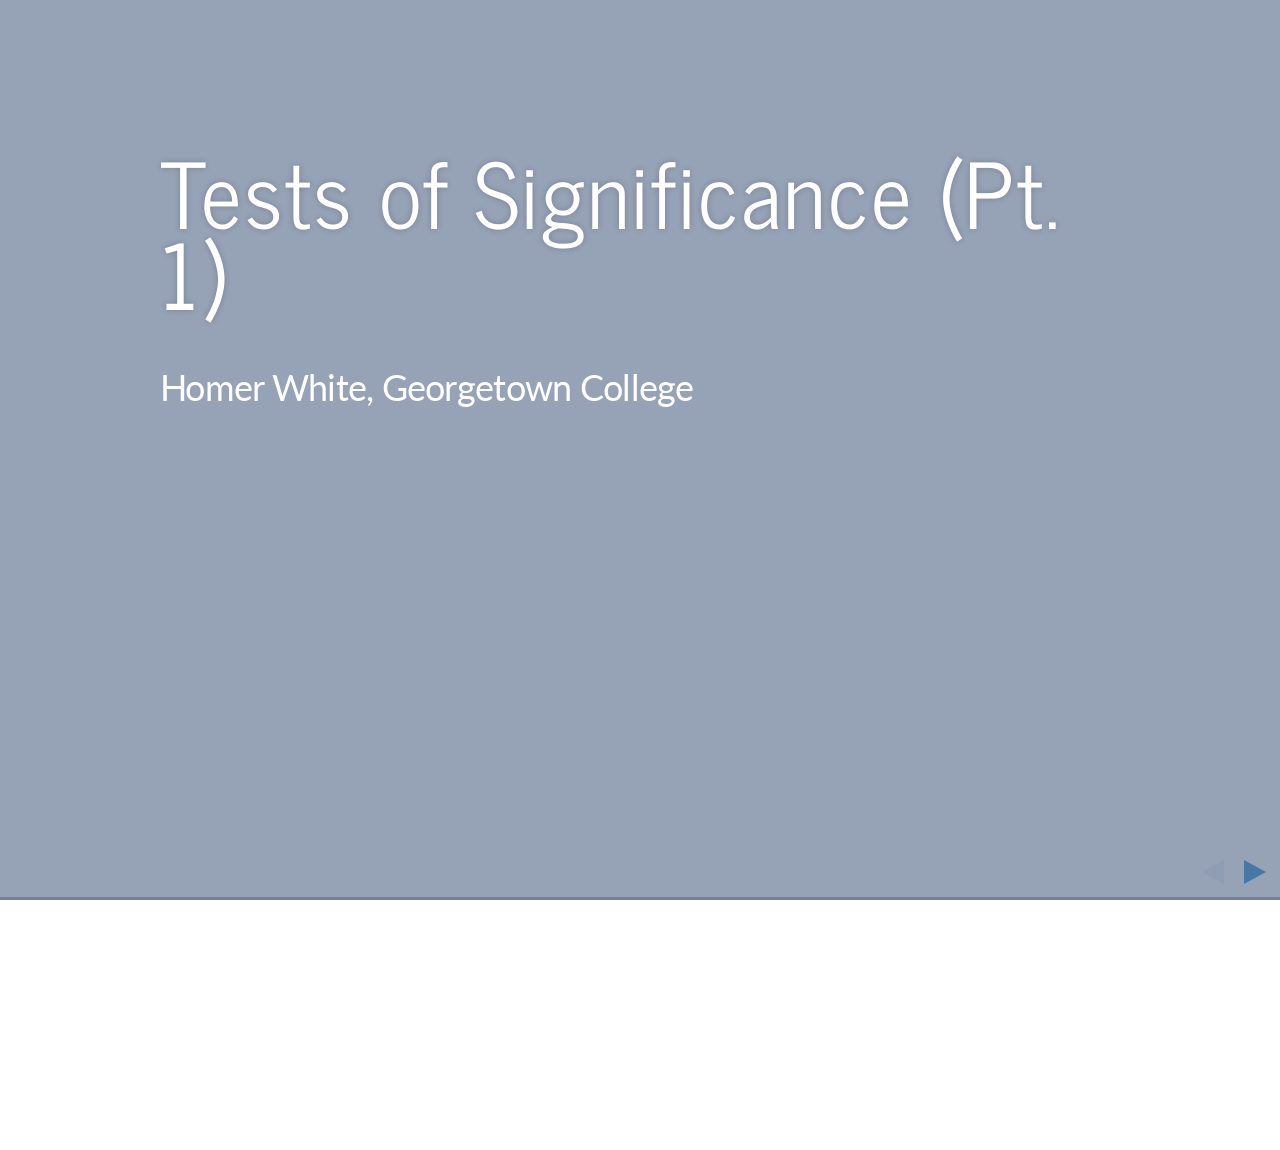
<file: docs/presCh10P1-rpubs.html>
<!DOCTYPE html>
<html lang="en">

<head>
  <meta charset="utf-8">
  <title>Tests of Significance (Pt. 1)</title>
    
  <meta name="apple-mobile-web-app-capable" content="yes" />
  <meta name="apple-mobile-web-app-status-bar-style" content="black-translucent" />

  <meta name="viewport" content="width=device-width, initial-scale=1.0, maximum-scale=1.0, user-scalable=no" />
  
    
  <!-- web fonts -->
  <style type="text/css">
@import url('https://fonts.googleapis.com/css?family=News+Cycle:400,700');
@import url('https://fonts.googleapis.com/css?family=Lato:400,700,400italic,700italic');

  </style>    
    
  <!-- reveal.js -->
  <style type="text/css"  >
@charset "UTF-8";/*!
 * reveal.js
 * http://lab.hakim.se/reveal-js
 * MIT licensed
 *
 * Copyright (C) 2013 Hakim El Hattab, http://hakim.se
 */ html,body,.reveal div,.reveal span,.reveal applet,.reveal object,.reveal iframe,.reveal h1,.reveal h2,.reveal h3,.reveal h4,.reveal h5,.reveal h6,.reveal p,.reveal blockquote,.reveal pre,.reveal a,.reveal abbr,.reveal acronym,.reveal address,.reveal big,.reveal cite,.reveal code,.reveal del,.reveal dfn,.reveal em,.reveal img,.reveal ins,.reveal kbd,.reveal q,.reveal s,.reveal samp,.reveal small,.reveal strike,.reveal strong,.reveal sub,.reveal sup,.reveal tt,.reveal var,.reveal b,.reveal u,.reveal i,.reveal center,.reveal dl,.reveal dt,.reveal dd,.reveal ol,.reveal ul,.reveal li,.reveal fieldset,.reveal form,.reveal label,.reveal legend,.reveal table,.reveal caption,.reveal tbody,.reveal tfoot,.reveal thead,.reveal tr,.reveal th,.reveal td,.reveal article,.reveal aside,.reveal canvas,.reveal details,.reveal embed,.reveal figure,.reveal figcaption,.reveal footer,.reveal header,.reveal hgroup,.reveal menu,.reveal nav,.reveal output,.reveal ruby,.reveal section,.reveal summary,.reveal time,.reveal mark,.reveal audio,video{margin:0;padding:0;border:0;font-size:100%;font:inherit;vertical-align:baseline}.reveal article,.reveal aside,.reveal details,.reveal figcaption,.reveal figure,.reveal footer,.reveal header,.reveal hgroup,.reveal menu,.reveal nav,.reveal section{display:block}html,body{width:100%;height:100%;overflow:hidden}body{position:relative;line-height:1}::selection{background:#FF5E99;color:#fff;text-shadow:none}.reveal h1,.reveal h2,.reveal h3,.reveal h4,.reveal h5,.reveal h6{-webkit-hyphens:auto;-moz-hyphens:auto;hyphens:auto;word-wrap:break-word}.reveal h1{font-size:3.77em}.reveal h2{font-size:2.11em}.reveal h3{font-size:1.55em}.reveal h4{font-size:1em}.reveal .slides section .fragment{opacity:0;-webkit-transition:all .2s ease;-moz-transition:all .2s ease;-ms-transition:all .2s ease;-o-transition:all .2s ease;transition:all .2s ease}.reveal .slides section .fragment.visible{opacity:1}.reveal .slides section .fragment.grow{opacity:1}.reveal .slides section .fragment.grow.visible{-webkit-transform:scale(1.3);-moz-transform:scale(1.3);-ms-transform:scale(1.3);-o-transform:scale(1.3);transform:scale(1.3)}.reveal .slides section .fragment.shrink{opacity:1}.reveal .slides section .fragment.shrink.visible{-webkit-transform:scale(0.7);-moz-transform:scale(0.7);-ms-transform:scale(0.7);-o-transform:scale(0.7);transform:scale(0.7)}.reveal .slides section .fragment.zoom-in{opacity:0;-webkit-transform:scale(0.1);-moz-transform:scale(0.1);-ms-transform:scale(0.1);-o-transform:scale(0.1);transform:scale(0.1)}.reveal .slides section .fragment.zoom-in.visible{opacity:1;-webkit-transform:scale(1);-moz-transform:scale(1);-ms-transform:scale(1);-o-transform:scale(1);transform:scale(1)}.reveal .slides section .fragment.roll-in{opacity:0;-webkit-transform:rotateX(90deg);-moz-transform:rotateX(90deg);-ms-transform:rotateX(90deg);-o-transform:rotateX(90deg);transform:rotateX(90deg)}.reveal .slides section .fragment.roll-in.visible{opacity:1;-webkit-transform:rotateX(0);-moz-transform:rotateX(0);-ms-transform:rotateX(0);-o-transform:rotateX(0);transform:rotateX(0)}.reveal .slides section .fragment.fade-out{opacity:1}.reveal .slides section .fragment.fade-out.visible{opacity:0}.reveal .slides section .fragment.highlight-red,.reveal .slides section .fragment.highlight-green,.reveal .slides section .fragment.highlight-blue{opacity:1}.reveal .slides section .fragment.highlight-red.visible{color:#ff2c2d}.reveal .slides section .fragment.highlight-green.visible{color:#17ff2e}.reveal .slides section .fragment.highlight-blue.visible{color:#1b91ff}.reveal:after{content:'';font-style:italic}.reveal img,.reveal video,.reveal iframe{max-width:95%;max-height:95%}.reveal a{position:relative}.reveal strong,.reveal b{font-weight:700}.reveal em,.reveal i{font-style:italic}.reveal ol,.reveal ul{display:inline-block;text-align:left;margin:0 0 0 1em}.reveal ol{list-style-type:decimal}.reveal ul{list-style-type:disc}.reveal ul ul{list-style-type:square}.reveal ul ul ul{list-style-type:circle}.reveal ul ul,.reveal ul ol,.reveal ol ol,.reveal ol ul{display:block;margin-left:40px}.reveal p{margin-bottom:10px;line-height:1.2em}.reveal q,.reveal blockquote{quotes:none}.reveal blockquote{display:block;position:relative;width:70%;margin:5px auto;padding:5px;font-style:italic;background:rgba(255,255,255,.05);box-shadow:0 0 2px rgba(0,0,0,.2)}.reveal blockquote p:first-child,.reveal blockquote p:last-child{display:inline-block}.reveal q{font-style:italic}.reveal pre{display:block;position:relative;width:90%;margin:15px auto;text-align:left;font-size:.55em;font-family:monospace;line-height:1.2em;word-wrap:break-word;box-shadow:0 0 6px rgba(0,0,0,.3)}.reveal code{font-family:monospace}.reveal pre code{padding:5px;overflow:auto;max-height:400px;word-wrap:normal}.reveal table th,.reveal table td{text-align:left;padding-right:.3em}.reveal table th{text-shadow:#fff 1px 1px 2px}.reveal sup{vertical-align:super}.reveal sub{vertical-align:sub}.reveal small{display:inline-block;font-size:.6em;line-height:1.2em;vertical-align:top}.reveal small *{vertical-align:top}.reveal .controls{display:none;position:fixed;width:110px;height:110px;z-index:30;right:10px;bottom:10px}.reveal .controls div{position:absolute;opacity:.05;width:0;height:0;border:12px solid transparent;-moz-transform:scale(.9999);-webkit-transition:all .2s ease;-moz-transition:all .2s ease;-ms-transition:all .2s ease;-o-transition:all .2s ease;transition:all .2s ease}.reveal .controls div.enabled{opacity:.7;cursor:pointer}.reveal .controls div.enabled:active{margin-top:1px}.reveal .controls div.navigate-left{top:42px;border-right-width:22px;border-right-color:#eee}.reveal .controls div.navigate-left.fragmented{opacity:.3}.reveal .controls div.navigate-right{left:74px;top:42px;border-left-width:22px;border-left-color:#eee}.reveal .controls div.navigate-right.fragmented{opacity:.3}.reveal .controls div.navigate-up{left:42px;border-bottom-width:22px;border-bottom-color:#eee}.reveal .controls div.navigate-up.fragmented{opacity:.3}.reveal .controls div.navigate-down{left:42px;top:74px;border-top-width:22px;border-top-color:#eee}.reveal .controls div.navigate-down.fragmented{opacity:.3}.reveal .progress{position:fixed;display:none;height:3px;width:100%;bottom:0;left:0;z-index:10}.reveal .progress:after{content:'';display:'block';position:absolute;height:20px;width:100%;top:-20px}.reveal .progress span{display:block;height:100%;width:0;-webkit-transition:width 800ms cubic-bezier(0.26,.86,.44,.985);-moz-transition:width 800ms cubic-bezier(0.26,.86,.44,.985);-ms-transition:width 800ms cubic-bezier(0.26,.86,.44,.985);-o-transition:width 800ms cubic-bezier(0.26,.86,.44,.985);transition:width 800ms cubic-bezier(0.26,.86,.44,.985)}.reveal .roll{display:inline-block;line-height:1.2;overflow:hidden;vertical-align:top;-webkit-perspective:400px;-moz-perspective:400px;-ms-perspective:400px;perspective:400px;-webkit-perspective-origin:50% 50%;-moz-perspective-origin:50% 50%;-ms-perspective-origin:50% 50%;perspective-origin:50% 50%}.reveal .roll:hover{background:0;text-shadow:none}.reveal .roll span{display:block;position:relative;padding:0 2px;pointer-events:none;-webkit-transition:all 400ms ease;-moz-transition:all 400ms ease;-ms-transition:all 400ms ease;transition:all 400ms ease;-webkit-transform-origin:50% 0;-moz-transform-origin:50% 0;-ms-transform-origin:50% 0;transform-origin:50% 0;-webkit-transform-style:preserve-3d;-moz-transform-style:preserve-3d;-ms-transform-style:preserve-3d;transform-style:preserve-3d;-webkit-backface-visibility:hidden;-moz-backface-visibility:hidden;backface-visibility:hidden}.reveal .roll:hover span{background:rgba(0,0,0,.5);-webkit-transform:translate3d(0px,0,-45px) rotateX(90deg);-moz-transform:translate3d(0px,0,-45px) rotateX(90deg);-ms-transform:translate3d(0px,0,-45px) rotateX(90deg);transform:translate3d(0px,0,-45px) rotateX(90deg)}.reveal .roll span:after{content:attr(data-title);display:block;position:absolute;left:0;top:0;padding:0 2px;-webkit-backface-visibility:hidden;-moz-backface-visibility:hidden;backface-visibility:hidden;-webkit-transform-origin:50% 0;-moz-transform-origin:50% 0;-ms-transform-origin:50% 0;transform-origin:50% 0;-webkit-transform:translate3d(0px,110%,0) rotateX(-90deg);-moz-transform:translate3d(0px,110%,0) rotateX(-90deg);-ms-transform:translate3d(0px,110%,0) rotateX(-90deg);transform:translate3d(0px,110%,0) rotateX(-90deg)}.reveal{position:relative;width:100%;height:100%}.reveal .slides{position:absolute;width:100%;height:100%;left:50%;top:50%;overflow:visible;z-index:1;text-align:center;-webkit-transition:-webkit-perspective .4s ease;-moz-transition:-moz-perspective .4s ease;-ms-transition:-ms-perspective .4s ease;-o-transition:-o-perspective .4s ease;transition:perspective .4s ease;-webkit-perspective:600px;-moz-perspective:600px;-ms-perspective:600px;perspective:600px;-webkit-perspective-origin:0 -100px;-moz-perspective-origin:0 -100px;-ms-perspective-origin:0 -100px;perspective-origin:0 -100px}.reveal .slides>section,.reveal .slides>section>section{display:none;position:absolute;width:100%;padding:20px 0;z-index:10;line-height:1.2em;font-weight:400;-webkit-transform-style:preserve-3d;-moz-transform-style:preserve-3d;-ms-transform-style:preserve-3d;transform-style:preserve-3d;-webkit-transition:-webkit-transform-origin 800ms cubic-bezier(0.26,.86,.44,.985),-webkit-transform 800ms cubic-bezier(0.26,.86,.44,.985),visibility 800ms cubic-bezier(0.26,.86,.44,.985),opacity 800ms cubic-bezier(0.26,.86,.44,.985);-moz-transition:-moz-transform-origin 800ms cubic-bezier(0.26,.86,.44,.985),-moz-transform 800ms cubic-bezier(0.26,.86,.44,.985),visibility 800ms cubic-bezier(0.26,.86,.44,.985),opacity 800ms cubic-bezier(0.26,.86,.44,.985);-ms-transition:-ms-transform-origin 800ms cubic-bezier(0.26,.86,.44,.985),-ms-transform 800ms cubic-bezier(0.26,.86,.44,.985),visibility 800ms cubic-bezier(0.26,.86,.44,.985),opacity 800ms cubic-bezier(0.26,.86,.44,.985);-o-transition:-o-transform-origin 800ms cubic-bezier(0.26,.86,.44,.985),-o-transform 800ms cubic-bezier(0.26,.86,.44,.985),visibility 800ms cubic-bezier(0.26,.86,.44,.985),opacity 800ms cubic-bezier(0.26,.86,.44,.985);transition:transform-origin 800ms cubic-bezier(0.26,.86,.44,.985),transform 800ms cubic-bezier(0.26,.86,.44,.985),visibility 800ms cubic-bezier(0.26,.86,.44,.985),opacity 800ms cubic-bezier(0.26,.86,.44,.985)}.reveal[data-transition-speed=fast] .slides section{-webkit-transition-duration:400ms;-moz-transition-duration:400ms;-ms-transition-duration:400ms;transition-duration:400ms}.reveal[data-transition-speed=slow] .slides section{-webkit-transition-duration:1200ms;-moz-transition-duration:1200ms;-ms-transition-duration:1200ms;transition-duration:1200ms}.reveal .slides section[data-transition-speed=fast]{-webkit-transition-duration:400ms;-moz-transition-duration:400ms;-ms-transition-duration:400ms;transition-duration:400ms}.reveal .slides section[data-transition-speed=slow]{-webkit-transition-duration:1200ms;-moz-transition-duration:1200ms;-ms-transition-duration:1200ms;transition-duration:1200ms}.reveal .slides>section{left:-50%;top:-50%}.reveal .slides>section.stack{padding-top:0;padding-bottom:0}.reveal .slides>section.present,.reveal .slides>section>section.present{display:block;z-index:11;opacity:1}.reveal.center,.reveal.center .slides,.reveal.center .slides section{min-height:auto!important}.reveal .slides>section[data-transition=default].past,.reveal .slides>section.past{display:block;opacity:0;-webkit-transform:translate3d(-100%,0,0) rotateY(-90deg) translate3d(-100%,0,0);-moz-transform:translate3d(-100%,0,0) rotateY(-90deg) translate3d(-100%,0,0);-ms-transform:translate3d(-100%,0,0) rotateY(-90deg) translate3d(-100%,0,0);transform:translate3d(-100%,0,0) rotateY(-90deg) translate3d(-100%,0,0)}.reveal .slides>section[data-transition=default].future,.reveal .slides>section.future{display:block;opacity:0;-webkit-transform:translate3d(100%,0,0) rotateY(90deg) translate3d(100%,0,0);-moz-transform:translate3d(100%,0,0) rotateY(90deg) translate3d(100%,0,0);-ms-transform:translate3d(100%,0,0) rotateY(90deg) translate3d(100%,0,0);transform:translate3d(100%,0,0) rotateY(90deg) translate3d(100%,0,0)}.reveal .slides>section>section[data-transition=default].past,.reveal .slides>section>section.past{display:block;opacity:0;-webkit-transform:translate3d(0,-300px,0) rotateX(70deg) translate3d(0,-300px,0);-moz-transform:translate3d(0,-300px,0) rotateX(70deg) translate3d(0,-300px,0);-ms-transform:translate3d(0,-300px,0) rotateX(70deg) translate3d(0,-300px,0);transform:translate3d(0,-300px,0) rotateX(70deg) translate3d(0,-300px,0)}.reveal .slides>section>section[data-transition=default].future,.reveal .slides>section>section.future{display:block;opacity:0;-webkit-transform:translate3d(0,300px,0) rotateX(-70deg) translate3d(0,300px,0);-moz-transform:translate3d(0,300px,0) rotateX(-70deg) translate3d(0,300px,0);-ms-transform:translate3d(0,300px,0) rotateX(-70deg) translate3d(0,300px,0);transform:translate3d(0,300px,0) rotateX(-70deg) translate3d(0,300px,0)}.reveal .slides>section[data-transition=concave].past,.reveal.concave .slides>section.past{-webkit-transform:translate3d(-100%,0,0) rotateY(90deg) translate3d(-100%,0,0);-moz-transform:translate3d(-100%,0,0) rotateY(90deg) translate3d(-100%,0,0);-ms-transform:translate3d(-100%,0,0) rotateY(90deg) translate3d(-100%,0,0);transform:translate3d(-100%,0,0) rotateY(90deg) translate3d(-100%,0,0)}.reveal .slides>section[data-transition=concave].future,.reveal.concave .slides>section.future{-webkit-transform:translate3d(100%,0,0) rotateY(-90deg) translate3d(100%,0,0);-moz-transform:translate3d(100%,0,0) rotateY(-90deg) translate3d(100%,0,0);-ms-transform:translate3d(100%,0,0) rotateY(-90deg) translate3d(100%,0,0);transform:translate3d(100%,0,0) rotateY(-90deg) translate3d(100%,0,0)}.reveal .slides>section>section[data-transition=concave].past,.reveal.concave .slides>section>section.past{-webkit-transform:translate3d(0,-80%,0) rotateX(-70deg) translate3d(0,-80%,0);-moz-transform:translate3d(0,-80%,0) rotateX(-70deg) translate3d(0,-80%,0);-ms-transform:translate3d(0,-80%,0) rotateX(-70deg) translate3d(0,-80%,0);transform:translate3d(0,-80%,0) rotateX(-70deg) translate3d(0,-80%,0)}.reveal .slides>section>section[data-transition=concave].future,.reveal.concave .slides>section>section.future{-webkit-transform:translate3d(0,80%,0) rotateX(70deg) translate3d(0,80%,0);-moz-transform:translate3d(0,80%,0) rotateX(70deg) translate3d(0,80%,0);-ms-transform:translate3d(0,80%,0) rotateX(70deg) translate3d(0,80%,0);transform:translate3d(0,80%,0) rotateX(70deg) translate3d(0,80%,0)}.reveal .slides>section[data-transition=zoom].past,.reveal.zoom .slides>section.past{opacity:0;visibility:hidden;-webkit-transform:scale(16);-moz-transform:scale(16);-ms-transform:scale(16);-o-transform:scale(16);transform:scale(16)}.reveal .slides>section[data-transition=zoom].future,.reveal.zoom .slides>section.future{opacity:0;visibility:hidden;-webkit-transform:scale(0.2);-moz-transform:scale(0.2);-ms-transform:scale(0.2);-o-transform:scale(0.2);transform:scale(0.2)}.reveal .slides>section>section[data-transition=zoom].past,.reveal.zoom .slides>section>section.past{-webkit-transform:translate(0,-150%);-moz-transform:translate(0,-150%);-ms-transform:translate(0,-150%);-o-transform:translate(0,-150%);transform:translate(0,-150%)}.reveal .slides>section>section[data-transition=zoom].future,.reveal.zoom .slides>section>section.future{-webkit-transform:translate(0,150%);-moz-transform:translate(0,150%);-ms-transform:translate(0,150%);-o-transform:translate(0,150%);transform:translate(0,150%)}.reveal.linear section{-webkit-backface-visibility:hidden;-moz-backface-visibility:hidden;-ms-backface-visibility:hidden;backface-visibility:hidden}.reveal .slides>section[data-transition=linear].past,.reveal.linear .slides>section.past{-webkit-transform:translate(-150%,0);-moz-transform:translate(-150%,0);-ms-transform:translate(-150%,0);-o-transform:translate(-150%,0);transform:translate(-150%,0)}.reveal .slides>section[data-transition=linear].future,.reveal.linear .slides>section.future{-webkit-transform:translate(150%,0);-moz-transform:translate(150%,0);-ms-transform:translate(150%,0);-o-transform:translate(150%,0);transform:translate(150%,0)}.reveal .slides>section>section[data-transition=linear].past,.reveal.linear .slides>section>section.past{-webkit-transform:translate(0,-150%);-moz-transform:translate(0,-150%);-ms-transform:translate(0,-150%);-o-transform:translate(0,-150%);transform:translate(0,-150%)}.reveal .slides>section>section[data-transition=linear].future,.reveal.linear .slides>section>section.future{-webkit-transform:translate(0,150%);-moz-transform:translate(0,150%);-ms-transform:translate(0,150%);-o-transform:translate(0,150%);transform:translate(0,150%)}.reveal.cube .slides{-webkit-perspective:1300px;-moz-perspective:1300px;-ms-perspective:1300px;perspective:1300px}.reveal.cube .slides section{padding:30px;min-height:700px;-webkit-backface-visibility:hidden;-moz-backface-visibility:hidden;-ms-backface-visibility:hidden;backface-visibility:hidden;-webkit-box-sizing:border-box;-moz-box-sizing:border-box;box-sizing:border-box}.reveal.center.cube .slides section{min-height:auto}.reveal.cube .slides section:not(.stack):before{content:'';position:absolute;display:block;width:100%;height:100%;left:0;top:0;background:rgba(0,0,0,.1);border-radius:4px;-webkit-transform:translateZ(-20px);-moz-transform:translateZ(-20px);-ms-transform:translateZ(-20px);-o-transform:translateZ(-20px);transform:translateZ(-20px)}.reveal.cube .slides section:not(.stack):after{content:'';position:absolute;display:block;width:90%;height:30px;left:5%;bottom:0;background:0;z-index:1;border-radius:4px;box-shadow:0 95px 25px rgba(0,0,0,.2);-webkit-transform:translateZ(-90px) rotateX(65deg);-moz-transform:translateZ(-90px) rotateX(65deg);-ms-transform:translateZ(-90px) rotateX(65deg);-o-transform:translateZ(-90px) rotateX(65deg);transform:translateZ(-90px) rotateX(65deg)}.reveal.cube .slides>section.stack{padding:0;background:0}.reveal.cube .slides>section.past{-webkit-transform-origin:100% 0;-moz-transform-origin:100% 0;-ms-transform-origin:100% 0;transform-origin:100% 0;-webkit-transform:translate3d(-100%,0,0) rotateY(-90deg);-moz-transform:translate3d(-100%,0,0) rotateY(-90deg);-ms-transform:translate3d(-100%,0,0) rotateY(-90deg);transform:translate3d(-100%,0,0) rotateY(-90deg)}.reveal.cube .slides>section.future{-webkit-transform-origin:0 0;-moz-transform-origin:0 0;-ms-transform-origin:0 0;transform-origin:0 0;-webkit-transform:translate3d(100%,0,0) rotateY(90deg);-moz-transform:translate3d(100%,0,0) rotateY(90deg);-ms-transform:translate3d(100%,0,0) rotateY(90deg);transform:translate3d(100%,0,0) rotateY(90deg)}.reveal.cube .slides>section>section.past{-webkit-transform-origin:0 100%;-moz-transform-origin:0 100%;-ms-transform-origin:0 100%;transform-origin:0 100%;-webkit-transform:translate3d(0,-100%,0) rotateX(90deg);-moz-transform:translate3d(0,-100%,0) rotateX(90deg);-ms-transform:translate3d(0,-100%,0) rotateX(90deg);transform:translate3d(0,-100%,0) rotateX(90deg)}.reveal.cube .slides>section>section.future{-webkit-transform-origin:0 0;-moz-transform-origin:0 0;-ms-transform-origin:0 0;transform-origin:0 0;-webkit-transform:translate3d(0,100%,0) rotateX(-90deg);-moz-transform:translate3d(0,100%,0) rotateX(-90deg);-ms-transform:translate3d(0,100%,0) rotateX(-90deg);transform:translate3d(0,100%,0) rotateX(-90deg)}.reveal.page .slides{-webkit-perspective-origin:0 50%;-moz-perspective-origin:0 50%;-ms-perspective-origin:0 50%;perspective-origin:0 50%;-webkit-perspective:3000px;-moz-perspective:3000px;-ms-perspective:3000px;perspective:3000px}.reveal.page .slides section{padding:30px;min-height:700px;-webkit-box-sizing:border-box;-moz-box-sizing:border-box;box-sizing:border-box}.reveal.page .slides section.past{z-index:12}.reveal.page .slides section:not(.stack):before{content:'';position:absolute;display:block;width:100%;height:100%;left:0;top:0;background:rgba(0,0,0,.1);-webkit-transform:translateZ(-20px);-moz-transform:translateZ(-20px);-ms-transform:translateZ(-20px);-o-transform:translateZ(-20px);transform:translateZ(-20px)}.reveal.page .slides section:not(.stack):after{content:'';position:absolute;display:block;width:90%;height:30px;left:5%;bottom:0;background:0;z-index:1;border-radius:4px;box-shadow:0 95px 25px rgba(0,0,0,.2);-webkit-transform:translateZ(-90px) rotateX(65deg)}.reveal.page .slides>section.stack{padding:0;background:0}.reveal.page .slides>section.past{-webkit-transform-origin:0 0;-moz-transform-origin:0 0;-ms-transform-origin:0 0;transform-origin:0 0;-webkit-transform:translate3d(-40%,0,0) rotateY(-80deg);-moz-transform:translate3d(-40%,0,0) rotateY(-80deg);-ms-transform:translate3d(-40%,0,0) rotateY(-80deg);transform:translate3d(-40%,0,0) rotateY(-80deg)}.reveal.page .slides>section.future{-webkit-transform-origin:100% 0;-moz-transform-origin:100% 0;-ms-transform-origin:100% 0;transform-origin:100% 0;-webkit-transform:translate3d(0,0,0);-moz-transform:translate3d(0,0,0);-ms-transform:translate3d(0,0,0);transform:translate3d(0,0,0)}.reveal.page .slides>section>section.past{-webkit-transform-origin:0 0;-moz-transform-origin:0 0;-ms-transform-origin:0 0;transform-origin:0 0;-webkit-transform:translate3d(0,-40%,0) rotateX(80deg);-moz-transform:translate3d(0,-40%,0) rotateX(80deg);-ms-transform:translate3d(0,-40%,0) rotateX(80deg);transform:translate3d(0,-40%,0) rotateX(80deg)}.reveal.page .slides>section>section.future{-webkit-transform-origin:0 100%;-moz-transform-origin:0 100%;-ms-transform-origin:0 100%;transform-origin:0 100%;-webkit-transform:translate3d(0,0,0);-moz-transform:translate3d(0,0,0);-ms-transform:translate3d(0,0,0);transform:translate3d(0,0,0)}.reveal .slides section[data-transition=fade],.reveal.fade .slides section,.reveal.fade .slides>section>section{-webkit-transform:none;-moz-transform:none;-ms-transform:none;-o-transform:none;transform:none;-webkit-transition:opacity .5s;-moz-transition:opacity .5s;-ms-transition:opacity .5s;-o-transition:opacity .5s;transition:opacity .5s}.reveal.fade.overview .slides section,.reveal.fade.overview .slides>section>section,.reveal.fade.exit-overview .slides section,.reveal.fade.exit-overview .slides>section>section{-webkit-transition:none;-moz-transition:none;-ms-transition:none;-o-transition:none;transition:none}.reveal .slides section[data-transition=none],.reveal.none .slides section{-webkit-transform:none;-moz-transform:none;-ms-transform:none;-o-transform:none;transform:none;-webkit-transition:none;-moz-transition:none;-ms-transition:none;-o-transition:none;transition:none}.reveal.overview .slides{-webkit-perspective-origin:0 0;-moz-perspective-origin:0 0;-ms-perspective-origin:0 0;perspective-origin:0 0;-webkit-perspective:700px;-moz-perspective:700px;-ms-perspective:700px;perspective:700px}.reveal.overview .slides section{height:600px;overflow:hidden;opacity:1!important;visibility:visible!important;cursor:pointer;background:rgba(0,0,0,.1)}.reveal.overview .slides section .fragment{opacity:1}.reveal.overview .slides section:after,.reveal.overview .slides section:before{display:none!important}.reveal.overview .slides section>section{opacity:1;cursor:pointer}.reveal.overview .slides section:hover{background:rgba(0,0,0,.3)}.reveal.overview .slides section.present{background:rgba(0,0,0,.3)}.reveal.overview .slides>section.stack{padding:0;background:0;overflow:visible}.reveal .pause-overlay{position:absolute;top:0;left:0;width:100%;height:100%;background:#000;visibility:hidden;opacity:0;z-index:100;-webkit-transition:all 1s ease;-moz-transition:all 1s ease;-ms-transition:all 1s ease;-o-transition:all 1s ease;transition:all 1s ease}.reveal.paused .pause-overlay{visibility:visible;opacity:1}.no-transforms{overflow-y:auto}.no-transforms .reveal .slides{position:relative;width:80%;height:auto!important;top:0;left:50%;margin:0;text-align:center}.no-transforms .reveal .controls,.no-transforms .reveal .progress{display:none!important}.no-transforms .reveal .slides section{display:block!important;opacity:1!important;position:relative!important;height:auto;min-height:auto;top:0;left:-50%;margin:70px 0;-webkit-transform:none;-moz-transform:none;-ms-transform:none;-o-transform:none;transform:none}.no-transforms .reveal .slides section section{left:0}.no-transition{-webkit-transition:none;-moz-transition:none;-ms-transition:none;-o-transition:none;transition:none}.reveal .state-background{position:absolute;width:100%;height:100%;background:rgba(0,0,0,0);-webkit-transition:background 800ms ease;-moz-transition:background 800ms ease;-ms-transition:background 800ms ease;-o-transition:background 800ms ease;transition:background 800ms ease}.alert .reveal .state-background{background:rgba(200,50,30,.6)}.soothe .reveal .state-background{background:rgba(50,200,90,.4)}.blackout .reveal .state-background{background:rgba(0,0,0,.6)}.whiteout .reveal .state-background{background:rgba(255,255,255,.6)}.cobalt .reveal .state-background{background:rgba(22,152,213,.6)}.mint .reveal .state-background{background:rgba(22,213,75,.6)}.submerge .reveal .state-background{background:rgba(12,25,77,.6)}.lila .reveal .state-background{background:rgba(180,50,140,.6)}.sunset .reveal .state-background{background:rgba(255,122,0,.6)}.reveal.rtl .slides,.reveal.rtl .slides h1,.reveal.rtl .slides h2,.reveal.rtl .slides h3,.reveal.rtl .slides h4,.reveal.rtl .slides h5,.reveal.rtl .slides h6{direction:rtl;font-family:sans-serif}.reveal.rtl pre,.reveal.rtl code{direction:ltr}.reveal.rtl ol,.reveal.rtl ul{text-align:right}.reveal.rtl .progress span{float:right}.reveal aside.notes{display:none}.zoomed .reveal *,.zoomed .reveal :before,.zoomed .reveal :after{-webkit-transform:none!important;-moz-transform:none!important;-ms-transform:none!important;transform:none!important;-webkit-backface-visibility:visible!important;-moz-backface-visibility:visible!important;-ms-backface-visibility:visible!important;backface-visibility:visible!important}.zoomed .reveal .progress,.zoomed .reveal .controls{opacity:0}.zoomed .reveal .roll span{background:0}.zoomed .reveal .roll span:after{visibility:hidden}
</style>
  <style type="text/css"  >
/**
 * A simple theme for reveal.js presentations, similar
 * to the default theme. The accent color is darkblue.
 *
 * This theme is Copyright (C) 2012 Owen Versteeg, https://github.com/StereotypicalApps. It is MIT licensed.
 * reveal.js is Copyright (C) 2011-2012 Hakim El Hattab, http://hakim.se
 */
/*********************************************
 * GLOBAL STYLES
 *********************************************/
body {
  background: white;
  background-color: white; }

.reveal {
  font-family: "Lato", sans-serif;
  font-size: 36px;
  font-weight: 200;
  letter-spacing: -0.02em;
  color: black; }

::selection {
  color: white;
  background: rgba(0, 0, 0, 0.99);
  text-shadow: none; }

/*********************************************
 * HEADERS
 *********************************************/
.reveal h1,
.reveal h2,
.reveal h3,
.reveal h4,
.reveal h5,
.reveal h6 {
  margin: 0 0 20px 0;
  color: black;
  font-family: "News Cycle", Impact, sans-serif;
  line-height: 0.9em;
  letter-spacing: 0.02em;
  text-transform: none;
  text-shadow: none; }

.reveal h1 {
  text-shadow: 0px 0px 6px rgba(0, 0, 0, 0.2); }

/*********************************************
 * LINKS
 *********************************************/
.reveal a:not(.image) {
  color: darkblue;
  text-decoration: none;
  -webkit-transition: color .15s ease;
  -moz-transition: color .15s ease;
  -ms-transition: color .15s ease;
  -o-transition: color .15s ease;
  transition: color .15s ease; }

.reveal a:not(.image):hover {
  color: #0000f1;
  text-shadow: none;
  border: none; }

.reveal .roll span:after {
  color: #fff;
  background: #00003f; }

/*********************************************
 * IMAGES
 *********************************************/
.reveal section img {
  margin: 15px 0px;
  background: rgba(255, 255, 255, 0.12);
  border: 4px solid black;
  box-shadow: 0 0 10px rgba(0, 0, 0, 0.15);
  -webkit-transition: all .2s linear;
  -moz-transition: all .2s linear;
  -ms-transition: all .2s linear;
  -o-transition: all .2s linear;
  transition: all .2s linear; }

.reveal a:hover img {
  background: rgba(255, 255, 255, 0.2);
  border-color: darkblue;
  box-shadow: 0 0 20px rgba(0, 0, 0, 0.55); }

/*********************************************
 * NAVIGATION CONTROLS
 *********************************************/
.reveal .controls div.navigate-left,
.reveal .controls div.navigate-left.enabled {
  border-right-color: darkblue; }

.reveal .controls div.navigate-right,
.reveal .controls div.navigate-right.enabled {
  border-left-color: darkblue; }

.reveal .controls div.navigate-up,
.reveal .controls div.navigate-up.enabled {
  border-bottom-color: darkblue; }

.reveal .controls div.navigate-down,
.reveal .controls div.navigate-down.enabled {
  border-top-color: darkblue; }

.reveal .controls div.navigate-left.enabled:hover {
  border-right-color: #0000f1; }

.reveal .controls div.navigate-right.enabled:hover {
  border-left-color: #0000f1; }

.reveal .controls div.navigate-up.enabled:hover {
  border-bottom-color: #0000f1; }

.reveal .controls div.navigate-down.enabled:hover {
  border-top-color: #0000f1; }

/*********************************************
 * PROGRESS BAR
 *********************************************/
.reveal .progress {
  background: rgba(0, 0, 0, 0.2); }

.reveal .progress span {
  background: darkblue;
  -webkit-transition: width 800ms cubic-bezier(0.26, 0.86, 0.44, 0.985);
  -moz-transition: width 800ms cubic-bezier(0.26, 0.86, 0.44, 0.985);
  -ms-transition: width 800ms cubic-bezier(0.26, 0.86, 0.44, 0.985);
  -o-transition: width 800ms cubic-bezier(0.26, 0.86, 0.44, 0.985);
  transition: width 800ms cubic-bezier(0.26, 0.86, 0.44, 0.985); }

</style>
 
  <style type="text/css">

.reveal h1 { 
  font-size: 2.5em; 
}

.reveal h1,
.reveal h2,
.reveal h3,
.reveal h4,
.reveal h5,
.reveal h6 { 
   margin-bottom: .6em;    
}

.reveal p,
.reveal table {
   margin-bottom: 1em; 
}

.reveal li {
   margin-bottom: .4em;
}

.reveal ul ul,
.reveal ul ol,
.reveal ol ol,
.reveal ol ul {
	margin-top: .4em;
}

.reveal .slides {
  text-align: left;
}

.reveal small {
	font-size: 0.85em;
}

.reveal pre {   
  margin-top: 0;
  max-width: 95%;
  border: 1px solid #ccc;
  white-space: pre-wrap;
  margin-bottom: 1em; 
}

.reveal pre code {
  display: block; padding: 0.5em;
  font-size: 1.6em;
  line-height: 1.1em;
  background-color: white;
  overflow: visible;
  max-height: none;
  word-wrap: normal;
}

.reveal code {
  overflow: visible;
  max-height: none;
}

.reveal code.r {
  background-color: #F8F8F8;
}

.reveal code.cpp {
  background-color: #F8F8F8;
}

.reveal section del {
   text-decoration: none;
   color: #AAB1BA;
}

.reveal section img {
   border: none;
}

.reveal section .fieldError {
  margin-bottom: 25px;
}

.reveal section .fieldError span {
  color: red;
}

.prompt .reveal .state-background {
   background: #C6D7DC;
}

.quiz-multichoice .reveal .state-background {
  background: rgba(254,220,179,1);
}

.quiz-multichoice .reveal ul {
  list-style-type: none;
  margin-bottom: 30px;
}

.quiz-multichoice .reveal li {
  margin-top: 15px;
}

.quiz-multichoice .reveal .quizFeedback {
  margin-bottom: 30px;
}

.quiz-multichoice .reveal .quizFeedback img {
  border: none;
  box-shadow: none;
  background: transparent;
  float: left;
  margin-top: -15px;
}

.quiz-multichoice .reveal .quizFeedback span {
  font-size: 1.4em; 
  margin-left: 12px;
}

.section .reveal .state-background {
   background: #96A2B6;
}

.section .reveal h1,
.section .reveal h2,
.section .reveal p {
   color: white;
   margin-top: 50px;
}

.sub-section .reveal .state-background {
  background: #E7E8EA
}

.sub-section .reveal h2,
.sub-section .reveal p {
  color: #63717B;
  margin-top: 50px;
}

.reveal strong {
  color: #25679E;
}

.reveal .controls {
  right: -20px;
  bottom: 5px;
}

.reveal .controls div.navigate-left {
  top: 75px;
}

.reveal .controls div.navigate-right {
  left: 54px;
  top: 75px;
}


.reveal .controls div.navigate-up {
  display: none;
}

.reveal .controls div.navigate-down {
  display: none;
}

/*********************************************
 * NAVIGATION CONTROLS
 *********************************************/
 
.reveal .controls div.navigate-left,
.reveal .controls div.navigate-left.enabled {
  border-right-color: #25679E;
}

.reveal .controls div.navigate-right,
.reveal .controls div.navigate-right.enabled {
  border-left-color: #25679E;
}

.reveal .controls div.navigate-up,
.reveal .controls div.navigate-up.enabled {
  border-bottom-color: #25679E;
}

.reveal .controls div.navigate-down,
.reveal .controls div.navigate-down.enabled {
  border-top-color: #25679E;
}

.reveal .controls div.navigate-left.enabled:hover {
  border-right-color: #267EC8;
}

.reveal .controls div.navigate-right.enabled:hover {
  border-left-color: #267EC8;
}

.reveal .controls div.navigate-up.enabled:hover {
  border-bottom-color: #267EC8;
}

.reveal .controls div.navigate-down.enabled:hover {
  border-top-color: #267EC8;
}

.reveal .progress span {
  background: #25679E;
}

.reveal .slides>section,
.reveal .slides>section>section {
  padding: 0px 0px;
}


.reveal table {
  border-width: 1px;
  border-spacing: 2px;
  border-style: dotted;
  border-color: gray;
  border-collapse: collapse;
  font-size: 0.7em;
}

.reveal table th {
  border-width: 1px;
  padding-left: 10px;
  padding-right: 25px;
  font-weight: bold;
  border-style: dotted;
  border-color: gray;
}

.reveal table td {
  border-width: 1px;
  padding-left: 10px;
  padding-right: 25px;
  border-style: dotted;
  border-color: gray;
}

.reveal blockquote {
  display: block;
  position: relative;
  width: 90%;
  margin: 5px auto;
  padding: 5px;

  font-style: normal;
  background: #C6D7DC;
  border: 1px solid #C6D7DC;
  box-shadow: none;
}

.reveal blockquote p:first-child,
.reveal blockquote p:last-child {
  display: block;
}

.reveal blockquote:before {
  content: '';
}

.reveal blockquote:after {
    content: '';
}


.reveal ol,
.reveal ul {
	margin: 0 0 .5em 1.2em;
}

.reveal .slides section {
   height: 100%;
}

.reveal .slides section .slideContent h2 {
   font-size: 1.3em;
   font-weight: bold;
}

.reveal .slides section .slideContent h3 {
   font-size: 1.1em;
   font-weight: bold;
}

.reveal .slides section .column {
   position: fixed;
   width: 48%;
   top: 2.5em;
   bottom: 0;
}

.reveal .slides section .column1 {
   left: 0;
}

.reveal .slides section .column2 {
   right: 0;
}

.reveal .slides section .column img {
   max-width: 95%;
   max-height: 95%;
   height: auto;
}

.reveal .slides section .mediaOnly {
   position: absolute;
   width: 100%;
   top: 2.5em;
   bottom: 0;
}

.reveal .slides section .mediaOnly img {
   max-width: 90%;
   max-height: 90%;
   height: auto;
}

.reveal .slides section .mediaInline img {
   max-width: 90%;
   max-height: 50%;
   width: auto;
}

.reveal .slides section .mediaOnly video {
   height: 90%;
   width: 90%;
}

.reveal .slides section .mediaInline video {
   height: 50%;
   width: 90%;
}

.reveal .slides section .noTitle {
   top: 0;
}





.reveal {
  font-family: "Lato", sans-serif;
}
  
.reveal h1,
.reveal h2,
.reveal h3,
.reveal h4,
.reveal h5,
.reveal h6 {
  font-family: "News Cycle", Impact, sans-serif;
}



  </style>
  
  <!-- reveal print css -->
  <style type="text/css" media="print" >
/* Default Print Stylesheet Template
   by Rob Glazebrook of CSSnewbie.com
   Last Updated: June 4, 2008

   Feel free (nay, compelled) to edit, append, and
   manipulate this file as you see fit. */


/* SECTION 1: Set default width, margin, float, and
   background. This prevents elements from extending
   beyond the edge of the printed page, and prevents
   unnecessary background images from printing */

* {
	-webkit-print-color-adjust: exact;
}

body {
	font-size: 18pt;
	width: auto;
	height: auto;
	border: 0;
	padding: 0;
	float: none !important;
	overflow: visible;
}

html {
	width: 100%;
	height: 100%;
	overflow: visible;
}

@page {
	size: letter landscape;
	margin: 0;
}

/* SECTION 2: Remove any elements not needed in print.
   This would include navigation, ads, sidebars, etc. */
.nestedarrow,
.controls,
.reveal .progress,
.reveal.overview,
.fork-reveal,
.share-reveal,
.state-background {
	display: none !important;
}

/* SECTION 3: Set body font face, size, and color.
   Consider using a serif font for readability. */
body, p, td, li, div {
	font-size: 18pt;
}

/* SECTION 4: Set heading font face, sizes, and color.
   Diffrentiate your headings from your body text.
   Perhaps use a large sans-serif for distinction. */
h1,h2,h3,h4,h5,h6 {
	text-shadow: 0 0 0 #000 !important;
}

/* SECTION 5: Make hyperlinks more usable.
   Ensure links are underlined, and consider appending
   the URL to the end of the link for usability. */
a:link,
a:visited {
	font-weight: bold;
	text-decoration: underline;
}


/* SECTION 6: more reveal.js specific additions by @skypanther */
ul, ol, div, p {
	visibility: visible;
	position: static;
	width: auto;
	height: auto;
	display: block;
	overflow: visible;
	margin: auto;
}
.reveal .slides {
	position: static;
	width: 100%;
	height: auto;

	left: auto;
	top: auto;
	margin-left: auto;
	margin-right: auto;
	margin-top: auto;
	padding: auto;

	overflow: visible;
	display: block;

	text-align: center;

	-webkit-perspective: none;
	   -moz-perspective: none;
	    -ms-perspective: none;
	        perspective: none;

	-webkit-perspective-origin: 50% 50%; /* there isn't a none/auto value but 50-50 is the default */
	   -moz-perspective-origin: 50% 50%;
	    -ms-perspective-origin: 50% 50%;
	        perspective-origin: 50% 50%;
}
.reveal .slides section {

	page-break-after: always !important;

	visibility: visible !important;
	position: static !important;
	width: 100% !important;
	height: auto !important;
	min-height: initial !important;
	display: block !important;
	overflow: visible !important;

	left: 0 !important;
	top: 0 !important;
	margin-left: 0px !important;
	margin-top: 50px !important;
	padding: 20px 0px !important;

	opacity: 1 !important;

	-webkit-transform-style: flat !important;
	   -moz-transform-style: flat !important;
	    -ms-transform-style: flat !important;
	        transform-style: flat !important;

	-webkit-transform: none !important;
	   -moz-transform: none !important;
	    -ms-transform: none !important;
	        transform: none !important;
}
.reveal section.stack {
	margin: 0px !important;
	padding: 0px !important;
	page-break-after: avoid !important;
}
.reveal section .fragment {
	opacity: 1 !important;
	visibility: visible !important;

	-webkit-transform: none !important;
	   -moz-transform: none !important;
	    -ms-transform: none !important;
	        transform: none !important;
}
.reveal img {
	box-shadow: none;
}
.reveal .roll {
	overflow: visible;
	line-height: 1em;
}
.reveal small a {
	font-size: 16pt !important;
}

</style>
  
<!-- Styles for R syntax highlighter -->
<style type="text/css">
   pre .operator,
   pre .paren {
     color: rgb(104, 118, 135)
   }

   pre .literal {
     color: rgb(88, 72, 246)
   }

   pre .number {
     color: rgb(0, 0, 205);
   }

   pre .comment {
     color: rgb(76, 136, 107);
   }

   pre .keyword {
     color: rgb(0, 0, 255);
   }

   pre .identifier {
     color: rgb(0, 0, 0);
   }

   pre .string {
     color: rgb(3, 106, 7);
   }
</style>

<!-- R syntax highlighter -->
<script type="text/javascript">
var hljs=new function(){function m(p){return p.replace(/&/gm,"&amp;").replace(/</gm,"&lt;")}function f(r,q,p){return RegExp(q,"m"+(r.cI?"i":"")+(p?"g":""))}function b(r){for(var p=0;p<r.childNodes.length;p++){var q=r.childNodes[p];if(q.nodeName=="CODE"){return q}if(!(q.nodeType==3&&q.nodeValue.match(/\s+/))){break}}}function h(t,s){var p="";for(var r=0;r<t.childNodes.length;r++){if(t.childNodes[r].nodeType==3){var q=t.childNodes[r].nodeValue;if(s){q=q.replace(/\n/g,"")}p+=q}else{if(t.childNodes[r].nodeName=="BR"){p+="\n"}else{p+=h(t.childNodes[r])}}}if(/MSIE [678]/.test(navigator.userAgent)){p=p.replace(/\r/g,"\n")}return p}function a(s){var r=s.className.split(/\s+/);r=r.concat(s.parentNode.className.split(/\s+/));for(var q=0;q<r.length;q++){var p=r[q].replace(/^language-/,"");if(e[p]){return p}}}function c(q){var p=[];(function(s,t){for(var r=0;r<s.childNodes.length;r++){if(s.childNodes[r].nodeType==3){t+=s.childNodes[r].nodeValue.length}else{if(s.childNodes[r].nodeName=="BR"){t+=1}else{if(s.childNodes[r].nodeType==1){p.push({event:"start",offset:t,node:s.childNodes[r]});t=arguments.callee(s.childNodes[r],t);p.push({event:"stop",offset:t,node:s.childNodes[r]})}}}}return t})(q,0);return p}function k(y,w,x){var q=0;var z="";var s=[];function u(){if(y.length&&w.length){if(y[0].offset!=w[0].offset){return(y[0].offset<w[0].offset)?y:w}else{return w[0].event=="start"?y:w}}else{return y.length?y:w}}function t(D){var A="<"+D.nodeName.toLowerCase();for(var B=0;B<D.attributes.length;B++){var C=D.attributes[B];A+=" "+C.nodeName.toLowerCase();if(C.value!==undefined&&C.value!==false&&C.value!==null){A+='="'+m(C.value)+'"'}}return A+">"}while(y.length||w.length){var v=u().splice(0,1)[0];z+=m(x.substr(q,v.offset-q));q=v.offset;if(v.event=="start"){z+=t(v.node);s.push(v.node)}else{if(v.event=="stop"){var p,r=s.length;do{r--;p=s[r];z+=("</"+p.nodeName.toLowerCase()+">")}while(p!=v.node);s.splice(r,1);while(r<s.length){z+=t(s[r]);r++}}}}return z+m(x.substr(q))}function j(){function q(x,y,v){if(x.compiled){return}var u;var s=[];if(x.k){x.lR=f(y,x.l||hljs.IR,true);for(var w in x.k){if(!x.k.hasOwnProperty(w)){continue}if(x.k[w] instanceof Object){u=x.k[w]}else{u=x.k;w="keyword"}for(var r in u){if(!u.hasOwnProperty(r)){continue}x.k[r]=[w,u[r]];s.push(r)}}}if(!v){if(x.bWK){x.b="\\b("+s.join("|")+")\\s"}x.bR=f(y,x.b?x.b:"\\B|\\b");if(!x.e&&!x.eW){x.e="\\B|\\b"}if(x.e){x.eR=f(y,x.e)}}if(x.i){x.iR=f(y,x.i)}if(x.r===undefined){x.r=1}if(!x.c){x.c=[]}x.compiled=true;for(var t=0;t<x.c.length;t++){if(x.c[t]=="self"){x.c[t]=x}q(x.c[t],y,false)}if(x.starts){q(x.starts,y,false)}}for(var p in e){if(!e.hasOwnProperty(p)){continue}q(e[p].dM,e[p],true)}}function d(B,C){if(!j.called){j();j.called=true}function q(r,M){for(var L=0;L<M.c.length;L++){if((M.c[L].bR.exec(r)||[null])[0]==r){return M.c[L]}}}function v(L,r){if(D[L].e&&D[L].eR.test(r)){return 1}if(D[L].eW){var M=v(L-1,r);return M?M+1:0}return 0}function w(r,L){return L.i&&L.iR.test(r)}function K(N,O){var M=[];for(var L=0;L<N.c.length;L++){M.push(N.c[L].b)}var r=D.length-1;do{if(D[r].e){M.push(D[r].e)}r--}while(D[r+1].eW);if(N.i){M.push(N.i)}return f(O,M.join("|"),true)}function p(M,L){var N=D[D.length-1];if(!N.t){N.t=K(N,E)}N.t.lastIndex=L;var r=N.t.exec(M);return r?[M.substr(L,r.index-L),r[0],false]:[M.substr(L),"",true]}function z(N,r){var L=E.cI?r[0].toLowerCase():r[0];var M=N.k[L];if(M&&M instanceof Array){return M}return false}function F(L,P){L=m(L);if(!P.k){return L}var r="";var O=0;P.lR.lastIndex=0;var M=P.lR.exec(L);while(M){r+=L.substr(O,M.index-O);var N=z(P,M);if(N){x+=N[1];r+='<span class="'+N[0]+'">'+M[0]+"</span>"}else{r+=M[0]}O=P.lR.lastIndex;M=P.lR.exec(L)}return r+L.substr(O,L.length-O)}function J(L,M){if(M.sL&&e[M.sL]){var r=d(M.sL,L);x+=r.keyword_count;return r.value}else{return F(L,M)}}function I(M,r){var L=M.cN?'<span class="'+M.cN+'">':"";if(M.rB){y+=L;M.buffer=""}else{if(M.eB){y+=m(r)+L;M.buffer=""}else{y+=L;M.buffer=r}}D.push(M);A+=M.r}function G(N,M,Q){var R=D[D.length-1];if(Q){y+=J(R.buffer+N,R);return false}var P=q(M,R);if(P){y+=J(R.buffer+N,R);I(P,M);return P.rB}var L=v(D.length-1,M);if(L){var O=R.cN?"</span>":"";if(R.rE){y+=J(R.buffer+N,R)+O}else{if(R.eE){y+=J(R.buffer+N,R)+O+m(M)}else{y+=J(R.buffer+N+M,R)+O}}while(L>1){O=D[D.length-2].cN?"</span>":"";y+=O;L--;D.length--}var r=D[D.length-1];D.length--;D[D.length-1].buffer="";if(r.starts){I(r.starts,"")}return R.rE}if(w(M,R)){throw"Illegal"}}var E=e[B];var D=[E.dM];var A=0;var x=0;var y="";try{var s,u=0;E.dM.buffer="";do{s=p(C,u);var t=G(s[0],s[1],s[2]);u+=s[0].length;if(!t){u+=s[1].length}}while(!s[2]);if(D.length>1){throw"Illegal"}return{r:A,keyword_count:x,value:y}}catch(H){if(H=="Illegal"){return{r:0,keyword_count:0,value:m(C)}}else{throw H}}}function g(t){var p={keyword_count:0,r:0,value:m(t)};var r=p;for(var q in e){if(!e.hasOwnProperty(q)){continue}var s=d(q,t);s.language=q;if(s.keyword_count+s.r>r.keyword_count+r.r){r=s}if(s.keyword_count+s.r>p.keyword_count+p.r){r=p;p=s}}if(r.language){p.second_best=r}return p}function i(r,q,p){if(q){r=r.replace(/^((<[^>]+>|\t)+)/gm,function(t,w,v,u){return w.replace(/\t/g,q)})}if(p){r=r.replace(/\n/g,"<br>")}return r}function n(t,w,r){var x=h(t,r);var v=a(t);var y,s;if(v){y=d(v,x)}else{return}var q=c(t);if(q.length){s=document.createElement("pre");s.innerHTML=y.value;y.value=k(q,c(s),x)}y.value=i(y.value,w,r);var u=t.className;if(!u.match("(\\s|^)(language-)?"+v+"(\\s|$)")){u=u?(u+" "+v):v}if(/MSIE [678]/.test(navigator.userAgent)&&t.tagName=="CODE"&&t.parentNode.tagName=="PRE"){s=t.parentNode;var p=document.createElement("div");p.innerHTML="<pre><code>"+y.value+"</code></pre>";t=p.firstChild.firstChild;p.firstChild.cN=s.cN;s.parentNode.replaceChild(p.firstChild,s)}else{t.innerHTML=y.value}t.className=u;t.result={language:v,kw:y.keyword_count,re:y.r};if(y.second_best){t.second_best={language:y.second_best.language,kw:y.second_best.keyword_count,re:y.second_best.r}}}function o(){if(o.called){return}o.called=true;var r=document.getElementsByTagName("pre");for(var p=0;p<r.length;p++){var q=b(r[p]);if(q){n(q,hljs.tabReplace)}}}function l(){if(window.addEventListener){window.addEventListener("DOMContentLoaded",o,false);window.addEventListener("load",o,false)}else{if(window.attachEvent){window.attachEvent("onload",o)}else{window.onload=o}}}var e={};this.LANGUAGES=e;this.highlight=d;this.highlightAuto=g;this.fixMarkup=i;this.highlightBlock=n;this.initHighlighting=o;this.initHighlightingOnLoad=l;this.IR="[a-zA-Z][a-zA-Z0-9_]*";this.UIR="[a-zA-Z_][a-zA-Z0-9_]*";this.NR="\\b\\d+(\\.\\d+)?";this.CNR="\\b(0[xX][a-fA-F0-9]+|(\\d+(\\.\\d*)?|\\.\\d+)([eE][-+]?\\d+)?)";this.BNR="\\b(0b[01]+)";this.RSR="!|!=|!==|%|%=|&|&&|&=|\\*|\\*=|\\+|\\+=|,|\\.|-|-=|/|/=|:|;|<|<<|<<=|<=|=|==|===|>|>=|>>|>>=|>>>|>>>=|\\?|\\[|\\{|\\(|\\^|\\^=|\\||\\|=|\\|\\||~";this.ER="(?![\\s\\S])";this.BE={b:"\\\\.",r:0};this.ASM={cN:"string",b:"'",e:"'",i:"\\n",c:[this.BE],r:0};this.QSM={cN:"string",b:'"',e:'"',i:"\\n",c:[this.BE],r:0};this.CLCM={cN:"comment",b:"//",e:"$"};this.CBLCLM={cN:"comment",b:"/\\*",e:"\\*/"};this.HCM={cN:"comment",b:"#",e:"$"};this.NM={cN:"number",b:this.NR,r:0};this.CNM={cN:"number",b:this.CNR,r:0};this.BNM={cN:"number",b:this.BNR,r:0};this.inherit=function(r,s){var p={};for(var q in r){p[q]=r[q]}if(s){for(var q in s){p[q]=s[q]}}return p}}();hljs.LANGUAGES.cpp=function(){var a={keyword:{"false":1,"int":1,"float":1,"while":1,"private":1,"char":1,"catch":1,"export":1,virtual:1,operator:2,sizeof:2,dynamic_cast:2,typedef:2,const_cast:2,"const":1,struct:1,"for":1,static_cast:2,union:1,namespace:1,unsigned:1,"long":1,"throw":1,"volatile":2,"static":1,"protected":1,bool:1,template:1,mutable:1,"if":1,"public":1,friend:2,"do":1,"return":1,"goto":1,auto:1,"void":2,"enum":1,"else":1,"break":1,"new":1,extern:1,using:1,"true":1,"class":1,asm:1,"case":1,typeid:1,"short":1,reinterpret_cast:2,"default":1,"double":1,register:1,explicit:1,signed:1,typename:1,"try":1,"this":1,"switch":1,"continue":1,wchar_t:1,inline:1,"delete":1,alignof:1,char16_t:1,char32_t:1,constexpr:1,decltype:1,noexcept:1,nullptr:1,static_assert:1,thread_local:1,restrict:1,_Bool:1,complex:1},built_in:{std:1,string:1,cin:1,cout:1,cerr:1,clog:1,stringstream:1,istringstream:1,ostringstream:1,auto_ptr:1,deque:1,list:1,queue:1,stack:1,vector:1,map:1,set:1,bitset:1,multiset:1,multimap:1,unordered_set:1,unordered_map:1,unordered_multiset:1,unordered_multimap:1,array:1,shared_ptr:1}};return{dM:{k:a,i:"</",c:[hljs.CLCM,hljs.CBLCLM,hljs.QSM,{cN:"string",b:"'\\\\?.",e:"'",i:"."},{cN:"number",b:"\\b(\\d+(\\.\\d*)?|\\.\\d+)(u|U|l|L|ul|UL|f|F)"},hljs.CNM,{cN:"preprocessor",b:"#",e:"$"},{cN:"stl_container",b:"\\b(deque|list|queue|stack|vector|map|set|bitset|multiset|multimap|unordered_map|unordered_set|unordered_multiset|unordered_multimap|array)\\s*<",e:">",k:a,r:10,c:["self"]}]}}}();hljs.LANGUAGES.r={dM:{c:[hljs.HCM,{cN:"number",b:"\\b0[xX][0-9a-fA-F]+[Li]?\\b",e:hljs.IMMEDIATE_RE,r:0},{cN:"number",b:"\\b\\d+(?:[eE][+\\-]?\\d*)?L\\b",e:hljs.IMMEDIATE_RE,r:0},{cN:"number",b:"\\b\\d+\\.(?!\\d)(?:i\\b)?",e:hljs.IMMEDIATE_RE,r:1},{cN:"number",b:"\\b\\d+(?:\\.\\d*)?(?:[eE][+\\-]?\\d*)?i?\\b",e:hljs.IMMEDIATE_RE,r:0},{cN:"number",b:"\\.\\d+(?:[eE][+\\-]?\\d*)?i?\\b",e:hljs.IMMEDIATE_RE,r:1},{cN:"keyword",b:"(?:tryCatch|library|setGeneric|setGroupGeneric)\\b",e:hljs.IMMEDIATE_RE,r:10},{cN:"keyword",b:"\\.\\.\\.",e:hljs.IMMEDIATE_RE,r:10},{cN:"keyword",b:"\\.\\.\\d+(?![\\w.])",e:hljs.IMMEDIATE_RE,r:10},{cN:"keyword",b:"\\b(?:function)",e:hljs.IMMEDIATE_RE,r:2},{cN:"keyword",b:"(?:if|in|break|next|repeat|else|for|return|switch|while|try|stop|warning|require|attach|detach|source|setMethod|setClass)\\b",e:hljs.IMMEDIATE_RE,r:1},{cN:"literal",b:"(?:NA|NA_integer_|NA_real_|NA_character_|NA_complex_)\\b",e:hljs.IMMEDIATE_RE,r:10},{cN:"literal",b:"(?:NULL|TRUE|FALSE|T|F|Inf|NaN)\\b",e:hljs.IMMEDIATE_RE,r:1},{cN:"identifier",b:"[a-zA-Z.][a-zA-Z0-9._]*\\b",e:hljs.IMMEDIATE_RE,r:0},{cN:"operator",b:"<\\-(?!\\s*\\d)",e:hljs.IMMEDIATE_RE,r:2},{cN:"operator",b:"\\->|<\\-",e:hljs.IMMEDIATE_RE,r:1},{cN:"operator",b:"%%|~",e:hljs.IMMEDIATE_RE},{cN:"operator",b:">=|<=|==|!=|\\|\\||&&|=|\\+|\\-|\\*|/|\\^|>|<|!|&|\\||\\$|:",e:hljs.IMMEDIATE_RE,r:0},{cN:"operator",b:"%",e:"%",i:"\\n",r:1},{cN:"identifier",b:"`",e:"`",r:0},{cN:"string",b:'"',e:'"',c:[hljs.BE],r:0},{cN:"string",b:"'",e:"'",c:[hljs.BE],r:0},{cN:"paren",b:"[[({\\])}]",e:hljs.IMMEDIATE_RE,r:0}]}};
hljs.initHighlightingOnLoad();
</script>

   
<script type="text/x-mathjax-config">
  MathJax.Hub.Config({
    showProcessingMessages: false,
    messageStyle: "none"
  });
</script>

<script type="text/javascript" src="https://cdn.mathjax.org/mathjax/latest/MathJax.js?config=TeX-AMS-MML_HTMLorMML">
</script>

  





</head>

<body>
  <div class="reveal">
  <div class="slides">

<section data-state="section" data-transition="fade" data-transition-speed="fast">
<h1>Tests of Significance (Pt. 1)</h1><p>Homer White, Georgetown College</p>

<div class="slideContent" >

</div>

</section>
<section id="Contents" data-transition="fade" data-transition-speed="fast">
<h3>In Part 1:</h3>
<div class="slideContent" >
<ul>
<li><a href="#/onemean">Tests for One Mean \( \mu \)</a></li>
<li><a href="#/twomeans">Tests for Difference of Two Means, \( \mu_1-\mu_2 \)</a></li>
<li><a href="#/meandiff">Tests for a Mean of Differences \( \mu_d \)</a></li>
</ul>

</div>

</section>
<section data-transition="fade" data-transition-speed="fast">
<h3>Load Packages</h3>
<div class="slideContent" >
<p>Always remember to make sure the necessary packages are loaded:</p>

<pre><code class="r">require(mosaic)
require(tigerstats)
</code></pre>

</div>

</section>
<section id="onemean" data-state="section" data-transition="fade" data-transition-speed="fast">
<h2>One Mean</h2>
<div class="slideContent" >
<p><a href="#/Contents">Back to Contents</a></p>

</div>

</section>
<section data-transition="fade" data-transition-speed="fast">
<h3>Confidence Interval vs. Test</h3>
<div class="slideContent" >
<p>Confidence intervals answer this question:</p>

<blockquote>
<p>Given the data, <em>within what range of values</em> might the parameter reasonably lie?</p>
</blockquote>

<p>Tests of significance answer this question:</p>

<blockquote>
<p>Given the data, is it reasonable to believe that the parameter <em>is a particular given value</em>?</p>
</blockquote>

</div>

</section>
<section data-transition="fade" data-transition-speed="fast">
<h3>Fastest Speed Ever Driven</h3>
<div class="slideContent" >
<pre><code class="r">data(m111survey)
View(m111survey)
help(m111survey)
</code></pre>

<p>Focus on variable <strong>fastest</strong>.</p>

<p>Define</p>

<blockquote>
<p>\( \mu = \) mean fastest speed ever driven, for all GC students</p>
</blockquote>

</div>

</section>
<section data-transition="fade" data-transition-speed="fast">
<h3>Hypotheses</h3>
<div class="slideContent" >
<p>A <em>one-sided</em> test:</p>

<blockquote>
<p>\( H_0:  \mu=100 \)</p>

<p>\( H_a: \mu >100 \)</p>
</blockquote>

</div>

</section>
<section data-state="prompt" data-transition="fade" data-transition-speed="fast">
<h3>Null&#x27;s Belief</h3>
<div class="slideContent" >
<blockquote>
<p>\( \mu_0 \) is what the Null Hypothesis claims \( \mu \) is.</p>
</blockquote>

<p>In our example,</p>

<p>\[ \mu_0=100. \]</p>

</div>

</section>
<section data-transition="fade" data-transition-speed="fast">
<h3>ttestGC() Again!</h3>
<div class="slideContent" >
<p>Need to set</p>

<ul>
<li>argument <code>mu</code> to \( \mu_0 \) (100, this time)</li>
<li>argument <code>alternative</code> to &ldquo;greater&rdquo;</li>
</ul>

<pre><code class="r">ttestGC(~fastest,data=m111survey,
        mu=100,
        alternative=&quot;greater&quot;)
</code></pre>

</div>

</section>
<section data-transition="fade" data-transition-speed="fast">
<h3>Output Tour:  Descriptive Results</h3>
<div class="slideContent" >
<pre><code> variable  mean    sd  n
  fastest 105.9 20.88 71
</code></pre>

<p>We see:</p>

<ul>
<li>\( \bar{x}=105.9 \), higher than \( H_0 \) expected</li>
<li>sample size \( n=71 \), big enough to trust <code>ttestGC()</code></li>
</ul>

</div>

</section>
<section data-transition="fade" data-transition-speed="fast">
<h3>Output Tour:  Confidence Interval</h3>
<div class="slideContent" >
<pre><code>95% Confidence Interval for mu:

          lower             upper          
          101.771329        Inf   
</code></pre>

<ul>
<li>One-sided interval (goes with one-sided test)</li>
<li>Hmm, interval does not contain \( \mu_0=100 \):

<ul>
<li>looking bad for the Null!</li>
</ul></li>
</ul>

</div>

</section>
<section data-transition="fade" data-transition-speed="fast">
<h3>Output Tour:  Estimate and SE</h3>
<div class="slideContent" >
<pre><code>Estimate of mu:   105.9 
SE(x.bar):   2.478 
</code></pre>

<p>Observe:</p>

<ul>
<li>Null expects \( \bar{x} \approx \mu_0=100 \), give or take some for chance error</li>
<li>But we got \( \bar{x}=105.9 \)</li>
<li>That more than two SEs above what \( H_0 \) expected:

<ul>
<li>looking bad for \( H_0 \)!</li>
</ul></li>
</ul>

</div>

</section>
<section data-transition="fade" data-transition-speed="fast">
<h3>Output Tour:  Test Statistic</h3>
<div class="slideContent" >
<pre><code>Test Statistic:     t = 2.382 
</code></pre>

<p>The test statistic \( t \) is defined as:</p>

<p>\[ t=\frac{\bar{x}-\mu_0}{SE(\bar{x})}=\frac{\textbf{Observed Difference}}{\textbf{Standard Error}} \]</p>

<ul>
<li>&ldquo;\( z \)-score style&rdquo;</li>
<li>says how many SEs \( \bar{x} \) is above or below what \( H_0 \) expected it to be!</li>
</ul>

</div>

</section>
<section data-transition="fade" data-transition-speed="fast">
<h3>Output Tour:  Test Statistic</h3>
<div class="slideContent" >
<pre><code>Test Statistic:    t = 2.382 
</code></pre>

<p>This time it worked out to be:</p>

<p>\[ t=\frac{\bar{x}-\mu_0}{SE(\bar{x})}=\frac{105.9-100}{2.478}=2.382.  \]</p>

</div>

</section>
<section data-transition="fade" data-transition-speed="fast">
<h3>Output Tour:  P-Value</h3>
<div class="slideContent" >
<pre><code>  Degrees of Freedom:     70 
    P-value:        P = 0.009974 
</code></pre>

<ul>
<li>\( t \) is a random variable</li>
<li>\( t \approx t(70) \)</li>
</ul>

<p>\[ \textbf{P-value}=P(t \geq 2.382 \vert H_0 \text{ is true}) \approx 0.009974 \]</p>

</div>

</section>
<section data-transition="fade" data-transition-speed="fast">
<h3>Graph of the P-value</h3>
<div class="mediaInline slideContent" >
<pre><code class="r">ptGC(bound=2.382,region=&quot;above&quot;,df=70,
     graph=TRUE)
</code></pre>

<p><img src="[data-uri]" alt="plot of chunk unnamed-chunk-7"/> </p>

<pre><code>[1] 0.00997
</code></pre>

</div>

</section>
<section data-transition="fade" data-transition-speed="fast">
<h3>Want a Graph With Your Output?</h3>
<div class="slideContent" >
<pre><code class="r">ttestGC(~fastest,data=m111survey,
        mu=100,
        alternative=&quot;greater&quot;,
        graph=TRUE)
</code></pre>

</div>

</section>
<section data-transition="fade" data-transition-speed="fast">
<h3>Interpretation of P-value</h3>
<div class="slideContent" >
<p>\( P \approx 0.009974 \approx 0.01 = 1\% \), so we say:</p>

<blockquote>
<p>&ldquo;If the Null is correct, then there is only about 1% chance of getting a test statistic at least as big as the one we got in our study. &rdquo;</p>
</blockquote>

<p>Either:</p>

<ul>
<li>\( H_0 \) is correct, and we got a rather unusual sample, or</li>
<li>\( H_0 \) is not correct, and \( \mu > 100 \).</li>
</ul>

<p>Second option seems more reasonable!</p>

</div>

</section>
<section data-transition="fade" data-transition-speed="fast">
<h3>Writing Out the Test:  Step One</h3>
<div class="slideContent" >
<p>(We define the parameter of interest, and state our hypotheses.)</p>

<p>Let</p>

<blockquote>
<p>\( \mu = \) mean fastest speed ever driven, for all GC students</p>
</blockquote>

<p>Our hypotheses are:</p>

<blockquote>
<p>\( H_0:  \mu=100 \)</p>

<p>\( H_a: \mu >100 \)</p>
</blockquote>

</div>

</section>
<section data-transition="fade" data-transition-speed="fast">
<h3>Step Two:  Safety Check and Test Statistic</h3>
<div class="slideContent" >
<p>We took a simple random sample from the population, and the sample size \( n \) was 71, which is large enough to trust the results of the test.</p>

<p>The test statistic was:</p>

<p>\[ t=2.382. \]</p>

<p>Our sample mean was 2.382 standard errors above what the Null Hypothesis expected it to be.</p>

</div>

</section>
<section data-transition="fade" data-transition-speed="fast">
<h3>Step Three:  P-Value</h3>
<div class="slideContent" >
<p>The P-value was 0.009974.</p>

<blockquote>
<p>If the Null is correct, then there is only about 1% chance of getting a test statistic at least as big as the one we got in our study.</p>
</blockquote>

</div>

</section>
<section data-transition="fade" data-transition-speed="fast">
<h3>Step Four:  Decision about Null Hypothesis</h3>
<div class="slideContent" >
<p>Since \( P < 0.05 \), we reject \( H_0 \).</p>

</div>

</section>
<section data-transition="fade" data-transition-speed="fast">
<h3>Step Five:  Conclusion</h3>
<div class="slideContent" >
<blockquote>
<p>This data provided strong evidence that the mean fastest speed driven at GC is more than 100 mph.</p>
</blockquote>

</div>

</section>
<section data-transition="fade" data-transition-speed="fast">
<h3>One-Sided, &quot;Less-Than&quot; Test</h3>
<div class="slideContent" >
<blockquote>
<p><strong>Research Question</strong>:  <em>The mean GPA of all UK students is known to be 3.3.  Does the <code>mat111survey</code> data provide strong evidence that the mean GPA of all GC students is lower?</em></p>
</blockquote>

<p>Let</p>

<blockquote>
<p>\( \mu \) = the mean GPA of all GC students.</p>
</blockquote>

<p>Then our hypotheses are:</p>

<blockquote>
<p>\( H_0 \):  \( \mu=3.3 \)</p>

<p>\( H_a \):  \( \mu < 3.3 \)</p>
</blockquote>

</div>

</section>
<section data-transition="fade" data-transition-speed="fast">
<h3>The Code</h3>
<div class="slideContent" >
<pre><code class="r">ttestGC(~GPA,data=m111survey,
         mu=3.3,alternative=&quot;less&quot;,
         graph=TRUE)
</code></pre>

</div>

</section>
<section data-transition="fade" data-transition-speed="fast">
<h3>Some Results</h3>
<div class="slideContent" >
<pre><code>Test Statistic:     t = -1.733 
Degrees of Freedom:   69 
P-value:        P = 0.04382
</code></pre>

<p>This time,</p>

<p>\[ \textbf{P-value} = P(t \leq -1.733 \vert H_0 \text{ is true})=0.04382. \]</p>

</div>

</section>
<section data-transition="fade" data-transition-speed="fast">
<h3>Graph</h3>
<div class="mediaInline slideContent" >
<p><img src="[data-uri]" alt="plot of chunk unnamed-chunk-11"/> </p>

<pre><code>[1] 0.04378
</code></pre>

</div>

</section>
<section data-transition="fade" data-transition-speed="fast">
<h3>Interpretation</h3>
<div class="slideContent" >
<blockquote>
<p>If the Null is correct, then there is only about 4.38% chance of getting a test statistic less than or equal to the one we got in our study.</p>
</blockquote>

</div>

</section>
<section data-transition="fade" data-transition-speed="fast">
<h3>A &quot;Two-Sided&quot; Test</h3>
<div class="slideContent" >
<p>Let</p>

<blockquote>
<p>\( \mu \) = the mean GPA of all GC students.</p>
</blockquote>

<p>Then our hypotheses are:</p>

<blockquote>
<p>\( H_0 \):  \( \mu=3.3 \)</p>

<p>\( H_a \):  \( \mu \neq 3.3 \)</p>
</blockquote>

</div>

</section>
<section data-transition="fade" data-transition-speed="fast">
<h3>The Code</h3>
<div class="slideContent" >
<pre><code class="r">ttestGC(~GPA,data=m111survey,
         mu=3.3,alternative=&quot;two.sided&quot;,
        graph=TRUE)
</code></pre>

</div>

</section>
<section data-transition="fade" data-transition-speed="fast">
<h3>Some Results</h3>
<div class="slideContent" >
<pre><code>Test Statistic:     t = -1.733 
    Degrees of Freedom:   69 
    P-value:        P = 0.08763 
</code></pre>

<p><em>t</em> is just the same as for the one-sided test.</p>

<p>But this time, \( P \)-value is</p>

<p>\[ P(t \leq -1.733 \textbf{ or } t \geq 1.733 \vert H_0 \text{ is true}) \\
=0.08763, \]</p>

<p>twice as big as before!</p>

</div>

</section>
<section data-transition="fade" data-transition-speed="fast">
<h3>Graph</h3>
<div class="mediaInline slideContent" >
<p><img src="[data-uri]" alt="plot of chunk unnamed-chunk-13"/> </p>

<pre><code>[1] 0.08756
</code></pre>

</div>

</section>
<section data-transition="fade" data-transition-speed="fast">
<h3>Interpretation</h3>
<div class="slideContent" >
<blockquote>
<p>If the Null is correct, then there is about an 8.6% chance of getting a test statistic at least as far from 0 as the one we got in our study.</p>
</blockquote>

<p>(Given our usual cut-off of \( \alpha=0.05 \), we would not reject \( H_0 \).)</p>

</div>

</section>
<section data-transition="fade" data-transition-speed="fast">
<h3>One or Two-Sided?</h3>
<div class="slideContent" >
<ul>
<li>If you have <em>prior</em> evidence that the \( \mu \) differs from \( \mu_0 \) in a particular direction, then you may set up a one-sided test for that direction.</li>
<li>If not, just perform a two-sided test.</li>
</ul>

</div>

</section>
<section id="twomeans" data-state="section" data-transition="fade" data-transition-speed="fast">
<h2>Difference of Two Means</h2>
<div class="slideContent" >
<p><a href="#/Contents">Back to Contents</a></p>

</div>

</section>
<section data-transition="fade" data-transition-speed="fast">
<h3>Research Question</h3>
<div class="slideContent" >
<blockquote>
<p><em>Does the data provide strong evidence that GC males drive faster, on average, than GC females do?</em></p>
</blockquote>

</div>

</section>
<section data-transition="fade" data-transition-speed="fast">
<h3>Parameters and Hypotheses</h3>
<div class="slideContent" >
<p>Let</p>

<blockquote>
<p>\( \mu_1 \) = the mean fastest speed of all GC females.</p>

<p>\( \mu_2 \) = the mean fastest speed of all GC males.</p>
</blockquote>

<p>Hypotheses are:</p>

<blockquote>
<p>\( H_0 \):  \( \mu_1-\mu_2 = 0 \)</p>

<p>\( H_a \):  \( \mu_1-\mu_2 \neq 0 \)</p>
</blockquote>

</div>

</section>
<section data-transition="fade" data-transition-speed="fast">
<h3>The Code</h3>
<div class="slideContent" >
<pre><code class="r">ttestGC(fastest~sex,data=m111survey,
        mu=0,alternative=&quot;two.sided&quot;,
        graph=TRUE)
</code></pre>

<p>Note:</p>

<ul>
<li>argument still <code>mu</code> (even though two means)</li>
<li>don&#39;t really need to set alternative=&ldquo;two.sided&rdquo;:

<ul>
<li>two-sided is the default</li>
</ul></li>
</ul>

</div>

</section>
<section data-transition="fade" data-transition-speed="fast">
<h3>Descriptive Results</h3>
<div class="slideContent" >
<pre><code>  group  mean    sd  n
 female 100.0 17.61 40
   male 113.5 22.57 31
</code></pre>

<p>Both sample sizes are &ldquo;big enough&rdquo;, so safe to proceed.</p>

</div>

</section>
<section data-transition="fade" data-transition-speed="fast">
<h3>Estimator and SE</h3>
<div class="slideContent" >
<pre><code>Estimate of mu1-mu2:   -13.4 
SE(x1.bar - x2.bar):     4.918 
</code></pre>

<p>\( \bar{x}_1-\bar{x}_2 \) is nearly three SEs below what \( H_0 \) expected it to be.</p>

<p>This looks bad for \( H_0 \).</p>

</div>

</section>
<section data-transition="fade" data-transition-speed="fast">
<h3>Confidence Interval</h3>
<div class="slideContent" >
<p>The 95% confidence interval for \( \mu_1-\mu_2 \) is:</p>

<pre><code> lower       upper          
-23.254640  -3.548586     
</code></pre>

<p>This does not contain 0 (the Null&#39;s belief).</p>

<p>Again, looks bad for \( H_0 \).</p>

</div>

</section>
<section data-transition="fade" data-transition-speed="fast">
<h3>Test Statistic</h3>
<div class="slideContent" >
<pre><code>Test Statistic:     t = -2.725 
</code></pre>

<p>The test statistic \( t \) is defined as:</p>

<p>\[ t=\frac{\bar{x}-\bar{x}_2}{SE(\bar{x}-\bar{x}_2)}=\frac{\textbf{Observed Difference}}{\textbf{Standard Error}} \]</p>

<ul>
<li>&ldquo;\( z \)-score style&rdquo;</li>
<li>says how many SEs \( \bar{x}_1-\bar{x}_2 \) is above or below what \( H_0 \) expected it to be!</li>
</ul>

</div>

</section>
<section data-transition="fade" data-transition-speed="fast">
<h3>Test Statistic</h3>
<div class="slideContent" >
<pre><code>Test Statistic:    t = -2.725 
</code></pre>

<p>This time it worked out as:</p>

<p>\[ t=\frac{\bar{x}-\bar{x}_2}{SE(\bar{x}-\bar{x}_2)}=\frac{100-113.5}{4.918}=-2.725 \]</p>

<blockquote>
<p>The observed difference between the sample means was 2.725 standard errors below what \( H_0 \) was expecting.</p>
</blockquote>

</div>

</section>
<section data-transition="fade" data-transition-speed="fast">
<h3>The P-Value</h3>
<div class="slideContent" >
<pre><code>Degrees of Freedom:    55.49 
P-value:        P = 0.008579 
</code></pre>

<ul>
<li>\( t \) is a random variable</li>
<li>if \( H_0 \) is true, then \( t \approx t(55.49) \)</li>
</ul>

<p>\[ \textbf{P-value}\\
=P(t \leq -2.725 \text{ or } t \geq 2.725\vert H_0 \text{ is true}) \\
\approx 0.008579 \]</p>

</div>

</section>
<section data-transition="fade" data-transition-speed="fast">
<h3>Graph of the P-value</h3>
<div class="mediaInline slideContent" >
<p><img src="[data-uri]" alt="plot of chunk unnamed-chunk-15"/> </p>

<pre><code>[1] 0.008585
</code></pre>

</div>

</section>
<section data-transition="fade" data-transition-speed="fast">
<h3>Decision and Conclusion</h3>
<div class="slideContent" >
<p>\( P < 0.05 \), so we will reject \( H_0 \).</p>

<p>This data provided strong evidence that GC males drive faster than GC females, on average.</p>

</div>

</section>
<section data-transition="fade" data-transition-speed="fast">
<h3>Note on Group Order</h3>
<div class="slideContent" >
<p>What if you had defined:</p>

<blockquote>
<p>\( \mu_1 \) = the mean fastest speed of all GC males.</p>

<p>\( \mu_2 \) = the mean fastest speed of all GC females.</p>
</blockquote>

<p>For <em>you</em>, GC males are the &ldquo;first&rdquo; population.</p>

<p>Problem:</p>

<blockquote>
<p>How do you get <code>ttestGC()</code> to recognize this?</p>
</blockquote>

</div>

</section>
<section data-transition="fade" data-transition-speed="fast">
<h3>Note on Group Order</h3>
<div class="slideContent" >
<p>Solution:</p>

<blockquote>
<p>Set the <code>first</code> argument to &ldquo;male&rdquo;.</p>
</blockquote>

<pre><code class="r">ttestGC(fastest~sex,data=m111survey,
        mu=0,alternative=&quot;two.sided&quot;,
        first=&quot;male&quot;,graph=TRUE)
</code></pre>

<pre><code>  group  mean    sd  n
   male 113.5 22.57 31
 female 100.0 17.61 40
</code></pre>

</div>

</section>
<section data-transition="fade" data-transition-speed="fast">
<h3>Basic Argument (small P-value)</h3>
<div class="slideContent" >
<ol>
<li>Suppose the null is correct.</li>
<li>Then getting a test statistic as big as the one we got is very unlikely.</li>
<li>Therefore, it&#39;s not reasonable to believe the Null.</li>
</ol>

<p>But if the \( P \)-value is not very small, then we can&#39;t make the move from Step 1 to Step 2.</p>

</div>

</section>
<section data-transition="fade" data-transition-speed="fast">
<h3>Large P-Value</h3>
<div class="slideContent" >
<ol>
<li>Suppose the null is correct.</li>
<li>Then getting a test statistic as big as the one we got is not unlikely.</li>
<li>Therefore &hellip; ??</li>
</ol>

<ul>
<li>No definite conclusion can be drawn</li>
<li>We don&#39;t have strong evidence against \( H_0 \)</li>
<li>But we don&#39;t have evidence <em>for</em> it, either.</li>
</ul>

</div>

</section>
<section data-state="prompt" data-transition="fade" data-transition-speed="fast">
<h3>Remember</h3>
<div class="slideContent" >
<p>The Null Hypothesis claims the parameter is a <em>specific value</em>, for example</p>

<blockquote>
<p>\( H_0: \mu = 100 \)</p>
</blockquote>

<ul>
<li>A low \( P \)-value provides evidence <em>against</em> \( H_0 \)

<ul>
<li>but does not absolutely prove it is false</li>
</ul></li>
<li>A high \( P \)-value does NOT provide evidence <em>for</em> \( H_0 \)

<ul>
<li>and it certainly does not prove that it is true!</li>
</ul></li>
</ul>

</div>

</section>
<section id="meandiff" data-state="section" data-transition="fade" data-transition-speed="fast">
<h2>Mean of Differences</h2>
<div class="slideContent" >
<p><a href="#/Contents">Back to Contents</a></p>

</div>

</section>
<section data-transition="fade" data-transition-speed="fast">
<h3>The Labels Experiment</h3>
<div class="slideContent" >
<pre><code class="r">data(labels)
View(labels)
help(labels)
</code></pre>

<p>Research Question:</p>

<blockquote>
<p><em>Will people rate peanut butter more highly, on average, if it comes with a Jiff jar than if it comes in a Great Value jar?</em></p>
</blockquote>

</div>

</section>
<section data-transition="fade" data-transition-speed="fast">
<h3>Parameter and Hypotheses</h3>
<div class="slideContent" >
<p>Let</p>

<blockquote>
<p>\( \mu_d = \) mean difference in rating (Jiff minus Great Value) for all Georgetown College students</p>
</blockquote>

<p>The hypotheses are:</p>

<blockquote>
<p>\( H_0:  \mu_d = 0 \)</p>

<p>\( H_a:  \mu_d \neq 0 \)</p>
</blockquote>

</div>

</section>
<section data-transition="fade" data-transition-speed="fast">
<h3>The Code</h3>
<div class="slideContent" >
<pre><code class="r">ttestGC(~jiffrating-greatvaluerating,
      data=labels, mu=0)
</code></pre>

</div>

</section>
<section data-transition="fade" data-transition-speed="fast">
<h3>&quot;Safety&quot; Considerations</h3>
<div class="slideContent" >
<ol>
<li>We hope that the 30 subjects were like a simple random sample from the population.</li>
<li>Sample size \( n \) is 30.  Let&#39;s go ahead and check the sample for:

<ul>
<li>signs of strong skewness</li>
<li>extreme outliers</li>
</ul></li>
</ol>

</div>

</section>
<section data-transition="fade" data-transition-speed="fast">
<h3>Making a Histogram</h3>
<div class="slideContent" >
<pre><code class="r">diff &lt;- labels$jiffrating - labels$greatvaluerating
favstats(diff)
</code></pre>

<pre><code> min Q1 median Q3 max  mean   sd  n missing
  -5  1    2.5  4   8 2.367 2.81 30       0
</code></pre>

<pre><code class="r">histogram(~diff,
  xlab=&quot;difference in ratings (jiff - gv)&quot;,
  main=&quot;Jiff vs. Great Value&quot;,
  type=&quot;count&quot;,
  breaks=seq(from=-5.5,to=8.5,by=1))
</code></pre>

</div>

</section>
<section data-transition="fade" data-transition-speed="fast">

<div class="mediaOnly slideContent noTitle" >
<p><img src="[data-uri]" alt="plot of chunk unnamed-chunk-21"/> </p>

</div>

</section>
<section data-transition="fade" data-transition-speed="fast">
<h3>Judgement</h3>
<div class="slideContent" >
<ul>
<li>integer values (not continuous)</li>
<li>some left-skewness</li>
<li>maybe an outlier or two at smaller values</li>
</ul>

<p>These could be a problem at smaller sample sizes, but probably OK here.</p>

</div>

</section>
<section data-transition="fade" data-transition-speed="fast">
<h3>Estimate and SE</h3>
<div class="slideContent" >
<pre><code>Estimate of mu-d:   2.367 
SE(d.bar):   0.513
</code></pre>

<ul>
<li>\( H_0 \) expects \( \bar{d} \) to be about 0, give or take some for chance error</li>
<li>We actually got \( \bar{d}=2.367 \).</li>
<li>This is more than 4 SEs above what \( H_0 \) expected.</li>
<li>Looks bad for \( H_0 \).</li>
</ul>

</div>

</section>
<section data-transition="fade" data-transition-speed="fast">
<h3>The Confidence Interval</h3>
<div class="slideContent" >
<p>95%-confidence interval for \( \mu_d \) is:</p>

<pre><code>lower         upper          
1.317442      3.415892 
</code></pre>

<ul>
<li>Note that 0 (the Null&#39;s belief about \( \mu_d \)) is outside the interval</li>
<li>Again:  looking bad for \( H_0 \)!</li>
</ul>

</div>

</section>
<section data-transition="fade" data-transition-speed="fast">
<h3>The Test Statistic</h3>
<div class="slideContent" >
<pre><code>Test Statistic:     t = 4.613
</code></pre>

<p>\[ t=\frac{\bar{d}-0}{SE(\bar{d})}=\frac{\textbf{Observed Difference}}{\textbf{Standard Error}} \]</p>

<ul>
<li>&ldquo;\( z \)-score style&rdquo; (again!)</li>
<li>says how many SEs \( \bar{d} \) is above or below what \( H_0 \) expected it to be!</li>
</ul>

</div>

</section>
<section data-transition="fade" data-transition-speed="fast">
<h3>The Test Statistic</h3>
<div class="slideContent" >
<pre><code>Test Statistic:     t = 4.613
</code></pre>

<p>\[ t=\frac{\bar{d}-0}{SE(\bar{d})}=\frac{2.387-0}{0.513}=4.613 \]</p>

<blockquote>
<p>The sample mean of differences was 4.613 standard errors above what \( H_0 \) was expecting it to be!</p>
</blockquote>

</div>

</section>
<section data-transition="fade" data-transition-speed="fast">
<h3>The P-Value</h3>
<div class="slideContent" >
<pre><code>Degrees of Freedom:    29 
P-value:        P = 7.421e-05
</code></pre>

<ul>
<li>\( t \) is a random variable</li>
<li>if \( H_0 \) is true, then \( t \approx t(29) \)</li>
</ul>

<p>\[ \textbf{P-value}\\
=P(t \leq -4.613 \text{ or } t \geq 4.613\vert H_0 \text{ is true}) \\
\approx 7.42 \times 10^{-5} \]</p>

</div>

</section>
<section data-transition="fade" data-transition-speed="fast">
<h3>Interpretation of P-Value</h3>
<div class="slideContent" >
<p>Quick Math Review:</p>

<ul>
<li>\( 10^{-5}=1/10^5 \)</li>
<li>\( 10^5 = 100,000 \)</li>
<li>So \( 10^{-5}=1/100,000 \), which is &ldquo;one in 100,000&rdquo;</li>
<li>So \( 7.42 \times 10^{-5} \) is about 7 in 100,000</li>
</ul>

<p>So we can say:</p>

<blockquote>
<p>If labels make no difference, then there is only about a 7 in 100,000 chance of getting a test statistic that is at least as far from 0 as the one we actually got!</p>
</blockquote>

<p>This looks really bad for \( H_0 \).</p>

</div>

</section>
<section data-transition="fade" data-transition-speed="fast">
<h3>Decision and Conclusion</h3>
<div class="slideContent" >
<p>\( P < 0.05 \), so we will reject \( H_0 \).</p>

<p>This data provided strong evidence that, for GC students, jar-labels affect perception of the quality of peanut butter.</p>

</div>

</section>
<section data-transition="fade" data-transition-speed="fast">
<h3>Want Less Output?</h3>
<div class="slideContent" >
<p>Sometimes you don&#39;t want quite so much output to the console.  To limit output:</p>

<blockquote>
<p>set argument <code>verbose</code> to <code>FALSE</code>.</p>
</blockquote>

<pre><code class="r">ttestGC(fastest~sex,data=m111survey,
        mu=0,alternative=&quot;two.sided&quot;,
        verbose=FALSE)
</code></pre>

</div>

</section>


  </div>
  </div>

  <script type="text/javascript"  >
/**
    Head JS     The only script in your <HEAD>
    Copyright   Tero Piirainen (tipiirai)
    License     MIT / http://bit.ly/mit-license
    Version     0.96

    http://headjs.com
*/(function(a){function z(){d||(d=!0,s(e,function(a){p(a)}))}function y(c,d){var e=a.createElement("script");e.type="text/"+(c.type||"javascript"),e.src=c.src||c,e.async=!1,e.onreadystatechange=e.onload=function(){var a=e.readyState;!d.done&&(!a||/loaded|complete/.test(a))&&(d.done=!0,d())},(a.body||b).appendChild(e)}function x(a,b){if(a.state==o)return b&&b();if(a.state==n)return k.ready(a.name,b);if(a.state==m)return a.onpreload.push(function(){x(a,b)});a.state=n,y(a.url,function(){a.state=o,b&&b(),s(g[a.name],function(a){p(a)}),u()&&d&&s(g.ALL,function(a){p(a)})})}function w(a,b){a.state===undefined&&(a.state=m,a.onpreload=[],y({src:a.url,type:"cache"},function(){v(a)}))}function v(a){a.state=l,s(a.onpreload,function(a){a.call()})}function u(a){a=a||h;var b;for(var c in a){if(a.hasOwnProperty(c)&&a[c].state!=o)return!1;b=!0}return b}function t(a){return Object.prototype.toString.call(a)=="[object Function]"}function s(a,b){if(!!a){typeof a=="object"&&(a=[].slice.call(a));for(var c=0;c<a.length;c++)b.call(a,a[c],c)}}function r(a){var b;if(typeof a=="object")for(var c in a)a[c]&&(b={name:c,url:a[c]});else b={name:q(a),url:a};var d=h[b.name];if(d&&d.url===b.url)return d;h[b.name]=b;return b}function q(a){var b=a.split("/"),c=b[b.length-1],d=c.indexOf("?");return d!=-1?c.substring(0,d):c}function p(a){a._done||(a(),a._done=1)}var b=a.documentElement,c,d,e=[],f=[],g={},h={},i=a.createElement("script").async===!0||"MozAppearance"in a.documentElement.style||window.opera,j=window.head_conf&&head_conf.head||"head",k=window[j]=window[j]||function(){k.ready.apply(null,arguments)},l=1,m=2,n=3,o=4;i?k.js=function(){var a=arguments,b=a[a.length-1],c={};t(b)||(b=null),s(a,function(d,e){d!=b&&(d=r(d),c[d.name]=d,x(d,b&&e==a.length-2?function(){u(c)&&p(b)}:null))});return k}:k.js=function(){var a=arguments,b=[].slice.call(a,1),d=b[0];if(!c){f.push(function(){k.js.apply(null,a)});return k}d?(s(b,function(a){t(a)||w(r(a))}),x(r(a[0]),t(d)?d:function(){k.js.apply(null,b)})):x(r(a[0]));return k},k.ready=function(b,c){if(b==a){d?p(c):e.push(c);return k}t(b)&&(c=b,b="ALL");if(typeof b!="string"||!t(c))return k;var f=h[b];if(f&&f.state==o||b=="ALL"&&u()&&d){p(c);return k}var i=g[b];i?i.push(c):i=g[b]=[c];return k},k.ready(a,function(){u()&&s(g.ALL,function(a){p(a)}),k.feature&&k.feature("domloaded",!0)});if(window.addEventListener)a.addEventListener("DOMContentLoaded",z,!1),window.addEventListener("load",z,!1);else if(window.attachEvent){a.attachEvent("onreadystatechange",function(){a.readyState==="complete"&&z()});var A=1;try{A=window.frameElement}catch(B){}!A&&b.doScroll&&function(){try{b.doScroll("left"),z()}catch(a){setTimeout(arguments.callee,1);return}}(),window.attachEvent("onload",z)}!a.readyState&&a.addEventListener&&(a.readyState="loading",a.addEventListener("DOMContentLoaded",handler=function(){a.removeEventListener("DOMContentLoaded",handler,!1),a.readyState="complete"},!1)),setTimeout(function(){c=!0,s(f,function(a){a()})},300)})(document)
</script>
  
  <script type="text/javascript"  >
/*!
 * reveal.js 2.4.0 (2013-04-29, 22:06)
 * http://lab.hakim.se/reveal-js
 * MIT licensed
 *
 * Copyright (C) 2013 Hakim El Hattab, http://hakim.se
 */
var Reveal=function(){"use strict";function e(e){return Mt||kt?(window.addEventListener("load",h,!1),c(bt,e),n(),r(),void 0):(document.body.setAttribute("class","no-transforms"),void 0)}function t(){if(Tt.theme=document.querySelector("#theme"),Tt.wrapper=document.querySelector(".reveal"),Tt.slides=document.querySelector(".reveal .slides"),!Tt.wrapper.querySelector(".progress")){var e=document.createElement("div");e.classList.add("progress"),e.innerHTML="<span></span>",Tt.wrapper.appendChild(e)}if(!Tt.wrapper.querySelector(".controls")){var t=document.createElement("aside");t.classList.add("controls"),t.innerHTML='<div class="navigate-left"></div><div class="navigate-right"></div><div class="navigate-up"></div><div class="navigate-down"></div>',Tt.wrapper.appendChild(t)}if(!Tt.wrapper.querySelector(".state-background")){var n=document.createElement("div");n.classList.add("state-background"),Tt.wrapper.appendChild(n)}if(!Tt.wrapper.querySelector(".pause-overlay")){var r=document.createElement("div");r.classList.add("pause-overlay"),Tt.wrapper.appendChild(r)}Tt.progress=document.querySelector(".reveal .progress"),Tt.progressbar=document.querySelector(".reveal .progress span"),bt.controls&&(Tt.controls=document.querySelector(".reveal .controls"),Tt.controlsLeft=l(document.querySelectorAll(".navigate-left")),Tt.controlsRight=l(document.querySelectorAll(".navigate-right")),Tt.controlsUp=l(document.querySelectorAll(".navigate-up")),Tt.controlsDown=l(document.querySelectorAll(".navigate-down")),Tt.controlsPrev=l(document.querySelectorAll(".navigate-prev")),Tt.controlsNext=l(document.querySelectorAll(".navigate-next")))}function n(){/iphone|ipod|android/gi.test(navigator.userAgent)&&!/crios/gi.test(navigator.userAgent)&&(window.addEventListener("load",u,!1),window.addEventListener("orientationchange",u,!1))}function r(){function e(){n.length&&head.js.apply(null,n),o()}for(var t=[],n=[],r=0,a=bt.dependencies.length;a>r;r++){var s=bt.dependencies[r];(!s.condition||s.condition())&&(s.async?n.push(s.src):t.push(s.src),"function"==typeof s.callback&&head.ready(s.src.match(/([\w\d_\-]*)\.?js$|[^\\\/]*$/i)[0],s.callback))}t.length?(head.ready(e),head.js.apply(null,t)):e()}function o(){t(),a(),H(),setTimeout(function(){f("ready",{indexh:St,indexv:At,currentSlide:ht})},1)}function a(e){if(Tt.wrapper.classList.remove(bt.transition),"object"==typeof e&&c(bt,e),kt===!1&&(bt.transition="linear"),Tt.wrapper.classList.add(bt.transition),Tt.wrapper.setAttribute("data-transition-speed",bt.transitionSpeed),Tt.controls&&(Tt.controls.style.display=bt.controls&&Tt.controls?"block":"none"),Tt.progress&&(Tt.progress.style.display=bt.progress&&Tt.progress?"block":"none"),bt.rtl?Tt.wrapper.classList.add("rtl"):Tt.wrapper.classList.remove("rtl"),bt.center?Tt.wrapper.classList.add("center"):Tt.wrapper.classList.remove("center"),bt.mouseWheel?(document.addEventListener("DOMMouseScroll",ot,!1),document.addEventListener("mousewheel",ot,!1)):(document.removeEventListener("DOMMouseScroll",ot,!1),document.removeEventListener("mousewheel",ot,!1)),bt.rollingLinks?v():p(),bt.theme&&Tt.theme){var t=Tt.theme.getAttribute("href"),n=/[^\/]*?(?=\.css)/,r=t.match(n)[0];bt.theme!==r&&(t=t.replace(n,bt.theme),Tt.theme.setAttribute("href",t))}P()}function s(){Yt=!0,window.addEventListener("hashchange",ft,!1),window.addEventListener("resize",vt,!1),bt.touch&&(Tt.wrapper.addEventListener("touchstart",G,!1),Tt.wrapper.addEventListener("touchmove",J,!1),Tt.wrapper.addEventListener("touchend",et,!1),window.navigator.msPointerEnabled&&(Tt.wrapper.addEventListener("MSPointerDown",tt,!1),Tt.wrapper.addEventListener("MSPointerMove",nt,!1),Tt.wrapper.addEventListener("MSPointerUp",rt,!1))),bt.keyboard&&document.addEventListener("keydown",B,!1),bt.progress&&Tt.progress&&Tt.progress.addEventListener("click",at,!1),bt.controls&&Tt.controls&&["touchstart","click"].forEach(function(e){Tt.controlsLeft.forEach(function(t){t.addEventListener(e,st,!1)}),Tt.controlsRight.forEach(function(t){t.addEventListener(e,it,!1)}),Tt.controlsUp.forEach(function(t){t.addEventListener(e,ct,!1)}),Tt.controlsDown.forEach(function(t){t.addEventListener(e,lt,!1)}),Tt.controlsPrev.forEach(function(t){t.addEventListener(e,dt,!1)}),Tt.controlsNext.forEach(function(t){t.addEventListener(e,ut,!1)})})}function i(){Yt=!1,document.removeEventListener("keydown",B,!1),window.removeEventListener("hashchange",ft,!1),window.removeEventListener("resize",vt,!1),Tt.wrapper.removeEventListener("touchstart",G,!1),Tt.wrapper.removeEventListener("touchmove",J,!1),Tt.wrapper.removeEventListener("touchend",et,!1),window.navigator.msPointerEnabled&&(Tt.wrapper.removeEventListener("MSPointerDown",tt,!1),Tt.wrapper.removeEventListener("MSPointerMove",nt,!1),Tt.wrapper.removeEventListener("MSPointerUp",rt,!1)),bt.progress&&Tt.progress&&Tt.progress.removeEventListener("click",at,!1),bt.controls&&Tt.controls&&["touchstart","click"].forEach(function(e){Tt.controlsLeft.forEach(function(t){t.removeEventListener(e,st,!1)}),Tt.controlsRight.forEach(function(t){t.removeEventListener(e,it,!1)}),Tt.controlsUp.forEach(function(t){t.removeEventListener(e,ct,!1)}),Tt.controlsDown.forEach(function(t){t.removeEventListener(e,lt,!1)}),Tt.controlsPrev.forEach(function(t){t.removeEventListener(e,dt,!1)}),Tt.controlsNext.forEach(function(t){t.removeEventListener(e,ut,!1)})})}function c(e,t){for(var n in t)e[n]=t[n]}function l(e){return Array.prototype.slice.call(e)}function d(e,t){var n=e.x-t.x,r=e.y-t.y;return Math.sqrt(n*n+r*r)}function u(){0===window.orientation?(document.documentElement.style.overflow="scroll",document.body.style.height="120%"):(document.documentElement.style.overflow="",document.body.style.height="100%"),setTimeout(function(){window.scrollTo(0,1)},10)}function f(e,t){var n=document.createEvent("HTMLEvents",1,2);n.initEvent(e,!0,!0),c(n,t),Tt.wrapper.dispatchEvent(n)}function v(){if(kt&&!("msPerspective"in document.body.style))for(var e=document.querySelectorAll(gt+" a:not(.image)"),t=0,n=e.length;n>t;t++){var r=e[t];if(!(!r.textContent||r.querySelector("*")||r.className&&r.classList.contains(r,"roll"))){var o=document.createElement("span");o.setAttribute("data-title",r.text),o.innerHTML=r.innerHTML,r.classList.add("roll"),r.innerHTML="",r.appendChild(o)}}}function p(){for(var e=document.querySelectorAll(gt+" a.roll"),t=0,n=e.length;n>t;t++){var r=e[t],o=r.querySelector("span");o&&(r.classList.remove("roll"),r.innerHTML=o.innerHTML)}}function m(e){var t=l(e);return t.forEach(function(e,t){e.hasAttribute("data-fragment-index")||e.setAttribute("data-fragment-index",t)}),t.sort(function(e,t){return e.getAttribute("data-fragment-index")-t.getAttribute("data-fragment-index")}),t}function h(){if(Tt.wrapper){var e=Tt.wrapper.offsetWidth,t=Tt.wrapper.offsetHeight;e-=t*bt.margin,t-=t*bt.margin;var n=bt.width,r=bt.height;if("string"==typeof n&&/%$/.test(n)&&(n=parseInt(n,10)/100*e),"string"==typeof r&&/%$/.test(r)&&(r=parseInt(r,10)/100*t),Tt.slides.style.width=n+"px",Tt.slides.style.height=r+"px",xt=Math.min(e/n,t/r),xt=Math.max(xt,bt.minScale),xt=Math.min(xt,bt.maxScale),void 0===Tt.slides.style.zoom||navigator.userAgent.match(/(iphone|ipod|ipad|android)/gi)){var o="translate(-50%, -50%) scale("+xt+") translate(50%, 50%)";Tt.slides.style.WebkitTransform=o,Tt.slides.style.MozTransform=o,Tt.slides.style.msTransform=o,Tt.slides.style.OTransform=o,Tt.slides.style.transform=o}else Tt.slides.style.zoom=xt;for(var a=l(document.querySelectorAll(gt)),s=0,i=a.length;i>s;s++){var c=a[s];"none"!==c.style.display&&(c.style.top=bt.center?c.classList.contains("stack")?0:Math.max(-(c.offsetHeight/2)-20,-r/2)+"px":"")}N()}}function g(e,t){"object"==typeof e&&"function"==typeof e.setAttribute&&e.setAttribute("data-previous-indexv",t||0)}function y(e){return"object"==typeof e&&"function"==typeof e.setAttribute&&e.classList.contains("stack")?parseInt(e.getAttribute("data-previous-indexv")||0,10):0}function w(){if(bt.overview){_();var e=Tt.wrapper.classList.contains("overview");Tt.wrapper.classList.add("overview"),Tt.wrapper.classList.remove("exit-overview"),clearTimeout(Ct),clearTimeout(Ot),Ct=setTimeout(function(){for(var t=document.querySelectorAll(yt),n=0,r=t.length;r>n;n++){var o=t[n],a=bt.rtl?-105:105,s="translateZ(-2500px) translate("+(n-St)*a+"%, 0%)";if(o.setAttribute("data-index-h",n),o.style.display="block",o.style.WebkitTransform=s,o.style.MozTransform=s,o.style.msTransform=s,o.style.OTransform=s,o.style.transform=s,o.classList.contains("stack"))for(var i=o.querySelectorAll("section"),c=0,l=i.length;l>c;c++){var d=n===St?At:y(o),u=i[c],v="translate(0%, "+105*(c-d)+"%)";u.setAttribute("data-index-h",n),u.setAttribute("data-index-v",c),u.style.display="block",u.style.WebkitTransform=v,u.style.MozTransform=v,u.style.msTransform=v,u.style.OTransform=v,u.style.transform=v,u.addEventListener("click",pt,!0)}else o.addEventListener("click",pt,!0)}h(),e||f("overviewshown",{indexh:St,indexv:At,currentSlide:ht})},10)}}function L(){if(bt.overview){clearTimeout(Ct),clearTimeout(Ot),Tt.wrapper.classList.remove("overview"),Tt.wrapper.classList.add("exit-overview"),Ot=setTimeout(function(){Tt.wrapper.classList.remove("exit-overview")},10);for(var e=l(document.querySelectorAll(gt)),t=0,n=e.length;n>t;t++){var r=e[t];r.style.display="",r.style.WebkitTransform="",r.style.MozTransform="",r.style.msTransform="",r.style.OTransform="",r.style.transform="",r.removeEventListener("click",pt,!0)}M(St,At),F(),f("overviewhidden",{indexh:St,indexv:At,currentSlide:ht})}}function b(e){"boolean"==typeof e?e?w():L():E()?L():w()}function E(){return Tt.wrapper.classList.contains("overview")}function S(e){return e=e?e:ht,e&&!!e.parentNode.nodeName.match(/section/i)}function A(){var e=document.body,t=e.requestFullScreen||e.webkitRequestFullscreen||e.webkitRequestFullScreen||e.mozRequestFullScreen||e.msRequestFullScreen;t&&t.apply(e)}function q(){var e=Tt.wrapper.classList.contains("paused");_(),Tt.wrapper.classList.add("paused"),e===!1&&f("paused")}function x(){var e=Tt.wrapper.classList.contains("paused");Tt.wrapper.classList.remove("paused"),F(),e&&f("resumed")}function T(){k()?x():q()}function k(){return Tt.wrapper.classList.contains("paused")}function M(e,t,n,r){mt=ht;var o=document.querySelectorAll(yt);void 0===t&&(t=y(o[e])),mt&&mt.parentNode&&mt.parentNode.classList.contains("stack")&&g(mt.parentNode,At);var a=qt.concat();qt.length=0;var s=St,i=At;St=D(yt,void 0===e?St:e),At=D(wt,void 0===t?At:t),h();e:for(var c=0,d=qt.length;d>c;c++){for(var u=0;a.length>u;u++)if(a[u]===qt[c]){a.splice(u,1);continue e}document.documentElement.classList.add(qt[c]),f(qt[c])}for(;a.length;)document.documentElement.classList.remove(a.pop());E()&&w(),I(1500);var v=o[St],p=v.querySelectorAll("section");if(ht=p[At]||v,n!==void 0){var L=m(ht.querySelectorAll(".fragment"));l(L).forEach(function(e,t){n>t?e.classList.add("visible"):e.classList.remove("visible")})}St!==s||At!==i?f("slidechanged",{indexh:St,indexv:At,previousSlide:mt,currentSlide:ht,origin:r}):mt=null,mt&&(mt.classList.remove("present"),document.querySelector(Lt).classList.contains("present")&&setTimeout(function(){var e,t=l(document.querySelectorAll(yt+".stack"));for(e in t)t[e]&&g(t[e],0)},0)),X(mt),R(ht),C(),N()}function P(){i(),s(),h(),Et=bt.autoSlide,F(),C(),N()}function D(e,t){var n=l(document.querySelectorAll(e)),r=n.length;if(r){bt.loop&&(t%=r,0>t&&(t=r+t)),t=Math.max(Math.min(t,r-1),0);for(var o=0;r>o;o++){var a=n[o];if(E()===!1){var s=Math.abs((t-o)%(r-3))||0;a.style.display=s>3?"none":"block"}var i=bt.rtl&&!S(a);a.classList.remove("past"),a.classList.remove("present"),a.classList.remove("future"),t>o?a.classList.add(i?"future":"past"):o>t&&a.classList.add(i?"past":"future"),a.querySelector("section")&&a.classList.add("stack")}n[t].classList.add("present");var c=n[t].getAttribute("data-state");c&&(qt=qt.concat(c.split(" ")));var d=n[t].getAttribute("data-autoslide");Et=d?parseInt(d,10):bt.autoSlide}else t=0;return t}function N(){if(bt.progress&&Tt.progress){var e=l(document.querySelectorAll(yt)),t=document.querySelectorAll(gt+":not(.stack)").length,n=0;e:for(var r=0;e.length>r;r++){for(var o=e[r],a=l(o.querySelectorAll("section")),s=0;a.length>s;s++){if(a[s].classList.contains("present"))break e;n++}if(o.classList.contains("present"))break;o.classList.contains("stack")===!1&&n++}Tt.progressbar.style.width=n/(t-1)*window.innerWidth+"px"}}function C(){if(bt.controls&&Tt.controls){var e=O(),t=Y();Tt.controlsLeft.concat(Tt.controlsRight).concat(Tt.controlsUp).concat(Tt.controlsDown).concat(Tt.controlsPrev).concat(Tt.controlsNext).forEach(function(e){e.classList.remove("enabled"),e.classList.remove("fragmented")}),e.left&&Tt.controlsLeft.forEach(function(e){e.classList.add("enabled")}),e.right&&Tt.controlsRight.forEach(function(e){e.classList.add("enabled")}),e.up&&Tt.controlsUp.forEach(function(e){e.classList.add("enabled")}),e.down&&Tt.controlsDown.forEach(function(e){e.classList.add("enabled")}),(e.left||e.up)&&Tt.controlsPrev.forEach(function(e){e.classList.add("enabled")}),(e.right||e.down)&&Tt.controlsNext.forEach(function(e){e.classList.add("enabled")}),ht&&(t.prev&&Tt.controlsPrev.forEach(function(e){e.classList.add("fragmented","enabled")}),t.next&&Tt.controlsNext.forEach(function(e){e.classList.add("fragmented","enabled")}),S(ht)?(t.prev&&Tt.controlsUp.forEach(function(e){e.classList.add("fragmented","enabled")}),t.next&&Tt.controlsDown.forEach(function(e){e.classList.add("fragmented","enabled")})):(t.prev&&Tt.controlsLeft.forEach(function(e){e.classList.add("fragmented","enabled")}),t.next&&Tt.controlsRight.forEach(function(e){e.classList.add("fragmented","enabled")})))}}function O(){var e=document.querySelectorAll(yt),t=document.querySelectorAll(wt),n={left:St>0||bt.loop,right:e.length-1>St||bt.loop,up:At>0,down:t.length-1>At};if(bt.rtl){var r=n.left;n.left=n.right,n.right=r}return n}function Y(){if(ht&&bt.fragments){var e=ht.querySelectorAll(".fragment"),t=ht.querySelectorAll(".fragment:not(.visible)");return{prev:e.length-t.length>0,next:!!t.length}}return{prev:!1,next:!1}}function R(e){e&&(l(e.querySelectorAll("video, audio")).forEach(function(e){e.hasAttribute("data-autoplay")&&e.play()}),l(e.querySelectorAll('iframe[src*="youtube.com/embed/"]')).forEach(function(e){e.hasAttribute("data-autoplay")&&e.contentWindow.postMessage('{"event":"command","func":"playVideo","args":""}',"*")}))}function X(e){e&&(l(e.querySelectorAll("video, audio")).forEach(function(e){e.hasAttribute("data-ignore")||e.pause()}),l(e.querySelectorAll('iframe[src*="youtube.com/embed/"]')).forEach(function(e){e.hasAttribute("data-ignore")||"function"!=typeof e.contentWindow.postMessage||e.contentWindow.postMessage('{"event":"command","func":"pauseVideo","args":""}',"*")}))}function H(){var e=window.location.hash,t=e.slice(2).split("/"),n=e.replace(/#|\//gi,"");if(isNaN(parseInt(t[0],10))&&n.length){var r=document.querySelector("#"+n);if(r){var o=Reveal.getIndices(r);M(o.h,o.v)}else M(St,At)}else{var a=parseInt(t[0],10)||0,s=parseInt(t[1],10)||0;M(a,s)}}function I(e){if(bt.history)if(clearTimeout(Nt),"number"==typeof e)Nt=setTimeout(I,e);else{var t="/";ht&&"string"==typeof ht.getAttribute("id")?t="/"+ht.getAttribute("id"):((St>0||At>0)&&(t+=St),At>0&&(t+="/"+At)),window.location.hash=t}}function W(e){var t,n=St,r=At;if(e){var o=S(e),a=o?e.parentNode:e,s=l(document.querySelectorAll(yt));n=Math.max(s.indexOf(a),0),o&&(r=Math.max(l(e.parentNode.querySelectorAll("section")).indexOf(e),0))}if(!e&&ht){var i=ht.querySelectorAll(".fragment.visible");i.length&&(t=i.length)}return{h:n,v:r,f:t}}function U(){if(ht&&bt.fragments){var e=m(ht.querySelectorAll(".fragment:not(.visible)"));if(e.length)return e[0].classList.add("visible"),f("fragmentshown",{fragment:e[0]}),C(),!0}return!1}function z(){if(ht&&bt.fragments){var e=m(ht.querySelectorAll(".fragment.visible"));if(e.length)return e[e.length-1].classList.remove("visible"),f("fragmenthidden",{fragment:e[e.length-1]}),C(),!0}return!1}function F(){clearTimeout(Dt),!Et||k()||E()||(Dt=setTimeout(Q,Et))}function _(){clearTimeout(Dt)}function j(){bt.rtl?(E()||U()===!1)&&O().left&&M(St+1):(E()||z()===!1)&&O().left&&M(St-1)}function K(){bt.rtl?(E()||z()===!1)&&O().right&&M(St-1):(E()||U()===!1)&&O().right&&M(St+1)}function $(){(E()||z()===!1)&&O().up&&M(St,At-1)}function V(){(E()||U()===!1)&&O().down&&M(St,At+1)}function Z(){if(z()===!1)if(O().up)$();else{var e=document.querySelector(yt+".past:nth-child("+St+")");e&&(At=e.querySelectorAll("section").length+1||void 0,St--,M(St,At))}}function Q(){U()===!1&&(O().down?V():K()),F()}function B(e){document.activeElement;var t=!(!document.activeElement||!document.activeElement.type&&!document.activeElement.href&&"inherit"===document.activeElement.contentEditable);if(!(t||e.shiftKey&&32!==e.keyCode||e.altKey||e.ctrlKey||e.metaKey)){var n=!0;if(k()&&-1===[66,190,191].indexOf(e.keyCode))return!1;switch(e.keyCode){case 80:case 33:Z();break;case 78:case 34:Q();break;case 72:case 37:j();break;case 76:case 39:K();break;case 75:case 38:$();break;case 74:case 40:V();break;case 36:M(0);break;case 35:M(Number.MAX_VALUE);break;case 32:E()?L():e.shiftKey?Z():Q();break;case 13:E()?L():n=!1;break;case 66:case 190:case 191:T();break;case 70:A();break;default:n=!1}n?e.preventDefault():27===e.keyCode&&kt&&(b(),e.preventDefault()),F()}}function G(e){Rt.startX=e.touches[0].clientX,Rt.startY=e.touches[0].clientY,Rt.startCount=e.touches.length,2===e.touches.length&&bt.overview&&(Rt.startSpan=d({x:e.touches[1].clientX,y:e.touches[1].clientY},{x:Rt.startX,y:Rt.startY}))}function J(e){if(Rt.handled)navigator.userAgent.match(/android/gi)&&e.preventDefault();else{var t=e.touches[0].clientX,n=e.touches[0].clientY;if(2===e.touches.length&&2===Rt.startCount&&bt.overview){var r=d({x:e.touches[1].clientX,y:e.touches[1].clientY},{x:Rt.startX,y:Rt.startY});Math.abs(Rt.startSpan-r)>Rt.threshold&&(Rt.handled=!0,Rt.startSpan>r?w():L()),e.preventDefault()}else if(1===e.touches.length&&2!==Rt.startCount){var o=t-Rt.startX,a=n-Rt.startY;o>Rt.threshold&&Math.abs(o)>Math.abs(a)?(Rt.handled=!0,j()):-Rt.threshold>o&&Math.abs(o)>Math.abs(a)?(Rt.handled=!0,K()):a>Rt.threshold?(Rt.handled=!0,$()):-Rt.threshold>a&&(Rt.handled=!0,V()),e.preventDefault()}}}function et(){Rt.handled=!1}function tt(e){e.pointerType===e.MSPOINTER_TYPE_TOUCH&&(e.touches=[{clientX:e.clientX,clientY:e.clientY}],G(e))}function nt(e){e.pointerType===e.MSPOINTER_TYPE_TOUCH&&(e.touches=[{clientX:e.clientX,clientY:e.clientY}],J(e))}function rt(e){e.pointerType===e.MSPOINTER_TYPE_TOUCH&&(e.touches=[{clientX:e.clientX,clientY:e.clientY}],et(e))}function ot(e){clearTimeout(Pt),Pt=setTimeout(function(){var t=e.detail||-e.wheelDelta;t>0?Q():Z()},100)}function at(e){e.preventDefault();var t=l(document.querySelectorAll(yt)).length,n=Math.floor(e.clientX/Tt.wrapper.offsetWidth*t);M(n)}function st(e){e.preventDefault(),j()}function it(e){e.preventDefault(),K()}function ct(e){e.preventDefault(),$()}function lt(e){e.preventDefault(),V()}function dt(e){e.preventDefault(),Z()}function ut(e){e.preventDefault(),Q()}function ft(){H()}function vt(){h()}function pt(e){if(Yt&&E()){e.preventDefault();for(var t=e.target;t&&!t.nodeName.match(/section/gi);)t=t.parentNode;if(t&&!t.classList.contains("disabled")&&(L(),t.nodeName.match(/section/gi))){var n=parseInt(t.getAttribute("data-index-h"),10),r=parseInt(t.getAttribute("data-index-v"),10);M(n,r)}}}var mt,ht,gt=".reveal .slides section",yt=".reveal .slides>section",wt=".reveal .slides>section.present>section",Lt=".reveal .slides>section:first-child",bt={width:960,height:700,margin:.1,minScale:.2,maxScale:1,controls:!0,progress:!0,history:!1,keyboard:!0,overview:!0,center:!0,touch:!0,loop:!1,rtl:!1,fragments:!0,autoSlide:0,mouseWheel:!1,rollingLinks:!0,theme:null,transition:"default",transitionSpeed:"default",dependencies:[]},Et=0,St=0,At=0,qt=[],xt=1,Tt={},kt="WebkitPerspective"in document.body.style||"MozPerspective"in document.body.style||"msPerspective"in document.body.style||"OPerspective"in document.body.style||"perspective"in document.body.style,Mt="WebkitTransform"in document.body.style||"MozTransform"in document.body.style||"msTransform"in document.body.style||"OTransform"in document.body.style||"transform"in document.body.style,Pt=0,Dt=0,Nt=0,Ct=0,Ot=0,Yt=!1,Rt={startX:0,startY:0,startSpan:0,startCount:0,handled:!1,threshold:80};return{initialize:e,configure:a,sync:P,slide:M,left:j,right:K,up:$,down:V,prev:Z,next:Q,prevFragment:z,nextFragment:U,navigateTo:M,navigateLeft:j,navigateRight:K,navigateUp:$,navigateDown:V,navigatePrev:Z,navigateNext:Q,layout:h,availableRoutes:O,availableFragments:Y,toggleOverview:b,togglePause:T,isOverview:E,isPaused:k,addEventListeners:s,removeEventListeners:i,getIndices:W,getSlide:function(e,t){var n=document.querySelectorAll(yt)[e],r=n&&n.querySelectorAll("section");return t!==void 0?r?r[t]:void 0:n},getPreviousSlide:function(){return mt},getCurrentSlide:function(){return ht},getScale:function(){return xt},getConfig:function(){return bt},getQueryHash:function(){var e={};return location.search.replace(/[A-Z0-9]+?=(\w*)/gi,function(t){e[t.split("=").shift()]=t.split("=").pop()}),e},isFirstSlide:function(){return null==document.querySelector(gt+".past")?!0:!1},isLastSlide:function(){return ht&&ht.classList.contains(".stack")?null==ht.querySelector(gt+".future")?!0:!1:null==document.querySelector(gt+".future")?!0:!1},addEventListener:function(e,t,n){"addEventListener"in window&&(Tt.wrapper||document.querySelector(".reveal")).addEventListener(e,t,n)},removeEventListener:function(e,t,n){"addEventListener"in window&&(Tt.wrapper||document.querySelector(".reveal")).removeEventListener(e,t,n)}}}();
</script>
    
  <script type="text/javascript">

// dynamically built function to get slide specific commands
function commandsForSlide(indexh) {
  var cmds = []; 
  switch(indexh) {

    default:
      break;
  };
  return cmds;
}      
    

   
    Reveal.initialize({
      controls: true,
      progress: true,
      history: true,
      overview: true,
      center: false,
      rollingLinks: false,
      
      theme: 'simple', 
      transition: 'fade',
      transitionSpeed: 'fast',
      rtl: false,
      width: 960,
      height: 700,
    
      dependencies: []
    });

    Reveal.addEventListener( 'ready', function( event ) {
       // notify container
      if (window.notifySlideChanged)
        notifySlideChanged(event.indexh)
    } );
    
    Reveal.addEventListener( 'slidechanged', function( event ) {
         
      // notify container
      if (window.notifySlideChanged)
        notifySlideChanged(event.indexh)
     
      // allow mathjax to re-render
      if (window.MathJax)
        window.MathJax.Hub.Rerender(event.currentSlide);  
    });
    
    // forward command key events to the rstudio frame
   window.onkeydown = function(e) {

      // allow 'o' to toggle overview mode
      switch( e.keyCode ) {
         case 79: case 42: window.Reveal.toggleOverview(); break;  
      }
   
      if (window.parent.presentationKeydown)
         window.parent.presentationKeydown(e);   
   }
   
   window.onresize = function() { 
     
     // bail if autosize is disabled
     if (!false)
       return;
      
     if(window.activeTimer)
       clearTimeout(window.activeTimer);
       
     window.activeTimer = setTimeout(function() { 
       window.location.reload(true); 
     }, 300);
   }

   
   
  </script>

</body>

</html>
</file>
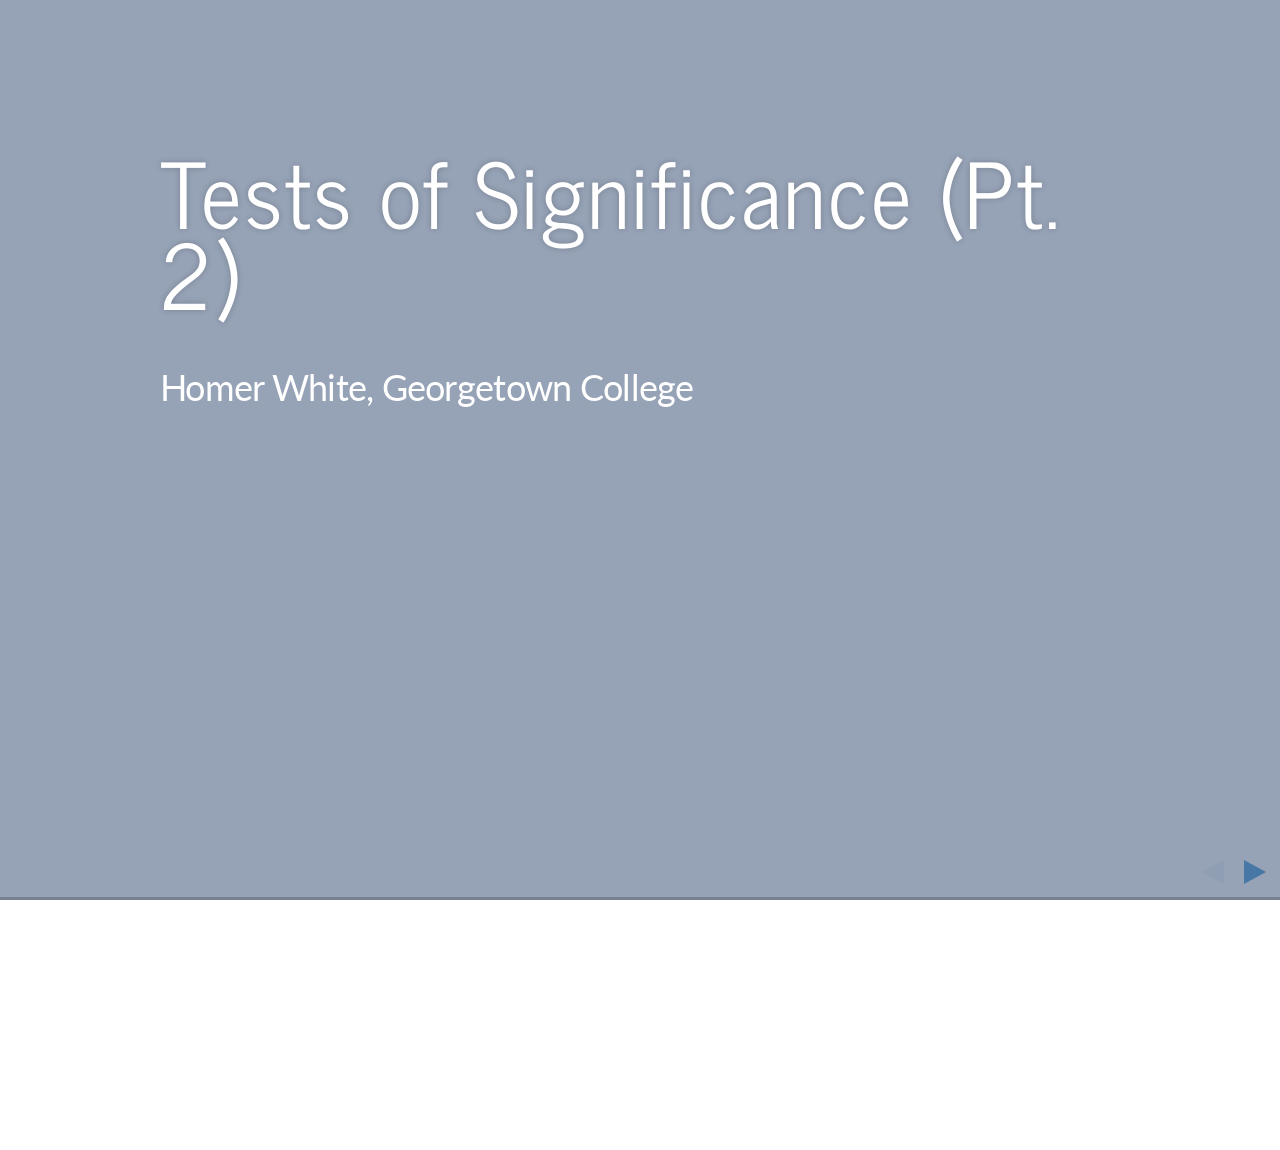
<file: docs/presCh10P2-rpubs.html>
<!DOCTYPE html>
<html lang="en">

<head>
  <meta charset="utf-8">
  <title>Tests of Significance (Pt. 2)</title>
    
  <meta name="apple-mobile-web-app-capable" content="yes" />
  <meta name="apple-mobile-web-app-status-bar-style" content="black-translucent" />

  <meta name="viewport" content="width=device-width, initial-scale=1.0, maximum-scale=1.0, user-scalable=no" />
  
    
  <!-- web fonts -->
  <style type="text/css">
@import url('https://fonts.googleapis.com/css?family=News+Cycle:400,700');
@import url('https://fonts.googleapis.com/css?family=Lato:400,700,400italic,700italic');

  </style>    
    
  <!-- reveal.js -->
  <style type="text/css"  >
@charset "UTF-8";/*!
 * reveal.js
 * http://lab.hakim.se/reveal-js
 * MIT licensed
 *
 * Copyright (C) 2013 Hakim El Hattab, http://hakim.se
 */ html,body,.reveal div,.reveal span,.reveal applet,.reveal object,.reveal iframe,.reveal h1,.reveal h2,.reveal h3,.reveal h4,.reveal h5,.reveal h6,.reveal p,.reveal blockquote,.reveal pre,.reveal a,.reveal abbr,.reveal acronym,.reveal address,.reveal big,.reveal cite,.reveal code,.reveal del,.reveal dfn,.reveal em,.reveal img,.reveal ins,.reveal kbd,.reveal q,.reveal s,.reveal samp,.reveal small,.reveal strike,.reveal strong,.reveal sub,.reveal sup,.reveal tt,.reveal var,.reveal b,.reveal u,.reveal i,.reveal center,.reveal dl,.reveal dt,.reveal dd,.reveal ol,.reveal ul,.reveal li,.reveal fieldset,.reveal form,.reveal label,.reveal legend,.reveal table,.reveal caption,.reveal tbody,.reveal tfoot,.reveal thead,.reveal tr,.reveal th,.reveal td,.reveal article,.reveal aside,.reveal canvas,.reveal details,.reveal embed,.reveal figure,.reveal figcaption,.reveal footer,.reveal header,.reveal hgroup,.reveal menu,.reveal nav,.reveal output,.reveal ruby,.reveal section,.reveal summary,.reveal time,.reveal mark,.reveal audio,video{margin:0;padding:0;border:0;font-size:100%;font:inherit;vertical-align:baseline}.reveal article,.reveal aside,.reveal details,.reveal figcaption,.reveal figure,.reveal footer,.reveal header,.reveal hgroup,.reveal menu,.reveal nav,.reveal section{display:block}html,body{width:100%;height:100%;overflow:hidden}body{position:relative;line-height:1}::selection{background:#FF5E99;color:#fff;text-shadow:none}.reveal h1,.reveal h2,.reveal h3,.reveal h4,.reveal h5,.reveal h6{-webkit-hyphens:auto;-moz-hyphens:auto;hyphens:auto;word-wrap:break-word}.reveal h1{font-size:3.77em}.reveal h2{font-size:2.11em}.reveal h3{font-size:1.55em}.reveal h4{font-size:1em}.reveal .slides section .fragment{opacity:0;-webkit-transition:all .2s ease;-moz-transition:all .2s ease;-ms-transition:all .2s ease;-o-transition:all .2s ease;transition:all .2s ease}.reveal .slides section .fragment.visible{opacity:1}.reveal .slides section .fragment.grow{opacity:1}.reveal .slides section .fragment.grow.visible{-webkit-transform:scale(1.3);-moz-transform:scale(1.3);-ms-transform:scale(1.3);-o-transform:scale(1.3);transform:scale(1.3)}.reveal .slides section .fragment.shrink{opacity:1}.reveal .slides section .fragment.shrink.visible{-webkit-transform:scale(0.7);-moz-transform:scale(0.7);-ms-transform:scale(0.7);-o-transform:scale(0.7);transform:scale(0.7)}.reveal .slides section .fragment.zoom-in{opacity:0;-webkit-transform:scale(0.1);-moz-transform:scale(0.1);-ms-transform:scale(0.1);-o-transform:scale(0.1);transform:scale(0.1)}.reveal .slides section .fragment.zoom-in.visible{opacity:1;-webkit-transform:scale(1);-moz-transform:scale(1);-ms-transform:scale(1);-o-transform:scale(1);transform:scale(1)}.reveal .slides section .fragment.roll-in{opacity:0;-webkit-transform:rotateX(90deg);-moz-transform:rotateX(90deg);-ms-transform:rotateX(90deg);-o-transform:rotateX(90deg);transform:rotateX(90deg)}.reveal .slides section .fragment.roll-in.visible{opacity:1;-webkit-transform:rotateX(0);-moz-transform:rotateX(0);-ms-transform:rotateX(0);-o-transform:rotateX(0);transform:rotateX(0)}.reveal .slides section .fragment.fade-out{opacity:1}.reveal .slides section .fragment.fade-out.visible{opacity:0}.reveal .slides section .fragment.highlight-red,.reveal .slides section .fragment.highlight-green,.reveal .slides section .fragment.highlight-blue{opacity:1}.reveal .slides section .fragment.highlight-red.visible{color:#ff2c2d}.reveal .slides section .fragment.highlight-green.visible{color:#17ff2e}.reveal .slides section .fragment.highlight-blue.visible{color:#1b91ff}.reveal:after{content:'';font-style:italic}.reveal img,.reveal video,.reveal iframe{max-width:95%;max-height:95%}.reveal a{position:relative}.reveal strong,.reveal b{font-weight:700}.reveal em,.reveal i{font-style:italic}.reveal ol,.reveal ul{display:inline-block;text-align:left;margin:0 0 0 1em}.reveal ol{list-style-type:decimal}.reveal ul{list-style-type:disc}.reveal ul ul{list-style-type:square}.reveal ul ul ul{list-style-type:circle}.reveal ul ul,.reveal ul ol,.reveal ol ol,.reveal ol ul{display:block;margin-left:40px}.reveal p{margin-bottom:10px;line-height:1.2em}.reveal q,.reveal blockquote{quotes:none}.reveal blockquote{display:block;position:relative;width:70%;margin:5px auto;padding:5px;font-style:italic;background:rgba(255,255,255,.05);box-shadow:0 0 2px rgba(0,0,0,.2)}.reveal blockquote p:first-child,.reveal blockquote p:last-child{display:inline-block}.reveal q{font-style:italic}.reveal pre{display:block;position:relative;width:90%;margin:15px auto;text-align:left;font-size:.55em;font-family:monospace;line-height:1.2em;word-wrap:break-word;box-shadow:0 0 6px rgba(0,0,0,.3)}.reveal code{font-family:monospace}.reveal pre code{padding:5px;overflow:auto;max-height:400px;word-wrap:normal}.reveal table th,.reveal table td{text-align:left;padding-right:.3em}.reveal table th{text-shadow:#fff 1px 1px 2px}.reveal sup{vertical-align:super}.reveal sub{vertical-align:sub}.reveal small{display:inline-block;font-size:.6em;line-height:1.2em;vertical-align:top}.reveal small *{vertical-align:top}.reveal .controls{display:none;position:fixed;width:110px;height:110px;z-index:30;right:10px;bottom:10px}.reveal .controls div{position:absolute;opacity:.05;width:0;height:0;border:12px solid transparent;-moz-transform:scale(.9999);-webkit-transition:all .2s ease;-moz-transition:all .2s ease;-ms-transition:all .2s ease;-o-transition:all .2s ease;transition:all .2s ease}.reveal .controls div.enabled{opacity:.7;cursor:pointer}.reveal .controls div.enabled:active{margin-top:1px}.reveal .controls div.navigate-left{top:42px;border-right-width:22px;border-right-color:#eee}.reveal .controls div.navigate-left.fragmented{opacity:.3}.reveal .controls div.navigate-right{left:74px;top:42px;border-left-width:22px;border-left-color:#eee}.reveal .controls div.navigate-right.fragmented{opacity:.3}.reveal .controls div.navigate-up{left:42px;border-bottom-width:22px;border-bottom-color:#eee}.reveal .controls div.navigate-up.fragmented{opacity:.3}.reveal .controls div.navigate-down{left:42px;top:74px;border-top-width:22px;border-top-color:#eee}.reveal .controls div.navigate-down.fragmented{opacity:.3}.reveal .progress{position:fixed;display:none;height:3px;width:100%;bottom:0;left:0;z-index:10}.reveal .progress:after{content:'';display:'block';position:absolute;height:20px;width:100%;top:-20px}.reveal .progress span{display:block;height:100%;width:0;-webkit-transition:width 800ms cubic-bezier(0.26,.86,.44,.985);-moz-transition:width 800ms cubic-bezier(0.26,.86,.44,.985);-ms-transition:width 800ms cubic-bezier(0.26,.86,.44,.985);-o-transition:width 800ms cubic-bezier(0.26,.86,.44,.985);transition:width 800ms cubic-bezier(0.26,.86,.44,.985)}.reveal .roll{display:inline-block;line-height:1.2;overflow:hidden;vertical-align:top;-webkit-perspective:400px;-moz-perspective:400px;-ms-perspective:400px;perspective:400px;-webkit-perspective-origin:50% 50%;-moz-perspective-origin:50% 50%;-ms-perspective-origin:50% 50%;perspective-origin:50% 50%}.reveal .roll:hover{background:0;text-shadow:none}.reveal .roll span{display:block;position:relative;padding:0 2px;pointer-events:none;-webkit-transition:all 400ms ease;-moz-transition:all 400ms ease;-ms-transition:all 400ms ease;transition:all 400ms ease;-webkit-transform-origin:50% 0;-moz-transform-origin:50% 0;-ms-transform-origin:50% 0;transform-origin:50% 0;-webkit-transform-style:preserve-3d;-moz-transform-style:preserve-3d;-ms-transform-style:preserve-3d;transform-style:preserve-3d;-webkit-backface-visibility:hidden;-moz-backface-visibility:hidden;backface-visibility:hidden}.reveal .roll:hover span{background:rgba(0,0,0,.5);-webkit-transform:translate3d(0px,0,-45px) rotateX(90deg);-moz-transform:translate3d(0px,0,-45px) rotateX(90deg);-ms-transform:translate3d(0px,0,-45px) rotateX(90deg);transform:translate3d(0px,0,-45px) rotateX(90deg)}.reveal .roll span:after{content:attr(data-title);display:block;position:absolute;left:0;top:0;padding:0 2px;-webkit-backface-visibility:hidden;-moz-backface-visibility:hidden;backface-visibility:hidden;-webkit-transform-origin:50% 0;-moz-transform-origin:50% 0;-ms-transform-origin:50% 0;transform-origin:50% 0;-webkit-transform:translate3d(0px,110%,0) rotateX(-90deg);-moz-transform:translate3d(0px,110%,0) rotateX(-90deg);-ms-transform:translate3d(0px,110%,0) rotateX(-90deg);transform:translate3d(0px,110%,0) rotateX(-90deg)}.reveal{position:relative;width:100%;height:100%}.reveal .slides{position:absolute;width:100%;height:100%;left:50%;top:50%;overflow:visible;z-index:1;text-align:center;-webkit-transition:-webkit-perspective .4s ease;-moz-transition:-moz-perspective .4s ease;-ms-transition:-ms-perspective .4s ease;-o-transition:-o-perspective .4s ease;transition:perspective .4s ease;-webkit-perspective:600px;-moz-perspective:600px;-ms-perspective:600px;perspective:600px;-webkit-perspective-origin:0 -100px;-moz-perspective-origin:0 -100px;-ms-perspective-origin:0 -100px;perspective-origin:0 -100px}.reveal .slides>section,.reveal .slides>section>section{display:none;position:absolute;width:100%;padding:20px 0;z-index:10;line-height:1.2em;font-weight:400;-webkit-transform-style:preserve-3d;-moz-transform-style:preserve-3d;-ms-transform-style:preserve-3d;transform-style:preserve-3d;-webkit-transition:-webkit-transform-origin 800ms cubic-bezier(0.26,.86,.44,.985),-webkit-transform 800ms cubic-bezier(0.26,.86,.44,.985),visibility 800ms cubic-bezier(0.26,.86,.44,.985),opacity 800ms cubic-bezier(0.26,.86,.44,.985);-moz-transition:-moz-transform-origin 800ms cubic-bezier(0.26,.86,.44,.985),-moz-transform 800ms cubic-bezier(0.26,.86,.44,.985),visibility 800ms cubic-bezier(0.26,.86,.44,.985),opacity 800ms cubic-bezier(0.26,.86,.44,.985);-ms-transition:-ms-transform-origin 800ms cubic-bezier(0.26,.86,.44,.985),-ms-transform 800ms cubic-bezier(0.26,.86,.44,.985),visibility 800ms cubic-bezier(0.26,.86,.44,.985),opacity 800ms cubic-bezier(0.26,.86,.44,.985);-o-transition:-o-transform-origin 800ms cubic-bezier(0.26,.86,.44,.985),-o-transform 800ms cubic-bezier(0.26,.86,.44,.985),visibility 800ms cubic-bezier(0.26,.86,.44,.985),opacity 800ms cubic-bezier(0.26,.86,.44,.985);transition:transform-origin 800ms cubic-bezier(0.26,.86,.44,.985),transform 800ms cubic-bezier(0.26,.86,.44,.985),visibility 800ms cubic-bezier(0.26,.86,.44,.985),opacity 800ms cubic-bezier(0.26,.86,.44,.985)}.reveal[data-transition-speed=fast] .slides section{-webkit-transition-duration:400ms;-moz-transition-duration:400ms;-ms-transition-duration:400ms;transition-duration:400ms}.reveal[data-transition-speed=slow] .slides section{-webkit-transition-duration:1200ms;-moz-transition-duration:1200ms;-ms-transition-duration:1200ms;transition-duration:1200ms}.reveal .slides section[data-transition-speed=fast]{-webkit-transition-duration:400ms;-moz-transition-duration:400ms;-ms-transition-duration:400ms;transition-duration:400ms}.reveal .slides section[data-transition-speed=slow]{-webkit-transition-duration:1200ms;-moz-transition-duration:1200ms;-ms-transition-duration:1200ms;transition-duration:1200ms}.reveal .slides>section{left:-50%;top:-50%}.reveal .slides>section.stack{padding-top:0;padding-bottom:0}.reveal .slides>section.present,.reveal .slides>section>section.present{display:block;z-index:11;opacity:1}.reveal.center,.reveal.center .slides,.reveal.center .slides section{min-height:auto!important}.reveal .slides>section[data-transition=default].past,.reveal .slides>section.past{display:block;opacity:0;-webkit-transform:translate3d(-100%,0,0) rotateY(-90deg) translate3d(-100%,0,0);-moz-transform:translate3d(-100%,0,0) rotateY(-90deg) translate3d(-100%,0,0);-ms-transform:translate3d(-100%,0,0) rotateY(-90deg) translate3d(-100%,0,0);transform:translate3d(-100%,0,0) rotateY(-90deg) translate3d(-100%,0,0)}.reveal .slides>section[data-transition=default].future,.reveal .slides>section.future{display:block;opacity:0;-webkit-transform:translate3d(100%,0,0) rotateY(90deg) translate3d(100%,0,0);-moz-transform:translate3d(100%,0,0) rotateY(90deg) translate3d(100%,0,0);-ms-transform:translate3d(100%,0,0) rotateY(90deg) translate3d(100%,0,0);transform:translate3d(100%,0,0) rotateY(90deg) translate3d(100%,0,0)}.reveal .slides>section>section[data-transition=default].past,.reveal .slides>section>section.past{display:block;opacity:0;-webkit-transform:translate3d(0,-300px,0) rotateX(70deg) translate3d(0,-300px,0);-moz-transform:translate3d(0,-300px,0) rotateX(70deg) translate3d(0,-300px,0);-ms-transform:translate3d(0,-300px,0) rotateX(70deg) translate3d(0,-300px,0);transform:translate3d(0,-300px,0) rotateX(70deg) translate3d(0,-300px,0)}.reveal .slides>section>section[data-transition=default].future,.reveal .slides>section>section.future{display:block;opacity:0;-webkit-transform:translate3d(0,300px,0) rotateX(-70deg) translate3d(0,300px,0);-moz-transform:translate3d(0,300px,0) rotateX(-70deg) translate3d(0,300px,0);-ms-transform:translate3d(0,300px,0) rotateX(-70deg) translate3d(0,300px,0);transform:translate3d(0,300px,0) rotateX(-70deg) translate3d(0,300px,0)}.reveal .slides>section[data-transition=concave].past,.reveal.concave .slides>section.past{-webkit-transform:translate3d(-100%,0,0) rotateY(90deg) translate3d(-100%,0,0);-moz-transform:translate3d(-100%,0,0) rotateY(90deg) translate3d(-100%,0,0);-ms-transform:translate3d(-100%,0,0) rotateY(90deg) translate3d(-100%,0,0);transform:translate3d(-100%,0,0) rotateY(90deg) translate3d(-100%,0,0)}.reveal .slides>section[data-transition=concave].future,.reveal.concave .slides>section.future{-webkit-transform:translate3d(100%,0,0) rotateY(-90deg) translate3d(100%,0,0);-moz-transform:translate3d(100%,0,0) rotateY(-90deg) translate3d(100%,0,0);-ms-transform:translate3d(100%,0,0) rotateY(-90deg) translate3d(100%,0,0);transform:translate3d(100%,0,0) rotateY(-90deg) translate3d(100%,0,0)}.reveal .slides>section>section[data-transition=concave].past,.reveal.concave .slides>section>section.past{-webkit-transform:translate3d(0,-80%,0) rotateX(-70deg) translate3d(0,-80%,0);-moz-transform:translate3d(0,-80%,0) rotateX(-70deg) translate3d(0,-80%,0);-ms-transform:translate3d(0,-80%,0) rotateX(-70deg) translate3d(0,-80%,0);transform:translate3d(0,-80%,0) rotateX(-70deg) translate3d(0,-80%,0)}.reveal .slides>section>section[data-transition=concave].future,.reveal.concave .slides>section>section.future{-webkit-transform:translate3d(0,80%,0) rotateX(70deg) translate3d(0,80%,0);-moz-transform:translate3d(0,80%,0) rotateX(70deg) translate3d(0,80%,0);-ms-transform:translate3d(0,80%,0) rotateX(70deg) translate3d(0,80%,0);transform:translate3d(0,80%,0) rotateX(70deg) translate3d(0,80%,0)}.reveal .slides>section[data-transition=zoom].past,.reveal.zoom .slides>section.past{opacity:0;visibility:hidden;-webkit-transform:scale(16);-moz-transform:scale(16);-ms-transform:scale(16);-o-transform:scale(16);transform:scale(16)}.reveal .slides>section[data-transition=zoom].future,.reveal.zoom .slides>section.future{opacity:0;visibility:hidden;-webkit-transform:scale(0.2);-moz-transform:scale(0.2);-ms-transform:scale(0.2);-o-transform:scale(0.2);transform:scale(0.2)}.reveal .slides>section>section[data-transition=zoom].past,.reveal.zoom .slides>section>section.past{-webkit-transform:translate(0,-150%);-moz-transform:translate(0,-150%);-ms-transform:translate(0,-150%);-o-transform:translate(0,-150%);transform:translate(0,-150%)}.reveal .slides>section>section[data-transition=zoom].future,.reveal.zoom .slides>section>section.future{-webkit-transform:translate(0,150%);-moz-transform:translate(0,150%);-ms-transform:translate(0,150%);-o-transform:translate(0,150%);transform:translate(0,150%)}.reveal.linear section{-webkit-backface-visibility:hidden;-moz-backface-visibility:hidden;-ms-backface-visibility:hidden;backface-visibility:hidden}.reveal .slides>section[data-transition=linear].past,.reveal.linear .slides>section.past{-webkit-transform:translate(-150%,0);-moz-transform:translate(-150%,0);-ms-transform:translate(-150%,0);-o-transform:translate(-150%,0);transform:translate(-150%,0)}.reveal .slides>section[data-transition=linear].future,.reveal.linear .slides>section.future{-webkit-transform:translate(150%,0);-moz-transform:translate(150%,0);-ms-transform:translate(150%,0);-o-transform:translate(150%,0);transform:translate(150%,0)}.reveal .slides>section>section[data-transition=linear].past,.reveal.linear .slides>section>section.past{-webkit-transform:translate(0,-150%);-moz-transform:translate(0,-150%);-ms-transform:translate(0,-150%);-o-transform:translate(0,-150%);transform:translate(0,-150%)}.reveal .slides>section>section[data-transition=linear].future,.reveal.linear .slides>section>section.future{-webkit-transform:translate(0,150%);-moz-transform:translate(0,150%);-ms-transform:translate(0,150%);-o-transform:translate(0,150%);transform:translate(0,150%)}.reveal.cube .slides{-webkit-perspective:1300px;-moz-perspective:1300px;-ms-perspective:1300px;perspective:1300px}.reveal.cube .slides section{padding:30px;min-height:700px;-webkit-backface-visibility:hidden;-moz-backface-visibility:hidden;-ms-backface-visibility:hidden;backface-visibility:hidden;-webkit-box-sizing:border-box;-moz-box-sizing:border-box;box-sizing:border-box}.reveal.center.cube .slides section{min-height:auto}.reveal.cube .slides section:not(.stack):before{content:'';position:absolute;display:block;width:100%;height:100%;left:0;top:0;background:rgba(0,0,0,.1);border-radius:4px;-webkit-transform:translateZ(-20px);-moz-transform:translateZ(-20px);-ms-transform:translateZ(-20px);-o-transform:translateZ(-20px);transform:translateZ(-20px)}.reveal.cube .slides section:not(.stack):after{content:'';position:absolute;display:block;width:90%;height:30px;left:5%;bottom:0;background:0;z-index:1;border-radius:4px;box-shadow:0 95px 25px rgba(0,0,0,.2);-webkit-transform:translateZ(-90px) rotateX(65deg);-moz-transform:translateZ(-90px) rotateX(65deg);-ms-transform:translateZ(-90px) rotateX(65deg);-o-transform:translateZ(-90px) rotateX(65deg);transform:translateZ(-90px) rotateX(65deg)}.reveal.cube .slides>section.stack{padding:0;background:0}.reveal.cube .slides>section.past{-webkit-transform-origin:100% 0;-moz-transform-origin:100% 0;-ms-transform-origin:100% 0;transform-origin:100% 0;-webkit-transform:translate3d(-100%,0,0) rotateY(-90deg);-moz-transform:translate3d(-100%,0,0) rotateY(-90deg);-ms-transform:translate3d(-100%,0,0) rotateY(-90deg);transform:translate3d(-100%,0,0) rotateY(-90deg)}.reveal.cube .slides>section.future{-webkit-transform-origin:0 0;-moz-transform-origin:0 0;-ms-transform-origin:0 0;transform-origin:0 0;-webkit-transform:translate3d(100%,0,0) rotateY(90deg);-moz-transform:translate3d(100%,0,0) rotateY(90deg);-ms-transform:translate3d(100%,0,0) rotateY(90deg);transform:translate3d(100%,0,0) rotateY(90deg)}.reveal.cube .slides>section>section.past{-webkit-transform-origin:0 100%;-moz-transform-origin:0 100%;-ms-transform-origin:0 100%;transform-origin:0 100%;-webkit-transform:translate3d(0,-100%,0) rotateX(90deg);-moz-transform:translate3d(0,-100%,0) rotateX(90deg);-ms-transform:translate3d(0,-100%,0) rotateX(90deg);transform:translate3d(0,-100%,0) rotateX(90deg)}.reveal.cube .slides>section>section.future{-webkit-transform-origin:0 0;-moz-transform-origin:0 0;-ms-transform-origin:0 0;transform-origin:0 0;-webkit-transform:translate3d(0,100%,0) rotateX(-90deg);-moz-transform:translate3d(0,100%,0) rotateX(-90deg);-ms-transform:translate3d(0,100%,0) rotateX(-90deg);transform:translate3d(0,100%,0) rotateX(-90deg)}.reveal.page .slides{-webkit-perspective-origin:0 50%;-moz-perspective-origin:0 50%;-ms-perspective-origin:0 50%;perspective-origin:0 50%;-webkit-perspective:3000px;-moz-perspective:3000px;-ms-perspective:3000px;perspective:3000px}.reveal.page .slides section{padding:30px;min-height:700px;-webkit-box-sizing:border-box;-moz-box-sizing:border-box;box-sizing:border-box}.reveal.page .slides section.past{z-index:12}.reveal.page .slides section:not(.stack):before{content:'';position:absolute;display:block;width:100%;height:100%;left:0;top:0;background:rgba(0,0,0,.1);-webkit-transform:translateZ(-20px);-moz-transform:translateZ(-20px);-ms-transform:translateZ(-20px);-o-transform:translateZ(-20px);transform:translateZ(-20px)}.reveal.page .slides section:not(.stack):after{content:'';position:absolute;display:block;width:90%;height:30px;left:5%;bottom:0;background:0;z-index:1;border-radius:4px;box-shadow:0 95px 25px rgba(0,0,0,.2);-webkit-transform:translateZ(-90px) rotateX(65deg)}.reveal.page .slides>section.stack{padding:0;background:0}.reveal.page .slides>section.past{-webkit-transform-origin:0 0;-moz-transform-origin:0 0;-ms-transform-origin:0 0;transform-origin:0 0;-webkit-transform:translate3d(-40%,0,0) rotateY(-80deg);-moz-transform:translate3d(-40%,0,0) rotateY(-80deg);-ms-transform:translate3d(-40%,0,0) rotateY(-80deg);transform:translate3d(-40%,0,0) rotateY(-80deg)}.reveal.page .slides>section.future{-webkit-transform-origin:100% 0;-moz-transform-origin:100% 0;-ms-transform-origin:100% 0;transform-origin:100% 0;-webkit-transform:translate3d(0,0,0);-moz-transform:translate3d(0,0,0);-ms-transform:translate3d(0,0,0);transform:translate3d(0,0,0)}.reveal.page .slides>section>section.past{-webkit-transform-origin:0 0;-moz-transform-origin:0 0;-ms-transform-origin:0 0;transform-origin:0 0;-webkit-transform:translate3d(0,-40%,0) rotateX(80deg);-moz-transform:translate3d(0,-40%,0) rotateX(80deg);-ms-transform:translate3d(0,-40%,0) rotateX(80deg);transform:translate3d(0,-40%,0) rotateX(80deg)}.reveal.page .slides>section>section.future{-webkit-transform-origin:0 100%;-moz-transform-origin:0 100%;-ms-transform-origin:0 100%;transform-origin:0 100%;-webkit-transform:translate3d(0,0,0);-moz-transform:translate3d(0,0,0);-ms-transform:translate3d(0,0,0);transform:translate3d(0,0,0)}.reveal .slides section[data-transition=fade],.reveal.fade .slides section,.reveal.fade .slides>section>section{-webkit-transform:none;-moz-transform:none;-ms-transform:none;-o-transform:none;transform:none;-webkit-transition:opacity .5s;-moz-transition:opacity .5s;-ms-transition:opacity .5s;-o-transition:opacity .5s;transition:opacity .5s}.reveal.fade.overview .slides section,.reveal.fade.overview .slides>section>section,.reveal.fade.exit-overview .slides section,.reveal.fade.exit-overview .slides>section>section{-webkit-transition:none;-moz-transition:none;-ms-transition:none;-o-transition:none;transition:none}.reveal .slides section[data-transition=none],.reveal.none .slides section{-webkit-transform:none;-moz-transform:none;-ms-transform:none;-o-transform:none;transform:none;-webkit-transition:none;-moz-transition:none;-ms-transition:none;-o-transition:none;transition:none}.reveal.overview .slides{-webkit-perspective-origin:0 0;-moz-perspective-origin:0 0;-ms-perspective-origin:0 0;perspective-origin:0 0;-webkit-perspective:700px;-moz-perspective:700px;-ms-perspective:700px;perspective:700px}.reveal.overview .slides section{height:600px;overflow:hidden;opacity:1!important;visibility:visible!important;cursor:pointer;background:rgba(0,0,0,.1)}.reveal.overview .slides section .fragment{opacity:1}.reveal.overview .slides section:after,.reveal.overview .slides section:before{display:none!important}.reveal.overview .slides section>section{opacity:1;cursor:pointer}.reveal.overview .slides section:hover{background:rgba(0,0,0,.3)}.reveal.overview .slides section.present{background:rgba(0,0,0,.3)}.reveal.overview .slides>section.stack{padding:0;background:0;overflow:visible}.reveal .pause-overlay{position:absolute;top:0;left:0;width:100%;height:100%;background:#000;visibility:hidden;opacity:0;z-index:100;-webkit-transition:all 1s ease;-moz-transition:all 1s ease;-ms-transition:all 1s ease;-o-transition:all 1s ease;transition:all 1s ease}.reveal.paused .pause-overlay{visibility:visible;opacity:1}.no-transforms{overflow-y:auto}.no-transforms .reveal .slides{position:relative;width:80%;height:auto!important;top:0;left:50%;margin:0;text-align:center}.no-transforms .reveal .controls,.no-transforms .reveal .progress{display:none!important}.no-transforms .reveal .slides section{display:block!important;opacity:1!important;position:relative!important;height:auto;min-height:auto;top:0;left:-50%;margin:70px 0;-webkit-transform:none;-moz-transform:none;-ms-transform:none;-o-transform:none;transform:none}.no-transforms .reveal .slides section section{left:0}.no-transition{-webkit-transition:none;-moz-transition:none;-ms-transition:none;-o-transition:none;transition:none}.reveal .state-background{position:absolute;width:100%;height:100%;background:rgba(0,0,0,0);-webkit-transition:background 800ms ease;-moz-transition:background 800ms ease;-ms-transition:background 800ms ease;-o-transition:background 800ms ease;transition:background 800ms ease}.alert .reveal .state-background{background:rgba(200,50,30,.6)}.soothe .reveal .state-background{background:rgba(50,200,90,.4)}.blackout .reveal .state-background{background:rgba(0,0,0,.6)}.whiteout .reveal .state-background{background:rgba(255,255,255,.6)}.cobalt .reveal .state-background{background:rgba(22,152,213,.6)}.mint .reveal .state-background{background:rgba(22,213,75,.6)}.submerge .reveal .state-background{background:rgba(12,25,77,.6)}.lila .reveal .state-background{background:rgba(180,50,140,.6)}.sunset .reveal .state-background{background:rgba(255,122,0,.6)}.reveal.rtl .slides,.reveal.rtl .slides h1,.reveal.rtl .slides h2,.reveal.rtl .slides h3,.reveal.rtl .slides h4,.reveal.rtl .slides h5,.reveal.rtl .slides h6{direction:rtl;font-family:sans-serif}.reveal.rtl pre,.reveal.rtl code{direction:ltr}.reveal.rtl ol,.reveal.rtl ul{text-align:right}.reveal.rtl .progress span{float:right}.reveal aside.notes{display:none}.zoomed .reveal *,.zoomed .reveal :before,.zoomed .reveal :after{-webkit-transform:none!important;-moz-transform:none!important;-ms-transform:none!important;transform:none!important;-webkit-backface-visibility:visible!important;-moz-backface-visibility:visible!important;-ms-backface-visibility:visible!important;backface-visibility:visible!important}.zoomed .reveal .progress,.zoomed .reveal .controls{opacity:0}.zoomed .reveal .roll span{background:0}.zoomed .reveal .roll span:after{visibility:hidden}
</style>
  <style type="text/css"  >
/**
 * A simple theme for reveal.js presentations, similar
 * to the default theme. The accent color is darkblue.
 *
 * This theme is Copyright (C) 2012 Owen Versteeg, https://github.com/StereotypicalApps. It is MIT licensed.
 * reveal.js is Copyright (C) 2011-2012 Hakim El Hattab, http://hakim.se
 */
/*********************************************
 * GLOBAL STYLES
 *********************************************/
body {
  background: white;
  background-color: white; }

.reveal {
  font-family: "Lato", sans-serif;
  font-size: 36px;
  font-weight: 200;
  letter-spacing: -0.02em;
  color: black; }

::selection {
  color: white;
  background: rgba(0, 0, 0, 0.99);
  text-shadow: none; }

/*********************************************
 * HEADERS
 *********************************************/
.reveal h1,
.reveal h2,
.reveal h3,
.reveal h4,
.reveal h5,
.reveal h6 {
  margin: 0 0 20px 0;
  color: black;
  font-family: "News Cycle", Impact, sans-serif;
  line-height: 0.9em;
  letter-spacing: 0.02em;
  text-transform: none;
  text-shadow: none; }

.reveal h1 {
  text-shadow: 0px 0px 6px rgba(0, 0, 0, 0.2); }

/*********************************************
 * LINKS
 *********************************************/
.reveal a:not(.image) {
  color: darkblue;
  text-decoration: none;
  -webkit-transition: color .15s ease;
  -moz-transition: color .15s ease;
  -ms-transition: color .15s ease;
  -o-transition: color .15s ease;
  transition: color .15s ease; }

.reveal a:not(.image):hover {
  color: #0000f1;
  text-shadow: none;
  border: none; }

.reveal .roll span:after {
  color: #fff;
  background: #00003f; }

/*********************************************
 * IMAGES
 *********************************************/
.reveal section img {
  margin: 15px 0px;
  background: rgba(255, 255, 255, 0.12);
  border: 4px solid black;
  box-shadow: 0 0 10px rgba(0, 0, 0, 0.15);
  -webkit-transition: all .2s linear;
  -moz-transition: all .2s linear;
  -ms-transition: all .2s linear;
  -o-transition: all .2s linear;
  transition: all .2s linear; }

.reveal a:hover img {
  background: rgba(255, 255, 255, 0.2);
  border-color: darkblue;
  box-shadow: 0 0 20px rgba(0, 0, 0, 0.55); }

/*********************************************
 * NAVIGATION CONTROLS
 *********************************************/
.reveal .controls div.navigate-left,
.reveal .controls div.navigate-left.enabled {
  border-right-color: darkblue; }

.reveal .controls div.navigate-right,
.reveal .controls div.navigate-right.enabled {
  border-left-color: darkblue; }

.reveal .controls div.navigate-up,
.reveal .controls div.navigate-up.enabled {
  border-bottom-color: darkblue; }

.reveal .controls div.navigate-down,
.reveal .controls div.navigate-down.enabled {
  border-top-color: darkblue; }

.reveal .controls div.navigate-left.enabled:hover {
  border-right-color: #0000f1; }

.reveal .controls div.navigate-right.enabled:hover {
  border-left-color: #0000f1; }

.reveal .controls div.navigate-up.enabled:hover {
  border-bottom-color: #0000f1; }

.reveal .controls div.navigate-down.enabled:hover {
  border-top-color: #0000f1; }

/*********************************************
 * PROGRESS BAR
 *********************************************/
.reveal .progress {
  background: rgba(0, 0, 0, 0.2); }

.reveal .progress span {
  background: darkblue;
  -webkit-transition: width 800ms cubic-bezier(0.26, 0.86, 0.44, 0.985);
  -moz-transition: width 800ms cubic-bezier(0.26, 0.86, 0.44, 0.985);
  -ms-transition: width 800ms cubic-bezier(0.26, 0.86, 0.44, 0.985);
  -o-transition: width 800ms cubic-bezier(0.26, 0.86, 0.44, 0.985);
  transition: width 800ms cubic-bezier(0.26, 0.86, 0.44, 0.985); }

</style>
 
  <style type="text/css">

.reveal h1 { 
  font-size: 2.5em; 
}

.reveal h1,
.reveal h2,
.reveal h3,
.reveal h4,
.reveal h5,
.reveal h6 { 
   margin-bottom: .6em;    
}

.reveal p,
.reveal table {
   margin-bottom: 1em; 
}

.reveal li {
   margin-bottom: .4em;
}

.reveal ul ul,
.reveal ul ol,
.reveal ol ol,
.reveal ol ul {
	margin-top: .4em;
}

.reveal .slides {
  text-align: left;
}

.reveal small {
	font-size: 0.85em;
}

.reveal pre {   
  margin-top: 0;
  max-width: 95%;
  border: 1px solid #ccc;
  white-space: pre-wrap;
  margin-bottom: 1em; 
}

.reveal pre code {
  display: block; padding: 0.5em;
  font-size: 1.6em;
  line-height: 1.1em;
  background-color: white;
  overflow: visible;
  max-height: none;
  word-wrap: normal;
}

.reveal code {
  overflow: visible;
  max-height: none;
}

.reveal code.r {
  background-color: #F8F8F8;
}

.reveal code.cpp {
  background-color: #F8F8F8;
}

.reveal section del {
   text-decoration: none;
   color: #AAB1BA;
}

.reveal section img {
   border: none;
}

.reveal section .fieldError {
  margin-bottom: 25px;
}

.reveal section .fieldError span {
  color: red;
}

.prompt .reveal .state-background {
   background: #C6D7DC;
}

.quiz-multichoice .reveal .state-background {
  background: rgba(254,220,179,1);
}

.quiz-multichoice .reveal ul {
  list-style-type: none;
  margin-bottom: 30px;
}

.quiz-multichoice .reveal li {
  margin-top: 15px;
}

.quiz-multichoice .reveal .quizFeedback {
  margin-bottom: 30px;
}

.quiz-multichoice .reveal .quizFeedback img {
  border: none;
  box-shadow: none;
  background: transparent;
  float: left;
  margin-top: -15px;
}

.quiz-multichoice .reveal .quizFeedback span {
  font-size: 1.4em; 
  margin-left: 12px;
}

.section .reveal .state-background {
   background: #96A2B6;
}

.section .reveal h1,
.section .reveal h2,
.section .reveal p {
   color: white;
   margin-top: 50px;
}

.sub-section .reveal .state-background {
  background: #E7E8EA
}

.sub-section .reveal h2,
.sub-section .reveal p {
  color: #63717B;
  margin-top: 50px;
}

.reveal strong {
  color: #25679E;
}

.reveal .controls {
  right: -20px;
  bottom: 5px;
}

.reveal .controls div.navigate-left {
  top: 75px;
}

.reveal .controls div.navigate-right {
  left: 54px;
  top: 75px;
}


.reveal .controls div.navigate-up {
  display: none;
}

.reveal .controls div.navigate-down {
  display: none;
}

/*********************************************
 * NAVIGATION CONTROLS
 *********************************************/
 
.reveal .controls div.navigate-left,
.reveal .controls div.navigate-left.enabled {
  border-right-color: #25679E;
}

.reveal .controls div.navigate-right,
.reveal .controls div.navigate-right.enabled {
  border-left-color: #25679E;
}

.reveal .controls div.navigate-up,
.reveal .controls div.navigate-up.enabled {
  border-bottom-color: #25679E;
}

.reveal .controls div.navigate-down,
.reveal .controls div.navigate-down.enabled {
  border-top-color: #25679E;
}

.reveal .controls div.navigate-left.enabled:hover {
  border-right-color: #267EC8;
}

.reveal .controls div.navigate-right.enabled:hover {
  border-left-color: #267EC8;
}

.reveal .controls div.navigate-up.enabled:hover {
  border-bottom-color: #267EC8;
}

.reveal .controls div.navigate-down.enabled:hover {
  border-top-color: #267EC8;
}

.reveal .progress span {
  background: #25679E;
}

.reveal .slides>section,
.reveal .slides>section>section {
  padding: 0px 0px;
}


.reveal table {
  border-width: 1px;
  border-spacing: 2px;
  border-style: dotted;
  border-color: gray;
  border-collapse: collapse;
  font-size: 0.7em;
}

.reveal table th {
  border-width: 1px;
  padding-left: 10px;
  padding-right: 25px;
  font-weight: bold;
  border-style: dotted;
  border-color: gray;
}

.reveal table td {
  border-width: 1px;
  padding-left: 10px;
  padding-right: 25px;
  border-style: dotted;
  border-color: gray;
}

.reveal blockquote {
  display: block;
  position: relative;
  width: 90%;
  margin: 5px auto;
  padding: 5px;

  font-style: normal;
  background: #C6D7DC;
  border: 1px solid #C6D7DC;
  box-shadow: none;
}

.reveal blockquote p:first-child,
.reveal blockquote p:last-child {
  display: block;
}

.reveal blockquote:before {
  content: '';
}

.reveal blockquote:after {
    content: '';
}


.reveal ol,
.reveal ul {
	margin: 0 0 .5em 1.2em;
}

.reveal .slides section {
   height: 100%;
}

.reveal .slides section .slideContent h2 {
   font-size: 1.3em;
   font-weight: bold;
}

.reveal .slides section .slideContent h3 {
   font-size: 1.1em;
   font-weight: bold;
}

.reveal .slides section .column {
   position: fixed;
   width: 48%;
   top: 2.5em;
   bottom: 0;
}

.reveal .slides section .column1 {
   left: 0;
}

.reveal .slides section .column2 {
   right: 0;
}

.reveal .slides section .column img {
   max-width: 95%;
   max-height: 95%;
   height: auto;
}

.reveal .slides section .mediaOnly {
   position: absolute;
   width: 100%;
   top: 2.5em;
   bottom: 0;
}

.reveal .slides section .mediaOnly img {
   max-width: 90%;
   max-height: 90%;
   height: auto;
}

.reveal .slides section .mediaInline img {
   max-width: 90%;
   max-height: 50%;
   width: auto;
}

.reveal .slides section .mediaOnly video {
   height: 90%;
   width: 90%;
}

.reveal .slides section .mediaInline video {
   height: 50%;
   width: 90%;
}

.reveal .slides section .noTitle {
   top: 0;
}





.reveal {
  font-family: "Lato", sans-serif;
}
  
.reveal h1,
.reveal h2,
.reveal h3,
.reveal h4,
.reveal h5,
.reveal h6 {
  font-family: "News Cycle", Impact, sans-serif;
}



  </style>
  
  <!-- reveal print css -->
  <style type="text/css" media="print" >
/* Default Print Stylesheet Template
   by Rob Glazebrook of CSSnewbie.com
   Last Updated: June 4, 2008

   Feel free (nay, compelled) to edit, append, and
   manipulate this file as you see fit. */


/* SECTION 1: Set default width, margin, float, and
   background. This prevents elements from extending
   beyond the edge of the printed page, and prevents
   unnecessary background images from printing */

* {
	-webkit-print-color-adjust: exact;
}

body {
	font-size: 18pt;
	width: auto;
	height: auto;
	border: 0;
	padding: 0;
	float: none !important;
	overflow: visible;
}

html {
	width: 100%;
	height: 100%;
	overflow: visible;
}

@page {
	size: letter landscape;
	margin: 0;
}

/* SECTION 2: Remove any elements not needed in print.
   This would include navigation, ads, sidebars, etc. */
.nestedarrow,
.controls,
.reveal .progress,
.reveal.overview,
.fork-reveal,
.share-reveal,
.state-background {
	display: none !important;
}

/* SECTION 3: Set body font face, size, and color.
   Consider using a serif font for readability. */
body, p, td, li, div {
	font-size: 18pt;
}

/* SECTION 4: Set heading font face, sizes, and color.
   Diffrentiate your headings from your body text.
   Perhaps use a large sans-serif for distinction. */
h1,h2,h3,h4,h5,h6 {
	text-shadow: 0 0 0 #000 !important;
}

/* SECTION 5: Make hyperlinks more usable.
   Ensure links are underlined, and consider appending
   the URL to the end of the link for usability. */
a:link,
a:visited {
	font-weight: bold;
	text-decoration: underline;
}


/* SECTION 6: more reveal.js specific additions by @skypanther */
ul, ol, div, p {
	visibility: visible;
	position: static;
	width: auto;
	height: auto;
	display: block;
	overflow: visible;
	margin: auto;
}
.reveal .slides {
	position: static;
	width: 100%;
	height: auto;

	left: auto;
	top: auto;
	margin-left: auto;
	margin-right: auto;
	margin-top: auto;
	padding: auto;

	overflow: visible;
	display: block;

	text-align: center;

	-webkit-perspective: none;
	   -moz-perspective: none;
	    -ms-perspective: none;
	        perspective: none;

	-webkit-perspective-origin: 50% 50%; /* there isn't a none/auto value but 50-50 is the default */
	   -moz-perspective-origin: 50% 50%;
	    -ms-perspective-origin: 50% 50%;
	        perspective-origin: 50% 50%;
}
.reveal .slides section {

	page-break-after: always !important;

	visibility: visible !important;
	position: static !important;
	width: 100% !important;
	height: auto !important;
	min-height: initial !important;
	display: block !important;
	overflow: visible !important;

	left: 0 !important;
	top: 0 !important;
	margin-left: 0px !important;
	margin-top: 50px !important;
	padding: 20px 0px !important;

	opacity: 1 !important;

	-webkit-transform-style: flat !important;
	   -moz-transform-style: flat !important;
	    -ms-transform-style: flat !important;
	        transform-style: flat !important;

	-webkit-transform: none !important;
	   -moz-transform: none !important;
	    -ms-transform: none !important;
	        transform: none !important;
}
.reveal section.stack {
	margin: 0px !important;
	padding: 0px !important;
	page-break-after: avoid !important;
}
.reveal section .fragment {
	opacity: 1 !important;
	visibility: visible !important;

	-webkit-transform: none !important;
	   -moz-transform: none !important;
	    -ms-transform: none !important;
	        transform: none !important;
}
.reveal img {
	box-shadow: none;
}
.reveal .roll {
	overflow: visible;
	line-height: 1em;
}
.reveal small a {
	font-size: 16pt !important;
}

</style>
  
<!-- Styles for R syntax highlighter -->
<style type="text/css">
   pre .operator,
   pre .paren {
     color: rgb(104, 118, 135)
   }

   pre .literal {
     color: rgb(88, 72, 246)
   }

   pre .number {
     color: rgb(0, 0, 205);
   }

   pre .comment {
     color: rgb(76, 136, 107);
   }

   pre .keyword {
     color: rgb(0, 0, 255);
   }

   pre .identifier {
     color: rgb(0, 0, 0);
   }

   pre .string {
     color: rgb(3, 106, 7);
   }
</style>

<!-- R syntax highlighter -->
<script type="text/javascript">
var hljs=new function(){function m(p){return p.replace(/&/gm,"&amp;").replace(/</gm,"&lt;")}function f(r,q,p){return RegExp(q,"m"+(r.cI?"i":"")+(p?"g":""))}function b(r){for(var p=0;p<r.childNodes.length;p++){var q=r.childNodes[p];if(q.nodeName=="CODE"){return q}if(!(q.nodeType==3&&q.nodeValue.match(/\s+/))){break}}}function h(t,s){var p="";for(var r=0;r<t.childNodes.length;r++){if(t.childNodes[r].nodeType==3){var q=t.childNodes[r].nodeValue;if(s){q=q.replace(/\n/g,"")}p+=q}else{if(t.childNodes[r].nodeName=="BR"){p+="\n"}else{p+=h(t.childNodes[r])}}}if(/MSIE [678]/.test(navigator.userAgent)){p=p.replace(/\r/g,"\n")}return p}function a(s){var r=s.className.split(/\s+/);r=r.concat(s.parentNode.className.split(/\s+/));for(var q=0;q<r.length;q++){var p=r[q].replace(/^language-/,"");if(e[p]){return p}}}function c(q){var p=[];(function(s,t){for(var r=0;r<s.childNodes.length;r++){if(s.childNodes[r].nodeType==3){t+=s.childNodes[r].nodeValue.length}else{if(s.childNodes[r].nodeName=="BR"){t+=1}else{if(s.childNodes[r].nodeType==1){p.push({event:"start",offset:t,node:s.childNodes[r]});t=arguments.callee(s.childNodes[r],t);p.push({event:"stop",offset:t,node:s.childNodes[r]})}}}}return t})(q,0);return p}function k(y,w,x){var q=0;var z="";var s=[];function u(){if(y.length&&w.length){if(y[0].offset!=w[0].offset){return(y[0].offset<w[0].offset)?y:w}else{return w[0].event=="start"?y:w}}else{return y.length?y:w}}function t(D){var A="<"+D.nodeName.toLowerCase();for(var B=0;B<D.attributes.length;B++){var C=D.attributes[B];A+=" "+C.nodeName.toLowerCase();if(C.value!==undefined&&C.value!==false&&C.value!==null){A+='="'+m(C.value)+'"'}}return A+">"}while(y.length||w.length){var v=u().splice(0,1)[0];z+=m(x.substr(q,v.offset-q));q=v.offset;if(v.event=="start"){z+=t(v.node);s.push(v.node)}else{if(v.event=="stop"){var p,r=s.length;do{r--;p=s[r];z+=("</"+p.nodeName.toLowerCase()+">")}while(p!=v.node);s.splice(r,1);while(r<s.length){z+=t(s[r]);r++}}}}return z+m(x.substr(q))}function j(){function q(x,y,v){if(x.compiled){return}var u;var s=[];if(x.k){x.lR=f(y,x.l||hljs.IR,true);for(var w in x.k){if(!x.k.hasOwnProperty(w)){continue}if(x.k[w] instanceof Object){u=x.k[w]}else{u=x.k;w="keyword"}for(var r in u){if(!u.hasOwnProperty(r)){continue}x.k[r]=[w,u[r]];s.push(r)}}}if(!v){if(x.bWK){x.b="\\b("+s.join("|")+")\\s"}x.bR=f(y,x.b?x.b:"\\B|\\b");if(!x.e&&!x.eW){x.e="\\B|\\b"}if(x.e){x.eR=f(y,x.e)}}if(x.i){x.iR=f(y,x.i)}if(x.r===undefined){x.r=1}if(!x.c){x.c=[]}x.compiled=true;for(var t=0;t<x.c.length;t++){if(x.c[t]=="self"){x.c[t]=x}q(x.c[t],y,false)}if(x.starts){q(x.starts,y,false)}}for(var p in e){if(!e.hasOwnProperty(p)){continue}q(e[p].dM,e[p],true)}}function d(B,C){if(!j.called){j();j.called=true}function q(r,M){for(var L=0;L<M.c.length;L++){if((M.c[L].bR.exec(r)||[null])[0]==r){return M.c[L]}}}function v(L,r){if(D[L].e&&D[L].eR.test(r)){return 1}if(D[L].eW){var M=v(L-1,r);return M?M+1:0}return 0}function w(r,L){return L.i&&L.iR.test(r)}function K(N,O){var M=[];for(var L=0;L<N.c.length;L++){M.push(N.c[L].b)}var r=D.length-1;do{if(D[r].e){M.push(D[r].e)}r--}while(D[r+1].eW);if(N.i){M.push(N.i)}return f(O,M.join("|"),true)}function p(M,L){var N=D[D.length-1];if(!N.t){N.t=K(N,E)}N.t.lastIndex=L;var r=N.t.exec(M);return r?[M.substr(L,r.index-L),r[0],false]:[M.substr(L),"",true]}function z(N,r){var L=E.cI?r[0].toLowerCase():r[0];var M=N.k[L];if(M&&M instanceof Array){return M}return false}function F(L,P){L=m(L);if(!P.k){return L}var r="";var O=0;P.lR.lastIndex=0;var M=P.lR.exec(L);while(M){r+=L.substr(O,M.index-O);var N=z(P,M);if(N){x+=N[1];r+='<span class="'+N[0]+'">'+M[0]+"</span>"}else{r+=M[0]}O=P.lR.lastIndex;M=P.lR.exec(L)}return r+L.substr(O,L.length-O)}function J(L,M){if(M.sL&&e[M.sL]){var r=d(M.sL,L);x+=r.keyword_count;return r.value}else{return F(L,M)}}function I(M,r){var L=M.cN?'<span class="'+M.cN+'">':"";if(M.rB){y+=L;M.buffer=""}else{if(M.eB){y+=m(r)+L;M.buffer=""}else{y+=L;M.buffer=r}}D.push(M);A+=M.r}function G(N,M,Q){var R=D[D.length-1];if(Q){y+=J(R.buffer+N,R);return false}var P=q(M,R);if(P){y+=J(R.buffer+N,R);I(P,M);return P.rB}var L=v(D.length-1,M);if(L){var O=R.cN?"</span>":"";if(R.rE){y+=J(R.buffer+N,R)+O}else{if(R.eE){y+=J(R.buffer+N,R)+O+m(M)}else{y+=J(R.buffer+N+M,R)+O}}while(L>1){O=D[D.length-2].cN?"</span>":"";y+=O;L--;D.length--}var r=D[D.length-1];D.length--;D[D.length-1].buffer="";if(r.starts){I(r.starts,"")}return R.rE}if(w(M,R)){throw"Illegal"}}var E=e[B];var D=[E.dM];var A=0;var x=0;var y="";try{var s,u=0;E.dM.buffer="";do{s=p(C,u);var t=G(s[0],s[1],s[2]);u+=s[0].length;if(!t){u+=s[1].length}}while(!s[2]);if(D.length>1){throw"Illegal"}return{r:A,keyword_count:x,value:y}}catch(H){if(H=="Illegal"){return{r:0,keyword_count:0,value:m(C)}}else{throw H}}}function g(t){var p={keyword_count:0,r:0,value:m(t)};var r=p;for(var q in e){if(!e.hasOwnProperty(q)){continue}var s=d(q,t);s.language=q;if(s.keyword_count+s.r>r.keyword_count+r.r){r=s}if(s.keyword_count+s.r>p.keyword_count+p.r){r=p;p=s}}if(r.language){p.second_best=r}return p}function i(r,q,p){if(q){r=r.replace(/^((<[^>]+>|\t)+)/gm,function(t,w,v,u){return w.replace(/\t/g,q)})}if(p){r=r.replace(/\n/g,"<br>")}return r}function n(t,w,r){var x=h(t,r);var v=a(t);var y,s;if(v){y=d(v,x)}else{return}var q=c(t);if(q.length){s=document.createElement("pre");s.innerHTML=y.value;y.value=k(q,c(s),x)}y.value=i(y.value,w,r);var u=t.className;if(!u.match("(\\s|^)(language-)?"+v+"(\\s|$)")){u=u?(u+" "+v):v}if(/MSIE [678]/.test(navigator.userAgent)&&t.tagName=="CODE"&&t.parentNode.tagName=="PRE"){s=t.parentNode;var p=document.createElement("div");p.innerHTML="<pre><code>"+y.value+"</code></pre>";t=p.firstChild.firstChild;p.firstChild.cN=s.cN;s.parentNode.replaceChild(p.firstChild,s)}else{t.innerHTML=y.value}t.className=u;t.result={language:v,kw:y.keyword_count,re:y.r};if(y.second_best){t.second_best={language:y.second_best.language,kw:y.second_best.keyword_count,re:y.second_best.r}}}function o(){if(o.called){return}o.called=true;var r=document.getElementsByTagName("pre");for(var p=0;p<r.length;p++){var q=b(r[p]);if(q){n(q,hljs.tabReplace)}}}function l(){if(window.addEventListener){window.addEventListener("DOMContentLoaded",o,false);window.addEventListener("load",o,false)}else{if(window.attachEvent){window.attachEvent("onload",o)}else{window.onload=o}}}var e={};this.LANGUAGES=e;this.highlight=d;this.highlightAuto=g;this.fixMarkup=i;this.highlightBlock=n;this.initHighlighting=o;this.initHighlightingOnLoad=l;this.IR="[a-zA-Z][a-zA-Z0-9_]*";this.UIR="[a-zA-Z_][a-zA-Z0-9_]*";this.NR="\\b\\d+(\\.\\d+)?";this.CNR="\\b(0[xX][a-fA-F0-9]+|(\\d+(\\.\\d*)?|\\.\\d+)([eE][-+]?\\d+)?)";this.BNR="\\b(0b[01]+)";this.RSR="!|!=|!==|%|%=|&|&&|&=|\\*|\\*=|\\+|\\+=|,|\\.|-|-=|/|/=|:|;|<|<<|<<=|<=|=|==|===|>|>=|>>|>>=|>>>|>>>=|\\?|\\[|\\{|\\(|\\^|\\^=|\\||\\|=|\\|\\||~";this.ER="(?![\\s\\S])";this.BE={b:"\\\\.",r:0};this.ASM={cN:"string",b:"'",e:"'",i:"\\n",c:[this.BE],r:0};this.QSM={cN:"string",b:'"',e:'"',i:"\\n",c:[this.BE],r:0};this.CLCM={cN:"comment",b:"//",e:"$"};this.CBLCLM={cN:"comment",b:"/\\*",e:"\\*/"};this.HCM={cN:"comment",b:"#",e:"$"};this.NM={cN:"number",b:this.NR,r:0};this.CNM={cN:"number",b:this.CNR,r:0};this.BNM={cN:"number",b:this.BNR,r:0};this.inherit=function(r,s){var p={};for(var q in r){p[q]=r[q]}if(s){for(var q in s){p[q]=s[q]}}return p}}();hljs.LANGUAGES.cpp=function(){var a={keyword:{"false":1,"int":1,"float":1,"while":1,"private":1,"char":1,"catch":1,"export":1,virtual:1,operator:2,sizeof:2,dynamic_cast:2,typedef:2,const_cast:2,"const":1,struct:1,"for":1,static_cast:2,union:1,namespace:1,unsigned:1,"long":1,"throw":1,"volatile":2,"static":1,"protected":1,bool:1,template:1,mutable:1,"if":1,"public":1,friend:2,"do":1,"return":1,"goto":1,auto:1,"void":2,"enum":1,"else":1,"break":1,"new":1,extern:1,using:1,"true":1,"class":1,asm:1,"case":1,typeid:1,"short":1,reinterpret_cast:2,"default":1,"double":1,register:1,explicit:1,signed:1,typename:1,"try":1,"this":1,"switch":1,"continue":1,wchar_t:1,inline:1,"delete":1,alignof:1,char16_t:1,char32_t:1,constexpr:1,decltype:1,noexcept:1,nullptr:1,static_assert:1,thread_local:1,restrict:1,_Bool:1,complex:1},built_in:{std:1,string:1,cin:1,cout:1,cerr:1,clog:1,stringstream:1,istringstream:1,ostringstream:1,auto_ptr:1,deque:1,list:1,queue:1,stack:1,vector:1,map:1,set:1,bitset:1,multiset:1,multimap:1,unordered_set:1,unordered_map:1,unordered_multiset:1,unordered_multimap:1,array:1,shared_ptr:1}};return{dM:{k:a,i:"</",c:[hljs.CLCM,hljs.CBLCLM,hljs.QSM,{cN:"string",b:"'\\\\?.",e:"'",i:"."},{cN:"number",b:"\\b(\\d+(\\.\\d*)?|\\.\\d+)(u|U|l|L|ul|UL|f|F)"},hljs.CNM,{cN:"preprocessor",b:"#",e:"$"},{cN:"stl_container",b:"\\b(deque|list|queue|stack|vector|map|set|bitset|multiset|multimap|unordered_map|unordered_set|unordered_multiset|unordered_multimap|array)\\s*<",e:">",k:a,r:10,c:["self"]}]}}}();hljs.LANGUAGES.r={dM:{c:[hljs.HCM,{cN:"number",b:"\\b0[xX][0-9a-fA-F]+[Li]?\\b",e:hljs.IMMEDIATE_RE,r:0},{cN:"number",b:"\\b\\d+(?:[eE][+\\-]?\\d*)?L\\b",e:hljs.IMMEDIATE_RE,r:0},{cN:"number",b:"\\b\\d+\\.(?!\\d)(?:i\\b)?",e:hljs.IMMEDIATE_RE,r:1},{cN:"number",b:"\\b\\d+(?:\\.\\d*)?(?:[eE][+\\-]?\\d*)?i?\\b",e:hljs.IMMEDIATE_RE,r:0},{cN:"number",b:"\\.\\d+(?:[eE][+\\-]?\\d*)?i?\\b",e:hljs.IMMEDIATE_RE,r:1},{cN:"keyword",b:"(?:tryCatch|library|setGeneric|setGroupGeneric)\\b",e:hljs.IMMEDIATE_RE,r:10},{cN:"keyword",b:"\\.\\.\\.",e:hljs.IMMEDIATE_RE,r:10},{cN:"keyword",b:"\\.\\.\\d+(?![\\w.])",e:hljs.IMMEDIATE_RE,r:10},{cN:"keyword",b:"\\b(?:function)",e:hljs.IMMEDIATE_RE,r:2},{cN:"keyword",b:"(?:if|in|break|next|repeat|else|for|return|switch|while|try|stop|warning|require|attach|detach|source|setMethod|setClass)\\b",e:hljs.IMMEDIATE_RE,r:1},{cN:"literal",b:"(?:NA|NA_integer_|NA_real_|NA_character_|NA_complex_)\\b",e:hljs.IMMEDIATE_RE,r:10},{cN:"literal",b:"(?:NULL|TRUE|FALSE|T|F|Inf|NaN)\\b",e:hljs.IMMEDIATE_RE,r:1},{cN:"identifier",b:"[a-zA-Z.][a-zA-Z0-9._]*\\b",e:hljs.IMMEDIATE_RE,r:0},{cN:"operator",b:"<\\-(?!\\s*\\d)",e:hljs.IMMEDIATE_RE,r:2},{cN:"operator",b:"\\->|<\\-",e:hljs.IMMEDIATE_RE,r:1},{cN:"operator",b:"%%|~",e:hljs.IMMEDIATE_RE},{cN:"operator",b:">=|<=|==|!=|\\|\\||&&|=|\\+|\\-|\\*|/|\\^|>|<|!|&|\\||\\$|:",e:hljs.IMMEDIATE_RE,r:0},{cN:"operator",b:"%",e:"%",i:"\\n",r:1},{cN:"identifier",b:"`",e:"`",r:0},{cN:"string",b:'"',e:'"',c:[hljs.BE],r:0},{cN:"string",b:"'",e:"'",c:[hljs.BE],r:0},{cN:"paren",b:"[[({\\])}]",e:hljs.IMMEDIATE_RE,r:0}]}};
hljs.initHighlightingOnLoad();
</script>

   
<script type="text/x-mathjax-config">
  MathJax.Hub.Config({
    showProcessingMessages: false,
    messageStyle: "none"
  });
</script>

<script type="text/javascript" src="https://cdn.mathjax.org/mathjax/latest/MathJax.js?config=TeX-AMS-MML_HTMLorMML">
</script>

  





</head>

<body>
  <div class="reveal">
  <div class="slides">

<section data-state="section" data-transition="fade" data-transition-speed="fast">
<h1>Tests of Significance (Pt. 2)</h1><p>Homer White, Georgetown College</p>

<div class="slideContent" >

</div>

</section>
<section id="Contents" data-transition="fade" data-transition-speed="fast">
<h3>In Part 2:</h3>
<div class="slideContent" >
<ul>
<li><a href="#/testint">Relationship Between Tests and Confidence Intervals</a></li>
<li><a href="#/intadvantage">The Interval Advantage</a></li>
</ul>

</div>

</section>
<section data-transition="fade" data-transition-speed="fast">
<h3>Load Packages</h3>
<div class="slideContent" >
<p>Always remember to make sure the necessary packages are loaded:</p>

<pre><code class="r">require(mosaic)
require(tigerstats)
</code></pre>

</div>

</section>
<section id="testint" data-state="section" data-transition="fade" data-transition-speed="fast">
<h2>Tests and Intervals</h2>
<div class="slideContent" >
<p><a href="#/Contents">Back to Contents</a></p>

</div>

</section>
<section data-transition="fade" data-transition-speed="fast">
<h3>Confidence Interval vs. Test</h3>
<div class="slideContent" >
<p>Confidence intervals answer this question:</p>

<blockquote>
<p>Given the data, <em>within what range of values</em> might the parameter reasonably lie?</p>
</blockquote>

<p>Tests of significance answer this question:</p>

<blockquote>
<p>Given the data, is it reasonable to believe that the parameter <em>is a particular given value</em>?</p>
</blockquote>

</div>

</section>
<section data-transition="fade" data-transition-speed="fast">
<h3>Example</h3>
<div class="slideContent" >
<p>Say we are testing:</p>

<blockquote>
<p>\( H_0: \mu = 100 \)</p>

<p>\( H_a: \mu \neq 100 \)</p>
</blockquote>

<p>And we get these summary results:</p>

<table><thead>
<tr>
<th align="center">Sample Mean \( \bar{x} \)</th>
<th align="center">Sample SD \( s \)</th>
<th align="center">Sample Size \( n \)</th>
</tr>
</thead><tbody>
<tr>
<td align="center">101</td>
<td align="center">6</td>
<td align="center">36</td>
</tr>
</tbody></table>

</div>

</section>
<section data-transition="fade" data-transition-speed="fast">
<h3>The Code</h3>
<div class="slideContent" >
<p>For two-sided test and 95%-confidence interval:</p>

<pre><code class="r">ttestGC(mean=101,sd=6,n=36,
        mu=100)
</code></pre>

</div>

</section>
<section data-transition="fade" data-transition-speed="fast">
<h3>Interval and P-Value</h3>
<div class="slideContent" >
<pre><code>lower       upper          
98.969892   103.030108      
</code></pre>

<ul>
<li>100 (Null&#39;s belief about \( \mu \)) is inside the 95%-confidence interval</li>
</ul>

<pre><code>P-value:    P = 0.3242 
</code></pre>

<p>Also:  \( P > 0.05 \).  We will not reject \( H_0 \).</p>

</div>

</section>
<section data-transition="fade" data-transition-speed="fast">
<h3>Different Example</h3>
<div class="slideContent" >
<p>Say we are testing:</p>

<blockquote>
<p>\( H_0: \mu = 100 \)</p>

<p>\( H_a: \mu \neq 100 \)</p>
</blockquote>

<p>And we get these summary results:</p>

<table><thead>
<tr>
<th align="center">Sample Mean \( \bar{x} \)</th>
<th align="center">Sample SD \( s \)</th>
<th align="center">Sample Size \( n \)</th>
</tr>
</thead><tbody>
<tr>
<td align="center">102.5</td>
<td align="center">6</td>
<td align="center">36</td>
</tr>
</tbody></table>

</div>

</section>
<section data-transition="fade" data-transition-speed="fast">
<h3>The Code</h3>
<div class="slideContent" >
<p>For two-sided test and 95%-confidence interval:</p>

<pre><code class="r">ttestGC(mean=102.5,sd=6,n=36,
        mu=100)
</code></pre>

</div>

</section>
<section data-transition="fade" data-transition-speed="fast">
<h3>Interval and P-Value</h3>
<div class="slideContent" >
<pre><code>lower         upper          
100.469892    104.530108     
</code></pre>

<ul>
<li>100 (Null&#39;s belief about \( \mu \)) is <em>outside</em> the 95%-confidence interval</li>
</ul>

<pre><code>P-value:    P = 0.01726 
</code></pre>

<p>Also:  \( P < 0.05 \).  We <em>will</em> reject \( H_0 \).</p>

</div>

</section>
<section data-transition="fade" data-transition-speed="fast">
<h3>Fact</h3>
<div class="slideContent" >
<p>Suppose:</p>

<ul>
<li>You plan to make a 95%-confidence interval, and</li>
<li>the Null thinks \( \mu \) is \( \mu_0 \).</li>
</ul>

<p>Then:</p>

<ul>
<li>if \( \mu_0 \) is outside the interval, then:

<ul>
<li>the \( P \)-value will be less than 0.05;</li>
</ul></li>
<li>if \( \mu_0 \) is inside the interval, then:

<ul>
<li>the \( P \)-value will be more than 0.05.</li>
</ul></li>
</ul>

</div>

</section>
<section data-transition="fade" data-transition-speed="fast">
<h3>Another Fact</h3>
<div class="slideContent" >
<p>Suppose:</p>

<ul>
<li>You plan to make a 90%-confidence interval, and</li>
<li>the Null thinks \( \mu \) is \( \mu_0 \).</li>
</ul>

<p>Then:</p>

<ul>
<li>if \( \mu_0 \) is outside the interval, then:

<ul>
<li>the \( P \)-value will be less than 0.10;</li>
</ul></li>
<li>if \( \mu_0 \) is inside the interval, then:

<ul>
<li>the \( P \)-value will be more than 0.10.</li>
</ul></li>
</ul>

</div>

</section>
<section data-state="prompt" data-transition="fade" data-transition-speed="fast">
<h3>Test-Interval Relationship</h3>
<div class="slideContent" >
<p>Suppose:</p>

<ul>
<li>You plan to make a \( 100(1-\alpha) \)%-confidence interval, and</li>
<li>the Null thinks \( \mu \) is \( \mu_0 \).</li>
</ul>

<p>Then:</p>

<ul>
<li>if \( \mu_0 \) is outside the interval, then:

<ul>
<li>the \( P \)-value will be less than \( \alpha \);</li>
</ul></li>
<li>if \( \mu_0 \) is inside the interval, then:

<ul>
<li>the \( P \)-value will be more than \( \alpha \).</li>
</ul></li>
</ul>

</div>

</section>
<section id="intadvantage" data-state="section" data-transition="fade" data-transition-speed="fast">
<h2>The Interval Advantage</h2>
<div class="slideContent" >
<p><a href="#/Contents">Back to Contents</a></p>

</div>

</section>
<section data-transition="fade" data-transition-speed="fast">
<h3>Interval Predicts Test Result</h3>
<div class="slideContent" >
<p>Suppose the confidence level &ldquo;matches&rdquo; the cut-off value:</p>

<ul>
<li>(example) level is 95% and \( \alpha=0.05 \);</li>
<li>(example) level is 90%, \( \alpha=0.10. \)</li>
</ul>

<p>Then just from the confidence interval you can tell how the test will come out.</p>

</div>

</section>
<section data-transition="fade" data-transition-speed="fast">
<h3>Another Issue</h3>
<div class="slideContent" >
<p>Suppose you are testing:</p>

<blockquote>
<p>\( H_0: \mu_1-\mu_2 = 0 \)</p>

<p>\( H_a:  \mu_1-\mu_2 \neq 0 \)</p>
</blockquote>

<p>And you get results:</p>

<table><thead>
<tr>
<th align="center">Group</th>
<th align="center">\( \bar{x} \)</th>
<th align="center">\( s \)</th>
<th align="center">\( n \)</th>
</tr>
</thead><tbody>
<tr>
<td align="center">group one</td>
<td align="center">100.1</td>
<td align="center">6</td>
<td align="center">36</td>
</tr>
<tr>
<td align="center">group two</td>
<td align="center">100</td>
<td align="center">6</td>
<td align="center">36</td>
</tr>
</tbody></table>

</div>

</section>
<section data-transition="fade" data-transition-speed="fast">
<h3>Try Test</h3>
<div class="slideContent" >
<pre><code class="r">ttestGC(mean=c(100.1,100),
        sd=c(6,6),
        n=c(36,36),
        mu=0)
</code></pre>

</div>

</section>
<section data-transition="fade" data-transition-speed="fast">
<h3>Results</h3>
<div class="slideContent" >
<p>95%-confidence interval, and P-value:</p>

<pre><code>lower         upper          
-2.720560     2.920560

P-value:    P = 0.9438 
</code></pre>

</div>

</section>
<section data-transition="fade" data-transition-speed="fast">
<h3>Slightly Different</h3>
<div class="slideContent" >
<p>Now suppose you are still testing:</p>

<blockquote>
<p>\( H_0: \mu_1-\mu_2 = 0 \)</p>

<p>\( H_a:  \mu_1-\mu_2 \neq 0, \)</p>
</blockquote>

<p>but you take much larger samples, and you get results:</p>

<table><thead>
<tr>
<th align="center">Group</th>
<th align="center">\( \bar{x} \)</th>
<th align="center">\( s \)</th>
<th align="center">\( n \)</th>
</tr>
</thead><tbody>
<tr>
<td align="center">group one</td>
<td align="center">100.1</td>
<td align="center">6</td>
<td align="center">36000</td>
</tr>
<tr>
<td align="center">group two</td>
<td align="center">100</td>
<td align="center">6</td>
<td align="center">36000</td>
</tr>
</tbody></table>

</div>

</section>
<section data-transition="fade" data-transition-speed="fast">
<h3>Try Test</h3>
<div class="slideContent" >
<pre><code class="r">ttestGC(mean=c(100.1,100),
        sd=c(6,6),
        n=c(36000,36000),
        mu=0)
</code></pre>

</div>

</section>
<section data-transition="fade" data-transition-speed="fast">
<h3>Results</h3>
<div class="slideContent" >
<p>95%-confidence interval, and P-value:</p>

<pre><code>lower       upper          
0.012346    0.187654 

P-value:    P = 0.02535
</code></pre>

<p>Woo-hoo!</p>

<ul>
<li>Reject \( H_0 \)!</li>
<li>Lots of evidence for a difference!</li>
</ul>

</div>

</section>
<section data-transition="fade" data-transition-speed="fast">
<h3>But ...</h3>
<div class="slideContent" >
<p>The confidence interval</p>

<pre><code>lower       upper          
0.012346    0.187654 
</code></pre>

<p>lets you know that the difference is probably very small:</p>

<ul>
<li>maybe not important at all!</li>
</ul>

</div>

</section>
<section data-state="prompt" data-transition="fade" data-transition-speed="fast">
<h3>Keep in Mind</h3>
<div class="slideContent" >
<p>At very large sample sizes, you can acquire a lot of evidence for a very small difference.</p>

<ul>
<li>Low \( P \)-values get you excited</li>
<li>Confidence intervals keep you focused on what&#39;s important</li>
</ul>

</div>

</section>


  </div>
  </div>

  <script type="text/javascript"  >
/**
    Head JS     The only script in your <HEAD>
    Copyright   Tero Piirainen (tipiirai)
    License     MIT / http://bit.ly/mit-license
    Version     0.96

    http://headjs.com
*/(function(a){function z(){d||(d=!0,s(e,function(a){p(a)}))}function y(c,d){var e=a.createElement("script");e.type="text/"+(c.type||"javascript"),e.src=c.src||c,e.async=!1,e.onreadystatechange=e.onload=function(){var a=e.readyState;!d.done&&(!a||/loaded|complete/.test(a))&&(d.done=!0,d())},(a.body||b).appendChild(e)}function x(a,b){if(a.state==o)return b&&b();if(a.state==n)return k.ready(a.name,b);if(a.state==m)return a.onpreload.push(function(){x(a,b)});a.state=n,y(a.url,function(){a.state=o,b&&b(),s(g[a.name],function(a){p(a)}),u()&&d&&s(g.ALL,function(a){p(a)})})}function w(a,b){a.state===undefined&&(a.state=m,a.onpreload=[],y({src:a.url,type:"cache"},function(){v(a)}))}function v(a){a.state=l,s(a.onpreload,function(a){a.call()})}function u(a){a=a||h;var b;for(var c in a){if(a.hasOwnProperty(c)&&a[c].state!=o)return!1;b=!0}return b}function t(a){return Object.prototype.toString.call(a)=="[object Function]"}function s(a,b){if(!!a){typeof a=="object"&&(a=[].slice.call(a));for(var c=0;c<a.length;c++)b.call(a,a[c],c)}}function r(a){var b;if(typeof a=="object")for(var c in a)a[c]&&(b={name:c,url:a[c]});else b={name:q(a),url:a};var d=h[b.name];if(d&&d.url===b.url)return d;h[b.name]=b;return b}function q(a){var b=a.split("/"),c=b[b.length-1],d=c.indexOf("?");return d!=-1?c.substring(0,d):c}function p(a){a._done||(a(),a._done=1)}var b=a.documentElement,c,d,e=[],f=[],g={},h={},i=a.createElement("script").async===!0||"MozAppearance"in a.documentElement.style||window.opera,j=window.head_conf&&head_conf.head||"head",k=window[j]=window[j]||function(){k.ready.apply(null,arguments)},l=1,m=2,n=3,o=4;i?k.js=function(){var a=arguments,b=a[a.length-1],c={};t(b)||(b=null),s(a,function(d,e){d!=b&&(d=r(d),c[d.name]=d,x(d,b&&e==a.length-2?function(){u(c)&&p(b)}:null))});return k}:k.js=function(){var a=arguments,b=[].slice.call(a,1),d=b[0];if(!c){f.push(function(){k.js.apply(null,a)});return k}d?(s(b,function(a){t(a)||w(r(a))}),x(r(a[0]),t(d)?d:function(){k.js.apply(null,b)})):x(r(a[0]));return k},k.ready=function(b,c){if(b==a){d?p(c):e.push(c);return k}t(b)&&(c=b,b="ALL");if(typeof b!="string"||!t(c))return k;var f=h[b];if(f&&f.state==o||b=="ALL"&&u()&&d){p(c);return k}var i=g[b];i?i.push(c):i=g[b]=[c];return k},k.ready(a,function(){u()&&s(g.ALL,function(a){p(a)}),k.feature&&k.feature("domloaded",!0)});if(window.addEventListener)a.addEventListener("DOMContentLoaded",z,!1),window.addEventListener("load",z,!1);else if(window.attachEvent){a.attachEvent("onreadystatechange",function(){a.readyState==="complete"&&z()});var A=1;try{A=window.frameElement}catch(B){}!A&&b.doScroll&&function(){try{b.doScroll("left"),z()}catch(a){setTimeout(arguments.callee,1);return}}(),window.attachEvent("onload",z)}!a.readyState&&a.addEventListener&&(a.readyState="loading",a.addEventListener("DOMContentLoaded",handler=function(){a.removeEventListener("DOMContentLoaded",handler,!1),a.readyState="complete"},!1)),setTimeout(function(){c=!0,s(f,function(a){a()})},300)})(document)
</script>
  
  <script type="text/javascript"  >
/*!
 * reveal.js 2.4.0 (2013-04-29, 22:06)
 * http://lab.hakim.se/reveal-js
 * MIT licensed
 *
 * Copyright (C) 2013 Hakim El Hattab, http://hakim.se
 */
var Reveal=function(){"use strict";function e(e){return Mt||kt?(window.addEventListener("load",h,!1),c(bt,e),n(),r(),void 0):(document.body.setAttribute("class","no-transforms"),void 0)}function t(){if(Tt.theme=document.querySelector("#theme"),Tt.wrapper=document.querySelector(".reveal"),Tt.slides=document.querySelector(".reveal .slides"),!Tt.wrapper.querySelector(".progress")){var e=document.createElement("div");e.classList.add("progress"),e.innerHTML="<span></span>",Tt.wrapper.appendChild(e)}if(!Tt.wrapper.querySelector(".controls")){var t=document.createElement("aside");t.classList.add("controls"),t.innerHTML='<div class="navigate-left"></div><div class="navigate-right"></div><div class="navigate-up"></div><div class="navigate-down"></div>',Tt.wrapper.appendChild(t)}if(!Tt.wrapper.querySelector(".state-background")){var n=document.createElement("div");n.classList.add("state-background"),Tt.wrapper.appendChild(n)}if(!Tt.wrapper.querySelector(".pause-overlay")){var r=document.createElement("div");r.classList.add("pause-overlay"),Tt.wrapper.appendChild(r)}Tt.progress=document.querySelector(".reveal .progress"),Tt.progressbar=document.querySelector(".reveal .progress span"),bt.controls&&(Tt.controls=document.querySelector(".reveal .controls"),Tt.controlsLeft=l(document.querySelectorAll(".navigate-left")),Tt.controlsRight=l(document.querySelectorAll(".navigate-right")),Tt.controlsUp=l(document.querySelectorAll(".navigate-up")),Tt.controlsDown=l(document.querySelectorAll(".navigate-down")),Tt.controlsPrev=l(document.querySelectorAll(".navigate-prev")),Tt.controlsNext=l(document.querySelectorAll(".navigate-next")))}function n(){/iphone|ipod|android/gi.test(navigator.userAgent)&&!/crios/gi.test(navigator.userAgent)&&(window.addEventListener("load",u,!1),window.addEventListener("orientationchange",u,!1))}function r(){function e(){n.length&&head.js.apply(null,n),o()}for(var t=[],n=[],r=0,a=bt.dependencies.length;a>r;r++){var s=bt.dependencies[r];(!s.condition||s.condition())&&(s.async?n.push(s.src):t.push(s.src),"function"==typeof s.callback&&head.ready(s.src.match(/([\w\d_\-]*)\.?js$|[^\\\/]*$/i)[0],s.callback))}t.length?(head.ready(e),head.js.apply(null,t)):e()}function o(){t(),a(),H(),setTimeout(function(){f("ready",{indexh:St,indexv:At,currentSlide:ht})},1)}function a(e){if(Tt.wrapper.classList.remove(bt.transition),"object"==typeof e&&c(bt,e),kt===!1&&(bt.transition="linear"),Tt.wrapper.classList.add(bt.transition),Tt.wrapper.setAttribute("data-transition-speed",bt.transitionSpeed),Tt.controls&&(Tt.controls.style.display=bt.controls&&Tt.controls?"block":"none"),Tt.progress&&(Tt.progress.style.display=bt.progress&&Tt.progress?"block":"none"),bt.rtl?Tt.wrapper.classList.add("rtl"):Tt.wrapper.classList.remove("rtl"),bt.center?Tt.wrapper.classList.add("center"):Tt.wrapper.classList.remove("center"),bt.mouseWheel?(document.addEventListener("DOMMouseScroll",ot,!1),document.addEventListener("mousewheel",ot,!1)):(document.removeEventListener("DOMMouseScroll",ot,!1),document.removeEventListener("mousewheel",ot,!1)),bt.rollingLinks?v():p(),bt.theme&&Tt.theme){var t=Tt.theme.getAttribute("href"),n=/[^\/]*?(?=\.css)/,r=t.match(n)[0];bt.theme!==r&&(t=t.replace(n,bt.theme),Tt.theme.setAttribute("href",t))}P()}function s(){Yt=!0,window.addEventListener("hashchange",ft,!1),window.addEventListener("resize",vt,!1),bt.touch&&(Tt.wrapper.addEventListener("touchstart",G,!1),Tt.wrapper.addEventListener("touchmove",J,!1),Tt.wrapper.addEventListener("touchend",et,!1),window.navigator.msPointerEnabled&&(Tt.wrapper.addEventListener("MSPointerDown",tt,!1),Tt.wrapper.addEventListener("MSPointerMove",nt,!1),Tt.wrapper.addEventListener("MSPointerUp",rt,!1))),bt.keyboard&&document.addEventListener("keydown",B,!1),bt.progress&&Tt.progress&&Tt.progress.addEventListener("click",at,!1),bt.controls&&Tt.controls&&["touchstart","click"].forEach(function(e){Tt.controlsLeft.forEach(function(t){t.addEventListener(e,st,!1)}),Tt.controlsRight.forEach(function(t){t.addEventListener(e,it,!1)}),Tt.controlsUp.forEach(function(t){t.addEventListener(e,ct,!1)}),Tt.controlsDown.forEach(function(t){t.addEventListener(e,lt,!1)}),Tt.controlsPrev.forEach(function(t){t.addEventListener(e,dt,!1)}),Tt.controlsNext.forEach(function(t){t.addEventListener(e,ut,!1)})})}function i(){Yt=!1,document.removeEventListener("keydown",B,!1),window.removeEventListener("hashchange",ft,!1),window.removeEventListener("resize",vt,!1),Tt.wrapper.removeEventListener("touchstart",G,!1),Tt.wrapper.removeEventListener("touchmove",J,!1),Tt.wrapper.removeEventListener("touchend",et,!1),window.navigator.msPointerEnabled&&(Tt.wrapper.removeEventListener("MSPointerDown",tt,!1),Tt.wrapper.removeEventListener("MSPointerMove",nt,!1),Tt.wrapper.removeEventListener("MSPointerUp",rt,!1)),bt.progress&&Tt.progress&&Tt.progress.removeEventListener("click",at,!1),bt.controls&&Tt.controls&&["touchstart","click"].forEach(function(e){Tt.controlsLeft.forEach(function(t){t.removeEventListener(e,st,!1)}),Tt.controlsRight.forEach(function(t){t.removeEventListener(e,it,!1)}),Tt.controlsUp.forEach(function(t){t.removeEventListener(e,ct,!1)}),Tt.controlsDown.forEach(function(t){t.removeEventListener(e,lt,!1)}),Tt.controlsPrev.forEach(function(t){t.removeEventListener(e,dt,!1)}),Tt.controlsNext.forEach(function(t){t.removeEventListener(e,ut,!1)})})}function c(e,t){for(var n in t)e[n]=t[n]}function l(e){return Array.prototype.slice.call(e)}function d(e,t){var n=e.x-t.x,r=e.y-t.y;return Math.sqrt(n*n+r*r)}function u(){0===window.orientation?(document.documentElement.style.overflow="scroll",document.body.style.height="120%"):(document.documentElement.style.overflow="",document.body.style.height="100%"),setTimeout(function(){window.scrollTo(0,1)},10)}function f(e,t){var n=document.createEvent("HTMLEvents",1,2);n.initEvent(e,!0,!0),c(n,t),Tt.wrapper.dispatchEvent(n)}function v(){if(kt&&!("msPerspective"in document.body.style))for(var e=document.querySelectorAll(gt+" a:not(.image)"),t=0,n=e.length;n>t;t++){var r=e[t];if(!(!r.textContent||r.querySelector("*")||r.className&&r.classList.contains(r,"roll"))){var o=document.createElement("span");o.setAttribute("data-title",r.text),o.innerHTML=r.innerHTML,r.classList.add("roll"),r.innerHTML="",r.appendChild(o)}}}function p(){for(var e=document.querySelectorAll(gt+" a.roll"),t=0,n=e.length;n>t;t++){var r=e[t],o=r.querySelector("span");o&&(r.classList.remove("roll"),r.innerHTML=o.innerHTML)}}function m(e){var t=l(e);return t.forEach(function(e,t){e.hasAttribute("data-fragment-index")||e.setAttribute("data-fragment-index",t)}),t.sort(function(e,t){return e.getAttribute("data-fragment-index")-t.getAttribute("data-fragment-index")}),t}function h(){if(Tt.wrapper){var e=Tt.wrapper.offsetWidth,t=Tt.wrapper.offsetHeight;e-=t*bt.margin,t-=t*bt.margin;var n=bt.width,r=bt.height;if("string"==typeof n&&/%$/.test(n)&&(n=parseInt(n,10)/100*e),"string"==typeof r&&/%$/.test(r)&&(r=parseInt(r,10)/100*t),Tt.slides.style.width=n+"px",Tt.slides.style.height=r+"px",xt=Math.min(e/n,t/r),xt=Math.max(xt,bt.minScale),xt=Math.min(xt,bt.maxScale),void 0===Tt.slides.style.zoom||navigator.userAgent.match(/(iphone|ipod|ipad|android)/gi)){var o="translate(-50%, -50%) scale("+xt+") translate(50%, 50%)";Tt.slides.style.WebkitTransform=o,Tt.slides.style.MozTransform=o,Tt.slides.style.msTransform=o,Tt.slides.style.OTransform=o,Tt.slides.style.transform=o}else Tt.slides.style.zoom=xt;for(var a=l(document.querySelectorAll(gt)),s=0,i=a.length;i>s;s++){var c=a[s];"none"!==c.style.display&&(c.style.top=bt.center?c.classList.contains("stack")?0:Math.max(-(c.offsetHeight/2)-20,-r/2)+"px":"")}N()}}function g(e,t){"object"==typeof e&&"function"==typeof e.setAttribute&&e.setAttribute("data-previous-indexv",t||0)}function y(e){return"object"==typeof e&&"function"==typeof e.setAttribute&&e.classList.contains("stack")?parseInt(e.getAttribute("data-previous-indexv")||0,10):0}function w(){if(bt.overview){_();var e=Tt.wrapper.classList.contains("overview");Tt.wrapper.classList.add("overview"),Tt.wrapper.classList.remove("exit-overview"),clearTimeout(Ct),clearTimeout(Ot),Ct=setTimeout(function(){for(var t=document.querySelectorAll(yt),n=0,r=t.length;r>n;n++){var o=t[n],a=bt.rtl?-105:105,s="translateZ(-2500px) translate("+(n-St)*a+"%, 0%)";if(o.setAttribute("data-index-h",n),o.style.display="block",o.style.WebkitTransform=s,o.style.MozTransform=s,o.style.msTransform=s,o.style.OTransform=s,o.style.transform=s,o.classList.contains("stack"))for(var i=o.querySelectorAll("section"),c=0,l=i.length;l>c;c++){var d=n===St?At:y(o),u=i[c],v="translate(0%, "+105*(c-d)+"%)";u.setAttribute("data-index-h",n),u.setAttribute("data-index-v",c),u.style.display="block",u.style.WebkitTransform=v,u.style.MozTransform=v,u.style.msTransform=v,u.style.OTransform=v,u.style.transform=v,u.addEventListener("click",pt,!0)}else o.addEventListener("click",pt,!0)}h(),e||f("overviewshown",{indexh:St,indexv:At,currentSlide:ht})},10)}}function L(){if(bt.overview){clearTimeout(Ct),clearTimeout(Ot),Tt.wrapper.classList.remove("overview"),Tt.wrapper.classList.add("exit-overview"),Ot=setTimeout(function(){Tt.wrapper.classList.remove("exit-overview")},10);for(var e=l(document.querySelectorAll(gt)),t=0,n=e.length;n>t;t++){var r=e[t];r.style.display="",r.style.WebkitTransform="",r.style.MozTransform="",r.style.msTransform="",r.style.OTransform="",r.style.transform="",r.removeEventListener("click",pt,!0)}M(St,At),F(),f("overviewhidden",{indexh:St,indexv:At,currentSlide:ht})}}function b(e){"boolean"==typeof e?e?w():L():E()?L():w()}function E(){return Tt.wrapper.classList.contains("overview")}function S(e){return e=e?e:ht,e&&!!e.parentNode.nodeName.match(/section/i)}function A(){var e=document.body,t=e.requestFullScreen||e.webkitRequestFullscreen||e.webkitRequestFullScreen||e.mozRequestFullScreen||e.msRequestFullScreen;t&&t.apply(e)}function q(){var e=Tt.wrapper.classList.contains("paused");_(),Tt.wrapper.classList.add("paused"),e===!1&&f("paused")}function x(){var e=Tt.wrapper.classList.contains("paused");Tt.wrapper.classList.remove("paused"),F(),e&&f("resumed")}function T(){k()?x():q()}function k(){return Tt.wrapper.classList.contains("paused")}function M(e,t,n,r){mt=ht;var o=document.querySelectorAll(yt);void 0===t&&(t=y(o[e])),mt&&mt.parentNode&&mt.parentNode.classList.contains("stack")&&g(mt.parentNode,At);var a=qt.concat();qt.length=0;var s=St,i=At;St=D(yt,void 0===e?St:e),At=D(wt,void 0===t?At:t),h();e:for(var c=0,d=qt.length;d>c;c++){for(var u=0;a.length>u;u++)if(a[u]===qt[c]){a.splice(u,1);continue e}document.documentElement.classList.add(qt[c]),f(qt[c])}for(;a.length;)document.documentElement.classList.remove(a.pop());E()&&w(),I(1500);var v=o[St],p=v.querySelectorAll("section");if(ht=p[At]||v,n!==void 0){var L=m(ht.querySelectorAll(".fragment"));l(L).forEach(function(e,t){n>t?e.classList.add("visible"):e.classList.remove("visible")})}St!==s||At!==i?f("slidechanged",{indexh:St,indexv:At,previousSlide:mt,currentSlide:ht,origin:r}):mt=null,mt&&(mt.classList.remove("present"),document.querySelector(Lt).classList.contains("present")&&setTimeout(function(){var e,t=l(document.querySelectorAll(yt+".stack"));for(e in t)t[e]&&g(t[e],0)},0)),X(mt),R(ht),C(),N()}function P(){i(),s(),h(),Et=bt.autoSlide,F(),C(),N()}function D(e,t){var n=l(document.querySelectorAll(e)),r=n.length;if(r){bt.loop&&(t%=r,0>t&&(t=r+t)),t=Math.max(Math.min(t,r-1),0);for(var o=0;r>o;o++){var a=n[o];if(E()===!1){var s=Math.abs((t-o)%(r-3))||0;a.style.display=s>3?"none":"block"}var i=bt.rtl&&!S(a);a.classList.remove("past"),a.classList.remove("present"),a.classList.remove("future"),t>o?a.classList.add(i?"future":"past"):o>t&&a.classList.add(i?"past":"future"),a.querySelector("section")&&a.classList.add("stack")}n[t].classList.add("present");var c=n[t].getAttribute("data-state");c&&(qt=qt.concat(c.split(" ")));var d=n[t].getAttribute("data-autoslide");Et=d?parseInt(d,10):bt.autoSlide}else t=0;return t}function N(){if(bt.progress&&Tt.progress){var e=l(document.querySelectorAll(yt)),t=document.querySelectorAll(gt+":not(.stack)").length,n=0;e:for(var r=0;e.length>r;r++){for(var o=e[r],a=l(o.querySelectorAll("section")),s=0;a.length>s;s++){if(a[s].classList.contains("present"))break e;n++}if(o.classList.contains("present"))break;o.classList.contains("stack")===!1&&n++}Tt.progressbar.style.width=n/(t-1)*window.innerWidth+"px"}}function C(){if(bt.controls&&Tt.controls){var e=O(),t=Y();Tt.controlsLeft.concat(Tt.controlsRight).concat(Tt.controlsUp).concat(Tt.controlsDown).concat(Tt.controlsPrev).concat(Tt.controlsNext).forEach(function(e){e.classList.remove("enabled"),e.classList.remove("fragmented")}),e.left&&Tt.controlsLeft.forEach(function(e){e.classList.add("enabled")}),e.right&&Tt.controlsRight.forEach(function(e){e.classList.add("enabled")}),e.up&&Tt.controlsUp.forEach(function(e){e.classList.add("enabled")}),e.down&&Tt.controlsDown.forEach(function(e){e.classList.add("enabled")}),(e.left||e.up)&&Tt.controlsPrev.forEach(function(e){e.classList.add("enabled")}),(e.right||e.down)&&Tt.controlsNext.forEach(function(e){e.classList.add("enabled")}),ht&&(t.prev&&Tt.controlsPrev.forEach(function(e){e.classList.add("fragmented","enabled")}),t.next&&Tt.controlsNext.forEach(function(e){e.classList.add("fragmented","enabled")}),S(ht)?(t.prev&&Tt.controlsUp.forEach(function(e){e.classList.add("fragmented","enabled")}),t.next&&Tt.controlsDown.forEach(function(e){e.classList.add("fragmented","enabled")})):(t.prev&&Tt.controlsLeft.forEach(function(e){e.classList.add("fragmented","enabled")}),t.next&&Tt.controlsRight.forEach(function(e){e.classList.add("fragmented","enabled")})))}}function O(){var e=document.querySelectorAll(yt),t=document.querySelectorAll(wt),n={left:St>0||bt.loop,right:e.length-1>St||bt.loop,up:At>0,down:t.length-1>At};if(bt.rtl){var r=n.left;n.left=n.right,n.right=r}return n}function Y(){if(ht&&bt.fragments){var e=ht.querySelectorAll(".fragment"),t=ht.querySelectorAll(".fragment:not(.visible)");return{prev:e.length-t.length>0,next:!!t.length}}return{prev:!1,next:!1}}function R(e){e&&(l(e.querySelectorAll("video, audio")).forEach(function(e){e.hasAttribute("data-autoplay")&&e.play()}),l(e.querySelectorAll('iframe[src*="youtube.com/embed/"]')).forEach(function(e){e.hasAttribute("data-autoplay")&&e.contentWindow.postMessage('{"event":"command","func":"playVideo","args":""}',"*")}))}function X(e){e&&(l(e.querySelectorAll("video, audio")).forEach(function(e){e.hasAttribute("data-ignore")||e.pause()}),l(e.querySelectorAll('iframe[src*="youtube.com/embed/"]')).forEach(function(e){e.hasAttribute("data-ignore")||"function"!=typeof e.contentWindow.postMessage||e.contentWindow.postMessage('{"event":"command","func":"pauseVideo","args":""}',"*")}))}function H(){var e=window.location.hash,t=e.slice(2).split("/"),n=e.replace(/#|\//gi,"");if(isNaN(parseInt(t[0],10))&&n.length){var r=document.querySelector("#"+n);if(r){var o=Reveal.getIndices(r);M(o.h,o.v)}else M(St,At)}else{var a=parseInt(t[0],10)||0,s=parseInt(t[1],10)||0;M(a,s)}}function I(e){if(bt.history)if(clearTimeout(Nt),"number"==typeof e)Nt=setTimeout(I,e);else{var t="/";ht&&"string"==typeof ht.getAttribute("id")?t="/"+ht.getAttribute("id"):((St>0||At>0)&&(t+=St),At>0&&(t+="/"+At)),window.location.hash=t}}function W(e){var t,n=St,r=At;if(e){var o=S(e),a=o?e.parentNode:e,s=l(document.querySelectorAll(yt));n=Math.max(s.indexOf(a),0),o&&(r=Math.max(l(e.parentNode.querySelectorAll("section")).indexOf(e),0))}if(!e&&ht){var i=ht.querySelectorAll(".fragment.visible");i.length&&(t=i.length)}return{h:n,v:r,f:t}}function U(){if(ht&&bt.fragments){var e=m(ht.querySelectorAll(".fragment:not(.visible)"));if(e.length)return e[0].classList.add("visible"),f("fragmentshown",{fragment:e[0]}),C(),!0}return!1}function z(){if(ht&&bt.fragments){var e=m(ht.querySelectorAll(".fragment.visible"));if(e.length)return e[e.length-1].classList.remove("visible"),f("fragmenthidden",{fragment:e[e.length-1]}),C(),!0}return!1}function F(){clearTimeout(Dt),!Et||k()||E()||(Dt=setTimeout(Q,Et))}function _(){clearTimeout(Dt)}function j(){bt.rtl?(E()||U()===!1)&&O().left&&M(St+1):(E()||z()===!1)&&O().left&&M(St-1)}function K(){bt.rtl?(E()||z()===!1)&&O().right&&M(St-1):(E()||U()===!1)&&O().right&&M(St+1)}function $(){(E()||z()===!1)&&O().up&&M(St,At-1)}function V(){(E()||U()===!1)&&O().down&&M(St,At+1)}function Z(){if(z()===!1)if(O().up)$();else{var e=document.querySelector(yt+".past:nth-child("+St+")");e&&(At=e.querySelectorAll("section").length+1||void 0,St--,M(St,At))}}function Q(){U()===!1&&(O().down?V():K()),F()}function B(e){document.activeElement;var t=!(!document.activeElement||!document.activeElement.type&&!document.activeElement.href&&"inherit"===document.activeElement.contentEditable);if(!(t||e.shiftKey&&32!==e.keyCode||e.altKey||e.ctrlKey||e.metaKey)){var n=!0;if(k()&&-1===[66,190,191].indexOf(e.keyCode))return!1;switch(e.keyCode){case 80:case 33:Z();break;case 78:case 34:Q();break;case 72:case 37:j();break;case 76:case 39:K();break;case 75:case 38:$();break;case 74:case 40:V();break;case 36:M(0);break;case 35:M(Number.MAX_VALUE);break;case 32:E()?L():e.shiftKey?Z():Q();break;case 13:E()?L():n=!1;break;case 66:case 190:case 191:T();break;case 70:A();break;default:n=!1}n?e.preventDefault():27===e.keyCode&&kt&&(b(),e.preventDefault()),F()}}function G(e){Rt.startX=e.touches[0].clientX,Rt.startY=e.touches[0].clientY,Rt.startCount=e.touches.length,2===e.touches.length&&bt.overview&&(Rt.startSpan=d({x:e.touches[1].clientX,y:e.touches[1].clientY},{x:Rt.startX,y:Rt.startY}))}function J(e){if(Rt.handled)navigator.userAgent.match(/android/gi)&&e.preventDefault();else{var t=e.touches[0].clientX,n=e.touches[0].clientY;if(2===e.touches.length&&2===Rt.startCount&&bt.overview){var r=d({x:e.touches[1].clientX,y:e.touches[1].clientY},{x:Rt.startX,y:Rt.startY});Math.abs(Rt.startSpan-r)>Rt.threshold&&(Rt.handled=!0,Rt.startSpan>r?w():L()),e.preventDefault()}else if(1===e.touches.length&&2!==Rt.startCount){var o=t-Rt.startX,a=n-Rt.startY;o>Rt.threshold&&Math.abs(o)>Math.abs(a)?(Rt.handled=!0,j()):-Rt.threshold>o&&Math.abs(o)>Math.abs(a)?(Rt.handled=!0,K()):a>Rt.threshold?(Rt.handled=!0,$()):-Rt.threshold>a&&(Rt.handled=!0,V()),e.preventDefault()}}}function et(){Rt.handled=!1}function tt(e){e.pointerType===e.MSPOINTER_TYPE_TOUCH&&(e.touches=[{clientX:e.clientX,clientY:e.clientY}],G(e))}function nt(e){e.pointerType===e.MSPOINTER_TYPE_TOUCH&&(e.touches=[{clientX:e.clientX,clientY:e.clientY}],J(e))}function rt(e){e.pointerType===e.MSPOINTER_TYPE_TOUCH&&(e.touches=[{clientX:e.clientX,clientY:e.clientY}],et(e))}function ot(e){clearTimeout(Pt),Pt=setTimeout(function(){var t=e.detail||-e.wheelDelta;t>0?Q():Z()},100)}function at(e){e.preventDefault();var t=l(document.querySelectorAll(yt)).length,n=Math.floor(e.clientX/Tt.wrapper.offsetWidth*t);M(n)}function st(e){e.preventDefault(),j()}function it(e){e.preventDefault(),K()}function ct(e){e.preventDefault(),$()}function lt(e){e.preventDefault(),V()}function dt(e){e.preventDefault(),Z()}function ut(e){e.preventDefault(),Q()}function ft(){H()}function vt(){h()}function pt(e){if(Yt&&E()){e.preventDefault();for(var t=e.target;t&&!t.nodeName.match(/section/gi);)t=t.parentNode;if(t&&!t.classList.contains("disabled")&&(L(),t.nodeName.match(/section/gi))){var n=parseInt(t.getAttribute("data-index-h"),10),r=parseInt(t.getAttribute("data-index-v"),10);M(n,r)}}}var mt,ht,gt=".reveal .slides section",yt=".reveal .slides>section",wt=".reveal .slides>section.present>section",Lt=".reveal .slides>section:first-child",bt={width:960,height:700,margin:.1,minScale:.2,maxScale:1,controls:!0,progress:!0,history:!1,keyboard:!0,overview:!0,center:!0,touch:!0,loop:!1,rtl:!1,fragments:!0,autoSlide:0,mouseWheel:!1,rollingLinks:!0,theme:null,transition:"default",transitionSpeed:"default",dependencies:[]},Et=0,St=0,At=0,qt=[],xt=1,Tt={},kt="WebkitPerspective"in document.body.style||"MozPerspective"in document.body.style||"msPerspective"in document.body.style||"OPerspective"in document.body.style||"perspective"in document.body.style,Mt="WebkitTransform"in document.body.style||"MozTransform"in document.body.style||"msTransform"in document.body.style||"OTransform"in document.body.style||"transform"in document.body.style,Pt=0,Dt=0,Nt=0,Ct=0,Ot=0,Yt=!1,Rt={startX:0,startY:0,startSpan:0,startCount:0,handled:!1,threshold:80};return{initialize:e,configure:a,sync:P,slide:M,left:j,right:K,up:$,down:V,prev:Z,next:Q,prevFragment:z,nextFragment:U,navigateTo:M,navigateLeft:j,navigateRight:K,navigateUp:$,navigateDown:V,navigatePrev:Z,navigateNext:Q,layout:h,availableRoutes:O,availableFragments:Y,toggleOverview:b,togglePause:T,isOverview:E,isPaused:k,addEventListeners:s,removeEventListeners:i,getIndices:W,getSlide:function(e,t){var n=document.querySelectorAll(yt)[e],r=n&&n.querySelectorAll("section");return t!==void 0?r?r[t]:void 0:n},getPreviousSlide:function(){return mt},getCurrentSlide:function(){return ht},getScale:function(){return xt},getConfig:function(){return bt},getQueryHash:function(){var e={};return location.search.replace(/[A-Z0-9]+?=(\w*)/gi,function(t){e[t.split("=").shift()]=t.split("=").pop()}),e},isFirstSlide:function(){return null==document.querySelector(gt+".past")?!0:!1},isLastSlide:function(){return ht&&ht.classList.contains(".stack")?null==ht.querySelector(gt+".future")?!0:!1:null==document.querySelector(gt+".future")?!0:!1},addEventListener:function(e,t,n){"addEventListener"in window&&(Tt.wrapper||document.querySelector(".reveal")).addEventListener(e,t,n)},removeEventListener:function(e,t,n){"addEventListener"in window&&(Tt.wrapper||document.querySelector(".reveal")).removeEventListener(e,t,n)}}}();
</script>
    
  <script type="text/javascript">

// dynamically built function to get slide specific commands
function commandsForSlide(indexh) {
  var cmds = []; 
  switch(indexh) {

    default:
      break;
  };
  return cmds;
}      
    

   
    Reveal.initialize({
      controls: true,
      progress: true,
      history: true,
      overview: true,
      center: false,
      rollingLinks: false,
      
      theme: 'simple', 
      transition: 'fade',
      transitionSpeed: 'fast',
      rtl: false,
      width: 960,
      height: 700,
    
      dependencies: []
    });

    Reveal.addEventListener( 'ready', function( event ) {
       // notify container
      if (window.notifySlideChanged)
        notifySlideChanged(event.indexh)
    } );
    
    Reveal.addEventListener( 'slidechanged', function( event ) {
         
      // notify container
      if (window.notifySlideChanged)
        notifySlideChanged(event.indexh)
     
      // allow mathjax to re-render
      if (window.MathJax)
        window.MathJax.Hub.Rerender(event.currentSlide);  
    });
    
    // forward command key events to the rstudio frame
   window.onkeydown = function(e) {

      // allow 'o' to toggle overview mode
      switch( e.keyCode ) {
         case 79: case 42: window.Reveal.toggleOverview(); break;  
      }
   
      if (window.parent.presentationKeydown)
         window.parent.presentationKeydown(e);   
   }
   
   window.onresize = function() { 
     
     // bail if autosize is disabled
     if (!false)
       return;
      
     if(window.activeTimer)
       clearTimeout(window.activeTimer);
       
     window.activeTimer = setTimeout(function() { 
       window.location.reload(true); 
     }, 300);
   }

   
   
  </script>

</body>

</html>
</file>
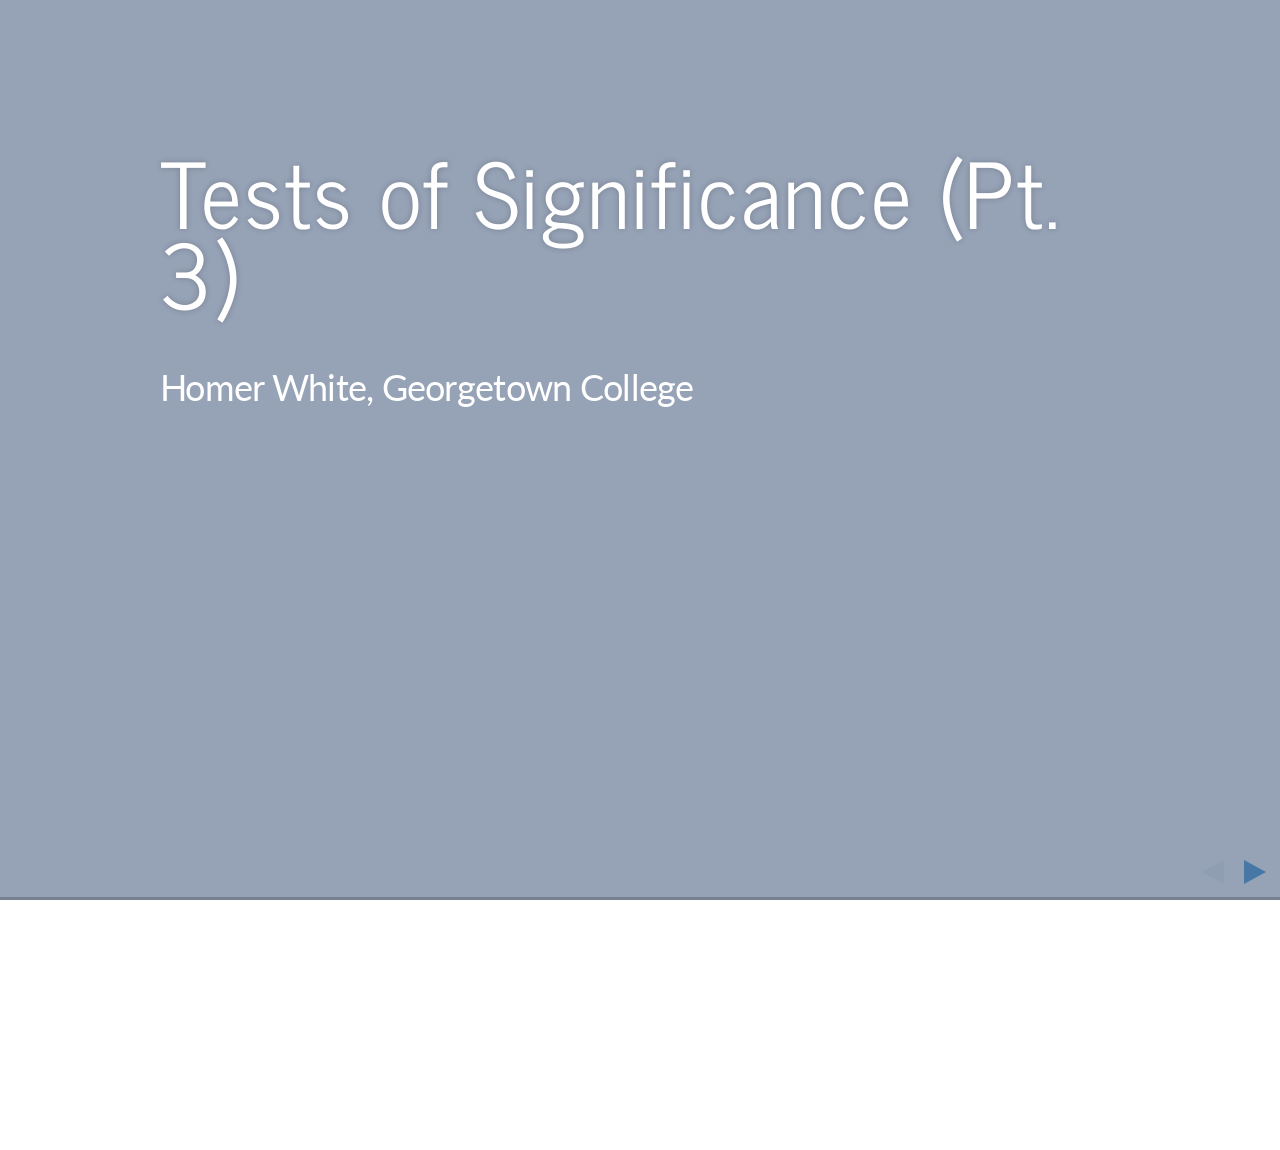
<file: docs/presCh10P3-rpubs.html>
<!DOCTYPE html>
<html lang="en">

<head>
  <meta charset="utf-8">
  <title>Tests of Significance (Pt. 3)</title>
    
  <meta name="apple-mobile-web-app-capable" content="yes" />
  <meta name="apple-mobile-web-app-status-bar-style" content="black-translucent" />

  <meta name="viewport" content="width=device-width, initial-scale=1.0, maximum-scale=1.0, user-scalable=no" />
  
    
  <!-- web fonts -->
  <style type="text/css">
@import url('https://fonts.googleapis.com/css?family=News+Cycle:400,700');
@import url('https://fonts.googleapis.com/css?family=Lato:400,700,400italic,700italic');

  </style>    
    
  <!-- reveal.js -->
  <style type="text/css"  >
@charset "UTF-8";/*!
 * reveal.js
 * http://lab.hakim.se/reveal-js
 * MIT licensed
 *
 * Copyright (C) 2013 Hakim El Hattab, http://hakim.se
 */ html,body,.reveal div,.reveal span,.reveal applet,.reveal object,.reveal iframe,.reveal h1,.reveal h2,.reveal h3,.reveal h4,.reveal h5,.reveal h6,.reveal p,.reveal blockquote,.reveal pre,.reveal a,.reveal abbr,.reveal acronym,.reveal address,.reveal big,.reveal cite,.reveal code,.reveal del,.reveal dfn,.reveal em,.reveal img,.reveal ins,.reveal kbd,.reveal q,.reveal s,.reveal samp,.reveal small,.reveal strike,.reveal strong,.reveal sub,.reveal sup,.reveal tt,.reveal var,.reveal b,.reveal u,.reveal i,.reveal center,.reveal dl,.reveal dt,.reveal dd,.reveal ol,.reveal ul,.reveal li,.reveal fieldset,.reveal form,.reveal label,.reveal legend,.reveal table,.reveal caption,.reveal tbody,.reveal tfoot,.reveal thead,.reveal tr,.reveal th,.reveal td,.reveal article,.reveal aside,.reveal canvas,.reveal details,.reveal embed,.reveal figure,.reveal figcaption,.reveal footer,.reveal header,.reveal hgroup,.reveal menu,.reveal nav,.reveal output,.reveal ruby,.reveal section,.reveal summary,.reveal time,.reveal mark,.reveal audio,video{margin:0;padding:0;border:0;font-size:100%;font:inherit;vertical-align:baseline}.reveal article,.reveal aside,.reveal details,.reveal figcaption,.reveal figure,.reveal footer,.reveal header,.reveal hgroup,.reveal menu,.reveal nav,.reveal section{display:block}html,body{width:100%;height:100%;overflow:hidden}body{position:relative;line-height:1}::selection{background:#FF5E99;color:#fff;text-shadow:none}.reveal h1,.reveal h2,.reveal h3,.reveal h4,.reveal h5,.reveal h6{-webkit-hyphens:auto;-moz-hyphens:auto;hyphens:auto;word-wrap:break-word}.reveal h1{font-size:3.77em}.reveal h2{font-size:2.11em}.reveal h3{font-size:1.55em}.reveal h4{font-size:1em}.reveal .slides section .fragment{opacity:0;-webkit-transition:all .2s ease;-moz-transition:all .2s ease;-ms-transition:all .2s ease;-o-transition:all .2s ease;transition:all .2s ease}.reveal .slides section .fragment.visible{opacity:1}.reveal .slides section .fragment.grow{opacity:1}.reveal .slides section .fragment.grow.visible{-webkit-transform:scale(1.3);-moz-transform:scale(1.3);-ms-transform:scale(1.3);-o-transform:scale(1.3);transform:scale(1.3)}.reveal .slides section .fragment.shrink{opacity:1}.reveal .slides section .fragment.shrink.visible{-webkit-transform:scale(0.7);-moz-transform:scale(0.7);-ms-transform:scale(0.7);-o-transform:scale(0.7);transform:scale(0.7)}.reveal .slides section .fragment.zoom-in{opacity:0;-webkit-transform:scale(0.1);-moz-transform:scale(0.1);-ms-transform:scale(0.1);-o-transform:scale(0.1);transform:scale(0.1)}.reveal .slides section .fragment.zoom-in.visible{opacity:1;-webkit-transform:scale(1);-moz-transform:scale(1);-ms-transform:scale(1);-o-transform:scale(1);transform:scale(1)}.reveal .slides section .fragment.roll-in{opacity:0;-webkit-transform:rotateX(90deg);-moz-transform:rotateX(90deg);-ms-transform:rotateX(90deg);-o-transform:rotateX(90deg);transform:rotateX(90deg)}.reveal .slides section .fragment.roll-in.visible{opacity:1;-webkit-transform:rotateX(0);-moz-transform:rotateX(0);-ms-transform:rotateX(0);-o-transform:rotateX(0);transform:rotateX(0)}.reveal .slides section .fragment.fade-out{opacity:1}.reveal .slides section .fragment.fade-out.visible{opacity:0}.reveal .slides section .fragment.highlight-red,.reveal .slides section .fragment.highlight-green,.reveal .slides section .fragment.highlight-blue{opacity:1}.reveal .slides section .fragment.highlight-red.visible{color:#ff2c2d}.reveal .slides section .fragment.highlight-green.visible{color:#17ff2e}.reveal .slides section .fragment.highlight-blue.visible{color:#1b91ff}.reveal:after{content:'';font-style:italic}.reveal img,.reveal video,.reveal iframe{max-width:95%;max-height:95%}.reveal a{position:relative}.reveal strong,.reveal b{font-weight:700}.reveal em,.reveal i{font-style:italic}.reveal ol,.reveal ul{display:inline-block;text-align:left;margin:0 0 0 1em}.reveal ol{list-style-type:decimal}.reveal ul{list-style-type:disc}.reveal ul ul{list-style-type:square}.reveal ul ul ul{list-style-type:circle}.reveal ul ul,.reveal ul ol,.reveal ol ol,.reveal ol ul{display:block;margin-left:40px}.reveal p{margin-bottom:10px;line-height:1.2em}.reveal q,.reveal blockquote{quotes:none}.reveal blockquote{display:block;position:relative;width:70%;margin:5px auto;padding:5px;font-style:italic;background:rgba(255,255,255,.05);box-shadow:0 0 2px rgba(0,0,0,.2)}.reveal blockquote p:first-child,.reveal blockquote p:last-child{display:inline-block}.reveal q{font-style:italic}.reveal pre{display:block;position:relative;width:90%;margin:15px auto;text-align:left;font-size:.55em;font-family:monospace;line-height:1.2em;word-wrap:break-word;box-shadow:0 0 6px rgba(0,0,0,.3)}.reveal code{font-family:monospace}.reveal pre code{padding:5px;overflow:auto;max-height:400px;word-wrap:normal}.reveal table th,.reveal table td{text-align:left;padding-right:.3em}.reveal table th{text-shadow:#fff 1px 1px 2px}.reveal sup{vertical-align:super}.reveal sub{vertical-align:sub}.reveal small{display:inline-block;font-size:.6em;line-height:1.2em;vertical-align:top}.reveal small *{vertical-align:top}.reveal .controls{display:none;position:fixed;width:110px;height:110px;z-index:30;right:10px;bottom:10px}.reveal .controls div{position:absolute;opacity:.05;width:0;height:0;border:12px solid transparent;-moz-transform:scale(.9999);-webkit-transition:all .2s ease;-moz-transition:all .2s ease;-ms-transition:all .2s ease;-o-transition:all .2s ease;transition:all .2s ease}.reveal .controls div.enabled{opacity:.7;cursor:pointer}.reveal .controls div.enabled:active{margin-top:1px}.reveal .controls div.navigate-left{top:42px;border-right-width:22px;border-right-color:#eee}.reveal .controls div.navigate-left.fragmented{opacity:.3}.reveal .controls div.navigate-right{left:74px;top:42px;border-left-width:22px;border-left-color:#eee}.reveal .controls div.navigate-right.fragmented{opacity:.3}.reveal .controls div.navigate-up{left:42px;border-bottom-width:22px;border-bottom-color:#eee}.reveal .controls div.navigate-up.fragmented{opacity:.3}.reveal .controls div.navigate-down{left:42px;top:74px;border-top-width:22px;border-top-color:#eee}.reveal .controls div.navigate-down.fragmented{opacity:.3}.reveal .progress{position:fixed;display:none;height:3px;width:100%;bottom:0;left:0;z-index:10}.reveal .progress:after{content:'';display:'block';position:absolute;height:20px;width:100%;top:-20px}.reveal .progress span{display:block;height:100%;width:0;-webkit-transition:width 800ms cubic-bezier(0.26,.86,.44,.985);-moz-transition:width 800ms cubic-bezier(0.26,.86,.44,.985);-ms-transition:width 800ms cubic-bezier(0.26,.86,.44,.985);-o-transition:width 800ms cubic-bezier(0.26,.86,.44,.985);transition:width 800ms cubic-bezier(0.26,.86,.44,.985)}.reveal .roll{display:inline-block;line-height:1.2;overflow:hidden;vertical-align:top;-webkit-perspective:400px;-moz-perspective:400px;-ms-perspective:400px;perspective:400px;-webkit-perspective-origin:50% 50%;-moz-perspective-origin:50% 50%;-ms-perspective-origin:50% 50%;perspective-origin:50% 50%}.reveal .roll:hover{background:0;text-shadow:none}.reveal .roll span{display:block;position:relative;padding:0 2px;pointer-events:none;-webkit-transition:all 400ms ease;-moz-transition:all 400ms ease;-ms-transition:all 400ms ease;transition:all 400ms ease;-webkit-transform-origin:50% 0;-moz-transform-origin:50% 0;-ms-transform-origin:50% 0;transform-origin:50% 0;-webkit-transform-style:preserve-3d;-moz-transform-style:preserve-3d;-ms-transform-style:preserve-3d;transform-style:preserve-3d;-webkit-backface-visibility:hidden;-moz-backface-visibility:hidden;backface-visibility:hidden}.reveal .roll:hover span{background:rgba(0,0,0,.5);-webkit-transform:translate3d(0px,0,-45px) rotateX(90deg);-moz-transform:translate3d(0px,0,-45px) rotateX(90deg);-ms-transform:translate3d(0px,0,-45px) rotateX(90deg);transform:translate3d(0px,0,-45px) rotateX(90deg)}.reveal .roll span:after{content:attr(data-title);display:block;position:absolute;left:0;top:0;padding:0 2px;-webkit-backface-visibility:hidden;-moz-backface-visibility:hidden;backface-visibility:hidden;-webkit-transform-origin:50% 0;-moz-transform-origin:50% 0;-ms-transform-origin:50% 0;transform-origin:50% 0;-webkit-transform:translate3d(0px,110%,0) rotateX(-90deg);-moz-transform:translate3d(0px,110%,0) rotateX(-90deg);-ms-transform:translate3d(0px,110%,0) rotateX(-90deg);transform:translate3d(0px,110%,0) rotateX(-90deg)}.reveal{position:relative;width:100%;height:100%}.reveal .slides{position:absolute;width:100%;height:100%;left:50%;top:50%;overflow:visible;z-index:1;text-align:center;-webkit-transition:-webkit-perspective .4s ease;-moz-transition:-moz-perspective .4s ease;-ms-transition:-ms-perspective .4s ease;-o-transition:-o-perspective .4s ease;transition:perspective .4s ease;-webkit-perspective:600px;-moz-perspective:600px;-ms-perspective:600px;perspective:600px;-webkit-perspective-origin:0 -100px;-moz-perspective-origin:0 -100px;-ms-perspective-origin:0 -100px;perspective-origin:0 -100px}.reveal .slides>section,.reveal .slides>section>section{display:none;position:absolute;width:100%;padding:20px 0;z-index:10;line-height:1.2em;font-weight:400;-webkit-transform-style:preserve-3d;-moz-transform-style:preserve-3d;-ms-transform-style:preserve-3d;transform-style:preserve-3d;-webkit-transition:-webkit-transform-origin 800ms cubic-bezier(0.26,.86,.44,.985),-webkit-transform 800ms cubic-bezier(0.26,.86,.44,.985),visibility 800ms cubic-bezier(0.26,.86,.44,.985),opacity 800ms cubic-bezier(0.26,.86,.44,.985);-moz-transition:-moz-transform-origin 800ms cubic-bezier(0.26,.86,.44,.985),-moz-transform 800ms cubic-bezier(0.26,.86,.44,.985),visibility 800ms cubic-bezier(0.26,.86,.44,.985),opacity 800ms cubic-bezier(0.26,.86,.44,.985);-ms-transition:-ms-transform-origin 800ms cubic-bezier(0.26,.86,.44,.985),-ms-transform 800ms cubic-bezier(0.26,.86,.44,.985),visibility 800ms cubic-bezier(0.26,.86,.44,.985),opacity 800ms cubic-bezier(0.26,.86,.44,.985);-o-transition:-o-transform-origin 800ms cubic-bezier(0.26,.86,.44,.985),-o-transform 800ms cubic-bezier(0.26,.86,.44,.985),visibility 800ms cubic-bezier(0.26,.86,.44,.985),opacity 800ms cubic-bezier(0.26,.86,.44,.985);transition:transform-origin 800ms cubic-bezier(0.26,.86,.44,.985),transform 800ms cubic-bezier(0.26,.86,.44,.985),visibility 800ms cubic-bezier(0.26,.86,.44,.985),opacity 800ms cubic-bezier(0.26,.86,.44,.985)}.reveal[data-transition-speed=fast] .slides section{-webkit-transition-duration:400ms;-moz-transition-duration:400ms;-ms-transition-duration:400ms;transition-duration:400ms}.reveal[data-transition-speed=slow] .slides section{-webkit-transition-duration:1200ms;-moz-transition-duration:1200ms;-ms-transition-duration:1200ms;transition-duration:1200ms}.reveal .slides section[data-transition-speed=fast]{-webkit-transition-duration:400ms;-moz-transition-duration:400ms;-ms-transition-duration:400ms;transition-duration:400ms}.reveal .slides section[data-transition-speed=slow]{-webkit-transition-duration:1200ms;-moz-transition-duration:1200ms;-ms-transition-duration:1200ms;transition-duration:1200ms}.reveal .slides>section{left:-50%;top:-50%}.reveal .slides>section.stack{padding-top:0;padding-bottom:0}.reveal .slides>section.present,.reveal .slides>section>section.present{display:block;z-index:11;opacity:1}.reveal.center,.reveal.center .slides,.reveal.center .slides section{min-height:auto!important}.reveal .slides>section[data-transition=default].past,.reveal .slides>section.past{display:block;opacity:0;-webkit-transform:translate3d(-100%,0,0) rotateY(-90deg) translate3d(-100%,0,0);-moz-transform:translate3d(-100%,0,0) rotateY(-90deg) translate3d(-100%,0,0);-ms-transform:translate3d(-100%,0,0) rotateY(-90deg) translate3d(-100%,0,0);transform:translate3d(-100%,0,0) rotateY(-90deg) translate3d(-100%,0,0)}.reveal .slides>section[data-transition=default].future,.reveal .slides>section.future{display:block;opacity:0;-webkit-transform:translate3d(100%,0,0) rotateY(90deg) translate3d(100%,0,0);-moz-transform:translate3d(100%,0,0) rotateY(90deg) translate3d(100%,0,0);-ms-transform:translate3d(100%,0,0) rotateY(90deg) translate3d(100%,0,0);transform:translate3d(100%,0,0) rotateY(90deg) translate3d(100%,0,0)}.reveal .slides>section>section[data-transition=default].past,.reveal .slides>section>section.past{display:block;opacity:0;-webkit-transform:translate3d(0,-300px,0) rotateX(70deg) translate3d(0,-300px,0);-moz-transform:translate3d(0,-300px,0) rotateX(70deg) translate3d(0,-300px,0);-ms-transform:translate3d(0,-300px,0) rotateX(70deg) translate3d(0,-300px,0);transform:translate3d(0,-300px,0) rotateX(70deg) translate3d(0,-300px,0)}.reveal .slides>section>section[data-transition=default].future,.reveal .slides>section>section.future{display:block;opacity:0;-webkit-transform:translate3d(0,300px,0) rotateX(-70deg) translate3d(0,300px,0);-moz-transform:translate3d(0,300px,0) rotateX(-70deg) translate3d(0,300px,0);-ms-transform:translate3d(0,300px,0) rotateX(-70deg) translate3d(0,300px,0);transform:translate3d(0,300px,0) rotateX(-70deg) translate3d(0,300px,0)}.reveal .slides>section[data-transition=concave].past,.reveal.concave .slides>section.past{-webkit-transform:translate3d(-100%,0,0) rotateY(90deg) translate3d(-100%,0,0);-moz-transform:translate3d(-100%,0,0) rotateY(90deg) translate3d(-100%,0,0);-ms-transform:translate3d(-100%,0,0) rotateY(90deg) translate3d(-100%,0,0);transform:translate3d(-100%,0,0) rotateY(90deg) translate3d(-100%,0,0)}.reveal .slides>section[data-transition=concave].future,.reveal.concave .slides>section.future{-webkit-transform:translate3d(100%,0,0) rotateY(-90deg) translate3d(100%,0,0);-moz-transform:translate3d(100%,0,0) rotateY(-90deg) translate3d(100%,0,0);-ms-transform:translate3d(100%,0,0) rotateY(-90deg) translate3d(100%,0,0);transform:translate3d(100%,0,0) rotateY(-90deg) translate3d(100%,0,0)}.reveal .slides>section>section[data-transition=concave].past,.reveal.concave .slides>section>section.past{-webkit-transform:translate3d(0,-80%,0) rotateX(-70deg) translate3d(0,-80%,0);-moz-transform:translate3d(0,-80%,0) rotateX(-70deg) translate3d(0,-80%,0);-ms-transform:translate3d(0,-80%,0) rotateX(-70deg) translate3d(0,-80%,0);transform:translate3d(0,-80%,0) rotateX(-70deg) translate3d(0,-80%,0)}.reveal .slides>section>section[data-transition=concave].future,.reveal.concave .slides>section>section.future{-webkit-transform:translate3d(0,80%,0) rotateX(70deg) translate3d(0,80%,0);-moz-transform:translate3d(0,80%,0) rotateX(70deg) translate3d(0,80%,0);-ms-transform:translate3d(0,80%,0) rotateX(70deg) translate3d(0,80%,0);transform:translate3d(0,80%,0) rotateX(70deg) translate3d(0,80%,0)}.reveal .slides>section[data-transition=zoom].past,.reveal.zoom .slides>section.past{opacity:0;visibility:hidden;-webkit-transform:scale(16);-moz-transform:scale(16);-ms-transform:scale(16);-o-transform:scale(16);transform:scale(16)}.reveal .slides>section[data-transition=zoom].future,.reveal.zoom .slides>section.future{opacity:0;visibility:hidden;-webkit-transform:scale(0.2);-moz-transform:scale(0.2);-ms-transform:scale(0.2);-o-transform:scale(0.2);transform:scale(0.2)}.reveal .slides>section>section[data-transition=zoom].past,.reveal.zoom .slides>section>section.past{-webkit-transform:translate(0,-150%);-moz-transform:translate(0,-150%);-ms-transform:translate(0,-150%);-o-transform:translate(0,-150%);transform:translate(0,-150%)}.reveal .slides>section>section[data-transition=zoom].future,.reveal.zoom .slides>section>section.future{-webkit-transform:translate(0,150%);-moz-transform:translate(0,150%);-ms-transform:translate(0,150%);-o-transform:translate(0,150%);transform:translate(0,150%)}.reveal.linear section{-webkit-backface-visibility:hidden;-moz-backface-visibility:hidden;-ms-backface-visibility:hidden;backface-visibility:hidden}.reveal .slides>section[data-transition=linear].past,.reveal.linear .slides>section.past{-webkit-transform:translate(-150%,0);-moz-transform:translate(-150%,0);-ms-transform:translate(-150%,0);-o-transform:translate(-150%,0);transform:translate(-150%,0)}.reveal .slides>section[data-transition=linear].future,.reveal.linear .slides>section.future{-webkit-transform:translate(150%,0);-moz-transform:translate(150%,0);-ms-transform:translate(150%,0);-o-transform:translate(150%,0);transform:translate(150%,0)}.reveal .slides>section>section[data-transition=linear].past,.reveal.linear .slides>section>section.past{-webkit-transform:translate(0,-150%);-moz-transform:translate(0,-150%);-ms-transform:translate(0,-150%);-o-transform:translate(0,-150%);transform:translate(0,-150%)}.reveal .slides>section>section[data-transition=linear].future,.reveal.linear .slides>section>section.future{-webkit-transform:translate(0,150%);-moz-transform:translate(0,150%);-ms-transform:translate(0,150%);-o-transform:translate(0,150%);transform:translate(0,150%)}.reveal.cube .slides{-webkit-perspective:1300px;-moz-perspective:1300px;-ms-perspective:1300px;perspective:1300px}.reveal.cube .slides section{padding:30px;min-height:700px;-webkit-backface-visibility:hidden;-moz-backface-visibility:hidden;-ms-backface-visibility:hidden;backface-visibility:hidden;-webkit-box-sizing:border-box;-moz-box-sizing:border-box;box-sizing:border-box}.reveal.center.cube .slides section{min-height:auto}.reveal.cube .slides section:not(.stack):before{content:'';position:absolute;display:block;width:100%;height:100%;left:0;top:0;background:rgba(0,0,0,.1);border-radius:4px;-webkit-transform:translateZ(-20px);-moz-transform:translateZ(-20px);-ms-transform:translateZ(-20px);-o-transform:translateZ(-20px);transform:translateZ(-20px)}.reveal.cube .slides section:not(.stack):after{content:'';position:absolute;display:block;width:90%;height:30px;left:5%;bottom:0;background:0;z-index:1;border-radius:4px;box-shadow:0 95px 25px rgba(0,0,0,.2);-webkit-transform:translateZ(-90px) rotateX(65deg);-moz-transform:translateZ(-90px) rotateX(65deg);-ms-transform:translateZ(-90px) rotateX(65deg);-o-transform:translateZ(-90px) rotateX(65deg);transform:translateZ(-90px) rotateX(65deg)}.reveal.cube .slides>section.stack{padding:0;background:0}.reveal.cube .slides>section.past{-webkit-transform-origin:100% 0;-moz-transform-origin:100% 0;-ms-transform-origin:100% 0;transform-origin:100% 0;-webkit-transform:translate3d(-100%,0,0) rotateY(-90deg);-moz-transform:translate3d(-100%,0,0) rotateY(-90deg);-ms-transform:translate3d(-100%,0,0) rotateY(-90deg);transform:translate3d(-100%,0,0) rotateY(-90deg)}.reveal.cube .slides>section.future{-webkit-transform-origin:0 0;-moz-transform-origin:0 0;-ms-transform-origin:0 0;transform-origin:0 0;-webkit-transform:translate3d(100%,0,0) rotateY(90deg);-moz-transform:translate3d(100%,0,0) rotateY(90deg);-ms-transform:translate3d(100%,0,0) rotateY(90deg);transform:translate3d(100%,0,0) rotateY(90deg)}.reveal.cube .slides>section>section.past{-webkit-transform-origin:0 100%;-moz-transform-origin:0 100%;-ms-transform-origin:0 100%;transform-origin:0 100%;-webkit-transform:translate3d(0,-100%,0) rotateX(90deg);-moz-transform:translate3d(0,-100%,0) rotateX(90deg);-ms-transform:translate3d(0,-100%,0) rotateX(90deg);transform:translate3d(0,-100%,0) rotateX(90deg)}.reveal.cube .slides>section>section.future{-webkit-transform-origin:0 0;-moz-transform-origin:0 0;-ms-transform-origin:0 0;transform-origin:0 0;-webkit-transform:translate3d(0,100%,0) rotateX(-90deg);-moz-transform:translate3d(0,100%,0) rotateX(-90deg);-ms-transform:translate3d(0,100%,0) rotateX(-90deg);transform:translate3d(0,100%,0) rotateX(-90deg)}.reveal.page .slides{-webkit-perspective-origin:0 50%;-moz-perspective-origin:0 50%;-ms-perspective-origin:0 50%;perspective-origin:0 50%;-webkit-perspective:3000px;-moz-perspective:3000px;-ms-perspective:3000px;perspective:3000px}.reveal.page .slides section{padding:30px;min-height:700px;-webkit-box-sizing:border-box;-moz-box-sizing:border-box;box-sizing:border-box}.reveal.page .slides section.past{z-index:12}.reveal.page .slides section:not(.stack):before{content:'';position:absolute;display:block;width:100%;height:100%;left:0;top:0;background:rgba(0,0,0,.1);-webkit-transform:translateZ(-20px);-moz-transform:translateZ(-20px);-ms-transform:translateZ(-20px);-o-transform:translateZ(-20px);transform:translateZ(-20px)}.reveal.page .slides section:not(.stack):after{content:'';position:absolute;display:block;width:90%;height:30px;left:5%;bottom:0;background:0;z-index:1;border-radius:4px;box-shadow:0 95px 25px rgba(0,0,0,.2);-webkit-transform:translateZ(-90px) rotateX(65deg)}.reveal.page .slides>section.stack{padding:0;background:0}.reveal.page .slides>section.past{-webkit-transform-origin:0 0;-moz-transform-origin:0 0;-ms-transform-origin:0 0;transform-origin:0 0;-webkit-transform:translate3d(-40%,0,0) rotateY(-80deg);-moz-transform:translate3d(-40%,0,0) rotateY(-80deg);-ms-transform:translate3d(-40%,0,0) rotateY(-80deg);transform:translate3d(-40%,0,0) rotateY(-80deg)}.reveal.page .slides>section.future{-webkit-transform-origin:100% 0;-moz-transform-origin:100% 0;-ms-transform-origin:100% 0;transform-origin:100% 0;-webkit-transform:translate3d(0,0,0);-moz-transform:translate3d(0,0,0);-ms-transform:translate3d(0,0,0);transform:translate3d(0,0,0)}.reveal.page .slides>section>section.past{-webkit-transform-origin:0 0;-moz-transform-origin:0 0;-ms-transform-origin:0 0;transform-origin:0 0;-webkit-transform:translate3d(0,-40%,0) rotateX(80deg);-moz-transform:translate3d(0,-40%,0) rotateX(80deg);-ms-transform:translate3d(0,-40%,0) rotateX(80deg);transform:translate3d(0,-40%,0) rotateX(80deg)}.reveal.page .slides>section>section.future{-webkit-transform-origin:0 100%;-moz-transform-origin:0 100%;-ms-transform-origin:0 100%;transform-origin:0 100%;-webkit-transform:translate3d(0,0,0);-moz-transform:translate3d(0,0,0);-ms-transform:translate3d(0,0,0);transform:translate3d(0,0,0)}.reveal .slides section[data-transition=fade],.reveal.fade .slides section,.reveal.fade .slides>section>section{-webkit-transform:none;-moz-transform:none;-ms-transform:none;-o-transform:none;transform:none;-webkit-transition:opacity .5s;-moz-transition:opacity .5s;-ms-transition:opacity .5s;-o-transition:opacity .5s;transition:opacity .5s}.reveal.fade.overview .slides section,.reveal.fade.overview .slides>section>section,.reveal.fade.exit-overview .slides section,.reveal.fade.exit-overview .slides>section>section{-webkit-transition:none;-moz-transition:none;-ms-transition:none;-o-transition:none;transition:none}.reveal .slides section[data-transition=none],.reveal.none .slides section{-webkit-transform:none;-moz-transform:none;-ms-transform:none;-o-transform:none;transform:none;-webkit-transition:none;-moz-transition:none;-ms-transition:none;-o-transition:none;transition:none}.reveal.overview .slides{-webkit-perspective-origin:0 0;-moz-perspective-origin:0 0;-ms-perspective-origin:0 0;perspective-origin:0 0;-webkit-perspective:700px;-moz-perspective:700px;-ms-perspective:700px;perspective:700px}.reveal.overview .slides section{height:600px;overflow:hidden;opacity:1!important;visibility:visible!important;cursor:pointer;background:rgba(0,0,0,.1)}.reveal.overview .slides section .fragment{opacity:1}.reveal.overview .slides section:after,.reveal.overview .slides section:before{display:none!important}.reveal.overview .slides section>section{opacity:1;cursor:pointer}.reveal.overview .slides section:hover{background:rgba(0,0,0,.3)}.reveal.overview .slides section.present{background:rgba(0,0,0,.3)}.reveal.overview .slides>section.stack{padding:0;background:0;overflow:visible}.reveal .pause-overlay{position:absolute;top:0;left:0;width:100%;height:100%;background:#000;visibility:hidden;opacity:0;z-index:100;-webkit-transition:all 1s ease;-moz-transition:all 1s ease;-ms-transition:all 1s ease;-o-transition:all 1s ease;transition:all 1s ease}.reveal.paused .pause-overlay{visibility:visible;opacity:1}.no-transforms{overflow-y:auto}.no-transforms .reveal .slides{position:relative;width:80%;height:auto!important;top:0;left:50%;margin:0;text-align:center}.no-transforms .reveal .controls,.no-transforms .reveal .progress{display:none!important}.no-transforms .reveal .slides section{display:block!important;opacity:1!important;position:relative!important;height:auto;min-height:auto;top:0;left:-50%;margin:70px 0;-webkit-transform:none;-moz-transform:none;-ms-transform:none;-o-transform:none;transform:none}.no-transforms .reveal .slides section section{left:0}.no-transition{-webkit-transition:none;-moz-transition:none;-ms-transition:none;-o-transition:none;transition:none}.reveal .state-background{position:absolute;width:100%;height:100%;background:rgba(0,0,0,0);-webkit-transition:background 800ms ease;-moz-transition:background 800ms ease;-ms-transition:background 800ms ease;-o-transition:background 800ms ease;transition:background 800ms ease}.alert .reveal .state-background{background:rgba(200,50,30,.6)}.soothe .reveal .state-background{background:rgba(50,200,90,.4)}.blackout .reveal .state-background{background:rgba(0,0,0,.6)}.whiteout .reveal .state-background{background:rgba(255,255,255,.6)}.cobalt .reveal .state-background{background:rgba(22,152,213,.6)}.mint .reveal .state-background{background:rgba(22,213,75,.6)}.submerge .reveal .state-background{background:rgba(12,25,77,.6)}.lila .reveal .state-background{background:rgba(180,50,140,.6)}.sunset .reveal .state-background{background:rgba(255,122,0,.6)}.reveal.rtl .slides,.reveal.rtl .slides h1,.reveal.rtl .slides h2,.reveal.rtl .slides h3,.reveal.rtl .slides h4,.reveal.rtl .slides h5,.reveal.rtl .slides h6{direction:rtl;font-family:sans-serif}.reveal.rtl pre,.reveal.rtl code{direction:ltr}.reveal.rtl ol,.reveal.rtl ul{text-align:right}.reveal.rtl .progress span{float:right}.reveal aside.notes{display:none}.zoomed .reveal *,.zoomed .reveal :before,.zoomed .reveal :after{-webkit-transform:none!important;-moz-transform:none!important;-ms-transform:none!important;transform:none!important;-webkit-backface-visibility:visible!important;-moz-backface-visibility:visible!important;-ms-backface-visibility:visible!important;backface-visibility:visible!important}.zoomed .reveal .progress,.zoomed .reveal .controls{opacity:0}.zoomed .reveal .roll span{background:0}.zoomed .reveal .roll span:after{visibility:hidden}
</style>
  <style type="text/css"  >
/**
 * A simple theme for reveal.js presentations, similar
 * to the default theme. The accent color is darkblue.
 *
 * This theme is Copyright (C) 2012 Owen Versteeg, https://github.com/StereotypicalApps. It is MIT licensed.
 * reveal.js is Copyright (C) 2011-2012 Hakim El Hattab, http://hakim.se
 */
/*********************************************
 * GLOBAL STYLES
 *********************************************/
body {
  background: white;
  background-color: white; }

.reveal {
  font-family: "Lato", sans-serif;
  font-size: 36px;
  font-weight: 200;
  letter-spacing: -0.02em;
  color: black; }

::selection {
  color: white;
  background: rgba(0, 0, 0, 0.99);
  text-shadow: none; }

/*********************************************
 * HEADERS
 *********************************************/
.reveal h1,
.reveal h2,
.reveal h3,
.reveal h4,
.reveal h5,
.reveal h6 {
  margin: 0 0 20px 0;
  color: black;
  font-family: "News Cycle", Impact, sans-serif;
  line-height: 0.9em;
  letter-spacing: 0.02em;
  text-transform: none;
  text-shadow: none; }

.reveal h1 {
  text-shadow: 0px 0px 6px rgba(0, 0, 0, 0.2); }

/*********************************************
 * LINKS
 *********************************************/
.reveal a:not(.image) {
  color: darkblue;
  text-decoration: none;
  -webkit-transition: color .15s ease;
  -moz-transition: color .15s ease;
  -ms-transition: color .15s ease;
  -o-transition: color .15s ease;
  transition: color .15s ease; }

.reveal a:not(.image):hover {
  color: #0000f1;
  text-shadow: none;
  border: none; }

.reveal .roll span:after {
  color: #fff;
  background: #00003f; }

/*********************************************
 * IMAGES
 *********************************************/
.reveal section img {
  margin: 15px 0px;
  background: rgba(255, 255, 255, 0.12);
  border: 4px solid black;
  box-shadow: 0 0 10px rgba(0, 0, 0, 0.15);
  -webkit-transition: all .2s linear;
  -moz-transition: all .2s linear;
  -ms-transition: all .2s linear;
  -o-transition: all .2s linear;
  transition: all .2s linear; }

.reveal a:hover img {
  background: rgba(255, 255, 255, 0.2);
  border-color: darkblue;
  box-shadow: 0 0 20px rgba(0, 0, 0, 0.55); }

/*********************************************
 * NAVIGATION CONTROLS
 *********************************************/
.reveal .controls div.navigate-left,
.reveal .controls div.navigate-left.enabled {
  border-right-color: darkblue; }

.reveal .controls div.navigate-right,
.reveal .controls div.navigate-right.enabled {
  border-left-color: darkblue; }

.reveal .controls div.navigate-up,
.reveal .controls div.navigate-up.enabled {
  border-bottom-color: darkblue; }

.reveal .controls div.navigate-down,
.reveal .controls div.navigate-down.enabled {
  border-top-color: darkblue; }

.reveal .controls div.navigate-left.enabled:hover {
  border-right-color: #0000f1; }

.reveal .controls div.navigate-right.enabled:hover {
  border-left-color: #0000f1; }

.reveal .controls div.navigate-up.enabled:hover {
  border-bottom-color: #0000f1; }

.reveal .controls div.navigate-down.enabled:hover {
  border-top-color: #0000f1; }

/*********************************************
 * PROGRESS BAR
 *********************************************/
.reveal .progress {
  background: rgba(0, 0, 0, 0.2); }

.reveal .progress span {
  background: darkblue;
  -webkit-transition: width 800ms cubic-bezier(0.26, 0.86, 0.44, 0.985);
  -moz-transition: width 800ms cubic-bezier(0.26, 0.86, 0.44, 0.985);
  -ms-transition: width 800ms cubic-bezier(0.26, 0.86, 0.44, 0.985);
  -o-transition: width 800ms cubic-bezier(0.26, 0.86, 0.44, 0.985);
  transition: width 800ms cubic-bezier(0.26, 0.86, 0.44, 0.985); }

</style>
 
  <style type="text/css">

.reveal h1 { 
  font-size: 2.5em; 
}

.reveal h1,
.reveal h2,
.reveal h3,
.reveal h4,
.reveal h5,
.reveal h6 { 
   margin-bottom: .6em;    
}

.reveal p,
.reveal table {
   margin-bottom: 1em; 
}

.reveal li {
   margin-bottom: .4em;
}

.reveal ul ul,
.reveal ul ol,
.reveal ol ol,
.reveal ol ul {
	margin-top: .4em;
}

.reveal .slides {
  text-align: left;
}

.reveal small {
	font-size: 0.85em;
}

.reveal pre {   
  margin-top: 0;
  max-width: 95%;
  border: 1px solid #ccc;
  white-space: pre-wrap;
  margin-bottom: 1em; 
}

.reveal pre code {
  display: block; padding: 0.5em;
  font-size: 1.6em;
  line-height: 1.1em;
  background-color: white;
  overflow: visible;
  max-height: none;
  word-wrap: normal;
}

.reveal code {
  overflow: visible;
  max-height: none;
}

.reveal code.r {
  background-color: #F8F8F8;
}

.reveal code.cpp {
  background-color: #F8F8F8;
}

.reveal section del {
   text-decoration: none;
   color: #AAB1BA;
}

.reveal section img {
   border: none;
}

.reveal section .fieldError {
  margin-bottom: 25px;
}

.reveal section .fieldError span {
  color: red;
}

.prompt .reveal .state-background {
   background: #C6D7DC;
}

.quiz-multichoice .reveal .state-background {
  background: rgba(254,220,179,1);
}

.quiz-multichoice .reveal ul {
  list-style-type: none;
  margin-bottom: 30px;
}

.quiz-multichoice .reveal li {
  margin-top: 15px;
}

.quiz-multichoice .reveal .quizFeedback {
  margin-bottom: 30px;
}

.quiz-multichoice .reveal .quizFeedback img {
  border: none;
  box-shadow: none;
  background: transparent;
  float: left;
  margin-top: -15px;
}

.quiz-multichoice .reveal .quizFeedback span {
  font-size: 1.4em; 
  margin-left: 12px;
}

.section .reveal .state-background {
   background: #96A2B6;
}

.section .reveal h1,
.section .reveal h2,
.section .reveal p {
   color: white;
   margin-top: 50px;
}

.sub-section .reveal .state-background {
  background: #E7E8EA
}

.sub-section .reveal h2,
.sub-section .reveal p {
  color: #63717B;
  margin-top: 50px;
}

.reveal strong {
  color: #25679E;
}

.reveal .controls {
  right: -20px;
  bottom: 5px;
}

.reveal .controls div.navigate-left {
  top: 75px;
}

.reveal .controls div.navigate-right {
  left: 54px;
  top: 75px;
}


.reveal .controls div.navigate-up {
  display: none;
}

.reveal .controls div.navigate-down {
  display: none;
}

/*********************************************
 * NAVIGATION CONTROLS
 *********************************************/
 
.reveal .controls div.navigate-left,
.reveal .controls div.navigate-left.enabled {
  border-right-color: #25679E;
}

.reveal .controls div.navigate-right,
.reveal .controls div.navigate-right.enabled {
  border-left-color: #25679E;
}

.reveal .controls div.navigate-up,
.reveal .controls div.navigate-up.enabled {
  border-bottom-color: #25679E;
}

.reveal .controls div.navigate-down,
.reveal .controls div.navigate-down.enabled {
  border-top-color: #25679E;
}

.reveal .controls div.navigate-left.enabled:hover {
  border-right-color: #267EC8;
}

.reveal .controls div.navigate-right.enabled:hover {
  border-left-color: #267EC8;
}

.reveal .controls div.navigate-up.enabled:hover {
  border-bottom-color: #267EC8;
}

.reveal .controls div.navigate-down.enabled:hover {
  border-top-color: #267EC8;
}

.reveal .progress span {
  background: #25679E;
}

.reveal .slides>section,
.reveal .slides>section>section {
  padding: 0px 0px;
}


.reveal table {
  border-width: 1px;
  border-spacing: 2px;
  border-style: dotted;
  border-color: gray;
  border-collapse: collapse;
  font-size: 0.7em;
}

.reveal table th {
  border-width: 1px;
  padding-left: 10px;
  padding-right: 25px;
  font-weight: bold;
  border-style: dotted;
  border-color: gray;
}

.reveal table td {
  border-width: 1px;
  padding-left: 10px;
  padding-right: 25px;
  border-style: dotted;
  border-color: gray;
}

.reveal blockquote {
  display: block;
  position: relative;
  width: 90%;
  margin: 5px auto;
  padding: 5px;

  font-style: normal;
  background: #C6D7DC;
  border: 1px solid #C6D7DC;
  box-shadow: none;
}

.reveal blockquote p:first-child,
.reveal blockquote p:last-child {
  display: block;
}

.reveal blockquote:before {
  content: '';
}

.reveal blockquote:after {
    content: '';
}


.reveal ol,
.reveal ul {
	margin: 0 0 .5em 1.2em;
}

.reveal .slides section {
   height: 100%;
}

.reveal .slides section .slideContent h2 {
   font-size: 1.3em;
   font-weight: bold;
}

.reveal .slides section .slideContent h3 {
   font-size: 1.1em;
   font-weight: bold;
}

.reveal .slides section .column {
   position: fixed;
   width: 48%;
   top: 2.5em;
   bottom: 0;
}

.reveal .slides section .column1 {
   left: 0;
}

.reveal .slides section .column2 {
   right: 0;
}

.reveal .slides section .column img {
   max-width: 95%;
   max-height: 95%;
   height: auto;
}

.reveal .slides section .mediaOnly {
   position: absolute;
   width: 100%;
   top: 2.5em;
   bottom: 0;
}

.reveal .slides section .mediaOnly img {
   max-width: 90%;
   max-height: 90%;
   height: auto;
}

.reveal .slides section .mediaInline img {
   max-width: 90%;
   max-height: 50%;
   width: auto;
}

.reveal .slides section .mediaOnly video {
   height: 90%;
   width: 90%;
}

.reveal .slides section .mediaInline video {
   height: 50%;
   width: 90%;
}

.reveal .slides section .noTitle {
   top: 0;
}





.reveal {
  font-family: "Lato", sans-serif;
}
  
.reveal h1,
.reveal h2,
.reveal h3,
.reveal h4,
.reveal h5,
.reveal h6 {
  font-family: "News Cycle", Impact, sans-serif;
}



  </style>
  
  <!-- reveal print css -->
  <style type="text/css" media="print" >
/* Default Print Stylesheet Template
   by Rob Glazebrook of CSSnewbie.com
   Last Updated: June 4, 2008

   Feel free (nay, compelled) to edit, append, and
   manipulate this file as you see fit. */


/* SECTION 1: Set default width, margin, float, and
   background. This prevents elements from extending
   beyond the edge of the printed page, and prevents
   unnecessary background images from printing */

* {
	-webkit-print-color-adjust: exact;
}

body {
	font-size: 18pt;
	width: auto;
	height: auto;
	border: 0;
	padding: 0;
	float: none !important;
	overflow: visible;
}

html {
	width: 100%;
	height: 100%;
	overflow: visible;
}

@page {
	size: letter landscape;
	margin: 0;
}

/* SECTION 2: Remove any elements not needed in print.
   This would include navigation, ads, sidebars, etc. */
.nestedarrow,
.controls,
.reveal .progress,
.reveal.overview,
.fork-reveal,
.share-reveal,
.state-background {
	display: none !important;
}

/* SECTION 3: Set body font face, size, and color.
   Consider using a serif font for readability. */
body, p, td, li, div {
	font-size: 18pt;
}

/* SECTION 4: Set heading font face, sizes, and color.
   Diffrentiate your headings from your body text.
   Perhaps use a large sans-serif for distinction. */
h1,h2,h3,h4,h5,h6 {
	text-shadow: 0 0 0 #000 !important;
}

/* SECTION 5: Make hyperlinks more usable.
   Ensure links are underlined, and consider appending
   the URL to the end of the link for usability. */
a:link,
a:visited {
	font-weight: bold;
	text-decoration: underline;
}


/* SECTION 6: more reveal.js specific additions by @skypanther */
ul, ol, div, p {
	visibility: visible;
	position: static;
	width: auto;
	height: auto;
	display: block;
	overflow: visible;
	margin: auto;
}
.reveal .slides {
	position: static;
	width: 100%;
	height: auto;

	left: auto;
	top: auto;
	margin-left: auto;
	margin-right: auto;
	margin-top: auto;
	padding: auto;

	overflow: visible;
	display: block;

	text-align: center;

	-webkit-perspective: none;
	   -moz-perspective: none;
	    -ms-perspective: none;
	        perspective: none;

	-webkit-perspective-origin: 50% 50%; /* there isn't a none/auto value but 50-50 is the default */
	   -moz-perspective-origin: 50% 50%;
	    -ms-perspective-origin: 50% 50%;
	        perspective-origin: 50% 50%;
}
.reveal .slides section {

	page-break-after: always !important;

	visibility: visible !important;
	position: static !important;
	width: 100% !important;
	height: auto !important;
	min-height: initial !important;
	display: block !important;
	overflow: visible !important;

	left: 0 !important;
	top: 0 !important;
	margin-left: 0px !important;
	margin-top: 50px !important;
	padding: 20px 0px !important;

	opacity: 1 !important;

	-webkit-transform-style: flat !important;
	   -moz-transform-style: flat !important;
	    -ms-transform-style: flat !important;
	        transform-style: flat !important;

	-webkit-transform: none !important;
	   -moz-transform: none !important;
	    -ms-transform: none !important;
	        transform: none !important;
}
.reveal section.stack {
	margin: 0px !important;
	padding: 0px !important;
	page-break-after: avoid !important;
}
.reveal section .fragment {
	opacity: 1 !important;
	visibility: visible !important;

	-webkit-transform: none !important;
	   -moz-transform: none !important;
	    -ms-transform: none !important;
	        transform: none !important;
}
.reveal img {
	box-shadow: none;
}
.reveal .roll {
	overflow: visible;
	line-height: 1em;
}
.reveal small a {
	font-size: 16pt !important;
}

</style>
  
<!-- Styles for R syntax highlighter -->
<style type="text/css">
   pre .operator,
   pre .paren {
     color: rgb(104, 118, 135)
   }

   pre .literal {
     color: rgb(88, 72, 246)
   }

   pre .number {
     color: rgb(0, 0, 205);
   }

   pre .comment {
     color: rgb(76, 136, 107);
   }

   pre .keyword {
     color: rgb(0, 0, 255);
   }

   pre .identifier {
     color: rgb(0, 0, 0);
   }

   pre .string {
     color: rgb(3, 106, 7);
   }
</style>

<!-- R syntax highlighter -->
<script type="text/javascript">
var hljs=new function(){function m(p){return p.replace(/&/gm,"&amp;").replace(/</gm,"&lt;")}function f(r,q,p){return RegExp(q,"m"+(r.cI?"i":"")+(p?"g":""))}function b(r){for(var p=0;p<r.childNodes.length;p++){var q=r.childNodes[p];if(q.nodeName=="CODE"){return q}if(!(q.nodeType==3&&q.nodeValue.match(/\s+/))){break}}}function h(t,s){var p="";for(var r=0;r<t.childNodes.length;r++){if(t.childNodes[r].nodeType==3){var q=t.childNodes[r].nodeValue;if(s){q=q.replace(/\n/g,"")}p+=q}else{if(t.childNodes[r].nodeName=="BR"){p+="\n"}else{p+=h(t.childNodes[r])}}}if(/MSIE [678]/.test(navigator.userAgent)){p=p.replace(/\r/g,"\n")}return p}function a(s){var r=s.className.split(/\s+/);r=r.concat(s.parentNode.className.split(/\s+/));for(var q=0;q<r.length;q++){var p=r[q].replace(/^language-/,"");if(e[p]){return p}}}function c(q){var p=[];(function(s,t){for(var r=0;r<s.childNodes.length;r++){if(s.childNodes[r].nodeType==3){t+=s.childNodes[r].nodeValue.length}else{if(s.childNodes[r].nodeName=="BR"){t+=1}else{if(s.childNodes[r].nodeType==1){p.push({event:"start",offset:t,node:s.childNodes[r]});t=arguments.callee(s.childNodes[r],t);p.push({event:"stop",offset:t,node:s.childNodes[r]})}}}}return t})(q,0);return p}function k(y,w,x){var q=0;var z="";var s=[];function u(){if(y.length&&w.length){if(y[0].offset!=w[0].offset){return(y[0].offset<w[0].offset)?y:w}else{return w[0].event=="start"?y:w}}else{return y.length?y:w}}function t(D){var A="<"+D.nodeName.toLowerCase();for(var B=0;B<D.attributes.length;B++){var C=D.attributes[B];A+=" "+C.nodeName.toLowerCase();if(C.value!==undefined&&C.value!==false&&C.value!==null){A+='="'+m(C.value)+'"'}}return A+">"}while(y.length||w.length){var v=u().splice(0,1)[0];z+=m(x.substr(q,v.offset-q));q=v.offset;if(v.event=="start"){z+=t(v.node);s.push(v.node)}else{if(v.event=="stop"){var p,r=s.length;do{r--;p=s[r];z+=("</"+p.nodeName.toLowerCase()+">")}while(p!=v.node);s.splice(r,1);while(r<s.length){z+=t(s[r]);r++}}}}return z+m(x.substr(q))}function j(){function q(x,y,v){if(x.compiled){return}var u;var s=[];if(x.k){x.lR=f(y,x.l||hljs.IR,true);for(var w in x.k){if(!x.k.hasOwnProperty(w)){continue}if(x.k[w] instanceof Object){u=x.k[w]}else{u=x.k;w="keyword"}for(var r in u){if(!u.hasOwnProperty(r)){continue}x.k[r]=[w,u[r]];s.push(r)}}}if(!v){if(x.bWK){x.b="\\b("+s.join("|")+")\\s"}x.bR=f(y,x.b?x.b:"\\B|\\b");if(!x.e&&!x.eW){x.e="\\B|\\b"}if(x.e){x.eR=f(y,x.e)}}if(x.i){x.iR=f(y,x.i)}if(x.r===undefined){x.r=1}if(!x.c){x.c=[]}x.compiled=true;for(var t=0;t<x.c.length;t++){if(x.c[t]=="self"){x.c[t]=x}q(x.c[t],y,false)}if(x.starts){q(x.starts,y,false)}}for(var p in e){if(!e.hasOwnProperty(p)){continue}q(e[p].dM,e[p],true)}}function d(B,C){if(!j.called){j();j.called=true}function q(r,M){for(var L=0;L<M.c.length;L++){if((M.c[L].bR.exec(r)||[null])[0]==r){return M.c[L]}}}function v(L,r){if(D[L].e&&D[L].eR.test(r)){return 1}if(D[L].eW){var M=v(L-1,r);return M?M+1:0}return 0}function w(r,L){return L.i&&L.iR.test(r)}function K(N,O){var M=[];for(var L=0;L<N.c.length;L++){M.push(N.c[L].b)}var r=D.length-1;do{if(D[r].e){M.push(D[r].e)}r--}while(D[r+1].eW);if(N.i){M.push(N.i)}return f(O,M.join("|"),true)}function p(M,L){var N=D[D.length-1];if(!N.t){N.t=K(N,E)}N.t.lastIndex=L;var r=N.t.exec(M);return r?[M.substr(L,r.index-L),r[0],false]:[M.substr(L),"",true]}function z(N,r){var L=E.cI?r[0].toLowerCase():r[0];var M=N.k[L];if(M&&M instanceof Array){return M}return false}function F(L,P){L=m(L);if(!P.k){return L}var r="";var O=0;P.lR.lastIndex=0;var M=P.lR.exec(L);while(M){r+=L.substr(O,M.index-O);var N=z(P,M);if(N){x+=N[1];r+='<span class="'+N[0]+'">'+M[0]+"</span>"}else{r+=M[0]}O=P.lR.lastIndex;M=P.lR.exec(L)}return r+L.substr(O,L.length-O)}function J(L,M){if(M.sL&&e[M.sL]){var r=d(M.sL,L);x+=r.keyword_count;return r.value}else{return F(L,M)}}function I(M,r){var L=M.cN?'<span class="'+M.cN+'">':"";if(M.rB){y+=L;M.buffer=""}else{if(M.eB){y+=m(r)+L;M.buffer=""}else{y+=L;M.buffer=r}}D.push(M);A+=M.r}function G(N,M,Q){var R=D[D.length-1];if(Q){y+=J(R.buffer+N,R);return false}var P=q(M,R);if(P){y+=J(R.buffer+N,R);I(P,M);return P.rB}var L=v(D.length-1,M);if(L){var O=R.cN?"</span>":"";if(R.rE){y+=J(R.buffer+N,R)+O}else{if(R.eE){y+=J(R.buffer+N,R)+O+m(M)}else{y+=J(R.buffer+N+M,R)+O}}while(L>1){O=D[D.length-2].cN?"</span>":"";y+=O;L--;D.length--}var r=D[D.length-1];D.length--;D[D.length-1].buffer="";if(r.starts){I(r.starts,"")}return R.rE}if(w(M,R)){throw"Illegal"}}var E=e[B];var D=[E.dM];var A=0;var x=0;var y="";try{var s,u=0;E.dM.buffer="";do{s=p(C,u);var t=G(s[0],s[1],s[2]);u+=s[0].length;if(!t){u+=s[1].length}}while(!s[2]);if(D.length>1){throw"Illegal"}return{r:A,keyword_count:x,value:y}}catch(H){if(H=="Illegal"){return{r:0,keyword_count:0,value:m(C)}}else{throw H}}}function g(t){var p={keyword_count:0,r:0,value:m(t)};var r=p;for(var q in e){if(!e.hasOwnProperty(q)){continue}var s=d(q,t);s.language=q;if(s.keyword_count+s.r>r.keyword_count+r.r){r=s}if(s.keyword_count+s.r>p.keyword_count+p.r){r=p;p=s}}if(r.language){p.second_best=r}return p}function i(r,q,p){if(q){r=r.replace(/^((<[^>]+>|\t)+)/gm,function(t,w,v,u){return w.replace(/\t/g,q)})}if(p){r=r.replace(/\n/g,"<br>")}return r}function n(t,w,r){var x=h(t,r);var v=a(t);var y,s;if(v){y=d(v,x)}else{return}var q=c(t);if(q.length){s=document.createElement("pre");s.innerHTML=y.value;y.value=k(q,c(s),x)}y.value=i(y.value,w,r);var u=t.className;if(!u.match("(\\s|^)(language-)?"+v+"(\\s|$)")){u=u?(u+" "+v):v}if(/MSIE [678]/.test(navigator.userAgent)&&t.tagName=="CODE"&&t.parentNode.tagName=="PRE"){s=t.parentNode;var p=document.createElement("div");p.innerHTML="<pre><code>"+y.value+"</code></pre>";t=p.firstChild.firstChild;p.firstChild.cN=s.cN;s.parentNode.replaceChild(p.firstChild,s)}else{t.innerHTML=y.value}t.className=u;t.result={language:v,kw:y.keyword_count,re:y.r};if(y.second_best){t.second_best={language:y.second_best.language,kw:y.second_best.keyword_count,re:y.second_best.r}}}function o(){if(o.called){return}o.called=true;var r=document.getElementsByTagName("pre");for(var p=0;p<r.length;p++){var q=b(r[p]);if(q){n(q,hljs.tabReplace)}}}function l(){if(window.addEventListener){window.addEventListener("DOMContentLoaded",o,false);window.addEventListener("load",o,false)}else{if(window.attachEvent){window.attachEvent("onload",o)}else{window.onload=o}}}var e={};this.LANGUAGES=e;this.highlight=d;this.highlightAuto=g;this.fixMarkup=i;this.highlightBlock=n;this.initHighlighting=o;this.initHighlightingOnLoad=l;this.IR="[a-zA-Z][a-zA-Z0-9_]*";this.UIR="[a-zA-Z_][a-zA-Z0-9_]*";this.NR="\\b\\d+(\\.\\d+)?";this.CNR="\\b(0[xX][a-fA-F0-9]+|(\\d+(\\.\\d*)?|\\.\\d+)([eE][-+]?\\d+)?)";this.BNR="\\b(0b[01]+)";this.RSR="!|!=|!==|%|%=|&|&&|&=|\\*|\\*=|\\+|\\+=|,|\\.|-|-=|/|/=|:|;|<|<<|<<=|<=|=|==|===|>|>=|>>|>>=|>>>|>>>=|\\?|\\[|\\{|\\(|\\^|\\^=|\\||\\|=|\\|\\||~";this.ER="(?![\\s\\S])";this.BE={b:"\\\\.",r:0};this.ASM={cN:"string",b:"'",e:"'",i:"\\n",c:[this.BE],r:0};this.QSM={cN:"string",b:'"',e:'"',i:"\\n",c:[this.BE],r:0};this.CLCM={cN:"comment",b:"//",e:"$"};this.CBLCLM={cN:"comment",b:"/\\*",e:"\\*/"};this.HCM={cN:"comment",b:"#",e:"$"};this.NM={cN:"number",b:this.NR,r:0};this.CNM={cN:"number",b:this.CNR,r:0};this.BNM={cN:"number",b:this.BNR,r:0};this.inherit=function(r,s){var p={};for(var q in r){p[q]=r[q]}if(s){for(var q in s){p[q]=s[q]}}return p}}();hljs.LANGUAGES.cpp=function(){var a={keyword:{"false":1,"int":1,"float":1,"while":1,"private":1,"char":1,"catch":1,"export":1,virtual:1,operator:2,sizeof:2,dynamic_cast:2,typedef:2,const_cast:2,"const":1,struct:1,"for":1,static_cast:2,union:1,namespace:1,unsigned:1,"long":1,"throw":1,"volatile":2,"static":1,"protected":1,bool:1,template:1,mutable:1,"if":1,"public":1,friend:2,"do":1,"return":1,"goto":1,auto:1,"void":2,"enum":1,"else":1,"break":1,"new":1,extern:1,using:1,"true":1,"class":1,asm:1,"case":1,typeid:1,"short":1,reinterpret_cast:2,"default":1,"double":1,register:1,explicit:1,signed:1,typename:1,"try":1,"this":1,"switch":1,"continue":1,wchar_t:1,inline:1,"delete":1,alignof:1,char16_t:1,char32_t:1,constexpr:1,decltype:1,noexcept:1,nullptr:1,static_assert:1,thread_local:1,restrict:1,_Bool:1,complex:1},built_in:{std:1,string:1,cin:1,cout:1,cerr:1,clog:1,stringstream:1,istringstream:1,ostringstream:1,auto_ptr:1,deque:1,list:1,queue:1,stack:1,vector:1,map:1,set:1,bitset:1,multiset:1,multimap:1,unordered_set:1,unordered_map:1,unordered_multiset:1,unordered_multimap:1,array:1,shared_ptr:1}};return{dM:{k:a,i:"</",c:[hljs.CLCM,hljs.CBLCLM,hljs.QSM,{cN:"string",b:"'\\\\?.",e:"'",i:"."},{cN:"number",b:"\\b(\\d+(\\.\\d*)?|\\.\\d+)(u|U|l|L|ul|UL|f|F)"},hljs.CNM,{cN:"preprocessor",b:"#",e:"$"},{cN:"stl_container",b:"\\b(deque|list|queue|stack|vector|map|set|bitset|multiset|multimap|unordered_map|unordered_set|unordered_multiset|unordered_multimap|array)\\s*<",e:">",k:a,r:10,c:["self"]}]}}}();hljs.LANGUAGES.r={dM:{c:[hljs.HCM,{cN:"number",b:"\\b0[xX][0-9a-fA-F]+[Li]?\\b",e:hljs.IMMEDIATE_RE,r:0},{cN:"number",b:"\\b\\d+(?:[eE][+\\-]?\\d*)?L\\b",e:hljs.IMMEDIATE_RE,r:0},{cN:"number",b:"\\b\\d+\\.(?!\\d)(?:i\\b)?",e:hljs.IMMEDIATE_RE,r:1},{cN:"number",b:"\\b\\d+(?:\\.\\d*)?(?:[eE][+\\-]?\\d*)?i?\\b",e:hljs.IMMEDIATE_RE,r:0},{cN:"number",b:"\\.\\d+(?:[eE][+\\-]?\\d*)?i?\\b",e:hljs.IMMEDIATE_RE,r:1},{cN:"keyword",b:"(?:tryCatch|library|setGeneric|setGroupGeneric)\\b",e:hljs.IMMEDIATE_RE,r:10},{cN:"keyword",b:"\\.\\.\\.",e:hljs.IMMEDIATE_RE,r:10},{cN:"keyword",b:"\\.\\.\\d+(?![\\w.])",e:hljs.IMMEDIATE_RE,r:10},{cN:"keyword",b:"\\b(?:function)",e:hljs.IMMEDIATE_RE,r:2},{cN:"keyword",b:"(?:if|in|break|next|repeat|else|for|return|switch|while|try|stop|warning|require|attach|detach|source|setMethod|setClass)\\b",e:hljs.IMMEDIATE_RE,r:1},{cN:"literal",b:"(?:NA|NA_integer_|NA_real_|NA_character_|NA_complex_)\\b",e:hljs.IMMEDIATE_RE,r:10},{cN:"literal",b:"(?:NULL|TRUE|FALSE|T|F|Inf|NaN)\\b",e:hljs.IMMEDIATE_RE,r:1},{cN:"identifier",b:"[a-zA-Z.][a-zA-Z0-9._]*\\b",e:hljs.IMMEDIATE_RE,r:0},{cN:"operator",b:"<\\-(?!\\s*\\d)",e:hljs.IMMEDIATE_RE,r:2},{cN:"operator",b:"\\->|<\\-",e:hljs.IMMEDIATE_RE,r:1},{cN:"operator",b:"%%|~",e:hljs.IMMEDIATE_RE},{cN:"operator",b:">=|<=|==|!=|\\|\\||&&|=|\\+|\\-|\\*|/|\\^|>|<|!|&|\\||\\$|:",e:hljs.IMMEDIATE_RE,r:0},{cN:"operator",b:"%",e:"%",i:"\\n",r:1},{cN:"identifier",b:"`",e:"`",r:0},{cN:"string",b:'"',e:'"',c:[hljs.BE],r:0},{cN:"string",b:"'",e:"'",c:[hljs.BE],r:0},{cN:"paren",b:"[[({\\])}]",e:hljs.IMMEDIATE_RE,r:0}]}};
hljs.initHighlightingOnLoad();
</script>

   
<script type="text/x-mathjax-config">
  MathJax.Hub.Config({
    showProcessingMessages: false,
    messageStyle: "none"
  });
</script>

<script type="text/javascript" src="https://cdn.mathjax.org/mathjax/latest/MathJax.js?config=TeX-AMS-MML_HTMLorMML">
</script>

  





</head>

<body>
  <div class="reveal">
  <div class="slides">

<section data-state="section" data-transition="fade" data-transition-speed="fast">
<h1>Tests of Significance (Pt. 3)</h1><p>Homer White, Georgetown College</p>

<div class="slideContent" >

</div>

</section>
<section id="Contents" data-transition="fade" data-transition-speed="fast">
<h3>In Part 3:</h3>
<div class="slideContent" >
<ul>
<li><a href="#/safety">Safety Checks are Important</a></li>
<li><a href="#/typeerror">Types of Error</a></li>
</ul>

</div>

</section>
<section data-transition="fade" data-transition-speed="fast">
<h3>Load Packages</h3>
<div class="slideContent" >
<p>Always remember to make sure the necessary packages are loaded:</p>

<pre><code class="r">require(mosaic)
require(tigerstats)
</code></pre>

</div>

</section>
<section id="safety" data-state="section" data-transition="fade" data-transition-speed="fast">
<h2>Safety Checks</h2>
<div class="slideContent" >
<p><a href="#/Contents">Back to Contents</a></p>

</div>

</section>
<section data-transition="fade" data-transition-speed="fast">
<h3>t-statistic Distribution</h3>
<div class="slideContent" >
<p>We are using the \( t \)-statistic to:</p>

<ul>
<li>build confidence interval for \( \mu \), and</li>
<li>to get \( P \)-values in tests about \( \mu \).</li>
</ul>

</div>

</section>
<section data-transition="fade" data-transition-speed="fast">
<h3>Statistical Theory Says:</h3>
<div class="slideContent" >
<p>If</p>

<ul>
<li>you sample \( n \) items randomly from a population, and</li>
<li>that population is normally distributed,</li>
</ul>

<p>then the t-statistic</p>

<p>\[ t=\frac{\bar{x}-\mu}{SE(\bar{x})} \]</p>

<p>has a \( t(n-1) \)-distribution, with &ldquo;degrees of freedom&rdquo; equal to \( n-1 \).</p>

</div>

</section>
<section data-transition="fade" data-transition-speed="fast">
<h3>Reminder about t-Curves</h3>
<div class="slideContent" >
<pre><code class="r">require(manipulate)
tExplore()
</code></pre>

<p>Notice:  when sample size is large:</p>

<p>\[ t(n-1) \approx norm(0,1) \]</p>

</div>

</section>
<section data-transition="fade" data-transition-speed="fast">
<h3>But ...</h3>
<div class="slideContent" >
<p>What if the population is not normally distributed?</p>

<p>(It hardly ever is.)</p>

</div>

</section>
<section data-transition="fade" data-transition-speed="fast">
<h3>Well ...</h3>
<div class="slideContent" >
<p>If sample size \( n \) is large, \( t(n-1) \approx norm(0,1) \).</p>

<p>Also, CLT says</p>

<p>\[ \frac{\bar{x}-\mu}{SD(\bar{x})} \approx norm(0,1) \]</p>

<p>So</p>

<p>\[ t=\frac{\bar{x}-\mu}{SE(\bar{x})} \approx \frac{\bar{x}-\mu}{SD(\bar{x})} \approx norm(0,1) \]</p>

</div>

</section>
<section data-transition="fade" data-transition-speed="fast">

<div class="slideContent noTitle" >
<p>Since:</p>

<ul>
<li>\( t \approx norm(0,1) \), and</li>
<li>\( t(n-1) \approx norm(0,1) \),</li>
</ul>

<p>we conclude that</p>

<ul>
<li>\( t \approx t(n-1) \)</li>
</ul>

<p>So if \( n \) is large, it&#39;s OK to use \( t \)-curves to:</p>

<ul>
<li>make confidence intervals for \( \mu \)</li>
<li>approximate \( P \)-values in tests about \( \mu \)</li>
</ul>

<p>&hellip; no matter what the population looks like!</p>

</div>

</section>
<section data-transition="fade" data-transition-speed="fast">
<h3>But What if n is Not Large?</h3>
<div class="slideContent" >
<p>If sample size \( n \) is small and</p>

<ul>
<li>population is skewed or</li>
<li>has an &ldquo;outlier&rdquo; group,</li>
</ul>

<p>then there could be problems.</p>

<pre><code class="r">require(manipulate)
tSampler(~income,data=imagpop)
</code></pre>

</div>

</section>
<section data-transition="fade" data-transition-speed="fast">
<h3>So ...</h3>
<div class="slideContent" >
<p>When \( n \) is not large (\( n < 30 \), say), we check the sample.</p>

<ul>
<li>Make a histogram of the sample</li>
<li>or a density plot of the sample,</li>
<li>or a box-and-whisker plot of the sample.</li>
</ul>

<p>If the sample shows skewness or outliers, then probably the <em>population</em> has these features, too.</p>

<p>Then <code>ttestGC()</code> might not be reliable.</p>

</div>

</section>
<section id="typeerror" data-state="section" data-transition="fade" data-transition-speed="fast">
<h2>Types of Error</h2>
<div class="slideContent" >
<p><a href="#/Contents">Back to Contents</a></p>

</div>

</section>
<section data-transition="fade" data-transition-speed="fast">
<h3>Designed to be Wrong (Sometimes)</h3>
<div class="slideContent" >
<p>Recall:</p>

<blockquote>
<p>95%-confidence intervals for \( \mu \) will fail to contain \( \mu \) about 5% of the time, in repeated sampling.</p>
</blockquote>

<p>In general,</p>

<blockquote>
<p>\( 100(1-\alpha)\% \)-confidence intervals will fail to contain \( \mu \) about \( 100\alpha\% \) of the time, in repeated sampling.</p>
</blockquote>

</div>

</section>
<section data-transition="fade" data-transition-speed="fast">
<h3>Designed to be Wrong</h3>
<div class="slideContent" >
<p>Test of significance do not always make the &ldquo;right&rdquo; decision, either!</p>

</div>

</section>
<section data-state="prompt" data-transition="fade" data-transition-speed="fast">
<h3>Error Types</h3>
<div class="slideContent" >
<table><thead>
<tr>
<th align="center"></th>
<th align="center">\( H_0 \) true</th>
<th align="center">\( H_0 \) false</th>
</tr>
</thead><tbody>
<tr>
<td align="center">Reject \( H_0 \)</td>
<td align="center"><em>Type-I Error</em></td>
<td align="center">OK</td>
</tr>
<tr>
<td align="center">Not reject \( H_0 \)</td>
<td align="center">OK</td>
<td align="center"><em>Type-II Error</em></td>
</tr>
</tbody></table>

<ul>
<li>Type-I Error:  Rejecting the Null, when it is actually true.</li>
<li>Type-II Error: Failing to reject the Null, when it is actually false.</li>
</ul>

</div>

</section>
<section data-transition="fade" data-transition-speed="fast">
<h3>Designed to be Wrong (Sometimes)</h3>
<div class="slideContent" >
<p>If</p>

<ul>
<li>\( H_0 \) is actually true, and</li>
<li>your cut-off value \( \alpha \) is set at 0.05</li>
</ul>

<p>then a trustworthy test of significance will commit a Type-I error about 5% of the time, in repeated sampling!</p>

</div>

</section>
<section data-transition="fade" data-transition-speed="fast">
<h3>Designed to be Wrong (Sometimes)</h3>
<div class="slideContent" >
<p>In general, if</p>

<ul>
<li>\( H_0 \) is actually true, and</li>
<li>your cut-off value is \( \alpha \)</li>
</ul>

<p>then a trustworthy test of significance will commit a Type-I error about \( 100\alpha\% \) of the time, in repeated sampling!</p>

</div>

</section>
<section data-transition="fade" data-transition-speed="fast">
<h3>Don&#x27;t Believe it?</h3>
<div class="slideContent" >
<p>Then try this app:</p>

<pre><code class="r">require(manipulate)
Type12Errors()
</code></pre>

</div>

</section>
<section data-transition="fade" data-transition-speed="fast">
<h3>Life is Hard ...</h3>
<div class="slideContent" >
<p>To cut down on the chance of a Type-I error:</p>

<ul>
<li>set cut-off \( \alpha \) low.</li>
<li>But then if \( H_0 \) is false, Type-II errors become more likely!</li>
</ul>

<p>To cut down on chance of Type-II errors:</p>

<ul>
<li>set cut-off \( \alpha \) high.</li>
<li>But then if \( H_0 \) is true, Type-I errors become more likely!</li>
</ul>

</div>

</section>
<section data-transition="fade" data-transition-speed="fast">
<h3>... and then You Die</h3>
<div class="slideContent" >
<p>The only way to make</p>

<ul>
<li>Type-I errors unlikely, and</li>
<li>Type-II errors unlikely</li>
</ul>

<p>at the same time is to</p>

<ul>
<li>set \( \alpha \) very low, and</li>
<li>take a really large sample!</li>
</ul>

<p>Large samples are expensive and time-consuming.</p>

</div>

</section>
<section data-transition="fade" data-transition-speed="fast">
<h3>The Criminal Trial Analogy</h3>
<div class="slideContent" >
<p>A test of significance is like a criminal trial in which only the prosecution presents evidence.</p>

</div>

</section>
<section data-transition="fade" data-transition-speed="fast">
<h3>The Criminal Trial Analogy</h3>
<div class="slideContent" >
<table><thead>
<tr>
<th align="center">Test</th>
<th align="center">Trial</th>
</tr>
</thead><tbody>
<tr>
<td align="center">Null Hypothesis</td>
<td align="center">Defendant&#39;s &ldquo;Not Guilty&rdquo; Plea</td>
</tr>
<tr>
<td align="center">Alternative Hypothesis</td>
<td align="center">Prosecution:  &ldquo;He&#39;s Guilty&rdquo;</td>
</tr>
<tr>
<td align="center">Parameter (unknown)</td>
<td align="center">The Truth (we&#39;ll never know for sure)</td>
</tr>
<tr>
<td align="center">Test Statistic</td>
<td align="center">Prosecutor&#39;s Evidence</td>
</tr>
<tr>
<td align="center">P-value</td>
<td align="center">Prosecutor&#39;s Closing Argument</td>
</tr>
<tr>
<td align="center">Decision about \( H_0 \)</td>
<td align="center">Jury&#39;s Verdict</td>
</tr>
<tr>
<td align="center">Type-I Error</td>
<td align="center">Innocent Person Convicted</td>
</tr>
<tr>
<td align="center">Type-II Error</td>
<td align="center">Guilty Person Acquitted</td>
</tr>
</tbody></table>

</div>

</section>


  </div>
  </div>

  <script type="text/javascript"  >
/**
    Head JS     The only script in your <HEAD>
    Copyright   Tero Piirainen (tipiirai)
    License     MIT / http://bit.ly/mit-license
    Version     0.96

    http://headjs.com
*/(function(a){function z(){d||(d=!0,s(e,function(a){p(a)}))}function y(c,d){var e=a.createElement("script");e.type="text/"+(c.type||"javascript"),e.src=c.src||c,e.async=!1,e.onreadystatechange=e.onload=function(){var a=e.readyState;!d.done&&(!a||/loaded|complete/.test(a))&&(d.done=!0,d())},(a.body||b).appendChild(e)}function x(a,b){if(a.state==o)return b&&b();if(a.state==n)return k.ready(a.name,b);if(a.state==m)return a.onpreload.push(function(){x(a,b)});a.state=n,y(a.url,function(){a.state=o,b&&b(),s(g[a.name],function(a){p(a)}),u()&&d&&s(g.ALL,function(a){p(a)})})}function w(a,b){a.state===undefined&&(a.state=m,a.onpreload=[],y({src:a.url,type:"cache"},function(){v(a)}))}function v(a){a.state=l,s(a.onpreload,function(a){a.call()})}function u(a){a=a||h;var b;for(var c in a){if(a.hasOwnProperty(c)&&a[c].state!=o)return!1;b=!0}return b}function t(a){return Object.prototype.toString.call(a)=="[object Function]"}function s(a,b){if(!!a){typeof a=="object"&&(a=[].slice.call(a));for(var c=0;c<a.length;c++)b.call(a,a[c],c)}}function r(a){var b;if(typeof a=="object")for(var c in a)a[c]&&(b={name:c,url:a[c]});else b={name:q(a),url:a};var d=h[b.name];if(d&&d.url===b.url)return d;h[b.name]=b;return b}function q(a){var b=a.split("/"),c=b[b.length-1],d=c.indexOf("?");return d!=-1?c.substring(0,d):c}function p(a){a._done||(a(),a._done=1)}var b=a.documentElement,c,d,e=[],f=[],g={},h={},i=a.createElement("script").async===!0||"MozAppearance"in a.documentElement.style||window.opera,j=window.head_conf&&head_conf.head||"head",k=window[j]=window[j]||function(){k.ready.apply(null,arguments)},l=1,m=2,n=3,o=4;i?k.js=function(){var a=arguments,b=a[a.length-1],c={};t(b)||(b=null),s(a,function(d,e){d!=b&&(d=r(d),c[d.name]=d,x(d,b&&e==a.length-2?function(){u(c)&&p(b)}:null))});return k}:k.js=function(){var a=arguments,b=[].slice.call(a,1),d=b[0];if(!c){f.push(function(){k.js.apply(null,a)});return k}d?(s(b,function(a){t(a)||w(r(a))}),x(r(a[0]),t(d)?d:function(){k.js.apply(null,b)})):x(r(a[0]));return k},k.ready=function(b,c){if(b==a){d?p(c):e.push(c);return k}t(b)&&(c=b,b="ALL");if(typeof b!="string"||!t(c))return k;var f=h[b];if(f&&f.state==o||b=="ALL"&&u()&&d){p(c);return k}var i=g[b];i?i.push(c):i=g[b]=[c];return k},k.ready(a,function(){u()&&s(g.ALL,function(a){p(a)}),k.feature&&k.feature("domloaded",!0)});if(window.addEventListener)a.addEventListener("DOMContentLoaded",z,!1),window.addEventListener("load",z,!1);else if(window.attachEvent){a.attachEvent("onreadystatechange",function(){a.readyState==="complete"&&z()});var A=1;try{A=window.frameElement}catch(B){}!A&&b.doScroll&&function(){try{b.doScroll("left"),z()}catch(a){setTimeout(arguments.callee,1);return}}(),window.attachEvent("onload",z)}!a.readyState&&a.addEventListener&&(a.readyState="loading",a.addEventListener("DOMContentLoaded",handler=function(){a.removeEventListener("DOMContentLoaded",handler,!1),a.readyState="complete"},!1)),setTimeout(function(){c=!0,s(f,function(a){a()})},300)})(document)
</script>
  
  <script type="text/javascript"  >
/*!
 * reveal.js 2.4.0 (2013-04-29, 22:06)
 * http://lab.hakim.se/reveal-js
 * MIT licensed
 *
 * Copyright (C) 2013 Hakim El Hattab, http://hakim.se
 */
var Reveal=function(){"use strict";function e(e){return Mt||kt?(window.addEventListener("load",h,!1),c(bt,e),n(),r(),void 0):(document.body.setAttribute("class","no-transforms"),void 0)}function t(){if(Tt.theme=document.querySelector("#theme"),Tt.wrapper=document.querySelector(".reveal"),Tt.slides=document.querySelector(".reveal .slides"),!Tt.wrapper.querySelector(".progress")){var e=document.createElement("div");e.classList.add("progress"),e.innerHTML="<span></span>",Tt.wrapper.appendChild(e)}if(!Tt.wrapper.querySelector(".controls")){var t=document.createElement("aside");t.classList.add("controls"),t.innerHTML='<div class="navigate-left"></div><div class="navigate-right"></div><div class="navigate-up"></div><div class="navigate-down"></div>',Tt.wrapper.appendChild(t)}if(!Tt.wrapper.querySelector(".state-background")){var n=document.createElement("div");n.classList.add("state-background"),Tt.wrapper.appendChild(n)}if(!Tt.wrapper.querySelector(".pause-overlay")){var r=document.createElement("div");r.classList.add("pause-overlay"),Tt.wrapper.appendChild(r)}Tt.progress=document.querySelector(".reveal .progress"),Tt.progressbar=document.querySelector(".reveal .progress span"),bt.controls&&(Tt.controls=document.querySelector(".reveal .controls"),Tt.controlsLeft=l(document.querySelectorAll(".navigate-left")),Tt.controlsRight=l(document.querySelectorAll(".navigate-right")),Tt.controlsUp=l(document.querySelectorAll(".navigate-up")),Tt.controlsDown=l(document.querySelectorAll(".navigate-down")),Tt.controlsPrev=l(document.querySelectorAll(".navigate-prev")),Tt.controlsNext=l(document.querySelectorAll(".navigate-next")))}function n(){/iphone|ipod|android/gi.test(navigator.userAgent)&&!/crios/gi.test(navigator.userAgent)&&(window.addEventListener("load",u,!1),window.addEventListener("orientationchange",u,!1))}function r(){function e(){n.length&&head.js.apply(null,n),o()}for(var t=[],n=[],r=0,a=bt.dependencies.length;a>r;r++){var s=bt.dependencies[r];(!s.condition||s.condition())&&(s.async?n.push(s.src):t.push(s.src),"function"==typeof s.callback&&head.ready(s.src.match(/([\w\d_\-]*)\.?js$|[^\\\/]*$/i)[0],s.callback))}t.length?(head.ready(e),head.js.apply(null,t)):e()}function o(){t(),a(),H(),setTimeout(function(){f("ready",{indexh:St,indexv:At,currentSlide:ht})},1)}function a(e){if(Tt.wrapper.classList.remove(bt.transition),"object"==typeof e&&c(bt,e),kt===!1&&(bt.transition="linear"),Tt.wrapper.classList.add(bt.transition),Tt.wrapper.setAttribute("data-transition-speed",bt.transitionSpeed),Tt.controls&&(Tt.controls.style.display=bt.controls&&Tt.controls?"block":"none"),Tt.progress&&(Tt.progress.style.display=bt.progress&&Tt.progress?"block":"none"),bt.rtl?Tt.wrapper.classList.add("rtl"):Tt.wrapper.classList.remove("rtl"),bt.center?Tt.wrapper.classList.add("center"):Tt.wrapper.classList.remove("center"),bt.mouseWheel?(document.addEventListener("DOMMouseScroll",ot,!1),document.addEventListener("mousewheel",ot,!1)):(document.removeEventListener("DOMMouseScroll",ot,!1),document.removeEventListener("mousewheel",ot,!1)),bt.rollingLinks?v():p(),bt.theme&&Tt.theme){var t=Tt.theme.getAttribute("href"),n=/[^\/]*?(?=\.css)/,r=t.match(n)[0];bt.theme!==r&&(t=t.replace(n,bt.theme),Tt.theme.setAttribute("href",t))}P()}function s(){Yt=!0,window.addEventListener("hashchange",ft,!1),window.addEventListener("resize",vt,!1),bt.touch&&(Tt.wrapper.addEventListener("touchstart",G,!1),Tt.wrapper.addEventListener("touchmove",J,!1),Tt.wrapper.addEventListener("touchend",et,!1),window.navigator.msPointerEnabled&&(Tt.wrapper.addEventListener("MSPointerDown",tt,!1),Tt.wrapper.addEventListener("MSPointerMove",nt,!1),Tt.wrapper.addEventListener("MSPointerUp",rt,!1))),bt.keyboard&&document.addEventListener("keydown",B,!1),bt.progress&&Tt.progress&&Tt.progress.addEventListener("click",at,!1),bt.controls&&Tt.controls&&["touchstart","click"].forEach(function(e){Tt.controlsLeft.forEach(function(t){t.addEventListener(e,st,!1)}),Tt.controlsRight.forEach(function(t){t.addEventListener(e,it,!1)}),Tt.controlsUp.forEach(function(t){t.addEventListener(e,ct,!1)}),Tt.controlsDown.forEach(function(t){t.addEventListener(e,lt,!1)}),Tt.controlsPrev.forEach(function(t){t.addEventListener(e,dt,!1)}),Tt.controlsNext.forEach(function(t){t.addEventListener(e,ut,!1)})})}function i(){Yt=!1,document.removeEventListener("keydown",B,!1),window.removeEventListener("hashchange",ft,!1),window.removeEventListener("resize",vt,!1),Tt.wrapper.removeEventListener("touchstart",G,!1),Tt.wrapper.removeEventListener("touchmove",J,!1),Tt.wrapper.removeEventListener("touchend",et,!1),window.navigator.msPointerEnabled&&(Tt.wrapper.removeEventListener("MSPointerDown",tt,!1),Tt.wrapper.removeEventListener("MSPointerMove",nt,!1),Tt.wrapper.removeEventListener("MSPointerUp",rt,!1)),bt.progress&&Tt.progress&&Tt.progress.removeEventListener("click",at,!1),bt.controls&&Tt.controls&&["touchstart","click"].forEach(function(e){Tt.controlsLeft.forEach(function(t){t.removeEventListener(e,st,!1)}),Tt.controlsRight.forEach(function(t){t.removeEventListener(e,it,!1)}),Tt.controlsUp.forEach(function(t){t.removeEventListener(e,ct,!1)}),Tt.controlsDown.forEach(function(t){t.removeEventListener(e,lt,!1)}),Tt.controlsPrev.forEach(function(t){t.removeEventListener(e,dt,!1)}),Tt.controlsNext.forEach(function(t){t.removeEventListener(e,ut,!1)})})}function c(e,t){for(var n in t)e[n]=t[n]}function l(e){return Array.prototype.slice.call(e)}function d(e,t){var n=e.x-t.x,r=e.y-t.y;return Math.sqrt(n*n+r*r)}function u(){0===window.orientation?(document.documentElement.style.overflow="scroll",document.body.style.height="120%"):(document.documentElement.style.overflow="",document.body.style.height="100%"),setTimeout(function(){window.scrollTo(0,1)},10)}function f(e,t){var n=document.createEvent("HTMLEvents",1,2);n.initEvent(e,!0,!0),c(n,t),Tt.wrapper.dispatchEvent(n)}function v(){if(kt&&!("msPerspective"in document.body.style))for(var e=document.querySelectorAll(gt+" a:not(.image)"),t=0,n=e.length;n>t;t++){var r=e[t];if(!(!r.textContent||r.querySelector("*")||r.className&&r.classList.contains(r,"roll"))){var o=document.createElement("span");o.setAttribute("data-title",r.text),o.innerHTML=r.innerHTML,r.classList.add("roll"),r.innerHTML="",r.appendChild(o)}}}function p(){for(var e=document.querySelectorAll(gt+" a.roll"),t=0,n=e.length;n>t;t++){var r=e[t],o=r.querySelector("span");o&&(r.classList.remove("roll"),r.innerHTML=o.innerHTML)}}function m(e){var t=l(e);return t.forEach(function(e,t){e.hasAttribute("data-fragment-index")||e.setAttribute("data-fragment-index",t)}),t.sort(function(e,t){return e.getAttribute("data-fragment-index")-t.getAttribute("data-fragment-index")}),t}function h(){if(Tt.wrapper){var e=Tt.wrapper.offsetWidth,t=Tt.wrapper.offsetHeight;e-=t*bt.margin,t-=t*bt.margin;var n=bt.width,r=bt.height;if("string"==typeof n&&/%$/.test(n)&&(n=parseInt(n,10)/100*e),"string"==typeof r&&/%$/.test(r)&&(r=parseInt(r,10)/100*t),Tt.slides.style.width=n+"px",Tt.slides.style.height=r+"px",xt=Math.min(e/n,t/r),xt=Math.max(xt,bt.minScale),xt=Math.min(xt,bt.maxScale),void 0===Tt.slides.style.zoom||navigator.userAgent.match(/(iphone|ipod|ipad|android)/gi)){var o="translate(-50%, -50%) scale("+xt+") translate(50%, 50%)";Tt.slides.style.WebkitTransform=o,Tt.slides.style.MozTransform=o,Tt.slides.style.msTransform=o,Tt.slides.style.OTransform=o,Tt.slides.style.transform=o}else Tt.slides.style.zoom=xt;for(var a=l(document.querySelectorAll(gt)),s=0,i=a.length;i>s;s++){var c=a[s];"none"!==c.style.display&&(c.style.top=bt.center?c.classList.contains("stack")?0:Math.max(-(c.offsetHeight/2)-20,-r/2)+"px":"")}N()}}function g(e,t){"object"==typeof e&&"function"==typeof e.setAttribute&&e.setAttribute("data-previous-indexv",t||0)}function y(e){return"object"==typeof e&&"function"==typeof e.setAttribute&&e.classList.contains("stack")?parseInt(e.getAttribute("data-previous-indexv")||0,10):0}function w(){if(bt.overview){_();var e=Tt.wrapper.classList.contains("overview");Tt.wrapper.classList.add("overview"),Tt.wrapper.classList.remove("exit-overview"),clearTimeout(Ct),clearTimeout(Ot),Ct=setTimeout(function(){for(var t=document.querySelectorAll(yt),n=0,r=t.length;r>n;n++){var o=t[n],a=bt.rtl?-105:105,s="translateZ(-2500px) translate("+(n-St)*a+"%, 0%)";if(o.setAttribute("data-index-h",n),o.style.display="block",o.style.WebkitTransform=s,o.style.MozTransform=s,o.style.msTransform=s,o.style.OTransform=s,o.style.transform=s,o.classList.contains("stack"))for(var i=o.querySelectorAll("section"),c=0,l=i.length;l>c;c++){var d=n===St?At:y(o),u=i[c],v="translate(0%, "+105*(c-d)+"%)";u.setAttribute("data-index-h",n),u.setAttribute("data-index-v",c),u.style.display="block",u.style.WebkitTransform=v,u.style.MozTransform=v,u.style.msTransform=v,u.style.OTransform=v,u.style.transform=v,u.addEventListener("click",pt,!0)}else o.addEventListener("click",pt,!0)}h(),e||f("overviewshown",{indexh:St,indexv:At,currentSlide:ht})},10)}}function L(){if(bt.overview){clearTimeout(Ct),clearTimeout(Ot),Tt.wrapper.classList.remove("overview"),Tt.wrapper.classList.add("exit-overview"),Ot=setTimeout(function(){Tt.wrapper.classList.remove("exit-overview")},10);for(var e=l(document.querySelectorAll(gt)),t=0,n=e.length;n>t;t++){var r=e[t];r.style.display="",r.style.WebkitTransform="",r.style.MozTransform="",r.style.msTransform="",r.style.OTransform="",r.style.transform="",r.removeEventListener("click",pt,!0)}M(St,At),F(),f("overviewhidden",{indexh:St,indexv:At,currentSlide:ht})}}function b(e){"boolean"==typeof e?e?w():L():E()?L():w()}function E(){return Tt.wrapper.classList.contains("overview")}function S(e){return e=e?e:ht,e&&!!e.parentNode.nodeName.match(/section/i)}function A(){var e=document.body,t=e.requestFullScreen||e.webkitRequestFullscreen||e.webkitRequestFullScreen||e.mozRequestFullScreen||e.msRequestFullScreen;t&&t.apply(e)}function q(){var e=Tt.wrapper.classList.contains("paused");_(),Tt.wrapper.classList.add("paused"),e===!1&&f("paused")}function x(){var e=Tt.wrapper.classList.contains("paused");Tt.wrapper.classList.remove("paused"),F(),e&&f("resumed")}function T(){k()?x():q()}function k(){return Tt.wrapper.classList.contains("paused")}function M(e,t,n,r){mt=ht;var o=document.querySelectorAll(yt);void 0===t&&(t=y(o[e])),mt&&mt.parentNode&&mt.parentNode.classList.contains("stack")&&g(mt.parentNode,At);var a=qt.concat();qt.length=0;var s=St,i=At;St=D(yt,void 0===e?St:e),At=D(wt,void 0===t?At:t),h();e:for(var c=0,d=qt.length;d>c;c++){for(var u=0;a.length>u;u++)if(a[u]===qt[c]){a.splice(u,1);continue e}document.documentElement.classList.add(qt[c]),f(qt[c])}for(;a.length;)document.documentElement.classList.remove(a.pop());E()&&w(),I(1500);var v=o[St],p=v.querySelectorAll("section");if(ht=p[At]||v,n!==void 0){var L=m(ht.querySelectorAll(".fragment"));l(L).forEach(function(e,t){n>t?e.classList.add("visible"):e.classList.remove("visible")})}St!==s||At!==i?f("slidechanged",{indexh:St,indexv:At,previousSlide:mt,currentSlide:ht,origin:r}):mt=null,mt&&(mt.classList.remove("present"),document.querySelector(Lt).classList.contains("present")&&setTimeout(function(){var e,t=l(document.querySelectorAll(yt+".stack"));for(e in t)t[e]&&g(t[e],0)},0)),X(mt),R(ht),C(),N()}function P(){i(),s(),h(),Et=bt.autoSlide,F(),C(),N()}function D(e,t){var n=l(document.querySelectorAll(e)),r=n.length;if(r){bt.loop&&(t%=r,0>t&&(t=r+t)),t=Math.max(Math.min(t,r-1),0);for(var o=0;r>o;o++){var a=n[o];if(E()===!1){var s=Math.abs((t-o)%(r-3))||0;a.style.display=s>3?"none":"block"}var i=bt.rtl&&!S(a);a.classList.remove("past"),a.classList.remove("present"),a.classList.remove("future"),t>o?a.classList.add(i?"future":"past"):o>t&&a.classList.add(i?"past":"future"),a.querySelector("section")&&a.classList.add("stack")}n[t].classList.add("present");var c=n[t].getAttribute("data-state");c&&(qt=qt.concat(c.split(" ")));var d=n[t].getAttribute("data-autoslide");Et=d?parseInt(d,10):bt.autoSlide}else t=0;return t}function N(){if(bt.progress&&Tt.progress){var e=l(document.querySelectorAll(yt)),t=document.querySelectorAll(gt+":not(.stack)").length,n=0;e:for(var r=0;e.length>r;r++){for(var o=e[r],a=l(o.querySelectorAll("section")),s=0;a.length>s;s++){if(a[s].classList.contains("present"))break e;n++}if(o.classList.contains("present"))break;o.classList.contains("stack")===!1&&n++}Tt.progressbar.style.width=n/(t-1)*window.innerWidth+"px"}}function C(){if(bt.controls&&Tt.controls){var e=O(),t=Y();Tt.controlsLeft.concat(Tt.controlsRight).concat(Tt.controlsUp).concat(Tt.controlsDown).concat(Tt.controlsPrev).concat(Tt.controlsNext).forEach(function(e){e.classList.remove("enabled"),e.classList.remove("fragmented")}),e.left&&Tt.controlsLeft.forEach(function(e){e.classList.add("enabled")}),e.right&&Tt.controlsRight.forEach(function(e){e.classList.add("enabled")}),e.up&&Tt.controlsUp.forEach(function(e){e.classList.add("enabled")}),e.down&&Tt.controlsDown.forEach(function(e){e.classList.add("enabled")}),(e.left||e.up)&&Tt.controlsPrev.forEach(function(e){e.classList.add("enabled")}),(e.right||e.down)&&Tt.controlsNext.forEach(function(e){e.classList.add("enabled")}),ht&&(t.prev&&Tt.controlsPrev.forEach(function(e){e.classList.add("fragmented","enabled")}),t.next&&Tt.controlsNext.forEach(function(e){e.classList.add("fragmented","enabled")}),S(ht)?(t.prev&&Tt.controlsUp.forEach(function(e){e.classList.add("fragmented","enabled")}),t.next&&Tt.controlsDown.forEach(function(e){e.classList.add("fragmented","enabled")})):(t.prev&&Tt.controlsLeft.forEach(function(e){e.classList.add("fragmented","enabled")}),t.next&&Tt.controlsRight.forEach(function(e){e.classList.add("fragmented","enabled")})))}}function O(){var e=document.querySelectorAll(yt),t=document.querySelectorAll(wt),n={left:St>0||bt.loop,right:e.length-1>St||bt.loop,up:At>0,down:t.length-1>At};if(bt.rtl){var r=n.left;n.left=n.right,n.right=r}return n}function Y(){if(ht&&bt.fragments){var e=ht.querySelectorAll(".fragment"),t=ht.querySelectorAll(".fragment:not(.visible)");return{prev:e.length-t.length>0,next:!!t.length}}return{prev:!1,next:!1}}function R(e){e&&(l(e.querySelectorAll("video, audio")).forEach(function(e){e.hasAttribute("data-autoplay")&&e.play()}),l(e.querySelectorAll('iframe[src*="youtube.com/embed/"]')).forEach(function(e){e.hasAttribute("data-autoplay")&&e.contentWindow.postMessage('{"event":"command","func":"playVideo","args":""}',"*")}))}function X(e){e&&(l(e.querySelectorAll("video, audio")).forEach(function(e){e.hasAttribute("data-ignore")||e.pause()}),l(e.querySelectorAll('iframe[src*="youtube.com/embed/"]')).forEach(function(e){e.hasAttribute("data-ignore")||"function"!=typeof e.contentWindow.postMessage||e.contentWindow.postMessage('{"event":"command","func":"pauseVideo","args":""}',"*")}))}function H(){var e=window.location.hash,t=e.slice(2).split("/"),n=e.replace(/#|\//gi,"");if(isNaN(parseInt(t[0],10))&&n.length){var r=document.querySelector("#"+n);if(r){var o=Reveal.getIndices(r);M(o.h,o.v)}else M(St,At)}else{var a=parseInt(t[0],10)||0,s=parseInt(t[1],10)||0;M(a,s)}}function I(e){if(bt.history)if(clearTimeout(Nt),"number"==typeof e)Nt=setTimeout(I,e);else{var t="/";ht&&"string"==typeof ht.getAttribute("id")?t="/"+ht.getAttribute("id"):((St>0||At>0)&&(t+=St),At>0&&(t+="/"+At)),window.location.hash=t}}function W(e){var t,n=St,r=At;if(e){var o=S(e),a=o?e.parentNode:e,s=l(document.querySelectorAll(yt));n=Math.max(s.indexOf(a),0),o&&(r=Math.max(l(e.parentNode.querySelectorAll("section")).indexOf(e),0))}if(!e&&ht){var i=ht.querySelectorAll(".fragment.visible");i.length&&(t=i.length)}return{h:n,v:r,f:t}}function U(){if(ht&&bt.fragments){var e=m(ht.querySelectorAll(".fragment:not(.visible)"));if(e.length)return e[0].classList.add("visible"),f("fragmentshown",{fragment:e[0]}),C(),!0}return!1}function z(){if(ht&&bt.fragments){var e=m(ht.querySelectorAll(".fragment.visible"));if(e.length)return e[e.length-1].classList.remove("visible"),f("fragmenthidden",{fragment:e[e.length-1]}),C(),!0}return!1}function F(){clearTimeout(Dt),!Et||k()||E()||(Dt=setTimeout(Q,Et))}function _(){clearTimeout(Dt)}function j(){bt.rtl?(E()||U()===!1)&&O().left&&M(St+1):(E()||z()===!1)&&O().left&&M(St-1)}function K(){bt.rtl?(E()||z()===!1)&&O().right&&M(St-1):(E()||U()===!1)&&O().right&&M(St+1)}function $(){(E()||z()===!1)&&O().up&&M(St,At-1)}function V(){(E()||U()===!1)&&O().down&&M(St,At+1)}function Z(){if(z()===!1)if(O().up)$();else{var e=document.querySelector(yt+".past:nth-child("+St+")");e&&(At=e.querySelectorAll("section").length+1||void 0,St--,M(St,At))}}function Q(){U()===!1&&(O().down?V():K()),F()}function B(e){document.activeElement;var t=!(!document.activeElement||!document.activeElement.type&&!document.activeElement.href&&"inherit"===document.activeElement.contentEditable);if(!(t||e.shiftKey&&32!==e.keyCode||e.altKey||e.ctrlKey||e.metaKey)){var n=!0;if(k()&&-1===[66,190,191].indexOf(e.keyCode))return!1;switch(e.keyCode){case 80:case 33:Z();break;case 78:case 34:Q();break;case 72:case 37:j();break;case 76:case 39:K();break;case 75:case 38:$();break;case 74:case 40:V();break;case 36:M(0);break;case 35:M(Number.MAX_VALUE);break;case 32:E()?L():e.shiftKey?Z():Q();break;case 13:E()?L():n=!1;break;case 66:case 190:case 191:T();break;case 70:A();break;default:n=!1}n?e.preventDefault():27===e.keyCode&&kt&&(b(),e.preventDefault()),F()}}function G(e){Rt.startX=e.touches[0].clientX,Rt.startY=e.touches[0].clientY,Rt.startCount=e.touches.length,2===e.touches.length&&bt.overview&&(Rt.startSpan=d({x:e.touches[1].clientX,y:e.touches[1].clientY},{x:Rt.startX,y:Rt.startY}))}function J(e){if(Rt.handled)navigator.userAgent.match(/android/gi)&&e.preventDefault();else{var t=e.touches[0].clientX,n=e.touches[0].clientY;if(2===e.touches.length&&2===Rt.startCount&&bt.overview){var r=d({x:e.touches[1].clientX,y:e.touches[1].clientY},{x:Rt.startX,y:Rt.startY});Math.abs(Rt.startSpan-r)>Rt.threshold&&(Rt.handled=!0,Rt.startSpan>r?w():L()),e.preventDefault()}else if(1===e.touches.length&&2!==Rt.startCount){var o=t-Rt.startX,a=n-Rt.startY;o>Rt.threshold&&Math.abs(o)>Math.abs(a)?(Rt.handled=!0,j()):-Rt.threshold>o&&Math.abs(o)>Math.abs(a)?(Rt.handled=!0,K()):a>Rt.threshold?(Rt.handled=!0,$()):-Rt.threshold>a&&(Rt.handled=!0,V()),e.preventDefault()}}}function et(){Rt.handled=!1}function tt(e){e.pointerType===e.MSPOINTER_TYPE_TOUCH&&(e.touches=[{clientX:e.clientX,clientY:e.clientY}],G(e))}function nt(e){e.pointerType===e.MSPOINTER_TYPE_TOUCH&&(e.touches=[{clientX:e.clientX,clientY:e.clientY}],J(e))}function rt(e){e.pointerType===e.MSPOINTER_TYPE_TOUCH&&(e.touches=[{clientX:e.clientX,clientY:e.clientY}],et(e))}function ot(e){clearTimeout(Pt),Pt=setTimeout(function(){var t=e.detail||-e.wheelDelta;t>0?Q():Z()},100)}function at(e){e.preventDefault();var t=l(document.querySelectorAll(yt)).length,n=Math.floor(e.clientX/Tt.wrapper.offsetWidth*t);M(n)}function st(e){e.preventDefault(),j()}function it(e){e.preventDefault(),K()}function ct(e){e.preventDefault(),$()}function lt(e){e.preventDefault(),V()}function dt(e){e.preventDefault(),Z()}function ut(e){e.preventDefault(),Q()}function ft(){H()}function vt(){h()}function pt(e){if(Yt&&E()){e.preventDefault();for(var t=e.target;t&&!t.nodeName.match(/section/gi);)t=t.parentNode;if(t&&!t.classList.contains("disabled")&&(L(),t.nodeName.match(/section/gi))){var n=parseInt(t.getAttribute("data-index-h"),10),r=parseInt(t.getAttribute("data-index-v"),10);M(n,r)}}}var mt,ht,gt=".reveal .slides section",yt=".reveal .slides>section",wt=".reveal .slides>section.present>section",Lt=".reveal .slides>section:first-child",bt={width:960,height:700,margin:.1,minScale:.2,maxScale:1,controls:!0,progress:!0,history:!1,keyboard:!0,overview:!0,center:!0,touch:!0,loop:!1,rtl:!1,fragments:!0,autoSlide:0,mouseWheel:!1,rollingLinks:!0,theme:null,transition:"default",transitionSpeed:"default",dependencies:[]},Et=0,St=0,At=0,qt=[],xt=1,Tt={},kt="WebkitPerspective"in document.body.style||"MozPerspective"in document.body.style||"msPerspective"in document.body.style||"OPerspective"in document.body.style||"perspective"in document.body.style,Mt="WebkitTransform"in document.body.style||"MozTransform"in document.body.style||"msTransform"in document.body.style||"OTransform"in document.body.style||"transform"in document.body.style,Pt=0,Dt=0,Nt=0,Ct=0,Ot=0,Yt=!1,Rt={startX:0,startY:0,startSpan:0,startCount:0,handled:!1,threshold:80};return{initialize:e,configure:a,sync:P,slide:M,left:j,right:K,up:$,down:V,prev:Z,next:Q,prevFragment:z,nextFragment:U,navigateTo:M,navigateLeft:j,navigateRight:K,navigateUp:$,navigateDown:V,navigatePrev:Z,navigateNext:Q,layout:h,availableRoutes:O,availableFragments:Y,toggleOverview:b,togglePause:T,isOverview:E,isPaused:k,addEventListeners:s,removeEventListeners:i,getIndices:W,getSlide:function(e,t){var n=document.querySelectorAll(yt)[e],r=n&&n.querySelectorAll("section");return t!==void 0?r?r[t]:void 0:n},getPreviousSlide:function(){return mt},getCurrentSlide:function(){return ht},getScale:function(){return xt},getConfig:function(){return bt},getQueryHash:function(){var e={};return location.search.replace(/[A-Z0-9]+?=(\w*)/gi,function(t){e[t.split("=").shift()]=t.split("=").pop()}),e},isFirstSlide:function(){return null==document.querySelector(gt+".past")?!0:!1},isLastSlide:function(){return ht&&ht.classList.contains(".stack")?null==ht.querySelector(gt+".future")?!0:!1:null==document.querySelector(gt+".future")?!0:!1},addEventListener:function(e,t,n){"addEventListener"in window&&(Tt.wrapper||document.querySelector(".reveal")).addEventListener(e,t,n)},removeEventListener:function(e,t,n){"addEventListener"in window&&(Tt.wrapper||document.querySelector(".reveal")).removeEventListener(e,t,n)}}}();
</script>
    
  <script type="text/javascript">

// dynamically built function to get slide specific commands
function commandsForSlide(indexh) {
  var cmds = []; 
  switch(indexh) {

    default:
      break;
  };
  return cmds;
}      
    

   
    Reveal.initialize({
      controls: true,
      progress: true,
      history: true,
      overview: true,
      center: false,
      rollingLinks: false,
      
      theme: 'simple', 
      transition: 'fade',
      transitionSpeed: 'fast',
      rtl: false,
      width: 960,
      height: 700,
    
      dependencies: []
    });

    Reveal.addEventListener( 'ready', function( event ) {
       // notify container
      if (window.notifySlideChanged)
        notifySlideChanged(event.indexh)
    } );
    
    Reveal.addEventListener( 'slidechanged', function( event ) {
         
      // notify container
      if (window.notifySlideChanged)
        notifySlideChanged(event.indexh)
     
      // allow mathjax to re-render
      if (window.MathJax)
        window.MathJax.Hub.Rerender(event.currentSlide);  
    });
    
    // forward command key events to the rstudio frame
   window.onkeydown = function(e) {

      // allow 'o' to toggle overview mode
      switch( e.keyCode ) {
         case 79: case 42: window.Reveal.toggleOverview(); break;  
      }
   
      if (window.parent.presentationKeydown)
         window.parent.presentationKeydown(e);   
   }
   
   window.onresize = function() { 
     
     // bail if autosize is disabled
     if (!false)
       return;
      
     if(window.activeTimer)
       clearTimeout(window.activeTimer);
       
     window.activeTimer = setTimeout(function() { 
       window.location.reload(true); 
     }, 300);
   }

   
   
  </script>

</body>

</html>
</file>
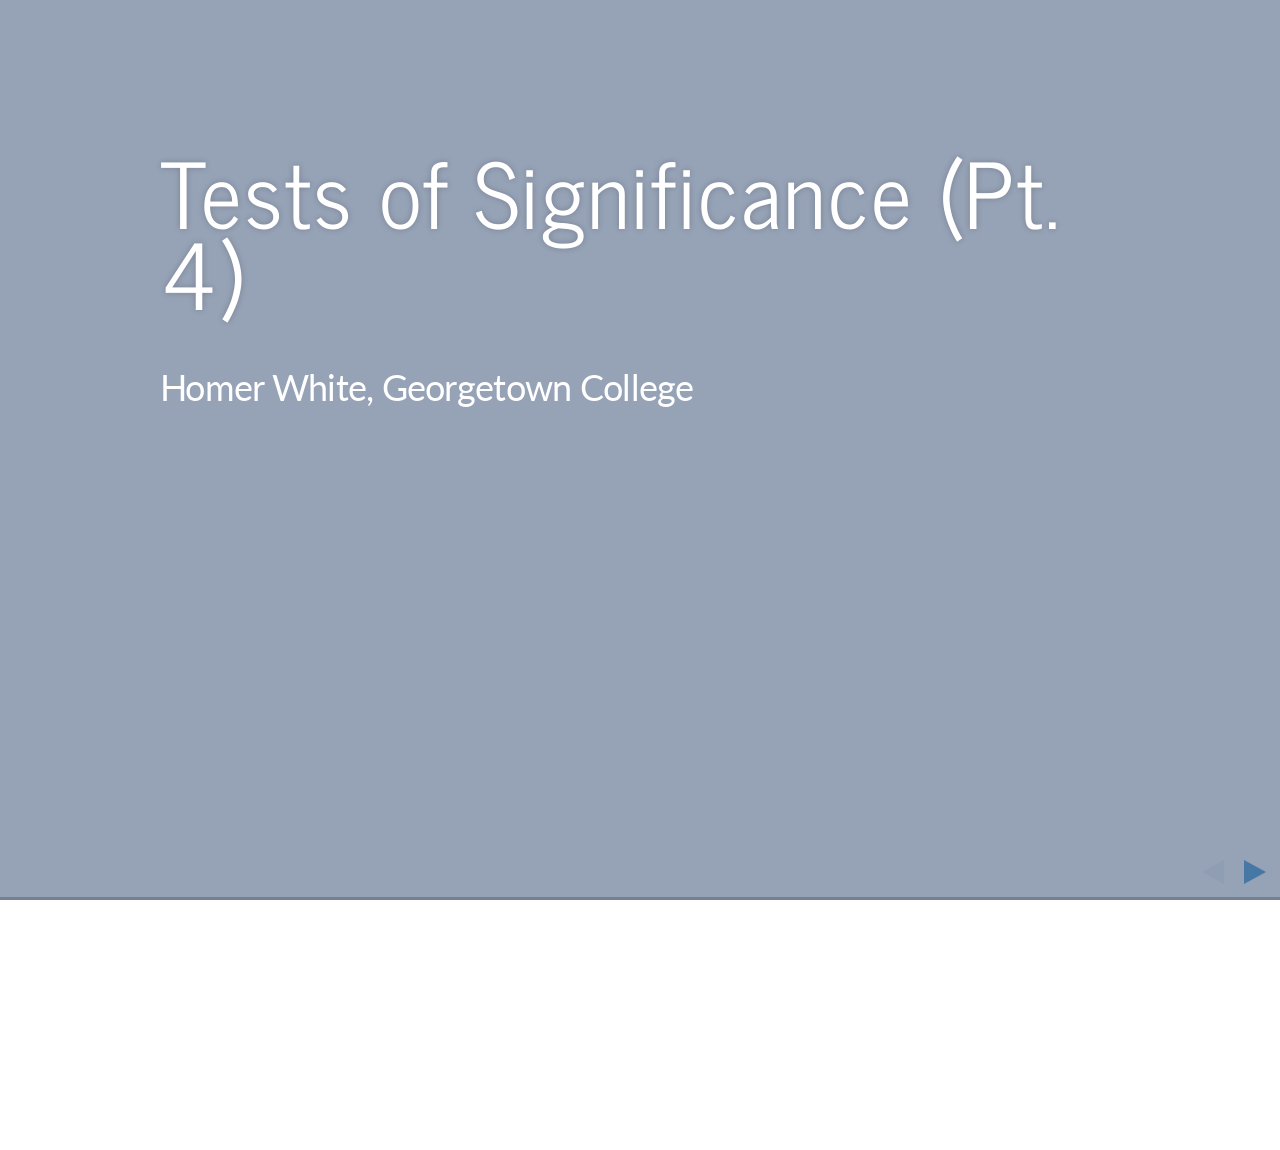
<file: docs/presCh10P4-rpubs.html>
<!DOCTYPE html>
<html lang="en">

<head>
  <meta charset="utf-8">
  <title>Tests of Significance (Pt. 4)</title>
    
  <meta name="apple-mobile-web-app-capable" content="yes" />
  <meta name="apple-mobile-web-app-status-bar-style" content="black-translucent" />

  <meta name="viewport" content="width=device-width, initial-scale=1.0, maximum-scale=1.0, user-scalable=no" />
  
    
  <!-- web fonts -->
  <style type="text/css">
@import url('https://fonts.googleapis.com/css?family=News+Cycle:400,700');
@import url('https://fonts.googleapis.com/css?family=Lato:400,700,400italic,700italic');

  </style>    
    
  <!-- reveal.js -->
  <style type="text/css"  >
@charset "UTF-8";/*!
 * reveal.js
 * http://lab.hakim.se/reveal-js
 * MIT licensed
 *
 * Copyright (C) 2013 Hakim El Hattab, http://hakim.se
 */ html,body,.reveal div,.reveal span,.reveal applet,.reveal object,.reveal iframe,.reveal h1,.reveal h2,.reveal h3,.reveal h4,.reveal h5,.reveal h6,.reveal p,.reveal blockquote,.reveal pre,.reveal a,.reveal abbr,.reveal acronym,.reveal address,.reveal big,.reveal cite,.reveal code,.reveal del,.reveal dfn,.reveal em,.reveal img,.reveal ins,.reveal kbd,.reveal q,.reveal s,.reveal samp,.reveal small,.reveal strike,.reveal strong,.reveal sub,.reveal sup,.reveal tt,.reveal var,.reveal b,.reveal u,.reveal i,.reveal center,.reveal dl,.reveal dt,.reveal dd,.reveal ol,.reveal ul,.reveal li,.reveal fieldset,.reveal form,.reveal label,.reveal legend,.reveal table,.reveal caption,.reveal tbody,.reveal tfoot,.reveal thead,.reveal tr,.reveal th,.reveal td,.reveal article,.reveal aside,.reveal canvas,.reveal details,.reveal embed,.reveal figure,.reveal figcaption,.reveal footer,.reveal header,.reveal hgroup,.reveal menu,.reveal nav,.reveal output,.reveal ruby,.reveal section,.reveal summary,.reveal time,.reveal mark,.reveal audio,video{margin:0;padding:0;border:0;font-size:100%;font:inherit;vertical-align:baseline}.reveal article,.reveal aside,.reveal details,.reveal figcaption,.reveal figure,.reveal footer,.reveal header,.reveal hgroup,.reveal menu,.reveal nav,.reveal section{display:block}html,body{width:100%;height:100%;overflow:hidden}body{position:relative;line-height:1}::selection{background:#FF5E99;color:#fff;text-shadow:none}.reveal h1,.reveal h2,.reveal h3,.reveal h4,.reveal h5,.reveal h6{-webkit-hyphens:auto;-moz-hyphens:auto;hyphens:auto;word-wrap:break-word}.reveal h1{font-size:3.77em}.reveal h2{font-size:2.11em}.reveal h3{font-size:1.55em}.reveal h4{font-size:1em}.reveal .slides section .fragment{opacity:0;-webkit-transition:all .2s ease;-moz-transition:all .2s ease;-ms-transition:all .2s ease;-o-transition:all .2s ease;transition:all .2s ease}.reveal .slides section .fragment.visible{opacity:1}.reveal .slides section .fragment.grow{opacity:1}.reveal .slides section .fragment.grow.visible{-webkit-transform:scale(1.3);-moz-transform:scale(1.3);-ms-transform:scale(1.3);-o-transform:scale(1.3);transform:scale(1.3)}.reveal .slides section .fragment.shrink{opacity:1}.reveal .slides section .fragment.shrink.visible{-webkit-transform:scale(0.7);-moz-transform:scale(0.7);-ms-transform:scale(0.7);-o-transform:scale(0.7);transform:scale(0.7)}.reveal .slides section .fragment.zoom-in{opacity:0;-webkit-transform:scale(0.1);-moz-transform:scale(0.1);-ms-transform:scale(0.1);-o-transform:scale(0.1);transform:scale(0.1)}.reveal .slides section .fragment.zoom-in.visible{opacity:1;-webkit-transform:scale(1);-moz-transform:scale(1);-ms-transform:scale(1);-o-transform:scale(1);transform:scale(1)}.reveal .slides section .fragment.roll-in{opacity:0;-webkit-transform:rotateX(90deg);-moz-transform:rotateX(90deg);-ms-transform:rotateX(90deg);-o-transform:rotateX(90deg);transform:rotateX(90deg)}.reveal .slides section .fragment.roll-in.visible{opacity:1;-webkit-transform:rotateX(0);-moz-transform:rotateX(0);-ms-transform:rotateX(0);-o-transform:rotateX(0);transform:rotateX(0)}.reveal .slides section .fragment.fade-out{opacity:1}.reveal .slides section .fragment.fade-out.visible{opacity:0}.reveal .slides section .fragment.highlight-red,.reveal .slides section .fragment.highlight-green,.reveal .slides section .fragment.highlight-blue{opacity:1}.reveal .slides section .fragment.highlight-red.visible{color:#ff2c2d}.reveal .slides section .fragment.highlight-green.visible{color:#17ff2e}.reveal .slides section .fragment.highlight-blue.visible{color:#1b91ff}.reveal:after{content:'';font-style:italic}.reveal img,.reveal video,.reveal iframe{max-width:95%;max-height:95%}.reveal a{position:relative}.reveal strong,.reveal b{font-weight:700}.reveal em,.reveal i{font-style:italic}.reveal ol,.reveal ul{display:inline-block;text-align:left;margin:0 0 0 1em}.reveal ol{list-style-type:decimal}.reveal ul{list-style-type:disc}.reveal ul ul{list-style-type:square}.reveal ul ul ul{list-style-type:circle}.reveal ul ul,.reveal ul ol,.reveal ol ol,.reveal ol ul{display:block;margin-left:40px}.reveal p{margin-bottom:10px;line-height:1.2em}.reveal q,.reveal blockquote{quotes:none}.reveal blockquote{display:block;position:relative;width:70%;margin:5px auto;padding:5px;font-style:italic;background:rgba(255,255,255,.05);box-shadow:0 0 2px rgba(0,0,0,.2)}.reveal blockquote p:first-child,.reveal blockquote p:last-child{display:inline-block}.reveal q{font-style:italic}.reveal pre{display:block;position:relative;width:90%;margin:15px auto;text-align:left;font-size:.55em;font-family:monospace;line-height:1.2em;word-wrap:break-word;box-shadow:0 0 6px rgba(0,0,0,.3)}.reveal code{font-family:monospace}.reveal pre code{padding:5px;overflow:auto;max-height:400px;word-wrap:normal}.reveal table th,.reveal table td{text-align:left;padding-right:.3em}.reveal table th{text-shadow:#fff 1px 1px 2px}.reveal sup{vertical-align:super}.reveal sub{vertical-align:sub}.reveal small{display:inline-block;font-size:.6em;line-height:1.2em;vertical-align:top}.reveal small *{vertical-align:top}.reveal .controls{display:none;position:fixed;width:110px;height:110px;z-index:30;right:10px;bottom:10px}.reveal .controls div{position:absolute;opacity:.05;width:0;height:0;border:12px solid transparent;-moz-transform:scale(.9999);-webkit-transition:all .2s ease;-moz-transition:all .2s ease;-ms-transition:all .2s ease;-o-transition:all .2s ease;transition:all .2s ease}.reveal .controls div.enabled{opacity:.7;cursor:pointer}.reveal .controls div.enabled:active{margin-top:1px}.reveal .controls div.navigate-left{top:42px;border-right-width:22px;border-right-color:#eee}.reveal .controls div.navigate-left.fragmented{opacity:.3}.reveal .controls div.navigate-right{left:74px;top:42px;border-left-width:22px;border-left-color:#eee}.reveal .controls div.navigate-right.fragmented{opacity:.3}.reveal .controls div.navigate-up{left:42px;border-bottom-width:22px;border-bottom-color:#eee}.reveal .controls div.navigate-up.fragmented{opacity:.3}.reveal .controls div.navigate-down{left:42px;top:74px;border-top-width:22px;border-top-color:#eee}.reveal .controls div.navigate-down.fragmented{opacity:.3}.reveal .progress{position:fixed;display:none;height:3px;width:100%;bottom:0;left:0;z-index:10}.reveal .progress:after{content:'';display:'block';position:absolute;height:20px;width:100%;top:-20px}.reveal .progress span{display:block;height:100%;width:0;-webkit-transition:width 800ms cubic-bezier(0.26,.86,.44,.985);-moz-transition:width 800ms cubic-bezier(0.26,.86,.44,.985);-ms-transition:width 800ms cubic-bezier(0.26,.86,.44,.985);-o-transition:width 800ms cubic-bezier(0.26,.86,.44,.985);transition:width 800ms cubic-bezier(0.26,.86,.44,.985)}.reveal .roll{display:inline-block;line-height:1.2;overflow:hidden;vertical-align:top;-webkit-perspective:400px;-moz-perspective:400px;-ms-perspective:400px;perspective:400px;-webkit-perspective-origin:50% 50%;-moz-perspective-origin:50% 50%;-ms-perspective-origin:50% 50%;perspective-origin:50% 50%}.reveal .roll:hover{background:0;text-shadow:none}.reveal .roll span{display:block;position:relative;padding:0 2px;pointer-events:none;-webkit-transition:all 400ms ease;-moz-transition:all 400ms ease;-ms-transition:all 400ms ease;transition:all 400ms ease;-webkit-transform-origin:50% 0;-moz-transform-origin:50% 0;-ms-transform-origin:50% 0;transform-origin:50% 0;-webkit-transform-style:preserve-3d;-moz-transform-style:preserve-3d;-ms-transform-style:preserve-3d;transform-style:preserve-3d;-webkit-backface-visibility:hidden;-moz-backface-visibility:hidden;backface-visibility:hidden}.reveal .roll:hover span{background:rgba(0,0,0,.5);-webkit-transform:translate3d(0px,0,-45px) rotateX(90deg);-moz-transform:translate3d(0px,0,-45px) rotateX(90deg);-ms-transform:translate3d(0px,0,-45px) rotateX(90deg);transform:translate3d(0px,0,-45px) rotateX(90deg)}.reveal .roll span:after{content:attr(data-title);display:block;position:absolute;left:0;top:0;padding:0 2px;-webkit-backface-visibility:hidden;-moz-backface-visibility:hidden;backface-visibility:hidden;-webkit-transform-origin:50% 0;-moz-transform-origin:50% 0;-ms-transform-origin:50% 0;transform-origin:50% 0;-webkit-transform:translate3d(0px,110%,0) rotateX(-90deg);-moz-transform:translate3d(0px,110%,0) rotateX(-90deg);-ms-transform:translate3d(0px,110%,0) rotateX(-90deg);transform:translate3d(0px,110%,0) rotateX(-90deg)}.reveal{position:relative;width:100%;height:100%}.reveal .slides{position:absolute;width:100%;height:100%;left:50%;top:50%;overflow:visible;z-index:1;text-align:center;-webkit-transition:-webkit-perspective .4s ease;-moz-transition:-moz-perspective .4s ease;-ms-transition:-ms-perspective .4s ease;-o-transition:-o-perspective .4s ease;transition:perspective .4s ease;-webkit-perspective:600px;-moz-perspective:600px;-ms-perspective:600px;perspective:600px;-webkit-perspective-origin:0 -100px;-moz-perspective-origin:0 -100px;-ms-perspective-origin:0 -100px;perspective-origin:0 -100px}.reveal .slides>section,.reveal .slides>section>section{display:none;position:absolute;width:100%;padding:20px 0;z-index:10;line-height:1.2em;font-weight:400;-webkit-transform-style:preserve-3d;-moz-transform-style:preserve-3d;-ms-transform-style:preserve-3d;transform-style:preserve-3d;-webkit-transition:-webkit-transform-origin 800ms cubic-bezier(0.26,.86,.44,.985),-webkit-transform 800ms cubic-bezier(0.26,.86,.44,.985),visibility 800ms cubic-bezier(0.26,.86,.44,.985),opacity 800ms cubic-bezier(0.26,.86,.44,.985);-moz-transition:-moz-transform-origin 800ms cubic-bezier(0.26,.86,.44,.985),-moz-transform 800ms cubic-bezier(0.26,.86,.44,.985),visibility 800ms cubic-bezier(0.26,.86,.44,.985),opacity 800ms cubic-bezier(0.26,.86,.44,.985);-ms-transition:-ms-transform-origin 800ms cubic-bezier(0.26,.86,.44,.985),-ms-transform 800ms cubic-bezier(0.26,.86,.44,.985),visibility 800ms cubic-bezier(0.26,.86,.44,.985),opacity 800ms cubic-bezier(0.26,.86,.44,.985);-o-transition:-o-transform-origin 800ms cubic-bezier(0.26,.86,.44,.985),-o-transform 800ms cubic-bezier(0.26,.86,.44,.985),visibility 800ms cubic-bezier(0.26,.86,.44,.985),opacity 800ms cubic-bezier(0.26,.86,.44,.985);transition:transform-origin 800ms cubic-bezier(0.26,.86,.44,.985),transform 800ms cubic-bezier(0.26,.86,.44,.985),visibility 800ms cubic-bezier(0.26,.86,.44,.985),opacity 800ms cubic-bezier(0.26,.86,.44,.985)}.reveal[data-transition-speed=fast] .slides section{-webkit-transition-duration:400ms;-moz-transition-duration:400ms;-ms-transition-duration:400ms;transition-duration:400ms}.reveal[data-transition-speed=slow] .slides section{-webkit-transition-duration:1200ms;-moz-transition-duration:1200ms;-ms-transition-duration:1200ms;transition-duration:1200ms}.reveal .slides section[data-transition-speed=fast]{-webkit-transition-duration:400ms;-moz-transition-duration:400ms;-ms-transition-duration:400ms;transition-duration:400ms}.reveal .slides section[data-transition-speed=slow]{-webkit-transition-duration:1200ms;-moz-transition-duration:1200ms;-ms-transition-duration:1200ms;transition-duration:1200ms}.reveal .slides>section{left:-50%;top:-50%}.reveal .slides>section.stack{padding-top:0;padding-bottom:0}.reveal .slides>section.present,.reveal .slides>section>section.present{display:block;z-index:11;opacity:1}.reveal.center,.reveal.center .slides,.reveal.center .slides section{min-height:auto!important}.reveal .slides>section[data-transition=default].past,.reveal .slides>section.past{display:block;opacity:0;-webkit-transform:translate3d(-100%,0,0) rotateY(-90deg) translate3d(-100%,0,0);-moz-transform:translate3d(-100%,0,0) rotateY(-90deg) translate3d(-100%,0,0);-ms-transform:translate3d(-100%,0,0) rotateY(-90deg) translate3d(-100%,0,0);transform:translate3d(-100%,0,0) rotateY(-90deg) translate3d(-100%,0,0)}.reveal .slides>section[data-transition=default].future,.reveal .slides>section.future{display:block;opacity:0;-webkit-transform:translate3d(100%,0,0) rotateY(90deg) translate3d(100%,0,0);-moz-transform:translate3d(100%,0,0) rotateY(90deg) translate3d(100%,0,0);-ms-transform:translate3d(100%,0,0) rotateY(90deg) translate3d(100%,0,0);transform:translate3d(100%,0,0) rotateY(90deg) translate3d(100%,0,0)}.reveal .slides>section>section[data-transition=default].past,.reveal .slides>section>section.past{display:block;opacity:0;-webkit-transform:translate3d(0,-300px,0) rotateX(70deg) translate3d(0,-300px,0);-moz-transform:translate3d(0,-300px,0) rotateX(70deg) translate3d(0,-300px,0);-ms-transform:translate3d(0,-300px,0) rotateX(70deg) translate3d(0,-300px,0);transform:translate3d(0,-300px,0) rotateX(70deg) translate3d(0,-300px,0)}.reveal .slides>section>section[data-transition=default].future,.reveal .slides>section>section.future{display:block;opacity:0;-webkit-transform:translate3d(0,300px,0) rotateX(-70deg) translate3d(0,300px,0);-moz-transform:translate3d(0,300px,0) rotateX(-70deg) translate3d(0,300px,0);-ms-transform:translate3d(0,300px,0) rotateX(-70deg) translate3d(0,300px,0);transform:translate3d(0,300px,0) rotateX(-70deg) translate3d(0,300px,0)}.reveal .slides>section[data-transition=concave].past,.reveal.concave .slides>section.past{-webkit-transform:translate3d(-100%,0,0) rotateY(90deg) translate3d(-100%,0,0);-moz-transform:translate3d(-100%,0,0) rotateY(90deg) translate3d(-100%,0,0);-ms-transform:translate3d(-100%,0,0) rotateY(90deg) translate3d(-100%,0,0);transform:translate3d(-100%,0,0) rotateY(90deg) translate3d(-100%,0,0)}.reveal .slides>section[data-transition=concave].future,.reveal.concave .slides>section.future{-webkit-transform:translate3d(100%,0,0) rotateY(-90deg) translate3d(100%,0,0);-moz-transform:translate3d(100%,0,0) rotateY(-90deg) translate3d(100%,0,0);-ms-transform:translate3d(100%,0,0) rotateY(-90deg) translate3d(100%,0,0);transform:translate3d(100%,0,0) rotateY(-90deg) translate3d(100%,0,0)}.reveal .slides>section>section[data-transition=concave].past,.reveal.concave .slides>section>section.past{-webkit-transform:translate3d(0,-80%,0) rotateX(-70deg) translate3d(0,-80%,0);-moz-transform:translate3d(0,-80%,0) rotateX(-70deg) translate3d(0,-80%,0);-ms-transform:translate3d(0,-80%,0) rotateX(-70deg) translate3d(0,-80%,0);transform:translate3d(0,-80%,0) rotateX(-70deg) translate3d(0,-80%,0)}.reveal .slides>section>section[data-transition=concave].future,.reveal.concave .slides>section>section.future{-webkit-transform:translate3d(0,80%,0) rotateX(70deg) translate3d(0,80%,0);-moz-transform:translate3d(0,80%,0) rotateX(70deg) translate3d(0,80%,0);-ms-transform:translate3d(0,80%,0) rotateX(70deg) translate3d(0,80%,0);transform:translate3d(0,80%,0) rotateX(70deg) translate3d(0,80%,0)}.reveal .slides>section[data-transition=zoom].past,.reveal.zoom .slides>section.past{opacity:0;visibility:hidden;-webkit-transform:scale(16);-moz-transform:scale(16);-ms-transform:scale(16);-o-transform:scale(16);transform:scale(16)}.reveal .slides>section[data-transition=zoom].future,.reveal.zoom .slides>section.future{opacity:0;visibility:hidden;-webkit-transform:scale(0.2);-moz-transform:scale(0.2);-ms-transform:scale(0.2);-o-transform:scale(0.2);transform:scale(0.2)}.reveal .slides>section>section[data-transition=zoom].past,.reveal.zoom .slides>section>section.past{-webkit-transform:translate(0,-150%);-moz-transform:translate(0,-150%);-ms-transform:translate(0,-150%);-o-transform:translate(0,-150%);transform:translate(0,-150%)}.reveal .slides>section>section[data-transition=zoom].future,.reveal.zoom .slides>section>section.future{-webkit-transform:translate(0,150%);-moz-transform:translate(0,150%);-ms-transform:translate(0,150%);-o-transform:translate(0,150%);transform:translate(0,150%)}.reveal.linear section{-webkit-backface-visibility:hidden;-moz-backface-visibility:hidden;-ms-backface-visibility:hidden;backface-visibility:hidden}.reveal .slides>section[data-transition=linear].past,.reveal.linear .slides>section.past{-webkit-transform:translate(-150%,0);-moz-transform:translate(-150%,0);-ms-transform:translate(-150%,0);-o-transform:translate(-150%,0);transform:translate(-150%,0)}.reveal .slides>section[data-transition=linear].future,.reveal.linear .slides>section.future{-webkit-transform:translate(150%,0);-moz-transform:translate(150%,0);-ms-transform:translate(150%,0);-o-transform:translate(150%,0);transform:translate(150%,0)}.reveal .slides>section>section[data-transition=linear].past,.reveal.linear .slides>section>section.past{-webkit-transform:translate(0,-150%);-moz-transform:translate(0,-150%);-ms-transform:translate(0,-150%);-o-transform:translate(0,-150%);transform:translate(0,-150%)}.reveal .slides>section>section[data-transition=linear].future,.reveal.linear .slides>section>section.future{-webkit-transform:translate(0,150%);-moz-transform:translate(0,150%);-ms-transform:translate(0,150%);-o-transform:translate(0,150%);transform:translate(0,150%)}.reveal.cube .slides{-webkit-perspective:1300px;-moz-perspective:1300px;-ms-perspective:1300px;perspective:1300px}.reveal.cube .slides section{padding:30px;min-height:700px;-webkit-backface-visibility:hidden;-moz-backface-visibility:hidden;-ms-backface-visibility:hidden;backface-visibility:hidden;-webkit-box-sizing:border-box;-moz-box-sizing:border-box;box-sizing:border-box}.reveal.center.cube .slides section{min-height:auto}.reveal.cube .slides section:not(.stack):before{content:'';position:absolute;display:block;width:100%;height:100%;left:0;top:0;background:rgba(0,0,0,.1);border-radius:4px;-webkit-transform:translateZ(-20px);-moz-transform:translateZ(-20px);-ms-transform:translateZ(-20px);-o-transform:translateZ(-20px);transform:translateZ(-20px)}.reveal.cube .slides section:not(.stack):after{content:'';position:absolute;display:block;width:90%;height:30px;left:5%;bottom:0;background:0;z-index:1;border-radius:4px;box-shadow:0 95px 25px rgba(0,0,0,.2);-webkit-transform:translateZ(-90px) rotateX(65deg);-moz-transform:translateZ(-90px) rotateX(65deg);-ms-transform:translateZ(-90px) rotateX(65deg);-o-transform:translateZ(-90px) rotateX(65deg);transform:translateZ(-90px) rotateX(65deg)}.reveal.cube .slides>section.stack{padding:0;background:0}.reveal.cube .slides>section.past{-webkit-transform-origin:100% 0;-moz-transform-origin:100% 0;-ms-transform-origin:100% 0;transform-origin:100% 0;-webkit-transform:translate3d(-100%,0,0) rotateY(-90deg);-moz-transform:translate3d(-100%,0,0) rotateY(-90deg);-ms-transform:translate3d(-100%,0,0) rotateY(-90deg);transform:translate3d(-100%,0,0) rotateY(-90deg)}.reveal.cube .slides>section.future{-webkit-transform-origin:0 0;-moz-transform-origin:0 0;-ms-transform-origin:0 0;transform-origin:0 0;-webkit-transform:translate3d(100%,0,0) rotateY(90deg);-moz-transform:translate3d(100%,0,0) rotateY(90deg);-ms-transform:translate3d(100%,0,0) rotateY(90deg);transform:translate3d(100%,0,0) rotateY(90deg)}.reveal.cube .slides>section>section.past{-webkit-transform-origin:0 100%;-moz-transform-origin:0 100%;-ms-transform-origin:0 100%;transform-origin:0 100%;-webkit-transform:translate3d(0,-100%,0) rotateX(90deg);-moz-transform:translate3d(0,-100%,0) rotateX(90deg);-ms-transform:translate3d(0,-100%,0) rotateX(90deg);transform:translate3d(0,-100%,0) rotateX(90deg)}.reveal.cube .slides>section>section.future{-webkit-transform-origin:0 0;-moz-transform-origin:0 0;-ms-transform-origin:0 0;transform-origin:0 0;-webkit-transform:translate3d(0,100%,0) rotateX(-90deg);-moz-transform:translate3d(0,100%,0) rotateX(-90deg);-ms-transform:translate3d(0,100%,0) rotateX(-90deg);transform:translate3d(0,100%,0) rotateX(-90deg)}.reveal.page .slides{-webkit-perspective-origin:0 50%;-moz-perspective-origin:0 50%;-ms-perspective-origin:0 50%;perspective-origin:0 50%;-webkit-perspective:3000px;-moz-perspective:3000px;-ms-perspective:3000px;perspective:3000px}.reveal.page .slides section{padding:30px;min-height:700px;-webkit-box-sizing:border-box;-moz-box-sizing:border-box;box-sizing:border-box}.reveal.page .slides section.past{z-index:12}.reveal.page .slides section:not(.stack):before{content:'';position:absolute;display:block;width:100%;height:100%;left:0;top:0;background:rgba(0,0,0,.1);-webkit-transform:translateZ(-20px);-moz-transform:translateZ(-20px);-ms-transform:translateZ(-20px);-o-transform:translateZ(-20px);transform:translateZ(-20px)}.reveal.page .slides section:not(.stack):after{content:'';position:absolute;display:block;width:90%;height:30px;left:5%;bottom:0;background:0;z-index:1;border-radius:4px;box-shadow:0 95px 25px rgba(0,0,0,.2);-webkit-transform:translateZ(-90px) rotateX(65deg)}.reveal.page .slides>section.stack{padding:0;background:0}.reveal.page .slides>section.past{-webkit-transform-origin:0 0;-moz-transform-origin:0 0;-ms-transform-origin:0 0;transform-origin:0 0;-webkit-transform:translate3d(-40%,0,0) rotateY(-80deg);-moz-transform:translate3d(-40%,0,0) rotateY(-80deg);-ms-transform:translate3d(-40%,0,0) rotateY(-80deg);transform:translate3d(-40%,0,0) rotateY(-80deg)}.reveal.page .slides>section.future{-webkit-transform-origin:100% 0;-moz-transform-origin:100% 0;-ms-transform-origin:100% 0;transform-origin:100% 0;-webkit-transform:translate3d(0,0,0);-moz-transform:translate3d(0,0,0);-ms-transform:translate3d(0,0,0);transform:translate3d(0,0,0)}.reveal.page .slides>section>section.past{-webkit-transform-origin:0 0;-moz-transform-origin:0 0;-ms-transform-origin:0 0;transform-origin:0 0;-webkit-transform:translate3d(0,-40%,0) rotateX(80deg);-moz-transform:translate3d(0,-40%,0) rotateX(80deg);-ms-transform:translate3d(0,-40%,0) rotateX(80deg);transform:translate3d(0,-40%,0) rotateX(80deg)}.reveal.page .slides>section>section.future{-webkit-transform-origin:0 100%;-moz-transform-origin:0 100%;-ms-transform-origin:0 100%;transform-origin:0 100%;-webkit-transform:translate3d(0,0,0);-moz-transform:translate3d(0,0,0);-ms-transform:translate3d(0,0,0);transform:translate3d(0,0,0)}.reveal .slides section[data-transition=fade],.reveal.fade .slides section,.reveal.fade .slides>section>section{-webkit-transform:none;-moz-transform:none;-ms-transform:none;-o-transform:none;transform:none;-webkit-transition:opacity .5s;-moz-transition:opacity .5s;-ms-transition:opacity .5s;-o-transition:opacity .5s;transition:opacity .5s}.reveal.fade.overview .slides section,.reveal.fade.overview .slides>section>section,.reveal.fade.exit-overview .slides section,.reveal.fade.exit-overview .slides>section>section{-webkit-transition:none;-moz-transition:none;-ms-transition:none;-o-transition:none;transition:none}.reveal .slides section[data-transition=none],.reveal.none .slides section{-webkit-transform:none;-moz-transform:none;-ms-transform:none;-o-transform:none;transform:none;-webkit-transition:none;-moz-transition:none;-ms-transition:none;-o-transition:none;transition:none}.reveal.overview .slides{-webkit-perspective-origin:0 0;-moz-perspective-origin:0 0;-ms-perspective-origin:0 0;perspective-origin:0 0;-webkit-perspective:700px;-moz-perspective:700px;-ms-perspective:700px;perspective:700px}.reveal.overview .slides section{height:600px;overflow:hidden;opacity:1!important;visibility:visible!important;cursor:pointer;background:rgba(0,0,0,.1)}.reveal.overview .slides section .fragment{opacity:1}.reveal.overview .slides section:after,.reveal.overview .slides section:before{display:none!important}.reveal.overview .slides section>section{opacity:1;cursor:pointer}.reveal.overview .slides section:hover{background:rgba(0,0,0,.3)}.reveal.overview .slides section.present{background:rgba(0,0,0,.3)}.reveal.overview .slides>section.stack{padding:0;background:0;overflow:visible}.reveal .pause-overlay{position:absolute;top:0;left:0;width:100%;height:100%;background:#000;visibility:hidden;opacity:0;z-index:100;-webkit-transition:all 1s ease;-moz-transition:all 1s ease;-ms-transition:all 1s ease;-o-transition:all 1s ease;transition:all 1s ease}.reveal.paused .pause-overlay{visibility:visible;opacity:1}.no-transforms{overflow-y:auto}.no-transforms .reveal .slides{position:relative;width:80%;height:auto!important;top:0;left:50%;margin:0;text-align:center}.no-transforms .reveal .controls,.no-transforms .reveal .progress{display:none!important}.no-transforms .reveal .slides section{display:block!important;opacity:1!important;position:relative!important;height:auto;min-height:auto;top:0;left:-50%;margin:70px 0;-webkit-transform:none;-moz-transform:none;-ms-transform:none;-o-transform:none;transform:none}.no-transforms .reveal .slides section section{left:0}.no-transition{-webkit-transition:none;-moz-transition:none;-ms-transition:none;-o-transition:none;transition:none}.reveal .state-background{position:absolute;width:100%;height:100%;background:rgba(0,0,0,0);-webkit-transition:background 800ms ease;-moz-transition:background 800ms ease;-ms-transition:background 800ms ease;-o-transition:background 800ms ease;transition:background 800ms ease}.alert .reveal .state-background{background:rgba(200,50,30,.6)}.soothe .reveal .state-background{background:rgba(50,200,90,.4)}.blackout .reveal .state-background{background:rgba(0,0,0,.6)}.whiteout .reveal .state-background{background:rgba(255,255,255,.6)}.cobalt .reveal .state-background{background:rgba(22,152,213,.6)}.mint .reveal .state-background{background:rgba(22,213,75,.6)}.submerge .reveal .state-background{background:rgba(12,25,77,.6)}.lila .reveal .state-background{background:rgba(180,50,140,.6)}.sunset .reveal .state-background{background:rgba(255,122,0,.6)}.reveal.rtl .slides,.reveal.rtl .slides h1,.reveal.rtl .slides h2,.reveal.rtl .slides h3,.reveal.rtl .slides h4,.reveal.rtl .slides h5,.reveal.rtl .slides h6{direction:rtl;font-family:sans-serif}.reveal.rtl pre,.reveal.rtl code{direction:ltr}.reveal.rtl ol,.reveal.rtl ul{text-align:right}.reveal.rtl .progress span{float:right}.reveal aside.notes{display:none}.zoomed .reveal *,.zoomed .reveal :before,.zoomed .reveal :after{-webkit-transform:none!important;-moz-transform:none!important;-ms-transform:none!important;transform:none!important;-webkit-backface-visibility:visible!important;-moz-backface-visibility:visible!important;-ms-backface-visibility:visible!important;backface-visibility:visible!important}.zoomed .reveal .progress,.zoomed .reveal .controls{opacity:0}.zoomed .reveal .roll span{background:0}.zoomed .reveal .roll span:after{visibility:hidden}
</style>
  <style type="text/css"  >
/**
 * A simple theme for reveal.js presentations, similar
 * to the default theme. The accent color is darkblue.
 *
 * This theme is Copyright (C) 2012 Owen Versteeg, https://github.com/StereotypicalApps. It is MIT licensed.
 * reveal.js is Copyright (C) 2011-2012 Hakim El Hattab, http://hakim.se
 */
/*********************************************
 * GLOBAL STYLES
 *********************************************/
body {
  background: white;
  background-color: white; }

.reveal {
  font-family: "Lato", sans-serif;
  font-size: 36px;
  font-weight: 200;
  letter-spacing: -0.02em;
  color: black; }

::selection {
  color: white;
  background: rgba(0, 0, 0, 0.99);
  text-shadow: none; }

/*********************************************
 * HEADERS
 *********************************************/
.reveal h1,
.reveal h2,
.reveal h3,
.reveal h4,
.reveal h5,
.reveal h6 {
  margin: 0 0 20px 0;
  color: black;
  font-family: "News Cycle", Impact, sans-serif;
  line-height: 0.9em;
  letter-spacing: 0.02em;
  text-transform: none;
  text-shadow: none; }

.reveal h1 {
  text-shadow: 0px 0px 6px rgba(0, 0, 0, 0.2); }

/*********************************************
 * LINKS
 *********************************************/
.reveal a:not(.image) {
  color: darkblue;
  text-decoration: none;
  -webkit-transition: color .15s ease;
  -moz-transition: color .15s ease;
  -ms-transition: color .15s ease;
  -o-transition: color .15s ease;
  transition: color .15s ease; }

.reveal a:not(.image):hover {
  color: #0000f1;
  text-shadow: none;
  border: none; }

.reveal .roll span:after {
  color: #fff;
  background: #00003f; }

/*********************************************
 * IMAGES
 *********************************************/
.reveal section img {
  margin: 15px 0px;
  background: rgba(255, 255, 255, 0.12);
  border: 4px solid black;
  box-shadow: 0 0 10px rgba(0, 0, 0, 0.15);
  -webkit-transition: all .2s linear;
  -moz-transition: all .2s linear;
  -ms-transition: all .2s linear;
  -o-transition: all .2s linear;
  transition: all .2s linear; }

.reveal a:hover img {
  background: rgba(255, 255, 255, 0.2);
  border-color: darkblue;
  box-shadow: 0 0 20px rgba(0, 0, 0, 0.55); }

/*********************************************
 * NAVIGATION CONTROLS
 *********************************************/
.reveal .controls div.navigate-left,
.reveal .controls div.navigate-left.enabled {
  border-right-color: darkblue; }

.reveal .controls div.navigate-right,
.reveal .controls div.navigate-right.enabled {
  border-left-color: darkblue; }

.reveal .controls div.navigate-up,
.reveal .controls div.navigate-up.enabled {
  border-bottom-color: darkblue; }

.reveal .controls div.navigate-down,
.reveal .controls div.navigate-down.enabled {
  border-top-color: darkblue; }

.reveal .controls div.navigate-left.enabled:hover {
  border-right-color: #0000f1; }

.reveal .controls div.navigate-right.enabled:hover {
  border-left-color: #0000f1; }

.reveal .controls div.navigate-up.enabled:hover {
  border-bottom-color: #0000f1; }

.reveal .controls div.navigate-down.enabled:hover {
  border-top-color: #0000f1; }

/*********************************************
 * PROGRESS BAR
 *********************************************/
.reveal .progress {
  background: rgba(0, 0, 0, 0.2); }

.reveal .progress span {
  background: darkblue;
  -webkit-transition: width 800ms cubic-bezier(0.26, 0.86, 0.44, 0.985);
  -moz-transition: width 800ms cubic-bezier(0.26, 0.86, 0.44, 0.985);
  -ms-transition: width 800ms cubic-bezier(0.26, 0.86, 0.44, 0.985);
  -o-transition: width 800ms cubic-bezier(0.26, 0.86, 0.44, 0.985);
  transition: width 800ms cubic-bezier(0.26, 0.86, 0.44, 0.985); }

</style>
 
  <style type="text/css">

.reveal h1 { 
  font-size: 2.5em; 
}

.reveal h1,
.reveal h2,
.reveal h3,
.reveal h4,
.reveal h5,
.reveal h6 { 
   margin-bottom: .6em;    
}

.reveal p,
.reveal table {
   margin-bottom: 1em; 
}

.reveal li {
   margin-bottom: .4em;
}

.reveal ul ul,
.reveal ul ol,
.reveal ol ol,
.reveal ol ul {
	margin-top: .4em;
}

.reveal .slides {
  text-align: left;
}

.reveal small {
	font-size: 0.85em;
}

.reveal pre {   
  margin-top: 0;
  max-width: 95%;
  border: 1px solid #ccc;
  white-space: pre-wrap;
  margin-bottom: 1em; 
}

.reveal pre code {
  display: block; padding: 0.5em;
  font-size: 1.6em;
  line-height: 1.1em;
  background-color: white;
  overflow: visible;
  max-height: none;
  word-wrap: normal;
}

.reveal code {
  overflow: visible;
  max-height: none;
}

.reveal code.r {
  background-color: #F8F8F8;
}

.reveal code.cpp {
  background-color: #F8F8F8;
}

.reveal section del {
   text-decoration: none;
   color: #AAB1BA;
}

.reveal section img {
   border: none;
}

.reveal section .fieldError {
  margin-bottom: 25px;
}

.reveal section .fieldError span {
  color: red;
}

.prompt .reveal .state-background {
   background: #C6D7DC;
}

.quiz-multichoice .reveal .state-background {
  background: rgba(254,220,179,1);
}

.quiz-multichoice .reveal ul {
  list-style-type: none;
  margin-bottom: 30px;
}

.quiz-multichoice .reveal li {
  margin-top: 15px;
}

.quiz-multichoice .reveal .quizFeedback {
  margin-bottom: 30px;
}

.quiz-multichoice .reveal .quizFeedback img {
  border: none;
  box-shadow: none;
  background: transparent;
  float: left;
  margin-top: -15px;
}

.quiz-multichoice .reveal .quizFeedback span {
  font-size: 1.4em; 
  margin-left: 12px;
}

.section .reveal .state-background {
   background: #96A2B6;
}

.section .reveal h1,
.section .reveal h2,
.section .reveal p {
   color: white;
   margin-top: 50px;
}

.sub-section .reveal .state-background {
  background: #E7E8EA
}

.sub-section .reveal h2,
.sub-section .reveal p {
  color: #63717B;
  margin-top: 50px;
}

.reveal strong {
  color: #25679E;
}

.reveal .controls {
  right: -20px;
  bottom: 5px;
}

.reveal .controls div.navigate-left {
  top: 75px;
}

.reveal .controls div.navigate-right {
  left: 54px;
  top: 75px;
}


.reveal .controls div.navigate-up {
  display: none;
}

.reveal .controls div.navigate-down {
  display: none;
}

/*********************************************
 * NAVIGATION CONTROLS
 *********************************************/
 
.reveal .controls div.navigate-left,
.reveal .controls div.navigate-left.enabled {
  border-right-color: #25679E;
}

.reveal .controls div.navigate-right,
.reveal .controls div.navigate-right.enabled {
  border-left-color: #25679E;
}

.reveal .controls div.navigate-up,
.reveal .controls div.navigate-up.enabled {
  border-bottom-color: #25679E;
}

.reveal .controls div.navigate-down,
.reveal .controls div.navigate-down.enabled {
  border-top-color: #25679E;
}

.reveal .controls div.navigate-left.enabled:hover {
  border-right-color: #267EC8;
}

.reveal .controls div.navigate-right.enabled:hover {
  border-left-color: #267EC8;
}

.reveal .controls div.navigate-up.enabled:hover {
  border-bottom-color: #267EC8;
}

.reveal .controls div.navigate-down.enabled:hover {
  border-top-color: #267EC8;
}

.reveal .progress span {
  background: #25679E;
}

.reveal .slides>section,
.reveal .slides>section>section {
  padding: 0px 0px;
}


.reveal table {
  border-width: 1px;
  border-spacing: 2px;
  border-style: dotted;
  border-color: gray;
  border-collapse: collapse;
  font-size: 0.7em;
}

.reveal table th {
  border-width: 1px;
  padding-left: 10px;
  padding-right: 25px;
  font-weight: bold;
  border-style: dotted;
  border-color: gray;
}

.reveal table td {
  border-width: 1px;
  padding-left: 10px;
  padding-right: 25px;
  border-style: dotted;
  border-color: gray;
}

.reveal blockquote {
  display: block;
  position: relative;
  width: 90%;
  margin: 5px auto;
  padding: 5px;

  font-style: normal;
  background: #C6D7DC;
  border: 1px solid #C6D7DC;
  box-shadow: none;
}

.reveal blockquote p:first-child,
.reveal blockquote p:last-child {
  display: block;
}

.reveal blockquote:before {
  content: '';
}

.reveal blockquote:after {
    content: '';
}


.reveal ol,
.reveal ul {
	margin: 0 0 .5em 1.2em;
}

.reveal .slides section {
   height: 100%;
}

.reveal .slides section .slideContent h2 {
   font-size: 1.3em;
   font-weight: bold;
}

.reveal .slides section .slideContent h3 {
   font-size: 1.1em;
   font-weight: bold;
}

.reveal .slides section .column {
   position: fixed;
   width: 48%;
   top: 2.5em;
   bottom: 0;
}

.reveal .slides section .column1 {
   left: 0;
}

.reveal .slides section .column2 {
   right: 0;
}

.reveal .slides section .column img {
   max-width: 95%;
   max-height: 95%;
   height: auto;
}

.reveal .slides section .mediaOnly {
   position: absolute;
   width: 100%;
   top: 2.5em;
   bottom: 0;
}

.reveal .slides section .mediaOnly img {
   max-width: 90%;
   max-height: 90%;
   height: auto;
}

.reveal .slides section .mediaInline img {
   max-width: 90%;
   max-height: 50%;
   width: auto;
}

.reveal .slides section .mediaOnly video {
   height: 90%;
   width: 90%;
}

.reveal .slides section .mediaInline video {
   height: 50%;
   width: 90%;
}

.reveal .slides section .noTitle {
   top: 0;
}





.reveal {
  font-family: "Lato", sans-serif;
}
  
.reveal h1,
.reveal h2,
.reveal h3,
.reveal h4,
.reveal h5,
.reveal h6 {
  font-family: "News Cycle", Impact, sans-serif;
}



  </style>
  
  <!-- reveal print css -->
  <style type="text/css" media="print" >
/* Default Print Stylesheet Template
   by Rob Glazebrook of CSSnewbie.com
   Last Updated: June 4, 2008

   Feel free (nay, compelled) to edit, append, and
   manipulate this file as you see fit. */


/* SECTION 1: Set default width, margin, float, and
   background. This prevents elements from extending
   beyond the edge of the printed page, and prevents
   unnecessary background images from printing */

* {
	-webkit-print-color-adjust: exact;
}

body {
	font-size: 18pt;
	width: auto;
	height: auto;
	border: 0;
	padding: 0;
	float: none !important;
	overflow: visible;
}

html {
	width: 100%;
	height: 100%;
	overflow: visible;
}

@page {
	size: letter landscape;
	margin: 0;
}

/* SECTION 2: Remove any elements not needed in print.
   This would include navigation, ads, sidebars, etc. */
.nestedarrow,
.controls,
.reveal .progress,
.reveal.overview,
.fork-reveal,
.share-reveal,
.state-background {
	display: none !important;
}

/* SECTION 3: Set body font face, size, and color.
   Consider using a serif font for readability. */
body, p, td, li, div {
	font-size: 18pt;
}

/* SECTION 4: Set heading font face, sizes, and color.
   Diffrentiate your headings from your body text.
   Perhaps use a large sans-serif for distinction. */
h1,h2,h3,h4,h5,h6 {
	text-shadow: 0 0 0 #000 !important;
}

/* SECTION 5: Make hyperlinks more usable.
   Ensure links are underlined, and consider appending
   the URL to the end of the link for usability. */
a:link,
a:visited {
	font-weight: bold;
	text-decoration: underline;
}


/* SECTION 6: more reveal.js specific additions by @skypanther */
ul, ol, div, p {
	visibility: visible;
	position: static;
	width: auto;
	height: auto;
	display: block;
	overflow: visible;
	margin: auto;
}
.reveal .slides {
	position: static;
	width: 100%;
	height: auto;

	left: auto;
	top: auto;
	margin-left: auto;
	margin-right: auto;
	margin-top: auto;
	padding: auto;

	overflow: visible;
	display: block;

	text-align: center;

	-webkit-perspective: none;
	   -moz-perspective: none;
	    -ms-perspective: none;
	        perspective: none;

	-webkit-perspective-origin: 50% 50%; /* there isn't a none/auto value but 50-50 is the default */
	   -moz-perspective-origin: 50% 50%;
	    -ms-perspective-origin: 50% 50%;
	        perspective-origin: 50% 50%;
}
.reveal .slides section {

	page-break-after: always !important;

	visibility: visible !important;
	position: static !important;
	width: 100% !important;
	height: auto !important;
	min-height: initial !important;
	display: block !important;
	overflow: visible !important;

	left: 0 !important;
	top: 0 !important;
	margin-left: 0px !important;
	margin-top: 50px !important;
	padding: 20px 0px !important;

	opacity: 1 !important;

	-webkit-transform-style: flat !important;
	   -moz-transform-style: flat !important;
	    -ms-transform-style: flat !important;
	        transform-style: flat !important;

	-webkit-transform: none !important;
	   -moz-transform: none !important;
	    -ms-transform: none !important;
	        transform: none !important;
}
.reveal section.stack {
	margin: 0px !important;
	padding: 0px !important;
	page-break-after: avoid !important;
}
.reveal section .fragment {
	opacity: 1 !important;
	visibility: visible !important;

	-webkit-transform: none !important;
	   -moz-transform: none !important;
	    -ms-transform: none !important;
	        transform: none !important;
}
.reveal img {
	box-shadow: none;
}
.reveal .roll {
	overflow: visible;
	line-height: 1em;
}
.reveal small a {
	font-size: 16pt !important;
}

</style>
  
<!-- Styles for R syntax highlighter -->
<style type="text/css">
   pre .operator,
   pre .paren {
     color: rgb(104, 118, 135)
   }

   pre .literal {
     color: rgb(88, 72, 246)
   }

   pre .number {
     color: rgb(0, 0, 205);
   }

   pre .comment {
     color: rgb(76, 136, 107);
   }

   pre .keyword {
     color: rgb(0, 0, 255);
   }

   pre .identifier {
     color: rgb(0, 0, 0);
   }

   pre .string {
     color: rgb(3, 106, 7);
   }
</style>

<!-- R syntax highlighter -->
<script type="text/javascript">
var hljs=new function(){function m(p){return p.replace(/&/gm,"&amp;").replace(/</gm,"&lt;")}function f(r,q,p){return RegExp(q,"m"+(r.cI?"i":"")+(p?"g":""))}function b(r){for(var p=0;p<r.childNodes.length;p++){var q=r.childNodes[p];if(q.nodeName=="CODE"){return q}if(!(q.nodeType==3&&q.nodeValue.match(/\s+/))){break}}}function h(t,s){var p="";for(var r=0;r<t.childNodes.length;r++){if(t.childNodes[r].nodeType==3){var q=t.childNodes[r].nodeValue;if(s){q=q.replace(/\n/g,"")}p+=q}else{if(t.childNodes[r].nodeName=="BR"){p+="\n"}else{p+=h(t.childNodes[r])}}}if(/MSIE [678]/.test(navigator.userAgent)){p=p.replace(/\r/g,"\n")}return p}function a(s){var r=s.className.split(/\s+/);r=r.concat(s.parentNode.className.split(/\s+/));for(var q=0;q<r.length;q++){var p=r[q].replace(/^language-/,"");if(e[p]){return p}}}function c(q){var p=[];(function(s,t){for(var r=0;r<s.childNodes.length;r++){if(s.childNodes[r].nodeType==3){t+=s.childNodes[r].nodeValue.length}else{if(s.childNodes[r].nodeName=="BR"){t+=1}else{if(s.childNodes[r].nodeType==1){p.push({event:"start",offset:t,node:s.childNodes[r]});t=arguments.callee(s.childNodes[r],t);p.push({event:"stop",offset:t,node:s.childNodes[r]})}}}}return t})(q,0);return p}function k(y,w,x){var q=0;var z="";var s=[];function u(){if(y.length&&w.length){if(y[0].offset!=w[0].offset){return(y[0].offset<w[0].offset)?y:w}else{return w[0].event=="start"?y:w}}else{return y.length?y:w}}function t(D){var A="<"+D.nodeName.toLowerCase();for(var B=0;B<D.attributes.length;B++){var C=D.attributes[B];A+=" "+C.nodeName.toLowerCase();if(C.value!==undefined&&C.value!==false&&C.value!==null){A+='="'+m(C.value)+'"'}}return A+">"}while(y.length||w.length){var v=u().splice(0,1)[0];z+=m(x.substr(q,v.offset-q));q=v.offset;if(v.event=="start"){z+=t(v.node);s.push(v.node)}else{if(v.event=="stop"){var p,r=s.length;do{r--;p=s[r];z+=("</"+p.nodeName.toLowerCase()+">")}while(p!=v.node);s.splice(r,1);while(r<s.length){z+=t(s[r]);r++}}}}return z+m(x.substr(q))}function j(){function q(x,y,v){if(x.compiled){return}var u;var s=[];if(x.k){x.lR=f(y,x.l||hljs.IR,true);for(var w in x.k){if(!x.k.hasOwnProperty(w)){continue}if(x.k[w] instanceof Object){u=x.k[w]}else{u=x.k;w="keyword"}for(var r in u){if(!u.hasOwnProperty(r)){continue}x.k[r]=[w,u[r]];s.push(r)}}}if(!v){if(x.bWK){x.b="\\b("+s.join("|")+")\\s"}x.bR=f(y,x.b?x.b:"\\B|\\b");if(!x.e&&!x.eW){x.e="\\B|\\b"}if(x.e){x.eR=f(y,x.e)}}if(x.i){x.iR=f(y,x.i)}if(x.r===undefined){x.r=1}if(!x.c){x.c=[]}x.compiled=true;for(var t=0;t<x.c.length;t++){if(x.c[t]=="self"){x.c[t]=x}q(x.c[t],y,false)}if(x.starts){q(x.starts,y,false)}}for(var p in e){if(!e.hasOwnProperty(p)){continue}q(e[p].dM,e[p],true)}}function d(B,C){if(!j.called){j();j.called=true}function q(r,M){for(var L=0;L<M.c.length;L++){if((M.c[L].bR.exec(r)||[null])[0]==r){return M.c[L]}}}function v(L,r){if(D[L].e&&D[L].eR.test(r)){return 1}if(D[L].eW){var M=v(L-1,r);return M?M+1:0}return 0}function w(r,L){return L.i&&L.iR.test(r)}function K(N,O){var M=[];for(var L=0;L<N.c.length;L++){M.push(N.c[L].b)}var r=D.length-1;do{if(D[r].e){M.push(D[r].e)}r--}while(D[r+1].eW);if(N.i){M.push(N.i)}return f(O,M.join("|"),true)}function p(M,L){var N=D[D.length-1];if(!N.t){N.t=K(N,E)}N.t.lastIndex=L;var r=N.t.exec(M);return r?[M.substr(L,r.index-L),r[0],false]:[M.substr(L),"",true]}function z(N,r){var L=E.cI?r[0].toLowerCase():r[0];var M=N.k[L];if(M&&M instanceof Array){return M}return false}function F(L,P){L=m(L);if(!P.k){return L}var r="";var O=0;P.lR.lastIndex=0;var M=P.lR.exec(L);while(M){r+=L.substr(O,M.index-O);var N=z(P,M);if(N){x+=N[1];r+='<span class="'+N[0]+'">'+M[0]+"</span>"}else{r+=M[0]}O=P.lR.lastIndex;M=P.lR.exec(L)}return r+L.substr(O,L.length-O)}function J(L,M){if(M.sL&&e[M.sL]){var r=d(M.sL,L);x+=r.keyword_count;return r.value}else{return F(L,M)}}function I(M,r){var L=M.cN?'<span class="'+M.cN+'">':"";if(M.rB){y+=L;M.buffer=""}else{if(M.eB){y+=m(r)+L;M.buffer=""}else{y+=L;M.buffer=r}}D.push(M);A+=M.r}function G(N,M,Q){var R=D[D.length-1];if(Q){y+=J(R.buffer+N,R);return false}var P=q(M,R);if(P){y+=J(R.buffer+N,R);I(P,M);return P.rB}var L=v(D.length-1,M);if(L){var O=R.cN?"</span>":"";if(R.rE){y+=J(R.buffer+N,R)+O}else{if(R.eE){y+=J(R.buffer+N,R)+O+m(M)}else{y+=J(R.buffer+N+M,R)+O}}while(L>1){O=D[D.length-2].cN?"</span>":"";y+=O;L--;D.length--}var r=D[D.length-1];D.length--;D[D.length-1].buffer="";if(r.starts){I(r.starts,"")}return R.rE}if(w(M,R)){throw"Illegal"}}var E=e[B];var D=[E.dM];var A=0;var x=0;var y="";try{var s,u=0;E.dM.buffer="";do{s=p(C,u);var t=G(s[0],s[1],s[2]);u+=s[0].length;if(!t){u+=s[1].length}}while(!s[2]);if(D.length>1){throw"Illegal"}return{r:A,keyword_count:x,value:y}}catch(H){if(H=="Illegal"){return{r:0,keyword_count:0,value:m(C)}}else{throw H}}}function g(t){var p={keyword_count:0,r:0,value:m(t)};var r=p;for(var q in e){if(!e.hasOwnProperty(q)){continue}var s=d(q,t);s.language=q;if(s.keyword_count+s.r>r.keyword_count+r.r){r=s}if(s.keyword_count+s.r>p.keyword_count+p.r){r=p;p=s}}if(r.language){p.second_best=r}return p}function i(r,q,p){if(q){r=r.replace(/^((<[^>]+>|\t)+)/gm,function(t,w,v,u){return w.replace(/\t/g,q)})}if(p){r=r.replace(/\n/g,"<br>")}return r}function n(t,w,r){var x=h(t,r);var v=a(t);var y,s;if(v){y=d(v,x)}else{return}var q=c(t);if(q.length){s=document.createElement("pre");s.innerHTML=y.value;y.value=k(q,c(s),x)}y.value=i(y.value,w,r);var u=t.className;if(!u.match("(\\s|^)(language-)?"+v+"(\\s|$)")){u=u?(u+" "+v):v}if(/MSIE [678]/.test(navigator.userAgent)&&t.tagName=="CODE"&&t.parentNode.tagName=="PRE"){s=t.parentNode;var p=document.createElement("div");p.innerHTML="<pre><code>"+y.value+"</code></pre>";t=p.firstChild.firstChild;p.firstChild.cN=s.cN;s.parentNode.replaceChild(p.firstChild,s)}else{t.innerHTML=y.value}t.className=u;t.result={language:v,kw:y.keyword_count,re:y.r};if(y.second_best){t.second_best={language:y.second_best.language,kw:y.second_best.keyword_count,re:y.second_best.r}}}function o(){if(o.called){return}o.called=true;var r=document.getElementsByTagName("pre");for(var p=0;p<r.length;p++){var q=b(r[p]);if(q){n(q,hljs.tabReplace)}}}function l(){if(window.addEventListener){window.addEventListener("DOMContentLoaded",o,false);window.addEventListener("load",o,false)}else{if(window.attachEvent){window.attachEvent("onload",o)}else{window.onload=o}}}var e={};this.LANGUAGES=e;this.highlight=d;this.highlightAuto=g;this.fixMarkup=i;this.highlightBlock=n;this.initHighlighting=o;this.initHighlightingOnLoad=l;this.IR="[a-zA-Z][a-zA-Z0-9_]*";this.UIR="[a-zA-Z_][a-zA-Z0-9_]*";this.NR="\\b\\d+(\\.\\d+)?";this.CNR="\\b(0[xX][a-fA-F0-9]+|(\\d+(\\.\\d*)?|\\.\\d+)([eE][-+]?\\d+)?)";this.BNR="\\b(0b[01]+)";this.RSR="!|!=|!==|%|%=|&|&&|&=|\\*|\\*=|\\+|\\+=|,|\\.|-|-=|/|/=|:|;|<|<<|<<=|<=|=|==|===|>|>=|>>|>>=|>>>|>>>=|\\?|\\[|\\{|\\(|\\^|\\^=|\\||\\|=|\\|\\||~";this.ER="(?![\\s\\S])";this.BE={b:"\\\\.",r:0};this.ASM={cN:"string",b:"'",e:"'",i:"\\n",c:[this.BE],r:0};this.QSM={cN:"string",b:'"',e:'"',i:"\\n",c:[this.BE],r:0};this.CLCM={cN:"comment",b:"//",e:"$"};this.CBLCLM={cN:"comment",b:"/\\*",e:"\\*/"};this.HCM={cN:"comment",b:"#",e:"$"};this.NM={cN:"number",b:this.NR,r:0};this.CNM={cN:"number",b:this.CNR,r:0};this.BNM={cN:"number",b:this.BNR,r:0};this.inherit=function(r,s){var p={};for(var q in r){p[q]=r[q]}if(s){for(var q in s){p[q]=s[q]}}return p}}();hljs.LANGUAGES.cpp=function(){var a={keyword:{"false":1,"int":1,"float":1,"while":1,"private":1,"char":1,"catch":1,"export":1,virtual:1,operator:2,sizeof:2,dynamic_cast:2,typedef:2,const_cast:2,"const":1,struct:1,"for":1,static_cast:2,union:1,namespace:1,unsigned:1,"long":1,"throw":1,"volatile":2,"static":1,"protected":1,bool:1,template:1,mutable:1,"if":1,"public":1,friend:2,"do":1,"return":1,"goto":1,auto:1,"void":2,"enum":1,"else":1,"break":1,"new":1,extern:1,using:1,"true":1,"class":1,asm:1,"case":1,typeid:1,"short":1,reinterpret_cast:2,"default":1,"double":1,register:1,explicit:1,signed:1,typename:1,"try":1,"this":1,"switch":1,"continue":1,wchar_t:1,inline:1,"delete":1,alignof:1,char16_t:1,char32_t:1,constexpr:1,decltype:1,noexcept:1,nullptr:1,static_assert:1,thread_local:1,restrict:1,_Bool:1,complex:1},built_in:{std:1,string:1,cin:1,cout:1,cerr:1,clog:1,stringstream:1,istringstream:1,ostringstream:1,auto_ptr:1,deque:1,list:1,queue:1,stack:1,vector:1,map:1,set:1,bitset:1,multiset:1,multimap:1,unordered_set:1,unordered_map:1,unordered_multiset:1,unordered_multimap:1,array:1,shared_ptr:1}};return{dM:{k:a,i:"</",c:[hljs.CLCM,hljs.CBLCLM,hljs.QSM,{cN:"string",b:"'\\\\?.",e:"'",i:"."},{cN:"number",b:"\\b(\\d+(\\.\\d*)?|\\.\\d+)(u|U|l|L|ul|UL|f|F)"},hljs.CNM,{cN:"preprocessor",b:"#",e:"$"},{cN:"stl_container",b:"\\b(deque|list|queue|stack|vector|map|set|bitset|multiset|multimap|unordered_map|unordered_set|unordered_multiset|unordered_multimap|array)\\s*<",e:">",k:a,r:10,c:["self"]}]}}}();hljs.LANGUAGES.r={dM:{c:[hljs.HCM,{cN:"number",b:"\\b0[xX][0-9a-fA-F]+[Li]?\\b",e:hljs.IMMEDIATE_RE,r:0},{cN:"number",b:"\\b\\d+(?:[eE][+\\-]?\\d*)?L\\b",e:hljs.IMMEDIATE_RE,r:0},{cN:"number",b:"\\b\\d+\\.(?!\\d)(?:i\\b)?",e:hljs.IMMEDIATE_RE,r:1},{cN:"number",b:"\\b\\d+(?:\\.\\d*)?(?:[eE][+\\-]?\\d*)?i?\\b",e:hljs.IMMEDIATE_RE,r:0},{cN:"number",b:"\\.\\d+(?:[eE][+\\-]?\\d*)?i?\\b",e:hljs.IMMEDIATE_RE,r:1},{cN:"keyword",b:"(?:tryCatch|library|setGeneric|setGroupGeneric)\\b",e:hljs.IMMEDIATE_RE,r:10},{cN:"keyword",b:"\\.\\.\\.",e:hljs.IMMEDIATE_RE,r:10},{cN:"keyword",b:"\\.\\.\\d+(?![\\w.])",e:hljs.IMMEDIATE_RE,r:10},{cN:"keyword",b:"\\b(?:function)",e:hljs.IMMEDIATE_RE,r:2},{cN:"keyword",b:"(?:if|in|break|next|repeat|else|for|return|switch|while|try|stop|warning|require|attach|detach|source|setMethod|setClass)\\b",e:hljs.IMMEDIATE_RE,r:1},{cN:"literal",b:"(?:NA|NA_integer_|NA_real_|NA_character_|NA_complex_)\\b",e:hljs.IMMEDIATE_RE,r:10},{cN:"literal",b:"(?:NULL|TRUE|FALSE|T|F|Inf|NaN)\\b",e:hljs.IMMEDIATE_RE,r:1},{cN:"identifier",b:"[a-zA-Z.][a-zA-Z0-9._]*\\b",e:hljs.IMMEDIATE_RE,r:0},{cN:"operator",b:"<\\-(?!\\s*\\d)",e:hljs.IMMEDIATE_RE,r:2},{cN:"operator",b:"\\->|<\\-",e:hljs.IMMEDIATE_RE,r:1},{cN:"operator",b:"%%|~",e:hljs.IMMEDIATE_RE},{cN:"operator",b:">=|<=|==|!=|\\|\\||&&|=|\\+|\\-|\\*|/|\\^|>|<|!|&|\\||\\$|:",e:hljs.IMMEDIATE_RE,r:0},{cN:"operator",b:"%",e:"%",i:"\\n",r:1},{cN:"identifier",b:"`",e:"`",r:0},{cN:"string",b:'"',e:'"',c:[hljs.BE],r:0},{cN:"string",b:"'",e:"'",c:[hljs.BE],r:0},{cN:"paren",b:"[[({\\])}]",e:hljs.IMMEDIATE_RE,r:0}]}};
hljs.initHighlightingOnLoad();
</script>

   
<script type="text/x-mathjax-config">
  MathJax.Hub.Config({
    showProcessingMessages: false,
    messageStyle: "none"
  });
</script>

<script type="text/javascript" src="https://cdn.mathjax.org/mathjax/latest/MathJax.js?config=TeX-AMS-MML_HTMLorMML">
</script>

  





</head>

<body>
  <div class="reveal">
  <div class="slides">

<section data-state="section" data-transition="fade" data-transition-speed="fast">
<h1>Tests of Significance (Pt. 4)</h1><p>Homer White, Georgetown College</p>

<div class="slideContent" >

</div>

</section>
<section id="Contents" data-transition="fade" data-transition-speed="fast">
<h3>In Part 4:</h3>
<div class="slideContent" >
<ul>
<li><a href="#/oneprop">Tests for One Proportion \( p \)</a></li>
<li><a href="#/exactprop">&ldquo;Exact&rdquo; Tests for One Proportion</a></li>
<li><a href="#/twoprops">Tests for the Difference of Two Proportions, \( p_1-p_2 \)</a></li>
</ul>

</div>

</section>
<section data-transition="fade" data-transition-speed="fast">
<h3>Load Packages</h3>
<div class="slideContent" >
<p>Always remember to make sure the necessary packages are loaded:</p>

<pre><code class="r">require(mosaic)
require(tigerstats)
</code></pre>

</div>

</section>
<section id="oneprop" data-state="section" data-transition="fade" data-transition-speed="fast">
<h2>One Proportion</h2>
<div class="slideContent" >
<p><a href="#/Contents">Back to Contents</a></p>

</div>

</section>
<section data-transition="fade" data-transition-speed="fast">
<h3>Research Question</h3>
<div class="slideContent" >
<blockquote>
<p>Are a majority of Georgetown College Students female?</p>
</blockquote>

<p>We&#39;ll investigate this question inferentially with the <code>m111survey</code> data.</p>

</div>

</section>
<section data-transition="fade" data-transition-speed="fast">
<h3>Parameter and Hypotheses</h3>
<div class="slideContent" >
<p>Let</p>

<blockquote>
<p>\( p = \) proportion of all GC students who are female</p>
</blockquote>

<p>Our hypotheses are:</p>

<blockquote>
<p>\( H_0: p=0.50 \)</p>

<p>\( H_a:  p > 0.50 \) (one-sided, for variety!)</p>
</blockquote>

<p>Note:  0.50 is \( p_0 \), the Null&#39;s belief about \( p \).</p>

</div>

</section>
<section data-transition="fade" data-transition-speed="fast">
<h3>The Code</h3>
<div class="slideContent" >
<pre><code class="r">proptestGC(~sex,data=m111survey,
      success=&quot;female&quot;,p=0.50,
      alternative=&quot;greater&quot;,
      graph=TRUE)
</code></pre>

<p>Note:  We set the argument <code>p</code> to \( p_0 \), the Null&#39;s belief about \( p \).</p>

</div>

</section>
<section data-transition="fade" data-transition-speed="fast">
<h3>Descriptive Results</h3>
<div class="slideContent" >
<pre><code>female  n estimated.prop
     40 71         0.5634

</code></pre>

<ul>
<li>40 successes \( \geq 10 \)</li>
<li>31 failures \( \geq 10 \)</li>
<li>enough to trust the results of <code>proptestGC()</code></li>
</ul>

<p>Hopefully this was also a simple random sample.</p>

<p>So, we are safe to proceed.</p>

</div>

</section>
<section data-transition="fade" data-transition-speed="fast">
<h3>Estimator and SE</h3>
<div class="slideContent" >
<pre><code>Estimate of p:   0.5634 
SE(p.hat):   0.05886 
</code></pre>

<ul>
<li>Null expects \( \hat{p} \) to be about 0.50</li>
<li>We actually got \( \hat{p} = 0.5634 \)</li>
<li>This is 0.0634 more than what Null expected</li>
<li>Not much more than one SE above what Null expected</li>
<li>Our results don&#39;t seem so surprising, if \( H_0 \) is correct!</li>
</ul>

</div>

</section>
<section data-transition="fade" data-transition-speed="fast">
<h3>Test Statistic</h3>
<div class="slideContent" >
<pre><code>Test Statistic:     z = 0.9571 
</code></pre>

<p>\[ z \approx \frac{\hat{p}-p_0}{SE(\hat{p})}=\frac{\textbf{Observed Difference}}{\textbf{Standard Error}} \]</p>

<ul>
<li>&ldquo;\( z \)-score style&rdquo; (yet again!)</li>
<li>Tell you how many SEs \( \hat{p} \) is above or below what \( H_0 \) expected</li>
<li>Well, <em>about</em> how many (&ldquo;Continuity correction&rdquo;)</li>
</ul>

</div>

</section>
<section data-transition="fade" data-transition-speed="fast">
<h3>P-Value</h3>
<div class="slideContent" >
<pre><code>P-value:        P = 0.1692 
</code></pre>

<ul>
<li>\( z \) is a random variable</li>
<li>\( z \approx norm(0,1) \)</li>
</ul>

<p>\( P \)-value is:</p>

<p>\[ P(z \geq 0.9571 \vert H_0 \text{ is true}) \]</p>

</div>

</section>
<section data-transition="fade" data-transition-speed="fast">
<h3>Graph of P-Value</h3>
<div class="mediaInline slideContent" >
<p><img src="[data-uri]" alt="plot of chunk fig"/> </p>

<pre><code>[1] 0.1692
</code></pre>

</div>

</section>
<section data-transition="fade" data-transition-speed="fast">
<h3>Interpretation</h3>
<div class="slideContent" >
<blockquote>
<p>If 50% of all GC students are female, then there is about a 16.92% chance of getting a test statistic at least as far from 0 as the one we actually got.</p>
</blockquote>

<p>Our results are not so unlikely, if the Null is correct!</p>

</div>

</section>
<section data-transition="fade" data-transition-speed="fast">
<h3>Decision and Conclusion</h3>
<div class="slideContent" >
<p>Since \( P > 0.05 \), we do not reject \( H_0 \).</p>

<p>This data did not provide strong evidence that a majority of Georgetown College students are female.</p>

</div>

</section>
<section data-transition="fade" data-transition-speed="fast">
<h3>The Normal Approximation</h3>
<div class="slideContent" >
<ul>
<li>Let \( X = \) count of successes.</li>
<li>Then if \( H_0 \) is true, then \( X \sim binom(n,p_0) \)</li>
<li>When \( n \) is &ldquo;big enough&rdquo;, \( X \approx \) normal</li>
<li>So \( \hat{p}=X/n \) is also \( \approx \) normal</li>
</ul>

<p>So then</p>

<p>\[ z \approx \frac{\hat{p}-p_0}{SE(\hat{p})} \]</p>

<p>is \( \approx norm(0,1) \).  We get a \( P \)-value from this.</p>

</div>

</section>
<section data-transition="fade" data-transition-speed="fast">
<h3>Continuity Correction</h3>
<div class="mediaOnly slideContent" >
<p><img src="[data-uri]" alt="plot of chunk unnamed-chunk-5"/> </p>

</div>

</section>
<section data-transition="fade" data-transition-speed="fast">
<h3>Continuity Correction</h3>
<div class="slideContent" >
<p>To &ldquo;catch&rdquo; all of the rectangle centered at 40, <code>proptestGC()</code> says there were 39.5 successes.</p>

<p>Then it uses</p>

<p>\[ 39.5/71 \]</p>

<p>instead of</p>

<p>\[ 40/71 \]</p>

<p>for \( \hat{p} \).</p>

</div>

</section>
<section data-transition="fade" data-transition-speed="fast">
<h3>Without Continuity Correction</h3>
<div class="slideContent" >
<p>Test statistic would be:</p>

<p>\[ z=\frac{40/71-0.5}{SE(\hat{p})}=1.0768 \]</p>

<p>\( P \)-value would be:</p>

<p>\[ P(z \geq 1.0768 \vert H_0 \text{ is true})=0.1408 \]</p>

</div>

</section>
<section data-transition="fade" data-transition-speed="fast">
<h3>With Continuity Correction</h3>
<div class="slideContent" >
<p>Test statistic is:</p>

<p>\[ z=\frac{39.5/71-0.5}{SE(\hat{p})}=0.9571 \]</p>

<p>\( P \)-value would be:</p>

<p>\[ P(z \geq 0.9571 \vert H_0 \text{ is true})=0.1692 \]</p>

</div>

</section>
<section data-transition="fade" data-transition-speed="fast">
<h3>The Difference</h3>
<div class="slideContent" >
<ul>
<li>Without correction, \( P \)-value \( \approx 14.08\% \)</li>
<li>With correction, \( P \)-value \( \approx 16.92\% \)</li>
<li>The difference is nearly 3%!</li>
</ul>

<p>The correction is important at smaller sample sizes.</p>

<p>(For very large \( n \), it does not make much difference.)</p>

</div>

</section>
<section id="exactprop" data-state="section" data-transition="fade" data-transition-speed="fast">
<h2>Exact Tests for One Proportion</h2>
<div class="slideContent" >
<p><a href="#/Contents">Back to Contents</a></p>

</div>

</section>
<section data-transition="fade" data-transition-speed="fast">
<h3>Better Idea</h3>
<div class="slideContent" >
<ul>
<li>Let \( X = \) count of successes.</li>
<li>If \( H_0 \) is true, then \( X \sim binom(n,p_0) \), <em>exactly</em>!</li>
</ul>

<p>So why not base the \( P \)-value directly on the \( binom(n,p_0) \) distribution?</p>

</div>

</section>
<section data-transition="fade" data-transition-speed="fast">
<h3>Same Research Question</h3>
<div class="slideContent" >
<blockquote>
<p><em>Are a majority of Georgetown College students female?</em></p>
</blockquote>

</div>

</section>
<section data-transition="fade" data-transition-speed="fast">
<h3>Parameter and Hypotheses</h3>
<div class="slideContent" >
<p>Let</p>

<blockquote>
<p>\( p = \) proportion of all GC students who are female</p>
</blockquote>

<p>Our hypotheses are:</p>

<blockquote>
<p>\( H_0: p=0.50 \)</p>

<p>\( H_a:  p > 0.50 \)</p>
</blockquote>

</div>

</section>
<section data-transition="fade" data-transition-speed="fast">
<h3>The Code</h3>
<div class="slideContent" >
<pre><code class="r">binomtestGC(~sex,data=m111survey,
        success=&quot;female&quot;,
        p=0.5,alternative=&quot;greater&quot;)
</code></pre>

</div>

</section>
<section data-transition="fade" data-transition-speed="fast">
<h3>Some Results</h3>
<div class="slideContent" >
<ul>
<li>\( \hat{p}=40/71=0.5634 \)</li>
<li>\( SE(\hat{p})=0.0589 \)</li>
<li>If Null is correct, number of successes \( X \sim binom(71,0.5) \)</li>
<li>No test statistic given!</li>
<li>(But you can think of the 40 successes as the test statistic)</li>
<li>\( P \)-value is \( P(X \geq 40 \vert p=0.5) \)</li>
</ul>

</div>

</section>
<section data-transition="fade" data-transition-speed="fast">
<h3>Graph of P-Value</h3>
<div class="mediaInline slideContent" >
<p><img src="[data-uri]" alt="plot of chunk unnamed-chunk-7"/> </p>

<pre><code>[1] 0.1712
</code></pre>

</div>

</section>
<section data-transition="fade" data-transition-speed="fast">
<h3>Rest of the Analysis</h3>
<div class="slideContent" >
<ul>
<li>\( P = 0.1712 \)</li>
<li>If only 50% of all GC students are female, then there is about a 17.12% chance of getting 40 or more females in a sample of 71, as we did in this study.</li>
<li>Our results are not so unlikely, if \( H_0 \) is true.</li>
<li>Since \( P > 0.05 \), we do not reject \( H_0 \).</li>
<li>This study did not provide strong evidence that a majority of GC students are female.</li>
</ul>

</div>

</section>
<section data-transition="fade" data-transition-speed="fast">
<h3>Another Example</h3>
<div class="slideContent" >
<p>A random sample of 2500 registered voters shows that 1325 of them favor the Affordable Care Act.</p>

<blockquote>
<p><em>Do a majority of all registered voters in the U.S. favor the Act?</em></p>
</blockquote>

</div>

</section>
<section data-transition="fade" data-transition-speed="fast">
<h3>Parameter and Hypotheses</h3>
<div class="slideContent" >
<p>Let</p>

<blockquote>
<p>\( p = \) proportion of all registered voters in the U.S. who favor the Act</p>
</blockquote>

<p>Our hypotheses are:</p>

<blockquote>
<p>\( H_0: p=0.50 \)</p>

<p>\( H_a:  p \neq 0.50 \) (two-sided)</p>
</blockquote>

</div>

</section>
<section data-transition="fade" data-transition-speed="fast">
<h3>The Code</h3>
<div class="slideContent" >
<p>We have summary data.</p>

<ul>
<li>argument <code>x</code> is set to the number of successes</li>
<li>argument <code>n</code> is set to the sample size</li>
</ul>

<pre><code class="r">binomtestGC(x=1325,n=2500,p=0.50)
</code></pre>

</div>

</section>
<section data-transition="fade" data-transition-speed="fast">
<h3>The Results</h3>
<div class="slideContent" >
<ul>
<li>We had 1325 voters approve of the Act (this is like a test statistic).</li>
<li>\( \hat{p}=1325/2500=0.53 \)</li>
<li>\( SE(\hat{p}) \approx 0.01 \)</li>
<li>Our results are about 3 SE&#39;s above what \( H_0 \) expected.</li>
<li>\( P = 0.0029 \)</li>
<li>Since \( P < 0.05 \), we reject \( H_0 \).</li>
<li>We have strong evidence that a majority of registered voters in the U.S. favor the Act.</li>
</ul>

</div>

</section>
<section id="twoprops" data-state="section" data-transition="fade" data-transition-speed="fast">
<h2>Tests for Two Proportions</h2>
<div class="slideContent" >
<p><a href="#/Contents">Back to Contents</a></p>

</div>

</section>
<section data-transition="fade" data-transition-speed="fast">
<h3>Capital Punishment:  GSS 2002</h3>
<div class="slideContent" >
<pre><code class="r">xtabs(~cappun,data=gss02)
</code></pre>

<pre><code>cappun
 Favor Oppose 
   899    409 
</code></pre>

<p>899 out of 1308 (68.7%) approved of the death penalty.</p>

</div>

</section>
<section data-transition="fade" data-transition-speed="fast">
<h3>Capital Punishment:  GSS 2012</h3>
<div class="slideContent" >
<pre><code class="r">xtabs(~cappun,data=gss2012)
</code></pre>

<pre><code>cappun
 FAVOR OPPOSE 
  1183    641 
</code></pre>

<p>1183 out of 1824 (64.8%) approved.</p>

</div>

</section>
<section data-transition="fade" data-transition-speed="fast">
<h3>Research Question</h3>
<div class="slideContent" >
<blockquote>
<p><em>In the U.S. population, did support for capital punishment decline between 2002 and 2012?</em></p>
</blockquote>

<p><strong>Notice</strong>:  This is a question about the relationship between two factor variables:</p>

<ul>
<li>Explanatory variable is the <strong>year under study</strong> (2002,2012).</li>
<li>Response variable is <strong>opinion about capital punishment</strong> (favor, oppose).</li>
<li>Both variables have two values,</li>
<li>so we are interested in \( p_1-p_2 \).</li>
</ul>

</div>

</section>
<section data-transition="fade" data-transition-speed="fast">
<h3>Parameters and Hypotheses</h3>
<div class="slideContent" >
<p>Let</p>

<blockquote>
<p>\( p_1 \) = the proportion of all U.S. adults in 2002 who support capital punishment</p>

<p>\( p_2 \) = the proportion of all U.S. adults in 2012 who support capital punishment</p>
</blockquote>

<p>Then our hypotheses are:</p>

<blockquote>
<p>\( H_0 \):  \( p_1 - p_2 = 0 \)</p>

<p>\( H_a \):  \( p_1 - p_2 \neq 0 \)</p>
</blockquote>

</div>

</section>
<section data-transition="fade" data-transition-speed="fast">
<h3>The Code</h3>
<div class="slideContent" >
<p>We have summary data:</p>

<table><thead>
<tr>
<th align="center">Year</th>
<th align="center">\( x \)</th>
<th align="center">\( n \)</th>
</tr>
</thead><tbody>
<tr>
<td align="center">year 2002</td>
<td align="center">899</td>
<td align="center">1308</td>
</tr>
<tr>
<td align="center">year 2012</td>
<td align="center">1183</td>
<td align="center">1824</td>
</tr>
</tbody></table>

<pre><code class="r">proptestGC(x=c(899,1183),
           n=c(1308,1824),
           p=0)
</code></pre>

</div>

</section>
<section data-transition="fade" data-transition-speed="fast">
<h3>Estimator and SE</h3>
<div class="slideContent" >
<pre><code>Estimate of p1-p2:   0.03873 
SE(p1.hat - p2.hat):     0.01701
</code></pre>

<ul>
<li>\( H_0 \) expected \( \hat{p}_1-\hat{p}_2 \) to be about 0</li>
<li>We actually got \( \hat{p}_1-\hat{p}_2 = 0.03873 \)</li>
<li>This is a bit more than two SEs above what \( H_0 \) expected</li>
</ul>

</div>

</section>
<section data-transition="fade" data-transition-speed="fast">
<h3>Confidence Interval</h3>
<div class="slideContent" >
<p>95%-confidence interval for \( p_1-p_2 \) is</p>

<pre><code>lower       upper          
0.005399    0.072069
</code></pre>

<p>Observe that 0 (Null&#39;s belief about  \( p_1-p_2 \)) is below this interval.</p>

</div>

</section>
<section data-transition="fade" data-transition-speed="fast">
<h3>Test Statistic</h3>
<div class="slideContent" >
<pre><code>Test Statistic:    z = 2.277
</code></pre>

<p>\[ z=\frac{\hat{p}_1-\hat{p}_2}{SE(\hat{p}_1-\hat{p}_2)}=\frac{\textbf{Observed Difference}}{\textbf{Standard Error}} \]</p>

<ul>
<li>&ldquo;\( z \)-score style&rdquo; (yet again!)</li>
<li>Tell you how many SEs \( \hat{p}_1-\hat{p}_2 \) is above or below what \( H_0 \) expected</li>
</ul>

</div>

</section>
<section data-transition="fade" data-transition-speed="fast">
<h3>P-value</h3>
<div class="slideContent" >
<ul>
<li>As a random variable \( \hat{p}_1-\hat{p}_2 \approx \) normal</li>
<li>If \( H_0 \) is right, then \( EV(\hat{p}_1-\hat{p}_2)=0 \)</li>
<li>Therefore:</li>
</ul>

<p>\[ z=\frac{\hat{p}_1-\hat{p}_2}{SE(\hat{p}_1-\hat{p}_2)} \approx \frac{\hat{p}_1-\hat{p}_2-0}{SD(\hat{p}_1-\hat{p}_2)} \approx norm(0,1) \]</p>

<p>We use this approximation for the P-Value.</p>

</div>

</section>
<section data-transition="fade" data-transition-speed="fast">
<h3>P-Value</h3>
<div class="slideContent" >
<pre><code>P-value:  P = 0.0228
</code></pre>

<blockquote>
<p>If support for the death penalty remained constant from 2002 to 2012, then there is only about a 2.28% chance of getting a test statistic at least as far from 0 as the one we actually got.</p>
</blockquote>

</div>

</section>
<section data-transition="fade" data-transition-speed="fast">
<h3>Decision and Conclusion</h3>
<div class="slideContent" >
<ul>
<li>Since \( P < 0.05 \), we will reject \( H_0 \).</li>
<li>The GSS data provided strong evidence that support for the death penalty declined a bit between 2002 and 2012.</li>
</ul>

</div>

</section>
<section data-transition="fade" data-transition-speed="fast">
<h3>Love at First Sight</h3>
<div class="slideContent" >
<blockquote>
<p>At Georgetown College, who is more likely to believe in love at first sight:  a female or a male?</p>
</blockquote>

</div>

</section>
<section data-transition="fade" data-transition-speed="fast">
<h3>Descriptive Work (From Sample)</h3>
<div class="slideContent" >
<pre><code class="r">SexLove &lt;- xtabs(~sex+love_first,
      data=m111survey)
SexLove
</code></pre>

<pre><code>        love_first
sex      no yes
  female 22  18
  male   23   8
</code></pre>

<pre><code class="r">rowPerc(SexLove)
</code></pre>

<pre><code>          no   yes Total
female 55.00 45.00   100
male   74.19 25.81   100
</code></pre>

</div>

</section>
<section data-transition="fade" data-transition-speed="fast">
<h3>Inferential Work</h3>
<div class="slideContent" >
<p>Let</p>

<blockquote>
<p>\( p_1 \) = the proportion of all GC females who believe in love at first sight</p>

<p>\( p_2 \) = the proportion of all GC males who believe in love at first sight</p>
</blockquote>

<p>The our hypotheses are:</p>

<blockquote>
<p>\( H_0 \):  \( p_1 - p_2 = 0 \)</p>

<p>\( H_a \):  \( p_1 - p_2 \neq 0 \)</p>
</blockquote>

</div>

</section>
<section data-transition="fade" data-transition-speed="fast">
<h3>The Code</h3>
<div class="slideContent" >
<pre><code class="r">proptestGC(~sex+love_first,data=m111survey,
        success=&quot;yes&quot;,p=0)
</code></pre>

<p>Note same old formula for studying relationship between two factor variables:</p>

<p>\[ \sim Explanatory + Response \]</p>

</div>

</section>
<section data-transition="fade" data-transition-speed="fast">
<h3>Descriptive Results</h3>
<div class="slideContent" >
<pre><code>##        yes  n estimated.prop
## female  18 40         0.4500
## male     8 31         0.2581
</code></pre>

<p>Notice:</p>

<ul>
<li>fewer than 10 successes for the males.</li>
<li><code>proptestGC()</code> delivers a warning</li>
</ul>

</div>

</section>
<section data-transition="fade" data-transition-speed="fast">
<h3>What to Do?</h3>
<div class="slideContent" >
<p>We are dealing with two factor variables, so could use:</p>

<pre><code class="r">chisqtestGC(~sex+love_first,data=m111survey,
        simulate.p.value=&quot;random&quot;,
        B=3000,graph=TRUE)
</code></pre>

<ul>
<li>this gives us a test of significance</li>
<li>but (sadly) no confidence interval for \( p_1-p_2 \)</li>
</ul>

</div>

</section>
<section data-transition="fade" data-transition-speed="fast">
<h3>Group Order in proptestGC()</h3>
<div class="slideContent" >
<p>If you want to be sure that a certain group comes first, then use the argument <code>first</code>:</p>

<p>For example:</p>

<pre><code class="r">proptestGC(~sex+love_first,data=m111survey,
        first=&quot;male&quot;,
        success=&quot;yes&quot;,p=0,
        simulate.p.value=&quot;random&quot;,B=3000,
        graph=TRUE)
</code></pre>

</div>

</section>
<section data-transition="fade" data-transition-speed="fast">
<h3>Want Less Output?</h3>
<div class="slideContent" >
<p>Just set <code>verbose</code> to <code>FALSE</code>:</p>

<pre><code class="r">proptestGC(~sex+love_first,data=m111survey,
        first=&quot;male&quot;,
        success=&quot;yes&quot;,p=0,
        simulate.p.value=&quot;random&quot;,B=3000,
        verbose=FALSE)
</code></pre>

</div>

</section>


  </div>
  </div>

  <script type="text/javascript"  >
/**
    Head JS     The only script in your <HEAD>
    Copyright   Tero Piirainen (tipiirai)
    License     MIT / http://bit.ly/mit-license
    Version     0.96

    http://headjs.com
*/(function(a){function z(){d||(d=!0,s(e,function(a){p(a)}))}function y(c,d){var e=a.createElement("script");e.type="text/"+(c.type||"javascript"),e.src=c.src||c,e.async=!1,e.onreadystatechange=e.onload=function(){var a=e.readyState;!d.done&&(!a||/loaded|complete/.test(a))&&(d.done=!0,d())},(a.body||b).appendChild(e)}function x(a,b){if(a.state==o)return b&&b();if(a.state==n)return k.ready(a.name,b);if(a.state==m)return a.onpreload.push(function(){x(a,b)});a.state=n,y(a.url,function(){a.state=o,b&&b(),s(g[a.name],function(a){p(a)}),u()&&d&&s(g.ALL,function(a){p(a)})})}function w(a,b){a.state===undefined&&(a.state=m,a.onpreload=[],y({src:a.url,type:"cache"},function(){v(a)}))}function v(a){a.state=l,s(a.onpreload,function(a){a.call()})}function u(a){a=a||h;var b;for(var c in a){if(a.hasOwnProperty(c)&&a[c].state!=o)return!1;b=!0}return b}function t(a){return Object.prototype.toString.call(a)=="[object Function]"}function s(a,b){if(!!a){typeof a=="object"&&(a=[].slice.call(a));for(var c=0;c<a.length;c++)b.call(a,a[c],c)}}function r(a){var b;if(typeof a=="object")for(var c in a)a[c]&&(b={name:c,url:a[c]});else b={name:q(a),url:a};var d=h[b.name];if(d&&d.url===b.url)return d;h[b.name]=b;return b}function q(a){var b=a.split("/"),c=b[b.length-1],d=c.indexOf("?");return d!=-1?c.substring(0,d):c}function p(a){a._done||(a(),a._done=1)}var b=a.documentElement,c,d,e=[],f=[],g={},h={},i=a.createElement("script").async===!0||"MozAppearance"in a.documentElement.style||window.opera,j=window.head_conf&&head_conf.head||"head",k=window[j]=window[j]||function(){k.ready.apply(null,arguments)},l=1,m=2,n=3,o=4;i?k.js=function(){var a=arguments,b=a[a.length-1],c={};t(b)||(b=null),s(a,function(d,e){d!=b&&(d=r(d),c[d.name]=d,x(d,b&&e==a.length-2?function(){u(c)&&p(b)}:null))});return k}:k.js=function(){var a=arguments,b=[].slice.call(a,1),d=b[0];if(!c){f.push(function(){k.js.apply(null,a)});return k}d?(s(b,function(a){t(a)||w(r(a))}),x(r(a[0]),t(d)?d:function(){k.js.apply(null,b)})):x(r(a[0]));return k},k.ready=function(b,c){if(b==a){d?p(c):e.push(c);return k}t(b)&&(c=b,b="ALL");if(typeof b!="string"||!t(c))return k;var f=h[b];if(f&&f.state==o||b=="ALL"&&u()&&d){p(c);return k}var i=g[b];i?i.push(c):i=g[b]=[c];return k},k.ready(a,function(){u()&&s(g.ALL,function(a){p(a)}),k.feature&&k.feature("domloaded",!0)});if(window.addEventListener)a.addEventListener("DOMContentLoaded",z,!1),window.addEventListener("load",z,!1);else if(window.attachEvent){a.attachEvent("onreadystatechange",function(){a.readyState==="complete"&&z()});var A=1;try{A=window.frameElement}catch(B){}!A&&b.doScroll&&function(){try{b.doScroll("left"),z()}catch(a){setTimeout(arguments.callee,1);return}}(),window.attachEvent("onload",z)}!a.readyState&&a.addEventListener&&(a.readyState="loading",a.addEventListener("DOMContentLoaded",handler=function(){a.removeEventListener("DOMContentLoaded",handler,!1),a.readyState="complete"},!1)),setTimeout(function(){c=!0,s(f,function(a){a()})},300)})(document)
</script>
  
  <script type="text/javascript"  >
/*!
 * reveal.js 2.4.0 (2013-04-29, 22:06)
 * http://lab.hakim.se/reveal-js
 * MIT licensed
 *
 * Copyright (C) 2013 Hakim El Hattab, http://hakim.se
 */
var Reveal=function(){"use strict";function e(e){return Mt||kt?(window.addEventListener("load",h,!1),c(bt,e),n(),r(),void 0):(document.body.setAttribute("class","no-transforms"),void 0)}function t(){if(Tt.theme=document.querySelector("#theme"),Tt.wrapper=document.querySelector(".reveal"),Tt.slides=document.querySelector(".reveal .slides"),!Tt.wrapper.querySelector(".progress")){var e=document.createElement("div");e.classList.add("progress"),e.innerHTML="<span></span>",Tt.wrapper.appendChild(e)}if(!Tt.wrapper.querySelector(".controls")){var t=document.createElement("aside");t.classList.add("controls"),t.innerHTML='<div class="navigate-left"></div><div class="navigate-right"></div><div class="navigate-up"></div><div class="navigate-down"></div>',Tt.wrapper.appendChild(t)}if(!Tt.wrapper.querySelector(".state-background")){var n=document.createElement("div");n.classList.add("state-background"),Tt.wrapper.appendChild(n)}if(!Tt.wrapper.querySelector(".pause-overlay")){var r=document.createElement("div");r.classList.add("pause-overlay"),Tt.wrapper.appendChild(r)}Tt.progress=document.querySelector(".reveal .progress"),Tt.progressbar=document.querySelector(".reveal .progress span"),bt.controls&&(Tt.controls=document.querySelector(".reveal .controls"),Tt.controlsLeft=l(document.querySelectorAll(".navigate-left")),Tt.controlsRight=l(document.querySelectorAll(".navigate-right")),Tt.controlsUp=l(document.querySelectorAll(".navigate-up")),Tt.controlsDown=l(document.querySelectorAll(".navigate-down")),Tt.controlsPrev=l(document.querySelectorAll(".navigate-prev")),Tt.controlsNext=l(document.querySelectorAll(".navigate-next")))}function n(){/iphone|ipod|android/gi.test(navigator.userAgent)&&!/crios/gi.test(navigator.userAgent)&&(window.addEventListener("load",u,!1),window.addEventListener("orientationchange",u,!1))}function r(){function e(){n.length&&head.js.apply(null,n),o()}for(var t=[],n=[],r=0,a=bt.dependencies.length;a>r;r++){var s=bt.dependencies[r];(!s.condition||s.condition())&&(s.async?n.push(s.src):t.push(s.src),"function"==typeof s.callback&&head.ready(s.src.match(/([\w\d_\-]*)\.?js$|[^\\\/]*$/i)[0],s.callback))}t.length?(head.ready(e),head.js.apply(null,t)):e()}function o(){t(),a(),H(),setTimeout(function(){f("ready",{indexh:St,indexv:At,currentSlide:ht})},1)}function a(e){if(Tt.wrapper.classList.remove(bt.transition),"object"==typeof e&&c(bt,e),kt===!1&&(bt.transition="linear"),Tt.wrapper.classList.add(bt.transition),Tt.wrapper.setAttribute("data-transition-speed",bt.transitionSpeed),Tt.controls&&(Tt.controls.style.display=bt.controls&&Tt.controls?"block":"none"),Tt.progress&&(Tt.progress.style.display=bt.progress&&Tt.progress?"block":"none"),bt.rtl?Tt.wrapper.classList.add("rtl"):Tt.wrapper.classList.remove("rtl"),bt.center?Tt.wrapper.classList.add("center"):Tt.wrapper.classList.remove("center"),bt.mouseWheel?(document.addEventListener("DOMMouseScroll",ot,!1),document.addEventListener("mousewheel",ot,!1)):(document.removeEventListener("DOMMouseScroll",ot,!1),document.removeEventListener("mousewheel",ot,!1)),bt.rollingLinks?v():p(),bt.theme&&Tt.theme){var t=Tt.theme.getAttribute("href"),n=/[^\/]*?(?=\.css)/,r=t.match(n)[0];bt.theme!==r&&(t=t.replace(n,bt.theme),Tt.theme.setAttribute("href",t))}P()}function s(){Yt=!0,window.addEventListener("hashchange",ft,!1),window.addEventListener("resize",vt,!1),bt.touch&&(Tt.wrapper.addEventListener("touchstart",G,!1),Tt.wrapper.addEventListener("touchmove",J,!1),Tt.wrapper.addEventListener("touchend",et,!1),window.navigator.msPointerEnabled&&(Tt.wrapper.addEventListener("MSPointerDown",tt,!1),Tt.wrapper.addEventListener("MSPointerMove",nt,!1),Tt.wrapper.addEventListener("MSPointerUp",rt,!1))),bt.keyboard&&document.addEventListener("keydown",B,!1),bt.progress&&Tt.progress&&Tt.progress.addEventListener("click",at,!1),bt.controls&&Tt.controls&&["touchstart","click"].forEach(function(e){Tt.controlsLeft.forEach(function(t){t.addEventListener(e,st,!1)}),Tt.controlsRight.forEach(function(t){t.addEventListener(e,it,!1)}),Tt.controlsUp.forEach(function(t){t.addEventListener(e,ct,!1)}),Tt.controlsDown.forEach(function(t){t.addEventListener(e,lt,!1)}),Tt.controlsPrev.forEach(function(t){t.addEventListener(e,dt,!1)}),Tt.controlsNext.forEach(function(t){t.addEventListener(e,ut,!1)})})}function i(){Yt=!1,document.removeEventListener("keydown",B,!1),window.removeEventListener("hashchange",ft,!1),window.removeEventListener("resize",vt,!1),Tt.wrapper.removeEventListener("touchstart",G,!1),Tt.wrapper.removeEventListener("touchmove",J,!1),Tt.wrapper.removeEventListener("touchend",et,!1),window.navigator.msPointerEnabled&&(Tt.wrapper.removeEventListener("MSPointerDown",tt,!1),Tt.wrapper.removeEventListener("MSPointerMove",nt,!1),Tt.wrapper.removeEventListener("MSPointerUp",rt,!1)),bt.progress&&Tt.progress&&Tt.progress.removeEventListener("click",at,!1),bt.controls&&Tt.controls&&["touchstart","click"].forEach(function(e){Tt.controlsLeft.forEach(function(t){t.removeEventListener(e,st,!1)}),Tt.controlsRight.forEach(function(t){t.removeEventListener(e,it,!1)}),Tt.controlsUp.forEach(function(t){t.removeEventListener(e,ct,!1)}),Tt.controlsDown.forEach(function(t){t.removeEventListener(e,lt,!1)}),Tt.controlsPrev.forEach(function(t){t.removeEventListener(e,dt,!1)}),Tt.controlsNext.forEach(function(t){t.removeEventListener(e,ut,!1)})})}function c(e,t){for(var n in t)e[n]=t[n]}function l(e){return Array.prototype.slice.call(e)}function d(e,t){var n=e.x-t.x,r=e.y-t.y;return Math.sqrt(n*n+r*r)}function u(){0===window.orientation?(document.documentElement.style.overflow="scroll",document.body.style.height="120%"):(document.documentElement.style.overflow="",document.body.style.height="100%"),setTimeout(function(){window.scrollTo(0,1)},10)}function f(e,t){var n=document.createEvent("HTMLEvents",1,2);n.initEvent(e,!0,!0),c(n,t),Tt.wrapper.dispatchEvent(n)}function v(){if(kt&&!("msPerspective"in document.body.style))for(var e=document.querySelectorAll(gt+" a:not(.image)"),t=0,n=e.length;n>t;t++){var r=e[t];if(!(!r.textContent||r.querySelector("*")||r.className&&r.classList.contains(r,"roll"))){var o=document.createElement("span");o.setAttribute("data-title",r.text),o.innerHTML=r.innerHTML,r.classList.add("roll"),r.innerHTML="",r.appendChild(o)}}}function p(){for(var e=document.querySelectorAll(gt+" a.roll"),t=0,n=e.length;n>t;t++){var r=e[t],o=r.querySelector("span");o&&(r.classList.remove("roll"),r.innerHTML=o.innerHTML)}}function m(e){var t=l(e);return t.forEach(function(e,t){e.hasAttribute("data-fragment-index")||e.setAttribute("data-fragment-index",t)}),t.sort(function(e,t){return e.getAttribute("data-fragment-index")-t.getAttribute("data-fragment-index")}),t}function h(){if(Tt.wrapper){var e=Tt.wrapper.offsetWidth,t=Tt.wrapper.offsetHeight;e-=t*bt.margin,t-=t*bt.margin;var n=bt.width,r=bt.height;if("string"==typeof n&&/%$/.test(n)&&(n=parseInt(n,10)/100*e),"string"==typeof r&&/%$/.test(r)&&(r=parseInt(r,10)/100*t),Tt.slides.style.width=n+"px",Tt.slides.style.height=r+"px",xt=Math.min(e/n,t/r),xt=Math.max(xt,bt.minScale),xt=Math.min(xt,bt.maxScale),void 0===Tt.slides.style.zoom||navigator.userAgent.match(/(iphone|ipod|ipad|android)/gi)){var o="translate(-50%, -50%) scale("+xt+") translate(50%, 50%)";Tt.slides.style.WebkitTransform=o,Tt.slides.style.MozTransform=o,Tt.slides.style.msTransform=o,Tt.slides.style.OTransform=o,Tt.slides.style.transform=o}else Tt.slides.style.zoom=xt;for(var a=l(document.querySelectorAll(gt)),s=0,i=a.length;i>s;s++){var c=a[s];"none"!==c.style.display&&(c.style.top=bt.center?c.classList.contains("stack")?0:Math.max(-(c.offsetHeight/2)-20,-r/2)+"px":"")}N()}}function g(e,t){"object"==typeof e&&"function"==typeof e.setAttribute&&e.setAttribute("data-previous-indexv",t||0)}function y(e){return"object"==typeof e&&"function"==typeof e.setAttribute&&e.classList.contains("stack")?parseInt(e.getAttribute("data-previous-indexv")||0,10):0}function w(){if(bt.overview){_();var e=Tt.wrapper.classList.contains("overview");Tt.wrapper.classList.add("overview"),Tt.wrapper.classList.remove("exit-overview"),clearTimeout(Ct),clearTimeout(Ot),Ct=setTimeout(function(){for(var t=document.querySelectorAll(yt),n=0,r=t.length;r>n;n++){var o=t[n],a=bt.rtl?-105:105,s="translateZ(-2500px) translate("+(n-St)*a+"%, 0%)";if(o.setAttribute("data-index-h",n),o.style.display="block",o.style.WebkitTransform=s,o.style.MozTransform=s,o.style.msTransform=s,o.style.OTransform=s,o.style.transform=s,o.classList.contains("stack"))for(var i=o.querySelectorAll("section"),c=0,l=i.length;l>c;c++){var d=n===St?At:y(o),u=i[c],v="translate(0%, "+105*(c-d)+"%)";u.setAttribute("data-index-h",n),u.setAttribute("data-index-v",c),u.style.display="block",u.style.WebkitTransform=v,u.style.MozTransform=v,u.style.msTransform=v,u.style.OTransform=v,u.style.transform=v,u.addEventListener("click",pt,!0)}else o.addEventListener("click",pt,!0)}h(),e||f("overviewshown",{indexh:St,indexv:At,currentSlide:ht})},10)}}function L(){if(bt.overview){clearTimeout(Ct),clearTimeout(Ot),Tt.wrapper.classList.remove("overview"),Tt.wrapper.classList.add("exit-overview"),Ot=setTimeout(function(){Tt.wrapper.classList.remove("exit-overview")},10);for(var e=l(document.querySelectorAll(gt)),t=0,n=e.length;n>t;t++){var r=e[t];r.style.display="",r.style.WebkitTransform="",r.style.MozTransform="",r.style.msTransform="",r.style.OTransform="",r.style.transform="",r.removeEventListener("click",pt,!0)}M(St,At),F(),f("overviewhidden",{indexh:St,indexv:At,currentSlide:ht})}}function b(e){"boolean"==typeof e?e?w():L():E()?L():w()}function E(){return Tt.wrapper.classList.contains("overview")}function S(e){return e=e?e:ht,e&&!!e.parentNode.nodeName.match(/section/i)}function A(){var e=document.body,t=e.requestFullScreen||e.webkitRequestFullscreen||e.webkitRequestFullScreen||e.mozRequestFullScreen||e.msRequestFullScreen;t&&t.apply(e)}function q(){var e=Tt.wrapper.classList.contains("paused");_(),Tt.wrapper.classList.add("paused"),e===!1&&f("paused")}function x(){var e=Tt.wrapper.classList.contains("paused");Tt.wrapper.classList.remove("paused"),F(),e&&f("resumed")}function T(){k()?x():q()}function k(){return Tt.wrapper.classList.contains("paused")}function M(e,t,n,r){mt=ht;var o=document.querySelectorAll(yt);void 0===t&&(t=y(o[e])),mt&&mt.parentNode&&mt.parentNode.classList.contains("stack")&&g(mt.parentNode,At);var a=qt.concat();qt.length=0;var s=St,i=At;St=D(yt,void 0===e?St:e),At=D(wt,void 0===t?At:t),h();e:for(var c=0,d=qt.length;d>c;c++){for(var u=0;a.length>u;u++)if(a[u]===qt[c]){a.splice(u,1);continue e}document.documentElement.classList.add(qt[c]),f(qt[c])}for(;a.length;)document.documentElement.classList.remove(a.pop());E()&&w(),I(1500);var v=o[St],p=v.querySelectorAll("section");if(ht=p[At]||v,n!==void 0){var L=m(ht.querySelectorAll(".fragment"));l(L).forEach(function(e,t){n>t?e.classList.add("visible"):e.classList.remove("visible")})}St!==s||At!==i?f("slidechanged",{indexh:St,indexv:At,previousSlide:mt,currentSlide:ht,origin:r}):mt=null,mt&&(mt.classList.remove("present"),document.querySelector(Lt).classList.contains("present")&&setTimeout(function(){var e,t=l(document.querySelectorAll(yt+".stack"));for(e in t)t[e]&&g(t[e],0)},0)),X(mt),R(ht),C(),N()}function P(){i(),s(),h(),Et=bt.autoSlide,F(),C(),N()}function D(e,t){var n=l(document.querySelectorAll(e)),r=n.length;if(r){bt.loop&&(t%=r,0>t&&(t=r+t)),t=Math.max(Math.min(t,r-1),0);for(var o=0;r>o;o++){var a=n[o];if(E()===!1){var s=Math.abs((t-o)%(r-3))||0;a.style.display=s>3?"none":"block"}var i=bt.rtl&&!S(a);a.classList.remove("past"),a.classList.remove("present"),a.classList.remove("future"),t>o?a.classList.add(i?"future":"past"):o>t&&a.classList.add(i?"past":"future"),a.querySelector("section")&&a.classList.add("stack")}n[t].classList.add("present");var c=n[t].getAttribute("data-state");c&&(qt=qt.concat(c.split(" ")));var d=n[t].getAttribute("data-autoslide");Et=d?parseInt(d,10):bt.autoSlide}else t=0;return t}function N(){if(bt.progress&&Tt.progress){var e=l(document.querySelectorAll(yt)),t=document.querySelectorAll(gt+":not(.stack)").length,n=0;e:for(var r=0;e.length>r;r++){for(var o=e[r],a=l(o.querySelectorAll("section")),s=0;a.length>s;s++){if(a[s].classList.contains("present"))break e;n++}if(o.classList.contains("present"))break;o.classList.contains("stack")===!1&&n++}Tt.progressbar.style.width=n/(t-1)*window.innerWidth+"px"}}function C(){if(bt.controls&&Tt.controls){var e=O(),t=Y();Tt.controlsLeft.concat(Tt.controlsRight).concat(Tt.controlsUp).concat(Tt.controlsDown).concat(Tt.controlsPrev).concat(Tt.controlsNext).forEach(function(e){e.classList.remove("enabled"),e.classList.remove("fragmented")}),e.left&&Tt.controlsLeft.forEach(function(e){e.classList.add("enabled")}),e.right&&Tt.controlsRight.forEach(function(e){e.classList.add("enabled")}),e.up&&Tt.controlsUp.forEach(function(e){e.classList.add("enabled")}),e.down&&Tt.controlsDown.forEach(function(e){e.classList.add("enabled")}),(e.left||e.up)&&Tt.controlsPrev.forEach(function(e){e.classList.add("enabled")}),(e.right||e.down)&&Tt.controlsNext.forEach(function(e){e.classList.add("enabled")}),ht&&(t.prev&&Tt.controlsPrev.forEach(function(e){e.classList.add("fragmented","enabled")}),t.next&&Tt.controlsNext.forEach(function(e){e.classList.add("fragmented","enabled")}),S(ht)?(t.prev&&Tt.controlsUp.forEach(function(e){e.classList.add("fragmented","enabled")}),t.next&&Tt.controlsDown.forEach(function(e){e.classList.add("fragmented","enabled")})):(t.prev&&Tt.controlsLeft.forEach(function(e){e.classList.add("fragmented","enabled")}),t.next&&Tt.controlsRight.forEach(function(e){e.classList.add("fragmented","enabled")})))}}function O(){var e=document.querySelectorAll(yt),t=document.querySelectorAll(wt),n={left:St>0||bt.loop,right:e.length-1>St||bt.loop,up:At>0,down:t.length-1>At};if(bt.rtl){var r=n.left;n.left=n.right,n.right=r}return n}function Y(){if(ht&&bt.fragments){var e=ht.querySelectorAll(".fragment"),t=ht.querySelectorAll(".fragment:not(.visible)");return{prev:e.length-t.length>0,next:!!t.length}}return{prev:!1,next:!1}}function R(e){e&&(l(e.querySelectorAll("video, audio")).forEach(function(e){e.hasAttribute("data-autoplay")&&e.play()}),l(e.querySelectorAll('iframe[src*="youtube.com/embed/"]')).forEach(function(e){e.hasAttribute("data-autoplay")&&e.contentWindow.postMessage('{"event":"command","func":"playVideo","args":""}',"*")}))}function X(e){e&&(l(e.querySelectorAll("video, audio")).forEach(function(e){e.hasAttribute("data-ignore")||e.pause()}),l(e.querySelectorAll('iframe[src*="youtube.com/embed/"]')).forEach(function(e){e.hasAttribute("data-ignore")||"function"!=typeof e.contentWindow.postMessage||e.contentWindow.postMessage('{"event":"command","func":"pauseVideo","args":""}',"*")}))}function H(){var e=window.location.hash,t=e.slice(2).split("/"),n=e.replace(/#|\//gi,"");if(isNaN(parseInt(t[0],10))&&n.length){var r=document.querySelector("#"+n);if(r){var o=Reveal.getIndices(r);M(o.h,o.v)}else M(St,At)}else{var a=parseInt(t[0],10)||0,s=parseInt(t[1],10)||0;M(a,s)}}function I(e){if(bt.history)if(clearTimeout(Nt),"number"==typeof e)Nt=setTimeout(I,e);else{var t="/";ht&&"string"==typeof ht.getAttribute("id")?t="/"+ht.getAttribute("id"):((St>0||At>0)&&(t+=St),At>0&&(t+="/"+At)),window.location.hash=t}}function W(e){var t,n=St,r=At;if(e){var o=S(e),a=o?e.parentNode:e,s=l(document.querySelectorAll(yt));n=Math.max(s.indexOf(a),0),o&&(r=Math.max(l(e.parentNode.querySelectorAll("section")).indexOf(e),0))}if(!e&&ht){var i=ht.querySelectorAll(".fragment.visible");i.length&&(t=i.length)}return{h:n,v:r,f:t}}function U(){if(ht&&bt.fragments){var e=m(ht.querySelectorAll(".fragment:not(.visible)"));if(e.length)return e[0].classList.add("visible"),f("fragmentshown",{fragment:e[0]}),C(),!0}return!1}function z(){if(ht&&bt.fragments){var e=m(ht.querySelectorAll(".fragment.visible"));if(e.length)return e[e.length-1].classList.remove("visible"),f("fragmenthidden",{fragment:e[e.length-1]}),C(),!0}return!1}function F(){clearTimeout(Dt),!Et||k()||E()||(Dt=setTimeout(Q,Et))}function _(){clearTimeout(Dt)}function j(){bt.rtl?(E()||U()===!1)&&O().left&&M(St+1):(E()||z()===!1)&&O().left&&M(St-1)}function K(){bt.rtl?(E()||z()===!1)&&O().right&&M(St-1):(E()||U()===!1)&&O().right&&M(St+1)}function $(){(E()||z()===!1)&&O().up&&M(St,At-1)}function V(){(E()||U()===!1)&&O().down&&M(St,At+1)}function Z(){if(z()===!1)if(O().up)$();else{var e=document.querySelector(yt+".past:nth-child("+St+")");e&&(At=e.querySelectorAll("section").length+1||void 0,St--,M(St,At))}}function Q(){U()===!1&&(O().down?V():K()),F()}function B(e){document.activeElement;var t=!(!document.activeElement||!document.activeElement.type&&!document.activeElement.href&&"inherit"===document.activeElement.contentEditable);if(!(t||e.shiftKey&&32!==e.keyCode||e.altKey||e.ctrlKey||e.metaKey)){var n=!0;if(k()&&-1===[66,190,191].indexOf(e.keyCode))return!1;switch(e.keyCode){case 80:case 33:Z();break;case 78:case 34:Q();break;case 72:case 37:j();break;case 76:case 39:K();break;case 75:case 38:$();break;case 74:case 40:V();break;case 36:M(0);break;case 35:M(Number.MAX_VALUE);break;case 32:E()?L():e.shiftKey?Z():Q();break;case 13:E()?L():n=!1;break;case 66:case 190:case 191:T();break;case 70:A();break;default:n=!1}n?e.preventDefault():27===e.keyCode&&kt&&(b(),e.preventDefault()),F()}}function G(e){Rt.startX=e.touches[0].clientX,Rt.startY=e.touches[0].clientY,Rt.startCount=e.touches.length,2===e.touches.length&&bt.overview&&(Rt.startSpan=d({x:e.touches[1].clientX,y:e.touches[1].clientY},{x:Rt.startX,y:Rt.startY}))}function J(e){if(Rt.handled)navigator.userAgent.match(/android/gi)&&e.preventDefault();else{var t=e.touches[0].clientX,n=e.touches[0].clientY;if(2===e.touches.length&&2===Rt.startCount&&bt.overview){var r=d({x:e.touches[1].clientX,y:e.touches[1].clientY},{x:Rt.startX,y:Rt.startY});Math.abs(Rt.startSpan-r)>Rt.threshold&&(Rt.handled=!0,Rt.startSpan>r?w():L()),e.preventDefault()}else if(1===e.touches.length&&2!==Rt.startCount){var o=t-Rt.startX,a=n-Rt.startY;o>Rt.threshold&&Math.abs(o)>Math.abs(a)?(Rt.handled=!0,j()):-Rt.threshold>o&&Math.abs(o)>Math.abs(a)?(Rt.handled=!0,K()):a>Rt.threshold?(Rt.handled=!0,$()):-Rt.threshold>a&&(Rt.handled=!0,V()),e.preventDefault()}}}function et(){Rt.handled=!1}function tt(e){e.pointerType===e.MSPOINTER_TYPE_TOUCH&&(e.touches=[{clientX:e.clientX,clientY:e.clientY}],G(e))}function nt(e){e.pointerType===e.MSPOINTER_TYPE_TOUCH&&(e.touches=[{clientX:e.clientX,clientY:e.clientY}],J(e))}function rt(e){e.pointerType===e.MSPOINTER_TYPE_TOUCH&&(e.touches=[{clientX:e.clientX,clientY:e.clientY}],et(e))}function ot(e){clearTimeout(Pt),Pt=setTimeout(function(){var t=e.detail||-e.wheelDelta;t>0?Q():Z()},100)}function at(e){e.preventDefault();var t=l(document.querySelectorAll(yt)).length,n=Math.floor(e.clientX/Tt.wrapper.offsetWidth*t);M(n)}function st(e){e.preventDefault(),j()}function it(e){e.preventDefault(),K()}function ct(e){e.preventDefault(),$()}function lt(e){e.preventDefault(),V()}function dt(e){e.preventDefault(),Z()}function ut(e){e.preventDefault(),Q()}function ft(){H()}function vt(){h()}function pt(e){if(Yt&&E()){e.preventDefault();for(var t=e.target;t&&!t.nodeName.match(/section/gi);)t=t.parentNode;if(t&&!t.classList.contains("disabled")&&(L(),t.nodeName.match(/section/gi))){var n=parseInt(t.getAttribute("data-index-h"),10),r=parseInt(t.getAttribute("data-index-v"),10);M(n,r)}}}var mt,ht,gt=".reveal .slides section",yt=".reveal .slides>section",wt=".reveal .slides>section.present>section",Lt=".reveal .slides>section:first-child",bt={width:960,height:700,margin:.1,minScale:.2,maxScale:1,controls:!0,progress:!0,history:!1,keyboard:!0,overview:!0,center:!0,touch:!0,loop:!1,rtl:!1,fragments:!0,autoSlide:0,mouseWheel:!1,rollingLinks:!0,theme:null,transition:"default",transitionSpeed:"default",dependencies:[]},Et=0,St=0,At=0,qt=[],xt=1,Tt={},kt="WebkitPerspective"in document.body.style||"MozPerspective"in document.body.style||"msPerspective"in document.body.style||"OPerspective"in document.body.style||"perspective"in document.body.style,Mt="WebkitTransform"in document.body.style||"MozTransform"in document.body.style||"msTransform"in document.body.style||"OTransform"in document.body.style||"transform"in document.body.style,Pt=0,Dt=0,Nt=0,Ct=0,Ot=0,Yt=!1,Rt={startX:0,startY:0,startSpan:0,startCount:0,handled:!1,threshold:80};return{initialize:e,configure:a,sync:P,slide:M,left:j,right:K,up:$,down:V,prev:Z,next:Q,prevFragment:z,nextFragment:U,navigateTo:M,navigateLeft:j,navigateRight:K,navigateUp:$,navigateDown:V,navigatePrev:Z,navigateNext:Q,layout:h,availableRoutes:O,availableFragments:Y,toggleOverview:b,togglePause:T,isOverview:E,isPaused:k,addEventListeners:s,removeEventListeners:i,getIndices:W,getSlide:function(e,t){var n=document.querySelectorAll(yt)[e],r=n&&n.querySelectorAll("section");return t!==void 0?r?r[t]:void 0:n},getPreviousSlide:function(){return mt},getCurrentSlide:function(){return ht},getScale:function(){return xt},getConfig:function(){return bt},getQueryHash:function(){var e={};return location.search.replace(/[A-Z0-9]+?=(\w*)/gi,function(t){e[t.split("=").shift()]=t.split("=").pop()}),e},isFirstSlide:function(){return null==document.querySelector(gt+".past")?!0:!1},isLastSlide:function(){return ht&&ht.classList.contains(".stack")?null==ht.querySelector(gt+".future")?!0:!1:null==document.querySelector(gt+".future")?!0:!1},addEventListener:function(e,t,n){"addEventListener"in window&&(Tt.wrapper||document.querySelector(".reveal")).addEventListener(e,t,n)},removeEventListener:function(e,t,n){"addEventListener"in window&&(Tt.wrapper||document.querySelector(".reveal")).removeEventListener(e,t,n)}}}();
</script>
    
  <script type="text/javascript">

// dynamically built function to get slide specific commands
function commandsForSlide(indexh) {
  var cmds = []; 
  switch(indexh) {

    default:
      break;
  };
  return cmds;
}      
    

   
    Reveal.initialize({
      controls: true,
      progress: true,
      history: true,
      overview: true,
      center: false,
      rollingLinks: false,
      
      theme: 'simple', 
      transition: 'fade',
      transitionSpeed: 'fast',
      rtl: false,
      width: 960,
      height: 700,
    
      dependencies: []
    });

    Reveal.addEventListener( 'ready', function( event ) {
       // notify container
      if (window.notifySlideChanged)
        notifySlideChanged(event.indexh)
    } );
    
    Reveal.addEventListener( 'slidechanged', function( event ) {
         
      // notify container
      if (window.notifySlideChanged)
        notifySlideChanged(event.indexh)
     
      // allow mathjax to re-render
      if (window.MathJax)
        window.MathJax.Hub.Rerender(event.currentSlide);  
    });
    
    // forward command key events to the rstudio frame
   window.onkeydown = function(e) {

      // allow 'o' to toggle overview mode
      switch( e.keyCode ) {
         case 79: case 42: window.Reveal.toggleOverview(); break;  
      }
   
      if (window.parent.presentationKeydown)
         window.parent.presentationKeydown(e);   
   }
   
   window.onresize = function() { 
     
     // bail if autosize is disabled
     if (!false)
       return;
      
     if(window.activeTimer)
       clearTimeout(window.activeTimer);
       
     window.activeTimer = setTimeout(function() { 
       window.location.reload(true); 
     }, 300);
   }

   
   
  </script>

</body>

</html>
</file>
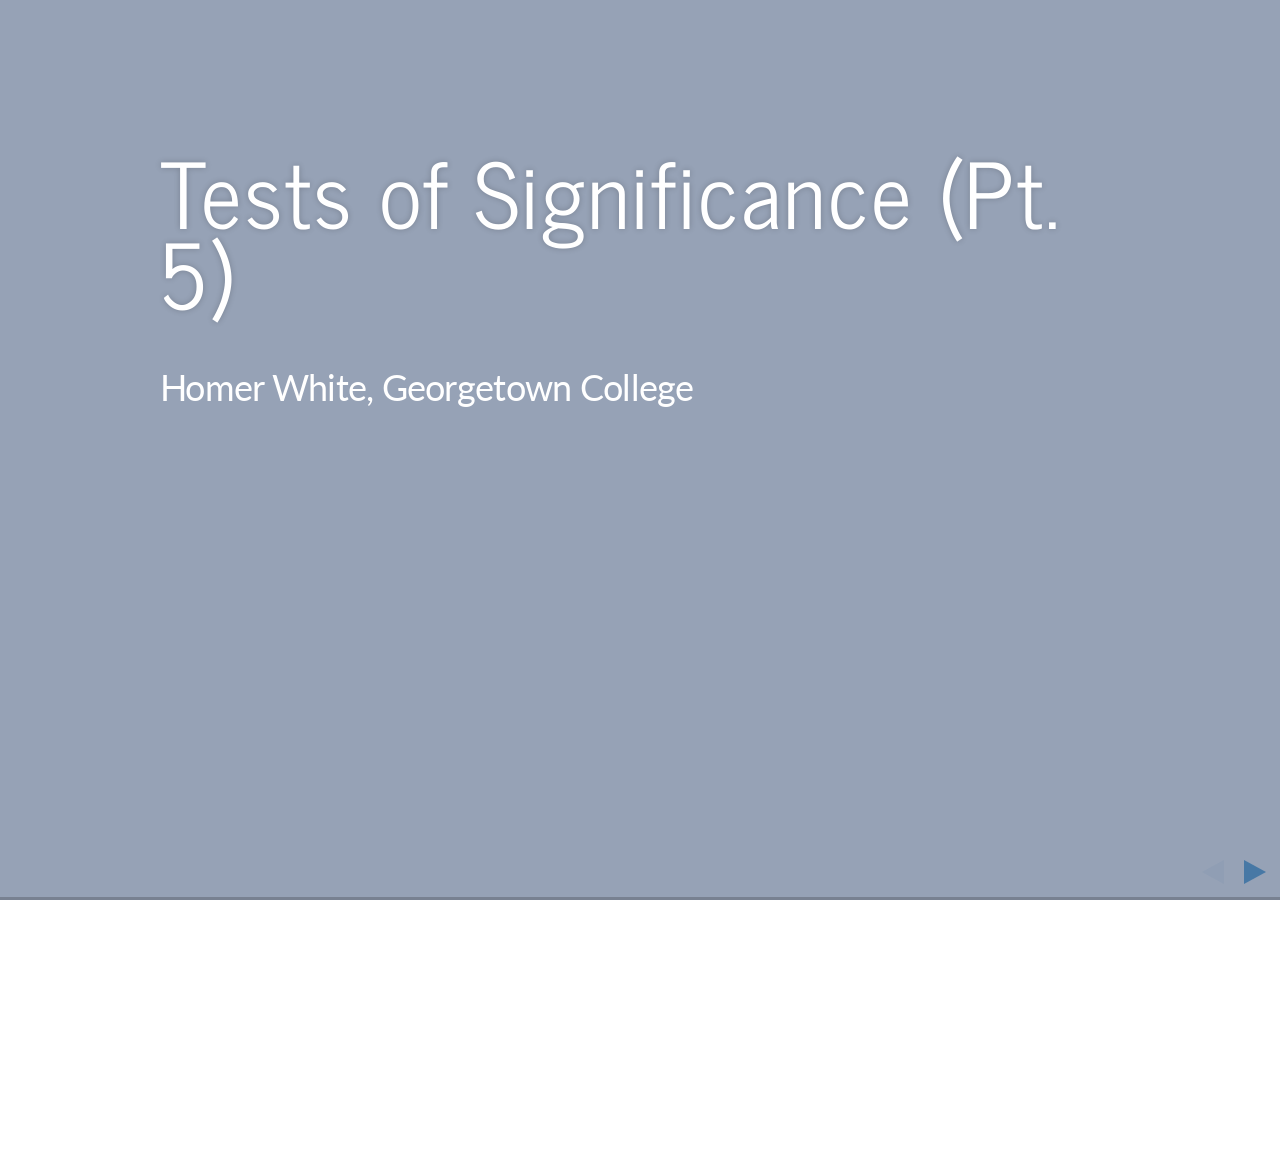
<file: docs/presCh10P5-rpubs.html>
<!DOCTYPE html>
<html lang="en">

<head>
  <meta charset="utf-8">
  <title>Tests of Significance (Pt. 5)</title>
    
  <meta name="apple-mobile-web-app-capable" content="yes" />
  <meta name="apple-mobile-web-app-status-bar-style" content="black-translucent" />

  <meta name="viewport" content="width=device-width, initial-scale=1.0, maximum-scale=1.0, user-scalable=no" />
  
    
  <!-- web fonts -->
  <style type="text/css">
@import url('https://fonts.googleapis.com/css?family=News+Cycle:400,700');
@import url('https://fonts.googleapis.com/css?family=Lato:400,700,400italic,700italic');

  </style>    
    
  <!-- reveal.js -->
  <style type="text/css"  >
@charset "UTF-8";/*!
 * reveal.js
 * http://lab.hakim.se/reveal-js
 * MIT licensed
 *
 * Copyright (C) 2013 Hakim El Hattab, http://hakim.se
 */ html,body,.reveal div,.reveal span,.reveal applet,.reveal object,.reveal iframe,.reveal h1,.reveal h2,.reveal h3,.reveal h4,.reveal h5,.reveal h6,.reveal p,.reveal blockquote,.reveal pre,.reveal a,.reveal abbr,.reveal acronym,.reveal address,.reveal big,.reveal cite,.reveal code,.reveal del,.reveal dfn,.reveal em,.reveal img,.reveal ins,.reveal kbd,.reveal q,.reveal s,.reveal samp,.reveal small,.reveal strike,.reveal strong,.reveal sub,.reveal sup,.reveal tt,.reveal var,.reveal b,.reveal u,.reveal i,.reveal center,.reveal dl,.reveal dt,.reveal dd,.reveal ol,.reveal ul,.reveal li,.reveal fieldset,.reveal form,.reveal label,.reveal legend,.reveal table,.reveal caption,.reveal tbody,.reveal tfoot,.reveal thead,.reveal tr,.reveal th,.reveal td,.reveal article,.reveal aside,.reveal canvas,.reveal details,.reveal embed,.reveal figure,.reveal figcaption,.reveal footer,.reveal header,.reveal hgroup,.reveal menu,.reveal nav,.reveal output,.reveal ruby,.reveal section,.reveal summary,.reveal time,.reveal mark,.reveal audio,video{margin:0;padding:0;border:0;font-size:100%;font:inherit;vertical-align:baseline}.reveal article,.reveal aside,.reveal details,.reveal figcaption,.reveal figure,.reveal footer,.reveal header,.reveal hgroup,.reveal menu,.reveal nav,.reveal section{display:block}html,body{width:100%;height:100%;overflow:hidden}body{position:relative;line-height:1}::selection{background:#FF5E99;color:#fff;text-shadow:none}.reveal h1,.reveal h2,.reveal h3,.reveal h4,.reveal h5,.reveal h6{-webkit-hyphens:auto;-moz-hyphens:auto;hyphens:auto;word-wrap:break-word}.reveal h1{font-size:3.77em}.reveal h2{font-size:2.11em}.reveal h3{font-size:1.55em}.reveal h4{font-size:1em}.reveal .slides section .fragment{opacity:0;-webkit-transition:all .2s ease;-moz-transition:all .2s ease;-ms-transition:all .2s ease;-o-transition:all .2s ease;transition:all .2s ease}.reveal .slides section .fragment.visible{opacity:1}.reveal .slides section .fragment.grow{opacity:1}.reveal .slides section .fragment.grow.visible{-webkit-transform:scale(1.3);-moz-transform:scale(1.3);-ms-transform:scale(1.3);-o-transform:scale(1.3);transform:scale(1.3)}.reveal .slides section .fragment.shrink{opacity:1}.reveal .slides section .fragment.shrink.visible{-webkit-transform:scale(0.7);-moz-transform:scale(0.7);-ms-transform:scale(0.7);-o-transform:scale(0.7);transform:scale(0.7)}.reveal .slides section .fragment.zoom-in{opacity:0;-webkit-transform:scale(0.1);-moz-transform:scale(0.1);-ms-transform:scale(0.1);-o-transform:scale(0.1);transform:scale(0.1)}.reveal .slides section .fragment.zoom-in.visible{opacity:1;-webkit-transform:scale(1);-moz-transform:scale(1);-ms-transform:scale(1);-o-transform:scale(1);transform:scale(1)}.reveal .slides section .fragment.roll-in{opacity:0;-webkit-transform:rotateX(90deg);-moz-transform:rotateX(90deg);-ms-transform:rotateX(90deg);-o-transform:rotateX(90deg);transform:rotateX(90deg)}.reveal .slides section .fragment.roll-in.visible{opacity:1;-webkit-transform:rotateX(0);-moz-transform:rotateX(0);-ms-transform:rotateX(0);-o-transform:rotateX(0);transform:rotateX(0)}.reveal .slides section .fragment.fade-out{opacity:1}.reveal .slides section .fragment.fade-out.visible{opacity:0}.reveal .slides section .fragment.highlight-red,.reveal .slides section .fragment.highlight-green,.reveal .slides section .fragment.highlight-blue{opacity:1}.reveal .slides section .fragment.highlight-red.visible{color:#ff2c2d}.reveal .slides section .fragment.highlight-green.visible{color:#17ff2e}.reveal .slides section .fragment.highlight-blue.visible{color:#1b91ff}.reveal:after{content:'';font-style:italic}.reveal img,.reveal video,.reveal iframe{max-width:95%;max-height:95%}.reveal a{position:relative}.reveal strong,.reveal b{font-weight:700}.reveal em,.reveal i{font-style:italic}.reveal ol,.reveal ul{display:inline-block;text-align:left;margin:0 0 0 1em}.reveal ol{list-style-type:decimal}.reveal ul{list-style-type:disc}.reveal ul ul{list-style-type:square}.reveal ul ul ul{list-style-type:circle}.reveal ul ul,.reveal ul ol,.reveal ol ol,.reveal ol ul{display:block;margin-left:40px}.reveal p{margin-bottom:10px;line-height:1.2em}.reveal q,.reveal blockquote{quotes:none}.reveal blockquote{display:block;position:relative;width:70%;margin:5px auto;padding:5px;font-style:italic;background:rgba(255,255,255,.05);box-shadow:0 0 2px rgba(0,0,0,.2)}.reveal blockquote p:first-child,.reveal blockquote p:last-child{display:inline-block}.reveal q{font-style:italic}.reveal pre{display:block;position:relative;width:90%;margin:15px auto;text-align:left;font-size:.55em;font-family:monospace;line-height:1.2em;word-wrap:break-word;box-shadow:0 0 6px rgba(0,0,0,.3)}.reveal code{font-family:monospace}.reveal pre code{padding:5px;overflow:auto;max-height:400px;word-wrap:normal}.reveal table th,.reveal table td{text-align:left;padding-right:.3em}.reveal table th{text-shadow:#fff 1px 1px 2px}.reveal sup{vertical-align:super}.reveal sub{vertical-align:sub}.reveal small{display:inline-block;font-size:.6em;line-height:1.2em;vertical-align:top}.reveal small *{vertical-align:top}.reveal .controls{display:none;position:fixed;width:110px;height:110px;z-index:30;right:10px;bottom:10px}.reveal .controls div{position:absolute;opacity:.05;width:0;height:0;border:12px solid transparent;-moz-transform:scale(.9999);-webkit-transition:all .2s ease;-moz-transition:all .2s ease;-ms-transition:all .2s ease;-o-transition:all .2s ease;transition:all .2s ease}.reveal .controls div.enabled{opacity:.7;cursor:pointer}.reveal .controls div.enabled:active{margin-top:1px}.reveal .controls div.navigate-left{top:42px;border-right-width:22px;border-right-color:#eee}.reveal .controls div.navigate-left.fragmented{opacity:.3}.reveal .controls div.navigate-right{left:74px;top:42px;border-left-width:22px;border-left-color:#eee}.reveal .controls div.navigate-right.fragmented{opacity:.3}.reveal .controls div.navigate-up{left:42px;border-bottom-width:22px;border-bottom-color:#eee}.reveal .controls div.navigate-up.fragmented{opacity:.3}.reveal .controls div.navigate-down{left:42px;top:74px;border-top-width:22px;border-top-color:#eee}.reveal .controls div.navigate-down.fragmented{opacity:.3}.reveal .progress{position:fixed;display:none;height:3px;width:100%;bottom:0;left:0;z-index:10}.reveal .progress:after{content:'';display:'block';position:absolute;height:20px;width:100%;top:-20px}.reveal .progress span{display:block;height:100%;width:0;-webkit-transition:width 800ms cubic-bezier(0.26,.86,.44,.985);-moz-transition:width 800ms cubic-bezier(0.26,.86,.44,.985);-ms-transition:width 800ms cubic-bezier(0.26,.86,.44,.985);-o-transition:width 800ms cubic-bezier(0.26,.86,.44,.985);transition:width 800ms cubic-bezier(0.26,.86,.44,.985)}.reveal .roll{display:inline-block;line-height:1.2;overflow:hidden;vertical-align:top;-webkit-perspective:400px;-moz-perspective:400px;-ms-perspective:400px;perspective:400px;-webkit-perspective-origin:50% 50%;-moz-perspective-origin:50% 50%;-ms-perspective-origin:50% 50%;perspective-origin:50% 50%}.reveal .roll:hover{background:0;text-shadow:none}.reveal .roll span{display:block;position:relative;padding:0 2px;pointer-events:none;-webkit-transition:all 400ms ease;-moz-transition:all 400ms ease;-ms-transition:all 400ms ease;transition:all 400ms ease;-webkit-transform-origin:50% 0;-moz-transform-origin:50% 0;-ms-transform-origin:50% 0;transform-origin:50% 0;-webkit-transform-style:preserve-3d;-moz-transform-style:preserve-3d;-ms-transform-style:preserve-3d;transform-style:preserve-3d;-webkit-backface-visibility:hidden;-moz-backface-visibility:hidden;backface-visibility:hidden}.reveal .roll:hover span{background:rgba(0,0,0,.5);-webkit-transform:translate3d(0px,0,-45px) rotateX(90deg);-moz-transform:translate3d(0px,0,-45px) rotateX(90deg);-ms-transform:translate3d(0px,0,-45px) rotateX(90deg);transform:translate3d(0px,0,-45px) rotateX(90deg)}.reveal .roll span:after{content:attr(data-title);display:block;position:absolute;left:0;top:0;padding:0 2px;-webkit-backface-visibility:hidden;-moz-backface-visibility:hidden;backface-visibility:hidden;-webkit-transform-origin:50% 0;-moz-transform-origin:50% 0;-ms-transform-origin:50% 0;transform-origin:50% 0;-webkit-transform:translate3d(0px,110%,0) rotateX(-90deg);-moz-transform:translate3d(0px,110%,0) rotateX(-90deg);-ms-transform:translate3d(0px,110%,0) rotateX(-90deg);transform:translate3d(0px,110%,0) rotateX(-90deg)}.reveal{position:relative;width:100%;height:100%}.reveal .slides{position:absolute;width:100%;height:100%;left:50%;top:50%;overflow:visible;z-index:1;text-align:center;-webkit-transition:-webkit-perspective .4s ease;-moz-transition:-moz-perspective .4s ease;-ms-transition:-ms-perspective .4s ease;-o-transition:-o-perspective .4s ease;transition:perspective .4s ease;-webkit-perspective:600px;-moz-perspective:600px;-ms-perspective:600px;perspective:600px;-webkit-perspective-origin:0 -100px;-moz-perspective-origin:0 -100px;-ms-perspective-origin:0 -100px;perspective-origin:0 -100px}.reveal .slides>section,.reveal .slides>section>section{display:none;position:absolute;width:100%;padding:20px 0;z-index:10;line-height:1.2em;font-weight:400;-webkit-transform-style:preserve-3d;-moz-transform-style:preserve-3d;-ms-transform-style:preserve-3d;transform-style:preserve-3d;-webkit-transition:-webkit-transform-origin 800ms cubic-bezier(0.26,.86,.44,.985),-webkit-transform 800ms cubic-bezier(0.26,.86,.44,.985),visibility 800ms cubic-bezier(0.26,.86,.44,.985),opacity 800ms cubic-bezier(0.26,.86,.44,.985);-moz-transition:-moz-transform-origin 800ms cubic-bezier(0.26,.86,.44,.985),-moz-transform 800ms cubic-bezier(0.26,.86,.44,.985),visibility 800ms cubic-bezier(0.26,.86,.44,.985),opacity 800ms cubic-bezier(0.26,.86,.44,.985);-ms-transition:-ms-transform-origin 800ms cubic-bezier(0.26,.86,.44,.985),-ms-transform 800ms cubic-bezier(0.26,.86,.44,.985),visibility 800ms cubic-bezier(0.26,.86,.44,.985),opacity 800ms cubic-bezier(0.26,.86,.44,.985);-o-transition:-o-transform-origin 800ms cubic-bezier(0.26,.86,.44,.985),-o-transform 800ms cubic-bezier(0.26,.86,.44,.985),visibility 800ms cubic-bezier(0.26,.86,.44,.985),opacity 800ms cubic-bezier(0.26,.86,.44,.985);transition:transform-origin 800ms cubic-bezier(0.26,.86,.44,.985),transform 800ms cubic-bezier(0.26,.86,.44,.985),visibility 800ms cubic-bezier(0.26,.86,.44,.985),opacity 800ms cubic-bezier(0.26,.86,.44,.985)}.reveal[data-transition-speed=fast] .slides section{-webkit-transition-duration:400ms;-moz-transition-duration:400ms;-ms-transition-duration:400ms;transition-duration:400ms}.reveal[data-transition-speed=slow] .slides section{-webkit-transition-duration:1200ms;-moz-transition-duration:1200ms;-ms-transition-duration:1200ms;transition-duration:1200ms}.reveal .slides section[data-transition-speed=fast]{-webkit-transition-duration:400ms;-moz-transition-duration:400ms;-ms-transition-duration:400ms;transition-duration:400ms}.reveal .slides section[data-transition-speed=slow]{-webkit-transition-duration:1200ms;-moz-transition-duration:1200ms;-ms-transition-duration:1200ms;transition-duration:1200ms}.reveal .slides>section{left:-50%;top:-50%}.reveal .slides>section.stack{padding-top:0;padding-bottom:0}.reveal .slides>section.present,.reveal .slides>section>section.present{display:block;z-index:11;opacity:1}.reveal.center,.reveal.center .slides,.reveal.center .slides section{min-height:auto!important}.reveal .slides>section[data-transition=default].past,.reveal .slides>section.past{display:block;opacity:0;-webkit-transform:translate3d(-100%,0,0) rotateY(-90deg) translate3d(-100%,0,0);-moz-transform:translate3d(-100%,0,0) rotateY(-90deg) translate3d(-100%,0,0);-ms-transform:translate3d(-100%,0,0) rotateY(-90deg) translate3d(-100%,0,0);transform:translate3d(-100%,0,0) rotateY(-90deg) translate3d(-100%,0,0)}.reveal .slides>section[data-transition=default].future,.reveal .slides>section.future{display:block;opacity:0;-webkit-transform:translate3d(100%,0,0) rotateY(90deg) translate3d(100%,0,0);-moz-transform:translate3d(100%,0,0) rotateY(90deg) translate3d(100%,0,0);-ms-transform:translate3d(100%,0,0) rotateY(90deg) translate3d(100%,0,0);transform:translate3d(100%,0,0) rotateY(90deg) translate3d(100%,0,0)}.reveal .slides>section>section[data-transition=default].past,.reveal .slides>section>section.past{display:block;opacity:0;-webkit-transform:translate3d(0,-300px,0) rotateX(70deg) translate3d(0,-300px,0);-moz-transform:translate3d(0,-300px,0) rotateX(70deg) translate3d(0,-300px,0);-ms-transform:translate3d(0,-300px,0) rotateX(70deg) translate3d(0,-300px,0);transform:translate3d(0,-300px,0) rotateX(70deg) translate3d(0,-300px,0)}.reveal .slides>section>section[data-transition=default].future,.reveal .slides>section>section.future{display:block;opacity:0;-webkit-transform:translate3d(0,300px,0) rotateX(-70deg) translate3d(0,300px,0);-moz-transform:translate3d(0,300px,0) rotateX(-70deg) translate3d(0,300px,0);-ms-transform:translate3d(0,300px,0) rotateX(-70deg) translate3d(0,300px,0);transform:translate3d(0,300px,0) rotateX(-70deg) translate3d(0,300px,0)}.reveal .slides>section[data-transition=concave].past,.reveal.concave .slides>section.past{-webkit-transform:translate3d(-100%,0,0) rotateY(90deg) translate3d(-100%,0,0);-moz-transform:translate3d(-100%,0,0) rotateY(90deg) translate3d(-100%,0,0);-ms-transform:translate3d(-100%,0,0) rotateY(90deg) translate3d(-100%,0,0);transform:translate3d(-100%,0,0) rotateY(90deg) translate3d(-100%,0,0)}.reveal .slides>section[data-transition=concave].future,.reveal.concave .slides>section.future{-webkit-transform:translate3d(100%,0,0) rotateY(-90deg) translate3d(100%,0,0);-moz-transform:translate3d(100%,0,0) rotateY(-90deg) translate3d(100%,0,0);-ms-transform:translate3d(100%,0,0) rotateY(-90deg) translate3d(100%,0,0);transform:translate3d(100%,0,0) rotateY(-90deg) translate3d(100%,0,0)}.reveal .slides>section>section[data-transition=concave].past,.reveal.concave .slides>section>section.past{-webkit-transform:translate3d(0,-80%,0) rotateX(-70deg) translate3d(0,-80%,0);-moz-transform:translate3d(0,-80%,0) rotateX(-70deg) translate3d(0,-80%,0);-ms-transform:translate3d(0,-80%,0) rotateX(-70deg) translate3d(0,-80%,0);transform:translate3d(0,-80%,0) rotateX(-70deg) translate3d(0,-80%,0)}.reveal .slides>section>section[data-transition=concave].future,.reveal.concave .slides>section>section.future{-webkit-transform:translate3d(0,80%,0) rotateX(70deg) translate3d(0,80%,0);-moz-transform:translate3d(0,80%,0) rotateX(70deg) translate3d(0,80%,0);-ms-transform:translate3d(0,80%,0) rotateX(70deg) translate3d(0,80%,0);transform:translate3d(0,80%,0) rotateX(70deg) translate3d(0,80%,0)}.reveal .slides>section[data-transition=zoom].past,.reveal.zoom .slides>section.past{opacity:0;visibility:hidden;-webkit-transform:scale(16);-moz-transform:scale(16);-ms-transform:scale(16);-o-transform:scale(16);transform:scale(16)}.reveal .slides>section[data-transition=zoom].future,.reveal.zoom .slides>section.future{opacity:0;visibility:hidden;-webkit-transform:scale(0.2);-moz-transform:scale(0.2);-ms-transform:scale(0.2);-o-transform:scale(0.2);transform:scale(0.2)}.reveal .slides>section>section[data-transition=zoom].past,.reveal.zoom .slides>section>section.past{-webkit-transform:translate(0,-150%);-moz-transform:translate(0,-150%);-ms-transform:translate(0,-150%);-o-transform:translate(0,-150%);transform:translate(0,-150%)}.reveal .slides>section>section[data-transition=zoom].future,.reveal.zoom .slides>section>section.future{-webkit-transform:translate(0,150%);-moz-transform:translate(0,150%);-ms-transform:translate(0,150%);-o-transform:translate(0,150%);transform:translate(0,150%)}.reveal.linear section{-webkit-backface-visibility:hidden;-moz-backface-visibility:hidden;-ms-backface-visibility:hidden;backface-visibility:hidden}.reveal .slides>section[data-transition=linear].past,.reveal.linear .slides>section.past{-webkit-transform:translate(-150%,0);-moz-transform:translate(-150%,0);-ms-transform:translate(-150%,0);-o-transform:translate(-150%,0);transform:translate(-150%,0)}.reveal .slides>section[data-transition=linear].future,.reveal.linear .slides>section.future{-webkit-transform:translate(150%,0);-moz-transform:translate(150%,0);-ms-transform:translate(150%,0);-o-transform:translate(150%,0);transform:translate(150%,0)}.reveal .slides>section>section[data-transition=linear].past,.reveal.linear .slides>section>section.past{-webkit-transform:translate(0,-150%);-moz-transform:translate(0,-150%);-ms-transform:translate(0,-150%);-o-transform:translate(0,-150%);transform:translate(0,-150%)}.reveal .slides>section>section[data-transition=linear].future,.reveal.linear .slides>section>section.future{-webkit-transform:translate(0,150%);-moz-transform:translate(0,150%);-ms-transform:translate(0,150%);-o-transform:translate(0,150%);transform:translate(0,150%)}.reveal.cube .slides{-webkit-perspective:1300px;-moz-perspective:1300px;-ms-perspective:1300px;perspective:1300px}.reveal.cube .slides section{padding:30px;min-height:700px;-webkit-backface-visibility:hidden;-moz-backface-visibility:hidden;-ms-backface-visibility:hidden;backface-visibility:hidden;-webkit-box-sizing:border-box;-moz-box-sizing:border-box;box-sizing:border-box}.reveal.center.cube .slides section{min-height:auto}.reveal.cube .slides section:not(.stack):before{content:'';position:absolute;display:block;width:100%;height:100%;left:0;top:0;background:rgba(0,0,0,.1);border-radius:4px;-webkit-transform:translateZ(-20px);-moz-transform:translateZ(-20px);-ms-transform:translateZ(-20px);-o-transform:translateZ(-20px);transform:translateZ(-20px)}.reveal.cube .slides section:not(.stack):after{content:'';position:absolute;display:block;width:90%;height:30px;left:5%;bottom:0;background:0;z-index:1;border-radius:4px;box-shadow:0 95px 25px rgba(0,0,0,.2);-webkit-transform:translateZ(-90px) rotateX(65deg);-moz-transform:translateZ(-90px) rotateX(65deg);-ms-transform:translateZ(-90px) rotateX(65deg);-o-transform:translateZ(-90px) rotateX(65deg);transform:translateZ(-90px) rotateX(65deg)}.reveal.cube .slides>section.stack{padding:0;background:0}.reveal.cube .slides>section.past{-webkit-transform-origin:100% 0;-moz-transform-origin:100% 0;-ms-transform-origin:100% 0;transform-origin:100% 0;-webkit-transform:translate3d(-100%,0,0) rotateY(-90deg);-moz-transform:translate3d(-100%,0,0) rotateY(-90deg);-ms-transform:translate3d(-100%,0,0) rotateY(-90deg);transform:translate3d(-100%,0,0) rotateY(-90deg)}.reveal.cube .slides>section.future{-webkit-transform-origin:0 0;-moz-transform-origin:0 0;-ms-transform-origin:0 0;transform-origin:0 0;-webkit-transform:translate3d(100%,0,0) rotateY(90deg);-moz-transform:translate3d(100%,0,0) rotateY(90deg);-ms-transform:translate3d(100%,0,0) rotateY(90deg);transform:translate3d(100%,0,0) rotateY(90deg)}.reveal.cube .slides>section>section.past{-webkit-transform-origin:0 100%;-moz-transform-origin:0 100%;-ms-transform-origin:0 100%;transform-origin:0 100%;-webkit-transform:translate3d(0,-100%,0) rotateX(90deg);-moz-transform:translate3d(0,-100%,0) rotateX(90deg);-ms-transform:translate3d(0,-100%,0) rotateX(90deg);transform:translate3d(0,-100%,0) rotateX(90deg)}.reveal.cube .slides>section>section.future{-webkit-transform-origin:0 0;-moz-transform-origin:0 0;-ms-transform-origin:0 0;transform-origin:0 0;-webkit-transform:translate3d(0,100%,0) rotateX(-90deg);-moz-transform:translate3d(0,100%,0) rotateX(-90deg);-ms-transform:translate3d(0,100%,0) rotateX(-90deg);transform:translate3d(0,100%,0) rotateX(-90deg)}.reveal.page .slides{-webkit-perspective-origin:0 50%;-moz-perspective-origin:0 50%;-ms-perspective-origin:0 50%;perspective-origin:0 50%;-webkit-perspective:3000px;-moz-perspective:3000px;-ms-perspective:3000px;perspective:3000px}.reveal.page .slides section{padding:30px;min-height:700px;-webkit-box-sizing:border-box;-moz-box-sizing:border-box;box-sizing:border-box}.reveal.page .slides section.past{z-index:12}.reveal.page .slides section:not(.stack):before{content:'';position:absolute;display:block;width:100%;height:100%;left:0;top:0;background:rgba(0,0,0,.1);-webkit-transform:translateZ(-20px);-moz-transform:translateZ(-20px);-ms-transform:translateZ(-20px);-o-transform:translateZ(-20px);transform:translateZ(-20px)}.reveal.page .slides section:not(.stack):after{content:'';position:absolute;display:block;width:90%;height:30px;left:5%;bottom:0;background:0;z-index:1;border-radius:4px;box-shadow:0 95px 25px rgba(0,0,0,.2);-webkit-transform:translateZ(-90px) rotateX(65deg)}.reveal.page .slides>section.stack{padding:0;background:0}.reveal.page .slides>section.past{-webkit-transform-origin:0 0;-moz-transform-origin:0 0;-ms-transform-origin:0 0;transform-origin:0 0;-webkit-transform:translate3d(-40%,0,0) rotateY(-80deg);-moz-transform:translate3d(-40%,0,0) rotateY(-80deg);-ms-transform:translate3d(-40%,0,0) rotateY(-80deg);transform:translate3d(-40%,0,0) rotateY(-80deg)}.reveal.page .slides>section.future{-webkit-transform-origin:100% 0;-moz-transform-origin:100% 0;-ms-transform-origin:100% 0;transform-origin:100% 0;-webkit-transform:translate3d(0,0,0);-moz-transform:translate3d(0,0,0);-ms-transform:translate3d(0,0,0);transform:translate3d(0,0,0)}.reveal.page .slides>section>section.past{-webkit-transform-origin:0 0;-moz-transform-origin:0 0;-ms-transform-origin:0 0;transform-origin:0 0;-webkit-transform:translate3d(0,-40%,0) rotateX(80deg);-moz-transform:translate3d(0,-40%,0) rotateX(80deg);-ms-transform:translate3d(0,-40%,0) rotateX(80deg);transform:translate3d(0,-40%,0) rotateX(80deg)}.reveal.page .slides>section>section.future{-webkit-transform-origin:0 100%;-moz-transform-origin:0 100%;-ms-transform-origin:0 100%;transform-origin:0 100%;-webkit-transform:translate3d(0,0,0);-moz-transform:translate3d(0,0,0);-ms-transform:translate3d(0,0,0);transform:translate3d(0,0,0)}.reveal .slides section[data-transition=fade],.reveal.fade .slides section,.reveal.fade .slides>section>section{-webkit-transform:none;-moz-transform:none;-ms-transform:none;-o-transform:none;transform:none;-webkit-transition:opacity .5s;-moz-transition:opacity .5s;-ms-transition:opacity .5s;-o-transition:opacity .5s;transition:opacity .5s}.reveal.fade.overview .slides section,.reveal.fade.overview .slides>section>section,.reveal.fade.exit-overview .slides section,.reveal.fade.exit-overview .slides>section>section{-webkit-transition:none;-moz-transition:none;-ms-transition:none;-o-transition:none;transition:none}.reveal .slides section[data-transition=none],.reveal.none .slides section{-webkit-transform:none;-moz-transform:none;-ms-transform:none;-o-transform:none;transform:none;-webkit-transition:none;-moz-transition:none;-ms-transition:none;-o-transition:none;transition:none}.reveal.overview .slides{-webkit-perspective-origin:0 0;-moz-perspective-origin:0 0;-ms-perspective-origin:0 0;perspective-origin:0 0;-webkit-perspective:700px;-moz-perspective:700px;-ms-perspective:700px;perspective:700px}.reveal.overview .slides section{height:600px;overflow:hidden;opacity:1!important;visibility:visible!important;cursor:pointer;background:rgba(0,0,0,.1)}.reveal.overview .slides section .fragment{opacity:1}.reveal.overview .slides section:after,.reveal.overview .slides section:before{display:none!important}.reveal.overview .slides section>section{opacity:1;cursor:pointer}.reveal.overview .slides section:hover{background:rgba(0,0,0,.3)}.reveal.overview .slides section.present{background:rgba(0,0,0,.3)}.reveal.overview .slides>section.stack{padding:0;background:0;overflow:visible}.reveal .pause-overlay{position:absolute;top:0;left:0;width:100%;height:100%;background:#000;visibility:hidden;opacity:0;z-index:100;-webkit-transition:all 1s ease;-moz-transition:all 1s ease;-ms-transition:all 1s ease;-o-transition:all 1s ease;transition:all 1s ease}.reveal.paused .pause-overlay{visibility:visible;opacity:1}.no-transforms{overflow-y:auto}.no-transforms .reveal .slides{position:relative;width:80%;height:auto!important;top:0;left:50%;margin:0;text-align:center}.no-transforms .reveal .controls,.no-transforms .reveal .progress{display:none!important}.no-transforms .reveal .slides section{display:block!important;opacity:1!important;position:relative!important;height:auto;min-height:auto;top:0;left:-50%;margin:70px 0;-webkit-transform:none;-moz-transform:none;-ms-transform:none;-o-transform:none;transform:none}.no-transforms .reveal .slides section section{left:0}.no-transition{-webkit-transition:none;-moz-transition:none;-ms-transition:none;-o-transition:none;transition:none}.reveal .state-background{position:absolute;width:100%;height:100%;background:rgba(0,0,0,0);-webkit-transition:background 800ms ease;-moz-transition:background 800ms ease;-ms-transition:background 800ms ease;-o-transition:background 800ms ease;transition:background 800ms ease}.alert .reveal .state-background{background:rgba(200,50,30,.6)}.soothe .reveal .state-background{background:rgba(50,200,90,.4)}.blackout .reveal .state-background{background:rgba(0,0,0,.6)}.whiteout .reveal .state-background{background:rgba(255,255,255,.6)}.cobalt .reveal .state-background{background:rgba(22,152,213,.6)}.mint .reveal .state-background{background:rgba(22,213,75,.6)}.submerge .reveal .state-background{background:rgba(12,25,77,.6)}.lila .reveal .state-background{background:rgba(180,50,140,.6)}.sunset .reveal .state-background{background:rgba(255,122,0,.6)}.reveal.rtl .slides,.reveal.rtl .slides h1,.reveal.rtl .slides h2,.reveal.rtl .slides h3,.reveal.rtl .slides h4,.reveal.rtl .slides h5,.reveal.rtl .slides h6{direction:rtl;font-family:sans-serif}.reveal.rtl pre,.reveal.rtl code{direction:ltr}.reveal.rtl ol,.reveal.rtl ul{text-align:right}.reveal.rtl .progress span{float:right}.reveal aside.notes{display:none}.zoomed .reveal *,.zoomed .reveal :before,.zoomed .reveal :after{-webkit-transform:none!important;-moz-transform:none!important;-ms-transform:none!important;transform:none!important;-webkit-backface-visibility:visible!important;-moz-backface-visibility:visible!important;-ms-backface-visibility:visible!important;backface-visibility:visible!important}.zoomed .reveal .progress,.zoomed .reveal .controls{opacity:0}.zoomed .reveal .roll span{background:0}.zoomed .reveal .roll span:after{visibility:hidden}
</style>
  <style type="text/css"  >
/**
 * A simple theme for reveal.js presentations, similar
 * to the default theme. The accent color is darkblue.
 *
 * This theme is Copyright (C) 2012 Owen Versteeg, https://github.com/StereotypicalApps. It is MIT licensed.
 * reveal.js is Copyright (C) 2011-2012 Hakim El Hattab, http://hakim.se
 */
/*********************************************
 * GLOBAL STYLES
 *********************************************/
body {
  background: white;
  background-color: white; }

.reveal {
  font-family: "Lato", sans-serif;
  font-size: 36px;
  font-weight: 200;
  letter-spacing: -0.02em;
  color: black; }

::selection {
  color: white;
  background: rgba(0, 0, 0, 0.99);
  text-shadow: none; }

/*********************************************
 * HEADERS
 *********************************************/
.reveal h1,
.reveal h2,
.reveal h3,
.reveal h4,
.reveal h5,
.reveal h6 {
  margin: 0 0 20px 0;
  color: black;
  font-family: "News Cycle", Impact, sans-serif;
  line-height: 0.9em;
  letter-spacing: 0.02em;
  text-transform: none;
  text-shadow: none; }

.reveal h1 {
  text-shadow: 0px 0px 6px rgba(0, 0, 0, 0.2); }

/*********************************************
 * LINKS
 *********************************************/
.reveal a:not(.image) {
  color: darkblue;
  text-decoration: none;
  -webkit-transition: color .15s ease;
  -moz-transition: color .15s ease;
  -ms-transition: color .15s ease;
  -o-transition: color .15s ease;
  transition: color .15s ease; }

.reveal a:not(.image):hover {
  color: #0000f1;
  text-shadow: none;
  border: none; }

.reveal .roll span:after {
  color: #fff;
  background: #00003f; }

/*********************************************
 * IMAGES
 *********************************************/
.reveal section img {
  margin: 15px 0px;
  background: rgba(255, 255, 255, 0.12);
  border: 4px solid black;
  box-shadow: 0 0 10px rgba(0, 0, 0, 0.15);
  -webkit-transition: all .2s linear;
  -moz-transition: all .2s linear;
  -ms-transition: all .2s linear;
  -o-transition: all .2s linear;
  transition: all .2s linear; }

.reveal a:hover img {
  background: rgba(255, 255, 255, 0.2);
  border-color: darkblue;
  box-shadow: 0 0 20px rgba(0, 0, 0, 0.55); }

/*********************************************
 * NAVIGATION CONTROLS
 *********************************************/
.reveal .controls div.navigate-left,
.reveal .controls div.navigate-left.enabled {
  border-right-color: darkblue; }

.reveal .controls div.navigate-right,
.reveal .controls div.navigate-right.enabled {
  border-left-color: darkblue; }

.reveal .controls div.navigate-up,
.reveal .controls div.navigate-up.enabled {
  border-bottom-color: darkblue; }

.reveal .controls div.navigate-down,
.reveal .controls div.navigate-down.enabled {
  border-top-color: darkblue; }

.reveal .controls div.navigate-left.enabled:hover {
  border-right-color: #0000f1; }

.reveal .controls div.navigate-right.enabled:hover {
  border-left-color: #0000f1; }

.reveal .controls div.navigate-up.enabled:hover {
  border-bottom-color: #0000f1; }

.reveal .controls div.navigate-down.enabled:hover {
  border-top-color: #0000f1; }

/*********************************************
 * PROGRESS BAR
 *********************************************/
.reveal .progress {
  background: rgba(0, 0, 0, 0.2); }

.reveal .progress span {
  background: darkblue;
  -webkit-transition: width 800ms cubic-bezier(0.26, 0.86, 0.44, 0.985);
  -moz-transition: width 800ms cubic-bezier(0.26, 0.86, 0.44, 0.985);
  -ms-transition: width 800ms cubic-bezier(0.26, 0.86, 0.44, 0.985);
  -o-transition: width 800ms cubic-bezier(0.26, 0.86, 0.44, 0.985);
  transition: width 800ms cubic-bezier(0.26, 0.86, 0.44, 0.985); }

</style>
 
  <style type="text/css">

.reveal h1 { 
  font-size: 2.5em; 
}

.reveal h1,
.reveal h2,
.reveal h3,
.reveal h4,
.reveal h5,
.reveal h6 { 
   margin-bottom: .6em;    
}

.reveal p,
.reveal table {
   margin-bottom: 1em; 
}

.reveal li {
   margin-bottom: .4em;
}

.reveal ul ul,
.reveal ul ol,
.reveal ol ol,
.reveal ol ul {
	margin-top: .4em;
}

.reveal .slides {
  text-align: left;
}

.reveal small {
	font-size: 0.85em;
}

.reveal pre {   
  margin-top: 0;
  max-width: 95%;
  border: 1px solid #ccc;
  white-space: pre-wrap;
  margin-bottom: 1em; 
}

.reveal pre code {
  display: block; padding: 0.5em;
  font-size: 1.6em;
  line-height: 1.1em;
  background-color: white;
  overflow: visible;
  max-height: none;
  word-wrap: normal;
}

.reveal code {
  overflow: visible;
  max-height: none;
}

.reveal code.r {
  background-color: #F8F8F8;
}

.reveal code.cpp {
  background-color: #F8F8F8;
}

.reveal section del {
   text-decoration: none;
   color: #AAB1BA;
}

.reveal section img {
   border: none;
}

.reveal section .fieldError {
  margin-bottom: 25px;
}

.reveal section .fieldError span {
  color: red;
}

.prompt .reveal .state-background {
   background: #C6D7DC;
}

.quiz-multichoice .reveal .state-background {
  background: rgba(254,220,179,1);
}

.quiz-multichoice .reveal ul {
  list-style-type: none;
  margin-bottom: 30px;
}

.quiz-multichoice .reveal li {
  margin-top: 15px;
}

.quiz-multichoice .reveal .quizFeedback {
  margin-bottom: 30px;
}

.quiz-multichoice .reveal .quizFeedback img {
  border: none;
  box-shadow: none;
  background: transparent;
  float: left;
  margin-top: -15px;
}

.quiz-multichoice .reveal .quizFeedback span {
  font-size: 1.4em; 
  margin-left: 12px;
}

.section .reveal .state-background {
   background: #96A2B6;
}

.section .reveal h1,
.section .reveal h2,
.section .reveal p {
   color: white;
   margin-top: 50px;
}

.sub-section .reveal .state-background {
  background: #E7E8EA
}

.sub-section .reveal h2,
.sub-section .reveal p {
  color: #63717B;
  margin-top: 50px;
}

.reveal strong {
  color: #25679E;
}

.reveal .controls {
  right: -20px;
  bottom: 5px;
}

.reveal .controls div.navigate-left {
  top: 75px;
}

.reveal .controls div.navigate-right {
  left: 54px;
  top: 75px;
}


.reveal .controls div.navigate-up {
  display: none;
}

.reveal .controls div.navigate-down {
  display: none;
}

/*********************************************
 * NAVIGATION CONTROLS
 *********************************************/
 
.reveal .controls div.navigate-left,
.reveal .controls div.navigate-left.enabled {
  border-right-color: #25679E;
}

.reveal .controls div.navigate-right,
.reveal .controls div.navigate-right.enabled {
  border-left-color: #25679E;
}

.reveal .controls div.navigate-up,
.reveal .controls div.navigate-up.enabled {
  border-bottom-color: #25679E;
}

.reveal .controls div.navigate-down,
.reveal .controls div.navigate-down.enabled {
  border-top-color: #25679E;
}

.reveal .controls div.navigate-left.enabled:hover {
  border-right-color: #267EC8;
}

.reveal .controls div.navigate-right.enabled:hover {
  border-left-color: #267EC8;
}

.reveal .controls div.navigate-up.enabled:hover {
  border-bottom-color: #267EC8;
}

.reveal .controls div.navigate-down.enabled:hover {
  border-top-color: #267EC8;
}

.reveal .progress span {
  background: #25679E;
}

.reveal .slides>section,
.reveal .slides>section>section {
  padding: 0px 0px;
}


.reveal table {
  border-width: 1px;
  border-spacing: 2px;
  border-style: dotted;
  border-color: gray;
  border-collapse: collapse;
  font-size: 0.7em;
}

.reveal table th {
  border-width: 1px;
  padding-left: 10px;
  padding-right: 25px;
  font-weight: bold;
  border-style: dotted;
  border-color: gray;
}

.reveal table td {
  border-width: 1px;
  padding-left: 10px;
  padding-right: 25px;
  border-style: dotted;
  border-color: gray;
}

.reveal blockquote {
  display: block;
  position: relative;
  width: 90%;
  margin: 5px auto;
  padding: 5px;

  font-style: normal;
  background: #C6D7DC;
  border: 1px solid #C6D7DC;
  box-shadow: none;
}

.reveal blockquote p:first-child,
.reveal blockquote p:last-child {
  display: block;
}

.reveal blockquote:before {
  content: '';
}

.reveal blockquote:after {
    content: '';
}


.reveal ol,
.reveal ul {
	margin: 0 0 .5em 1.2em;
}

.reveal .slides section {
   height: 100%;
}

.reveal .slides section .slideContent h2 {
   font-size: 1.3em;
   font-weight: bold;
}

.reveal .slides section .slideContent h3 {
   font-size: 1.1em;
   font-weight: bold;
}

.reveal .slides section .column {
   position: fixed;
   width: 48%;
   top: 2.5em;
   bottom: 0;
}

.reveal .slides section .column1 {
   left: 0;
}

.reveal .slides section .column2 {
   right: 0;
}

.reveal .slides section .column img {
   max-width: 95%;
   max-height: 95%;
   height: auto;
}

.reveal .slides section .mediaOnly {
   position: absolute;
   width: 100%;
   top: 2.5em;
   bottom: 0;
}

.reveal .slides section .mediaOnly img {
   max-width: 90%;
   max-height: 90%;
   height: auto;
}

.reveal .slides section .mediaInline img {
   max-width: 90%;
   max-height: 50%;
   width: auto;
}

.reveal .slides section .mediaOnly video {
   height: 90%;
   width: 90%;
}

.reveal .slides section .mediaInline video {
   height: 50%;
   width: 90%;
}

.reveal .slides section .noTitle {
   top: 0;
}





.reveal {
  font-family: "Lato", sans-serif;
}
  
.reveal h1,
.reveal h2,
.reveal h3,
.reveal h4,
.reveal h5,
.reveal h6 {
  font-family: "News Cycle", Impact, sans-serif;
}



  </style>
  
  <!-- reveal print css -->
  <style type="text/css" media="print" >
/* Default Print Stylesheet Template
   by Rob Glazebrook of CSSnewbie.com
   Last Updated: June 4, 2008

   Feel free (nay, compelled) to edit, append, and
   manipulate this file as you see fit. */


/* SECTION 1: Set default width, margin, float, and
   background. This prevents elements from extending
   beyond the edge of the printed page, and prevents
   unnecessary background images from printing */

* {
	-webkit-print-color-adjust: exact;
}

body {
	font-size: 18pt;
	width: auto;
	height: auto;
	border: 0;
	padding: 0;
	float: none !important;
	overflow: visible;
}

html {
	width: 100%;
	height: 100%;
	overflow: visible;
}

@page {
	size: letter landscape;
	margin: 0;
}

/* SECTION 2: Remove any elements not needed in print.
   This would include navigation, ads, sidebars, etc. */
.nestedarrow,
.controls,
.reveal .progress,
.reveal.overview,
.fork-reveal,
.share-reveal,
.state-background {
	display: none !important;
}

/* SECTION 3: Set body font face, size, and color.
   Consider using a serif font for readability. */
body, p, td, li, div {
	font-size: 18pt;
}

/* SECTION 4: Set heading font face, sizes, and color.
   Diffrentiate your headings from your body text.
   Perhaps use a large sans-serif for distinction. */
h1,h2,h3,h4,h5,h6 {
	text-shadow: 0 0 0 #000 !important;
}

/* SECTION 5: Make hyperlinks more usable.
   Ensure links are underlined, and consider appending
   the URL to the end of the link for usability. */
a:link,
a:visited {
	font-weight: bold;
	text-decoration: underline;
}


/* SECTION 6: more reveal.js specific additions by @skypanther */
ul, ol, div, p {
	visibility: visible;
	position: static;
	width: auto;
	height: auto;
	display: block;
	overflow: visible;
	margin: auto;
}
.reveal .slides {
	position: static;
	width: 100%;
	height: auto;

	left: auto;
	top: auto;
	margin-left: auto;
	margin-right: auto;
	margin-top: auto;
	padding: auto;

	overflow: visible;
	display: block;

	text-align: center;

	-webkit-perspective: none;
	   -moz-perspective: none;
	    -ms-perspective: none;
	        perspective: none;

	-webkit-perspective-origin: 50% 50%; /* there isn't a none/auto value but 50-50 is the default */
	   -moz-perspective-origin: 50% 50%;
	    -ms-perspective-origin: 50% 50%;
	        perspective-origin: 50% 50%;
}
.reveal .slides section {

	page-break-after: always !important;

	visibility: visible !important;
	position: static !important;
	width: 100% !important;
	height: auto !important;
	min-height: initial !important;
	display: block !important;
	overflow: visible !important;

	left: 0 !important;
	top: 0 !important;
	margin-left: 0px !important;
	margin-top: 50px !important;
	padding: 20px 0px !important;

	opacity: 1 !important;

	-webkit-transform-style: flat !important;
	   -moz-transform-style: flat !important;
	    -ms-transform-style: flat !important;
	        transform-style: flat !important;

	-webkit-transform: none !important;
	   -moz-transform: none !important;
	    -ms-transform: none !important;
	        transform: none !important;
}
.reveal section.stack {
	margin: 0px !important;
	padding: 0px !important;
	page-break-after: avoid !important;
}
.reveal section .fragment {
	opacity: 1 !important;
	visibility: visible !important;

	-webkit-transform: none !important;
	   -moz-transform: none !important;
	    -ms-transform: none !important;
	        transform: none !important;
}
.reveal img {
	box-shadow: none;
}
.reveal .roll {
	overflow: visible;
	line-height: 1em;
}
.reveal small a {
	font-size: 16pt !important;
}

</style>
  
<!-- Styles for R syntax highlighter -->
<style type="text/css">
   pre .operator,
   pre .paren {
     color: rgb(104, 118, 135)
   }

   pre .literal {
     color: rgb(88, 72, 246)
   }

   pre .number {
     color: rgb(0, 0, 205);
   }

   pre .comment {
     color: rgb(76, 136, 107);
   }

   pre .keyword {
     color: rgb(0, 0, 255);
   }

   pre .identifier {
     color: rgb(0, 0, 0);
   }

   pre .string {
     color: rgb(3, 106, 7);
   }
</style>

<!-- R syntax highlighter -->
<script type="text/javascript">
var hljs=new function(){function m(p){return p.replace(/&/gm,"&amp;").replace(/</gm,"&lt;")}function f(r,q,p){return RegExp(q,"m"+(r.cI?"i":"")+(p?"g":""))}function b(r){for(var p=0;p<r.childNodes.length;p++){var q=r.childNodes[p];if(q.nodeName=="CODE"){return q}if(!(q.nodeType==3&&q.nodeValue.match(/\s+/))){break}}}function h(t,s){var p="";for(var r=0;r<t.childNodes.length;r++){if(t.childNodes[r].nodeType==3){var q=t.childNodes[r].nodeValue;if(s){q=q.replace(/\n/g,"")}p+=q}else{if(t.childNodes[r].nodeName=="BR"){p+="\n"}else{p+=h(t.childNodes[r])}}}if(/MSIE [678]/.test(navigator.userAgent)){p=p.replace(/\r/g,"\n")}return p}function a(s){var r=s.className.split(/\s+/);r=r.concat(s.parentNode.className.split(/\s+/));for(var q=0;q<r.length;q++){var p=r[q].replace(/^language-/,"");if(e[p]){return p}}}function c(q){var p=[];(function(s,t){for(var r=0;r<s.childNodes.length;r++){if(s.childNodes[r].nodeType==3){t+=s.childNodes[r].nodeValue.length}else{if(s.childNodes[r].nodeName=="BR"){t+=1}else{if(s.childNodes[r].nodeType==1){p.push({event:"start",offset:t,node:s.childNodes[r]});t=arguments.callee(s.childNodes[r],t);p.push({event:"stop",offset:t,node:s.childNodes[r]})}}}}return t})(q,0);return p}function k(y,w,x){var q=0;var z="";var s=[];function u(){if(y.length&&w.length){if(y[0].offset!=w[0].offset){return(y[0].offset<w[0].offset)?y:w}else{return w[0].event=="start"?y:w}}else{return y.length?y:w}}function t(D){var A="<"+D.nodeName.toLowerCase();for(var B=0;B<D.attributes.length;B++){var C=D.attributes[B];A+=" "+C.nodeName.toLowerCase();if(C.value!==undefined&&C.value!==false&&C.value!==null){A+='="'+m(C.value)+'"'}}return A+">"}while(y.length||w.length){var v=u().splice(0,1)[0];z+=m(x.substr(q,v.offset-q));q=v.offset;if(v.event=="start"){z+=t(v.node);s.push(v.node)}else{if(v.event=="stop"){var p,r=s.length;do{r--;p=s[r];z+=("</"+p.nodeName.toLowerCase()+">")}while(p!=v.node);s.splice(r,1);while(r<s.length){z+=t(s[r]);r++}}}}return z+m(x.substr(q))}function j(){function q(x,y,v){if(x.compiled){return}var u;var s=[];if(x.k){x.lR=f(y,x.l||hljs.IR,true);for(var w in x.k){if(!x.k.hasOwnProperty(w)){continue}if(x.k[w] instanceof Object){u=x.k[w]}else{u=x.k;w="keyword"}for(var r in u){if(!u.hasOwnProperty(r)){continue}x.k[r]=[w,u[r]];s.push(r)}}}if(!v){if(x.bWK){x.b="\\b("+s.join("|")+")\\s"}x.bR=f(y,x.b?x.b:"\\B|\\b");if(!x.e&&!x.eW){x.e="\\B|\\b"}if(x.e){x.eR=f(y,x.e)}}if(x.i){x.iR=f(y,x.i)}if(x.r===undefined){x.r=1}if(!x.c){x.c=[]}x.compiled=true;for(var t=0;t<x.c.length;t++){if(x.c[t]=="self"){x.c[t]=x}q(x.c[t],y,false)}if(x.starts){q(x.starts,y,false)}}for(var p in e){if(!e.hasOwnProperty(p)){continue}q(e[p].dM,e[p],true)}}function d(B,C){if(!j.called){j();j.called=true}function q(r,M){for(var L=0;L<M.c.length;L++){if((M.c[L].bR.exec(r)||[null])[0]==r){return M.c[L]}}}function v(L,r){if(D[L].e&&D[L].eR.test(r)){return 1}if(D[L].eW){var M=v(L-1,r);return M?M+1:0}return 0}function w(r,L){return L.i&&L.iR.test(r)}function K(N,O){var M=[];for(var L=0;L<N.c.length;L++){M.push(N.c[L].b)}var r=D.length-1;do{if(D[r].e){M.push(D[r].e)}r--}while(D[r+1].eW);if(N.i){M.push(N.i)}return f(O,M.join("|"),true)}function p(M,L){var N=D[D.length-1];if(!N.t){N.t=K(N,E)}N.t.lastIndex=L;var r=N.t.exec(M);return r?[M.substr(L,r.index-L),r[0],false]:[M.substr(L),"",true]}function z(N,r){var L=E.cI?r[0].toLowerCase():r[0];var M=N.k[L];if(M&&M instanceof Array){return M}return false}function F(L,P){L=m(L);if(!P.k){return L}var r="";var O=0;P.lR.lastIndex=0;var M=P.lR.exec(L);while(M){r+=L.substr(O,M.index-O);var N=z(P,M);if(N){x+=N[1];r+='<span class="'+N[0]+'">'+M[0]+"</span>"}else{r+=M[0]}O=P.lR.lastIndex;M=P.lR.exec(L)}return r+L.substr(O,L.length-O)}function J(L,M){if(M.sL&&e[M.sL]){var r=d(M.sL,L);x+=r.keyword_count;return r.value}else{return F(L,M)}}function I(M,r){var L=M.cN?'<span class="'+M.cN+'">':"";if(M.rB){y+=L;M.buffer=""}else{if(M.eB){y+=m(r)+L;M.buffer=""}else{y+=L;M.buffer=r}}D.push(M);A+=M.r}function G(N,M,Q){var R=D[D.length-1];if(Q){y+=J(R.buffer+N,R);return false}var P=q(M,R);if(P){y+=J(R.buffer+N,R);I(P,M);return P.rB}var L=v(D.length-1,M);if(L){var O=R.cN?"</span>":"";if(R.rE){y+=J(R.buffer+N,R)+O}else{if(R.eE){y+=J(R.buffer+N,R)+O+m(M)}else{y+=J(R.buffer+N+M,R)+O}}while(L>1){O=D[D.length-2].cN?"</span>":"";y+=O;L--;D.length--}var r=D[D.length-1];D.length--;D[D.length-1].buffer="";if(r.starts){I(r.starts,"")}return R.rE}if(w(M,R)){throw"Illegal"}}var E=e[B];var D=[E.dM];var A=0;var x=0;var y="";try{var s,u=0;E.dM.buffer="";do{s=p(C,u);var t=G(s[0],s[1],s[2]);u+=s[0].length;if(!t){u+=s[1].length}}while(!s[2]);if(D.length>1){throw"Illegal"}return{r:A,keyword_count:x,value:y}}catch(H){if(H=="Illegal"){return{r:0,keyword_count:0,value:m(C)}}else{throw H}}}function g(t){var p={keyword_count:0,r:0,value:m(t)};var r=p;for(var q in e){if(!e.hasOwnProperty(q)){continue}var s=d(q,t);s.language=q;if(s.keyword_count+s.r>r.keyword_count+r.r){r=s}if(s.keyword_count+s.r>p.keyword_count+p.r){r=p;p=s}}if(r.language){p.second_best=r}return p}function i(r,q,p){if(q){r=r.replace(/^((<[^>]+>|\t)+)/gm,function(t,w,v,u){return w.replace(/\t/g,q)})}if(p){r=r.replace(/\n/g,"<br>")}return r}function n(t,w,r){var x=h(t,r);var v=a(t);var y,s;if(v){y=d(v,x)}else{return}var q=c(t);if(q.length){s=document.createElement("pre");s.innerHTML=y.value;y.value=k(q,c(s),x)}y.value=i(y.value,w,r);var u=t.className;if(!u.match("(\\s|^)(language-)?"+v+"(\\s|$)")){u=u?(u+" "+v):v}if(/MSIE [678]/.test(navigator.userAgent)&&t.tagName=="CODE"&&t.parentNode.tagName=="PRE"){s=t.parentNode;var p=document.createElement("div");p.innerHTML="<pre><code>"+y.value+"</code></pre>";t=p.firstChild.firstChild;p.firstChild.cN=s.cN;s.parentNode.replaceChild(p.firstChild,s)}else{t.innerHTML=y.value}t.className=u;t.result={language:v,kw:y.keyword_count,re:y.r};if(y.second_best){t.second_best={language:y.second_best.language,kw:y.second_best.keyword_count,re:y.second_best.r}}}function o(){if(o.called){return}o.called=true;var r=document.getElementsByTagName("pre");for(var p=0;p<r.length;p++){var q=b(r[p]);if(q){n(q,hljs.tabReplace)}}}function l(){if(window.addEventListener){window.addEventListener("DOMContentLoaded",o,false);window.addEventListener("load",o,false)}else{if(window.attachEvent){window.attachEvent("onload",o)}else{window.onload=o}}}var e={};this.LANGUAGES=e;this.highlight=d;this.highlightAuto=g;this.fixMarkup=i;this.highlightBlock=n;this.initHighlighting=o;this.initHighlightingOnLoad=l;this.IR="[a-zA-Z][a-zA-Z0-9_]*";this.UIR="[a-zA-Z_][a-zA-Z0-9_]*";this.NR="\\b\\d+(\\.\\d+)?";this.CNR="\\b(0[xX][a-fA-F0-9]+|(\\d+(\\.\\d*)?|\\.\\d+)([eE][-+]?\\d+)?)";this.BNR="\\b(0b[01]+)";this.RSR="!|!=|!==|%|%=|&|&&|&=|\\*|\\*=|\\+|\\+=|,|\\.|-|-=|/|/=|:|;|<|<<|<<=|<=|=|==|===|>|>=|>>|>>=|>>>|>>>=|\\?|\\[|\\{|\\(|\\^|\\^=|\\||\\|=|\\|\\||~";this.ER="(?![\\s\\S])";this.BE={b:"\\\\.",r:0};this.ASM={cN:"string",b:"'",e:"'",i:"\\n",c:[this.BE],r:0};this.QSM={cN:"string",b:'"',e:'"',i:"\\n",c:[this.BE],r:0};this.CLCM={cN:"comment",b:"//",e:"$"};this.CBLCLM={cN:"comment",b:"/\\*",e:"\\*/"};this.HCM={cN:"comment",b:"#",e:"$"};this.NM={cN:"number",b:this.NR,r:0};this.CNM={cN:"number",b:this.CNR,r:0};this.BNM={cN:"number",b:this.BNR,r:0};this.inherit=function(r,s){var p={};for(var q in r){p[q]=r[q]}if(s){for(var q in s){p[q]=s[q]}}return p}}();hljs.LANGUAGES.cpp=function(){var a={keyword:{"false":1,"int":1,"float":1,"while":1,"private":1,"char":1,"catch":1,"export":1,virtual:1,operator:2,sizeof:2,dynamic_cast:2,typedef:2,const_cast:2,"const":1,struct:1,"for":1,static_cast:2,union:1,namespace:1,unsigned:1,"long":1,"throw":1,"volatile":2,"static":1,"protected":1,bool:1,template:1,mutable:1,"if":1,"public":1,friend:2,"do":1,"return":1,"goto":1,auto:1,"void":2,"enum":1,"else":1,"break":1,"new":1,extern:1,using:1,"true":1,"class":1,asm:1,"case":1,typeid:1,"short":1,reinterpret_cast:2,"default":1,"double":1,register:1,explicit:1,signed:1,typename:1,"try":1,"this":1,"switch":1,"continue":1,wchar_t:1,inline:1,"delete":1,alignof:1,char16_t:1,char32_t:1,constexpr:1,decltype:1,noexcept:1,nullptr:1,static_assert:1,thread_local:1,restrict:1,_Bool:1,complex:1},built_in:{std:1,string:1,cin:1,cout:1,cerr:1,clog:1,stringstream:1,istringstream:1,ostringstream:1,auto_ptr:1,deque:1,list:1,queue:1,stack:1,vector:1,map:1,set:1,bitset:1,multiset:1,multimap:1,unordered_set:1,unordered_map:1,unordered_multiset:1,unordered_multimap:1,array:1,shared_ptr:1}};return{dM:{k:a,i:"</",c:[hljs.CLCM,hljs.CBLCLM,hljs.QSM,{cN:"string",b:"'\\\\?.",e:"'",i:"."},{cN:"number",b:"\\b(\\d+(\\.\\d*)?|\\.\\d+)(u|U|l|L|ul|UL|f|F)"},hljs.CNM,{cN:"preprocessor",b:"#",e:"$"},{cN:"stl_container",b:"\\b(deque|list|queue|stack|vector|map|set|bitset|multiset|multimap|unordered_map|unordered_set|unordered_multiset|unordered_multimap|array)\\s*<",e:">",k:a,r:10,c:["self"]}]}}}();hljs.LANGUAGES.r={dM:{c:[hljs.HCM,{cN:"number",b:"\\b0[xX][0-9a-fA-F]+[Li]?\\b",e:hljs.IMMEDIATE_RE,r:0},{cN:"number",b:"\\b\\d+(?:[eE][+\\-]?\\d*)?L\\b",e:hljs.IMMEDIATE_RE,r:0},{cN:"number",b:"\\b\\d+\\.(?!\\d)(?:i\\b)?",e:hljs.IMMEDIATE_RE,r:1},{cN:"number",b:"\\b\\d+(?:\\.\\d*)?(?:[eE][+\\-]?\\d*)?i?\\b",e:hljs.IMMEDIATE_RE,r:0},{cN:"number",b:"\\.\\d+(?:[eE][+\\-]?\\d*)?i?\\b",e:hljs.IMMEDIATE_RE,r:1},{cN:"keyword",b:"(?:tryCatch|library|setGeneric|setGroupGeneric)\\b",e:hljs.IMMEDIATE_RE,r:10},{cN:"keyword",b:"\\.\\.\\.",e:hljs.IMMEDIATE_RE,r:10},{cN:"keyword",b:"\\.\\.\\d+(?![\\w.])",e:hljs.IMMEDIATE_RE,r:10},{cN:"keyword",b:"\\b(?:function)",e:hljs.IMMEDIATE_RE,r:2},{cN:"keyword",b:"(?:if|in|break|next|repeat|else|for|return|switch|while|try|stop|warning|require|attach|detach|source|setMethod|setClass)\\b",e:hljs.IMMEDIATE_RE,r:1},{cN:"literal",b:"(?:NA|NA_integer_|NA_real_|NA_character_|NA_complex_)\\b",e:hljs.IMMEDIATE_RE,r:10},{cN:"literal",b:"(?:NULL|TRUE|FALSE|T|F|Inf|NaN)\\b",e:hljs.IMMEDIATE_RE,r:1},{cN:"identifier",b:"[a-zA-Z.][a-zA-Z0-9._]*\\b",e:hljs.IMMEDIATE_RE,r:0},{cN:"operator",b:"<\\-(?!\\s*\\d)",e:hljs.IMMEDIATE_RE,r:2},{cN:"operator",b:"\\->|<\\-",e:hljs.IMMEDIATE_RE,r:1},{cN:"operator",b:"%%|~",e:hljs.IMMEDIATE_RE},{cN:"operator",b:">=|<=|==|!=|\\|\\||&&|=|\\+|\\-|\\*|/|\\^|>|<|!|&|\\||\\$|:",e:hljs.IMMEDIATE_RE,r:0},{cN:"operator",b:"%",e:"%",i:"\\n",r:1},{cN:"identifier",b:"`",e:"`",r:0},{cN:"string",b:'"',e:'"',c:[hljs.BE],r:0},{cN:"string",b:"'",e:"'",c:[hljs.BE],r:0},{cN:"paren",b:"[[({\\])}]",e:hljs.IMMEDIATE_RE,r:0}]}};
hljs.initHighlightingOnLoad();
</script>

   
<script type="text/x-mathjax-config">
  MathJax.Hub.Config({
    showProcessingMessages: false,
    messageStyle: "none"
  });
</script>

<script type="text/javascript" src="https://cdn.mathjax.org/mathjax/latest/MathJax.js?config=TeX-AMS-MML_HTMLorMML">
</script>

  





</head>

<body>
  <div class="reveal">
  <div class="slides">

<section data-state="section" data-transition="fade" data-transition-speed="fast">
<h1>Tests of Significance (Pt. 5)</h1><p>Homer White, Georgetown College</p>

<div class="slideContent" >

</div>

</section>
<section id="Contents" data-transition="fade" data-transition-speed="fast">
<h3>In Part 5:</h3>
<div class="slideContent" >
<ul>
<li><a href="#/limited">Limited Reporting:  A Poor Practice</a></li>
<li><a href="#/snoop">The Perils of Data Snooping</a></li>
</ul>

</div>

</section>
<section data-transition="fade" data-transition-speed="fast">
<h3>Load Packages</h3>
<div class="slideContent" >
<p>Always remember to make sure the necessary packages are loaded:</p>

<pre><code class="r">require(mosaic)
require(tigerstats)
</code></pre>

</div>

</section>
<section id="limited" data-state="section" data-transition="fade" data-transition-speed="fast">
<h2>Limited Reporting</h2>
<div class="slideContent" >
<p><a href="#/Contents">Back to Contents</a></p>

</div>

</section>
<section data-transition="fade" data-transition-speed="fast">
<h3>Research Question</h3>
<div class="slideContent" >
<blockquote>
<p><em>I wonder if any of my friends possess telekinetic powers?</em></p>
</blockquote>

<ul>
<li>You gather twenty friends.</li>
<li>Each friend flips a fair coin 100 times.</li>
<li>While flipping, he/she tries to make it land Heads, by &ldquo;concentrating&rdquo; on it.</li>
</ul>

</div>

</section>
<section data-transition="fade" data-transition-speed="fast">
<h3>The First Ten Results</h3>
<div class="slideContent" >
<pre><code>   heads
1     57
2     54
3     57
4     61 (wow!!)
5     45
6     52
7     60 (hmm!)
8     52
9     48
10    57
</code></pre>

</div>

</section>
<section data-transition="fade" data-transition-speed="fast">
<h3>The Next Ten Results</h3>
<div class="slideContent" >
<pre><code>11    58 (hmm ...)
12    58 (hmm ...)
13    51
14    46
15    49
16    53
17    51
18    51
19    48
20    46
</code></pre>

</div>

</section>
<section data-transition="fade" data-transition-speed="fast">
<h3>Focus In</h3>
<div class="slideContent" >
<p>Your attention is especially drawn to Friend #4, who got 61 heads.</p>

<blockquote>
<p><em>Is Friend #4&#39;s performance strong evidence that for her the coin had more than a 50% chance of coming up Heads?</em></p>
</blockquote>

</div>

</section>
<section data-transition="fade" data-transition-speed="fast">
<h3>Significance Test</h3>
<div class="slideContent" >
<p>Let</p>

<p>\( p = \) chance that the coin lands Heads when friend #4 concentrates on it.</p>

<p>Hypotheses are:</p>

<blockquote>
<p>\( H_0: p=0.50 \)  (no telekinesis)</p>

<p>\( H_a:  p > 0.50 \) (something is afoot!)</p>
</blockquote>

</div>

</section>
<section data-transition="fade" data-transition-speed="fast">
<h3>Code and Results</h3>
<div class="slideContent" >
<pre><code class="r">binomtestGC(x=61,n=100,p=0.50,
          alternative=&quot;greater&quot;)
</code></pre>

<p>\( P \)-value is</p>

<p>\[ P(\text{Heads} \geq 61 \vert p=0.50) = 0.0176. \]</p>

<ul>
<li>You reject \( H_0 \).</li>
<li>You conclude that there is strong evidence that friend #4 has telekinetic powers, to some extent.</li>
</ul>

</div>

</section>
<section data-transition="fade" data-transition-speed="fast">
<h3>Obvious Problem</h3>
<div class="slideContent" >
<p>You ignored the data from the other 19 friends!</p>

<ul>
<li>You need to take all of your data into account</li>
<li>your \( P \)-value should reflect this</li>
</ul>

</div>

</section>
<section data-transition="fade" data-transition-speed="fast">
<h3>Better P-Value</h3>
<div class="slideContent" >
<p>The \( P \)-value should be</p>

<p>\[ P(\text{at least one friend gets } \geq 61 \text{ heads} \vert p=0.50) \]</p>

</div>

</section>
<section data-transition="fade" data-transition-speed="fast">
<h3>Function to Investigate</h3>
<div class="slideContent" >
<p>Teach R this function</p>

<pre><code class="r">HeadMax &lt;- 
  function(friends,
           flips,
           coin)
  {return(max(rbinom(friends,
                size=flips,
                prob=coin)))}
</code></pre>

<p>This will simulate gathering friends and making them flip coins a certain number of times.  It will return the largest number of heads obtained.</p>

</div>

</section>
<section data-transition="fade" data-transition-speed="fast">
<h3>Try it Out</h3>
<div class="slideContent" >
<p>Try this a few times.</p>

<pre><code class="r">HeadMax(friends=20,
        flips=100,
        coin=0.5)
</code></pre>

<p>Is it so unusual to get a friend with 61 or more Heads?</p>

</div>

</section>
<section data-transition="fade" data-transition-speed="fast">
<h3>In Fact ...</h3>
<div class="slideContent" >
<p>\[ P(\text{at least one friend gets } \geq 61 \text{ heads} \vert p=0.50) \\\
\approx 0.299 \]</p>

<p>The total data provides essentially no evidence of telekinesis!</p>

</div>

</section>
<section data-state="alert" data-transition="fade" data-transition-speed="fast">
<h3>Limited Reporting</h3>
<div class="slideContent" >
<p>If:</p>

<ul>
<li>one portion of your data shows an interesting pattern, and</li>
<li>the rest does not</li>
</ul>

<p>do NOT test and report only on the interesting portion!</p>

</div>

</section>
<section id="snoop" data-state="section" data-transition="fade" data-transition-speed="fast">
<h2>Data Snooping</h2>
<div class="slideContent" >
<p><a href="#/Contents">Back to Contents</a></p>

</div>

</section>
<section data-transition="fade" data-transition-speed="fast">
<h3>Attitudes</h3>
<div class="slideContent" >
<pre><code class="r">data(attitudes)
View(attitudes)
help(attitudes)
</code></pre>

</div>

</section>
<section data-transition="fade" data-transition-speed="fast">
<h3>Primary Research Questions</h3>
<div class="slideContent" >
<p>When the study was conducted, researchers were primarily interested in the following questions:</p>

<ul>
<li>Does suggested race of defendant affect the sentence recommended?</li>
<li>Does suggested race of victim affect the sentence recommended?</li>
<li>Does the way one lost one&#39;s money affect the decision about whether to attend the concert anyway?</li>
</ul>

</div>

</section>
<section data-transition="fade" data-transition-speed="fast">
<h3>Other Questions</h3>
<div class="slideContent" >
<p>But the data frame has many variables, so many other Research Questions suggest themselves to us.</p>

</div>

</section>
<section data-transition="fade" data-transition-speed="fast">
<h3>New Research Question</h3>
<div class="slideContent" >
<blockquote>
<p><em>Who is harder on crime:  a GC female or a GC male?</em></p>
</blockquote>

<pre><code class="r">favstats(sentence~sex,data=attitudes)
</code></pre>

<pre><code>  .group  mean    sd   n
1 female 27.31 15.47 164
2   male 25.77 15.32 103
</code></pre>

<p>Probably not much going on, here.</p>

</div>

</section>
<section data-transition="fade" data-transition-speed="fast">
<h3>New Research Question</h3>
<div class="slideContent" >
<blockquote>
<p><em>Who is more likely to decide to attend the rock concert anyway:  a GC female or a GC male?</em></p>
</blockquote>

<pre><code class="r">SexRock &lt;- xtabs(~sex+conc.decision,
                 data=attitudes)
rowPerc(SexRock)
</code></pre>

<pre><code>         buy not.buy Total
female 67.88   32.12   100
male   62.14   37.86   100
</code></pre>

<p>Probably not much going on, here, either.</p>

</div>

</section>
<section data-transition="fade" data-transition-speed="fast">
<h3>New Research Question</h3>
<div class="slideContent" >
<blockquote>
<p><em>Who is harder on crime:  A GC student who would decide to atttend the rock concert or a GC student who decide not to attend?</em></p>
</blockquote>

<pre><code class="r">favstats(sentence~conc.decision,data=attitudes)
</code></pre>

<pre><code>   .group  mean    sd   n
1     buy 28.15 15.71 175
2 not.buy 23.98 14.48  92
</code></pre>

<p>Hmm, more than 4 years difference between the sample means!</p>

</div>

</section>
<section data-transition="fade" data-transition-speed="fast">
<h3>A Graph</h3>
<div class="mediaOnly slideContent" >
<p><img src="[data-uri]" alt="Sentence and Ticket Decision"/> </p>

</div>

</section>
<section data-transition="fade" data-transition-speed="fast">
<h3>Better Run A Test!</h3>
<div class="slideContent" >
<p>Parameters and Hypotheses</p>

<blockquote>
<p>\( \mu_1 = \) mean sentence recommended by all GC students who would buy a ticket to the rock concert</p>

<p>\( \mu_2 = \) mean sentence recommended by all GC students who would NOT buy a ticket to the rock concert</p>

<p>\( H_0: \mu_1-\mu_2 = 0 \)</p>

<p>\( H_a: \mu_1-\mu_2 \neq 0 \)</p>
</blockquote>

</div>

</section>
<section data-transition="fade" data-transition-speed="fast">
<h3>The Code</h3>
<div class="slideContent" >
<pre><code class="r">ttestGC(sentence~conc.decision,
        data=attitudes,
        mu=0,
        first=&quot;buy&quot;)
</code></pre>

</div>

</section>
<section data-transition="fade" data-transition-speed="fast">
<h3>Some Results</h3>
<div class="slideContent" >
<pre><code>Test Statistic:     t = 2.172 
Degrees of Freedom:   198.6 
P-value:        P = 0.03102
</code></pre>

<ul>
<li>We reject \( H_0 \)</li>
<li>We conclude that this data provides strong evidence that GC students who are inclined to spend money on rock concerts are harder on crime.</li>
</ul>

</div>

</section>
<section data-transition="fade" data-transition-speed="fast">
<h3>Problem</h3>
<div class="slideContent" >
<ul>
<li><p>We did not plan, in advance of collecting the data, to perform this test.</p></li>
<li><p>We decided to perform the test BASED UPON an interesting pattern that we noticed in the data after we collected it.</p></li>
</ul>

</div>

</section>
<section data-state="prompt" data-transition="fade" data-transition-speed="fast">
<h3>Data Snooping</h3>
<div class="slideContent" >
<p><em>Data snooping</em> is:</p>

<blockquote>
<p>the practice of performing an inferential procedure on data, based upon a pattern that you observe in it.</p>
</blockquote>

</div>

</section>
<section data-transition="fade" data-transition-speed="fast">
<h3>Curiosity is Good ...</h3>
<div class="slideContent" >
<p>&hellip; but if</p>

<ul>
<li>you look at the data from <strong>many</strong> points of view</li>
<li>and perform inferential procedures on the &ldquo;angles&rdquo; that look interesting</li>
</ul>

<p>then</p>

<ul>
<li>you are liable to conclude statistical significance when there was only chance variation (Type-I errors)</li>
</ul>

</div>

</section>
<section data-transition="fade" data-transition-speed="fast">
<h3>How Many Points of View</h3>
<div class="slideContent" >
<ul>
<li>Humans are very good at detecting patterns.</li>
<li>For every pattern we notice, there may be thousands that we <em>would</em> have noticed had they been present.</li>
<li>In reality, we look at data from many, many points of view, without even knowing it!</li>
</ul>

</div>

</section>
<section data-transition="fade" data-transition-speed="fast">
<h3>What to Do?</h3>
<div class="slideContent" >
<ul>
<li>We should not shut down our curiosity.</li>
<li>Performing tests helps us to tell the difference between chance variation and a &ldquo;real&rdquo; pattern.</li>
</ul>

<p>So we suggest you distinguish between</p>

<ul>
<li>Primary Research Questions (decided upon in advance of collecting data)</li>
<li>Secondary Research Questions (that occurred to you after you looked at the data)</li>
</ul>

</div>

</section>
<section data-transition="fade" data-transition-speed="fast">
<h3>A Guideline</h3>
<div class="slideContent" >
<blockquote>
<p>Conclusions for Secondary Research questions should be cast as highly provisional!  They are more like an invitation to others to investigate further, with new data.</p>
</blockquote>

</div>

</section>


  </div>
  </div>

  <script type="text/javascript"  >
/**
    Head JS     The only script in your <HEAD>
    Copyright   Tero Piirainen (tipiirai)
    License     MIT / http://bit.ly/mit-license
    Version     0.96

    http://headjs.com
*/(function(a){function z(){d||(d=!0,s(e,function(a){p(a)}))}function y(c,d){var e=a.createElement("script");e.type="text/"+(c.type||"javascript"),e.src=c.src||c,e.async=!1,e.onreadystatechange=e.onload=function(){var a=e.readyState;!d.done&&(!a||/loaded|complete/.test(a))&&(d.done=!0,d())},(a.body||b).appendChild(e)}function x(a,b){if(a.state==o)return b&&b();if(a.state==n)return k.ready(a.name,b);if(a.state==m)return a.onpreload.push(function(){x(a,b)});a.state=n,y(a.url,function(){a.state=o,b&&b(),s(g[a.name],function(a){p(a)}),u()&&d&&s(g.ALL,function(a){p(a)})})}function w(a,b){a.state===undefined&&(a.state=m,a.onpreload=[],y({src:a.url,type:"cache"},function(){v(a)}))}function v(a){a.state=l,s(a.onpreload,function(a){a.call()})}function u(a){a=a||h;var b;for(var c in a){if(a.hasOwnProperty(c)&&a[c].state!=o)return!1;b=!0}return b}function t(a){return Object.prototype.toString.call(a)=="[object Function]"}function s(a,b){if(!!a){typeof a=="object"&&(a=[].slice.call(a));for(var c=0;c<a.length;c++)b.call(a,a[c],c)}}function r(a){var b;if(typeof a=="object")for(var c in a)a[c]&&(b={name:c,url:a[c]});else b={name:q(a),url:a};var d=h[b.name];if(d&&d.url===b.url)return d;h[b.name]=b;return b}function q(a){var b=a.split("/"),c=b[b.length-1],d=c.indexOf("?");return d!=-1?c.substring(0,d):c}function p(a){a._done||(a(),a._done=1)}var b=a.documentElement,c,d,e=[],f=[],g={},h={},i=a.createElement("script").async===!0||"MozAppearance"in a.documentElement.style||window.opera,j=window.head_conf&&head_conf.head||"head",k=window[j]=window[j]||function(){k.ready.apply(null,arguments)},l=1,m=2,n=3,o=4;i?k.js=function(){var a=arguments,b=a[a.length-1],c={};t(b)||(b=null),s(a,function(d,e){d!=b&&(d=r(d),c[d.name]=d,x(d,b&&e==a.length-2?function(){u(c)&&p(b)}:null))});return k}:k.js=function(){var a=arguments,b=[].slice.call(a,1),d=b[0];if(!c){f.push(function(){k.js.apply(null,a)});return k}d?(s(b,function(a){t(a)||w(r(a))}),x(r(a[0]),t(d)?d:function(){k.js.apply(null,b)})):x(r(a[0]));return k},k.ready=function(b,c){if(b==a){d?p(c):e.push(c);return k}t(b)&&(c=b,b="ALL");if(typeof b!="string"||!t(c))return k;var f=h[b];if(f&&f.state==o||b=="ALL"&&u()&&d){p(c);return k}var i=g[b];i?i.push(c):i=g[b]=[c];return k},k.ready(a,function(){u()&&s(g.ALL,function(a){p(a)}),k.feature&&k.feature("domloaded",!0)});if(window.addEventListener)a.addEventListener("DOMContentLoaded",z,!1),window.addEventListener("load",z,!1);else if(window.attachEvent){a.attachEvent("onreadystatechange",function(){a.readyState==="complete"&&z()});var A=1;try{A=window.frameElement}catch(B){}!A&&b.doScroll&&function(){try{b.doScroll("left"),z()}catch(a){setTimeout(arguments.callee,1);return}}(),window.attachEvent("onload",z)}!a.readyState&&a.addEventListener&&(a.readyState="loading",a.addEventListener("DOMContentLoaded",handler=function(){a.removeEventListener("DOMContentLoaded",handler,!1),a.readyState="complete"},!1)),setTimeout(function(){c=!0,s(f,function(a){a()})},300)})(document)
</script>
  
  <script type="text/javascript"  >
/*!
 * reveal.js 2.4.0 (2013-04-29, 22:06)
 * http://lab.hakim.se/reveal-js
 * MIT licensed
 *
 * Copyright (C) 2013 Hakim El Hattab, http://hakim.se
 */
var Reveal=function(){"use strict";function e(e){return Mt||kt?(window.addEventListener("load",h,!1),c(bt,e),n(),r(),void 0):(document.body.setAttribute("class","no-transforms"),void 0)}function t(){if(Tt.theme=document.querySelector("#theme"),Tt.wrapper=document.querySelector(".reveal"),Tt.slides=document.querySelector(".reveal .slides"),!Tt.wrapper.querySelector(".progress")){var e=document.createElement("div");e.classList.add("progress"),e.innerHTML="<span></span>",Tt.wrapper.appendChild(e)}if(!Tt.wrapper.querySelector(".controls")){var t=document.createElement("aside");t.classList.add("controls"),t.innerHTML='<div class="navigate-left"></div><div class="navigate-right"></div><div class="navigate-up"></div><div class="navigate-down"></div>',Tt.wrapper.appendChild(t)}if(!Tt.wrapper.querySelector(".state-background")){var n=document.createElement("div");n.classList.add("state-background"),Tt.wrapper.appendChild(n)}if(!Tt.wrapper.querySelector(".pause-overlay")){var r=document.createElement("div");r.classList.add("pause-overlay"),Tt.wrapper.appendChild(r)}Tt.progress=document.querySelector(".reveal .progress"),Tt.progressbar=document.querySelector(".reveal .progress span"),bt.controls&&(Tt.controls=document.querySelector(".reveal .controls"),Tt.controlsLeft=l(document.querySelectorAll(".navigate-left")),Tt.controlsRight=l(document.querySelectorAll(".navigate-right")),Tt.controlsUp=l(document.querySelectorAll(".navigate-up")),Tt.controlsDown=l(document.querySelectorAll(".navigate-down")),Tt.controlsPrev=l(document.querySelectorAll(".navigate-prev")),Tt.controlsNext=l(document.querySelectorAll(".navigate-next")))}function n(){/iphone|ipod|android/gi.test(navigator.userAgent)&&!/crios/gi.test(navigator.userAgent)&&(window.addEventListener("load",u,!1),window.addEventListener("orientationchange",u,!1))}function r(){function e(){n.length&&head.js.apply(null,n),o()}for(var t=[],n=[],r=0,a=bt.dependencies.length;a>r;r++){var s=bt.dependencies[r];(!s.condition||s.condition())&&(s.async?n.push(s.src):t.push(s.src),"function"==typeof s.callback&&head.ready(s.src.match(/([\w\d_\-]*)\.?js$|[^\\\/]*$/i)[0],s.callback))}t.length?(head.ready(e),head.js.apply(null,t)):e()}function o(){t(),a(),H(),setTimeout(function(){f("ready",{indexh:St,indexv:At,currentSlide:ht})},1)}function a(e){if(Tt.wrapper.classList.remove(bt.transition),"object"==typeof e&&c(bt,e),kt===!1&&(bt.transition="linear"),Tt.wrapper.classList.add(bt.transition),Tt.wrapper.setAttribute("data-transition-speed",bt.transitionSpeed),Tt.controls&&(Tt.controls.style.display=bt.controls&&Tt.controls?"block":"none"),Tt.progress&&(Tt.progress.style.display=bt.progress&&Tt.progress?"block":"none"),bt.rtl?Tt.wrapper.classList.add("rtl"):Tt.wrapper.classList.remove("rtl"),bt.center?Tt.wrapper.classList.add("center"):Tt.wrapper.classList.remove("center"),bt.mouseWheel?(document.addEventListener("DOMMouseScroll",ot,!1),document.addEventListener("mousewheel",ot,!1)):(document.removeEventListener("DOMMouseScroll",ot,!1),document.removeEventListener("mousewheel",ot,!1)),bt.rollingLinks?v():p(),bt.theme&&Tt.theme){var t=Tt.theme.getAttribute("href"),n=/[^\/]*?(?=\.css)/,r=t.match(n)[0];bt.theme!==r&&(t=t.replace(n,bt.theme),Tt.theme.setAttribute("href",t))}P()}function s(){Yt=!0,window.addEventListener("hashchange",ft,!1),window.addEventListener("resize",vt,!1),bt.touch&&(Tt.wrapper.addEventListener("touchstart",G,!1),Tt.wrapper.addEventListener("touchmove",J,!1),Tt.wrapper.addEventListener("touchend",et,!1),window.navigator.msPointerEnabled&&(Tt.wrapper.addEventListener("MSPointerDown",tt,!1),Tt.wrapper.addEventListener("MSPointerMove",nt,!1),Tt.wrapper.addEventListener("MSPointerUp",rt,!1))),bt.keyboard&&document.addEventListener("keydown",B,!1),bt.progress&&Tt.progress&&Tt.progress.addEventListener("click",at,!1),bt.controls&&Tt.controls&&["touchstart","click"].forEach(function(e){Tt.controlsLeft.forEach(function(t){t.addEventListener(e,st,!1)}),Tt.controlsRight.forEach(function(t){t.addEventListener(e,it,!1)}),Tt.controlsUp.forEach(function(t){t.addEventListener(e,ct,!1)}),Tt.controlsDown.forEach(function(t){t.addEventListener(e,lt,!1)}),Tt.controlsPrev.forEach(function(t){t.addEventListener(e,dt,!1)}),Tt.controlsNext.forEach(function(t){t.addEventListener(e,ut,!1)})})}function i(){Yt=!1,document.removeEventListener("keydown",B,!1),window.removeEventListener("hashchange",ft,!1),window.removeEventListener("resize",vt,!1),Tt.wrapper.removeEventListener("touchstart",G,!1),Tt.wrapper.removeEventListener("touchmove",J,!1),Tt.wrapper.removeEventListener("touchend",et,!1),window.navigator.msPointerEnabled&&(Tt.wrapper.removeEventListener("MSPointerDown",tt,!1),Tt.wrapper.removeEventListener("MSPointerMove",nt,!1),Tt.wrapper.removeEventListener("MSPointerUp",rt,!1)),bt.progress&&Tt.progress&&Tt.progress.removeEventListener("click",at,!1),bt.controls&&Tt.controls&&["touchstart","click"].forEach(function(e){Tt.controlsLeft.forEach(function(t){t.removeEventListener(e,st,!1)}),Tt.controlsRight.forEach(function(t){t.removeEventListener(e,it,!1)}),Tt.controlsUp.forEach(function(t){t.removeEventListener(e,ct,!1)}),Tt.controlsDown.forEach(function(t){t.removeEventListener(e,lt,!1)}),Tt.controlsPrev.forEach(function(t){t.removeEventListener(e,dt,!1)}),Tt.controlsNext.forEach(function(t){t.removeEventListener(e,ut,!1)})})}function c(e,t){for(var n in t)e[n]=t[n]}function l(e){return Array.prototype.slice.call(e)}function d(e,t){var n=e.x-t.x,r=e.y-t.y;return Math.sqrt(n*n+r*r)}function u(){0===window.orientation?(document.documentElement.style.overflow="scroll",document.body.style.height="120%"):(document.documentElement.style.overflow="",document.body.style.height="100%"),setTimeout(function(){window.scrollTo(0,1)},10)}function f(e,t){var n=document.createEvent("HTMLEvents",1,2);n.initEvent(e,!0,!0),c(n,t),Tt.wrapper.dispatchEvent(n)}function v(){if(kt&&!("msPerspective"in document.body.style))for(var e=document.querySelectorAll(gt+" a:not(.image)"),t=0,n=e.length;n>t;t++){var r=e[t];if(!(!r.textContent||r.querySelector("*")||r.className&&r.classList.contains(r,"roll"))){var o=document.createElement("span");o.setAttribute("data-title",r.text),o.innerHTML=r.innerHTML,r.classList.add("roll"),r.innerHTML="",r.appendChild(o)}}}function p(){for(var e=document.querySelectorAll(gt+" a.roll"),t=0,n=e.length;n>t;t++){var r=e[t],o=r.querySelector("span");o&&(r.classList.remove("roll"),r.innerHTML=o.innerHTML)}}function m(e){var t=l(e);return t.forEach(function(e,t){e.hasAttribute("data-fragment-index")||e.setAttribute("data-fragment-index",t)}),t.sort(function(e,t){return e.getAttribute("data-fragment-index")-t.getAttribute("data-fragment-index")}),t}function h(){if(Tt.wrapper){var e=Tt.wrapper.offsetWidth,t=Tt.wrapper.offsetHeight;e-=t*bt.margin,t-=t*bt.margin;var n=bt.width,r=bt.height;if("string"==typeof n&&/%$/.test(n)&&(n=parseInt(n,10)/100*e),"string"==typeof r&&/%$/.test(r)&&(r=parseInt(r,10)/100*t),Tt.slides.style.width=n+"px",Tt.slides.style.height=r+"px",xt=Math.min(e/n,t/r),xt=Math.max(xt,bt.minScale),xt=Math.min(xt,bt.maxScale),void 0===Tt.slides.style.zoom||navigator.userAgent.match(/(iphone|ipod|ipad|android)/gi)){var o="translate(-50%, -50%) scale("+xt+") translate(50%, 50%)";Tt.slides.style.WebkitTransform=o,Tt.slides.style.MozTransform=o,Tt.slides.style.msTransform=o,Tt.slides.style.OTransform=o,Tt.slides.style.transform=o}else Tt.slides.style.zoom=xt;for(var a=l(document.querySelectorAll(gt)),s=0,i=a.length;i>s;s++){var c=a[s];"none"!==c.style.display&&(c.style.top=bt.center?c.classList.contains("stack")?0:Math.max(-(c.offsetHeight/2)-20,-r/2)+"px":"")}N()}}function g(e,t){"object"==typeof e&&"function"==typeof e.setAttribute&&e.setAttribute("data-previous-indexv",t||0)}function y(e){return"object"==typeof e&&"function"==typeof e.setAttribute&&e.classList.contains("stack")?parseInt(e.getAttribute("data-previous-indexv")||0,10):0}function w(){if(bt.overview){_();var e=Tt.wrapper.classList.contains("overview");Tt.wrapper.classList.add("overview"),Tt.wrapper.classList.remove("exit-overview"),clearTimeout(Ct),clearTimeout(Ot),Ct=setTimeout(function(){for(var t=document.querySelectorAll(yt),n=0,r=t.length;r>n;n++){var o=t[n],a=bt.rtl?-105:105,s="translateZ(-2500px) translate("+(n-St)*a+"%, 0%)";if(o.setAttribute("data-index-h",n),o.style.display="block",o.style.WebkitTransform=s,o.style.MozTransform=s,o.style.msTransform=s,o.style.OTransform=s,o.style.transform=s,o.classList.contains("stack"))for(var i=o.querySelectorAll("section"),c=0,l=i.length;l>c;c++){var d=n===St?At:y(o),u=i[c],v="translate(0%, "+105*(c-d)+"%)";u.setAttribute("data-index-h",n),u.setAttribute("data-index-v",c),u.style.display="block",u.style.WebkitTransform=v,u.style.MozTransform=v,u.style.msTransform=v,u.style.OTransform=v,u.style.transform=v,u.addEventListener("click",pt,!0)}else o.addEventListener("click",pt,!0)}h(),e||f("overviewshown",{indexh:St,indexv:At,currentSlide:ht})},10)}}function L(){if(bt.overview){clearTimeout(Ct),clearTimeout(Ot),Tt.wrapper.classList.remove("overview"),Tt.wrapper.classList.add("exit-overview"),Ot=setTimeout(function(){Tt.wrapper.classList.remove("exit-overview")},10);for(var e=l(document.querySelectorAll(gt)),t=0,n=e.length;n>t;t++){var r=e[t];r.style.display="",r.style.WebkitTransform="",r.style.MozTransform="",r.style.msTransform="",r.style.OTransform="",r.style.transform="",r.removeEventListener("click",pt,!0)}M(St,At),F(),f("overviewhidden",{indexh:St,indexv:At,currentSlide:ht})}}function b(e){"boolean"==typeof e?e?w():L():E()?L():w()}function E(){return Tt.wrapper.classList.contains("overview")}function S(e){return e=e?e:ht,e&&!!e.parentNode.nodeName.match(/section/i)}function A(){var e=document.body,t=e.requestFullScreen||e.webkitRequestFullscreen||e.webkitRequestFullScreen||e.mozRequestFullScreen||e.msRequestFullScreen;t&&t.apply(e)}function q(){var e=Tt.wrapper.classList.contains("paused");_(),Tt.wrapper.classList.add("paused"),e===!1&&f("paused")}function x(){var e=Tt.wrapper.classList.contains("paused");Tt.wrapper.classList.remove("paused"),F(),e&&f("resumed")}function T(){k()?x():q()}function k(){return Tt.wrapper.classList.contains("paused")}function M(e,t,n,r){mt=ht;var o=document.querySelectorAll(yt);void 0===t&&(t=y(o[e])),mt&&mt.parentNode&&mt.parentNode.classList.contains("stack")&&g(mt.parentNode,At);var a=qt.concat();qt.length=0;var s=St,i=At;St=D(yt,void 0===e?St:e),At=D(wt,void 0===t?At:t),h();e:for(var c=0,d=qt.length;d>c;c++){for(var u=0;a.length>u;u++)if(a[u]===qt[c]){a.splice(u,1);continue e}document.documentElement.classList.add(qt[c]),f(qt[c])}for(;a.length;)document.documentElement.classList.remove(a.pop());E()&&w(),I(1500);var v=o[St],p=v.querySelectorAll("section");if(ht=p[At]||v,n!==void 0){var L=m(ht.querySelectorAll(".fragment"));l(L).forEach(function(e,t){n>t?e.classList.add("visible"):e.classList.remove("visible")})}St!==s||At!==i?f("slidechanged",{indexh:St,indexv:At,previousSlide:mt,currentSlide:ht,origin:r}):mt=null,mt&&(mt.classList.remove("present"),document.querySelector(Lt).classList.contains("present")&&setTimeout(function(){var e,t=l(document.querySelectorAll(yt+".stack"));for(e in t)t[e]&&g(t[e],0)},0)),X(mt),R(ht),C(),N()}function P(){i(),s(),h(),Et=bt.autoSlide,F(),C(),N()}function D(e,t){var n=l(document.querySelectorAll(e)),r=n.length;if(r){bt.loop&&(t%=r,0>t&&(t=r+t)),t=Math.max(Math.min(t,r-1),0);for(var o=0;r>o;o++){var a=n[o];if(E()===!1){var s=Math.abs((t-o)%(r-3))||0;a.style.display=s>3?"none":"block"}var i=bt.rtl&&!S(a);a.classList.remove("past"),a.classList.remove("present"),a.classList.remove("future"),t>o?a.classList.add(i?"future":"past"):o>t&&a.classList.add(i?"past":"future"),a.querySelector("section")&&a.classList.add("stack")}n[t].classList.add("present");var c=n[t].getAttribute("data-state");c&&(qt=qt.concat(c.split(" ")));var d=n[t].getAttribute("data-autoslide");Et=d?parseInt(d,10):bt.autoSlide}else t=0;return t}function N(){if(bt.progress&&Tt.progress){var e=l(document.querySelectorAll(yt)),t=document.querySelectorAll(gt+":not(.stack)").length,n=0;e:for(var r=0;e.length>r;r++){for(var o=e[r],a=l(o.querySelectorAll("section")),s=0;a.length>s;s++){if(a[s].classList.contains("present"))break e;n++}if(o.classList.contains("present"))break;o.classList.contains("stack")===!1&&n++}Tt.progressbar.style.width=n/(t-1)*window.innerWidth+"px"}}function C(){if(bt.controls&&Tt.controls){var e=O(),t=Y();Tt.controlsLeft.concat(Tt.controlsRight).concat(Tt.controlsUp).concat(Tt.controlsDown).concat(Tt.controlsPrev).concat(Tt.controlsNext).forEach(function(e){e.classList.remove("enabled"),e.classList.remove("fragmented")}),e.left&&Tt.controlsLeft.forEach(function(e){e.classList.add("enabled")}),e.right&&Tt.controlsRight.forEach(function(e){e.classList.add("enabled")}),e.up&&Tt.controlsUp.forEach(function(e){e.classList.add("enabled")}),e.down&&Tt.controlsDown.forEach(function(e){e.classList.add("enabled")}),(e.left||e.up)&&Tt.controlsPrev.forEach(function(e){e.classList.add("enabled")}),(e.right||e.down)&&Tt.controlsNext.forEach(function(e){e.classList.add("enabled")}),ht&&(t.prev&&Tt.controlsPrev.forEach(function(e){e.classList.add("fragmented","enabled")}),t.next&&Tt.controlsNext.forEach(function(e){e.classList.add("fragmented","enabled")}),S(ht)?(t.prev&&Tt.controlsUp.forEach(function(e){e.classList.add("fragmented","enabled")}),t.next&&Tt.controlsDown.forEach(function(e){e.classList.add("fragmented","enabled")})):(t.prev&&Tt.controlsLeft.forEach(function(e){e.classList.add("fragmented","enabled")}),t.next&&Tt.controlsRight.forEach(function(e){e.classList.add("fragmented","enabled")})))}}function O(){var e=document.querySelectorAll(yt),t=document.querySelectorAll(wt),n={left:St>0||bt.loop,right:e.length-1>St||bt.loop,up:At>0,down:t.length-1>At};if(bt.rtl){var r=n.left;n.left=n.right,n.right=r}return n}function Y(){if(ht&&bt.fragments){var e=ht.querySelectorAll(".fragment"),t=ht.querySelectorAll(".fragment:not(.visible)");return{prev:e.length-t.length>0,next:!!t.length}}return{prev:!1,next:!1}}function R(e){e&&(l(e.querySelectorAll("video, audio")).forEach(function(e){e.hasAttribute("data-autoplay")&&e.play()}),l(e.querySelectorAll('iframe[src*="youtube.com/embed/"]')).forEach(function(e){e.hasAttribute("data-autoplay")&&e.contentWindow.postMessage('{"event":"command","func":"playVideo","args":""}',"*")}))}function X(e){e&&(l(e.querySelectorAll("video, audio")).forEach(function(e){e.hasAttribute("data-ignore")||e.pause()}),l(e.querySelectorAll('iframe[src*="youtube.com/embed/"]')).forEach(function(e){e.hasAttribute("data-ignore")||"function"!=typeof e.contentWindow.postMessage||e.contentWindow.postMessage('{"event":"command","func":"pauseVideo","args":""}',"*")}))}function H(){var e=window.location.hash,t=e.slice(2).split("/"),n=e.replace(/#|\//gi,"");if(isNaN(parseInt(t[0],10))&&n.length){var r=document.querySelector("#"+n);if(r){var o=Reveal.getIndices(r);M(o.h,o.v)}else M(St,At)}else{var a=parseInt(t[0],10)||0,s=parseInt(t[1],10)||0;M(a,s)}}function I(e){if(bt.history)if(clearTimeout(Nt),"number"==typeof e)Nt=setTimeout(I,e);else{var t="/";ht&&"string"==typeof ht.getAttribute("id")?t="/"+ht.getAttribute("id"):((St>0||At>0)&&(t+=St),At>0&&(t+="/"+At)),window.location.hash=t}}function W(e){var t,n=St,r=At;if(e){var o=S(e),a=o?e.parentNode:e,s=l(document.querySelectorAll(yt));n=Math.max(s.indexOf(a),0),o&&(r=Math.max(l(e.parentNode.querySelectorAll("section")).indexOf(e),0))}if(!e&&ht){var i=ht.querySelectorAll(".fragment.visible");i.length&&(t=i.length)}return{h:n,v:r,f:t}}function U(){if(ht&&bt.fragments){var e=m(ht.querySelectorAll(".fragment:not(.visible)"));if(e.length)return e[0].classList.add("visible"),f("fragmentshown",{fragment:e[0]}),C(),!0}return!1}function z(){if(ht&&bt.fragments){var e=m(ht.querySelectorAll(".fragment.visible"));if(e.length)return e[e.length-1].classList.remove("visible"),f("fragmenthidden",{fragment:e[e.length-1]}),C(),!0}return!1}function F(){clearTimeout(Dt),!Et||k()||E()||(Dt=setTimeout(Q,Et))}function _(){clearTimeout(Dt)}function j(){bt.rtl?(E()||U()===!1)&&O().left&&M(St+1):(E()||z()===!1)&&O().left&&M(St-1)}function K(){bt.rtl?(E()||z()===!1)&&O().right&&M(St-1):(E()||U()===!1)&&O().right&&M(St+1)}function $(){(E()||z()===!1)&&O().up&&M(St,At-1)}function V(){(E()||U()===!1)&&O().down&&M(St,At+1)}function Z(){if(z()===!1)if(O().up)$();else{var e=document.querySelector(yt+".past:nth-child("+St+")");e&&(At=e.querySelectorAll("section").length+1||void 0,St--,M(St,At))}}function Q(){U()===!1&&(O().down?V():K()),F()}function B(e){document.activeElement;var t=!(!document.activeElement||!document.activeElement.type&&!document.activeElement.href&&"inherit"===document.activeElement.contentEditable);if(!(t||e.shiftKey&&32!==e.keyCode||e.altKey||e.ctrlKey||e.metaKey)){var n=!0;if(k()&&-1===[66,190,191].indexOf(e.keyCode))return!1;switch(e.keyCode){case 80:case 33:Z();break;case 78:case 34:Q();break;case 72:case 37:j();break;case 76:case 39:K();break;case 75:case 38:$();break;case 74:case 40:V();break;case 36:M(0);break;case 35:M(Number.MAX_VALUE);break;case 32:E()?L():e.shiftKey?Z():Q();break;case 13:E()?L():n=!1;break;case 66:case 190:case 191:T();break;case 70:A();break;default:n=!1}n?e.preventDefault():27===e.keyCode&&kt&&(b(),e.preventDefault()),F()}}function G(e){Rt.startX=e.touches[0].clientX,Rt.startY=e.touches[0].clientY,Rt.startCount=e.touches.length,2===e.touches.length&&bt.overview&&(Rt.startSpan=d({x:e.touches[1].clientX,y:e.touches[1].clientY},{x:Rt.startX,y:Rt.startY}))}function J(e){if(Rt.handled)navigator.userAgent.match(/android/gi)&&e.preventDefault();else{var t=e.touches[0].clientX,n=e.touches[0].clientY;if(2===e.touches.length&&2===Rt.startCount&&bt.overview){var r=d({x:e.touches[1].clientX,y:e.touches[1].clientY},{x:Rt.startX,y:Rt.startY});Math.abs(Rt.startSpan-r)>Rt.threshold&&(Rt.handled=!0,Rt.startSpan>r?w():L()),e.preventDefault()}else if(1===e.touches.length&&2!==Rt.startCount){var o=t-Rt.startX,a=n-Rt.startY;o>Rt.threshold&&Math.abs(o)>Math.abs(a)?(Rt.handled=!0,j()):-Rt.threshold>o&&Math.abs(o)>Math.abs(a)?(Rt.handled=!0,K()):a>Rt.threshold?(Rt.handled=!0,$()):-Rt.threshold>a&&(Rt.handled=!0,V()),e.preventDefault()}}}function et(){Rt.handled=!1}function tt(e){e.pointerType===e.MSPOINTER_TYPE_TOUCH&&(e.touches=[{clientX:e.clientX,clientY:e.clientY}],G(e))}function nt(e){e.pointerType===e.MSPOINTER_TYPE_TOUCH&&(e.touches=[{clientX:e.clientX,clientY:e.clientY}],J(e))}function rt(e){e.pointerType===e.MSPOINTER_TYPE_TOUCH&&(e.touches=[{clientX:e.clientX,clientY:e.clientY}],et(e))}function ot(e){clearTimeout(Pt),Pt=setTimeout(function(){var t=e.detail||-e.wheelDelta;t>0?Q():Z()},100)}function at(e){e.preventDefault();var t=l(document.querySelectorAll(yt)).length,n=Math.floor(e.clientX/Tt.wrapper.offsetWidth*t);M(n)}function st(e){e.preventDefault(),j()}function it(e){e.preventDefault(),K()}function ct(e){e.preventDefault(),$()}function lt(e){e.preventDefault(),V()}function dt(e){e.preventDefault(),Z()}function ut(e){e.preventDefault(),Q()}function ft(){H()}function vt(){h()}function pt(e){if(Yt&&E()){e.preventDefault();for(var t=e.target;t&&!t.nodeName.match(/section/gi);)t=t.parentNode;if(t&&!t.classList.contains("disabled")&&(L(),t.nodeName.match(/section/gi))){var n=parseInt(t.getAttribute("data-index-h"),10),r=parseInt(t.getAttribute("data-index-v"),10);M(n,r)}}}var mt,ht,gt=".reveal .slides section",yt=".reveal .slides>section",wt=".reveal .slides>section.present>section",Lt=".reveal .slides>section:first-child",bt={width:960,height:700,margin:.1,minScale:.2,maxScale:1,controls:!0,progress:!0,history:!1,keyboard:!0,overview:!0,center:!0,touch:!0,loop:!1,rtl:!1,fragments:!0,autoSlide:0,mouseWheel:!1,rollingLinks:!0,theme:null,transition:"default",transitionSpeed:"default",dependencies:[]},Et=0,St=0,At=0,qt=[],xt=1,Tt={},kt="WebkitPerspective"in document.body.style||"MozPerspective"in document.body.style||"msPerspective"in document.body.style||"OPerspective"in document.body.style||"perspective"in document.body.style,Mt="WebkitTransform"in document.body.style||"MozTransform"in document.body.style||"msTransform"in document.body.style||"OTransform"in document.body.style||"transform"in document.body.style,Pt=0,Dt=0,Nt=0,Ct=0,Ot=0,Yt=!1,Rt={startX:0,startY:0,startSpan:0,startCount:0,handled:!1,threshold:80};return{initialize:e,configure:a,sync:P,slide:M,left:j,right:K,up:$,down:V,prev:Z,next:Q,prevFragment:z,nextFragment:U,navigateTo:M,navigateLeft:j,navigateRight:K,navigateUp:$,navigateDown:V,navigatePrev:Z,navigateNext:Q,layout:h,availableRoutes:O,availableFragments:Y,toggleOverview:b,togglePause:T,isOverview:E,isPaused:k,addEventListeners:s,removeEventListeners:i,getIndices:W,getSlide:function(e,t){var n=document.querySelectorAll(yt)[e],r=n&&n.querySelectorAll("section");return t!==void 0?r?r[t]:void 0:n},getPreviousSlide:function(){return mt},getCurrentSlide:function(){return ht},getScale:function(){return xt},getConfig:function(){return bt},getQueryHash:function(){var e={};return location.search.replace(/[A-Z0-9]+?=(\w*)/gi,function(t){e[t.split("=").shift()]=t.split("=").pop()}),e},isFirstSlide:function(){return null==document.querySelector(gt+".past")?!0:!1},isLastSlide:function(){return ht&&ht.classList.contains(".stack")?null==ht.querySelector(gt+".future")?!0:!1:null==document.querySelector(gt+".future")?!0:!1},addEventListener:function(e,t,n){"addEventListener"in window&&(Tt.wrapper||document.querySelector(".reveal")).addEventListener(e,t,n)},removeEventListener:function(e,t,n){"addEventListener"in window&&(Tt.wrapper||document.querySelector(".reveal")).removeEventListener(e,t,n)}}}();
</script>
    
  <script type="text/javascript">

// dynamically built function to get slide specific commands
function commandsForSlide(indexh) {
  var cmds = []; 
  switch(indexh) {

    default:
      break;
  };
  return cmds;
}      
    

   
    Reveal.initialize({
      controls: true,
      progress: true,
      history: true,
      overview: true,
      center: false,
      rollingLinks: false,
      
      theme: 'simple', 
      transition: 'fade',
      transitionSpeed: 'fast',
      rtl: false,
      width: 960,
      height: 700,
    
      dependencies: []
    });

    Reveal.addEventListener( 'ready', function( event ) {
       // notify container
      if (window.notifySlideChanged)
        notifySlideChanged(event.indexh)
    } );
    
    Reveal.addEventListener( 'slidechanged', function( event ) {
         
      // notify container
      if (window.notifySlideChanged)
        notifySlideChanged(event.indexh)
     
      // allow mathjax to re-render
      if (window.MathJax)
        window.MathJax.Hub.Rerender(event.currentSlide);  
    });
    
    // forward command key events to the rstudio frame
   window.onkeydown = function(e) {

      // allow 'o' to toggle overview mode
      switch( e.keyCode ) {
         case 79: case 42: window.Reveal.toggleOverview(); break;  
      }
   
      if (window.parent.presentationKeydown)
         window.parent.presentationKeydown(e);   
   }
   
   window.onresize = function() { 
     
     // bail if autosize is disabled
     if (!false)
       return;
      
     if(window.activeTimer)
       clearTimeout(window.activeTimer);
       
     window.activeTimer = setTimeout(function() { 
       window.location.reload(true); 
     }, 300);
   }

   
   
  </script>

</body>

</html>
</file>
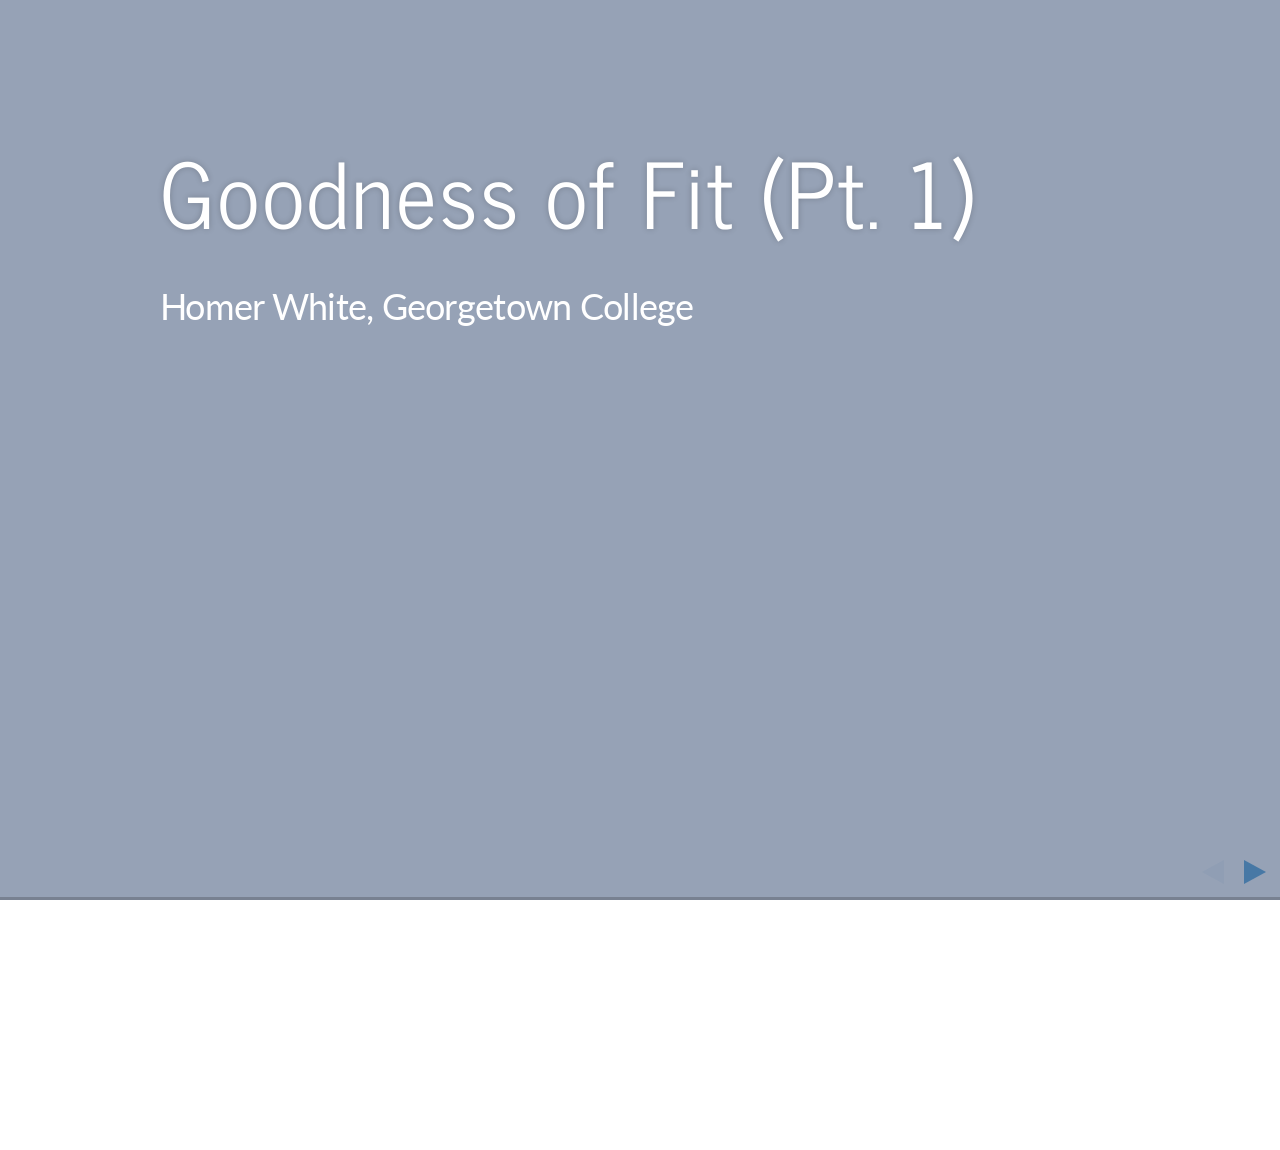
<file: docs/presCh11P1-rpubs.html>
<!DOCTYPE html>
<html lang="en">

<head>
  <meta charset="utf-8">
  <title>Goodness of Fit (Pt. 1)</title>
    
  <meta name="apple-mobile-web-app-capable" content="yes" />
  <meta name="apple-mobile-web-app-status-bar-style" content="black-translucent" />

  <meta name="viewport" content="width=device-width, initial-scale=1.0, maximum-scale=1.0, user-scalable=no" />
  
    
  <!-- web fonts -->
  <style type="text/css">
@import url('https://fonts.googleapis.com/css?family=News+Cycle:400,700');
@import url('https://fonts.googleapis.com/css?family=Lato:400,700,400italic,700italic');

  </style>    
    
  <!-- reveal.js -->
  <style type="text/css"  >
@charset "UTF-8";/*!
 * reveal.js
 * http://lab.hakim.se/reveal-js
 * MIT licensed
 *
 * Copyright (C) 2013 Hakim El Hattab, http://hakim.se
 */ html,body,.reveal div,.reveal span,.reveal applet,.reveal object,.reveal iframe,.reveal h1,.reveal h2,.reveal h3,.reveal h4,.reveal h5,.reveal h6,.reveal p,.reveal blockquote,.reveal pre,.reveal a,.reveal abbr,.reveal acronym,.reveal address,.reveal big,.reveal cite,.reveal code,.reveal del,.reveal dfn,.reveal em,.reveal img,.reveal ins,.reveal kbd,.reveal q,.reveal s,.reveal samp,.reveal small,.reveal strike,.reveal strong,.reveal sub,.reveal sup,.reveal tt,.reveal var,.reveal b,.reveal u,.reveal i,.reveal center,.reveal dl,.reveal dt,.reveal dd,.reveal ol,.reveal ul,.reveal li,.reveal fieldset,.reveal form,.reveal label,.reveal legend,.reveal table,.reveal caption,.reveal tbody,.reveal tfoot,.reveal thead,.reveal tr,.reveal th,.reveal td,.reveal article,.reveal aside,.reveal canvas,.reveal details,.reveal embed,.reveal figure,.reveal figcaption,.reveal footer,.reveal header,.reveal hgroup,.reveal menu,.reveal nav,.reveal output,.reveal ruby,.reveal section,.reveal summary,.reveal time,.reveal mark,.reveal audio,video{margin:0;padding:0;border:0;font-size:100%;font:inherit;vertical-align:baseline}.reveal article,.reveal aside,.reveal details,.reveal figcaption,.reveal figure,.reveal footer,.reveal header,.reveal hgroup,.reveal menu,.reveal nav,.reveal section{display:block}html,body{width:100%;height:100%;overflow:hidden}body{position:relative;line-height:1}::selection{background:#FF5E99;color:#fff;text-shadow:none}.reveal h1,.reveal h2,.reveal h3,.reveal h4,.reveal h5,.reveal h6{-webkit-hyphens:auto;-moz-hyphens:auto;hyphens:auto;word-wrap:break-word}.reveal h1{font-size:3.77em}.reveal h2{font-size:2.11em}.reveal h3{font-size:1.55em}.reveal h4{font-size:1em}.reveal .slides section .fragment{opacity:0;-webkit-transition:all .2s ease;-moz-transition:all .2s ease;-ms-transition:all .2s ease;-o-transition:all .2s ease;transition:all .2s ease}.reveal .slides section .fragment.visible{opacity:1}.reveal .slides section .fragment.grow{opacity:1}.reveal .slides section .fragment.grow.visible{-webkit-transform:scale(1.3);-moz-transform:scale(1.3);-ms-transform:scale(1.3);-o-transform:scale(1.3);transform:scale(1.3)}.reveal .slides section .fragment.shrink{opacity:1}.reveal .slides section .fragment.shrink.visible{-webkit-transform:scale(0.7);-moz-transform:scale(0.7);-ms-transform:scale(0.7);-o-transform:scale(0.7);transform:scale(0.7)}.reveal .slides section .fragment.zoom-in{opacity:0;-webkit-transform:scale(0.1);-moz-transform:scale(0.1);-ms-transform:scale(0.1);-o-transform:scale(0.1);transform:scale(0.1)}.reveal .slides section .fragment.zoom-in.visible{opacity:1;-webkit-transform:scale(1);-moz-transform:scale(1);-ms-transform:scale(1);-o-transform:scale(1);transform:scale(1)}.reveal .slides section .fragment.roll-in{opacity:0;-webkit-transform:rotateX(90deg);-moz-transform:rotateX(90deg);-ms-transform:rotateX(90deg);-o-transform:rotateX(90deg);transform:rotateX(90deg)}.reveal .slides section .fragment.roll-in.visible{opacity:1;-webkit-transform:rotateX(0);-moz-transform:rotateX(0);-ms-transform:rotateX(0);-o-transform:rotateX(0);transform:rotateX(0)}.reveal .slides section .fragment.fade-out{opacity:1}.reveal .slides section .fragment.fade-out.visible{opacity:0}.reveal .slides section .fragment.highlight-red,.reveal .slides section .fragment.highlight-green,.reveal .slides section .fragment.highlight-blue{opacity:1}.reveal .slides section .fragment.highlight-red.visible{color:#ff2c2d}.reveal .slides section .fragment.highlight-green.visible{color:#17ff2e}.reveal .slides section .fragment.highlight-blue.visible{color:#1b91ff}.reveal:after{content:'';font-style:italic}.reveal img,.reveal video,.reveal iframe{max-width:95%;max-height:95%}.reveal a{position:relative}.reveal strong,.reveal b{font-weight:700}.reveal em,.reveal i{font-style:italic}.reveal ol,.reveal ul{display:inline-block;text-align:left;margin:0 0 0 1em}.reveal ol{list-style-type:decimal}.reveal ul{list-style-type:disc}.reveal ul ul{list-style-type:square}.reveal ul ul ul{list-style-type:circle}.reveal ul ul,.reveal ul ol,.reveal ol ol,.reveal ol ul{display:block;margin-left:40px}.reveal p{margin-bottom:10px;line-height:1.2em}.reveal q,.reveal blockquote{quotes:none}.reveal blockquote{display:block;position:relative;width:70%;margin:5px auto;padding:5px;font-style:italic;background:rgba(255,255,255,.05);box-shadow:0 0 2px rgba(0,0,0,.2)}.reveal blockquote p:first-child,.reveal blockquote p:last-child{display:inline-block}.reveal q{font-style:italic}.reveal pre{display:block;position:relative;width:90%;margin:15px auto;text-align:left;font-size:.55em;font-family:monospace;line-height:1.2em;word-wrap:break-word;box-shadow:0 0 6px rgba(0,0,0,.3)}.reveal code{font-family:monospace}.reveal pre code{padding:5px;overflow:auto;max-height:400px;word-wrap:normal}.reveal table th,.reveal table td{text-align:left;padding-right:.3em}.reveal table th{text-shadow:#fff 1px 1px 2px}.reveal sup{vertical-align:super}.reveal sub{vertical-align:sub}.reveal small{display:inline-block;font-size:.6em;line-height:1.2em;vertical-align:top}.reveal small *{vertical-align:top}.reveal .controls{display:none;position:fixed;width:110px;height:110px;z-index:30;right:10px;bottom:10px}.reveal .controls div{position:absolute;opacity:.05;width:0;height:0;border:12px solid transparent;-moz-transform:scale(.9999);-webkit-transition:all .2s ease;-moz-transition:all .2s ease;-ms-transition:all .2s ease;-o-transition:all .2s ease;transition:all .2s ease}.reveal .controls div.enabled{opacity:.7;cursor:pointer}.reveal .controls div.enabled:active{margin-top:1px}.reveal .controls div.navigate-left{top:42px;border-right-width:22px;border-right-color:#eee}.reveal .controls div.navigate-left.fragmented{opacity:.3}.reveal .controls div.navigate-right{left:74px;top:42px;border-left-width:22px;border-left-color:#eee}.reveal .controls div.navigate-right.fragmented{opacity:.3}.reveal .controls div.navigate-up{left:42px;border-bottom-width:22px;border-bottom-color:#eee}.reveal .controls div.navigate-up.fragmented{opacity:.3}.reveal .controls div.navigate-down{left:42px;top:74px;border-top-width:22px;border-top-color:#eee}.reveal .controls div.navigate-down.fragmented{opacity:.3}.reveal .progress{position:fixed;display:none;height:3px;width:100%;bottom:0;left:0;z-index:10}.reveal .progress:after{content:'';display:'block';position:absolute;height:20px;width:100%;top:-20px}.reveal .progress span{display:block;height:100%;width:0;-webkit-transition:width 800ms cubic-bezier(0.26,.86,.44,.985);-moz-transition:width 800ms cubic-bezier(0.26,.86,.44,.985);-ms-transition:width 800ms cubic-bezier(0.26,.86,.44,.985);-o-transition:width 800ms cubic-bezier(0.26,.86,.44,.985);transition:width 800ms cubic-bezier(0.26,.86,.44,.985)}.reveal .roll{display:inline-block;line-height:1.2;overflow:hidden;vertical-align:top;-webkit-perspective:400px;-moz-perspective:400px;-ms-perspective:400px;perspective:400px;-webkit-perspective-origin:50% 50%;-moz-perspective-origin:50% 50%;-ms-perspective-origin:50% 50%;perspective-origin:50% 50%}.reveal .roll:hover{background:0;text-shadow:none}.reveal .roll span{display:block;position:relative;padding:0 2px;pointer-events:none;-webkit-transition:all 400ms ease;-moz-transition:all 400ms ease;-ms-transition:all 400ms ease;transition:all 400ms ease;-webkit-transform-origin:50% 0;-moz-transform-origin:50% 0;-ms-transform-origin:50% 0;transform-origin:50% 0;-webkit-transform-style:preserve-3d;-moz-transform-style:preserve-3d;-ms-transform-style:preserve-3d;transform-style:preserve-3d;-webkit-backface-visibility:hidden;-moz-backface-visibility:hidden;backface-visibility:hidden}.reveal .roll:hover span{background:rgba(0,0,0,.5);-webkit-transform:translate3d(0px,0,-45px) rotateX(90deg);-moz-transform:translate3d(0px,0,-45px) rotateX(90deg);-ms-transform:translate3d(0px,0,-45px) rotateX(90deg);transform:translate3d(0px,0,-45px) rotateX(90deg)}.reveal .roll span:after{content:attr(data-title);display:block;position:absolute;left:0;top:0;padding:0 2px;-webkit-backface-visibility:hidden;-moz-backface-visibility:hidden;backface-visibility:hidden;-webkit-transform-origin:50% 0;-moz-transform-origin:50% 0;-ms-transform-origin:50% 0;transform-origin:50% 0;-webkit-transform:translate3d(0px,110%,0) rotateX(-90deg);-moz-transform:translate3d(0px,110%,0) rotateX(-90deg);-ms-transform:translate3d(0px,110%,0) rotateX(-90deg);transform:translate3d(0px,110%,0) rotateX(-90deg)}.reveal{position:relative;width:100%;height:100%}.reveal .slides{position:absolute;width:100%;height:100%;left:50%;top:50%;overflow:visible;z-index:1;text-align:center;-webkit-transition:-webkit-perspective .4s ease;-moz-transition:-moz-perspective .4s ease;-ms-transition:-ms-perspective .4s ease;-o-transition:-o-perspective .4s ease;transition:perspective .4s ease;-webkit-perspective:600px;-moz-perspective:600px;-ms-perspective:600px;perspective:600px;-webkit-perspective-origin:0 -100px;-moz-perspective-origin:0 -100px;-ms-perspective-origin:0 -100px;perspective-origin:0 -100px}.reveal .slides>section,.reveal .slides>section>section{display:none;position:absolute;width:100%;padding:20px 0;z-index:10;line-height:1.2em;font-weight:400;-webkit-transform-style:preserve-3d;-moz-transform-style:preserve-3d;-ms-transform-style:preserve-3d;transform-style:preserve-3d;-webkit-transition:-webkit-transform-origin 800ms cubic-bezier(0.26,.86,.44,.985),-webkit-transform 800ms cubic-bezier(0.26,.86,.44,.985),visibility 800ms cubic-bezier(0.26,.86,.44,.985),opacity 800ms cubic-bezier(0.26,.86,.44,.985);-moz-transition:-moz-transform-origin 800ms cubic-bezier(0.26,.86,.44,.985),-moz-transform 800ms cubic-bezier(0.26,.86,.44,.985),visibility 800ms cubic-bezier(0.26,.86,.44,.985),opacity 800ms cubic-bezier(0.26,.86,.44,.985);-ms-transition:-ms-transform-origin 800ms cubic-bezier(0.26,.86,.44,.985),-ms-transform 800ms cubic-bezier(0.26,.86,.44,.985),visibility 800ms cubic-bezier(0.26,.86,.44,.985),opacity 800ms cubic-bezier(0.26,.86,.44,.985);-o-transition:-o-transform-origin 800ms cubic-bezier(0.26,.86,.44,.985),-o-transform 800ms cubic-bezier(0.26,.86,.44,.985),visibility 800ms cubic-bezier(0.26,.86,.44,.985),opacity 800ms cubic-bezier(0.26,.86,.44,.985);transition:transform-origin 800ms cubic-bezier(0.26,.86,.44,.985),transform 800ms cubic-bezier(0.26,.86,.44,.985),visibility 800ms cubic-bezier(0.26,.86,.44,.985),opacity 800ms cubic-bezier(0.26,.86,.44,.985)}.reveal[data-transition-speed=fast] .slides section{-webkit-transition-duration:400ms;-moz-transition-duration:400ms;-ms-transition-duration:400ms;transition-duration:400ms}.reveal[data-transition-speed=slow] .slides section{-webkit-transition-duration:1200ms;-moz-transition-duration:1200ms;-ms-transition-duration:1200ms;transition-duration:1200ms}.reveal .slides section[data-transition-speed=fast]{-webkit-transition-duration:400ms;-moz-transition-duration:400ms;-ms-transition-duration:400ms;transition-duration:400ms}.reveal .slides section[data-transition-speed=slow]{-webkit-transition-duration:1200ms;-moz-transition-duration:1200ms;-ms-transition-duration:1200ms;transition-duration:1200ms}.reveal .slides>section{left:-50%;top:-50%}.reveal .slides>section.stack{padding-top:0;padding-bottom:0}.reveal .slides>section.present,.reveal .slides>section>section.present{display:block;z-index:11;opacity:1}.reveal.center,.reveal.center .slides,.reveal.center .slides section{min-height:auto!important}.reveal .slides>section[data-transition=default].past,.reveal .slides>section.past{display:block;opacity:0;-webkit-transform:translate3d(-100%,0,0) rotateY(-90deg) translate3d(-100%,0,0);-moz-transform:translate3d(-100%,0,0) rotateY(-90deg) translate3d(-100%,0,0);-ms-transform:translate3d(-100%,0,0) rotateY(-90deg) translate3d(-100%,0,0);transform:translate3d(-100%,0,0) rotateY(-90deg) translate3d(-100%,0,0)}.reveal .slides>section[data-transition=default].future,.reveal .slides>section.future{display:block;opacity:0;-webkit-transform:translate3d(100%,0,0) rotateY(90deg) translate3d(100%,0,0);-moz-transform:translate3d(100%,0,0) rotateY(90deg) translate3d(100%,0,0);-ms-transform:translate3d(100%,0,0) rotateY(90deg) translate3d(100%,0,0);transform:translate3d(100%,0,0) rotateY(90deg) translate3d(100%,0,0)}.reveal .slides>section>section[data-transition=default].past,.reveal .slides>section>section.past{display:block;opacity:0;-webkit-transform:translate3d(0,-300px,0) rotateX(70deg) translate3d(0,-300px,0);-moz-transform:translate3d(0,-300px,0) rotateX(70deg) translate3d(0,-300px,0);-ms-transform:translate3d(0,-300px,0) rotateX(70deg) translate3d(0,-300px,0);transform:translate3d(0,-300px,0) rotateX(70deg) translate3d(0,-300px,0)}.reveal .slides>section>section[data-transition=default].future,.reveal .slides>section>section.future{display:block;opacity:0;-webkit-transform:translate3d(0,300px,0) rotateX(-70deg) translate3d(0,300px,0);-moz-transform:translate3d(0,300px,0) rotateX(-70deg) translate3d(0,300px,0);-ms-transform:translate3d(0,300px,0) rotateX(-70deg) translate3d(0,300px,0);transform:translate3d(0,300px,0) rotateX(-70deg) translate3d(0,300px,0)}.reveal .slides>section[data-transition=concave].past,.reveal.concave .slides>section.past{-webkit-transform:translate3d(-100%,0,0) rotateY(90deg) translate3d(-100%,0,0);-moz-transform:translate3d(-100%,0,0) rotateY(90deg) translate3d(-100%,0,0);-ms-transform:translate3d(-100%,0,0) rotateY(90deg) translate3d(-100%,0,0);transform:translate3d(-100%,0,0) rotateY(90deg) translate3d(-100%,0,0)}.reveal .slides>section[data-transition=concave].future,.reveal.concave .slides>section.future{-webkit-transform:translate3d(100%,0,0) rotateY(-90deg) translate3d(100%,0,0);-moz-transform:translate3d(100%,0,0) rotateY(-90deg) translate3d(100%,0,0);-ms-transform:translate3d(100%,0,0) rotateY(-90deg) translate3d(100%,0,0);transform:translate3d(100%,0,0) rotateY(-90deg) translate3d(100%,0,0)}.reveal .slides>section>section[data-transition=concave].past,.reveal.concave .slides>section>section.past{-webkit-transform:translate3d(0,-80%,0) rotateX(-70deg) translate3d(0,-80%,0);-moz-transform:translate3d(0,-80%,0) rotateX(-70deg) translate3d(0,-80%,0);-ms-transform:translate3d(0,-80%,0) rotateX(-70deg) translate3d(0,-80%,0);transform:translate3d(0,-80%,0) rotateX(-70deg) translate3d(0,-80%,0)}.reveal .slides>section>section[data-transition=concave].future,.reveal.concave .slides>section>section.future{-webkit-transform:translate3d(0,80%,0) rotateX(70deg) translate3d(0,80%,0);-moz-transform:translate3d(0,80%,0) rotateX(70deg) translate3d(0,80%,0);-ms-transform:translate3d(0,80%,0) rotateX(70deg) translate3d(0,80%,0);transform:translate3d(0,80%,0) rotateX(70deg) translate3d(0,80%,0)}.reveal .slides>section[data-transition=zoom].past,.reveal.zoom .slides>section.past{opacity:0;visibility:hidden;-webkit-transform:scale(16);-moz-transform:scale(16);-ms-transform:scale(16);-o-transform:scale(16);transform:scale(16)}.reveal .slides>section[data-transition=zoom].future,.reveal.zoom .slides>section.future{opacity:0;visibility:hidden;-webkit-transform:scale(0.2);-moz-transform:scale(0.2);-ms-transform:scale(0.2);-o-transform:scale(0.2);transform:scale(0.2)}.reveal .slides>section>section[data-transition=zoom].past,.reveal.zoom .slides>section>section.past{-webkit-transform:translate(0,-150%);-moz-transform:translate(0,-150%);-ms-transform:translate(0,-150%);-o-transform:translate(0,-150%);transform:translate(0,-150%)}.reveal .slides>section>section[data-transition=zoom].future,.reveal.zoom .slides>section>section.future{-webkit-transform:translate(0,150%);-moz-transform:translate(0,150%);-ms-transform:translate(0,150%);-o-transform:translate(0,150%);transform:translate(0,150%)}.reveal.linear section{-webkit-backface-visibility:hidden;-moz-backface-visibility:hidden;-ms-backface-visibility:hidden;backface-visibility:hidden}.reveal .slides>section[data-transition=linear].past,.reveal.linear .slides>section.past{-webkit-transform:translate(-150%,0);-moz-transform:translate(-150%,0);-ms-transform:translate(-150%,0);-o-transform:translate(-150%,0);transform:translate(-150%,0)}.reveal .slides>section[data-transition=linear].future,.reveal.linear .slides>section.future{-webkit-transform:translate(150%,0);-moz-transform:translate(150%,0);-ms-transform:translate(150%,0);-o-transform:translate(150%,0);transform:translate(150%,0)}.reveal .slides>section>section[data-transition=linear].past,.reveal.linear .slides>section>section.past{-webkit-transform:translate(0,-150%);-moz-transform:translate(0,-150%);-ms-transform:translate(0,-150%);-o-transform:translate(0,-150%);transform:translate(0,-150%)}.reveal .slides>section>section[data-transition=linear].future,.reveal.linear .slides>section>section.future{-webkit-transform:translate(0,150%);-moz-transform:translate(0,150%);-ms-transform:translate(0,150%);-o-transform:translate(0,150%);transform:translate(0,150%)}.reveal.cube .slides{-webkit-perspective:1300px;-moz-perspective:1300px;-ms-perspective:1300px;perspective:1300px}.reveal.cube .slides section{padding:30px;min-height:700px;-webkit-backface-visibility:hidden;-moz-backface-visibility:hidden;-ms-backface-visibility:hidden;backface-visibility:hidden;-webkit-box-sizing:border-box;-moz-box-sizing:border-box;box-sizing:border-box}.reveal.center.cube .slides section{min-height:auto}.reveal.cube .slides section:not(.stack):before{content:'';position:absolute;display:block;width:100%;height:100%;left:0;top:0;background:rgba(0,0,0,.1);border-radius:4px;-webkit-transform:translateZ(-20px);-moz-transform:translateZ(-20px);-ms-transform:translateZ(-20px);-o-transform:translateZ(-20px);transform:translateZ(-20px)}.reveal.cube .slides section:not(.stack):after{content:'';position:absolute;display:block;width:90%;height:30px;left:5%;bottom:0;background:0;z-index:1;border-radius:4px;box-shadow:0 95px 25px rgba(0,0,0,.2);-webkit-transform:translateZ(-90px) rotateX(65deg);-moz-transform:translateZ(-90px) rotateX(65deg);-ms-transform:translateZ(-90px) rotateX(65deg);-o-transform:translateZ(-90px) rotateX(65deg);transform:translateZ(-90px) rotateX(65deg)}.reveal.cube .slides>section.stack{padding:0;background:0}.reveal.cube .slides>section.past{-webkit-transform-origin:100% 0;-moz-transform-origin:100% 0;-ms-transform-origin:100% 0;transform-origin:100% 0;-webkit-transform:translate3d(-100%,0,0) rotateY(-90deg);-moz-transform:translate3d(-100%,0,0) rotateY(-90deg);-ms-transform:translate3d(-100%,0,0) rotateY(-90deg);transform:translate3d(-100%,0,0) rotateY(-90deg)}.reveal.cube .slides>section.future{-webkit-transform-origin:0 0;-moz-transform-origin:0 0;-ms-transform-origin:0 0;transform-origin:0 0;-webkit-transform:translate3d(100%,0,0) rotateY(90deg);-moz-transform:translate3d(100%,0,0) rotateY(90deg);-ms-transform:translate3d(100%,0,0) rotateY(90deg);transform:translate3d(100%,0,0) rotateY(90deg)}.reveal.cube .slides>section>section.past{-webkit-transform-origin:0 100%;-moz-transform-origin:0 100%;-ms-transform-origin:0 100%;transform-origin:0 100%;-webkit-transform:translate3d(0,-100%,0) rotateX(90deg);-moz-transform:translate3d(0,-100%,0) rotateX(90deg);-ms-transform:translate3d(0,-100%,0) rotateX(90deg);transform:translate3d(0,-100%,0) rotateX(90deg)}.reveal.cube .slides>section>section.future{-webkit-transform-origin:0 0;-moz-transform-origin:0 0;-ms-transform-origin:0 0;transform-origin:0 0;-webkit-transform:translate3d(0,100%,0) rotateX(-90deg);-moz-transform:translate3d(0,100%,0) rotateX(-90deg);-ms-transform:translate3d(0,100%,0) rotateX(-90deg);transform:translate3d(0,100%,0) rotateX(-90deg)}.reveal.page .slides{-webkit-perspective-origin:0 50%;-moz-perspective-origin:0 50%;-ms-perspective-origin:0 50%;perspective-origin:0 50%;-webkit-perspective:3000px;-moz-perspective:3000px;-ms-perspective:3000px;perspective:3000px}.reveal.page .slides section{padding:30px;min-height:700px;-webkit-box-sizing:border-box;-moz-box-sizing:border-box;box-sizing:border-box}.reveal.page .slides section.past{z-index:12}.reveal.page .slides section:not(.stack):before{content:'';position:absolute;display:block;width:100%;height:100%;left:0;top:0;background:rgba(0,0,0,.1);-webkit-transform:translateZ(-20px);-moz-transform:translateZ(-20px);-ms-transform:translateZ(-20px);-o-transform:translateZ(-20px);transform:translateZ(-20px)}.reveal.page .slides section:not(.stack):after{content:'';position:absolute;display:block;width:90%;height:30px;left:5%;bottom:0;background:0;z-index:1;border-radius:4px;box-shadow:0 95px 25px rgba(0,0,0,.2);-webkit-transform:translateZ(-90px) rotateX(65deg)}.reveal.page .slides>section.stack{padding:0;background:0}.reveal.page .slides>section.past{-webkit-transform-origin:0 0;-moz-transform-origin:0 0;-ms-transform-origin:0 0;transform-origin:0 0;-webkit-transform:translate3d(-40%,0,0) rotateY(-80deg);-moz-transform:translate3d(-40%,0,0) rotateY(-80deg);-ms-transform:translate3d(-40%,0,0) rotateY(-80deg);transform:translate3d(-40%,0,0) rotateY(-80deg)}.reveal.page .slides>section.future{-webkit-transform-origin:100% 0;-moz-transform-origin:100% 0;-ms-transform-origin:100% 0;transform-origin:100% 0;-webkit-transform:translate3d(0,0,0);-moz-transform:translate3d(0,0,0);-ms-transform:translate3d(0,0,0);transform:translate3d(0,0,0)}.reveal.page .slides>section>section.past{-webkit-transform-origin:0 0;-moz-transform-origin:0 0;-ms-transform-origin:0 0;transform-origin:0 0;-webkit-transform:translate3d(0,-40%,0) rotateX(80deg);-moz-transform:translate3d(0,-40%,0) rotateX(80deg);-ms-transform:translate3d(0,-40%,0) rotateX(80deg);transform:translate3d(0,-40%,0) rotateX(80deg)}.reveal.page .slides>section>section.future{-webkit-transform-origin:0 100%;-moz-transform-origin:0 100%;-ms-transform-origin:0 100%;transform-origin:0 100%;-webkit-transform:translate3d(0,0,0);-moz-transform:translate3d(0,0,0);-ms-transform:translate3d(0,0,0);transform:translate3d(0,0,0)}.reveal .slides section[data-transition=fade],.reveal.fade .slides section,.reveal.fade .slides>section>section{-webkit-transform:none;-moz-transform:none;-ms-transform:none;-o-transform:none;transform:none;-webkit-transition:opacity .5s;-moz-transition:opacity .5s;-ms-transition:opacity .5s;-o-transition:opacity .5s;transition:opacity .5s}.reveal.fade.overview .slides section,.reveal.fade.overview .slides>section>section,.reveal.fade.exit-overview .slides section,.reveal.fade.exit-overview .slides>section>section{-webkit-transition:none;-moz-transition:none;-ms-transition:none;-o-transition:none;transition:none}.reveal .slides section[data-transition=none],.reveal.none .slides section{-webkit-transform:none;-moz-transform:none;-ms-transform:none;-o-transform:none;transform:none;-webkit-transition:none;-moz-transition:none;-ms-transition:none;-o-transition:none;transition:none}.reveal.overview .slides{-webkit-perspective-origin:0 0;-moz-perspective-origin:0 0;-ms-perspective-origin:0 0;perspective-origin:0 0;-webkit-perspective:700px;-moz-perspective:700px;-ms-perspective:700px;perspective:700px}.reveal.overview .slides section{height:600px;overflow:hidden;opacity:1!important;visibility:visible!important;cursor:pointer;background:rgba(0,0,0,.1)}.reveal.overview .slides section .fragment{opacity:1}.reveal.overview .slides section:after,.reveal.overview .slides section:before{display:none!important}.reveal.overview .slides section>section{opacity:1;cursor:pointer}.reveal.overview .slides section:hover{background:rgba(0,0,0,.3)}.reveal.overview .slides section.present{background:rgba(0,0,0,.3)}.reveal.overview .slides>section.stack{padding:0;background:0;overflow:visible}.reveal .pause-overlay{position:absolute;top:0;left:0;width:100%;height:100%;background:#000;visibility:hidden;opacity:0;z-index:100;-webkit-transition:all 1s ease;-moz-transition:all 1s ease;-ms-transition:all 1s ease;-o-transition:all 1s ease;transition:all 1s ease}.reveal.paused .pause-overlay{visibility:visible;opacity:1}.no-transforms{overflow-y:auto}.no-transforms .reveal .slides{position:relative;width:80%;height:auto!important;top:0;left:50%;margin:0;text-align:center}.no-transforms .reveal .controls,.no-transforms .reveal .progress{display:none!important}.no-transforms .reveal .slides section{display:block!important;opacity:1!important;position:relative!important;height:auto;min-height:auto;top:0;left:-50%;margin:70px 0;-webkit-transform:none;-moz-transform:none;-ms-transform:none;-o-transform:none;transform:none}.no-transforms .reveal .slides section section{left:0}.no-transition{-webkit-transition:none;-moz-transition:none;-ms-transition:none;-o-transition:none;transition:none}.reveal .state-background{position:absolute;width:100%;height:100%;background:rgba(0,0,0,0);-webkit-transition:background 800ms ease;-moz-transition:background 800ms ease;-ms-transition:background 800ms ease;-o-transition:background 800ms ease;transition:background 800ms ease}.alert .reveal .state-background{background:rgba(200,50,30,.6)}.soothe .reveal .state-background{background:rgba(50,200,90,.4)}.blackout .reveal .state-background{background:rgba(0,0,0,.6)}.whiteout .reveal .state-background{background:rgba(255,255,255,.6)}.cobalt .reveal .state-background{background:rgba(22,152,213,.6)}.mint .reveal .state-background{background:rgba(22,213,75,.6)}.submerge .reveal .state-background{background:rgba(12,25,77,.6)}.lila .reveal .state-background{background:rgba(180,50,140,.6)}.sunset .reveal .state-background{background:rgba(255,122,0,.6)}.reveal.rtl .slides,.reveal.rtl .slides h1,.reveal.rtl .slides h2,.reveal.rtl .slides h3,.reveal.rtl .slides h4,.reveal.rtl .slides h5,.reveal.rtl .slides h6{direction:rtl;font-family:sans-serif}.reveal.rtl pre,.reveal.rtl code{direction:ltr}.reveal.rtl ol,.reveal.rtl ul{text-align:right}.reveal.rtl .progress span{float:right}.reveal aside.notes{display:none}.zoomed .reveal *,.zoomed .reveal :before,.zoomed .reveal :after{-webkit-transform:none!important;-moz-transform:none!important;-ms-transform:none!important;transform:none!important;-webkit-backface-visibility:visible!important;-moz-backface-visibility:visible!important;-ms-backface-visibility:visible!important;backface-visibility:visible!important}.zoomed .reveal .progress,.zoomed .reveal .controls{opacity:0}.zoomed .reveal .roll span{background:0}.zoomed .reveal .roll span:after{visibility:hidden}
</style>
  <style type="text/css"  >
/**
 * A simple theme for reveal.js presentations, similar
 * to the default theme. The accent color is darkblue.
 *
 * This theme is Copyright (C) 2012 Owen Versteeg, https://github.com/StereotypicalApps. It is MIT licensed.
 * reveal.js is Copyright (C) 2011-2012 Hakim El Hattab, http://hakim.se
 */
/*********************************************
 * GLOBAL STYLES
 *********************************************/
body {
  background: white;
  background-color: white; }

.reveal {
  font-family: "Lato", sans-serif;
  font-size: 36px;
  font-weight: 200;
  letter-spacing: -0.02em;
  color: black; }

::selection {
  color: white;
  background: rgba(0, 0, 0, 0.99);
  text-shadow: none; }

/*********************************************
 * HEADERS
 *********************************************/
.reveal h1,
.reveal h2,
.reveal h3,
.reveal h4,
.reveal h5,
.reveal h6 {
  margin: 0 0 20px 0;
  color: black;
  font-family: "News Cycle", Impact, sans-serif;
  line-height: 0.9em;
  letter-spacing: 0.02em;
  text-transform: none;
  text-shadow: none; }

.reveal h1 {
  text-shadow: 0px 0px 6px rgba(0, 0, 0, 0.2); }

/*********************************************
 * LINKS
 *********************************************/
.reveal a:not(.image) {
  color: darkblue;
  text-decoration: none;
  -webkit-transition: color .15s ease;
  -moz-transition: color .15s ease;
  -ms-transition: color .15s ease;
  -o-transition: color .15s ease;
  transition: color .15s ease; }

.reveal a:not(.image):hover {
  color: #0000f1;
  text-shadow: none;
  border: none; }

.reveal .roll span:after {
  color: #fff;
  background: #00003f; }

/*********************************************
 * IMAGES
 *********************************************/
.reveal section img {
  margin: 15px 0px;
  background: rgba(255, 255, 255, 0.12);
  border: 4px solid black;
  box-shadow: 0 0 10px rgba(0, 0, 0, 0.15);
  -webkit-transition: all .2s linear;
  -moz-transition: all .2s linear;
  -ms-transition: all .2s linear;
  -o-transition: all .2s linear;
  transition: all .2s linear; }

.reveal a:hover img {
  background: rgba(255, 255, 255, 0.2);
  border-color: darkblue;
  box-shadow: 0 0 20px rgba(0, 0, 0, 0.55); }

/*********************************************
 * NAVIGATION CONTROLS
 *********************************************/
.reveal .controls div.navigate-left,
.reveal .controls div.navigate-left.enabled {
  border-right-color: darkblue; }

.reveal .controls div.navigate-right,
.reveal .controls div.navigate-right.enabled {
  border-left-color: darkblue; }

.reveal .controls div.navigate-up,
.reveal .controls div.navigate-up.enabled {
  border-bottom-color: darkblue; }

.reveal .controls div.navigate-down,
.reveal .controls div.navigate-down.enabled {
  border-top-color: darkblue; }

.reveal .controls div.navigate-left.enabled:hover {
  border-right-color: #0000f1; }

.reveal .controls div.navigate-right.enabled:hover {
  border-left-color: #0000f1; }

.reveal .controls div.navigate-up.enabled:hover {
  border-bottom-color: #0000f1; }

.reveal .controls div.navigate-down.enabled:hover {
  border-top-color: #0000f1; }

/*********************************************
 * PROGRESS BAR
 *********************************************/
.reveal .progress {
  background: rgba(0, 0, 0, 0.2); }

.reveal .progress span {
  background: darkblue;
  -webkit-transition: width 800ms cubic-bezier(0.26, 0.86, 0.44, 0.985);
  -moz-transition: width 800ms cubic-bezier(0.26, 0.86, 0.44, 0.985);
  -ms-transition: width 800ms cubic-bezier(0.26, 0.86, 0.44, 0.985);
  -o-transition: width 800ms cubic-bezier(0.26, 0.86, 0.44, 0.985);
  transition: width 800ms cubic-bezier(0.26, 0.86, 0.44, 0.985); }

</style>
 
  <style type="text/css">

.reveal h1 { 
  font-size: 2.5em; 
}

.reveal h1,
.reveal h2,
.reveal h3,
.reveal h4,
.reveal h5,
.reveal h6 { 
   margin-bottom: .6em;    
}

.reveal p,
.reveal table {
   margin-bottom: 1em; 
}

.reveal li {
   margin-bottom: .4em;
}

.reveal ul ul,
.reveal ul ol,
.reveal ol ol,
.reveal ol ul {
	margin-top: .4em;
}

.reveal .slides {
  text-align: left;
}

.reveal small {
	font-size: 0.85em;
}

.reveal pre {   
  margin-top: 0;
  max-width: 95%;
  border: 1px solid #ccc;
  white-space: pre-wrap;
  margin-bottom: 1em; 
}

.reveal pre code {
  display: block; padding: 0.5em;
  font-size: 1.6em;
  line-height: 1.1em;
  background-color: white;
  overflow: visible;
  max-height: none;
  word-wrap: normal;
}

.reveal code {
  overflow: visible;
  max-height: none;
}

.reveal code.r {
  background-color: #F8F8F8;
}

.reveal code.cpp {
  background-color: #F8F8F8;
}

.reveal section del {
   text-decoration: none;
   color: #AAB1BA;
}

.reveal section img {
   border: none;
}

.reveal section .fieldError {
  margin-bottom: 25px;
}

.reveal section .fieldError span {
  color: red;
}

.prompt .reveal .state-background {
   background: #C6D7DC;
}

.quiz-multichoice .reveal .state-background {
  background: rgba(254,220,179,1);
}

.quiz-multichoice .reveal ul {
  list-style-type: none;
  margin-bottom: 30px;
}

.quiz-multichoice .reveal li {
  margin-top: 15px;
}

.quiz-multichoice .reveal .quizFeedback {
  margin-bottom: 30px;
}

.quiz-multichoice .reveal .quizFeedback img {
  border: none;
  box-shadow: none;
  background: transparent;
  float: left;
  margin-top: -15px;
}

.quiz-multichoice .reveal .quizFeedback span {
  font-size: 1.4em; 
  margin-left: 12px;
}

.section .reveal .state-background {
   background: #96A2B6;
}

.section .reveal h1,
.section .reveal h2,
.section .reveal p {
   color: white;
   margin-top: 50px;
}

.sub-section .reveal .state-background {
  background: #E7E8EA
}

.sub-section .reveal h2,
.sub-section .reveal p {
  color: #63717B;
  margin-top: 50px;
}

.reveal strong {
  color: #25679E;
}

.reveal .controls {
  right: -20px;
  bottom: 5px;
}

.reveal .controls div.navigate-left {
  top: 75px;
}

.reveal .controls div.navigate-right {
  left: 54px;
  top: 75px;
}


.reveal .controls div.navigate-up {
  display: none;
}

.reveal .controls div.navigate-down {
  display: none;
}

/*********************************************
 * NAVIGATION CONTROLS
 *********************************************/
 
.reveal .controls div.navigate-left,
.reveal .controls div.navigate-left.enabled {
  border-right-color: #25679E;
}

.reveal .controls div.navigate-right,
.reveal .controls div.navigate-right.enabled {
  border-left-color: #25679E;
}

.reveal .controls div.navigate-up,
.reveal .controls div.navigate-up.enabled {
  border-bottom-color: #25679E;
}

.reveal .controls div.navigate-down,
.reveal .controls div.navigate-down.enabled {
  border-top-color: #25679E;
}

.reveal .controls div.navigate-left.enabled:hover {
  border-right-color: #267EC8;
}

.reveal .controls div.navigate-right.enabled:hover {
  border-left-color: #267EC8;
}

.reveal .controls div.navigate-up.enabled:hover {
  border-bottom-color: #267EC8;
}

.reveal .controls div.navigate-down.enabled:hover {
  border-top-color: #267EC8;
}

.reveal .progress span {
  background: #25679E;
}

.reveal .slides>section,
.reveal .slides>section>section {
  padding: 0px 0px;
}


.reveal table {
  border-width: 1px;
  border-spacing: 2px;
  border-style: dotted;
  border-color: gray;
  border-collapse: collapse;
  font-size: 0.7em;
}

.reveal table th {
  border-width: 1px;
  padding-left: 10px;
  padding-right: 25px;
  font-weight: bold;
  border-style: dotted;
  border-color: gray;
}

.reveal table td {
  border-width: 1px;
  padding-left: 10px;
  padding-right: 25px;
  border-style: dotted;
  border-color: gray;
}

.reveal blockquote {
  display: block;
  position: relative;
  width: 90%;
  margin: 5px auto;
  padding: 5px;

  font-style: normal;
  background: #C6D7DC;
  border: 1px solid #C6D7DC;
  box-shadow: none;
}

.reveal blockquote p:first-child,
.reveal blockquote p:last-child {
  display: block;
}

.reveal blockquote:before {
  content: '';
}

.reveal blockquote:after {
    content: '';
}


.reveal ol,
.reveal ul {
	margin: 0 0 .5em 1.2em;
}

.reveal .slides section {
   height: 100%;
}

.reveal .slides section .slideContent h2 {
   font-size: 1.3em;
   font-weight: bold;
}

.reveal .slides section .slideContent h3 {
   font-size: 1.1em;
   font-weight: bold;
}

.reveal .slides section .column {
   position: fixed;
   width: 48%;
   top: 2.5em;
   bottom: 0;
}

.reveal .slides section .column1 {
   left: 0;
}

.reveal .slides section .column2 {
   right: 0;
}

.reveal .slides section .column img {
   max-width: 95%;
   max-height: 95%;
   height: auto;
}

.reveal .slides section .mediaOnly {
   position: absolute;
   width: 100%;
   top: 2.5em;
   bottom: 0;
}

.reveal .slides section .mediaOnly img {
   max-width: 90%;
   max-height: 90%;
   height: auto;
}

.reveal .slides section .mediaInline img {
   max-width: 90%;
   max-height: 50%;
   width: auto;
}

.reveal .slides section .mediaOnly video {
   height: 90%;
   width: 90%;
}

.reveal .slides section .mediaInline video {
   height: 50%;
   width: 90%;
}

.reveal .slides section .noTitle {
   top: 0;
}





.reveal {
  font-family: "Lato", sans-serif;
}
  
.reveal h1,
.reveal h2,
.reveal h3,
.reveal h4,
.reveal h5,
.reveal h6 {
  font-family: "News Cycle", Impact, sans-serif;
}



  </style>
  
  <!-- reveal print css -->
  <style type="text/css" media="print" >
/* Default Print Stylesheet Template
   by Rob Glazebrook of CSSnewbie.com
   Last Updated: June 4, 2008

   Feel free (nay, compelled) to edit, append, and
   manipulate this file as you see fit. */


/* SECTION 1: Set default width, margin, float, and
   background. This prevents elements from extending
   beyond the edge of the printed page, and prevents
   unnecessary background images from printing */

* {
	-webkit-print-color-adjust: exact;
}

body {
	font-size: 18pt;
	width: auto;
	height: auto;
	border: 0;
	padding: 0;
	float: none !important;
	overflow: visible;
}

html {
	width: 100%;
	height: 100%;
	overflow: visible;
}

@page {
	size: letter landscape;
	margin: 0;
}

/* SECTION 2: Remove any elements not needed in print.
   This would include navigation, ads, sidebars, etc. */
.nestedarrow,
.controls,
.reveal .progress,
.reveal.overview,
.fork-reveal,
.share-reveal,
.state-background {
	display: none !important;
}

/* SECTION 3: Set body font face, size, and color.
   Consider using a serif font for readability. */
body, p, td, li, div {
	font-size: 18pt;
}

/* SECTION 4: Set heading font face, sizes, and color.
   Diffrentiate your headings from your body text.
   Perhaps use a large sans-serif for distinction. */
h1,h2,h3,h4,h5,h6 {
	text-shadow: 0 0 0 #000 !important;
}

/* SECTION 5: Make hyperlinks more usable.
   Ensure links are underlined, and consider appending
   the URL to the end of the link for usability. */
a:link,
a:visited {
	font-weight: bold;
	text-decoration: underline;
}


/* SECTION 6: more reveal.js specific additions by @skypanther */
ul, ol, div, p {
	visibility: visible;
	position: static;
	width: auto;
	height: auto;
	display: block;
	overflow: visible;
	margin: auto;
}
.reveal .slides {
	position: static;
	width: 100%;
	height: auto;

	left: auto;
	top: auto;
	margin-left: auto;
	margin-right: auto;
	margin-top: auto;
	padding: auto;

	overflow: visible;
	display: block;

	text-align: center;

	-webkit-perspective: none;
	   -moz-perspective: none;
	    -ms-perspective: none;
	        perspective: none;

	-webkit-perspective-origin: 50% 50%; /* there isn't a none/auto value but 50-50 is the default */
	   -moz-perspective-origin: 50% 50%;
	    -ms-perspective-origin: 50% 50%;
	        perspective-origin: 50% 50%;
}
.reveal .slides section {

	page-break-after: always !important;

	visibility: visible !important;
	position: static !important;
	width: 100% !important;
	height: auto !important;
	min-height: initial !important;
	display: block !important;
	overflow: visible !important;

	left: 0 !important;
	top: 0 !important;
	margin-left: 0px !important;
	margin-top: 50px !important;
	padding: 20px 0px !important;

	opacity: 1 !important;

	-webkit-transform-style: flat !important;
	   -moz-transform-style: flat !important;
	    -ms-transform-style: flat !important;
	        transform-style: flat !important;

	-webkit-transform: none !important;
	   -moz-transform: none !important;
	    -ms-transform: none !important;
	        transform: none !important;
}
.reveal section.stack {
	margin: 0px !important;
	padding: 0px !important;
	page-break-after: avoid !important;
}
.reveal section .fragment {
	opacity: 1 !important;
	visibility: visible !important;

	-webkit-transform: none !important;
	   -moz-transform: none !important;
	    -ms-transform: none !important;
	        transform: none !important;
}
.reveal img {
	box-shadow: none;
}
.reveal .roll {
	overflow: visible;
	line-height: 1em;
}
.reveal small a {
	font-size: 16pt !important;
}

</style>
  
<!-- Styles for R syntax highlighter -->
<style type="text/css">
   pre .operator,
   pre .paren {
     color: rgb(104, 118, 135)
   }

   pre .literal {
     color: rgb(88, 72, 246)
   }

   pre .number {
     color: rgb(0, 0, 205);
   }

   pre .comment {
     color: rgb(76, 136, 107);
   }

   pre .keyword {
     color: rgb(0, 0, 255);
   }

   pre .identifier {
     color: rgb(0, 0, 0);
   }

   pre .string {
     color: rgb(3, 106, 7);
   }
</style>

<!-- R syntax highlighter -->
<script type="text/javascript">
var hljs=new function(){function m(p){return p.replace(/&/gm,"&amp;").replace(/</gm,"&lt;")}function f(r,q,p){return RegExp(q,"m"+(r.cI?"i":"")+(p?"g":""))}function b(r){for(var p=0;p<r.childNodes.length;p++){var q=r.childNodes[p];if(q.nodeName=="CODE"){return q}if(!(q.nodeType==3&&q.nodeValue.match(/\s+/))){break}}}function h(t,s){var p="";for(var r=0;r<t.childNodes.length;r++){if(t.childNodes[r].nodeType==3){var q=t.childNodes[r].nodeValue;if(s){q=q.replace(/\n/g,"")}p+=q}else{if(t.childNodes[r].nodeName=="BR"){p+="\n"}else{p+=h(t.childNodes[r])}}}if(/MSIE [678]/.test(navigator.userAgent)){p=p.replace(/\r/g,"\n")}return p}function a(s){var r=s.className.split(/\s+/);r=r.concat(s.parentNode.className.split(/\s+/));for(var q=0;q<r.length;q++){var p=r[q].replace(/^language-/,"");if(e[p]){return p}}}function c(q){var p=[];(function(s,t){for(var r=0;r<s.childNodes.length;r++){if(s.childNodes[r].nodeType==3){t+=s.childNodes[r].nodeValue.length}else{if(s.childNodes[r].nodeName=="BR"){t+=1}else{if(s.childNodes[r].nodeType==1){p.push({event:"start",offset:t,node:s.childNodes[r]});t=arguments.callee(s.childNodes[r],t);p.push({event:"stop",offset:t,node:s.childNodes[r]})}}}}return t})(q,0);return p}function k(y,w,x){var q=0;var z="";var s=[];function u(){if(y.length&&w.length){if(y[0].offset!=w[0].offset){return(y[0].offset<w[0].offset)?y:w}else{return w[0].event=="start"?y:w}}else{return y.length?y:w}}function t(D){var A="<"+D.nodeName.toLowerCase();for(var B=0;B<D.attributes.length;B++){var C=D.attributes[B];A+=" "+C.nodeName.toLowerCase();if(C.value!==undefined&&C.value!==false&&C.value!==null){A+='="'+m(C.value)+'"'}}return A+">"}while(y.length||w.length){var v=u().splice(0,1)[0];z+=m(x.substr(q,v.offset-q));q=v.offset;if(v.event=="start"){z+=t(v.node);s.push(v.node)}else{if(v.event=="stop"){var p,r=s.length;do{r--;p=s[r];z+=("</"+p.nodeName.toLowerCase()+">")}while(p!=v.node);s.splice(r,1);while(r<s.length){z+=t(s[r]);r++}}}}return z+m(x.substr(q))}function j(){function q(x,y,v){if(x.compiled){return}var u;var s=[];if(x.k){x.lR=f(y,x.l||hljs.IR,true);for(var w in x.k){if(!x.k.hasOwnProperty(w)){continue}if(x.k[w] instanceof Object){u=x.k[w]}else{u=x.k;w="keyword"}for(var r in u){if(!u.hasOwnProperty(r)){continue}x.k[r]=[w,u[r]];s.push(r)}}}if(!v){if(x.bWK){x.b="\\b("+s.join("|")+")\\s"}x.bR=f(y,x.b?x.b:"\\B|\\b");if(!x.e&&!x.eW){x.e="\\B|\\b"}if(x.e){x.eR=f(y,x.e)}}if(x.i){x.iR=f(y,x.i)}if(x.r===undefined){x.r=1}if(!x.c){x.c=[]}x.compiled=true;for(var t=0;t<x.c.length;t++){if(x.c[t]=="self"){x.c[t]=x}q(x.c[t],y,false)}if(x.starts){q(x.starts,y,false)}}for(var p in e){if(!e.hasOwnProperty(p)){continue}q(e[p].dM,e[p],true)}}function d(B,C){if(!j.called){j();j.called=true}function q(r,M){for(var L=0;L<M.c.length;L++){if((M.c[L].bR.exec(r)||[null])[0]==r){return M.c[L]}}}function v(L,r){if(D[L].e&&D[L].eR.test(r)){return 1}if(D[L].eW){var M=v(L-1,r);return M?M+1:0}return 0}function w(r,L){return L.i&&L.iR.test(r)}function K(N,O){var M=[];for(var L=0;L<N.c.length;L++){M.push(N.c[L].b)}var r=D.length-1;do{if(D[r].e){M.push(D[r].e)}r--}while(D[r+1].eW);if(N.i){M.push(N.i)}return f(O,M.join("|"),true)}function p(M,L){var N=D[D.length-1];if(!N.t){N.t=K(N,E)}N.t.lastIndex=L;var r=N.t.exec(M);return r?[M.substr(L,r.index-L),r[0],false]:[M.substr(L),"",true]}function z(N,r){var L=E.cI?r[0].toLowerCase():r[0];var M=N.k[L];if(M&&M instanceof Array){return M}return false}function F(L,P){L=m(L);if(!P.k){return L}var r="";var O=0;P.lR.lastIndex=0;var M=P.lR.exec(L);while(M){r+=L.substr(O,M.index-O);var N=z(P,M);if(N){x+=N[1];r+='<span class="'+N[0]+'">'+M[0]+"</span>"}else{r+=M[0]}O=P.lR.lastIndex;M=P.lR.exec(L)}return r+L.substr(O,L.length-O)}function J(L,M){if(M.sL&&e[M.sL]){var r=d(M.sL,L);x+=r.keyword_count;return r.value}else{return F(L,M)}}function I(M,r){var L=M.cN?'<span class="'+M.cN+'">':"";if(M.rB){y+=L;M.buffer=""}else{if(M.eB){y+=m(r)+L;M.buffer=""}else{y+=L;M.buffer=r}}D.push(M);A+=M.r}function G(N,M,Q){var R=D[D.length-1];if(Q){y+=J(R.buffer+N,R);return false}var P=q(M,R);if(P){y+=J(R.buffer+N,R);I(P,M);return P.rB}var L=v(D.length-1,M);if(L){var O=R.cN?"</span>":"";if(R.rE){y+=J(R.buffer+N,R)+O}else{if(R.eE){y+=J(R.buffer+N,R)+O+m(M)}else{y+=J(R.buffer+N+M,R)+O}}while(L>1){O=D[D.length-2].cN?"</span>":"";y+=O;L--;D.length--}var r=D[D.length-1];D.length--;D[D.length-1].buffer="";if(r.starts){I(r.starts,"")}return R.rE}if(w(M,R)){throw"Illegal"}}var E=e[B];var D=[E.dM];var A=0;var x=0;var y="";try{var s,u=0;E.dM.buffer="";do{s=p(C,u);var t=G(s[0],s[1],s[2]);u+=s[0].length;if(!t){u+=s[1].length}}while(!s[2]);if(D.length>1){throw"Illegal"}return{r:A,keyword_count:x,value:y}}catch(H){if(H=="Illegal"){return{r:0,keyword_count:0,value:m(C)}}else{throw H}}}function g(t){var p={keyword_count:0,r:0,value:m(t)};var r=p;for(var q in e){if(!e.hasOwnProperty(q)){continue}var s=d(q,t);s.language=q;if(s.keyword_count+s.r>r.keyword_count+r.r){r=s}if(s.keyword_count+s.r>p.keyword_count+p.r){r=p;p=s}}if(r.language){p.second_best=r}return p}function i(r,q,p){if(q){r=r.replace(/^((<[^>]+>|\t)+)/gm,function(t,w,v,u){return w.replace(/\t/g,q)})}if(p){r=r.replace(/\n/g,"<br>")}return r}function n(t,w,r){var x=h(t,r);var v=a(t);var y,s;if(v){y=d(v,x)}else{return}var q=c(t);if(q.length){s=document.createElement("pre");s.innerHTML=y.value;y.value=k(q,c(s),x)}y.value=i(y.value,w,r);var u=t.className;if(!u.match("(\\s|^)(language-)?"+v+"(\\s|$)")){u=u?(u+" "+v):v}if(/MSIE [678]/.test(navigator.userAgent)&&t.tagName=="CODE"&&t.parentNode.tagName=="PRE"){s=t.parentNode;var p=document.createElement("div");p.innerHTML="<pre><code>"+y.value+"</code></pre>";t=p.firstChild.firstChild;p.firstChild.cN=s.cN;s.parentNode.replaceChild(p.firstChild,s)}else{t.innerHTML=y.value}t.className=u;t.result={language:v,kw:y.keyword_count,re:y.r};if(y.second_best){t.second_best={language:y.second_best.language,kw:y.second_best.keyword_count,re:y.second_best.r}}}function o(){if(o.called){return}o.called=true;var r=document.getElementsByTagName("pre");for(var p=0;p<r.length;p++){var q=b(r[p]);if(q){n(q,hljs.tabReplace)}}}function l(){if(window.addEventListener){window.addEventListener("DOMContentLoaded",o,false);window.addEventListener("load",o,false)}else{if(window.attachEvent){window.attachEvent("onload",o)}else{window.onload=o}}}var e={};this.LANGUAGES=e;this.highlight=d;this.highlightAuto=g;this.fixMarkup=i;this.highlightBlock=n;this.initHighlighting=o;this.initHighlightingOnLoad=l;this.IR="[a-zA-Z][a-zA-Z0-9_]*";this.UIR="[a-zA-Z_][a-zA-Z0-9_]*";this.NR="\\b\\d+(\\.\\d+)?";this.CNR="\\b(0[xX][a-fA-F0-9]+|(\\d+(\\.\\d*)?|\\.\\d+)([eE][-+]?\\d+)?)";this.BNR="\\b(0b[01]+)";this.RSR="!|!=|!==|%|%=|&|&&|&=|\\*|\\*=|\\+|\\+=|,|\\.|-|-=|/|/=|:|;|<|<<|<<=|<=|=|==|===|>|>=|>>|>>=|>>>|>>>=|\\?|\\[|\\{|\\(|\\^|\\^=|\\||\\|=|\\|\\||~";this.ER="(?![\\s\\S])";this.BE={b:"\\\\.",r:0};this.ASM={cN:"string",b:"'",e:"'",i:"\\n",c:[this.BE],r:0};this.QSM={cN:"string",b:'"',e:'"',i:"\\n",c:[this.BE],r:0};this.CLCM={cN:"comment",b:"//",e:"$"};this.CBLCLM={cN:"comment",b:"/\\*",e:"\\*/"};this.HCM={cN:"comment",b:"#",e:"$"};this.NM={cN:"number",b:this.NR,r:0};this.CNM={cN:"number",b:this.CNR,r:0};this.BNM={cN:"number",b:this.BNR,r:0};this.inherit=function(r,s){var p={};for(var q in r){p[q]=r[q]}if(s){for(var q in s){p[q]=s[q]}}return p}}();hljs.LANGUAGES.cpp=function(){var a={keyword:{"false":1,"int":1,"float":1,"while":1,"private":1,"char":1,"catch":1,"export":1,virtual:1,operator:2,sizeof:2,dynamic_cast:2,typedef:2,const_cast:2,"const":1,struct:1,"for":1,static_cast:2,union:1,namespace:1,unsigned:1,"long":1,"throw":1,"volatile":2,"static":1,"protected":1,bool:1,template:1,mutable:1,"if":1,"public":1,friend:2,"do":1,"return":1,"goto":1,auto:1,"void":2,"enum":1,"else":1,"break":1,"new":1,extern:1,using:1,"true":1,"class":1,asm:1,"case":1,typeid:1,"short":1,reinterpret_cast:2,"default":1,"double":1,register:1,explicit:1,signed:1,typename:1,"try":1,"this":1,"switch":1,"continue":1,wchar_t:1,inline:1,"delete":1,alignof:1,char16_t:1,char32_t:1,constexpr:1,decltype:1,noexcept:1,nullptr:1,static_assert:1,thread_local:1,restrict:1,_Bool:1,complex:1},built_in:{std:1,string:1,cin:1,cout:1,cerr:1,clog:1,stringstream:1,istringstream:1,ostringstream:1,auto_ptr:1,deque:1,list:1,queue:1,stack:1,vector:1,map:1,set:1,bitset:1,multiset:1,multimap:1,unordered_set:1,unordered_map:1,unordered_multiset:1,unordered_multimap:1,array:1,shared_ptr:1}};return{dM:{k:a,i:"</",c:[hljs.CLCM,hljs.CBLCLM,hljs.QSM,{cN:"string",b:"'\\\\?.",e:"'",i:"."},{cN:"number",b:"\\b(\\d+(\\.\\d*)?|\\.\\d+)(u|U|l|L|ul|UL|f|F)"},hljs.CNM,{cN:"preprocessor",b:"#",e:"$"},{cN:"stl_container",b:"\\b(deque|list|queue|stack|vector|map|set|bitset|multiset|multimap|unordered_map|unordered_set|unordered_multiset|unordered_multimap|array)\\s*<",e:">",k:a,r:10,c:["self"]}]}}}();hljs.LANGUAGES.r={dM:{c:[hljs.HCM,{cN:"number",b:"\\b0[xX][0-9a-fA-F]+[Li]?\\b",e:hljs.IMMEDIATE_RE,r:0},{cN:"number",b:"\\b\\d+(?:[eE][+\\-]?\\d*)?L\\b",e:hljs.IMMEDIATE_RE,r:0},{cN:"number",b:"\\b\\d+\\.(?!\\d)(?:i\\b)?",e:hljs.IMMEDIATE_RE,r:1},{cN:"number",b:"\\b\\d+(?:\\.\\d*)?(?:[eE][+\\-]?\\d*)?i?\\b",e:hljs.IMMEDIATE_RE,r:0},{cN:"number",b:"\\.\\d+(?:[eE][+\\-]?\\d*)?i?\\b",e:hljs.IMMEDIATE_RE,r:1},{cN:"keyword",b:"(?:tryCatch|library|setGeneric|setGroupGeneric)\\b",e:hljs.IMMEDIATE_RE,r:10},{cN:"keyword",b:"\\.\\.\\.",e:hljs.IMMEDIATE_RE,r:10},{cN:"keyword",b:"\\.\\.\\d+(?![\\w.])",e:hljs.IMMEDIATE_RE,r:10},{cN:"keyword",b:"\\b(?:function)",e:hljs.IMMEDIATE_RE,r:2},{cN:"keyword",b:"(?:if|in|break|next|repeat|else|for|return|switch|while|try|stop|warning|require|attach|detach|source|setMethod|setClass)\\b",e:hljs.IMMEDIATE_RE,r:1},{cN:"literal",b:"(?:NA|NA_integer_|NA_real_|NA_character_|NA_complex_)\\b",e:hljs.IMMEDIATE_RE,r:10},{cN:"literal",b:"(?:NULL|TRUE|FALSE|T|F|Inf|NaN)\\b",e:hljs.IMMEDIATE_RE,r:1},{cN:"identifier",b:"[a-zA-Z.][a-zA-Z0-9._]*\\b",e:hljs.IMMEDIATE_RE,r:0},{cN:"operator",b:"<\\-(?!\\s*\\d)",e:hljs.IMMEDIATE_RE,r:2},{cN:"operator",b:"\\->|<\\-",e:hljs.IMMEDIATE_RE,r:1},{cN:"operator",b:"%%|~",e:hljs.IMMEDIATE_RE},{cN:"operator",b:">=|<=|==|!=|\\|\\||&&|=|\\+|\\-|\\*|/|\\^|>|<|!|&|\\||\\$|:",e:hljs.IMMEDIATE_RE,r:0},{cN:"operator",b:"%",e:"%",i:"\\n",r:1},{cN:"identifier",b:"`",e:"`",r:0},{cN:"string",b:'"',e:'"',c:[hljs.BE],r:0},{cN:"string",b:"'",e:"'",c:[hljs.BE],r:0},{cN:"paren",b:"[[({\\])}]",e:hljs.IMMEDIATE_RE,r:0}]}};
hljs.initHighlightingOnLoad();
</script>

   
<script type="text/x-mathjax-config">
  MathJax.Hub.Config({
    showProcessingMessages: false,
    messageStyle: "none"
  });
</script>

<script type="text/javascript" src="https://cdn.mathjax.org/mathjax/latest/MathJax.js?config=TeX-AMS-MML_HTMLorMML">
</script>

  





</head>

<body>
  <div class="reveal">
  <div class="slides">

<section data-state="section" data-transition="fade" data-transition-speed="fast">
<h1>Goodness of Fit (Pt. 1)</h1><p>Homer White, Georgetown College</p>

<div class="slideContent" >

</div>

</section>
<section id="Contents" data-transition="fade" data-transition-speed="fast">
<h3>In Part 1:</h3>
<div class="slideContent" >
<ul>
<li><a href="#/fairdie">A Fair Die?  Data Snooping</a></li>
<li><a href="#/chisq">The \( \chi^2 \)-Test Again</a></li>
</ul>

</div>

</section>
<section data-transition="fade" data-transition-speed="fast">
<h3>Load Packages</h3>
<div class="slideContent" >
<p>Always remember to make sure the necessary packages are loaded:</p>

<pre><code class="r">require(mosaic)
require(tigerstats)
</code></pre>

</div>

</section>
<section id="fairdie" data-state="section" data-transition="fade" data-transition-speed="fast">
<h2>A Fair Die?</h2>
<div class="slideContent" >
<p><a href="#/Contents">Back to Contents</a></p>

</div>

</section>
<section data-transition="fade" data-transition-speed="fast">
<h3>The Wild, Wild West</h3>
<div class="slideContent" >
<ul>
<li>You are the Sheriff of a rough town in the wild, wild West</li>
<li>A gambler comes to town</li>
<li>He claims to play with a fair die</li>
<li>But the locals say it&#39;s weighted</li>
<li>You impound the die to check it out</li>
<li>The gambler begs you not to damage it</li>
<li>So you roll it 60 times</li>
</ul>

</div>

</section>
<section data-transition="fade" data-transition-speed="fast">
<h3>The 60 Rolls</h3>
<div class="slideContent" >
<p>What you got:</p>

<table><thead>
<tr>
<th align="center">Spots</th>
<th align="center">One</th>
<th align="center">Two</th>
<th align="center">Three</th>
<th align="center">Four</th>
<th align="center">Five</th>
<th align="center">Six</th>
</tr>
</thead><tbody>
<tr>
<td align="center">Observed Counts</td>
<td align="center">8</td>
<td align="center">18</td>
<td align="center">11</td>
<td align="center">7</td>
<td align="center">9</td>
<td align="center">7</td>
</tr>
</tbody></table>

<p>What you expect if the die is fair (give or take some for chance error of course!):</p>

<table><thead>
<tr>
<th align="center">Spots</th>
<th align="center">One</th>
<th align="center">Two</th>
<th align="center">Three</th>
<th align="center">Four</th>
<th align="center">Five</th>
<th align="center">Six</th>
</tr>
</thead><tbody>
<tr>
<td align="center">Expected Counts</td>
<td align="center">10</td>
<td align="center">10</td>
<td align="center">10</td>
<td align="center">10</td>
<td align="center">10</td>
<td align="center">10</td>
</tr>
</tbody></table>

<p>My, that&#39;s a <em>whole lotta</em> two-spots!</p>

</div>

</section>
<section data-transition="fade" data-transition-speed="fast">
<h3>Better Run a Test!</h3>
<div class="slideContent" >
<p>Let </p>

<blockquote>
<p>\( p = \) chance of die landing with two-spot side up</p>
</blockquote>

<p>Hypotheses:</p>

<blockquote>
<p>\( H_0: p = 1/6 \)  (fair die)</p>

<p>\( H_a: p \neq 1/6 \) (weighted die)</p>
</blockquote>

</div>

</section>
<section data-transition="fade" data-transition-speed="fast">
<h3>The Code</h3>
<div class="slideContent" >
<pre><code class="r">binomtestGC(x=18,n=60,p=1/6)
</code></pre>

</div>

</section>
<section data-transition="fade" data-transition-speed="fast">
<h3>Results</h3>
<div class="slideContent" >
<pre><code>P-value:    P = 0.0089
</code></pre>

<ul>
<li>If the die is fair, then there is only about a 0.89% chance of getting as far from the expected numbers of two-spots as we actually got.</li>
<li>Better reject \( H_0 \).</li>
<li>Conclusion:  Ride gambler out of town (on a rail!)</li>
</ul>

</div>

</section>
<section data-transition="fade" data-transition-speed="fast">
<h3>Wait a Minute ...</h3>
<div class="slideContent" >
<p>We designed the test of significance based upon observing a large number of two-spots.</p>

<blockquote>
<p>That&#39;s data-snooping!</p>
</blockquote>

<p>We need to take ALL of the data into account, in an even-handed way.</p>

</div>

</section>
<section data-transition="fade" data-transition-speed="fast">
<h3>Chi-Square to the Rescue!</h3>
<div class="slideContent" >
<p>The familiar \( \chi^2 \)-statistic will take all of the data into account:</p>

<p>\[ \chi^2=\sum_{\text{all cells}} \frac{(\text{Observed}-\text{Expected})^2}{\text{Expected}}. \]</p>

</div>

</section>
<section data-transition="fade" data-transition-speed="fast">
<h3>Compute the Chi-Square</h3>
<div class="slideContent" >
<p>\[ \chi^2 = \frac{(8-10)^2}{10}+\frac{(18-10)^2}{10}+\frac{(11-10)^2}{10} \\
+\frac{(7-10)^2}{10}+\frac{(9-10)^2}{10}+\frac{(7-10)^2}{10} \\
= 8.8. \]</p>

</div>

</section>
<section data-transition="fade" data-transition-speed="fast">
<h3>What are the Chances?</h3>
<div class="slideContent" >
<p>What is the chance that</p>

<p>\[ \chi^2 \geq 8.8 \]</p>

<p>if the die is actually fair?</p>

<p>We need a \( P \)-value!</p>

</div>

</section>
<section data-transition="fade" data-transition-speed="fast">
<h3>Simulation!</h3>
<div class="slideContent" >
<pre><code class="r">throws &lt;- c(one=8,two=18,three=11,
            four=7,five=9,six=7)
NullProbs &lt;- rep(1/6,6)
</code></pre>

<p>Take this to the simulation app:</p>

<pre><code class="r">require(manipulate)
SlowGoodness(throws,NullProbs)
</code></pre>

<p>Hmm&mdash;maybe we should not jump to conclusions!</p>

</div>

</section>
<section id="chisq" data-state="section" data-transition="fade" data-transition-speed="fast">
<h2>The Chi-Square Test </h2>
<div class="slideContent" >
<p><a href="#/Contents">Back to Contents</a></p>

</div>

</section>
<section data-transition="fade" data-transition-speed="fast">
<h3>Statistical Theory, Again</h3>
<div class="slideContent" >
<ul>
<li>Statisticians have discovered the \( \chi^2 \)-family of random variables</li>
<li>There is a different \( \chi^2 \) random variable for each &ldquo;degree of freedom&rdquo; \( df \)</li>
<li>\( df \) can be \( 1,2,3,4,\ldots \)</li>
</ul>

</div>

</section>
<section data-transition="fade" data-transition-speed="fast">
<h3>Example</h3>
<div class="mediaInline slideContent" >
<p><img src="[data-uri]" alt="plot of chunk fig"/> </p>

<p>\( \chi^2 \) density curves are right-skewed.</p>

</div>

</section>
<section data-transition="fade" data-transition-speed="fast">
<h3>Also ...</h3>
<div class="slideContent" >
<p>Statisticians have found that:</p>

<p>\[ EV(\chi^2(df)) = df, \\
SD(\chi^2(df)) = \sqrt{2 \times df} \]</p>

</div>

</section>
<section data-transition="fade" data-transition-speed="fast">
<h3>Also ...</h3>
<div class="slideContent" >
<p>In a &ldquo;goodness of fit&rdquo; test like the one with the die, if:</p>

<ul>
<li>the expected cell counts for a fair die are big enough</li>
<li>(each expected count \( \geq 5 \) is plenty)</li>
</ul>

<p>then:</p>

<ul>
<li>the \( \chi^2 \)-statistic is approximately a \( \chi^2 \) random variable</li>
<li>with \( df = \text{number of cells} -1 \)</li>
</ul>

</div>

</section>
<section data-transition="fade" data-transition-speed="fast">
<h3>The Die Study</h3>
<div class="slideContent" >
<table><thead>
<tr>
<th align="center">Spots</th>
<th align="center">One</th>
<th align="center">Two</th>
<th align="center">Three</th>
<th align="center">Four</th>
<th align="center">Five</th>
<th align="center">Six</th>
</tr>
</thead><tbody>
<tr>
<td align="center">Observed Counts</td>
<td align="center">8</td>
<td align="center">18</td>
<td align="center">11</td>
<td align="center">7</td>
<td align="center">9</td>
<td align="center">7</td>
</tr>
<tr>
<td align="center">Expected Counts</td>
<td align="center">10</td>
<td align="center">10</td>
<td align="center">10</td>
<td align="center">10</td>
<td align="center">10</td>
<td align="center">10</td>
</tr>
</tbody></table>

<ul>
<li>The expected cells counts are all above 5</li>
<li>There are six cells</li>
<li>\( 6-1=5 \)</li>
<li>So if the die is fair, then:</li>
</ul>

<p>\[ \chi^2-\text{statistic } \approx \chi^2(5) \]</p>

</div>

</section>
<section data-transition="fade" data-transition-speed="fast">
<h3>The Die Study</h3>
<div class="slideContent" >
<p>So if the die is fair, you would expect that</p>

<ul>
<li>the \( \chi^2 \)-statistic should work out to about 5,</li>
<li>give or take \( \sqrt{2 \times 5} = 3.16 \) or so, for chance error in the die throwing</li>
</ul>

<p>We actually got \( \chi^2 = 8.8 \).</p>

<p>This is not so far above what we expected.</p>

</div>

</section>
<section data-transition="fade" data-transition-speed="fast">
<h3>The P-Value</h3>
<div class="slideContent" >
<p>If we don&#39;t want to simulate, we could approximate the \( P \)-value using the density curve for a \( \chi^2(5) \) random variable.</p>

</div>

</section>
<section data-transition="fade" data-transition-speed="fast">
<h3>P-Value</h3>
<div class="mediaInline slideContent" >
<p><img src="[data-uri]" alt="plot of chunk unnamed-chunk-7"/> </p>

<pre><code>[1] 0.1173
</code></pre>

</div>

</section>
<section data-transition="fade" data-transition-speed="fast">
<h3>Our Revised Results</h3>
<div class="slideContent" >
<ul>
<li>\( P > 0.05 \), so we don&#39;t reject the gambler&#39;s claim that the die is fair.</li>
<li>The 60 rolls did not provide strong evidence that the die is weighted</li>
<li>(But we might keep an eye on that gambler)</li>
</ul>

</div>

</section>
<section data-transition="fade" data-transition-speed="fast">
<h3>More Formally</h3>
<div class="slideContent" >
<p>The \( \chi^2 \)-test for <em>goodness of fit</em> addresses the inferential aspect of research questions about a single factor variable:</p>

<blockquote>
<p>Does the data provide strong evidence against a claim that the distribution of the factor variable is a <em>particular</em> set of values?</p>
</blockquote>

</div>

</section>
<section data-transition="fade" data-transition-speed="fast">
<h3>Define Parameters</h3>
<div class="slideContent" >
<p>Let</p>

<blockquote>
<p>\( p_1 = \) probability that die lands one-spot up</p>

<p>\( p_2 = \) probability that die lands two-spot up</p>

<p>\( p_3 = \) probability that die lands three-spot up</p>

<p>\( p_4 = \) probability that die lands four-spot up</p>

<p>\( p_5 = \) probability that die lands five-spot up</p>

<p>\( p_6 = \) probability that die lands six-spot up</p>
</blockquote>

</div>

</section>
<section data-transition="fade" data-transition-speed="fast">
<h3>Hypotheses</h3>
<div class="slideContent" >
<blockquote>
<p>\( H_0: \) All six of those probabilities are \( 1/6 \)</p>

<p>\( H_a: \)  At least one of those probabilities is not \( 1/6 \)</p>
</blockquote>

</div>

</section>
<section data-transition="fade" data-transition-speed="fast">
<h3>The Code</h3>
<div class="slideContent" >
<p>Set up observed counts:</p>

<pre><code class="r">throws &lt;- c(one=8,two=18,three=11,
            four=7,five=9,six=7)
</code></pre>

<p>Set Up Null&#39;s expected counts:</p>

<pre><code class="r">NullProbs &lt;- rep(1/6,6)
</code></pre>

<p>The test:</p>

<pre><code class="r">chisqtestGC(throws,p=NullProbs,
            graph=TRUE)
</code></pre>

</div>

</section>
<section data-transition="fade" data-transition-speed="fast">
<h3>Tour of the Results</h3>
<div class="slideContent" >
<pre><code>       obs  exp contribution
one     8   10      0.4
two     18  10      6.4
three   11  10      0.1
four    7   10      0.9
five    9   10      0.1
six     7   10      0.9
</code></pre>

<p>The two-spots really did stand out!</p>

</div>

</section>
<section data-transition="fade" data-transition-speed="fast">
<h3>Tour of Results</h3>
<div class="slideContent" >
<pre><code>Chi-Square Statistic = 8.8 
Degrees of Freedom of the table = 5 
P-Value = 0.1173 
</code></pre>

</div>

</section>
<section data-transition="fade" data-transition-speed="fast">
<h3>Want Less Output?</h3>
<div class="slideContent" >
<p>If you don&#39;t need the table of</p>

<ul>
<li>observed counts</li>
<li>expected counts</li>
<li>contribution to \( \chi^2 \)-statistic</li>
</ul>

<p>then set argument <code>verbose</code> to <code>FALSE</code>:</p>

<pre><code class="r">chisqtestGC(throws,p=NullProbs,
            verbose=FALSE)
</code></pre>

</div>

</section>
<section data-transition="fade" data-transition-speed="fast">
<h3>Another Example</h3>
<div class="slideContent" >
<blockquote>
<p><em>At Georgetown College, are students equally split between front-sitters, middle-sitters and back-sitters?</em></p>
</blockquote>

</div>

</section>
<section data-transition="fade" data-transition-speed="fast">
<h3>Parameters</h3>
<div class="slideContent" >
<p>The variable under investigation is <strong>seat</strong>, from <code>m111survey</code>.</p>

<p>Let</p>

<blockquote>
<p>\( p_f = \) proportion of all GC students who prefer the Front</p>

<p>\( p_m = \) proportion of all GC students who prefer Middle</p>

<p>\( p_b = \) proportion of all GC students who prefer the Back</p>
</blockquote>

</div>

</section>
<section data-transition="fade" data-transition-speed="fast">
<h3>Hypotheses</h3>
<div class="slideContent" >
<blockquote>
<p>\( H_0: \) All three those proportions are \( 1/3 \)</p>

<p>\( H_a: \)  At least one of those proportions is not \( 1/3 \)</p>
</blockquote>

</div>

</section>
<section data-transition="fade" data-transition-speed="fast">
<h3>The Code</h3>
<div class="slideContent" >
<pre><code class="r">chisqtestGC(~seat,data=m111survey,
      p=c(1/3,1/3,1/3),
      graph=TRUE)
</code></pre>

</div>

</section>
<section data-transition="fade" data-transition-speed="fast">
<h3>Tour of results</h3>
<div class="slideContent" >
<table><thead>
<tr>
<th align="center"></th>
<th align="center">Obs</th>
<th align="center">Exp</th>
<th align="center">Contributions</th>
</tr>
</thead><tbody>
<tr>
<td align="center">front</td>
<td align="center">27</td>
<td align="center">23.67</td>
<td align="center">0.47</td>
</tr>
<tr>
<td align="center">middle</td>
<td align="center">32</td>
<td align="center">23.67</td>
<td align="center">2.93</td>
</tr>
<tr>
<td align="center">back</td>
<td align="center">12</td>
<td align="center">23.67</td>
<td align="center">5.75</td>
</tr>
</tbody></table>

<pre><code>Chi-Square Statistic = 9.1549 
Degrees of Freedom of the table = 2 
P-Value = 0.0103 
</code></pre>

<ul>
<li>\( P <0.05 \), so we reject \( H_0 \).</li>
<li>Strong evidence here that the GC student body is not equally split on seating preference.</li>
</ul>

</div>

</section>
<section data-transition="fade" data-transition-speed="fast">
<h3>Want to Simulate?</h3>
<div class="slideContent" >
<p>You can always approximate the \( P \)-value through simulation:</p>

<pre><code class="r">set.seed(2020)
chisqtestGC(~seat,data=m111survey,
        p=rep(1/3,3),
        simulate.p.value=TRUE,
        graph=TRUE)
</code></pre>

<p>You <em>should</em> do so if one or more of the expected cell counts is less than 5.</p>

</div>

</section>


  </div>
  </div>

  <script type="text/javascript"  >
/**
    Head JS     The only script in your <HEAD>
    Copyright   Tero Piirainen (tipiirai)
    License     MIT / http://bit.ly/mit-license
    Version     0.96

    http://headjs.com
*/(function(a){function z(){d||(d=!0,s(e,function(a){p(a)}))}function y(c,d){var e=a.createElement("script");e.type="text/"+(c.type||"javascript"),e.src=c.src||c,e.async=!1,e.onreadystatechange=e.onload=function(){var a=e.readyState;!d.done&&(!a||/loaded|complete/.test(a))&&(d.done=!0,d())},(a.body||b).appendChild(e)}function x(a,b){if(a.state==o)return b&&b();if(a.state==n)return k.ready(a.name,b);if(a.state==m)return a.onpreload.push(function(){x(a,b)});a.state=n,y(a.url,function(){a.state=o,b&&b(),s(g[a.name],function(a){p(a)}),u()&&d&&s(g.ALL,function(a){p(a)})})}function w(a,b){a.state===undefined&&(a.state=m,a.onpreload=[],y({src:a.url,type:"cache"},function(){v(a)}))}function v(a){a.state=l,s(a.onpreload,function(a){a.call()})}function u(a){a=a||h;var b;for(var c in a){if(a.hasOwnProperty(c)&&a[c].state!=o)return!1;b=!0}return b}function t(a){return Object.prototype.toString.call(a)=="[object Function]"}function s(a,b){if(!!a){typeof a=="object"&&(a=[].slice.call(a));for(var c=0;c<a.length;c++)b.call(a,a[c],c)}}function r(a){var b;if(typeof a=="object")for(var c in a)a[c]&&(b={name:c,url:a[c]});else b={name:q(a),url:a};var d=h[b.name];if(d&&d.url===b.url)return d;h[b.name]=b;return b}function q(a){var b=a.split("/"),c=b[b.length-1],d=c.indexOf("?");return d!=-1?c.substring(0,d):c}function p(a){a._done||(a(),a._done=1)}var b=a.documentElement,c,d,e=[],f=[],g={},h={},i=a.createElement("script").async===!0||"MozAppearance"in a.documentElement.style||window.opera,j=window.head_conf&&head_conf.head||"head",k=window[j]=window[j]||function(){k.ready.apply(null,arguments)},l=1,m=2,n=3,o=4;i?k.js=function(){var a=arguments,b=a[a.length-1],c={};t(b)||(b=null),s(a,function(d,e){d!=b&&(d=r(d),c[d.name]=d,x(d,b&&e==a.length-2?function(){u(c)&&p(b)}:null))});return k}:k.js=function(){var a=arguments,b=[].slice.call(a,1),d=b[0];if(!c){f.push(function(){k.js.apply(null,a)});return k}d?(s(b,function(a){t(a)||w(r(a))}),x(r(a[0]),t(d)?d:function(){k.js.apply(null,b)})):x(r(a[0]));return k},k.ready=function(b,c){if(b==a){d?p(c):e.push(c);return k}t(b)&&(c=b,b="ALL");if(typeof b!="string"||!t(c))return k;var f=h[b];if(f&&f.state==o||b=="ALL"&&u()&&d){p(c);return k}var i=g[b];i?i.push(c):i=g[b]=[c];return k},k.ready(a,function(){u()&&s(g.ALL,function(a){p(a)}),k.feature&&k.feature("domloaded",!0)});if(window.addEventListener)a.addEventListener("DOMContentLoaded",z,!1),window.addEventListener("load",z,!1);else if(window.attachEvent){a.attachEvent("onreadystatechange",function(){a.readyState==="complete"&&z()});var A=1;try{A=window.frameElement}catch(B){}!A&&b.doScroll&&function(){try{b.doScroll("left"),z()}catch(a){setTimeout(arguments.callee,1);return}}(),window.attachEvent("onload",z)}!a.readyState&&a.addEventListener&&(a.readyState="loading",a.addEventListener("DOMContentLoaded",handler=function(){a.removeEventListener("DOMContentLoaded",handler,!1),a.readyState="complete"},!1)),setTimeout(function(){c=!0,s(f,function(a){a()})},300)})(document)
</script>
  
  <script type="text/javascript"  >
/*!
 * reveal.js 2.4.0 (2013-04-29, 22:06)
 * http://lab.hakim.se/reveal-js
 * MIT licensed
 *
 * Copyright (C) 2013 Hakim El Hattab, http://hakim.se
 */
var Reveal=function(){"use strict";function e(e){return Mt||kt?(window.addEventListener("load",h,!1),c(bt,e),n(),r(),void 0):(document.body.setAttribute("class","no-transforms"),void 0)}function t(){if(Tt.theme=document.querySelector("#theme"),Tt.wrapper=document.querySelector(".reveal"),Tt.slides=document.querySelector(".reveal .slides"),!Tt.wrapper.querySelector(".progress")){var e=document.createElement("div");e.classList.add("progress"),e.innerHTML="<span></span>",Tt.wrapper.appendChild(e)}if(!Tt.wrapper.querySelector(".controls")){var t=document.createElement("aside");t.classList.add("controls"),t.innerHTML='<div class="navigate-left"></div><div class="navigate-right"></div><div class="navigate-up"></div><div class="navigate-down"></div>',Tt.wrapper.appendChild(t)}if(!Tt.wrapper.querySelector(".state-background")){var n=document.createElement("div");n.classList.add("state-background"),Tt.wrapper.appendChild(n)}if(!Tt.wrapper.querySelector(".pause-overlay")){var r=document.createElement("div");r.classList.add("pause-overlay"),Tt.wrapper.appendChild(r)}Tt.progress=document.querySelector(".reveal .progress"),Tt.progressbar=document.querySelector(".reveal .progress span"),bt.controls&&(Tt.controls=document.querySelector(".reveal .controls"),Tt.controlsLeft=l(document.querySelectorAll(".navigate-left")),Tt.controlsRight=l(document.querySelectorAll(".navigate-right")),Tt.controlsUp=l(document.querySelectorAll(".navigate-up")),Tt.controlsDown=l(document.querySelectorAll(".navigate-down")),Tt.controlsPrev=l(document.querySelectorAll(".navigate-prev")),Tt.controlsNext=l(document.querySelectorAll(".navigate-next")))}function n(){/iphone|ipod|android/gi.test(navigator.userAgent)&&!/crios/gi.test(navigator.userAgent)&&(window.addEventListener("load",u,!1),window.addEventListener("orientationchange",u,!1))}function r(){function e(){n.length&&head.js.apply(null,n),o()}for(var t=[],n=[],r=0,a=bt.dependencies.length;a>r;r++){var s=bt.dependencies[r];(!s.condition||s.condition())&&(s.async?n.push(s.src):t.push(s.src),"function"==typeof s.callback&&head.ready(s.src.match(/([\w\d_\-]*)\.?js$|[^\\\/]*$/i)[0],s.callback))}t.length?(head.ready(e),head.js.apply(null,t)):e()}function o(){t(),a(),H(),setTimeout(function(){f("ready",{indexh:St,indexv:At,currentSlide:ht})},1)}function a(e){if(Tt.wrapper.classList.remove(bt.transition),"object"==typeof e&&c(bt,e),kt===!1&&(bt.transition="linear"),Tt.wrapper.classList.add(bt.transition),Tt.wrapper.setAttribute("data-transition-speed",bt.transitionSpeed),Tt.controls&&(Tt.controls.style.display=bt.controls&&Tt.controls?"block":"none"),Tt.progress&&(Tt.progress.style.display=bt.progress&&Tt.progress?"block":"none"),bt.rtl?Tt.wrapper.classList.add("rtl"):Tt.wrapper.classList.remove("rtl"),bt.center?Tt.wrapper.classList.add("center"):Tt.wrapper.classList.remove("center"),bt.mouseWheel?(document.addEventListener("DOMMouseScroll",ot,!1),document.addEventListener("mousewheel",ot,!1)):(document.removeEventListener("DOMMouseScroll",ot,!1),document.removeEventListener("mousewheel",ot,!1)),bt.rollingLinks?v():p(),bt.theme&&Tt.theme){var t=Tt.theme.getAttribute("href"),n=/[^\/]*?(?=\.css)/,r=t.match(n)[0];bt.theme!==r&&(t=t.replace(n,bt.theme),Tt.theme.setAttribute("href",t))}P()}function s(){Yt=!0,window.addEventListener("hashchange",ft,!1),window.addEventListener("resize",vt,!1),bt.touch&&(Tt.wrapper.addEventListener("touchstart",G,!1),Tt.wrapper.addEventListener("touchmove",J,!1),Tt.wrapper.addEventListener("touchend",et,!1),window.navigator.msPointerEnabled&&(Tt.wrapper.addEventListener("MSPointerDown",tt,!1),Tt.wrapper.addEventListener("MSPointerMove",nt,!1),Tt.wrapper.addEventListener("MSPointerUp",rt,!1))),bt.keyboard&&document.addEventListener("keydown",B,!1),bt.progress&&Tt.progress&&Tt.progress.addEventListener("click",at,!1),bt.controls&&Tt.controls&&["touchstart","click"].forEach(function(e){Tt.controlsLeft.forEach(function(t){t.addEventListener(e,st,!1)}),Tt.controlsRight.forEach(function(t){t.addEventListener(e,it,!1)}),Tt.controlsUp.forEach(function(t){t.addEventListener(e,ct,!1)}),Tt.controlsDown.forEach(function(t){t.addEventListener(e,lt,!1)}),Tt.controlsPrev.forEach(function(t){t.addEventListener(e,dt,!1)}),Tt.controlsNext.forEach(function(t){t.addEventListener(e,ut,!1)})})}function i(){Yt=!1,document.removeEventListener("keydown",B,!1),window.removeEventListener("hashchange",ft,!1),window.removeEventListener("resize",vt,!1),Tt.wrapper.removeEventListener("touchstart",G,!1),Tt.wrapper.removeEventListener("touchmove",J,!1),Tt.wrapper.removeEventListener("touchend",et,!1),window.navigator.msPointerEnabled&&(Tt.wrapper.removeEventListener("MSPointerDown",tt,!1),Tt.wrapper.removeEventListener("MSPointerMove",nt,!1),Tt.wrapper.removeEventListener("MSPointerUp",rt,!1)),bt.progress&&Tt.progress&&Tt.progress.removeEventListener("click",at,!1),bt.controls&&Tt.controls&&["touchstart","click"].forEach(function(e){Tt.controlsLeft.forEach(function(t){t.removeEventListener(e,st,!1)}),Tt.controlsRight.forEach(function(t){t.removeEventListener(e,it,!1)}),Tt.controlsUp.forEach(function(t){t.removeEventListener(e,ct,!1)}),Tt.controlsDown.forEach(function(t){t.removeEventListener(e,lt,!1)}),Tt.controlsPrev.forEach(function(t){t.removeEventListener(e,dt,!1)}),Tt.controlsNext.forEach(function(t){t.removeEventListener(e,ut,!1)})})}function c(e,t){for(var n in t)e[n]=t[n]}function l(e){return Array.prototype.slice.call(e)}function d(e,t){var n=e.x-t.x,r=e.y-t.y;return Math.sqrt(n*n+r*r)}function u(){0===window.orientation?(document.documentElement.style.overflow="scroll",document.body.style.height="120%"):(document.documentElement.style.overflow="",document.body.style.height="100%"),setTimeout(function(){window.scrollTo(0,1)},10)}function f(e,t){var n=document.createEvent("HTMLEvents",1,2);n.initEvent(e,!0,!0),c(n,t),Tt.wrapper.dispatchEvent(n)}function v(){if(kt&&!("msPerspective"in document.body.style))for(var e=document.querySelectorAll(gt+" a:not(.image)"),t=0,n=e.length;n>t;t++){var r=e[t];if(!(!r.textContent||r.querySelector("*")||r.className&&r.classList.contains(r,"roll"))){var o=document.createElement("span");o.setAttribute("data-title",r.text),o.innerHTML=r.innerHTML,r.classList.add("roll"),r.innerHTML="",r.appendChild(o)}}}function p(){for(var e=document.querySelectorAll(gt+" a.roll"),t=0,n=e.length;n>t;t++){var r=e[t],o=r.querySelector("span");o&&(r.classList.remove("roll"),r.innerHTML=o.innerHTML)}}function m(e){var t=l(e);return t.forEach(function(e,t){e.hasAttribute("data-fragment-index")||e.setAttribute("data-fragment-index",t)}),t.sort(function(e,t){return e.getAttribute("data-fragment-index")-t.getAttribute("data-fragment-index")}),t}function h(){if(Tt.wrapper){var e=Tt.wrapper.offsetWidth,t=Tt.wrapper.offsetHeight;e-=t*bt.margin,t-=t*bt.margin;var n=bt.width,r=bt.height;if("string"==typeof n&&/%$/.test(n)&&(n=parseInt(n,10)/100*e),"string"==typeof r&&/%$/.test(r)&&(r=parseInt(r,10)/100*t),Tt.slides.style.width=n+"px",Tt.slides.style.height=r+"px",xt=Math.min(e/n,t/r),xt=Math.max(xt,bt.minScale),xt=Math.min(xt,bt.maxScale),void 0===Tt.slides.style.zoom||navigator.userAgent.match(/(iphone|ipod|ipad|android)/gi)){var o="translate(-50%, -50%) scale("+xt+") translate(50%, 50%)";Tt.slides.style.WebkitTransform=o,Tt.slides.style.MozTransform=o,Tt.slides.style.msTransform=o,Tt.slides.style.OTransform=o,Tt.slides.style.transform=o}else Tt.slides.style.zoom=xt;for(var a=l(document.querySelectorAll(gt)),s=0,i=a.length;i>s;s++){var c=a[s];"none"!==c.style.display&&(c.style.top=bt.center?c.classList.contains("stack")?0:Math.max(-(c.offsetHeight/2)-20,-r/2)+"px":"")}N()}}function g(e,t){"object"==typeof e&&"function"==typeof e.setAttribute&&e.setAttribute("data-previous-indexv",t||0)}function y(e){return"object"==typeof e&&"function"==typeof e.setAttribute&&e.classList.contains("stack")?parseInt(e.getAttribute("data-previous-indexv")||0,10):0}function w(){if(bt.overview){_();var e=Tt.wrapper.classList.contains("overview");Tt.wrapper.classList.add("overview"),Tt.wrapper.classList.remove("exit-overview"),clearTimeout(Ct),clearTimeout(Ot),Ct=setTimeout(function(){for(var t=document.querySelectorAll(yt),n=0,r=t.length;r>n;n++){var o=t[n],a=bt.rtl?-105:105,s="translateZ(-2500px) translate("+(n-St)*a+"%, 0%)";if(o.setAttribute("data-index-h",n),o.style.display="block",o.style.WebkitTransform=s,o.style.MozTransform=s,o.style.msTransform=s,o.style.OTransform=s,o.style.transform=s,o.classList.contains("stack"))for(var i=o.querySelectorAll("section"),c=0,l=i.length;l>c;c++){var d=n===St?At:y(o),u=i[c],v="translate(0%, "+105*(c-d)+"%)";u.setAttribute("data-index-h",n),u.setAttribute("data-index-v",c),u.style.display="block",u.style.WebkitTransform=v,u.style.MozTransform=v,u.style.msTransform=v,u.style.OTransform=v,u.style.transform=v,u.addEventListener("click",pt,!0)}else o.addEventListener("click",pt,!0)}h(),e||f("overviewshown",{indexh:St,indexv:At,currentSlide:ht})},10)}}function L(){if(bt.overview){clearTimeout(Ct),clearTimeout(Ot),Tt.wrapper.classList.remove("overview"),Tt.wrapper.classList.add("exit-overview"),Ot=setTimeout(function(){Tt.wrapper.classList.remove("exit-overview")},10);for(var e=l(document.querySelectorAll(gt)),t=0,n=e.length;n>t;t++){var r=e[t];r.style.display="",r.style.WebkitTransform="",r.style.MozTransform="",r.style.msTransform="",r.style.OTransform="",r.style.transform="",r.removeEventListener("click",pt,!0)}M(St,At),F(),f("overviewhidden",{indexh:St,indexv:At,currentSlide:ht})}}function b(e){"boolean"==typeof e?e?w():L():E()?L():w()}function E(){return Tt.wrapper.classList.contains("overview")}function S(e){return e=e?e:ht,e&&!!e.parentNode.nodeName.match(/section/i)}function A(){var e=document.body,t=e.requestFullScreen||e.webkitRequestFullscreen||e.webkitRequestFullScreen||e.mozRequestFullScreen||e.msRequestFullScreen;t&&t.apply(e)}function q(){var e=Tt.wrapper.classList.contains("paused");_(),Tt.wrapper.classList.add("paused"),e===!1&&f("paused")}function x(){var e=Tt.wrapper.classList.contains("paused");Tt.wrapper.classList.remove("paused"),F(),e&&f("resumed")}function T(){k()?x():q()}function k(){return Tt.wrapper.classList.contains("paused")}function M(e,t,n,r){mt=ht;var o=document.querySelectorAll(yt);void 0===t&&(t=y(o[e])),mt&&mt.parentNode&&mt.parentNode.classList.contains("stack")&&g(mt.parentNode,At);var a=qt.concat();qt.length=0;var s=St,i=At;St=D(yt,void 0===e?St:e),At=D(wt,void 0===t?At:t),h();e:for(var c=0,d=qt.length;d>c;c++){for(var u=0;a.length>u;u++)if(a[u]===qt[c]){a.splice(u,1);continue e}document.documentElement.classList.add(qt[c]),f(qt[c])}for(;a.length;)document.documentElement.classList.remove(a.pop());E()&&w(),I(1500);var v=o[St],p=v.querySelectorAll("section");if(ht=p[At]||v,n!==void 0){var L=m(ht.querySelectorAll(".fragment"));l(L).forEach(function(e,t){n>t?e.classList.add("visible"):e.classList.remove("visible")})}St!==s||At!==i?f("slidechanged",{indexh:St,indexv:At,previousSlide:mt,currentSlide:ht,origin:r}):mt=null,mt&&(mt.classList.remove("present"),document.querySelector(Lt).classList.contains("present")&&setTimeout(function(){var e,t=l(document.querySelectorAll(yt+".stack"));for(e in t)t[e]&&g(t[e],0)},0)),X(mt),R(ht),C(),N()}function P(){i(),s(),h(),Et=bt.autoSlide,F(),C(),N()}function D(e,t){var n=l(document.querySelectorAll(e)),r=n.length;if(r){bt.loop&&(t%=r,0>t&&(t=r+t)),t=Math.max(Math.min(t,r-1),0);for(var o=0;r>o;o++){var a=n[o];if(E()===!1){var s=Math.abs((t-o)%(r-3))||0;a.style.display=s>3?"none":"block"}var i=bt.rtl&&!S(a);a.classList.remove("past"),a.classList.remove("present"),a.classList.remove("future"),t>o?a.classList.add(i?"future":"past"):o>t&&a.classList.add(i?"past":"future"),a.querySelector("section")&&a.classList.add("stack")}n[t].classList.add("present");var c=n[t].getAttribute("data-state");c&&(qt=qt.concat(c.split(" ")));var d=n[t].getAttribute("data-autoslide");Et=d?parseInt(d,10):bt.autoSlide}else t=0;return t}function N(){if(bt.progress&&Tt.progress){var e=l(document.querySelectorAll(yt)),t=document.querySelectorAll(gt+":not(.stack)").length,n=0;e:for(var r=0;e.length>r;r++){for(var o=e[r],a=l(o.querySelectorAll("section")),s=0;a.length>s;s++){if(a[s].classList.contains("present"))break e;n++}if(o.classList.contains("present"))break;o.classList.contains("stack")===!1&&n++}Tt.progressbar.style.width=n/(t-1)*window.innerWidth+"px"}}function C(){if(bt.controls&&Tt.controls){var e=O(),t=Y();Tt.controlsLeft.concat(Tt.controlsRight).concat(Tt.controlsUp).concat(Tt.controlsDown).concat(Tt.controlsPrev).concat(Tt.controlsNext).forEach(function(e){e.classList.remove("enabled"),e.classList.remove("fragmented")}),e.left&&Tt.controlsLeft.forEach(function(e){e.classList.add("enabled")}),e.right&&Tt.controlsRight.forEach(function(e){e.classList.add("enabled")}),e.up&&Tt.controlsUp.forEach(function(e){e.classList.add("enabled")}),e.down&&Tt.controlsDown.forEach(function(e){e.classList.add("enabled")}),(e.left||e.up)&&Tt.controlsPrev.forEach(function(e){e.classList.add("enabled")}),(e.right||e.down)&&Tt.controlsNext.forEach(function(e){e.classList.add("enabled")}),ht&&(t.prev&&Tt.controlsPrev.forEach(function(e){e.classList.add("fragmented","enabled")}),t.next&&Tt.controlsNext.forEach(function(e){e.classList.add("fragmented","enabled")}),S(ht)?(t.prev&&Tt.controlsUp.forEach(function(e){e.classList.add("fragmented","enabled")}),t.next&&Tt.controlsDown.forEach(function(e){e.classList.add("fragmented","enabled")})):(t.prev&&Tt.controlsLeft.forEach(function(e){e.classList.add("fragmented","enabled")}),t.next&&Tt.controlsRight.forEach(function(e){e.classList.add("fragmented","enabled")})))}}function O(){var e=document.querySelectorAll(yt),t=document.querySelectorAll(wt),n={left:St>0||bt.loop,right:e.length-1>St||bt.loop,up:At>0,down:t.length-1>At};if(bt.rtl){var r=n.left;n.left=n.right,n.right=r}return n}function Y(){if(ht&&bt.fragments){var e=ht.querySelectorAll(".fragment"),t=ht.querySelectorAll(".fragment:not(.visible)");return{prev:e.length-t.length>0,next:!!t.length}}return{prev:!1,next:!1}}function R(e){e&&(l(e.querySelectorAll("video, audio")).forEach(function(e){e.hasAttribute("data-autoplay")&&e.play()}),l(e.querySelectorAll('iframe[src*="youtube.com/embed/"]')).forEach(function(e){e.hasAttribute("data-autoplay")&&e.contentWindow.postMessage('{"event":"command","func":"playVideo","args":""}',"*")}))}function X(e){e&&(l(e.querySelectorAll("video, audio")).forEach(function(e){e.hasAttribute("data-ignore")||e.pause()}),l(e.querySelectorAll('iframe[src*="youtube.com/embed/"]')).forEach(function(e){e.hasAttribute("data-ignore")||"function"!=typeof e.contentWindow.postMessage||e.contentWindow.postMessage('{"event":"command","func":"pauseVideo","args":""}',"*")}))}function H(){var e=window.location.hash,t=e.slice(2).split("/"),n=e.replace(/#|\//gi,"");if(isNaN(parseInt(t[0],10))&&n.length){var r=document.querySelector("#"+n);if(r){var o=Reveal.getIndices(r);M(o.h,o.v)}else M(St,At)}else{var a=parseInt(t[0],10)||0,s=parseInt(t[1],10)||0;M(a,s)}}function I(e){if(bt.history)if(clearTimeout(Nt),"number"==typeof e)Nt=setTimeout(I,e);else{var t="/";ht&&"string"==typeof ht.getAttribute("id")?t="/"+ht.getAttribute("id"):((St>0||At>0)&&(t+=St),At>0&&(t+="/"+At)),window.location.hash=t}}function W(e){var t,n=St,r=At;if(e){var o=S(e),a=o?e.parentNode:e,s=l(document.querySelectorAll(yt));n=Math.max(s.indexOf(a),0),o&&(r=Math.max(l(e.parentNode.querySelectorAll("section")).indexOf(e),0))}if(!e&&ht){var i=ht.querySelectorAll(".fragment.visible");i.length&&(t=i.length)}return{h:n,v:r,f:t}}function U(){if(ht&&bt.fragments){var e=m(ht.querySelectorAll(".fragment:not(.visible)"));if(e.length)return e[0].classList.add("visible"),f("fragmentshown",{fragment:e[0]}),C(),!0}return!1}function z(){if(ht&&bt.fragments){var e=m(ht.querySelectorAll(".fragment.visible"));if(e.length)return e[e.length-1].classList.remove("visible"),f("fragmenthidden",{fragment:e[e.length-1]}),C(),!0}return!1}function F(){clearTimeout(Dt),!Et||k()||E()||(Dt=setTimeout(Q,Et))}function _(){clearTimeout(Dt)}function j(){bt.rtl?(E()||U()===!1)&&O().left&&M(St+1):(E()||z()===!1)&&O().left&&M(St-1)}function K(){bt.rtl?(E()||z()===!1)&&O().right&&M(St-1):(E()||U()===!1)&&O().right&&M(St+1)}function $(){(E()||z()===!1)&&O().up&&M(St,At-1)}function V(){(E()||U()===!1)&&O().down&&M(St,At+1)}function Z(){if(z()===!1)if(O().up)$();else{var e=document.querySelector(yt+".past:nth-child("+St+")");e&&(At=e.querySelectorAll("section").length+1||void 0,St--,M(St,At))}}function Q(){U()===!1&&(O().down?V():K()),F()}function B(e){document.activeElement;var t=!(!document.activeElement||!document.activeElement.type&&!document.activeElement.href&&"inherit"===document.activeElement.contentEditable);if(!(t||e.shiftKey&&32!==e.keyCode||e.altKey||e.ctrlKey||e.metaKey)){var n=!0;if(k()&&-1===[66,190,191].indexOf(e.keyCode))return!1;switch(e.keyCode){case 80:case 33:Z();break;case 78:case 34:Q();break;case 72:case 37:j();break;case 76:case 39:K();break;case 75:case 38:$();break;case 74:case 40:V();break;case 36:M(0);break;case 35:M(Number.MAX_VALUE);break;case 32:E()?L():e.shiftKey?Z():Q();break;case 13:E()?L():n=!1;break;case 66:case 190:case 191:T();break;case 70:A();break;default:n=!1}n?e.preventDefault():27===e.keyCode&&kt&&(b(),e.preventDefault()),F()}}function G(e){Rt.startX=e.touches[0].clientX,Rt.startY=e.touches[0].clientY,Rt.startCount=e.touches.length,2===e.touches.length&&bt.overview&&(Rt.startSpan=d({x:e.touches[1].clientX,y:e.touches[1].clientY},{x:Rt.startX,y:Rt.startY}))}function J(e){if(Rt.handled)navigator.userAgent.match(/android/gi)&&e.preventDefault();else{var t=e.touches[0].clientX,n=e.touches[0].clientY;if(2===e.touches.length&&2===Rt.startCount&&bt.overview){var r=d({x:e.touches[1].clientX,y:e.touches[1].clientY},{x:Rt.startX,y:Rt.startY});Math.abs(Rt.startSpan-r)>Rt.threshold&&(Rt.handled=!0,Rt.startSpan>r?w():L()),e.preventDefault()}else if(1===e.touches.length&&2!==Rt.startCount){var o=t-Rt.startX,a=n-Rt.startY;o>Rt.threshold&&Math.abs(o)>Math.abs(a)?(Rt.handled=!0,j()):-Rt.threshold>o&&Math.abs(o)>Math.abs(a)?(Rt.handled=!0,K()):a>Rt.threshold?(Rt.handled=!0,$()):-Rt.threshold>a&&(Rt.handled=!0,V()),e.preventDefault()}}}function et(){Rt.handled=!1}function tt(e){e.pointerType===e.MSPOINTER_TYPE_TOUCH&&(e.touches=[{clientX:e.clientX,clientY:e.clientY}],G(e))}function nt(e){e.pointerType===e.MSPOINTER_TYPE_TOUCH&&(e.touches=[{clientX:e.clientX,clientY:e.clientY}],J(e))}function rt(e){e.pointerType===e.MSPOINTER_TYPE_TOUCH&&(e.touches=[{clientX:e.clientX,clientY:e.clientY}],et(e))}function ot(e){clearTimeout(Pt),Pt=setTimeout(function(){var t=e.detail||-e.wheelDelta;t>0?Q():Z()},100)}function at(e){e.preventDefault();var t=l(document.querySelectorAll(yt)).length,n=Math.floor(e.clientX/Tt.wrapper.offsetWidth*t);M(n)}function st(e){e.preventDefault(),j()}function it(e){e.preventDefault(),K()}function ct(e){e.preventDefault(),$()}function lt(e){e.preventDefault(),V()}function dt(e){e.preventDefault(),Z()}function ut(e){e.preventDefault(),Q()}function ft(){H()}function vt(){h()}function pt(e){if(Yt&&E()){e.preventDefault();for(var t=e.target;t&&!t.nodeName.match(/section/gi);)t=t.parentNode;if(t&&!t.classList.contains("disabled")&&(L(),t.nodeName.match(/section/gi))){var n=parseInt(t.getAttribute("data-index-h"),10),r=parseInt(t.getAttribute("data-index-v"),10);M(n,r)}}}var mt,ht,gt=".reveal .slides section",yt=".reveal .slides>section",wt=".reveal .slides>section.present>section",Lt=".reveal .slides>section:first-child",bt={width:960,height:700,margin:.1,minScale:.2,maxScale:1,controls:!0,progress:!0,history:!1,keyboard:!0,overview:!0,center:!0,touch:!0,loop:!1,rtl:!1,fragments:!0,autoSlide:0,mouseWheel:!1,rollingLinks:!0,theme:null,transition:"default",transitionSpeed:"default",dependencies:[]},Et=0,St=0,At=0,qt=[],xt=1,Tt={},kt="WebkitPerspective"in document.body.style||"MozPerspective"in document.body.style||"msPerspective"in document.body.style||"OPerspective"in document.body.style||"perspective"in document.body.style,Mt="WebkitTransform"in document.body.style||"MozTransform"in document.body.style||"msTransform"in document.body.style||"OTransform"in document.body.style||"transform"in document.body.style,Pt=0,Dt=0,Nt=0,Ct=0,Ot=0,Yt=!1,Rt={startX:0,startY:0,startSpan:0,startCount:0,handled:!1,threshold:80};return{initialize:e,configure:a,sync:P,slide:M,left:j,right:K,up:$,down:V,prev:Z,next:Q,prevFragment:z,nextFragment:U,navigateTo:M,navigateLeft:j,navigateRight:K,navigateUp:$,navigateDown:V,navigatePrev:Z,navigateNext:Q,layout:h,availableRoutes:O,availableFragments:Y,toggleOverview:b,togglePause:T,isOverview:E,isPaused:k,addEventListeners:s,removeEventListeners:i,getIndices:W,getSlide:function(e,t){var n=document.querySelectorAll(yt)[e],r=n&&n.querySelectorAll("section");return t!==void 0?r?r[t]:void 0:n},getPreviousSlide:function(){return mt},getCurrentSlide:function(){return ht},getScale:function(){return xt},getConfig:function(){return bt},getQueryHash:function(){var e={};return location.search.replace(/[A-Z0-9]+?=(\w*)/gi,function(t){e[t.split("=").shift()]=t.split("=").pop()}),e},isFirstSlide:function(){return null==document.querySelector(gt+".past")?!0:!1},isLastSlide:function(){return ht&&ht.classList.contains(".stack")?null==ht.querySelector(gt+".future")?!0:!1:null==document.querySelector(gt+".future")?!0:!1},addEventListener:function(e,t,n){"addEventListener"in window&&(Tt.wrapper||document.querySelector(".reveal")).addEventListener(e,t,n)},removeEventListener:function(e,t,n){"addEventListener"in window&&(Tt.wrapper||document.querySelector(".reveal")).removeEventListener(e,t,n)}}}();
</script>
    
  <script type="text/javascript">

// dynamically built function to get slide specific commands
function commandsForSlide(indexh) {
  var cmds = []; 
  switch(indexh) {

    default:
      break;
  };
  return cmds;
}      
    

   
    Reveal.initialize({
      controls: true,
      progress: true,
      history: true,
      overview: true,
      center: false,
      rollingLinks: false,
      
      theme: 'simple', 
      transition: 'fade',
      transitionSpeed: 'fast',
      rtl: false,
      width: 960,
      height: 700,
    
      dependencies: []
    });

    Reveal.addEventListener( 'ready', function( event ) {
       // notify container
      if (window.notifySlideChanged)
        notifySlideChanged(event.indexh)
    } );
    
    Reveal.addEventListener( 'slidechanged', function( event ) {
         
      // notify container
      if (window.notifySlideChanged)
        notifySlideChanged(event.indexh)
     
      // allow mathjax to re-render
      if (window.MathJax)
        window.MathJax.Hub.Rerender(event.currentSlide);  
    });
    
    // forward command key events to the rstudio frame
   window.onkeydown = function(e) {

      // allow 'o' to toggle overview mode
      switch( e.keyCode ) {
         case 79: case 42: window.Reveal.toggleOverview(); break;  
      }
   
      if (window.parent.presentationKeydown)
         window.parent.presentationKeydown(e);   
   }
   
   window.onresize = function() { 
     
     // bail if autosize is disabled
     if (!false)
       return;
      
     if(window.activeTimer)
       clearTimeout(window.activeTimer);
       
     window.activeTimer = setTimeout(function() { 
       window.location.reload(true); 
     }, 300);
   }

   
   
  </script>

</body>

</html>
</file>
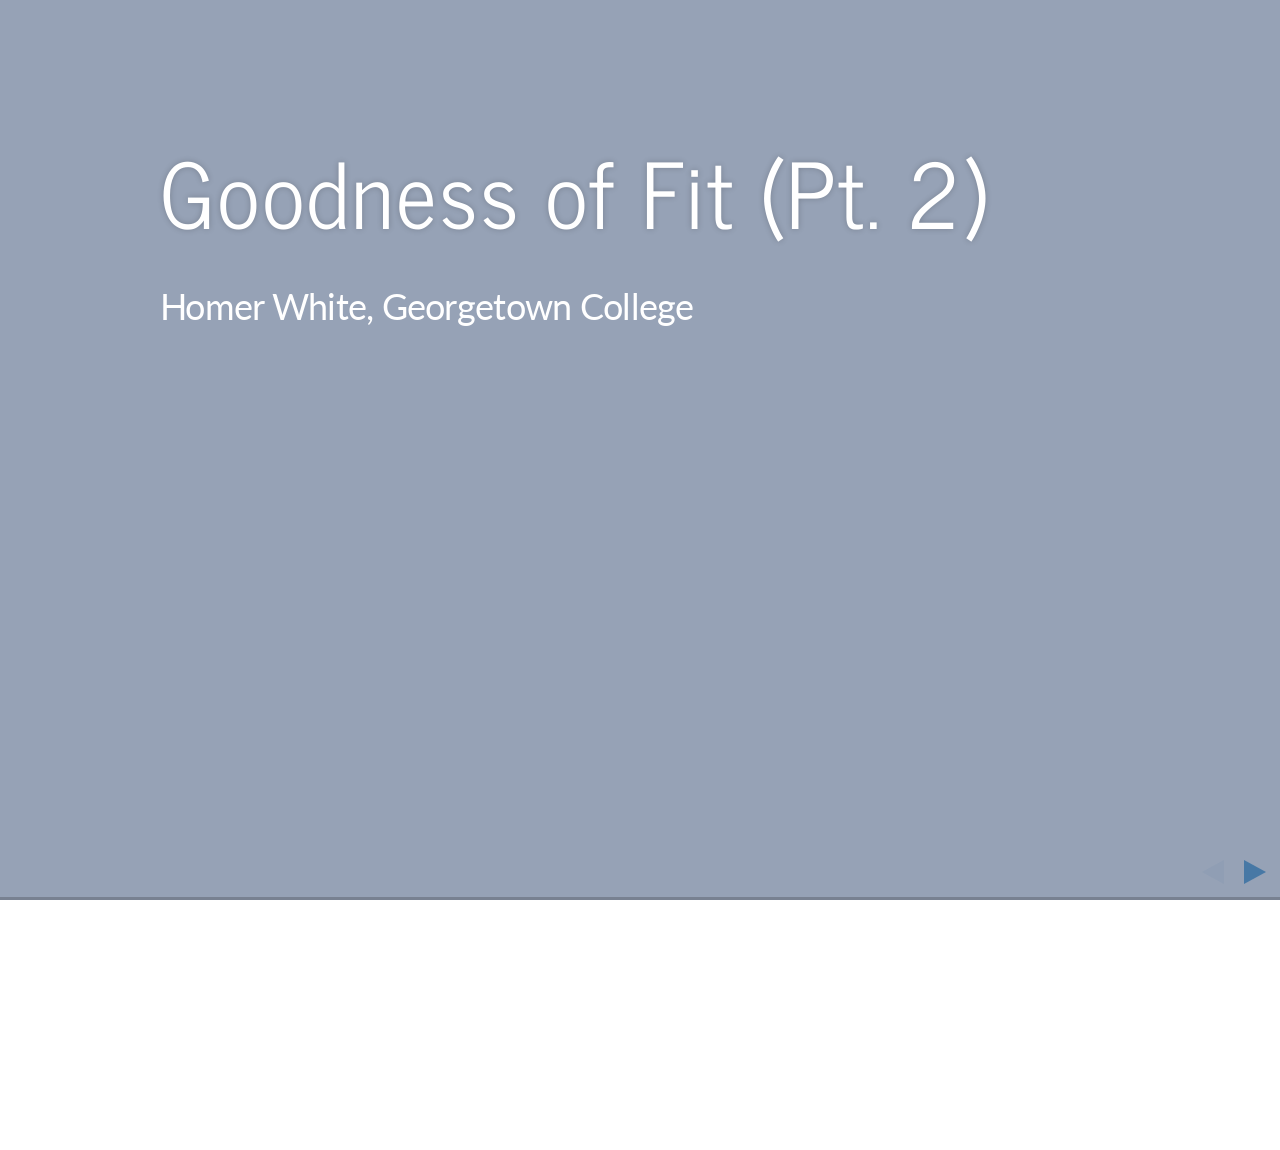
<file: docs/presCh11P2-rpubs.html>
<!DOCTYPE html>
<html lang="en">

<head>
  <meta charset="utf-8">
  <title>Goodness of Fit (Pt. 2)</title>
    
  <meta name="apple-mobile-web-app-capable" content="yes" />
  <meta name="apple-mobile-web-app-status-bar-style" content="black-translucent" />

  <meta name="viewport" content="width=device-width, initial-scale=1.0, maximum-scale=1.0, user-scalable=no" />
  
    
  <!-- web fonts -->
  <style type="text/css">
@import url('https://fonts.googleapis.com/css?family=News+Cycle:400,700');
@import url('https://fonts.googleapis.com/css?family=Lato:400,700,400italic,700italic');

  </style>    
    
  <!-- reveal.js -->
  <style type="text/css"  >
@charset "UTF-8";/*!
 * reveal.js
 * http://lab.hakim.se/reveal-js
 * MIT licensed
 *
 * Copyright (C) 2013 Hakim El Hattab, http://hakim.se
 */ html,body,.reveal div,.reveal span,.reveal applet,.reveal object,.reveal iframe,.reveal h1,.reveal h2,.reveal h3,.reveal h4,.reveal h5,.reveal h6,.reveal p,.reveal blockquote,.reveal pre,.reveal a,.reveal abbr,.reveal acronym,.reveal address,.reveal big,.reveal cite,.reveal code,.reveal del,.reveal dfn,.reveal em,.reveal img,.reveal ins,.reveal kbd,.reveal q,.reveal s,.reveal samp,.reveal small,.reveal strike,.reveal strong,.reveal sub,.reveal sup,.reveal tt,.reveal var,.reveal b,.reveal u,.reveal i,.reveal center,.reveal dl,.reveal dt,.reveal dd,.reveal ol,.reveal ul,.reveal li,.reveal fieldset,.reveal form,.reveal label,.reveal legend,.reveal table,.reveal caption,.reveal tbody,.reveal tfoot,.reveal thead,.reveal tr,.reveal th,.reveal td,.reveal article,.reveal aside,.reveal canvas,.reveal details,.reveal embed,.reveal figure,.reveal figcaption,.reveal footer,.reveal header,.reveal hgroup,.reveal menu,.reveal nav,.reveal output,.reveal ruby,.reveal section,.reveal summary,.reveal time,.reveal mark,.reveal audio,video{margin:0;padding:0;border:0;font-size:100%;font:inherit;vertical-align:baseline}.reveal article,.reveal aside,.reveal details,.reveal figcaption,.reveal figure,.reveal footer,.reveal header,.reveal hgroup,.reveal menu,.reveal nav,.reveal section{display:block}html,body{width:100%;height:100%;overflow:hidden}body{position:relative;line-height:1}::selection{background:#FF5E99;color:#fff;text-shadow:none}.reveal h1,.reveal h2,.reveal h3,.reveal h4,.reveal h5,.reveal h6{-webkit-hyphens:auto;-moz-hyphens:auto;hyphens:auto;word-wrap:break-word}.reveal h1{font-size:3.77em}.reveal h2{font-size:2.11em}.reveal h3{font-size:1.55em}.reveal h4{font-size:1em}.reveal .slides section .fragment{opacity:0;-webkit-transition:all .2s ease;-moz-transition:all .2s ease;-ms-transition:all .2s ease;-o-transition:all .2s ease;transition:all .2s ease}.reveal .slides section .fragment.visible{opacity:1}.reveal .slides section .fragment.grow{opacity:1}.reveal .slides section .fragment.grow.visible{-webkit-transform:scale(1.3);-moz-transform:scale(1.3);-ms-transform:scale(1.3);-o-transform:scale(1.3);transform:scale(1.3)}.reveal .slides section .fragment.shrink{opacity:1}.reveal .slides section .fragment.shrink.visible{-webkit-transform:scale(0.7);-moz-transform:scale(0.7);-ms-transform:scale(0.7);-o-transform:scale(0.7);transform:scale(0.7)}.reveal .slides section .fragment.zoom-in{opacity:0;-webkit-transform:scale(0.1);-moz-transform:scale(0.1);-ms-transform:scale(0.1);-o-transform:scale(0.1);transform:scale(0.1)}.reveal .slides section .fragment.zoom-in.visible{opacity:1;-webkit-transform:scale(1);-moz-transform:scale(1);-ms-transform:scale(1);-o-transform:scale(1);transform:scale(1)}.reveal .slides section .fragment.roll-in{opacity:0;-webkit-transform:rotateX(90deg);-moz-transform:rotateX(90deg);-ms-transform:rotateX(90deg);-o-transform:rotateX(90deg);transform:rotateX(90deg)}.reveal .slides section .fragment.roll-in.visible{opacity:1;-webkit-transform:rotateX(0);-moz-transform:rotateX(0);-ms-transform:rotateX(0);-o-transform:rotateX(0);transform:rotateX(0)}.reveal .slides section .fragment.fade-out{opacity:1}.reveal .slides section .fragment.fade-out.visible{opacity:0}.reveal .slides section .fragment.highlight-red,.reveal .slides section .fragment.highlight-green,.reveal .slides section .fragment.highlight-blue{opacity:1}.reveal .slides section .fragment.highlight-red.visible{color:#ff2c2d}.reveal .slides section .fragment.highlight-green.visible{color:#17ff2e}.reveal .slides section .fragment.highlight-blue.visible{color:#1b91ff}.reveal:after{content:'';font-style:italic}.reveal img,.reveal video,.reveal iframe{max-width:95%;max-height:95%}.reveal a{position:relative}.reveal strong,.reveal b{font-weight:700}.reveal em,.reveal i{font-style:italic}.reveal ol,.reveal ul{display:inline-block;text-align:left;margin:0 0 0 1em}.reveal ol{list-style-type:decimal}.reveal ul{list-style-type:disc}.reveal ul ul{list-style-type:square}.reveal ul ul ul{list-style-type:circle}.reveal ul ul,.reveal ul ol,.reveal ol ol,.reveal ol ul{display:block;margin-left:40px}.reveal p{margin-bottom:10px;line-height:1.2em}.reveal q,.reveal blockquote{quotes:none}.reveal blockquote{display:block;position:relative;width:70%;margin:5px auto;padding:5px;font-style:italic;background:rgba(255,255,255,.05);box-shadow:0 0 2px rgba(0,0,0,.2)}.reveal blockquote p:first-child,.reveal blockquote p:last-child{display:inline-block}.reveal q{font-style:italic}.reveal pre{display:block;position:relative;width:90%;margin:15px auto;text-align:left;font-size:.55em;font-family:monospace;line-height:1.2em;word-wrap:break-word;box-shadow:0 0 6px rgba(0,0,0,.3)}.reveal code{font-family:monospace}.reveal pre code{padding:5px;overflow:auto;max-height:400px;word-wrap:normal}.reveal table th,.reveal table td{text-align:left;padding-right:.3em}.reveal table th{text-shadow:#fff 1px 1px 2px}.reveal sup{vertical-align:super}.reveal sub{vertical-align:sub}.reveal small{display:inline-block;font-size:.6em;line-height:1.2em;vertical-align:top}.reveal small *{vertical-align:top}.reveal .controls{display:none;position:fixed;width:110px;height:110px;z-index:30;right:10px;bottom:10px}.reveal .controls div{position:absolute;opacity:.05;width:0;height:0;border:12px solid transparent;-moz-transform:scale(.9999);-webkit-transition:all .2s ease;-moz-transition:all .2s ease;-ms-transition:all .2s ease;-o-transition:all .2s ease;transition:all .2s ease}.reveal .controls div.enabled{opacity:.7;cursor:pointer}.reveal .controls div.enabled:active{margin-top:1px}.reveal .controls div.navigate-left{top:42px;border-right-width:22px;border-right-color:#eee}.reveal .controls div.navigate-left.fragmented{opacity:.3}.reveal .controls div.navigate-right{left:74px;top:42px;border-left-width:22px;border-left-color:#eee}.reveal .controls div.navigate-right.fragmented{opacity:.3}.reveal .controls div.navigate-up{left:42px;border-bottom-width:22px;border-bottom-color:#eee}.reveal .controls div.navigate-up.fragmented{opacity:.3}.reveal .controls div.navigate-down{left:42px;top:74px;border-top-width:22px;border-top-color:#eee}.reveal .controls div.navigate-down.fragmented{opacity:.3}.reveal .progress{position:fixed;display:none;height:3px;width:100%;bottom:0;left:0;z-index:10}.reveal .progress:after{content:'';display:'block';position:absolute;height:20px;width:100%;top:-20px}.reveal .progress span{display:block;height:100%;width:0;-webkit-transition:width 800ms cubic-bezier(0.26,.86,.44,.985);-moz-transition:width 800ms cubic-bezier(0.26,.86,.44,.985);-ms-transition:width 800ms cubic-bezier(0.26,.86,.44,.985);-o-transition:width 800ms cubic-bezier(0.26,.86,.44,.985);transition:width 800ms cubic-bezier(0.26,.86,.44,.985)}.reveal .roll{display:inline-block;line-height:1.2;overflow:hidden;vertical-align:top;-webkit-perspective:400px;-moz-perspective:400px;-ms-perspective:400px;perspective:400px;-webkit-perspective-origin:50% 50%;-moz-perspective-origin:50% 50%;-ms-perspective-origin:50% 50%;perspective-origin:50% 50%}.reveal .roll:hover{background:0;text-shadow:none}.reveal .roll span{display:block;position:relative;padding:0 2px;pointer-events:none;-webkit-transition:all 400ms ease;-moz-transition:all 400ms ease;-ms-transition:all 400ms ease;transition:all 400ms ease;-webkit-transform-origin:50% 0;-moz-transform-origin:50% 0;-ms-transform-origin:50% 0;transform-origin:50% 0;-webkit-transform-style:preserve-3d;-moz-transform-style:preserve-3d;-ms-transform-style:preserve-3d;transform-style:preserve-3d;-webkit-backface-visibility:hidden;-moz-backface-visibility:hidden;backface-visibility:hidden}.reveal .roll:hover span{background:rgba(0,0,0,.5);-webkit-transform:translate3d(0px,0,-45px) rotateX(90deg);-moz-transform:translate3d(0px,0,-45px) rotateX(90deg);-ms-transform:translate3d(0px,0,-45px) rotateX(90deg);transform:translate3d(0px,0,-45px) rotateX(90deg)}.reveal .roll span:after{content:attr(data-title);display:block;position:absolute;left:0;top:0;padding:0 2px;-webkit-backface-visibility:hidden;-moz-backface-visibility:hidden;backface-visibility:hidden;-webkit-transform-origin:50% 0;-moz-transform-origin:50% 0;-ms-transform-origin:50% 0;transform-origin:50% 0;-webkit-transform:translate3d(0px,110%,0) rotateX(-90deg);-moz-transform:translate3d(0px,110%,0) rotateX(-90deg);-ms-transform:translate3d(0px,110%,0) rotateX(-90deg);transform:translate3d(0px,110%,0) rotateX(-90deg)}.reveal{position:relative;width:100%;height:100%}.reveal .slides{position:absolute;width:100%;height:100%;left:50%;top:50%;overflow:visible;z-index:1;text-align:center;-webkit-transition:-webkit-perspective .4s ease;-moz-transition:-moz-perspective .4s ease;-ms-transition:-ms-perspective .4s ease;-o-transition:-o-perspective .4s ease;transition:perspective .4s ease;-webkit-perspective:600px;-moz-perspective:600px;-ms-perspective:600px;perspective:600px;-webkit-perspective-origin:0 -100px;-moz-perspective-origin:0 -100px;-ms-perspective-origin:0 -100px;perspective-origin:0 -100px}.reveal .slides>section,.reveal .slides>section>section{display:none;position:absolute;width:100%;padding:20px 0;z-index:10;line-height:1.2em;font-weight:400;-webkit-transform-style:preserve-3d;-moz-transform-style:preserve-3d;-ms-transform-style:preserve-3d;transform-style:preserve-3d;-webkit-transition:-webkit-transform-origin 800ms cubic-bezier(0.26,.86,.44,.985),-webkit-transform 800ms cubic-bezier(0.26,.86,.44,.985),visibility 800ms cubic-bezier(0.26,.86,.44,.985),opacity 800ms cubic-bezier(0.26,.86,.44,.985);-moz-transition:-moz-transform-origin 800ms cubic-bezier(0.26,.86,.44,.985),-moz-transform 800ms cubic-bezier(0.26,.86,.44,.985),visibility 800ms cubic-bezier(0.26,.86,.44,.985),opacity 800ms cubic-bezier(0.26,.86,.44,.985);-ms-transition:-ms-transform-origin 800ms cubic-bezier(0.26,.86,.44,.985),-ms-transform 800ms cubic-bezier(0.26,.86,.44,.985),visibility 800ms cubic-bezier(0.26,.86,.44,.985),opacity 800ms cubic-bezier(0.26,.86,.44,.985);-o-transition:-o-transform-origin 800ms cubic-bezier(0.26,.86,.44,.985),-o-transform 800ms cubic-bezier(0.26,.86,.44,.985),visibility 800ms cubic-bezier(0.26,.86,.44,.985),opacity 800ms cubic-bezier(0.26,.86,.44,.985);transition:transform-origin 800ms cubic-bezier(0.26,.86,.44,.985),transform 800ms cubic-bezier(0.26,.86,.44,.985),visibility 800ms cubic-bezier(0.26,.86,.44,.985),opacity 800ms cubic-bezier(0.26,.86,.44,.985)}.reveal[data-transition-speed=fast] .slides section{-webkit-transition-duration:400ms;-moz-transition-duration:400ms;-ms-transition-duration:400ms;transition-duration:400ms}.reveal[data-transition-speed=slow] .slides section{-webkit-transition-duration:1200ms;-moz-transition-duration:1200ms;-ms-transition-duration:1200ms;transition-duration:1200ms}.reveal .slides section[data-transition-speed=fast]{-webkit-transition-duration:400ms;-moz-transition-duration:400ms;-ms-transition-duration:400ms;transition-duration:400ms}.reveal .slides section[data-transition-speed=slow]{-webkit-transition-duration:1200ms;-moz-transition-duration:1200ms;-ms-transition-duration:1200ms;transition-duration:1200ms}.reveal .slides>section{left:-50%;top:-50%}.reveal .slides>section.stack{padding-top:0;padding-bottom:0}.reveal .slides>section.present,.reveal .slides>section>section.present{display:block;z-index:11;opacity:1}.reveal.center,.reveal.center .slides,.reveal.center .slides section{min-height:auto!important}.reveal .slides>section[data-transition=default].past,.reveal .slides>section.past{display:block;opacity:0;-webkit-transform:translate3d(-100%,0,0) rotateY(-90deg) translate3d(-100%,0,0);-moz-transform:translate3d(-100%,0,0) rotateY(-90deg) translate3d(-100%,0,0);-ms-transform:translate3d(-100%,0,0) rotateY(-90deg) translate3d(-100%,0,0);transform:translate3d(-100%,0,0) rotateY(-90deg) translate3d(-100%,0,0)}.reveal .slides>section[data-transition=default].future,.reveal .slides>section.future{display:block;opacity:0;-webkit-transform:translate3d(100%,0,0) rotateY(90deg) translate3d(100%,0,0);-moz-transform:translate3d(100%,0,0) rotateY(90deg) translate3d(100%,0,0);-ms-transform:translate3d(100%,0,0) rotateY(90deg) translate3d(100%,0,0);transform:translate3d(100%,0,0) rotateY(90deg) translate3d(100%,0,0)}.reveal .slides>section>section[data-transition=default].past,.reveal .slides>section>section.past{display:block;opacity:0;-webkit-transform:translate3d(0,-300px,0) rotateX(70deg) translate3d(0,-300px,0);-moz-transform:translate3d(0,-300px,0) rotateX(70deg) translate3d(0,-300px,0);-ms-transform:translate3d(0,-300px,0) rotateX(70deg) translate3d(0,-300px,0);transform:translate3d(0,-300px,0) rotateX(70deg) translate3d(0,-300px,0)}.reveal .slides>section>section[data-transition=default].future,.reveal .slides>section>section.future{display:block;opacity:0;-webkit-transform:translate3d(0,300px,0) rotateX(-70deg) translate3d(0,300px,0);-moz-transform:translate3d(0,300px,0) rotateX(-70deg) translate3d(0,300px,0);-ms-transform:translate3d(0,300px,0) rotateX(-70deg) translate3d(0,300px,0);transform:translate3d(0,300px,0) rotateX(-70deg) translate3d(0,300px,0)}.reveal .slides>section[data-transition=concave].past,.reveal.concave .slides>section.past{-webkit-transform:translate3d(-100%,0,0) rotateY(90deg) translate3d(-100%,0,0);-moz-transform:translate3d(-100%,0,0) rotateY(90deg) translate3d(-100%,0,0);-ms-transform:translate3d(-100%,0,0) rotateY(90deg) translate3d(-100%,0,0);transform:translate3d(-100%,0,0) rotateY(90deg) translate3d(-100%,0,0)}.reveal .slides>section[data-transition=concave].future,.reveal.concave .slides>section.future{-webkit-transform:translate3d(100%,0,0) rotateY(-90deg) translate3d(100%,0,0);-moz-transform:translate3d(100%,0,0) rotateY(-90deg) translate3d(100%,0,0);-ms-transform:translate3d(100%,0,0) rotateY(-90deg) translate3d(100%,0,0);transform:translate3d(100%,0,0) rotateY(-90deg) translate3d(100%,0,0)}.reveal .slides>section>section[data-transition=concave].past,.reveal.concave .slides>section>section.past{-webkit-transform:translate3d(0,-80%,0) rotateX(-70deg) translate3d(0,-80%,0);-moz-transform:translate3d(0,-80%,0) rotateX(-70deg) translate3d(0,-80%,0);-ms-transform:translate3d(0,-80%,0) rotateX(-70deg) translate3d(0,-80%,0);transform:translate3d(0,-80%,0) rotateX(-70deg) translate3d(0,-80%,0)}.reveal .slides>section>section[data-transition=concave].future,.reveal.concave .slides>section>section.future{-webkit-transform:translate3d(0,80%,0) rotateX(70deg) translate3d(0,80%,0);-moz-transform:translate3d(0,80%,0) rotateX(70deg) translate3d(0,80%,0);-ms-transform:translate3d(0,80%,0) rotateX(70deg) translate3d(0,80%,0);transform:translate3d(0,80%,0) rotateX(70deg) translate3d(0,80%,0)}.reveal .slides>section[data-transition=zoom].past,.reveal.zoom .slides>section.past{opacity:0;visibility:hidden;-webkit-transform:scale(16);-moz-transform:scale(16);-ms-transform:scale(16);-o-transform:scale(16);transform:scale(16)}.reveal .slides>section[data-transition=zoom].future,.reveal.zoom .slides>section.future{opacity:0;visibility:hidden;-webkit-transform:scale(0.2);-moz-transform:scale(0.2);-ms-transform:scale(0.2);-o-transform:scale(0.2);transform:scale(0.2)}.reveal .slides>section>section[data-transition=zoom].past,.reveal.zoom .slides>section>section.past{-webkit-transform:translate(0,-150%);-moz-transform:translate(0,-150%);-ms-transform:translate(0,-150%);-o-transform:translate(0,-150%);transform:translate(0,-150%)}.reveal .slides>section>section[data-transition=zoom].future,.reveal.zoom .slides>section>section.future{-webkit-transform:translate(0,150%);-moz-transform:translate(0,150%);-ms-transform:translate(0,150%);-o-transform:translate(0,150%);transform:translate(0,150%)}.reveal.linear section{-webkit-backface-visibility:hidden;-moz-backface-visibility:hidden;-ms-backface-visibility:hidden;backface-visibility:hidden}.reveal .slides>section[data-transition=linear].past,.reveal.linear .slides>section.past{-webkit-transform:translate(-150%,0);-moz-transform:translate(-150%,0);-ms-transform:translate(-150%,0);-o-transform:translate(-150%,0);transform:translate(-150%,0)}.reveal .slides>section[data-transition=linear].future,.reveal.linear .slides>section.future{-webkit-transform:translate(150%,0);-moz-transform:translate(150%,0);-ms-transform:translate(150%,0);-o-transform:translate(150%,0);transform:translate(150%,0)}.reveal .slides>section>section[data-transition=linear].past,.reveal.linear .slides>section>section.past{-webkit-transform:translate(0,-150%);-moz-transform:translate(0,-150%);-ms-transform:translate(0,-150%);-o-transform:translate(0,-150%);transform:translate(0,-150%)}.reveal .slides>section>section[data-transition=linear].future,.reveal.linear .slides>section>section.future{-webkit-transform:translate(0,150%);-moz-transform:translate(0,150%);-ms-transform:translate(0,150%);-o-transform:translate(0,150%);transform:translate(0,150%)}.reveal.cube .slides{-webkit-perspective:1300px;-moz-perspective:1300px;-ms-perspective:1300px;perspective:1300px}.reveal.cube .slides section{padding:30px;min-height:700px;-webkit-backface-visibility:hidden;-moz-backface-visibility:hidden;-ms-backface-visibility:hidden;backface-visibility:hidden;-webkit-box-sizing:border-box;-moz-box-sizing:border-box;box-sizing:border-box}.reveal.center.cube .slides section{min-height:auto}.reveal.cube .slides section:not(.stack):before{content:'';position:absolute;display:block;width:100%;height:100%;left:0;top:0;background:rgba(0,0,0,.1);border-radius:4px;-webkit-transform:translateZ(-20px);-moz-transform:translateZ(-20px);-ms-transform:translateZ(-20px);-o-transform:translateZ(-20px);transform:translateZ(-20px)}.reveal.cube .slides section:not(.stack):after{content:'';position:absolute;display:block;width:90%;height:30px;left:5%;bottom:0;background:0;z-index:1;border-radius:4px;box-shadow:0 95px 25px rgba(0,0,0,.2);-webkit-transform:translateZ(-90px) rotateX(65deg);-moz-transform:translateZ(-90px) rotateX(65deg);-ms-transform:translateZ(-90px) rotateX(65deg);-o-transform:translateZ(-90px) rotateX(65deg);transform:translateZ(-90px) rotateX(65deg)}.reveal.cube .slides>section.stack{padding:0;background:0}.reveal.cube .slides>section.past{-webkit-transform-origin:100% 0;-moz-transform-origin:100% 0;-ms-transform-origin:100% 0;transform-origin:100% 0;-webkit-transform:translate3d(-100%,0,0) rotateY(-90deg);-moz-transform:translate3d(-100%,0,0) rotateY(-90deg);-ms-transform:translate3d(-100%,0,0) rotateY(-90deg);transform:translate3d(-100%,0,0) rotateY(-90deg)}.reveal.cube .slides>section.future{-webkit-transform-origin:0 0;-moz-transform-origin:0 0;-ms-transform-origin:0 0;transform-origin:0 0;-webkit-transform:translate3d(100%,0,0) rotateY(90deg);-moz-transform:translate3d(100%,0,0) rotateY(90deg);-ms-transform:translate3d(100%,0,0) rotateY(90deg);transform:translate3d(100%,0,0) rotateY(90deg)}.reveal.cube .slides>section>section.past{-webkit-transform-origin:0 100%;-moz-transform-origin:0 100%;-ms-transform-origin:0 100%;transform-origin:0 100%;-webkit-transform:translate3d(0,-100%,0) rotateX(90deg);-moz-transform:translate3d(0,-100%,0) rotateX(90deg);-ms-transform:translate3d(0,-100%,0) rotateX(90deg);transform:translate3d(0,-100%,0) rotateX(90deg)}.reveal.cube .slides>section>section.future{-webkit-transform-origin:0 0;-moz-transform-origin:0 0;-ms-transform-origin:0 0;transform-origin:0 0;-webkit-transform:translate3d(0,100%,0) rotateX(-90deg);-moz-transform:translate3d(0,100%,0) rotateX(-90deg);-ms-transform:translate3d(0,100%,0) rotateX(-90deg);transform:translate3d(0,100%,0) rotateX(-90deg)}.reveal.page .slides{-webkit-perspective-origin:0 50%;-moz-perspective-origin:0 50%;-ms-perspective-origin:0 50%;perspective-origin:0 50%;-webkit-perspective:3000px;-moz-perspective:3000px;-ms-perspective:3000px;perspective:3000px}.reveal.page .slides section{padding:30px;min-height:700px;-webkit-box-sizing:border-box;-moz-box-sizing:border-box;box-sizing:border-box}.reveal.page .slides section.past{z-index:12}.reveal.page .slides section:not(.stack):before{content:'';position:absolute;display:block;width:100%;height:100%;left:0;top:0;background:rgba(0,0,0,.1);-webkit-transform:translateZ(-20px);-moz-transform:translateZ(-20px);-ms-transform:translateZ(-20px);-o-transform:translateZ(-20px);transform:translateZ(-20px)}.reveal.page .slides section:not(.stack):after{content:'';position:absolute;display:block;width:90%;height:30px;left:5%;bottom:0;background:0;z-index:1;border-radius:4px;box-shadow:0 95px 25px rgba(0,0,0,.2);-webkit-transform:translateZ(-90px) rotateX(65deg)}.reveal.page .slides>section.stack{padding:0;background:0}.reveal.page .slides>section.past{-webkit-transform-origin:0 0;-moz-transform-origin:0 0;-ms-transform-origin:0 0;transform-origin:0 0;-webkit-transform:translate3d(-40%,0,0) rotateY(-80deg);-moz-transform:translate3d(-40%,0,0) rotateY(-80deg);-ms-transform:translate3d(-40%,0,0) rotateY(-80deg);transform:translate3d(-40%,0,0) rotateY(-80deg)}.reveal.page .slides>section.future{-webkit-transform-origin:100% 0;-moz-transform-origin:100% 0;-ms-transform-origin:100% 0;transform-origin:100% 0;-webkit-transform:translate3d(0,0,0);-moz-transform:translate3d(0,0,0);-ms-transform:translate3d(0,0,0);transform:translate3d(0,0,0)}.reveal.page .slides>section>section.past{-webkit-transform-origin:0 0;-moz-transform-origin:0 0;-ms-transform-origin:0 0;transform-origin:0 0;-webkit-transform:translate3d(0,-40%,0) rotateX(80deg);-moz-transform:translate3d(0,-40%,0) rotateX(80deg);-ms-transform:translate3d(0,-40%,0) rotateX(80deg);transform:translate3d(0,-40%,0) rotateX(80deg)}.reveal.page .slides>section>section.future{-webkit-transform-origin:0 100%;-moz-transform-origin:0 100%;-ms-transform-origin:0 100%;transform-origin:0 100%;-webkit-transform:translate3d(0,0,0);-moz-transform:translate3d(0,0,0);-ms-transform:translate3d(0,0,0);transform:translate3d(0,0,0)}.reveal .slides section[data-transition=fade],.reveal.fade .slides section,.reveal.fade .slides>section>section{-webkit-transform:none;-moz-transform:none;-ms-transform:none;-o-transform:none;transform:none;-webkit-transition:opacity .5s;-moz-transition:opacity .5s;-ms-transition:opacity .5s;-o-transition:opacity .5s;transition:opacity .5s}.reveal.fade.overview .slides section,.reveal.fade.overview .slides>section>section,.reveal.fade.exit-overview .slides section,.reveal.fade.exit-overview .slides>section>section{-webkit-transition:none;-moz-transition:none;-ms-transition:none;-o-transition:none;transition:none}.reveal .slides section[data-transition=none],.reveal.none .slides section{-webkit-transform:none;-moz-transform:none;-ms-transform:none;-o-transform:none;transform:none;-webkit-transition:none;-moz-transition:none;-ms-transition:none;-o-transition:none;transition:none}.reveal.overview .slides{-webkit-perspective-origin:0 0;-moz-perspective-origin:0 0;-ms-perspective-origin:0 0;perspective-origin:0 0;-webkit-perspective:700px;-moz-perspective:700px;-ms-perspective:700px;perspective:700px}.reveal.overview .slides section{height:600px;overflow:hidden;opacity:1!important;visibility:visible!important;cursor:pointer;background:rgba(0,0,0,.1)}.reveal.overview .slides section .fragment{opacity:1}.reveal.overview .slides section:after,.reveal.overview .slides section:before{display:none!important}.reveal.overview .slides section>section{opacity:1;cursor:pointer}.reveal.overview .slides section:hover{background:rgba(0,0,0,.3)}.reveal.overview .slides section.present{background:rgba(0,0,0,.3)}.reveal.overview .slides>section.stack{padding:0;background:0;overflow:visible}.reveal .pause-overlay{position:absolute;top:0;left:0;width:100%;height:100%;background:#000;visibility:hidden;opacity:0;z-index:100;-webkit-transition:all 1s ease;-moz-transition:all 1s ease;-ms-transition:all 1s ease;-o-transition:all 1s ease;transition:all 1s ease}.reveal.paused .pause-overlay{visibility:visible;opacity:1}.no-transforms{overflow-y:auto}.no-transforms .reveal .slides{position:relative;width:80%;height:auto!important;top:0;left:50%;margin:0;text-align:center}.no-transforms .reveal .controls,.no-transforms .reveal .progress{display:none!important}.no-transforms .reveal .slides section{display:block!important;opacity:1!important;position:relative!important;height:auto;min-height:auto;top:0;left:-50%;margin:70px 0;-webkit-transform:none;-moz-transform:none;-ms-transform:none;-o-transform:none;transform:none}.no-transforms .reveal .slides section section{left:0}.no-transition{-webkit-transition:none;-moz-transition:none;-ms-transition:none;-o-transition:none;transition:none}.reveal .state-background{position:absolute;width:100%;height:100%;background:rgba(0,0,0,0);-webkit-transition:background 800ms ease;-moz-transition:background 800ms ease;-ms-transition:background 800ms ease;-o-transition:background 800ms ease;transition:background 800ms ease}.alert .reveal .state-background{background:rgba(200,50,30,.6)}.soothe .reveal .state-background{background:rgba(50,200,90,.4)}.blackout .reveal .state-background{background:rgba(0,0,0,.6)}.whiteout .reveal .state-background{background:rgba(255,255,255,.6)}.cobalt .reveal .state-background{background:rgba(22,152,213,.6)}.mint .reveal .state-background{background:rgba(22,213,75,.6)}.submerge .reveal .state-background{background:rgba(12,25,77,.6)}.lila .reveal .state-background{background:rgba(180,50,140,.6)}.sunset .reveal .state-background{background:rgba(255,122,0,.6)}.reveal.rtl .slides,.reveal.rtl .slides h1,.reveal.rtl .slides h2,.reveal.rtl .slides h3,.reveal.rtl .slides h4,.reveal.rtl .slides h5,.reveal.rtl .slides h6{direction:rtl;font-family:sans-serif}.reveal.rtl pre,.reveal.rtl code{direction:ltr}.reveal.rtl ol,.reveal.rtl ul{text-align:right}.reveal.rtl .progress span{float:right}.reveal aside.notes{display:none}.zoomed .reveal *,.zoomed .reveal :before,.zoomed .reveal :after{-webkit-transform:none!important;-moz-transform:none!important;-ms-transform:none!important;transform:none!important;-webkit-backface-visibility:visible!important;-moz-backface-visibility:visible!important;-ms-backface-visibility:visible!important;backface-visibility:visible!important}.zoomed .reveal .progress,.zoomed .reveal .controls{opacity:0}.zoomed .reveal .roll span{background:0}.zoomed .reveal .roll span:after{visibility:hidden}
</style>
  <style type="text/css"  >
/**
 * A simple theme for reveal.js presentations, similar
 * to the default theme. The accent color is darkblue.
 *
 * This theme is Copyright (C) 2012 Owen Versteeg, https://github.com/StereotypicalApps. It is MIT licensed.
 * reveal.js is Copyright (C) 2011-2012 Hakim El Hattab, http://hakim.se
 */
/*********************************************
 * GLOBAL STYLES
 *********************************************/
body {
  background: white;
  background-color: white; }

.reveal {
  font-family: "Lato", sans-serif;
  font-size: 36px;
  font-weight: 200;
  letter-spacing: -0.02em;
  color: black; }

::selection {
  color: white;
  background: rgba(0, 0, 0, 0.99);
  text-shadow: none; }

/*********************************************
 * HEADERS
 *********************************************/
.reveal h1,
.reveal h2,
.reveal h3,
.reveal h4,
.reveal h5,
.reveal h6 {
  margin: 0 0 20px 0;
  color: black;
  font-family: "News Cycle", Impact, sans-serif;
  line-height: 0.9em;
  letter-spacing: 0.02em;
  text-transform: none;
  text-shadow: none; }

.reveal h1 {
  text-shadow: 0px 0px 6px rgba(0, 0, 0, 0.2); }

/*********************************************
 * LINKS
 *********************************************/
.reveal a:not(.image) {
  color: darkblue;
  text-decoration: none;
  -webkit-transition: color .15s ease;
  -moz-transition: color .15s ease;
  -ms-transition: color .15s ease;
  -o-transition: color .15s ease;
  transition: color .15s ease; }

.reveal a:not(.image):hover {
  color: #0000f1;
  text-shadow: none;
  border: none; }

.reveal .roll span:after {
  color: #fff;
  background: #00003f; }

/*********************************************
 * IMAGES
 *********************************************/
.reveal section img {
  margin: 15px 0px;
  background: rgba(255, 255, 255, 0.12);
  border: 4px solid black;
  box-shadow: 0 0 10px rgba(0, 0, 0, 0.15);
  -webkit-transition: all .2s linear;
  -moz-transition: all .2s linear;
  -ms-transition: all .2s linear;
  -o-transition: all .2s linear;
  transition: all .2s linear; }

.reveal a:hover img {
  background: rgba(255, 255, 255, 0.2);
  border-color: darkblue;
  box-shadow: 0 0 20px rgba(0, 0, 0, 0.55); }

/*********************************************
 * NAVIGATION CONTROLS
 *********************************************/
.reveal .controls div.navigate-left,
.reveal .controls div.navigate-left.enabled {
  border-right-color: darkblue; }

.reveal .controls div.navigate-right,
.reveal .controls div.navigate-right.enabled {
  border-left-color: darkblue; }

.reveal .controls div.navigate-up,
.reveal .controls div.navigate-up.enabled {
  border-bottom-color: darkblue; }

.reveal .controls div.navigate-down,
.reveal .controls div.navigate-down.enabled {
  border-top-color: darkblue; }

.reveal .controls div.navigate-left.enabled:hover {
  border-right-color: #0000f1; }

.reveal .controls div.navigate-right.enabled:hover {
  border-left-color: #0000f1; }

.reveal .controls div.navigate-up.enabled:hover {
  border-bottom-color: #0000f1; }

.reveal .controls div.navigate-down.enabled:hover {
  border-top-color: #0000f1; }

/*********************************************
 * PROGRESS BAR
 *********************************************/
.reveal .progress {
  background: rgba(0, 0, 0, 0.2); }

.reveal .progress span {
  background: darkblue;
  -webkit-transition: width 800ms cubic-bezier(0.26, 0.86, 0.44, 0.985);
  -moz-transition: width 800ms cubic-bezier(0.26, 0.86, 0.44, 0.985);
  -ms-transition: width 800ms cubic-bezier(0.26, 0.86, 0.44, 0.985);
  -o-transition: width 800ms cubic-bezier(0.26, 0.86, 0.44, 0.985);
  transition: width 800ms cubic-bezier(0.26, 0.86, 0.44, 0.985); }

</style>
 
  <style type="text/css">

.reveal h1 { 
  font-size: 2.5em; 
}

.reveal h1,
.reveal h2,
.reveal h3,
.reveal h4,
.reveal h5,
.reveal h6 { 
   margin-bottom: .6em;    
}

.reveal p,
.reveal table {
   margin-bottom: 1em; 
}

.reveal li {
   margin-bottom: .4em;
}

.reveal ul ul,
.reveal ul ol,
.reveal ol ol,
.reveal ol ul {
	margin-top: .4em;
}

.reveal .slides {
  text-align: left;
}

.reveal small {
	font-size: 0.85em;
}

.reveal pre {   
  margin-top: 0;
  max-width: 95%;
  border: 1px solid #ccc;
  white-space: pre-wrap;
  margin-bottom: 1em; 
}

.reveal pre code {
  display: block; padding: 0.5em;
  font-size: 1.6em;
  line-height: 1.1em;
  background-color: white;
  overflow: visible;
  max-height: none;
  word-wrap: normal;
}

.reveal code {
  overflow: visible;
  max-height: none;
}

.reveal code.r {
  background-color: #F8F8F8;
}

.reveal code.cpp {
  background-color: #F8F8F8;
}

.reveal section del {
   text-decoration: none;
   color: #AAB1BA;
}

.reveal section img {
   border: none;
}

.reveal section .fieldError {
  margin-bottom: 25px;
}

.reveal section .fieldError span {
  color: red;
}

.prompt .reveal .state-background {
   background: #C6D7DC;
}

.quiz-multichoice .reveal .state-background {
  background: rgba(254,220,179,1);
}

.quiz-multichoice .reveal ul {
  list-style-type: none;
  margin-bottom: 30px;
}

.quiz-multichoice .reveal li {
  margin-top: 15px;
}

.quiz-multichoice .reveal .quizFeedback {
  margin-bottom: 30px;
}

.quiz-multichoice .reveal .quizFeedback img {
  border: none;
  box-shadow: none;
  background: transparent;
  float: left;
  margin-top: -15px;
}

.quiz-multichoice .reveal .quizFeedback span {
  font-size: 1.4em; 
  margin-left: 12px;
}

.section .reveal .state-background {
   background: #96A2B6;
}

.section .reveal h1,
.section .reveal h2,
.section .reveal p {
   color: white;
   margin-top: 50px;
}

.sub-section .reveal .state-background {
  background: #E7E8EA
}

.sub-section .reveal h2,
.sub-section .reveal p {
  color: #63717B;
  margin-top: 50px;
}

.reveal strong {
  color: #25679E;
}

.reveal .controls {
  right: -20px;
  bottom: 5px;
}

.reveal .controls div.navigate-left {
  top: 75px;
}

.reveal .controls div.navigate-right {
  left: 54px;
  top: 75px;
}


.reveal .controls div.navigate-up {
  display: none;
}

.reveal .controls div.navigate-down {
  display: none;
}

/*********************************************
 * NAVIGATION CONTROLS
 *********************************************/
 
.reveal .controls div.navigate-left,
.reveal .controls div.navigate-left.enabled {
  border-right-color: #25679E;
}

.reveal .controls div.navigate-right,
.reveal .controls div.navigate-right.enabled {
  border-left-color: #25679E;
}

.reveal .controls div.navigate-up,
.reveal .controls div.navigate-up.enabled {
  border-bottom-color: #25679E;
}

.reveal .controls div.navigate-down,
.reveal .controls div.navigate-down.enabled {
  border-top-color: #25679E;
}

.reveal .controls div.navigate-left.enabled:hover {
  border-right-color: #267EC8;
}

.reveal .controls div.navigate-right.enabled:hover {
  border-left-color: #267EC8;
}

.reveal .controls div.navigate-up.enabled:hover {
  border-bottom-color: #267EC8;
}

.reveal .controls div.navigate-down.enabled:hover {
  border-top-color: #267EC8;
}

.reveal .progress span {
  background: #25679E;
}

.reveal .slides>section,
.reveal .slides>section>section {
  padding: 0px 0px;
}


.reveal table {
  border-width: 1px;
  border-spacing: 2px;
  border-style: dotted;
  border-color: gray;
  border-collapse: collapse;
  font-size: 0.7em;
}

.reveal table th {
  border-width: 1px;
  padding-left: 10px;
  padding-right: 25px;
  font-weight: bold;
  border-style: dotted;
  border-color: gray;
}

.reveal table td {
  border-width: 1px;
  padding-left: 10px;
  padding-right: 25px;
  border-style: dotted;
  border-color: gray;
}

.reveal blockquote {
  display: block;
  position: relative;
  width: 90%;
  margin: 5px auto;
  padding: 5px;

  font-style: normal;
  background: #C6D7DC;
  border: 1px solid #C6D7DC;
  box-shadow: none;
}

.reveal blockquote p:first-child,
.reveal blockquote p:last-child {
  display: block;
}

.reveal blockquote:before {
  content: '';
}

.reveal blockquote:after {
    content: '';
}


.reveal ol,
.reveal ul {
	margin: 0 0 .5em 1.2em;
}

.reveal .slides section {
   height: 100%;
}

.reveal .slides section .slideContent h2 {
   font-size: 1.3em;
   font-weight: bold;
}

.reveal .slides section .slideContent h3 {
   font-size: 1.1em;
   font-weight: bold;
}

.reveal .slides section .column {
   position: fixed;
   width: 48%;
   top: 2.5em;
   bottom: 0;
}

.reveal .slides section .column1 {
   left: 0;
}

.reveal .slides section .column2 {
   right: 0;
}

.reveal .slides section .column img {
   max-width: 95%;
   max-height: 95%;
   height: auto;
}

.reveal .slides section .mediaOnly {
   position: absolute;
   width: 100%;
   top: 2.5em;
   bottom: 0;
}

.reveal .slides section .mediaOnly img {
   max-width: 90%;
   max-height: 90%;
   height: auto;
}

.reveal .slides section .mediaInline img {
   max-width: 90%;
   max-height: 50%;
   width: auto;
}

.reveal .slides section .mediaOnly video {
   height: 90%;
   width: 90%;
}

.reveal .slides section .mediaInline video {
   height: 50%;
   width: 90%;
}

.reveal .slides section .noTitle {
   top: 0;
}





.reveal {
  font-family: "Lato", sans-serif;
}
  
.reveal h1,
.reveal h2,
.reveal h3,
.reveal h4,
.reveal h5,
.reveal h6 {
  font-family: "News Cycle", Impact, sans-serif;
}



  </style>
  
  <!-- reveal print css -->
  <style type="text/css" media="print" >
/* Default Print Stylesheet Template
   by Rob Glazebrook of CSSnewbie.com
   Last Updated: June 4, 2008

   Feel free (nay, compelled) to edit, append, and
   manipulate this file as you see fit. */


/* SECTION 1: Set default width, margin, float, and
   background. This prevents elements from extending
   beyond the edge of the printed page, and prevents
   unnecessary background images from printing */

* {
	-webkit-print-color-adjust: exact;
}

body {
	font-size: 18pt;
	width: auto;
	height: auto;
	border: 0;
	padding: 0;
	float: none !important;
	overflow: visible;
}

html {
	width: 100%;
	height: 100%;
	overflow: visible;
}

@page {
	size: letter landscape;
	margin: 0;
}

/* SECTION 2: Remove any elements not needed in print.
   This would include navigation, ads, sidebars, etc. */
.nestedarrow,
.controls,
.reveal .progress,
.reveal.overview,
.fork-reveal,
.share-reveal,
.state-background {
	display: none !important;
}

/* SECTION 3: Set body font face, size, and color.
   Consider using a serif font for readability. */
body, p, td, li, div {
	font-size: 18pt;
}

/* SECTION 4: Set heading font face, sizes, and color.
   Diffrentiate your headings from your body text.
   Perhaps use a large sans-serif for distinction. */
h1,h2,h3,h4,h5,h6 {
	text-shadow: 0 0 0 #000 !important;
}

/* SECTION 5: Make hyperlinks more usable.
   Ensure links are underlined, and consider appending
   the URL to the end of the link for usability. */
a:link,
a:visited {
	font-weight: bold;
	text-decoration: underline;
}


/* SECTION 6: more reveal.js specific additions by @skypanther */
ul, ol, div, p {
	visibility: visible;
	position: static;
	width: auto;
	height: auto;
	display: block;
	overflow: visible;
	margin: auto;
}
.reveal .slides {
	position: static;
	width: 100%;
	height: auto;

	left: auto;
	top: auto;
	margin-left: auto;
	margin-right: auto;
	margin-top: auto;
	padding: auto;

	overflow: visible;
	display: block;

	text-align: center;

	-webkit-perspective: none;
	   -moz-perspective: none;
	    -ms-perspective: none;
	        perspective: none;

	-webkit-perspective-origin: 50% 50%; /* there isn't a none/auto value but 50-50 is the default */
	   -moz-perspective-origin: 50% 50%;
	    -ms-perspective-origin: 50% 50%;
	        perspective-origin: 50% 50%;
}
.reveal .slides section {

	page-break-after: always !important;

	visibility: visible !important;
	position: static !important;
	width: 100% !important;
	height: auto !important;
	min-height: initial !important;
	display: block !important;
	overflow: visible !important;

	left: 0 !important;
	top: 0 !important;
	margin-left: 0px !important;
	margin-top: 50px !important;
	padding: 20px 0px !important;

	opacity: 1 !important;

	-webkit-transform-style: flat !important;
	   -moz-transform-style: flat !important;
	    -ms-transform-style: flat !important;
	        transform-style: flat !important;

	-webkit-transform: none !important;
	   -moz-transform: none !important;
	    -ms-transform: none !important;
	        transform: none !important;
}
.reveal section.stack {
	margin: 0px !important;
	padding: 0px !important;
	page-break-after: avoid !important;
}
.reveal section .fragment {
	opacity: 1 !important;
	visibility: visible !important;

	-webkit-transform: none !important;
	   -moz-transform: none !important;
	    -ms-transform: none !important;
	        transform: none !important;
}
.reveal img {
	box-shadow: none;
}
.reveal .roll {
	overflow: visible;
	line-height: 1em;
}
.reveal small a {
	font-size: 16pt !important;
}

</style>
  
<!-- Styles for R syntax highlighter -->
<style type="text/css">
   pre .operator,
   pre .paren {
     color: rgb(104, 118, 135)
   }

   pre .literal {
     color: rgb(88, 72, 246)
   }

   pre .number {
     color: rgb(0, 0, 205);
   }

   pre .comment {
     color: rgb(76, 136, 107);
   }

   pre .keyword {
     color: rgb(0, 0, 255);
   }

   pre .identifier {
     color: rgb(0, 0, 0);
   }

   pre .string {
     color: rgb(3, 106, 7);
   }
</style>

<!-- R syntax highlighter -->
<script type="text/javascript">
var hljs=new function(){function m(p){return p.replace(/&/gm,"&amp;").replace(/</gm,"&lt;")}function f(r,q,p){return RegExp(q,"m"+(r.cI?"i":"")+(p?"g":""))}function b(r){for(var p=0;p<r.childNodes.length;p++){var q=r.childNodes[p];if(q.nodeName=="CODE"){return q}if(!(q.nodeType==3&&q.nodeValue.match(/\s+/))){break}}}function h(t,s){var p="";for(var r=0;r<t.childNodes.length;r++){if(t.childNodes[r].nodeType==3){var q=t.childNodes[r].nodeValue;if(s){q=q.replace(/\n/g,"")}p+=q}else{if(t.childNodes[r].nodeName=="BR"){p+="\n"}else{p+=h(t.childNodes[r])}}}if(/MSIE [678]/.test(navigator.userAgent)){p=p.replace(/\r/g,"\n")}return p}function a(s){var r=s.className.split(/\s+/);r=r.concat(s.parentNode.className.split(/\s+/));for(var q=0;q<r.length;q++){var p=r[q].replace(/^language-/,"");if(e[p]){return p}}}function c(q){var p=[];(function(s,t){for(var r=0;r<s.childNodes.length;r++){if(s.childNodes[r].nodeType==3){t+=s.childNodes[r].nodeValue.length}else{if(s.childNodes[r].nodeName=="BR"){t+=1}else{if(s.childNodes[r].nodeType==1){p.push({event:"start",offset:t,node:s.childNodes[r]});t=arguments.callee(s.childNodes[r],t);p.push({event:"stop",offset:t,node:s.childNodes[r]})}}}}return t})(q,0);return p}function k(y,w,x){var q=0;var z="";var s=[];function u(){if(y.length&&w.length){if(y[0].offset!=w[0].offset){return(y[0].offset<w[0].offset)?y:w}else{return w[0].event=="start"?y:w}}else{return y.length?y:w}}function t(D){var A="<"+D.nodeName.toLowerCase();for(var B=0;B<D.attributes.length;B++){var C=D.attributes[B];A+=" "+C.nodeName.toLowerCase();if(C.value!==undefined&&C.value!==false&&C.value!==null){A+='="'+m(C.value)+'"'}}return A+">"}while(y.length||w.length){var v=u().splice(0,1)[0];z+=m(x.substr(q,v.offset-q));q=v.offset;if(v.event=="start"){z+=t(v.node);s.push(v.node)}else{if(v.event=="stop"){var p,r=s.length;do{r--;p=s[r];z+=("</"+p.nodeName.toLowerCase()+">")}while(p!=v.node);s.splice(r,1);while(r<s.length){z+=t(s[r]);r++}}}}return z+m(x.substr(q))}function j(){function q(x,y,v){if(x.compiled){return}var u;var s=[];if(x.k){x.lR=f(y,x.l||hljs.IR,true);for(var w in x.k){if(!x.k.hasOwnProperty(w)){continue}if(x.k[w] instanceof Object){u=x.k[w]}else{u=x.k;w="keyword"}for(var r in u){if(!u.hasOwnProperty(r)){continue}x.k[r]=[w,u[r]];s.push(r)}}}if(!v){if(x.bWK){x.b="\\b("+s.join("|")+")\\s"}x.bR=f(y,x.b?x.b:"\\B|\\b");if(!x.e&&!x.eW){x.e="\\B|\\b"}if(x.e){x.eR=f(y,x.e)}}if(x.i){x.iR=f(y,x.i)}if(x.r===undefined){x.r=1}if(!x.c){x.c=[]}x.compiled=true;for(var t=0;t<x.c.length;t++){if(x.c[t]=="self"){x.c[t]=x}q(x.c[t],y,false)}if(x.starts){q(x.starts,y,false)}}for(var p in e){if(!e.hasOwnProperty(p)){continue}q(e[p].dM,e[p],true)}}function d(B,C){if(!j.called){j();j.called=true}function q(r,M){for(var L=0;L<M.c.length;L++){if((M.c[L].bR.exec(r)||[null])[0]==r){return M.c[L]}}}function v(L,r){if(D[L].e&&D[L].eR.test(r)){return 1}if(D[L].eW){var M=v(L-1,r);return M?M+1:0}return 0}function w(r,L){return L.i&&L.iR.test(r)}function K(N,O){var M=[];for(var L=0;L<N.c.length;L++){M.push(N.c[L].b)}var r=D.length-1;do{if(D[r].e){M.push(D[r].e)}r--}while(D[r+1].eW);if(N.i){M.push(N.i)}return f(O,M.join("|"),true)}function p(M,L){var N=D[D.length-1];if(!N.t){N.t=K(N,E)}N.t.lastIndex=L;var r=N.t.exec(M);return r?[M.substr(L,r.index-L),r[0],false]:[M.substr(L),"",true]}function z(N,r){var L=E.cI?r[0].toLowerCase():r[0];var M=N.k[L];if(M&&M instanceof Array){return M}return false}function F(L,P){L=m(L);if(!P.k){return L}var r="";var O=0;P.lR.lastIndex=0;var M=P.lR.exec(L);while(M){r+=L.substr(O,M.index-O);var N=z(P,M);if(N){x+=N[1];r+='<span class="'+N[0]+'">'+M[0]+"</span>"}else{r+=M[0]}O=P.lR.lastIndex;M=P.lR.exec(L)}return r+L.substr(O,L.length-O)}function J(L,M){if(M.sL&&e[M.sL]){var r=d(M.sL,L);x+=r.keyword_count;return r.value}else{return F(L,M)}}function I(M,r){var L=M.cN?'<span class="'+M.cN+'">':"";if(M.rB){y+=L;M.buffer=""}else{if(M.eB){y+=m(r)+L;M.buffer=""}else{y+=L;M.buffer=r}}D.push(M);A+=M.r}function G(N,M,Q){var R=D[D.length-1];if(Q){y+=J(R.buffer+N,R);return false}var P=q(M,R);if(P){y+=J(R.buffer+N,R);I(P,M);return P.rB}var L=v(D.length-1,M);if(L){var O=R.cN?"</span>":"";if(R.rE){y+=J(R.buffer+N,R)+O}else{if(R.eE){y+=J(R.buffer+N,R)+O+m(M)}else{y+=J(R.buffer+N+M,R)+O}}while(L>1){O=D[D.length-2].cN?"</span>":"";y+=O;L--;D.length--}var r=D[D.length-1];D.length--;D[D.length-1].buffer="";if(r.starts){I(r.starts,"")}return R.rE}if(w(M,R)){throw"Illegal"}}var E=e[B];var D=[E.dM];var A=0;var x=0;var y="";try{var s,u=0;E.dM.buffer="";do{s=p(C,u);var t=G(s[0],s[1],s[2]);u+=s[0].length;if(!t){u+=s[1].length}}while(!s[2]);if(D.length>1){throw"Illegal"}return{r:A,keyword_count:x,value:y}}catch(H){if(H=="Illegal"){return{r:0,keyword_count:0,value:m(C)}}else{throw H}}}function g(t){var p={keyword_count:0,r:0,value:m(t)};var r=p;for(var q in e){if(!e.hasOwnProperty(q)){continue}var s=d(q,t);s.language=q;if(s.keyword_count+s.r>r.keyword_count+r.r){r=s}if(s.keyword_count+s.r>p.keyword_count+p.r){r=p;p=s}}if(r.language){p.second_best=r}return p}function i(r,q,p){if(q){r=r.replace(/^((<[^>]+>|\t)+)/gm,function(t,w,v,u){return w.replace(/\t/g,q)})}if(p){r=r.replace(/\n/g,"<br>")}return r}function n(t,w,r){var x=h(t,r);var v=a(t);var y,s;if(v){y=d(v,x)}else{return}var q=c(t);if(q.length){s=document.createElement("pre");s.innerHTML=y.value;y.value=k(q,c(s),x)}y.value=i(y.value,w,r);var u=t.className;if(!u.match("(\\s|^)(language-)?"+v+"(\\s|$)")){u=u?(u+" "+v):v}if(/MSIE [678]/.test(navigator.userAgent)&&t.tagName=="CODE"&&t.parentNode.tagName=="PRE"){s=t.parentNode;var p=document.createElement("div");p.innerHTML="<pre><code>"+y.value+"</code></pre>";t=p.firstChild.firstChild;p.firstChild.cN=s.cN;s.parentNode.replaceChild(p.firstChild,s)}else{t.innerHTML=y.value}t.className=u;t.result={language:v,kw:y.keyword_count,re:y.r};if(y.second_best){t.second_best={language:y.second_best.language,kw:y.second_best.keyword_count,re:y.second_best.r}}}function o(){if(o.called){return}o.called=true;var r=document.getElementsByTagName("pre");for(var p=0;p<r.length;p++){var q=b(r[p]);if(q){n(q,hljs.tabReplace)}}}function l(){if(window.addEventListener){window.addEventListener("DOMContentLoaded",o,false);window.addEventListener("load",o,false)}else{if(window.attachEvent){window.attachEvent("onload",o)}else{window.onload=o}}}var e={};this.LANGUAGES=e;this.highlight=d;this.highlightAuto=g;this.fixMarkup=i;this.highlightBlock=n;this.initHighlighting=o;this.initHighlightingOnLoad=l;this.IR="[a-zA-Z][a-zA-Z0-9_]*";this.UIR="[a-zA-Z_][a-zA-Z0-9_]*";this.NR="\\b\\d+(\\.\\d+)?";this.CNR="\\b(0[xX][a-fA-F0-9]+|(\\d+(\\.\\d*)?|\\.\\d+)([eE][-+]?\\d+)?)";this.BNR="\\b(0b[01]+)";this.RSR="!|!=|!==|%|%=|&|&&|&=|\\*|\\*=|\\+|\\+=|,|\\.|-|-=|/|/=|:|;|<|<<|<<=|<=|=|==|===|>|>=|>>|>>=|>>>|>>>=|\\?|\\[|\\{|\\(|\\^|\\^=|\\||\\|=|\\|\\||~";this.ER="(?![\\s\\S])";this.BE={b:"\\\\.",r:0};this.ASM={cN:"string",b:"'",e:"'",i:"\\n",c:[this.BE],r:0};this.QSM={cN:"string",b:'"',e:'"',i:"\\n",c:[this.BE],r:0};this.CLCM={cN:"comment",b:"//",e:"$"};this.CBLCLM={cN:"comment",b:"/\\*",e:"\\*/"};this.HCM={cN:"comment",b:"#",e:"$"};this.NM={cN:"number",b:this.NR,r:0};this.CNM={cN:"number",b:this.CNR,r:0};this.BNM={cN:"number",b:this.BNR,r:0};this.inherit=function(r,s){var p={};for(var q in r){p[q]=r[q]}if(s){for(var q in s){p[q]=s[q]}}return p}}();hljs.LANGUAGES.cpp=function(){var a={keyword:{"false":1,"int":1,"float":1,"while":1,"private":1,"char":1,"catch":1,"export":1,virtual:1,operator:2,sizeof:2,dynamic_cast:2,typedef:2,const_cast:2,"const":1,struct:1,"for":1,static_cast:2,union:1,namespace:1,unsigned:1,"long":1,"throw":1,"volatile":2,"static":1,"protected":1,bool:1,template:1,mutable:1,"if":1,"public":1,friend:2,"do":1,"return":1,"goto":1,auto:1,"void":2,"enum":1,"else":1,"break":1,"new":1,extern:1,using:1,"true":1,"class":1,asm:1,"case":1,typeid:1,"short":1,reinterpret_cast:2,"default":1,"double":1,register:1,explicit:1,signed:1,typename:1,"try":1,"this":1,"switch":1,"continue":1,wchar_t:1,inline:1,"delete":1,alignof:1,char16_t:1,char32_t:1,constexpr:1,decltype:1,noexcept:1,nullptr:1,static_assert:1,thread_local:1,restrict:1,_Bool:1,complex:1},built_in:{std:1,string:1,cin:1,cout:1,cerr:1,clog:1,stringstream:1,istringstream:1,ostringstream:1,auto_ptr:1,deque:1,list:1,queue:1,stack:1,vector:1,map:1,set:1,bitset:1,multiset:1,multimap:1,unordered_set:1,unordered_map:1,unordered_multiset:1,unordered_multimap:1,array:1,shared_ptr:1}};return{dM:{k:a,i:"</",c:[hljs.CLCM,hljs.CBLCLM,hljs.QSM,{cN:"string",b:"'\\\\?.",e:"'",i:"."},{cN:"number",b:"\\b(\\d+(\\.\\d*)?|\\.\\d+)(u|U|l|L|ul|UL|f|F)"},hljs.CNM,{cN:"preprocessor",b:"#",e:"$"},{cN:"stl_container",b:"\\b(deque|list|queue|stack|vector|map|set|bitset|multiset|multimap|unordered_map|unordered_set|unordered_multiset|unordered_multimap|array)\\s*<",e:">",k:a,r:10,c:["self"]}]}}}();hljs.LANGUAGES.r={dM:{c:[hljs.HCM,{cN:"number",b:"\\b0[xX][0-9a-fA-F]+[Li]?\\b",e:hljs.IMMEDIATE_RE,r:0},{cN:"number",b:"\\b\\d+(?:[eE][+\\-]?\\d*)?L\\b",e:hljs.IMMEDIATE_RE,r:0},{cN:"number",b:"\\b\\d+\\.(?!\\d)(?:i\\b)?",e:hljs.IMMEDIATE_RE,r:1},{cN:"number",b:"\\b\\d+(?:\\.\\d*)?(?:[eE][+\\-]?\\d*)?i?\\b",e:hljs.IMMEDIATE_RE,r:0},{cN:"number",b:"\\.\\d+(?:[eE][+\\-]?\\d*)?i?\\b",e:hljs.IMMEDIATE_RE,r:1},{cN:"keyword",b:"(?:tryCatch|library|setGeneric|setGroupGeneric)\\b",e:hljs.IMMEDIATE_RE,r:10},{cN:"keyword",b:"\\.\\.\\.",e:hljs.IMMEDIATE_RE,r:10},{cN:"keyword",b:"\\.\\.\\d+(?![\\w.])",e:hljs.IMMEDIATE_RE,r:10},{cN:"keyword",b:"\\b(?:function)",e:hljs.IMMEDIATE_RE,r:2},{cN:"keyword",b:"(?:if|in|break|next|repeat|else|for|return|switch|while|try|stop|warning|require|attach|detach|source|setMethod|setClass)\\b",e:hljs.IMMEDIATE_RE,r:1},{cN:"literal",b:"(?:NA|NA_integer_|NA_real_|NA_character_|NA_complex_)\\b",e:hljs.IMMEDIATE_RE,r:10},{cN:"literal",b:"(?:NULL|TRUE|FALSE|T|F|Inf|NaN)\\b",e:hljs.IMMEDIATE_RE,r:1},{cN:"identifier",b:"[a-zA-Z.][a-zA-Z0-9._]*\\b",e:hljs.IMMEDIATE_RE,r:0},{cN:"operator",b:"<\\-(?!\\s*\\d)",e:hljs.IMMEDIATE_RE,r:2},{cN:"operator",b:"\\->|<\\-",e:hljs.IMMEDIATE_RE,r:1},{cN:"operator",b:"%%|~",e:hljs.IMMEDIATE_RE},{cN:"operator",b:">=|<=|==|!=|\\|\\||&&|=|\\+|\\-|\\*|/|\\^|>|<|!|&|\\||\\$|:",e:hljs.IMMEDIATE_RE,r:0},{cN:"operator",b:"%",e:"%",i:"\\n",r:1},{cN:"identifier",b:"`",e:"`",r:0},{cN:"string",b:'"',e:'"',c:[hljs.BE],r:0},{cN:"string",b:"'",e:"'",c:[hljs.BE],r:0},{cN:"paren",b:"[[({\\])}]",e:hljs.IMMEDIATE_RE,r:0}]}};
hljs.initHighlightingOnLoad();
</script>

   
<script type="text/x-mathjax-config">
  MathJax.Hub.Config({
    showProcessingMessages: false,
    messageStyle: "none"
  });
</script>

<script type="text/javascript" src="https://cdn.mathjax.org/mathjax/latest/MathJax.js?config=TeX-AMS-MML_HTMLorMML">
</script>

  





</head>

<body>
  <div class="reveal">
  <div class="slides">

<section data-state="section" data-transition="fade" data-transition-speed="fast">
<h1>Goodness of Fit (Pt. 2)</h1><p>Homer White, Georgetown College</p>

<div class="slideContent" >

</div>

</section>
<section id="Contents" data-transition="fade" data-transition-speed="fast">
<h3>In Part 2:</h3>
<div class="slideContent" >
<ul>
<li><a href="#/random">Is the Data a Random Sample?</a></li>
<li><a href="#/toogood">Is the Fit &ldquo;Too Good to be True&rdquo;?</a></li>
</ul>

</div>

</section>
<section data-transition="fade" data-transition-speed="fast">
<h3>Load Packages</h3>
<div class="slideContent" >
<p>Always remember to make sure the necessary packages are loaded:</p>

<pre><code class="r">require(mosaic)
require(tigerstats)
</code></pre>

</div>

</section>
<section id="random" data-state="section" data-transition="fade" data-transition-speed="fast">
<h2>A Random Sample?</h2>
<div class="slideContent" >
<p><a href="#/Contents">Back to Contents</a></p>

</div>

</section>
<section data-transition="fade" data-transition-speed="fast">
<h3>An April Event</h3>
<div class="slideContent" >
<ul>
<li>At Georgetown College, all students must acquire 48 &ldquo;NEXUS&rdquo; credits to graduate</li>
<li>You get NEXUS credits by participating in &ldquo;culturally enriching&rdquo; events</li>
<li>A certain NEXUS event in April drew 200 students</li>
<li>The breakdown of attendees by class rank was as follows:</li>
</ul>

<table><thead>
<tr>
<th align="center"><strong>Class</strong></th>
<th align="center">Fresh</th>
<th align="center">Sop</th>
<th align="center">Jun</th>
<th align="center">Sen</th>
</tr>
</thead><tbody>
<tr>
<td align="center"><strong>Observed Count</strong></td>
<td align="center">62</td>
<td align="center">27</td>
<td align="center">33</td>
<td align="center">80</td>
</tr>
</tbody></table>

</div>

</section>
<section data-transition="fade" data-transition-speed="fast">
<h3>The GC Population</h3>
<div class="slideContent" >
<p>At the time, the distribution of class rank for GC was known to be:</p>

<table><thead>
<tr>
<th align="center"><strong>Class</strong></th>
<th align="center">Fresh</th>
<th align="center">Sop</th>
<th align="center">Jun</th>
<th align="center">Sen</th>
</tr>
</thead><tbody>
<tr>
<td align="center"><strong>Percent</strong></td>
<td align="center">30%</td>
<td align="center">25%</td>
<td align="center">25%</td>
<td align="center">20%</td>
</tr>
</tbody></table>

</div>

</section>
<section data-transition="fade" data-transition-speed="fast">
<h3>If Turnout is Random ...</h3>
<div class="slideContent" >
<p>&hellip;then one&#39;s chance of deciding to attend the event would not depend on class rank.</p>

<p>So in a group of 200 attendees we would expect to see about:</p>

<ul>
<li>\( 200 \times0.30=60 \) freshmen</li>
<li>\( 200 \times 0.25 = 50 \) sophomores</li>
<li>\( 200 \times 0.25 = 50 \) juniors</li>
<li>\( 200 \times 0.20 = 40 \) seniors,</li>
</ul>

<p>give a take some for chance variation in the process of deciding whether to attend.</p>

</div>

</section>
<section data-transition="fade" data-transition-speed="fast">
<h3>Observed vs. Expected</h3>
<div class="slideContent" >
<table><thead>
<tr>
<th align="center"><strong>Class</strong></th>
<th align="center">Fresh</th>
<th align="center">Sop</th>
<th align="center">Jun</th>
<th align="center">Sen</th>
</tr>
</thead><tbody>
<tr>
<td align="center"><strong>Observed Count</strong></td>
<td align="center">62</td>
<td align="center">27</td>
<td align="center">33</td>
<td align="center">80</td>
</tr>
<tr>
<td align="center"><strong>Expected Count</strong></td>
<td align="center">60</td>
<td align="center">50</td>
<td align="center">50</td>
<td align="center">40</td>
</tr>
</tbody></table>

<blockquote>
<p><em>Does this data provide strong evidence that the attendees were NOT like a random sample from the GC population?</em></p>
</blockquote>

</div>

</section>
<section data-transition="fade" data-transition-speed="fast">
<h3>Parameters</h3>
<div class="slideContent" >
<ul>
<li>This time we KNOW the distribution of the factor variable <strong>class rank</strong>.</li>
<li><p>The question is whether April NEXUS attendance is like random sampling.</p>

<blockquote>
<p>\( H_0: \)  Attendance at the event is like random sampling, as far as class rank is concerned</p>

<p>\( H_a: \)  Decision to attend is based on class rank</p>
</blockquote></li>
</ul>

</div>

</section>
<section data-transition="fade" data-transition-speed="fast">
<h3>The Code</h3>
<div class="slideContent" >
<p>Set up Null values and observed counts:</p>

<pre><code class="r">Nulls &lt;- c(0.30,0.25,0.25,0.20)
obs &lt;- c(fresh=62,soph=27,jun=33,sen=80)
</code></pre>

<p>The test:</p>

<pre><code class="r">chisqtestGC(obs,p=Nulls,verbose=FALSE)
</code></pre>

</div>

</section>
<section data-transition="fade" data-transition-speed="fast">
<h3>The Results</h3>
<div class="slideContent" >
<pre><code>Chi-Square Statistic = 55.8482 
Degrees of Freedom of the table = 3 
P-Value = 0 
</code></pre>

<ul>
<li>\( P < 0.05 \), so we reject \( H_0 \).</li>
<li>This data provided strong evidence that decision to attend in April is based on class rank.</li>
<li>(Graduating seniors are scrambling for NEXUS credits!)</li>
</ul>

</div>

</section>
<section id="toogood" data-state="section" data-transition="fade" data-transition-speed="fast">
<h2>Too Good to be True?</h2>
<div class="slideContent" >
<p><a href="#/Contents">Back to Contents</a></p>

</div>

</section>
<section data-transition="fade" data-transition-speed="fast">
<h3>A Ridiculous Assignment</h3>
<div class="slideContent" >
<ul>
<li>You are asked to roll a fair die 6000 times, and turn in a tally of the results</li>
<li>No way are you going to do this</li>
<li>You don&#39;t know that R could do it in a flash:</li>
</ul>

<pre><code class="r">rmultinom(n=1,size=6000,
        prob=rep(1/6,6))
</code></pre>

<ul>
<li>So you decide to make up the results</li>
</ul>

</div>

</section>
<section data-transition="fade" data-transition-speed="fast">
<h3>Faking It</h3>
<div class="slideContent" >
<p>How to fill in the table?</p>

<table><thead>
<tr>
<th align="center">Spots</th>
<th align="center">One</th>
<th align="center">Two</th>
<th align="center">Three</th>
<th align="center">Four</th>
<th align="center">Five</th>
<th align="center">Six</th>
</tr>
</thead><tbody>
<tr>
<td align="center">Made-Up Count</td>
<td align="center">?</td>
<td align="center">?</td>
<td align="center">?</td>
<td align="center">?</td>
<td align="center">?</td>
<td align="center">?</td>
</tr>
</tbody></table>

<ul>
<li>Counts must add to 6000</li>
<li>Each count should be \( \approx 1000 \)</li>
<li>give or take some for fake chance error!</li>
</ul>

</div>

</section>
<section data-transition="fade" data-transition-speed="fast">
<h3>Faking It</h3>
<div class="slideContent" >
<p>You decide on:</p>

<table><thead>
<tr>
<th align="center">Spots</th>
<th align="center">One</th>
<th align="center">Two</th>
<th align="center">Three</th>
<th align="center">Four</th>
<th align="center">Five</th>
<th align="center">Six</th>
</tr>
</thead><tbody>
<tr>
<td align="center">Made-Up Count</td>
<td align="center">1003</td>
<td align="center">998</td>
<td align="center">999</td>
<td align="center">1002</td>
<td align="center">1001</td>
<td align="center">997</td>
</tr>
</tbody></table>

<ul>
<li>You turn in these &ldquo;results&rdquo;</li>
<li>Instructor thinks: &ldquo;The observed counts agree with expected counts, very, very well.&rdquo;</li>
<li><p>Instructor wonders:</p>

<blockquote>
<p><em>Is it reasonable to believe that the observed data are the result of 6000 actual rolls of a fair die?</em></p>
</blockquote></li>
</ul>

</div>

</section>
<section data-transition="fade" data-transition-speed="fast">
<h3>Too-Good-to-be-True Test</h3>
<div class="slideContent" >
<p>The hypotheses are:</p>

<blockquote>
<p>\( H_0: \)  Data are the result of 6000 real rolls</p>

<p>\( H_a: \)  Data are faked</p>
</blockquote>

</div>

</section>
<section data-transition="fade" data-transition-speed="fast">
<h3>The Code</h3>
<div class="slideContent" >
<pre><code class="r">chisqtestGC(c(1003,998,999,1002,1001,997),
            p=rep(1/6,6),
            verbose=FALSE)
</code></pre>

</div>

</section>
<section data-transition="fade" data-transition-speed="fast">
<h3>The Results</h3>
<div class="slideContent" >
<pre><code>Chi-Square Statistic = 0.028 
Degrees of Freedom of the table = 5 
P-Value = 1 
</code></pre>

<ul>
<li>\( \chi^2 \)-statistic really is \( 0.028 \)</li>
<li>but the \( P \)-value is not right.  We need:</li>
</ul>

<p>\[ P(\chi^2 \leq 0.028 \vert H_0 \text{ is true}) \]</p>

<p>This is \( 1-\text{the P-value reported in test output} \)</p>

</div>

</section>
<section data-transition="fade" data-transition-speed="fast">
<h3>Graph of P-Value</h3>
<div class="mediaInline slideContent" >
<p><img src="[data-uri]" alt="plot of chunk unnamed-chunk-8"/> </p>

<pre><code>[1] 6.909e-06
</code></pre>

</div>

</section>
<section data-transition="fade" data-transition-speed="fast">
<h3>Results</h3>
<div class="slideContent" >
<ul>
<li>\( P \approx 0 \), so reject \( H_0 \).</li>
<li>It seems the data was faked.</li>
</ul>

</div>

</section>


  </div>
  </div>

  <script type="text/javascript"  >
/**
    Head JS     The only script in your <HEAD>
    Copyright   Tero Piirainen (tipiirai)
    License     MIT / http://bit.ly/mit-license
    Version     0.96

    http://headjs.com
*/(function(a){function z(){d||(d=!0,s(e,function(a){p(a)}))}function y(c,d){var e=a.createElement("script");e.type="text/"+(c.type||"javascript"),e.src=c.src||c,e.async=!1,e.onreadystatechange=e.onload=function(){var a=e.readyState;!d.done&&(!a||/loaded|complete/.test(a))&&(d.done=!0,d())},(a.body||b).appendChild(e)}function x(a,b){if(a.state==o)return b&&b();if(a.state==n)return k.ready(a.name,b);if(a.state==m)return a.onpreload.push(function(){x(a,b)});a.state=n,y(a.url,function(){a.state=o,b&&b(),s(g[a.name],function(a){p(a)}),u()&&d&&s(g.ALL,function(a){p(a)})})}function w(a,b){a.state===undefined&&(a.state=m,a.onpreload=[],y({src:a.url,type:"cache"},function(){v(a)}))}function v(a){a.state=l,s(a.onpreload,function(a){a.call()})}function u(a){a=a||h;var b;for(var c in a){if(a.hasOwnProperty(c)&&a[c].state!=o)return!1;b=!0}return b}function t(a){return Object.prototype.toString.call(a)=="[object Function]"}function s(a,b){if(!!a){typeof a=="object"&&(a=[].slice.call(a));for(var c=0;c<a.length;c++)b.call(a,a[c],c)}}function r(a){var b;if(typeof a=="object")for(var c in a)a[c]&&(b={name:c,url:a[c]});else b={name:q(a),url:a};var d=h[b.name];if(d&&d.url===b.url)return d;h[b.name]=b;return b}function q(a){var b=a.split("/"),c=b[b.length-1],d=c.indexOf("?");return d!=-1?c.substring(0,d):c}function p(a){a._done||(a(),a._done=1)}var b=a.documentElement,c,d,e=[],f=[],g={},h={},i=a.createElement("script").async===!0||"MozAppearance"in a.documentElement.style||window.opera,j=window.head_conf&&head_conf.head||"head",k=window[j]=window[j]||function(){k.ready.apply(null,arguments)},l=1,m=2,n=3,o=4;i?k.js=function(){var a=arguments,b=a[a.length-1],c={};t(b)||(b=null),s(a,function(d,e){d!=b&&(d=r(d),c[d.name]=d,x(d,b&&e==a.length-2?function(){u(c)&&p(b)}:null))});return k}:k.js=function(){var a=arguments,b=[].slice.call(a,1),d=b[0];if(!c){f.push(function(){k.js.apply(null,a)});return k}d?(s(b,function(a){t(a)||w(r(a))}),x(r(a[0]),t(d)?d:function(){k.js.apply(null,b)})):x(r(a[0]));return k},k.ready=function(b,c){if(b==a){d?p(c):e.push(c);return k}t(b)&&(c=b,b="ALL");if(typeof b!="string"||!t(c))return k;var f=h[b];if(f&&f.state==o||b=="ALL"&&u()&&d){p(c);return k}var i=g[b];i?i.push(c):i=g[b]=[c];return k},k.ready(a,function(){u()&&s(g.ALL,function(a){p(a)}),k.feature&&k.feature("domloaded",!0)});if(window.addEventListener)a.addEventListener("DOMContentLoaded",z,!1),window.addEventListener("load",z,!1);else if(window.attachEvent){a.attachEvent("onreadystatechange",function(){a.readyState==="complete"&&z()});var A=1;try{A=window.frameElement}catch(B){}!A&&b.doScroll&&function(){try{b.doScroll("left"),z()}catch(a){setTimeout(arguments.callee,1);return}}(),window.attachEvent("onload",z)}!a.readyState&&a.addEventListener&&(a.readyState="loading",a.addEventListener("DOMContentLoaded",handler=function(){a.removeEventListener("DOMContentLoaded",handler,!1),a.readyState="complete"},!1)),setTimeout(function(){c=!0,s(f,function(a){a()})},300)})(document)
</script>
  
  <script type="text/javascript"  >
/*!
 * reveal.js 2.4.0 (2013-04-29, 22:06)
 * http://lab.hakim.se/reveal-js
 * MIT licensed
 *
 * Copyright (C) 2013 Hakim El Hattab, http://hakim.se
 */
var Reveal=function(){"use strict";function e(e){return Mt||kt?(window.addEventListener("load",h,!1),c(bt,e),n(),r(),void 0):(document.body.setAttribute("class","no-transforms"),void 0)}function t(){if(Tt.theme=document.querySelector("#theme"),Tt.wrapper=document.querySelector(".reveal"),Tt.slides=document.querySelector(".reveal .slides"),!Tt.wrapper.querySelector(".progress")){var e=document.createElement("div");e.classList.add("progress"),e.innerHTML="<span></span>",Tt.wrapper.appendChild(e)}if(!Tt.wrapper.querySelector(".controls")){var t=document.createElement("aside");t.classList.add("controls"),t.innerHTML='<div class="navigate-left"></div><div class="navigate-right"></div><div class="navigate-up"></div><div class="navigate-down"></div>',Tt.wrapper.appendChild(t)}if(!Tt.wrapper.querySelector(".state-background")){var n=document.createElement("div");n.classList.add("state-background"),Tt.wrapper.appendChild(n)}if(!Tt.wrapper.querySelector(".pause-overlay")){var r=document.createElement("div");r.classList.add("pause-overlay"),Tt.wrapper.appendChild(r)}Tt.progress=document.querySelector(".reveal .progress"),Tt.progressbar=document.querySelector(".reveal .progress span"),bt.controls&&(Tt.controls=document.querySelector(".reveal .controls"),Tt.controlsLeft=l(document.querySelectorAll(".navigate-left")),Tt.controlsRight=l(document.querySelectorAll(".navigate-right")),Tt.controlsUp=l(document.querySelectorAll(".navigate-up")),Tt.controlsDown=l(document.querySelectorAll(".navigate-down")),Tt.controlsPrev=l(document.querySelectorAll(".navigate-prev")),Tt.controlsNext=l(document.querySelectorAll(".navigate-next")))}function n(){/iphone|ipod|android/gi.test(navigator.userAgent)&&!/crios/gi.test(navigator.userAgent)&&(window.addEventListener("load",u,!1),window.addEventListener("orientationchange",u,!1))}function r(){function e(){n.length&&head.js.apply(null,n),o()}for(var t=[],n=[],r=0,a=bt.dependencies.length;a>r;r++){var s=bt.dependencies[r];(!s.condition||s.condition())&&(s.async?n.push(s.src):t.push(s.src),"function"==typeof s.callback&&head.ready(s.src.match(/([\w\d_\-]*)\.?js$|[^\\\/]*$/i)[0],s.callback))}t.length?(head.ready(e),head.js.apply(null,t)):e()}function o(){t(),a(),H(),setTimeout(function(){f("ready",{indexh:St,indexv:At,currentSlide:ht})},1)}function a(e){if(Tt.wrapper.classList.remove(bt.transition),"object"==typeof e&&c(bt,e),kt===!1&&(bt.transition="linear"),Tt.wrapper.classList.add(bt.transition),Tt.wrapper.setAttribute("data-transition-speed",bt.transitionSpeed),Tt.controls&&(Tt.controls.style.display=bt.controls&&Tt.controls?"block":"none"),Tt.progress&&(Tt.progress.style.display=bt.progress&&Tt.progress?"block":"none"),bt.rtl?Tt.wrapper.classList.add("rtl"):Tt.wrapper.classList.remove("rtl"),bt.center?Tt.wrapper.classList.add("center"):Tt.wrapper.classList.remove("center"),bt.mouseWheel?(document.addEventListener("DOMMouseScroll",ot,!1),document.addEventListener("mousewheel",ot,!1)):(document.removeEventListener("DOMMouseScroll",ot,!1),document.removeEventListener("mousewheel",ot,!1)),bt.rollingLinks?v():p(),bt.theme&&Tt.theme){var t=Tt.theme.getAttribute("href"),n=/[^\/]*?(?=\.css)/,r=t.match(n)[0];bt.theme!==r&&(t=t.replace(n,bt.theme),Tt.theme.setAttribute("href",t))}P()}function s(){Yt=!0,window.addEventListener("hashchange",ft,!1),window.addEventListener("resize",vt,!1),bt.touch&&(Tt.wrapper.addEventListener("touchstart",G,!1),Tt.wrapper.addEventListener("touchmove",J,!1),Tt.wrapper.addEventListener("touchend",et,!1),window.navigator.msPointerEnabled&&(Tt.wrapper.addEventListener("MSPointerDown",tt,!1),Tt.wrapper.addEventListener("MSPointerMove",nt,!1),Tt.wrapper.addEventListener("MSPointerUp",rt,!1))),bt.keyboard&&document.addEventListener("keydown",B,!1),bt.progress&&Tt.progress&&Tt.progress.addEventListener("click",at,!1),bt.controls&&Tt.controls&&["touchstart","click"].forEach(function(e){Tt.controlsLeft.forEach(function(t){t.addEventListener(e,st,!1)}),Tt.controlsRight.forEach(function(t){t.addEventListener(e,it,!1)}),Tt.controlsUp.forEach(function(t){t.addEventListener(e,ct,!1)}),Tt.controlsDown.forEach(function(t){t.addEventListener(e,lt,!1)}),Tt.controlsPrev.forEach(function(t){t.addEventListener(e,dt,!1)}),Tt.controlsNext.forEach(function(t){t.addEventListener(e,ut,!1)})})}function i(){Yt=!1,document.removeEventListener("keydown",B,!1),window.removeEventListener("hashchange",ft,!1),window.removeEventListener("resize",vt,!1),Tt.wrapper.removeEventListener("touchstart",G,!1),Tt.wrapper.removeEventListener("touchmove",J,!1),Tt.wrapper.removeEventListener("touchend",et,!1),window.navigator.msPointerEnabled&&(Tt.wrapper.removeEventListener("MSPointerDown",tt,!1),Tt.wrapper.removeEventListener("MSPointerMove",nt,!1),Tt.wrapper.removeEventListener("MSPointerUp",rt,!1)),bt.progress&&Tt.progress&&Tt.progress.removeEventListener("click",at,!1),bt.controls&&Tt.controls&&["touchstart","click"].forEach(function(e){Tt.controlsLeft.forEach(function(t){t.removeEventListener(e,st,!1)}),Tt.controlsRight.forEach(function(t){t.removeEventListener(e,it,!1)}),Tt.controlsUp.forEach(function(t){t.removeEventListener(e,ct,!1)}),Tt.controlsDown.forEach(function(t){t.removeEventListener(e,lt,!1)}),Tt.controlsPrev.forEach(function(t){t.removeEventListener(e,dt,!1)}),Tt.controlsNext.forEach(function(t){t.removeEventListener(e,ut,!1)})})}function c(e,t){for(var n in t)e[n]=t[n]}function l(e){return Array.prototype.slice.call(e)}function d(e,t){var n=e.x-t.x,r=e.y-t.y;return Math.sqrt(n*n+r*r)}function u(){0===window.orientation?(document.documentElement.style.overflow="scroll",document.body.style.height="120%"):(document.documentElement.style.overflow="",document.body.style.height="100%"),setTimeout(function(){window.scrollTo(0,1)},10)}function f(e,t){var n=document.createEvent("HTMLEvents",1,2);n.initEvent(e,!0,!0),c(n,t),Tt.wrapper.dispatchEvent(n)}function v(){if(kt&&!("msPerspective"in document.body.style))for(var e=document.querySelectorAll(gt+" a:not(.image)"),t=0,n=e.length;n>t;t++){var r=e[t];if(!(!r.textContent||r.querySelector("*")||r.className&&r.classList.contains(r,"roll"))){var o=document.createElement("span");o.setAttribute("data-title",r.text),o.innerHTML=r.innerHTML,r.classList.add("roll"),r.innerHTML="",r.appendChild(o)}}}function p(){for(var e=document.querySelectorAll(gt+" a.roll"),t=0,n=e.length;n>t;t++){var r=e[t],o=r.querySelector("span");o&&(r.classList.remove("roll"),r.innerHTML=o.innerHTML)}}function m(e){var t=l(e);return t.forEach(function(e,t){e.hasAttribute("data-fragment-index")||e.setAttribute("data-fragment-index",t)}),t.sort(function(e,t){return e.getAttribute("data-fragment-index")-t.getAttribute("data-fragment-index")}),t}function h(){if(Tt.wrapper){var e=Tt.wrapper.offsetWidth,t=Tt.wrapper.offsetHeight;e-=t*bt.margin,t-=t*bt.margin;var n=bt.width,r=bt.height;if("string"==typeof n&&/%$/.test(n)&&(n=parseInt(n,10)/100*e),"string"==typeof r&&/%$/.test(r)&&(r=parseInt(r,10)/100*t),Tt.slides.style.width=n+"px",Tt.slides.style.height=r+"px",xt=Math.min(e/n,t/r),xt=Math.max(xt,bt.minScale),xt=Math.min(xt,bt.maxScale),void 0===Tt.slides.style.zoom||navigator.userAgent.match(/(iphone|ipod|ipad|android)/gi)){var o="translate(-50%, -50%) scale("+xt+") translate(50%, 50%)";Tt.slides.style.WebkitTransform=o,Tt.slides.style.MozTransform=o,Tt.slides.style.msTransform=o,Tt.slides.style.OTransform=o,Tt.slides.style.transform=o}else Tt.slides.style.zoom=xt;for(var a=l(document.querySelectorAll(gt)),s=0,i=a.length;i>s;s++){var c=a[s];"none"!==c.style.display&&(c.style.top=bt.center?c.classList.contains("stack")?0:Math.max(-(c.offsetHeight/2)-20,-r/2)+"px":"")}N()}}function g(e,t){"object"==typeof e&&"function"==typeof e.setAttribute&&e.setAttribute("data-previous-indexv",t||0)}function y(e){return"object"==typeof e&&"function"==typeof e.setAttribute&&e.classList.contains("stack")?parseInt(e.getAttribute("data-previous-indexv")||0,10):0}function w(){if(bt.overview){_();var e=Tt.wrapper.classList.contains("overview");Tt.wrapper.classList.add("overview"),Tt.wrapper.classList.remove("exit-overview"),clearTimeout(Ct),clearTimeout(Ot),Ct=setTimeout(function(){for(var t=document.querySelectorAll(yt),n=0,r=t.length;r>n;n++){var o=t[n],a=bt.rtl?-105:105,s="translateZ(-2500px) translate("+(n-St)*a+"%, 0%)";if(o.setAttribute("data-index-h",n),o.style.display="block",o.style.WebkitTransform=s,o.style.MozTransform=s,o.style.msTransform=s,o.style.OTransform=s,o.style.transform=s,o.classList.contains("stack"))for(var i=o.querySelectorAll("section"),c=0,l=i.length;l>c;c++){var d=n===St?At:y(o),u=i[c],v="translate(0%, "+105*(c-d)+"%)";u.setAttribute("data-index-h",n),u.setAttribute("data-index-v",c),u.style.display="block",u.style.WebkitTransform=v,u.style.MozTransform=v,u.style.msTransform=v,u.style.OTransform=v,u.style.transform=v,u.addEventListener("click",pt,!0)}else o.addEventListener("click",pt,!0)}h(),e||f("overviewshown",{indexh:St,indexv:At,currentSlide:ht})},10)}}function L(){if(bt.overview){clearTimeout(Ct),clearTimeout(Ot),Tt.wrapper.classList.remove("overview"),Tt.wrapper.classList.add("exit-overview"),Ot=setTimeout(function(){Tt.wrapper.classList.remove("exit-overview")},10);for(var e=l(document.querySelectorAll(gt)),t=0,n=e.length;n>t;t++){var r=e[t];r.style.display="",r.style.WebkitTransform="",r.style.MozTransform="",r.style.msTransform="",r.style.OTransform="",r.style.transform="",r.removeEventListener("click",pt,!0)}M(St,At),F(),f("overviewhidden",{indexh:St,indexv:At,currentSlide:ht})}}function b(e){"boolean"==typeof e?e?w():L():E()?L():w()}function E(){return Tt.wrapper.classList.contains("overview")}function S(e){return e=e?e:ht,e&&!!e.parentNode.nodeName.match(/section/i)}function A(){var e=document.body,t=e.requestFullScreen||e.webkitRequestFullscreen||e.webkitRequestFullScreen||e.mozRequestFullScreen||e.msRequestFullScreen;t&&t.apply(e)}function q(){var e=Tt.wrapper.classList.contains("paused");_(),Tt.wrapper.classList.add("paused"),e===!1&&f("paused")}function x(){var e=Tt.wrapper.classList.contains("paused");Tt.wrapper.classList.remove("paused"),F(),e&&f("resumed")}function T(){k()?x():q()}function k(){return Tt.wrapper.classList.contains("paused")}function M(e,t,n,r){mt=ht;var o=document.querySelectorAll(yt);void 0===t&&(t=y(o[e])),mt&&mt.parentNode&&mt.parentNode.classList.contains("stack")&&g(mt.parentNode,At);var a=qt.concat();qt.length=0;var s=St,i=At;St=D(yt,void 0===e?St:e),At=D(wt,void 0===t?At:t),h();e:for(var c=0,d=qt.length;d>c;c++){for(var u=0;a.length>u;u++)if(a[u]===qt[c]){a.splice(u,1);continue e}document.documentElement.classList.add(qt[c]),f(qt[c])}for(;a.length;)document.documentElement.classList.remove(a.pop());E()&&w(),I(1500);var v=o[St],p=v.querySelectorAll("section");if(ht=p[At]||v,n!==void 0){var L=m(ht.querySelectorAll(".fragment"));l(L).forEach(function(e,t){n>t?e.classList.add("visible"):e.classList.remove("visible")})}St!==s||At!==i?f("slidechanged",{indexh:St,indexv:At,previousSlide:mt,currentSlide:ht,origin:r}):mt=null,mt&&(mt.classList.remove("present"),document.querySelector(Lt).classList.contains("present")&&setTimeout(function(){var e,t=l(document.querySelectorAll(yt+".stack"));for(e in t)t[e]&&g(t[e],0)},0)),X(mt),R(ht),C(),N()}function P(){i(),s(),h(),Et=bt.autoSlide,F(),C(),N()}function D(e,t){var n=l(document.querySelectorAll(e)),r=n.length;if(r){bt.loop&&(t%=r,0>t&&(t=r+t)),t=Math.max(Math.min(t,r-1),0);for(var o=0;r>o;o++){var a=n[o];if(E()===!1){var s=Math.abs((t-o)%(r-3))||0;a.style.display=s>3?"none":"block"}var i=bt.rtl&&!S(a);a.classList.remove("past"),a.classList.remove("present"),a.classList.remove("future"),t>o?a.classList.add(i?"future":"past"):o>t&&a.classList.add(i?"past":"future"),a.querySelector("section")&&a.classList.add("stack")}n[t].classList.add("present");var c=n[t].getAttribute("data-state");c&&(qt=qt.concat(c.split(" ")));var d=n[t].getAttribute("data-autoslide");Et=d?parseInt(d,10):bt.autoSlide}else t=0;return t}function N(){if(bt.progress&&Tt.progress){var e=l(document.querySelectorAll(yt)),t=document.querySelectorAll(gt+":not(.stack)").length,n=0;e:for(var r=0;e.length>r;r++){for(var o=e[r],a=l(o.querySelectorAll("section")),s=0;a.length>s;s++){if(a[s].classList.contains("present"))break e;n++}if(o.classList.contains("present"))break;o.classList.contains("stack")===!1&&n++}Tt.progressbar.style.width=n/(t-1)*window.innerWidth+"px"}}function C(){if(bt.controls&&Tt.controls){var e=O(),t=Y();Tt.controlsLeft.concat(Tt.controlsRight).concat(Tt.controlsUp).concat(Tt.controlsDown).concat(Tt.controlsPrev).concat(Tt.controlsNext).forEach(function(e){e.classList.remove("enabled"),e.classList.remove("fragmented")}),e.left&&Tt.controlsLeft.forEach(function(e){e.classList.add("enabled")}),e.right&&Tt.controlsRight.forEach(function(e){e.classList.add("enabled")}),e.up&&Tt.controlsUp.forEach(function(e){e.classList.add("enabled")}),e.down&&Tt.controlsDown.forEach(function(e){e.classList.add("enabled")}),(e.left||e.up)&&Tt.controlsPrev.forEach(function(e){e.classList.add("enabled")}),(e.right||e.down)&&Tt.controlsNext.forEach(function(e){e.classList.add("enabled")}),ht&&(t.prev&&Tt.controlsPrev.forEach(function(e){e.classList.add("fragmented","enabled")}),t.next&&Tt.controlsNext.forEach(function(e){e.classList.add("fragmented","enabled")}),S(ht)?(t.prev&&Tt.controlsUp.forEach(function(e){e.classList.add("fragmented","enabled")}),t.next&&Tt.controlsDown.forEach(function(e){e.classList.add("fragmented","enabled")})):(t.prev&&Tt.controlsLeft.forEach(function(e){e.classList.add("fragmented","enabled")}),t.next&&Tt.controlsRight.forEach(function(e){e.classList.add("fragmented","enabled")})))}}function O(){var e=document.querySelectorAll(yt),t=document.querySelectorAll(wt),n={left:St>0||bt.loop,right:e.length-1>St||bt.loop,up:At>0,down:t.length-1>At};if(bt.rtl){var r=n.left;n.left=n.right,n.right=r}return n}function Y(){if(ht&&bt.fragments){var e=ht.querySelectorAll(".fragment"),t=ht.querySelectorAll(".fragment:not(.visible)");return{prev:e.length-t.length>0,next:!!t.length}}return{prev:!1,next:!1}}function R(e){e&&(l(e.querySelectorAll("video, audio")).forEach(function(e){e.hasAttribute("data-autoplay")&&e.play()}),l(e.querySelectorAll('iframe[src*="youtube.com/embed/"]')).forEach(function(e){e.hasAttribute("data-autoplay")&&e.contentWindow.postMessage('{"event":"command","func":"playVideo","args":""}',"*")}))}function X(e){e&&(l(e.querySelectorAll("video, audio")).forEach(function(e){e.hasAttribute("data-ignore")||e.pause()}),l(e.querySelectorAll('iframe[src*="youtube.com/embed/"]')).forEach(function(e){e.hasAttribute("data-ignore")||"function"!=typeof e.contentWindow.postMessage||e.contentWindow.postMessage('{"event":"command","func":"pauseVideo","args":""}',"*")}))}function H(){var e=window.location.hash,t=e.slice(2).split("/"),n=e.replace(/#|\//gi,"");if(isNaN(parseInt(t[0],10))&&n.length){var r=document.querySelector("#"+n);if(r){var o=Reveal.getIndices(r);M(o.h,o.v)}else M(St,At)}else{var a=parseInt(t[0],10)||0,s=parseInt(t[1],10)||0;M(a,s)}}function I(e){if(bt.history)if(clearTimeout(Nt),"number"==typeof e)Nt=setTimeout(I,e);else{var t="/";ht&&"string"==typeof ht.getAttribute("id")?t="/"+ht.getAttribute("id"):((St>0||At>0)&&(t+=St),At>0&&(t+="/"+At)),window.location.hash=t}}function W(e){var t,n=St,r=At;if(e){var o=S(e),a=o?e.parentNode:e,s=l(document.querySelectorAll(yt));n=Math.max(s.indexOf(a),0),o&&(r=Math.max(l(e.parentNode.querySelectorAll("section")).indexOf(e),0))}if(!e&&ht){var i=ht.querySelectorAll(".fragment.visible");i.length&&(t=i.length)}return{h:n,v:r,f:t}}function U(){if(ht&&bt.fragments){var e=m(ht.querySelectorAll(".fragment:not(.visible)"));if(e.length)return e[0].classList.add("visible"),f("fragmentshown",{fragment:e[0]}),C(),!0}return!1}function z(){if(ht&&bt.fragments){var e=m(ht.querySelectorAll(".fragment.visible"));if(e.length)return e[e.length-1].classList.remove("visible"),f("fragmenthidden",{fragment:e[e.length-1]}),C(),!0}return!1}function F(){clearTimeout(Dt),!Et||k()||E()||(Dt=setTimeout(Q,Et))}function _(){clearTimeout(Dt)}function j(){bt.rtl?(E()||U()===!1)&&O().left&&M(St+1):(E()||z()===!1)&&O().left&&M(St-1)}function K(){bt.rtl?(E()||z()===!1)&&O().right&&M(St-1):(E()||U()===!1)&&O().right&&M(St+1)}function $(){(E()||z()===!1)&&O().up&&M(St,At-1)}function V(){(E()||U()===!1)&&O().down&&M(St,At+1)}function Z(){if(z()===!1)if(O().up)$();else{var e=document.querySelector(yt+".past:nth-child("+St+")");e&&(At=e.querySelectorAll("section").length+1||void 0,St--,M(St,At))}}function Q(){U()===!1&&(O().down?V():K()),F()}function B(e){document.activeElement;var t=!(!document.activeElement||!document.activeElement.type&&!document.activeElement.href&&"inherit"===document.activeElement.contentEditable);if(!(t||e.shiftKey&&32!==e.keyCode||e.altKey||e.ctrlKey||e.metaKey)){var n=!0;if(k()&&-1===[66,190,191].indexOf(e.keyCode))return!1;switch(e.keyCode){case 80:case 33:Z();break;case 78:case 34:Q();break;case 72:case 37:j();break;case 76:case 39:K();break;case 75:case 38:$();break;case 74:case 40:V();break;case 36:M(0);break;case 35:M(Number.MAX_VALUE);break;case 32:E()?L():e.shiftKey?Z():Q();break;case 13:E()?L():n=!1;break;case 66:case 190:case 191:T();break;case 70:A();break;default:n=!1}n?e.preventDefault():27===e.keyCode&&kt&&(b(),e.preventDefault()),F()}}function G(e){Rt.startX=e.touches[0].clientX,Rt.startY=e.touches[0].clientY,Rt.startCount=e.touches.length,2===e.touches.length&&bt.overview&&(Rt.startSpan=d({x:e.touches[1].clientX,y:e.touches[1].clientY},{x:Rt.startX,y:Rt.startY}))}function J(e){if(Rt.handled)navigator.userAgent.match(/android/gi)&&e.preventDefault();else{var t=e.touches[0].clientX,n=e.touches[0].clientY;if(2===e.touches.length&&2===Rt.startCount&&bt.overview){var r=d({x:e.touches[1].clientX,y:e.touches[1].clientY},{x:Rt.startX,y:Rt.startY});Math.abs(Rt.startSpan-r)>Rt.threshold&&(Rt.handled=!0,Rt.startSpan>r?w():L()),e.preventDefault()}else if(1===e.touches.length&&2!==Rt.startCount){var o=t-Rt.startX,a=n-Rt.startY;o>Rt.threshold&&Math.abs(o)>Math.abs(a)?(Rt.handled=!0,j()):-Rt.threshold>o&&Math.abs(o)>Math.abs(a)?(Rt.handled=!0,K()):a>Rt.threshold?(Rt.handled=!0,$()):-Rt.threshold>a&&(Rt.handled=!0,V()),e.preventDefault()}}}function et(){Rt.handled=!1}function tt(e){e.pointerType===e.MSPOINTER_TYPE_TOUCH&&(e.touches=[{clientX:e.clientX,clientY:e.clientY}],G(e))}function nt(e){e.pointerType===e.MSPOINTER_TYPE_TOUCH&&(e.touches=[{clientX:e.clientX,clientY:e.clientY}],J(e))}function rt(e){e.pointerType===e.MSPOINTER_TYPE_TOUCH&&(e.touches=[{clientX:e.clientX,clientY:e.clientY}],et(e))}function ot(e){clearTimeout(Pt),Pt=setTimeout(function(){var t=e.detail||-e.wheelDelta;t>0?Q():Z()},100)}function at(e){e.preventDefault();var t=l(document.querySelectorAll(yt)).length,n=Math.floor(e.clientX/Tt.wrapper.offsetWidth*t);M(n)}function st(e){e.preventDefault(),j()}function it(e){e.preventDefault(),K()}function ct(e){e.preventDefault(),$()}function lt(e){e.preventDefault(),V()}function dt(e){e.preventDefault(),Z()}function ut(e){e.preventDefault(),Q()}function ft(){H()}function vt(){h()}function pt(e){if(Yt&&E()){e.preventDefault();for(var t=e.target;t&&!t.nodeName.match(/section/gi);)t=t.parentNode;if(t&&!t.classList.contains("disabled")&&(L(),t.nodeName.match(/section/gi))){var n=parseInt(t.getAttribute("data-index-h"),10),r=parseInt(t.getAttribute("data-index-v"),10);M(n,r)}}}var mt,ht,gt=".reveal .slides section",yt=".reveal .slides>section",wt=".reveal .slides>section.present>section",Lt=".reveal .slides>section:first-child",bt={width:960,height:700,margin:.1,minScale:.2,maxScale:1,controls:!0,progress:!0,history:!1,keyboard:!0,overview:!0,center:!0,touch:!0,loop:!1,rtl:!1,fragments:!0,autoSlide:0,mouseWheel:!1,rollingLinks:!0,theme:null,transition:"default",transitionSpeed:"default",dependencies:[]},Et=0,St=0,At=0,qt=[],xt=1,Tt={},kt="WebkitPerspective"in document.body.style||"MozPerspective"in document.body.style||"msPerspective"in document.body.style||"OPerspective"in document.body.style||"perspective"in document.body.style,Mt="WebkitTransform"in document.body.style||"MozTransform"in document.body.style||"msTransform"in document.body.style||"OTransform"in document.body.style||"transform"in document.body.style,Pt=0,Dt=0,Nt=0,Ct=0,Ot=0,Yt=!1,Rt={startX:0,startY:0,startSpan:0,startCount:0,handled:!1,threshold:80};return{initialize:e,configure:a,sync:P,slide:M,left:j,right:K,up:$,down:V,prev:Z,next:Q,prevFragment:z,nextFragment:U,navigateTo:M,navigateLeft:j,navigateRight:K,navigateUp:$,navigateDown:V,navigatePrev:Z,navigateNext:Q,layout:h,availableRoutes:O,availableFragments:Y,toggleOverview:b,togglePause:T,isOverview:E,isPaused:k,addEventListeners:s,removeEventListeners:i,getIndices:W,getSlide:function(e,t){var n=document.querySelectorAll(yt)[e],r=n&&n.querySelectorAll("section");return t!==void 0?r?r[t]:void 0:n},getPreviousSlide:function(){return mt},getCurrentSlide:function(){return ht},getScale:function(){return xt},getConfig:function(){return bt},getQueryHash:function(){var e={};return location.search.replace(/[A-Z0-9]+?=(\w*)/gi,function(t){e[t.split("=").shift()]=t.split("=").pop()}),e},isFirstSlide:function(){return null==document.querySelector(gt+".past")?!0:!1},isLastSlide:function(){return ht&&ht.classList.contains(".stack")?null==ht.querySelector(gt+".future")?!0:!1:null==document.querySelector(gt+".future")?!0:!1},addEventListener:function(e,t,n){"addEventListener"in window&&(Tt.wrapper||document.querySelector(".reveal")).addEventListener(e,t,n)},removeEventListener:function(e,t,n){"addEventListener"in window&&(Tt.wrapper||document.querySelector(".reveal")).removeEventListener(e,t,n)}}}();
</script>
    
  <script type="text/javascript">

// dynamically built function to get slide specific commands
function commandsForSlide(indexh) {
  var cmds = []; 
  switch(indexh) {

    default:
      break;
  };
  return cmds;
}      
    

   
    Reveal.initialize({
      controls: true,
      progress: true,
      history: true,
      overview: true,
      center: false,
      rollingLinks: false,
      
      theme: 'simple', 
      transition: 'fade',
      transitionSpeed: 'fast',
      rtl: false,
      width: 960,
      height: 700,
    
      dependencies: []
    });

    Reveal.addEventListener( 'ready', function( event ) {
       // notify container
      if (window.notifySlideChanged)
        notifySlideChanged(event.indexh)
    } );
    
    Reveal.addEventListener( 'slidechanged', function( event ) {
         
      // notify container
      if (window.notifySlideChanged)
        notifySlideChanged(event.indexh)
     
      // allow mathjax to re-render
      if (window.MathJax)
        window.MathJax.Hub.Rerender(event.currentSlide);  
    });
    
    // forward command key events to the rstudio frame
   window.onkeydown = function(e) {

      // allow 'o' to toggle overview mode
      switch( e.keyCode ) {
         case 79: case 42: window.Reveal.toggleOverview(); break;  
      }
   
      if (window.parent.presentationKeydown)
         window.parent.presentationKeydown(e);   
   }
   
   window.onresize = function() { 
     
     // bail if autosize is disabled
     if (!false)
       return;
      
     if(window.activeTimer)
       clearTimeout(window.activeTimer);
       
     window.activeTimer = setTimeout(function() { 
       window.location.reload(true); 
     }, 300);
   }

   
   
  </script>

</body>

</html>
</file>
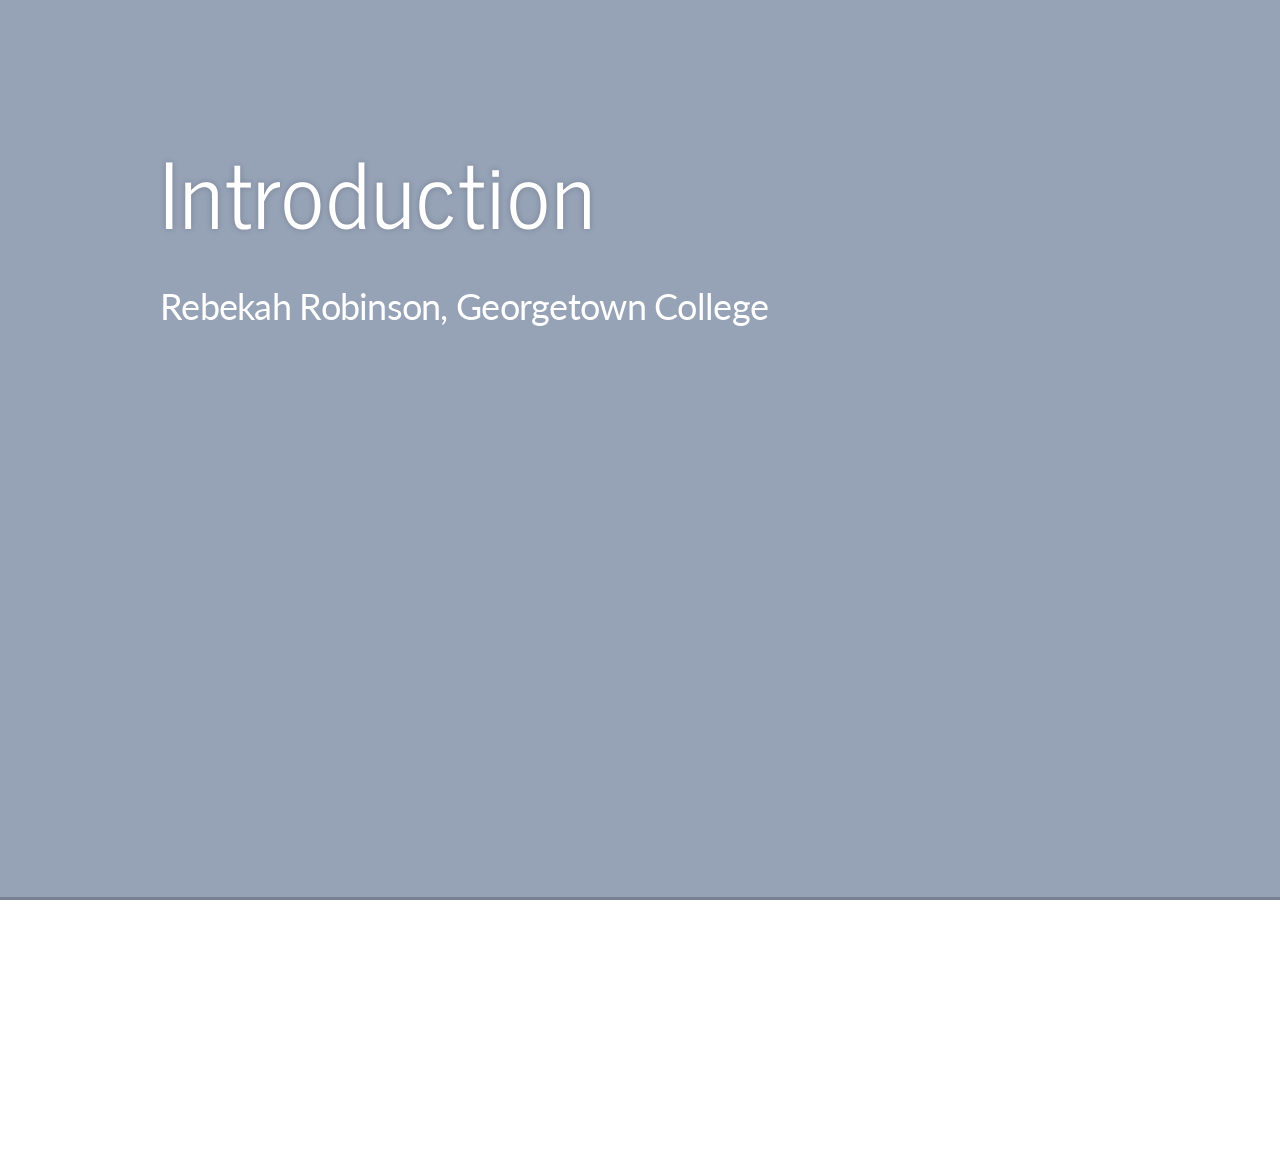
<file: docs/presCh1HSW-rpubs.html>
<!DOCTYPE html>
<html lang="en">

<head>
  <meta charset="utf-8">
  <title>Introduction</title>
    
  <meta name="apple-mobile-web-app-capable" content="yes" />
  <meta name="apple-mobile-web-app-status-bar-style" content="black-translucent" />

  <meta name="viewport" content="width=device-width, initial-scale=1.0, maximum-scale=1.0, user-scalable=no" />
  
    
  <!-- web fonts -->
  <style type="text/css">
@import url('https://fonts.googleapis.com/css?family=News+Cycle:400,700');
@import url('https://fonts.googleapis.com/css?family=Lato:400,700,400italic,700italic');

  </style>    
    
  <!-- reveal.js -->
  <style type="text/css"  >
@charset "UTF-8";/*!
 * reveal.js
 * http://lab.hakim.se/reveal-js
 * MIT licensed
 *
 * Copyright (C) 2013 Hakim El Hattab, http://hakim.se
 */ html,body,.reveal div,.reveal span,.reveal applet,.reveal object,.reveal iframe,.reveal h1,.reveal h2,.reveal h3,.reveal h4,.reveal h5,.reveal h6,.reveal p,.reveal blockquote,.reveal pre,.reveal a,.reveal abbr,.reveal acronym,.reveal address,.reveal big,.reveal cite,.reveal code,.reveal del,.reveal dfn,.reveal em,.reveal img,.reveal ins,.reveal kbd,.reveal q,.reveal s,.reveal samp,.reveal small,.reveal strike,.reveal strong,.reveal sub,.reveal sup,.reveal tt,.reveal var,.reveal b,.reveal u,.reveal i,.reveal center,.reveal dl,.reveal dt,.reveal dd,.reveal ol,.reveal ul,.reveal li,.reveal fieldset,.reveal form,.reveal label,.reveal legend,.reveal table,.reveal caption,.reveal tbody,.reveal tfoot,.reveal thead,.reveal tr,.reveal th,.reveal td,.reveal article,.reveal aside,.reveal canvas,.reveal details,.reveal embed,.reveal figure,.reveal figcaption,.reveal footer,.reveal header,.reveal hgroup,.reveal menu,.reveal nav,.reveal output,.reveal ruby,.reveal section,.reveal summary,.reveal time,.reveal mark,.reveal audio,video{margin:0;padding:0;border:0;font-size:100%;font:inherit;vertical-align:baseline}.reveal article,.reveal aside,.reveal details,.reveal figcaption,.reveal figure,.reveal footer,.reveal header,.reveal hgroup,.reveal menu,.reveal nav,.reveal section{display:block}html,body{width:100%;height:100%;overflow:hidden}body{position:relative;line-height:1}::selection{background:#FF5E99;color:#fff;text-shadow:none}.reveal h1,.reveal h2,.reveal h3,.reveal h4,.reveal h5,.reveal h6{-webkit-hyphens:auto;-moz-hyphens:auto;hyphens:auto;word-wrap:break-word}.reveal h1{font-size:3.77em}.reveal h2{font-size:2.11em}.reveal h3{font-size:1.55em}.reveal h4{font-size:1em}.reveal .slides section .fragment{opacity:0;-webkit-transition:all .2s ease;-moz-transition:all .2s ease;-ms-transition:all .2s ease;-o-transition:all .2s ease;transition:all .2s ease}.reveal .slides section .fragment.visible{opacity:1}.reveal .slides section .fragment.grow{opacity:1}.reveal .slides section .fragment.grow.visible{-webkit-transform:scale(1.3);-moz-transform:scale(1.3);-ms-transform:scale(1.3);-o-transform:scale(1.3);transform:scale(1.3)}.reveal .slides section .fragment.shrink{opacity:1}.reveal .slides section .fragment.shrink.visible{-webkit-transform:scale(0.7);-moz-transform:scale(0.7);-ms-transform:scale(0.7);-o-transform:scale(0.7);transform:scale(0.7)}.reveal .slides section .fragment.zoom-in{opacity:0;-webkit-transform:scale(0.1);-moz-transform:scale(0.1);-ms-transform:scale(0.1);-o-transform:scale(0.1);transform:scale(0.1)}.reveal .slides section .fragment.zoom-in.visible{opacity:1;-webkit-transform:scale(1);-moz-transform:scale(1);-ms-transform:scale(1);-o-transform:scale(1);transform:scale(1)}.reveal .slides section .fragment.roll-in{opacity:0;-webkit-transform:rotateX(90deg);-moz-transform:rotateX(90deg);-ms-transform:rotateX(90deg);-o-transform:rotateX(90deg);transform:rotateX(90deg)}.reveal .slides section .fragment.roll-in.visible{opacity:1;-webkit-transform:rotateX(0);-moz-transform:rotateX(0);-ms-transform:rotateX(0);-o-transform:rotateX(0);transform:rotateX(0)}.reveal .slides section .fragment.fade-out{opacity:1}.reveal .slides section .fragment.fade-out.visible{opacity:0}.reveal .slides section .fragment.highlight-red,.reveal .slides section .fragment.highlight-green,.reveal .slides section .fragment.highlight-blue{opacity:1}.reveal .slides section .fragment.highlight-red.visible{color:#ff2c2d}.reveal .slides section .fragment.highlight-green.visible{color:#17ff2e}.reveal .slides section .fragment.highlight-blue.visible{color:#1b91ff}.reveal:after{content:'';font-style:italic}.reveal img,.reveal video,.reveal iframe{max-width:95%;max-height:95%}.reveal a{position:relative}.reveal strong,.reveal b{font-weight:700}.reveal em,.reveal i{font-style:italic}.reveal ol,.reveal ul{display:inline-block;text-align:left;margin:0 0 0 1em}.reveal ol{list-style-type:decimal}.reveal ul{list-style-type:disc}.reveal ul ul{list-style-type:square}.reveal ul ul ul{list-style-type:circle}.reveal ul ul,.reveal ul ol,.reveal ol ol,.reveal ol ul{display:block;margin-left:40px}.reveal p{margin-bottom:10px;line-height:1.2em}.reveal q,.reveal blockquote{quotes:none}.reveal blockquote{display:block;position:relative;width:70%;margin:5px auto;padding:5px;font-style:italic;background:rgba(255,255,255,.05);box-shadow:0 0 2px rgba(0,0,0,.2)}.reveal blockquote p:first-child,.reveal blockquote p:last-child{display:inline-block}.reveal q{font-style:italic}.reveal pre{display:block;position:relative;width:90%;margin:15px auto;text-align:left;font-size:.55em;font-family:monospace;line-height:1.2em;word-wrap:break-word;box-shadow:0 0 6px rgba(0,0,0,.3)}.reveal code{font-family:monospace}.reveal pre code{padding:5px;overflow:auto;max-height:400px;word-wrap:normal}.reveal table th,.reveal table td{text-align:left;padding-right:.3em}.reveal table th{text-shadow:#fff 1px 1px 2px}.reveal sup{vertical-align:super}.reveal sub{vertical-align:sub}.reveal small{display:inline-block;font-size:.6em;line-height:1.2em;vertical-align:top}.reveal small *{vertical-align:top}.reveal .controls{display:none;position:fixed;width:110px;height:110px;z-index:30;right:10px;bottom:10px}.reveal .controls div{position:absolute;opacity:.05;width:0;height:0;border:12px solid transparent;-moz-transform:scale(.9999);-webkit-transition:all .2s ease;-moz-transition:all .2s ease;-ms-transition:all .2s ease;-o-transition:all .2s ease;transition:all .2s ease}.reveal .controls div.enabled{opacity:.7;cursor:pointer}.reveal .controls div.enabled:active{margin-top:1px}.reveal .controls div.navigate-left{top:42px;border-right-width:22px;border-right-color:#eee}.reveal .controls div.navigate-left.fragmented{opacity:.3}.reveal .controls div.navigate-right{left:74px;top:42px;border-left-width:22px;border-left-color:#eee}.reveal .controls div.navigate-right.fragmented{opacity:.3}.reveal .controls div.navigate-up{left:42px;border-bottom-width:22px;border-bottom-color:#eee}.reveal .controls div.navigate-up.fragmented{opacity:.3}.reveal .controls div.navigate-down{left:42px;top:74px;border-top-width:22px;border-top-color:#eee}.reveal .controls div.navigate-down.fragmented{opacity:.3}.reveal .progress{position:fixed;display:none;height:3px;width:100%;bottom:0;left:0;z-index:10}.reveal .progress:after{content:'';display:'block';position:absolute;height:20px;width:100%;top:-20px}.reveal .progress span{display:block;height:100%;width:0;-webkit-transition:width 800ms cubic-bezier(0.26,.86,.44,.985);-moz-transition:width 800ms cubic-bezier(0.26,.86,.44,.985);-ms-transition:width 800ms cubic-bezier(0.26,.86,.44,.985);-o-transition:width 800ms cubic-bezier(0.26,.86,.44,.985);transition:width 800ms cubic-bezier(0.26,.86,.44,.985)}.reveal .roll{display:inline-block;line-height:1.2;overflow:hidden;vertical-align:top;-webkit-perspective:400px;-moz-perspective:400px;-ms-perspective:400px;perspective:400px;-webkit-perspective-origin:50% 50%;-moz-perspective-origin:50% 50%;-ms-perspective-origin:50% 50%;perspective-origin:50% 50%}.reveal .roll:hover{background:0;text-shadow:none}.reveal .roll span{display:block;position:relative;padding:0 2px;pointer-events:none;-webkit-transition:all 400ms ease;-moz-transition:all 400ms ease;-ms-transition:all 400ms ease;transition:all 400ms ease;-webkit-transform-origin:50% 0;-moz-transform-origin:50% 0;-ms-transform-origin:50% 0;transform-origin:50% 0;-webkit-transform-style:preserve-3d;-moz-transform-style:preserve-3d;-ms-transform-style:preserve-3d;transform-style:preserve-3d;-webkit-backface-visibility:hidden;-moz-backface-visibility:hidden;backface-visibility:hidden}.reveal .roll:hover span{background:rgba(0,0,0,.5);-webkit-transform:translate3d(0px,0,-45px) rotateX(90deg);-moz-transform:translate3d(0px,0,-45px) rotateX(90deg);-ms-transform:translate3d(0px,0,-45px) rotateX(90deg);transform:translate3d(0px,0,-45px) rotateX(90deg)}.reveal .roll span:after{content:attr(data-title);display:block;position:absolute;left:0;top:0;padding:0 2px;-webkit-backface-visibility:hidden;-moz-backface-visibility:hidden;backface-visibility:hidden;-webkit-transform-origin:50% 0;-moz-transform-origin:50% 0;-ms-transform-origin:50% 0;transform-origin:50% 0;-webkit-transform:translate3d(0px,110%,0) rotateX(-90deg);-moz-transform:translate3d(0px,110%,0) rotateX(-90deg);-ms-transform:translate3d(0px,110%,0) rotateX(-90deg);transform:translate3d(0px,110%,0) rotateX(-90deg)}.reveal{position:relative;width:100%;height:100%}.reveal .slides{position:absolute;width:100%;height:100%;left:50%;top:50%;overflow:visible;z-index:1;text-align:center;-webkit-transition:-webkit-perspective .4s ease;-moz-transition:-moz-perspective .4s ease;-ms-transition:-ms-perspective .4s ease;-o-transition:-o-perspective .4s ease;transition:perspective .4s ease;-webkit-perspective:600px;-moz-perspective:600px;-ms-perspective:600px;perspective:600px;-webkit-perspective-origin:0 -100px;-moz-perspective-origin:0 -100px;-ms-perspective-origin:0 -100px;perspective-origin:0 -100px}.reveal .slides>section,.reveal .slides>section>section{display:none;position:absolute;width:100%;padding:20px 0;z-index:10;line-height:1.2em;font-weight:400;-webkit-transform-style:preserve-3d;-moz-transform-style:preserve-3d;-ms-transform-style:preserve-3d;transform-style:preserve-3d;-webkit-transition:-webkit-transform-origin 800ms cubic-bezier(0.26,.86,.44,.985),-webkit-transform 800ms cubic-bezier(0.26,.86,.44,.985),visibility 800ms cubic-bezier(0.26,.86,.44,.985),opacity 800ms cubic-bezier(0.26,.86,.44,.985);-moz-transition:-moz-transform-origin 800ms cubic-bezier(0.26,.86,.44,.985),-moz-transform 800ms cubic-bezier(0.26,.86,.44,.985),visibility 800ms cubic-bezier(0.26,.86,.44,.985),opacity 800ms cubic-bezier(0.26,.86,.44,.985);-ms-transition:-ms-transform-origin 800ms cubic-bezier(0.26,.86,.44,.985),-ms-transform 800ms cubic-bezier(0.26,.86,.44,.985),visibility 800ms cubic-bezier(0.26,.86,.44,.985),opacity 800ms cubic-bezier(0.26,.86,.44,.985);-o-transition:-o-transform-origin 800ms cubic-bezier(0.26,.86,.44,.985),-o-transform 800ms cubic-bezier(0.26,.86,.44,.985),visibility 800ms cubic-bezier(0.26,.86,.44,.985),opacity 800ms cubic-bezier(0.26,.86,.44,.985);transition:transform-origin 800ms cubic-bezier(0.26,.86,.44,.985),transform 800ms cubic-bezier(0.26,.86,.44,.985),visibility 800ms cubic-bezier(0.26,.86,.44,.985),opacity 800ms cubic-bezier(0.26,.86,.44,.985)}.reveal[data-transition-speed=fast] .slides section{-webkit-transition-duration:400ms;-moz-transition-duration:400ms;-ms-transition-duration:400ms;transition-duration:400ms}.reveal[data-transition-speed=slow] .slides section{-webkit-transition-duration:1200ms;-moz-transition-duration:1200ms;-ms-transition-duration:1200ms;transition-duration:1200ms}.reveal .slides section[data-transition-speed=fast]{-webkit-transition-duration:400ms;-moz-transition-duration:400ms;-ms-transition-duration:400ms;transition-duration:400ms}.reveal .slides section[data-transition-speed=slow]{-webkit-transition-duration:1200ms;-moz-transition-duration:1200ms;-ms-transition-duration:1200ms;transition-duration:1200ms}.reveal .slides>section{left:-50%;top:-50%}.reveal .slides>section.stack{padding-top:0;padding-bottom:0}.reveal .slides>section.present,.reveal .slides>section>section.present{display:block;z-index:11;opacity:1}.reveal.center,.reveal.center .slides,.reveal.center .slides section{min-height:auto!important}.reveal .slides>section[data-transition=default].past,.reveal .slides>section.past{display:block;opacity:0;-webkit-transform:translate3d(-100%,0,0) rotateY(-90deg) translate3d(-100%,0,0);-moz-transform:translate3d(-100%,0,0) rotateY(-90deg) translate3d(-100%,0,0);-ms-transform:translate3d(-100%,0,0) rotateY(-90deg) translate3d(-100%,0,0);transform:translate3d(-100%,0,0) rotateY(-90deg) translate3d(-100%,0,0)}.reveal .slides>section[data-transition=default].future,.reveal .slides>section.future{display:block;opacity:0;-webkit-transform:translate3d(100%,0,0) rotateY(90deg) translate3d(100%,0,0);-moz-transform:translate3d(100%,0,0) rotateY(90deg) translate3d(100%,0,0);-ms-transform:translate3d(100%,0,0) rotateY(90deg) translate3d(100%,0,0);transform:translate3d(100%,0,0) rotateY(90deg) translate3d(100%,0,0)}.reveal .slides>section>section[data-transition=default].past,.reveal .slides>section>section.past{display:block;opacity:0;-webkit-transform:translate3d(0,-300px,0) rotateX(70deg) translate3d(0,-300px,0);-moz-transform:translate3d(0,-300px,0) rotateX(70deg) translate3d(0,-300px,0);-ms-transform:translate3d(0,-300px,0) rotateX(70deg) translate3d(0,-300px,0);transform:translate3d(0,-300px,0) rotateX(70deg) translate3d(0,-300px,0)}.reveal .slides>section>section[data-transition=default].future,.reveal .slides>section>section.future{display:block;opacity:0;-webkit-transform:translate3d(0,300px,0) rotateX(-70deg) translate3d(0,300px,0);-moz-transform:translate3d(0,300px,0) rotateX(-70deg) translate3d(0,300px,0);-ms-transform:translate3d(0,300px,0) rotateX(-70deg) translate3d(0,300px,0);transform:translate3d(0,300px,0) rotateX(-70deg) translate3d(0,300px,0)}.reveal .slides>section[data-transition=concave].past,.reveal.concave .slides>section.past{-webkit-transform:translate3d(-100%,0,0) rotateY(90deg) translate3d(-100%,0,0);-moz-transform:translate3d(-100%,0,0) rotateY(90deg) translate3d(-100%,0,0);-ms-transform:translate3d(-100%,0,0) rotateY(90deg) translate3d(-100%,0,0);transform:translate3d(-100%,0,0) rotateY(90deg) translate3d(-100%,0,0)}.reveal .slides>section[data-transition=concave].future,.reveal.concave .slides>section.future{-webkit-transform:translate3d(100%,0,0) rotateY(-90deg) translate3d(100%,0,0);-moz-transform:translate3d(100%,0,0) rotateY(-90deg) translate3d(100%,0,0);-ms-transform:translate3d(100%,0,0) rotateY(-90deg) translate3d(100%,0,0);transform:translate3d(100%,0,0) rotateY(-90deg) translate3d(100%,0,0)}.reveal .slides>section>section[data-transition=concave].past,.reveal.concave .slides>section>section.past{-webkit-transform:translate3d(0,-80%,0) rotateX(-70deg) translate3d(0,-80%,0);-moz-transform:translate3d(0,-80%,0) rotateX(-70deg) translate3d(0,-80%,0);-ms-transform:translate3d(0,-80%,0) rotateX(-70deg) translate3d(0,-80%,0);transform:translate3d(0,-80%,0) rotateX(-70deg) translate3d(0,-80%,0)}.reveal .slides>section>section[data-transition=concave].future,.reveal.concave .slides>section>section.future{-webkit-transform:translate3d(0,80%,0) rotateX(70deg) translate3d(0,80%,0);-moz-transform:translate3d(0,80%,0) rotateX(70deg) translate3d(0,80%,0);-ms-transform:translate3d(0,80%,0) rotateX(70deg) translate3d(0,80%,0);transform:translate3d(0,80%,0) rotateX(70deg) translate3d(0,80%,0)}.reveal .slides>section[data-transition=zoom].past,.reveal.zoom .slides>section.past{opacity:0;visibility:hidden;-webkit-transform:scale(16);-moz-transform:scale(16);-ms-transform:scale(16);-o-transform:scale(16);transform:scale(16)}.reveal .slides>section[data-transition=zoom].future,.reveal.zoom .slides>section.future{opacity:0;visibility:hidden;-webkit-transform:scale(0.2);-moz-transform:scale(0.2);-ms-transform:scale(0.2);-o-transform:scale(0.2);transform:scale(0.2)}.reveal .slides>section>section[data-transition=zoom].past,.reveal.zoom .slides>section>section.past{-webkit-transform:translate(0,-150%);-moz-transform:translate(0,-150%);-ms-transform:translate(0,-150%);-o-transform:translate(0,-150%);transform:translate(0,-150%)}.reveal .slides>section>section[data-transition=zoom].future,.reveal.zoom .slides>section>section.future{-webkit-transform:translate(0,150%);-moz-transform:translate(0,150%);-ms-transform:translate(0,150%);-o-transform:translate(0,150%);transform:translate(0,150%)}.reveal.linear section{-webkit-backface-visibility:hidden;-moz-backface-visibility:hidden;-ms-backface-visibility:hidden;backface-visibility:hidden}.reveal .slides>section[data-transition=linear].past,.reveal.linear .slides>section.past{-webkit-transform:translate(-150%,0);-moz-transform:translate(-150%,0);-ms-transform:translate(-150%,0);-o-transform:translate(-150%,0);transform:translate(-150%,0)}.reveal .slides>section[data-transition=linear].future,.reveal.linear .slides>section.future{-webkit-transform:translate(150%,0);-moz-transform:translate(150%,0);-ms-transform:translate(150%,0);-o-transform:translate(150%,0);transform:translate(150%,0)}.reveal .slides>section>section[data-transition=linear].past,.reveal.linear .slides>section>section.past{-webkit-transform:translate(0,-150%);-moz-transform:translate(0,-150%);-ms-transform:translate(0,-150%);-o-transform:translate(0,-150%);transform:translate(0,-150%)}.reveal .slides>section>section[data-transition=linear].future,.reveal.linear .slides>section>section.future{-webkit-transform:translate(0,150%);-moz-transform:translate(0,150%);-ms-transform:translate(0,150%);-o-transform:translate(0,150%);transform:translate(0,150%)}.reveal.cube .slides{-webkit-perspective:1300px;-moz-perspective:1300px;-ms-perspective:1300px;perspective:1300px}.reveal.cube .slides section{padding:30px;min-height:700px;-webkit-backface-visibility:hidden;-moz-backface-visibility:hidden;-ms-backface-visibility:hidden;backface-visibility:hidden;-webkit-box-sizing:border-box;-moz-box-sizing:border-box;box-sizing:border-box}.reveal.center.cube .slides section{min-height:auto}.reveal.cube .slides section:not(.stack):before{content:'';position:absolute;display:block;width:100%;height:100%;left:0;top:0;background:rgba(0,0,0,.1);border-radius:4px;-webkit-transform:translateZ(-20px);-moz-transform:translateZ(-20px);-ms-transform:translateZ(-20px);-o-transform:translateZ(-20px);transform:translateZ(-20px)}.reveal.cube .slides section:not(.stack):after{content:'';position:absolute;display:block;width:90%;height:30px;left:5%;bottom:0;background:0;z-index:1;border-radius:4px;box-shadow:0 95px 25px rgba(0,0,0,.2);-webkit-transform:translateZ(-90px) rotateX(65deg);-moz-transform:translateZ(-90px) rotateX(65deg);-ms-transform:translateZ(-90px) rotateX(65deg);-o-transform:translateZ(-90px) rotateX(65deg);transform:translateZ(-90px) rotateX(65deg)}.reveal.cube .slides>section.stack{padding:0;background:0}.reveal.cube .slides>section.past{-webkit-transform-origin:100% 0;-moz-transform-origin:100% 0;-ms-transform-origin:100% 0;transform-origin:100% 0;-webkit-transform:translate3d(-100%,0,0) rotateY(-90deg);-moz-transform:translate3d(-100%,0,0) rotateY(-90deg);-ms-transform:translate3d(-100%,0,0) rotateY(-90deg);transform:translate3d(-100%,0,0) rotateY(-90deg)}.reveal.cube .slides>section.future{-webkit-transform-origin:0 0;-moz-transform-origin:0 0;-ms-transform-origin:0 0;transform-origin:0 0;-webkit-transform:translate3d(100%,0,0) rotateY(90deg);-moz-transform:translate3d(100%,0,0) rotateY(90deg);-ms-transform:translate3d(100%,0,0) rotateY(90deg);transform:translate3d(100%,0,0) rotateY(90deg)}.reveal.cube .slides>section>section.past{-webkit-transform-origin:0 100%;-moz-transform-origin:0 100%;-ms-transform-origin:0 100%;transform-origin:0 100%;-webkit-transform:translate3d(0,-100%,0) rotateX(90deg);-moz-transform:translate3d(0,-100%,0) rotateX(90deg);-ms-transform:translate3d(0,-100%,0) rotateX(90deg);transform:translate3d(0,-100%,0) rotateX(90deg)}.reveal.cube .slides>section>section.future{-webkit-transform-origin:0 0;-moz-transform-origin:0 0;-ms-transform-origin:0 0;transform-origin:0 0;-webkit-transform:translate3d(0,100%,0) rotateX(-90deg);-moz-transform:translate3d(0,100%,0) rotateX(-90deg);-ms-transform:translate3d(0,100%,0) rotateX(-90deg);transform:translate3d(0,100%,0) rotateX(-90deg)}.reveal.page .slides{-webkit-perspective-origin:0 50%;-moz-perspective-origin:0 50%;-ms-perspective-origin:0 50%;perspective-origin:0 50%;-webkit-perspective:3000px;-moz-perspective:3000px;-ms-perspective:3000px;perspective:3000px}.reveal.page .slides section{padding:30px;min-height:700px;-webkit-box-sizing:border-box;-moz-box-sizing:border-box;box-sizing:border-box}.reveal.page .slides section.past{z-index:12}.reveal.page .slides section:not(.stack):before{content:'';position:absolute;display:block;width:100%;height:100%;left:0;top:0;background:rgba(0,0,0,.1);-webkit-transform:translateZ(-20px);-moz-transform:translateZ(-20px);-ms-transform:translateZ(-20px);-o-transform:translateZ(-20px);transform:translateZ(-20px)}.reveal.page .slides section:not(.stack):after{content:'';position:absolute;display:block;width:90%;height:30px;left:5%;bottom:0;background:0;z-index:1;border-radius:4px;box-shadow:0 95px 25px rgba(0,0,0,.2);-webkit-transform:translateZ(-90px) rotateX(65deg)}.reveal.page .slides>section.stack{padding:0;background:0}.reveal.page .slides>section.past{-webkit-transform-origin:0 0;-moz-transform-origin:0 0;-ms-transform-origin:0 0;transform-origin:0 0;-webkit-transform:translate3d(-40%,0,0) rotateY(-80deg);-moz-transform:translate3d(-40%,0,0) rotateY(-80deg);-ms-transform:translate3d(-40%,0,0) rotateY(-80deg);transform:translate3d(-40%,0,0) rotateY(-80deg)}.reveal.page .slides>section.future{-webkit-transform-origin:100% 0;-moz-transform-origin:100% 0;-ms-transform-origin:100% 0;transform-origin:100% 0;-webkit-transform:translate3d(0,0,0);-moz-transform:translate3d(0,0,0);-ms-transform:translate3d(0,0,0);transform:translate3d(0,0,0)}.reveal.page .slides>section>section.past{-webkit-transform-origin:0 0;-moz-transform-origin:0 0;-ms-transform-origin:0 0;transform-origin:0 0;-webkit-transform:translate3d(0,-40%,0) rotateX(80deg);-moz-transform:translate3d(0,-40%,0) rotateX(80deg);-ms-transform:translate3d(0,-40%,0) rotateX(80deg);transform:translate3d(0,-40%,0) rotateX(80deg)}.reveal.page .slides>section>section.future{-webkit-transform-origin:0 100%;-moz-transform-origin:0 100%;-ms-transform-origin:0 100%;transform-origin:0 100%;-webkit-transform:translate3d(0,0,0);-moz-transform:translate3d(0,0,0);-ms-transform:translate3d(0,0,0);transform:translate3d(0,0,0)}.reveal .slides section[data-transition=fade],.reveal.fade .slides section,.reveal.fade .slides>section>section{-webkit-transform:none;-moz-transform:none;-ms-transform:none;-o-transform:none;transform:none;-webkit-transition:opacity .5s;-moz-transition:opacity .5s;-ms-transition:opacity .5s;-o-transition:opacity .5s;transition:opacity .5s}.reveal.fade.overview .slides section,.reveal.fade.overview .slides>section>section,.reveal.fade.exit-overview .slides section,.reveal.fade.exit-overview .slides>section>section{-webkit-transition:none;-moz-transition:none;-ms-transition:none;-o-transition:none;transition:none}.reveal .slides section[data-transition=none],.reveal.none .slides section{-webkit-transform:none;-moz-transform:none;-ms-transform:none;-o-transform:none;transform:none;-webkit-transition:none;-moz-transition:none;-ms-transition:none;-o-transition:none;transition:none}.reveal.overview .slides{-webkit-perspective-origin:0 0;-moz-perspective-origin:0 0;-ms-perspective-origin:0 0;perspective-origin:0 0;-webkit-perspective:700px;-moz-perspective:700px;-ms-perspective:700px;perspective:700px}.reveal.overview .slides section{height:600px;overflow:hidden;opacity:1!important;visibility:visible!important;cursor:pointer;background:rgba(0,0,0,.1)}.reveal.overview .slides section .fragment{opacity:1}.reveal.overview .slides section:after,.reveal.overview .slides section:before{display:none!important}.reveal.overview .slides section>section{opacity:1;cursor:pointer}.reveal.overview .slides section:hover{background:rgba(0,0,0,.3)}.reveal.overview .slides section.present{background:rgba(0,0,0,.3)}.reveal.overview .slides>section.stack{padding:0;background:0;overflow:visible}.reveal .pause-overlay{position:absolute;top:0;left:0;width:100%;height:100%;background:#000;visibility:hidden;opacity:0;z-index:100;-webkit-transition:all 1s ease;-moz-transition:all 1s ease;-ms-transition:all 1s ease;-o-transition:all 1s ease;transition:all 1s ease}.reveal.paused .pause-overlay{visibility:visible;opacity:1}.no-transforms{overflow-y:auto}.no-transforms .reveal .slides{position:relative;width:80%;height:auto!important;top:0;left:50%;margin:0;text-align:center}.no-transforms .reveal .controls,.no-transforms .reveal .progress{display:none!important}.no-transforms .reveal .slides section{display:block!important;opacity:1!important;position:relative!important;height:auto;min-height:auto;top:0;left:-50%;margin:70px 0;-webkit-transform:none;-moz-transform:none;-ms-transform:none;-o-transform:none;transform:none}.no-transforms .reveal .slides section section{left:0}.no-transition{-webkit-transition:none;-moz-transition:none;-ms-transition:none;-o-transition:none;transition:none}.reveal .state-background{position:absolute;width:100%;height:100%;background:rgba(0,0,0,0);-webkit-transition:background 800ms ease;-moz-transition:background 800ms ease;-ms-transition:background 800ms ease;-o-transition:background 800ms ease;transition:background 800ms ease}.alert .reveal .state-background{background:rgba(200,50,30,.6)}.soothe .reveal .state-background{background:rgba(50,200,90,.4)}.blackout .reveal .state-background{background:rgba(0,0,0,.6)}.whiteout .reveal .state-background{background:rgba(255,255,255,.6)}.cobalt .reveal .state-background{background:rgba(22,152,213,.6)}.mint .reveal .state-background{background:rgba(22,213,75,.6)}.submerge .reveal .state-background{background:rgba(12,25,77,.6)}.lila .reveal .state-background{background:rgba(180,50,140,.6)}.sunset .reveal .state-background{background:rgba(255,122,0,.6)}.reveal.rtl .slides,.reveal.rtl .slides h1,.reveal.rtl .slides h2,.reveal.rtl .slides h3,.reveal.rtl .slides h4,.reveal.rtl .slides h5,.reveal.rtl .slides h6{direction:rtl;font-family:sans-serif}.reveal.rtl pre,.reveal.rtl code{direction:ltr}.reveal.rtl ol,.reveal.rtl ul{text-align:right}.reveal.rtl .progress span{float:right}.reveal aside.notes{display:none}.zoomed .reveal *,.zoomed .reveal :before,.zoomed .reveal :after{-webkit-transform:none!important;-moz-transform:none!important;-ms-transform:none!important;transform:none!important;-webkit-backface-visibility:visible!important;-moz-backface-visibility:visible!important;-ms-backface-visibility:visible!important;backface-visibility:visible!important}.zoomed .reveal .progress,.zoomed .reveal .controls{opacity:0}.zoomed .reveal .roll span{background:0}.zoomed .reveal .roll span:after{visibility:hidden}
</style>
  <style type="text/css"  >
/**
 * A simple theme for reveal.js presentations, similar
 * to the default theme. The accent color is darkblue.
 *
 * This theme is Copyright (C) 2012 Owen Versteeg, https://github.com/StereotypicalApps. It is MIT licensed.
 * reveal.js is Copyright (C) 2011-2012 Hakim El Hattab, http://hakim.se
 */
/*********************************************
 * GLOBAL STYLES
 *********************************************/
body {
  background: white;
  background-color: white; }

.reveal {
  font-family: "Lato", sans-serif;
  font-size: 36px;
  font-weight: 200;
  letter-spacing: -0.02em;
  color: black; }

::selection {
  color: white;
  background: rgba(0, 0, 0, 0.99);
  text-shadow: none; }

/*********************************************
 * HEADERS
 *********************************************/
.reveal h1,
.reveal h2,
.reveal h3,
.reveal h4,
.reveal h5,
.reveal h6 {
  margin: 0 0 20px 0;
  color: black;
  font-family: "News Cycle", Impact, sans-serif;
  line-height: 0.9em;
  letter-spacing: 0.02em;
  text-transform: none;
  text-shadow: none; }

.reveal h1 {
  text-shadow: 0px 0px 6px rgba(0, 0, 0, 0.2); }

/*********************************************
 * LINKS
 *********************************************/
.reveal a:not(.image) {
  color: darkblue;
  text-decoration: none;
  -webkit-transition: color .15s ease;
  -moz-transition: color .15s ease;
  -ms-transition: color .15s ease;
  -o-transition: color .15s ease;
  transition: color .15s ease; }

.reveal a:not(.image):hover {
  color: #0000f1;
  text-shadow: none;
  border: none; }

.reveal .roll span:after {
  color: #fff;
  background: #00003f; }

/*********************************************
 * IMAGES
 *********************************************/
.reveal section img {
  margin: 15px 0px;
  background: rgba(255, 255, 255, 0.12);
  border: 4px solid black;
  box-shadow: 0 0 10px rgba(0, 0, 0, 0.15);
  -webkit-transition: all .2s linear;
  -moz-transition: all .2s linear;
  -ms-transition: all .2s linear;
  -o-transition: all .2s linear;
  transition: all .2s linear; }

.reveal a:hover img {
  background: rgba(255, 255, 255, 0.2);
  border-color: darkblue;
  box-shadow: 0 0 20px rgba(0, 0, 0, 0.55); }

/*********************************************
 * NAVIGATION CONTROLS
 *********************************************/
.reveal .controls div.navigate-left,
.reveal .controls div.navigate-left.enabled {
  border-right-color: darkblue; }

.reveal .controls div.navigate-right,
.reveal .controls div.navigate-right.enabled {
  border-left-color: darkblue; }

.reveal .controls div.navigate-up,
.reveal .controls div.navigate-up.enabled {
  border-bottom-color: darkblue; }

.reveal .controls div.navigate-down,
.reveal .controls div.navigate-down.enabled {
  border-top-color: darkblue; }

.reveal .controls div.navigate-left.enabled:hover {
  border-right-color: #0000f1; }

.reveal .controls div.navigate-right.enabled:hover {
  border-left-color: #0000f1; }

.reveal .controls div.navigate-up.enabled:hover {
  border-bottom-color: #0000f1; }

.reveal .controls div.navigate-down.enabled:hover {
  border-top-color: #0000f1; }

/*********************************************
 * PROGRESS BAR
 *********************************************/
.reveal .progress {
  background: rgba(0, 0, 0, 0.2); }

.reveal .progress span {
  background: darkblue;
  -webkit-transition: width 800ms cubic-bezier(0.26, 0.86, 0.44, 0.985);
  -moz-transition: width 800ms cubic-bezier(0.26, 0.86, 0.44, 0.985);
  -ms-transition: width 800ms cubic-bezier(0.26, 0.86, 0.44, 0.985);
  -o-transition: width 800ms cubic-bezier(0.26, 0.86, 0.44, 0.985);
  transition: width 800ms cubic-bezier(0.26, 0.86, 0.44, 0.985); }

</style>
 
  <style type="text/css">

.reveal h1 { 
  font-size: 2.5em; 
}

.reveal h1,
.reveal h2,
.reveal h3,
.reveal h4,
.reveal h5,
.reveal h6 { 
   margin-bottom: .6em;    
}

.reveal p,
.reveal table {
   margin-bottom: 1em; 
}

.reveal li {
   margin-bottom: .4em;
}

.reveal ul ul,
.reveal ul ol,
.reveal ol ol,
.reveal ol ul {
	margin-top: .4em;
}

.reveal .slides {
  text-align: left;
}

.reveal small {
	font-size: 0.85em;
}

.reveal pre {   
  margin-top: 0;
  max-width: 95%;
  border: 1px solid #ccc;
  white-space: pre-wrap;
  margin-bottom: 1em; 
}

.reveal pre code {
  display: block; padding: 0.5em;
  font-size: 1.6em;
  line-height: 1.1em;
  background-color: white;
  overflow: visible;
  max-height: none;
  word-wrap: normal;
}

.reveal code {
  overflow: visible;
  max-height: none;
}

.reveal code.r {
  background-color: #F8F8F8;
}

.reveal code.cpp {
  background-color: #F8F8F8;
}

.reveal section del {
   text-decoration: none;
   color: #AAB1BA;
}

.reveal section img {
   border: none;
}

.reveal section .fieldError {
  margin-bottom: 25px;
}

.reveal section .fieldError span {
  color: red;
}

.prompt .reveal .state-background {
   background: #C6D7DC;
}

.quiz-multichoice .reveal .state-background {
  background: rgba(254,220,179,1);
}

.quiz-multichoice .reveal ul {
  list-style-type: none;
  margin-bottom: 30px;
}

.quiz-multichoice .reveal li {
  margin-top: 15px;
}

.quiz-multichoice .reveal .quizFeedback {
  margin-bottom: 30px;
}

.quiz-multichoice .reveal .quizFeedback img {
  border: none;
  box-shadow: none;
  background: transparent;
  float: left;
  margin-top: -15px;
}

.quiz-multichoice .reveal .quizFeedback span {
  font-size: 1.4em; 
  margin-left: 12px;
}

.section .reveal .state-background {
   background: #96A2B6;
}

.section .reveal h1,
.section .reveal h2,
.section .reveal p {
   color: white;
   margin-top: 50px;
}

.sub-section .reveal .state-background {
  background: #E7E8EA
}

.sub-section .reveal h2,
.sub-section .reveal p {
  color: #63717B;
  margin-top: 50px;
}

.reveal strong {
  color: #25679E;
}

.reveal .controls {
  right: -20px;
  bottom: 5px;
}

.reveal .controls div.navigate-left {
  top: 75px;
}

.reveal .controls div.navigate-right {
  left: 54px;
  top: 75px;
}


.reveal .controls div.navigate-up {
  display: none;
}

.reveal .controls div.navigate-down {
  display: none;
}

/*********************************************
 * NAVIGATION CONTROLS
 *********************************************/
 
.reveal .controls div.navigate-left,
.reveal .controls div.navigate-left.enabled {
  border-right-color: #25679E;
}

.reveal .controls div.navigate-right,
.reveal .controls div.navigate-right.enabled {
  border-left-color: #25679E;
}

.reveal .controls div.navigate-up,
.reveal .controls div.navigate-up.enabled {
  border-bottom-color: #25679E;
}

.reveal .controls div.navigate-down,
.reveal .controls div.navigate-down.enabled {
  border-top-color: #25679E;
}

.reveal .controls div.navigate-left.enabled:hover {
  border-right-color: #267EC8;
}

.reveal .controls div.navigate-right.enabled:hover {
  border-left-color: #267EC8;
}

.reveal .controls div.navigate-up.enabled:hover {
  border-bottom-color: #267EC8;
}

.reveal .controls div.navigate-down.enabled:hover {
  border-top-color: #267EC8;
}

.reveal .progress span {
  background: #25679E;
}

.reveal .slides>section,
.reveal .slides>section>section {
  padding: 0px 0px;
}


.reveal table {
  border-width: 1px;
  border-spacing: 2px;
  border-style: dotted;
  border-color: gray;
  border-collapse: collapse;
  font-size: 0.7em;
}

.reveal table th {
  border-width: 1px;
  padding-left: 10px;
  padding-right: 25px;
  font-weight: bold;
  border-style: dotted;
  border-color: gray;
}

.reveal table td {
  border-width: 1px;
  padding-left: 10px;
  padding-right: 25px;
  border-style: dotted;
  border-color: gray;
}

.reveal blockquote {
  display: block;
  position: relative;
  width: 90%;
  margin: 5px auto;
  padding: 5px;

  font-style: normal;
  background: #C6D7DC;
  border: 1px solid #C6D7DC;
  box-shadow: none;
}

.reveal blockquote p:first-child,
.reveal blockquote p:last-child {
  display: block;
}

.reveal blockquote:before {
  content: '';
}

.reveal blockquote:after {
    content: '';
}


.reveal ol,
.reveal ul {
	margin: 0 0 .5em 1.2em;
}

.reveal .slides section {
   height: 100%;
}

.reveal .slides section .slideContent h2 {
   font-size: 1.3em;
   font-weight: bold;
}

.reveal .slides section .slideContent h3 {
   font-size: 1.1em;
   font-weight: bold;
}

.reveal .slides section .column {
   position: fixed;
   width: 48%;
   top: 2.5em;
   bottom: 0;
}

.reveal .slides section .column1 {
   left: 0;
}

.reveal .slides section .column2 {
   right: 0;
}

.reveal .slides section .column img {
   max-width: 95%;
   max-height: 95%;
   height: auto;
}

.reveal .slides section .mediaOnly {
   position: fixed;
   width: 100%;
   top: 2.5em;
   bottom: 0;
}

.reveal .slides section .mediaOnly img {
   max-width: 90%;
   max-height: 90%;
   height: auto;
}

.reveal .slides section .mediaInline img {
   max-width: 90%;
   max-height: 50%;
   width: auto;
}

.reveal .slides section .mediaOnly video {
   height: 90%;
   width: 90%;
}

.reveal .slides section .mediaInline video {
   height: 50%;
   width: 90%;
}

.reveal .slides section .noTitle {
   top: 0;
}





.reveal {
  font-family: "Lato", sans-serif;
}
  
.reveal h1,
.reveal h2,
.reveal h3,
.reveal h4,
.reveal h5,
.reveal h6 {
  font-family: "News Cycle", Impact, sans-serif;
}



  </style>
  
  <!-- reveal print css -->
  <style type="text/css" media="print" >
/* Default Print Stylesheet Template
   by Rob Glazebrook of CSSnewbie.com
   Last Updated: June 4, 2008

   Feel free (nay, compelled) to edit, append, and
   manipulate this file as you see fit. */


/* SECTION 1: Set default width, margin, float, and
   background. This prevents elements from extending
   beyond the edge of the printed page, and prevents
   unnecessary background images from printing */

* {
	-webkit-print-color-adjust: exact;
}

body {
	font-size: 18pt;
	width: auto;
	height: auto;
	border: 0;
	padding: 0;
	float: none !important;
	overflow: visible;
}

html {
	width: 100%;
	height: 100%;
	overflow: visible;
}

@page {
	size: letter landscape;
	margin: 0;
}

/* SECTION 2: Remove any elements not needed in print.
   This would include navigation, ads, sidebars, etc. */
.nestedarrow,
.controls,
.reveal .progress,
.reveal.overview,
.fork-reveal,
.share-reveal,
.state-background {
	display: none !important;
}

/* SECTION 3: Set body font face, size, and color.
   Consider using a serif font for readability. */
body, p, td, li, div {
	font-size: 18pt;
}

/* SECTION 4: Set heading font face, sizes, and color.
   Diffrentiate your headings from your body text.
   Perhaps use a large sans-serif for distinction. */
h1,h2,h3,h4,h5,h6 {
	text-shadow: 0 0 0 #000 !important;
}

/* SECTION 5: Make hyperlinks more usable.
   Ensure links are underlined, and consider appending
   the URL to the end of the link for usability. */
a:link,
a:visited {
	font-weight: bold;
	text-decoration: underline;
}


/* SECTION 6: more reveal.js specific additions by @skypanther */
ul, ol, div, p {
	visibility: visible;
	position: static;
	width: auto;
	height: auto;
	display: block;
	overflow: visible;
	margin: auto;
}
.reveal .slides {
	position: static;
	width: 100%;
	height: auto;

	left: auto;
	top: auto;
	margin-left: auto;
	margin-right: auto;
	margin-top: auto;
	padding: auto;

	overflow: visible;
	display: block;

	text-align: center;

	-webkit-perspective: none;
	   -moz-perspective: none;
	    -ms-perspective: none;
	        perspective: none;

	-webkit-perspective-origin: 50% 50%; /* there isn't a none/auto value but 50-50 is the default */
	   -moz-perspective-origin: 50% 50%;
	    -ms-perspective-origin: 50% 50%;
	        perspective-origin: 50% 50%;
}
.reveal .slides section {

	page-break-after: always !important;

	visibility: visible !important;
	position: static !important;
	width: 100% !important;
	height: auto !important;
	min-height: initial !important;
	display: block !important;
	overflow: visible !important;

	left: 0 !important;
	top: 0 !important;
	margin-left: 0px !important;
	margin-top: 50px !important;
	padding: 20px 0px !important;

	opacity: 1 !important;

	-webkit-transform-style: flat !important;
	   -moz-transform-style: flat !important;
	    -ms-transform-style: flat !important;
	        transform-style: flat !important;

	-webkit-transform: none !important;
	   -moz-transform: none !important;
	    -ms-transform: none !important;
	        transform: none !important;
}
.reveal section.stack {
	margin: 0px !important;
	padding: 0px !important;
	page-break-after: avoid !important;
}
.reveal section .fragment {
	opacity: 1 !important;
	visibility: visible !important;

	-webkit-transform: none !important;
	   -moz-transform: none !important;
	    -ms-transform: none !important;
	        transform: none !important;
}
.reveal img {
	box-shadow: none;
}
.reveal .roll {
	overflow: visible;
	line-height: 1em;
}
.reveal small a {
	font-size: 16pt !important;
}

</style>
  
<!-- Styles for R syntax highlighter -->
<style type="text/css">
   pre .operator,
   pre .paren {
     color: rgb(104, 118, 135)
   }

   pre .literal {
     color: rgb(88, 72, 246)
   }

   pre .number {
     color: rgb(0, 0, 205);
   }

   pre .comment {
     color: rgb(76, 136, 107);
   }

   pre .keyword {
     color: rgb(0, 0, 255);
   }

   pre .identifier {
     color: rgb(0, 0, 0);
   }

   pre .string {
     color: rgb(3, 106, 7);
   }
</style>

<!-- R syntax highlighter -->
<script type="text/javascript">
var hljs=new function(){function m(p){return p.replace(/&/gm,"&amp;").replace(/</gm,"&lt;")}function f(r,q,p){return RegExp(q,"m"+(r.cI?"i":"")+(p?"g":""))}function b(r){for(var p=0;p<r.childNodes.length;p++){var q=r.childNodes[p];if(q.nodeName=="CODE"){return q}if(!(q.nodeType==3&&q.nodeValue.match(/\s+/))){break}}}function h(t,s){var p="";for(var r=0;r<t.childNodes.length;r++){if(t.childNodes[r].nodeType==3){var q=t.childNodes[r].nodeValue;if(s){q=q.replace(/\n/g,"")}p+=q}else{if(t.childNodes[r].nodeName=="BR"){p+="\n"}else{p+=h(t.childNodes[r])}}}if(/MSIE [678]/.test(navigator.userAgent)){p=p.replace(/\r/g,"\n")}return p}function a(s){var r=s.className.split(/\s+/);r=r.concat(s.parentNode.className.split(/\s+/));for(var q=0;q<r.length;q++){var p=r[q].replace(/^language-/,"");if(e[p]){return p}}}function c(q){var p=[];(function(s,t){for(var r=0;r<s.childNodes.length;r++){if(s.childNodes[r].nodeType==3){t+=s.childNodes[r].nodeValue.length}else{if(s.childNodes[r].nodeName=="BR"){t+=1}else{if(s.childNodes[r].nodeType==1){p.push({event:"start",offset:t,node:s.childNodes[r]});t=arguments.callee(s.childNodes[r],t);p.push({event:"stop",offset:t,node:s.childNodes[r]})}}}}return t})(q,0);return p}function k(y,w,x){var q=0;var z="";var s=[];function u(){if(y.length&&w.length){if(y[0].offset!=w[0].offset){return(y[0].offset<w[0].offset)?y:w}else{return w[0].event=="start"?y:w}}else{return y.length?y:w}}function t(D){var A="<"+D.nodeName.toLowerCase();for(var B=0;B<D.attributes.length;B++){var C=D.attributes[B];A+=" "+C.nodeName.toLowerCase();if(C.value!==undefined&&C.value!==false&&C.value!==null){A+='="'+m(C.value)+'"'}}return A+">"}while(y.length||w.length){var v=u().splice(0,1)[0];z+=m(x.substr(q,v.offset-q));q=v.offset;if(v.event=="start"){z+=t(v.node);s.push(v.node)}else{if(v.event=="stop"){var p,r=s.length;do{r--;p=s[r];z+=("</"+p.nodeName.toLowerCase()+">")}while(p!=v.node);s.splice(r,1);while(r<s.length){z+=t(s[r]);r++}}}}return z+m(x.substr(q))}function j(){function q(x,y,v){if(x.compiled){return}var u;var s=[];if(x.k){x.lR=f(y,x.l||hljs.IR,true);for(var w in x.k){if(!x.k.hasOwnProperty(w)){continue}if(x.k[w] instanceof Object){u=x.k[w]}else{u=x.k;w="keyword"}for(var r in u){if(!u.hasOwnProperty(r)){continue}x.k[r]=[w,u[r]];s.push(r)}}}if(!v){if(x.bWK){x.b="\\b("+s.join("|")+")\\s"}x.bR=f(y,x.b?x.b:"\\B|\\b");if(!x.e&&!x.eW){x.e="\\B|\\b"}if(x.e){x.eR=f(y,x.e)}}if(x.i){x.iR=f(y,x.i)}if(x.r===undefined){x.r=1}if(!x.c){x.c=[]}x.compiled=true;for(var t=0;t<x.c.length;t++){if(x.c[t]=="self"){x.c[t]=x}q(x.c[t],y,false)}if(x.starts){q(x.starts,y,false)}}for(var p in e){if(!e.hasOwnProperty(p)){continue}q(e[p].dM,e[p],true)}}function d(B,C){if(!j.called){j();j.called=true}function q(r,M){for(var L=0;L<M.c.length;L++){if((M.c[L].bR.exec(r)||[null])[0]==r){return M.c[L]}}}function v(L,r){if(D[L].e&&D[L].eR.test(r)){return 1}if(D[L].eW){var M=v(L-1,r);return M?M+1:0}return 0}function w(r,L){return L.i&&L.iR.test(r)}function K(N,O){var M=[];for(var L=0;L<N.c.length;L++){M.push(N.c[L].b)}var r=D.length-1;do{if(D[r].e){M.push(D[r].e)}r--}while(D[r+1].eW);if(N.i){M.push(N.i)}return f(O,M.join("|"),true)}function p(M,L){var N=D[D.length-1];if(!N.t){N.t=K(N,E)}N.t.lastIndex=L;var r=N.t.exec(M);return r?[M.substr(L,r.index-L),r[0],false]:[M.substr(L),"",true]}function z(N,r){var L=E.cI?r[0].toLowerCase():r[0];var M=N.k[L];if(M&&M instanceof Array){return M}return false}function F(L,P){L=m(L);if(!P.k){return L}var r="";var O=0;P.lR.lastIndex=0;var M=P.lR.exec(L);while(M){r+=L.substr(O,M.index-O);var N=z(P,M);if(N){x+=N[1];r+='<span class="'+N[0]+'">'+M[0]+"</span>"}else{r+=M[0]}O=P.lR.lastIndex;M=P.lR.exec(L)}return r+L.substr(O,L.length-O)}function J(L,M){if(M.sL&&e[M.sL]){var r=d(M.sL,L);x+=r.keyword_count;return r.value}else{return F(L,M)}}function I(M,r){var L=M.cN?'<span class="'+M.cN+'">':"";if(M.rB){y+=L;M.buffer=""}else{if(M.eB){y+=m(r)+L;M.buffer=""}else{y+=L;M.buffer=r}}D.push(M);A+=M.r}function G(N,M,Q){var R=D[D.length-1];if(Q){y+=J(R.buffer+N,R);return false}var P=q(M,R);if(P){y+=J(R.buffer+N,R);I(P,M);return P.rB}var L=v(D.length-1,M);if(L){var O=R.cN?"</span>":"";if(R.rE){y+=J(R.buffer+N,R)+O}else{if(R.eE){y+=J(R.buffer+N,R)+O+m(M)}else{y+=J(R.buffer+N+M,R)+O}}while(L>1){O=D[D.length-2].cN?"</span>":"";y+=O;L--;D.length--}var r=D[D.length-1];D.length--;D[D.length-1].buffer="";if(r.starts){I(r.starts,"")}return R.rE}if(w(M,R)){throw"Illegal"}}var E=e[B];var D=[E.dM];var A=0;var x=0;var y="";try{var s,u=0;E.dM.buffer="";do{s=p(C,u);var t=G(s[0],s[1],s[2]);u+=s[0].length;if(!t){u+=s[1].length}}while(!s[2]);if(D.length>1){throw"Illegal"}return{r:A,keyword_count:x,value:y}}catch(H){if(H=="Illegal"){return{r:0,keyword_count:0,value:m(C)}}else{throw H}}}function g(t){var p={keyword_count:0,r:0,value:m(t)};var r=p;for(var q in e){if(!e.hasOwnProperty(q)){continue}var s=d(q,t);s.language=q;if(s.keyword_count+s.r>r.keyword_count+r.r){r=s}if(s.keyword_count+s.r>p.keyword_count+p.r){r=p;p=s}}if(r.language){p.second_best=r}return p}function i(r,q,p){if(q){r=r.replace(/^((<[^>]+>|\t)+)/gm,function(t,w,v,u){return w.replace(/\t/g,q)})}if(p){r=r.replace(/\n/g,"<br>")}return r}function n(t,w,r){var x=h(t,r);var v=a(t);var y,s;if(v){y=d(v,x)}else{return}var q=c(t);if(q.length){s=document.createElement("pre");s.innerHTML=y.value;y.value=k(q,c(s),x)}y.value=i(y.value,w,r);var u=t.className;if(!u.match("(\\s|^)(language-)?"+v+"(\\s|$)")){u=u?(u+" "+v):v}if(/MSIE [678]/.test(navigator.userAgent)&&t.tagName=="CODE"&&t.parentNode.tagName=="PRE"){s=t.parentNode;var p=document.createElement("div");p.innerHTML="<pre><code>"+y.value+"</code></pre>";t=p.firstChild.firstChild;p.firstChild.cN=s.cN;s.parentNode.replaceChild(p.firstChild,s)}else{t.innerHTML=y.value}t.className=u;t.result={language:v,kw:y.keyword_count,re:y.r};if(y.second_best){t.second_best={language:y.second_best.language,kw:y.second_best.keyword_count,re:y.second_best.r}}}function o(){if(o.called){return}o.called=true;var r=document.getElementsByTagName("pre");for(var p=0;p<r.length;p++){var q=b(r[p]);if(q){n(q,hljs.tabReplace)}}}function l(){if(window.addEventListener){window.addEventListener("DOMContentLoaded",o,false);window.addEventListener("load",o,false)}else{if(window.attachEvent){window.attachEvent("onload",o)}else{window.onload=o}}}var e={};this.LANGUAGES=e;this.highlight=d;this.highlightAuto=g;this.fixMarkup=i;this.highlightBlock=n;this.initHighlighting=o;this.initHighlightingOnLoad=l;this.IR="[a-zA-Z][a-zA-Z0-9_]*";this.UIR="[a-zA-Z_][a-zA-Z0-9_]*";this.NR="\\b\\d+(\\.\\d+)?";this.CNR="\\b(0[xX][a-fA-F0-9]+|(\\d+(\\.\\d*)?|\\.\\d+)([eE][-+]?\\d+)?)";this.BNR="\\b(0b[01]+)";this.RSR="!|!=|!==|%|%=|&|&&|&=|\\*|\\*=|\\+|\\+=|,|\\.|-|-=|/|/=|:|;|<|<<|<<=|<=|=|==|===|>|>=|>>|>>=|>>>|>>>=|\\?|\\[|\\{|\\(|\\^|\\^=|\\||\\|=|\\|\\||~";this.ER="(?![\\s\\S])";this.BE={b:"\\\\.",r:0};this.ASM={cN:"string",b:"'",e:"'",i:"\\n",c:[this.BE],r:0};this.QSM={cN:"string",b:'"',e:'"',i:"\\n",c:[this.BE],r:0};this.CLCM={cN:"comment",b:"//",e:"$"};this.CBLCLM={cN:"comment",b:"/\\*",e:"\\*/"};this.HCM={cN:"comment",b:"#",e:"$"};this.NM={cN:"number",b:this.NR,r:0};this.CNM={cN:"number",b:this.CNR,r:0};this.BNM={cN:"number",b:this.BNR,r:0};this.inherit=function(r,s){var p={};for(var q in r){p[q]=r[q]}if(s){for(var q in s){p[q]=s[q]}}return p}}();hljs.LANGUAGES.cpp=function(){var a={keyword:{"false":1,"int":1,"float":1,"while":1,"private":1,"char":1,"catch":1,"export":1,virtual:1,operator:2,sizeof:2,dynamic_cast:2,typedef:2,const_cast:2,"const":1,struct:1,"for":1,static_cast:2,union:1,namespace:1,unsigned:1,"long":1,"throw":1,"volatile":2,"static":1,"protected":1,bool:1,template:1,mutable:1,"if":1,"public":1,friend:2,"do":1,"return":1,"goto":1,auto:1,"void":2,"enum":1,"else":1,"break":1,"new":1,extern:1,using:1,"true":1,"class":1,asm:1,"case":1,typeid:1,"short":1,reinterpret_cast:2,"default":1,"double":1,register:1,explicit:1,signed:1,typename:1,"try":1,"this":1,"switch":1,"continue":1,wchar_t:1,inline:1,"delete":1,alignof:1,char16_t:1,char32_t:1,constexpr:1,decltype:1,noexcept:1,nullptr:1,static_assert:1,thread_local:1,restrict:1,_Bool:1,complex:1},built_in:{std:1,string:1,cin:1,cout:1,cerr:1,clog:1,stringstream:1,istringstream:1,ostringstream:1,auto_ptr:1,deque:1,list:1,queue:1,stack:1,vector:1,map:1,set:1,bitset:1,multiset:1,multimap:1,unordered_set:1,unordered_map:1,unordered_multiset:1,unordered_multimap:1,array:1,shared_ptr:1}};return{dM:{k:a,i:"</",c:[hljs.CLCM,hljs.CBLCLM,hljs.QSM,{cN:"string",b:"'\\\\?.",e:"'",i:"."},{cN:"number",b:"\\b(\\d+(\\.\\d*)?|\\.\\d+)(u|U|l|L|ul|UL|f|F)"},hljs.CNM,{cN:"preprocessor",b:"#",e:"$"},{cN:"stl_container",b:"\\b(deque|list|queue|stack|vector|map|set|bitset|multiset|multimap|unordered_map|unordered_set|unordered_multiset|unordered_multimap|array)\\s*<",e:">",k:a,r:10,c:["self"]}]}}}();hljs.LANGUAGES.r={dM:{c:[hljs.HCM,{cN:"number",b:"\\b0[xX][0-9a-fA-F]+[Li]?\\b",e:hljs.IMMEDIATE_RE,r:0},{cN:"number",b:"\\b\\d+(?:[eE][+\\-]?\\d*)?L\\b",e:hljs.IMMEDIATE_RE,r:0},{cN:"number",b:"\\b\\d+\\.(?!\\d)(?:i\\b)?",e:hljs.IMMEDIATE_RE,r:1},{cN:"number",b:"\\b\\d+(?:\\.\\d*)?(?:[eE][+\\-]?\\d*)?i?\\b",e:hljs.IMMEDIATE_RE,r:0},{cN:"number",b:"\\.\\d+(?:[eE][+\\-]?\\d*)?i?\\b",e:hljs.IMMEDIATE_RE,r:1},{cN:"keyword",b:"(?:tryCatch|library|setGeneric|setGroupGeneric)\\b",e:hljs.IMMEDIATE_RE,r:10},{cN:"keyword",b:"\\.\\.\\.",e:hljs.IMMEDIATE_RE,r:10},{cN:"keyword",b:"\\.\\.\\d+(?![\\w.])",e:hljs.IMMEDIATE_RE,r:10},{cN:"keyword",b:"\\b(?:function)",e:hljs.IMMEDIATE_RE,r:2},{cN:"keyword",b:"(?:if|in|break|next|repeat|else|for|return|switch|while|try|stop|warning|require|attach|detach|source|setMethod|setClass)\\b",e:hljs.IMMEDIATE_RE,r:1},{cN:"literal",b:"(?:NA|NA_integer_|NA_real_|NA_character_|NA_complex_)\\b",e:hljs.IMMEDIATE_RE,r:10},{cN:"literal",b:"(?:NULL|TRUE|FALSE|T|F|Inf|NaN)\\b",e:hljs.IMMEDIATE_RE,r:1},{cN:"identifier",b:"[a-zA-Z.][a-zA-Z0-9._]*\\b",e:hljs.IMMEDIATE_RE,r:0},{cN:"operator",b:"<\\-(?!\\s*\\d)",e:hljs.IMMEDIATE_RE,r:2},{cN:"operator",b:"\\->|<\\-",e:hljs.IMMEDIATE_RE,r:1},{cN:"operator",b:"%%|~",e:hljs.IMMEDIATE_RE},{cN:"operator",b:">=|<=|==|!=|\\|\\||&&|=|\\+|\\-|\\*|/|\\^|>|<|!|&|\\||\\$|:",e:hljs.IMMEDIATE_RE,r:0},{cN:"operator",b:"%",e:"%",i:"\\n",r:1},{cN:"identifier",b:"`",e:"`",r:0},{cN:"string",b:'"',e:'"',c:[hljs.BE],r:0},{cN:"string",b:"'",e:"'",c:[hljs.BE],r:0},{cN:"paren",b:"[[({\\])}]",e:hljs.IMMEDIATE_RE,r:0}]}};
hljs.initHighlightingOnLoad();
</script>

   
  





</head>

<body>
  <div class="reveal">
  <div class="slides">

<section data-state="section" data-transition="none" data-transition-speed="fast">
<h1>Introduction</h1><p>Rebekah Robinson, Georgetown College</p>

<div class="slideContent" >

</div>

</section>
<section id="Contents" data-transition="none" data-transition-speed="fast">
<h3>In This Chapter</h3>
<div class="slideContent" >
<ul>
<li><a href="#/environ">R and the R Studio Environment</a></li>
<li><a href="#/basic">Basic R</a></li>
<li><a href="#/functions">Three R Functions</a></li>
<li><a href="#/cards">Let&#39;s Play Cards!</a></li>
</ul>

</div>

</section>
<section id="environ" data-state="section" data-transition="none" data-transition-speed="fast">
<h2>R and RStudio</h2>
<div class="slideContent" >
<ul>
<li><code>R</code> is a statistical software program.</li>
<li>RStudio is an <em>integrated development environment</em> (IDE) that facilitates the use of <code>R</code>.</li>
<li>RStudio makes <code>R</code> easier and more fun to use!</li>
</ul>

<p><a href="#/Contents">Back to Table of Contents</a></p>

</div>

</section>
<section data-transition="none" data-transition-speed="fast">
<h3>Panels and Tabs:  Bottom Left Panel</h3>
<div class="slideContent" >
<p>The bottom left panel</p>

<ul>
<li>is called the <strong>Console</strong>.</li>
<li>is the &ldquo;brain&rdquo; of <code>R</code>.</li>
</ul>

<p>Anything entered in the <strong>Console</strong> will be executed by <code>R</code>.  </p>

<p>Give it a try!  Place your cursor in the <strong>Console</strong> panel, type the following, and then hit return.</p>

<pre><code class="r">4+9
</code></pre>

</div>

</section>
<section data-transition="none" data-transition-speed="fast">
<h3>Panels and Tabs:  Top Right Panel</h3>
<div class="slideContent" >
<p>The top right panel has two tabs:</p>

<ul>
<li><strong>History</strong> - stores all commands entered in the <strong>Console</strong>.</li>
</ul>

<p>Take a look at your <strong>History</strong> tab.  You should see <code>4+9</code>.</p>

<ul>
<li><strong>Environment</strong> - stores all objects (datasets, functions, etc.) that have been entered in the <strong>Console</strong>.</li>
</ul>

<p>There isn&#39;t anything in your <strong>Environment</strong> tab because we have not created any objects. </p>

</div>

</section>
<section data-transition="none" data-transition-speed="fast">
<h3>Panels and Tabs:  Top Right Panel</h3>
<div class="slideContent" >
<p>Let&#39;s create an expression object! Type the following:</p>

<pre><code class="r">mysum &lt;- 4+9 
</code></pre>

<ul>
<li>You have stored the sum <code>4+9</code> in the object named <code>mysum</code>.</li>
<li>There is nothing special about the name <code>mysum</code>.  You could have named it anything!</li>
<li>Look in the <strong>Environment</strong> tab.  You should see this object, along with it&#39;s value.</li>
<li>Go back to the <strong>Console</strong> and type the following to return the value stored in <code>mysum</code>.</li>
</ul>

<pre><code class="r">mysum
</code></pre>

</div>

</section>
<section data-transition="none" data-transition-speed="fast">
<h3>Panels and Tabs:  Bottom Right Panel</h3>
<div class="slideContent" >
<p>The bottom right panel has four tabs:</p>

<ul>
<li><strong>Files</strong> 

<ul>
<li>lists available files</li>
<li>allows you to upload new files</li>
</ul></li>
<li><strong>Plots</strong>

<ul>
<li>displays plots that you create in the Console</li>
</ul></li>
<li><strong>Packages</strong> 

<ul>
<li>allows you to install and load necessary packages</li>
</ul></li>
<li><strong>Help</strong>

<ul>
<li>view help files</li>
</ul></li>
</ul>

</div>

</section>
<section data-transition="none" data-transition-speed="fast">
<h3>Panels and Tabs:  Bottom Right Panel</h3>
<div class="slideContent" >
<p>There are 3 important packages to load when you work in <code>R</code></p>

<ul>
<li><code>tigerstats</code></li>
<li><code>mosaic</code></li>
<li><code>manipulate</code> </li>
</ul>

<p>You can load them one of two ways:</p>

<ul>
<li>Checking the appropriate box in the <strong>Packages</strong> tab.</li>
<li>Typing the following into your Console:</li>
</ul>

<pre><code class="r">require(mosaic)
require(tigerstats)
require(manipulate)
</code></pre>

</div>

</section>
<section data-transition="none" data-transition-speed="fast">
<h3>Panels and Tabs:  Top Left Panel</h3>
<div class="slideContent" >
<p>The top left panel</p>

<ul>
<li>is called the <strong>Source</strong>.</li>
<li>is where you will do most of your typing.</li>
<li>is where you will open, edit, and save files.</li>
</ul>

<p>Let&#39;s open an R Script file.  Select</p>

<ul>
<li><em>File</em></li>
<li><em>New File</em></li>
<li><em>R Script</em></li>
</ul>

</div>

</section>
<section data-transition="none" data-transition-speed="fast">
<h3>Panels and Tabs:  Top Left Panel</h3>
<div class="slideContent" >
<p>An R Script is a file to store code.  This allows you to </p>

<ul>
<li>easily modify and edit long lines of code</li>
<li>save your work</li>
<li>share your work with others</li>
</ul>

<p>Once a command is typed into an R script file, it should be run through the <strong>Console</strong>.</p>

<ul>
<li>Select the entire command.  Then copy and paste into the <strong>Console</strong>.</li>
<li>With the cursor on the line you want to run, press the <code>Run</code> button at the top right of the <strong>Source</strong> window.</li>
</ul>

</div>

</section>
<section id="basic" data-state="section" data-transition="none" data-transition-speed="fast">
<h2>Basic R</h2>
<div class="slideContent" >
<p><a href="#/Contents">Back to Table of Contents</a></p>

</div>

</section>
<section data-transition="none" data-transition-speed="fast">
<h3>R as Calculator</h3>
<div class="slideContent" >
<p>The most basic way to use <code>R</code> is as a calculator.  Type the following expressions into an RScript and run them through the <strong>Console</strong>.</p>

<pre><code class="r">5+4 
123-45
23*3.7 
84/7 
</code></pre>

<ul>
<li>use <code>+</code> for addition</li>
<li>use <code>-</code> for subtraction</li>
<li>use <code>*</code> for multiplication</li>
<li>use  <code>/</code> for division</li>
</ul>

</div>

</section>
<section data-transition="none" data-transition-speed="fast">
<h3>R as Calculator</h3>
<div class="slideContent" >
<p>When using <code>R</code> as a calculator, use parentheses to preserve the order of operations.  The expression</p>

<pre><code class="r">7+5*2
</code></pre>

<pre><code>[1] 17
</code></pre>

<p>is different than</p>

<pre><code class="r">(7+5)*2
</code></pre>

<pre><code>[1] 24
</code></pre>

</div>

</section>
<section data-transition="none" data-transition-speed="fast">
<h3>R as Calculator</h3>
<div class="slideContent" >
<p><code>R</code> has some built in mathematical functions that should be familiar to you.  For example:</p>

<pre><code class="r">sqrt(81)  #square root function
</code></pre>

<pre><code>[1] 9
</code></pre>

<pre><code class="r">cos(pi)  #cosine of pi
</code></pre>

<pre><code>[1] -1
</code></pre>

<p>Use the <code>#</code> sign to add a comment next to a line of code.  This helps you remember what a particular line of code does!</p>

</div>

</section>
<section data-transition="none" data-transition-speed="fast">
<h3>Getting Help</h3>
<div class="slideContent" >
<p>What if you couldn&#39;t remember what the square root function was?  You could access the <code>help</code> file on this function using either of the following methods.</p>

<ul>
<li>Type the following into the <strong>Console</strong></li>
</ul>

<pre><code class="r">help(sqrt)
</code></pre>

<p>OR</p>

<ul>
<li>Type the first few letters of the function into the <strong>Console</strong> and press <code>Tab</code>.  Select the appropriate function from the list.  Press <code>F1</code> to open the help file in the <strong>Help</strong> tab.</li>
</ul>

</div>

</section>
<section id="functions" data-state="section" data-transition="none" data-transition-speed="fast">
<h2>Important R Functions</h2>
<div class="slideContent" >
<p>There are several built in functions to become familiar with:</p>

<ul>
<li><a href="#/Concatenate">Concatenate Function, <code>c()</code></a></li>
<li><a href="#/Replicate">Replicate Function, <code>rep()</code></a></li>
<li><a href="#/Sequence">Sequence Function, <code>seq()</code></a></li>
</ul>

<p><a href="#/Contents">Back to Table of Contents</a></p>

</div>

</section>
<section id="Concatenate" data-state="prompt" data-transition="none" data-transition-speed="fast">
<h3>Concatenate Function</h3>
<div class="slideContent" >
<p>To combine values into a list, type</p>

<pre><code class="r">c(1, 3, 5)
</code></pre>

<p>It is useful to store a list in an object.  Name it whatever you like!</p>

<pre><code class="r">mylist &lt;- c(1, 3, 5) #creates the object
mylist #calls the object
</code></pre>

<pre><code>[1] 1 3 5
</code></pre>

</div>

</section>
<section data-state="prompt" data-transition="none" data-transition-speed="fast">
<h3>Concatenate Function</h3>
<div class="slideContent" >
<p>To combine words or letters into a list, type</p>

<pre><code class="r">mywordlist &lt;- c(&quot;A&quot;, &quot;B&quot;, &quot;Cat&quot;)
</code></pre>

<p>To see the list, type:</p>

<pre><code class="r">mywordlist
</code></pre>

<pre><code>[1] &quot;A&quot;   &quot;B&quot;   &quot;Cat&quot;
</code></pre>

<p>Letters and words must be put in quotations.</p>

</div>

</section>
<section id="Replicate" data-state="prompt" data-transition="none" data-transition-speed="fast">
<h3>Replicate Function</h3>
<div class="slideContent" >
<p>To create a list of numbers that are all the same, you can use the concatenate function.</p>

<pre><code class="r">c(2, 2, 2, 2, 2)
</code></pre>

<p>It is easier to use the <code>rep</code> function:</p>

<pre><code class="r">myreps &lt;- rep(x=2,times=5)
myreps
</code></pre>

<pre><code>[1] 2 2 2 2 2
</code></pre>

</div>

</section>
<section data-state="prompt" data-transition="none" data-transition-speed="fast">
<h3>Replicate Function</h3>
<div class="slideContent" >
<pre><code class="r">rep(x=2,times=5)
</code></pre>

<p>The <code>rep</code> function requires two inputs:</p>

<ul>
<li><code>x</code> is the value that you want to replicate</li>
<li><code>times</code> is the number of times you want to replicate <code>x</code></li>
</ul>

</div>

</section>
<section data-state="prompt" data-transition="none" data-transition-speed="fast">
<h3>Replicate Function</h3>
<div class="slideContent" >
<p>You do not have to enter the names of the inputs</p>

<pre><code class="r">rep(2,5)
</code></pre>

<pre><code>[1] 2 2 2 2 2
</code></pre>

<p>as long as you enter them in the correct order.</p>

<pre><code class="r">rep(5,2)
</code></pre>

<pre><code>[1] 5 5
</code></pre>

</div>

</section>
<section data-state="prompt" data-transition="none" data-transition-speed="fast">
<h3>Replicate Function</h3>
<div class="slideContent" >
<p>You can also replicate letters or words.</p>

<pre><code class="r">rep(&quot;apple&quot;, 3)
</code></pre>

<pre><code>[1] &quot;apple&quot; &quot;apple&quot; &quot;apple&quot;
</code></pre>

</div>

</section>
<section id="Sequence" data-state="prompt" data-transition="none" data-transition-speed="fast">
<h3>Sequence Function</h3>
<div class="slideContent" >
<p>The <code>seq</code> function comes in handy for making seqences of values.  </p>

<p>To create the sequence <code>1, 2, 3, 4, 5</code>, type</p>

<pre><code class="r">seq(from=1,to=5,by=1)
</code></pre>

<pre><code>[1] 1 2 3 4 5
</code></pre>

</div>

</section>
<section data-state="prompt" data-transition="none" data-transition-speed="fast">
<h3>Sequence Function</h3>
<div class="slideContent" >
<pre><code class="r">seq(from=1,to=5,by=1)
</code></pre>

<p>This functions requires three inputs:</p>

<ul>
<li><code>from</code> is the starting point of the sequence,</li>
<li><code>to</code> is the ending point of the sequence,</li>
<li><code>by</code> is the increment.</li>
</ul>

</div>

</section>
<section data-state="prompt" data-transition="none" data-transition-speed="fast">
<h3>Sequence Function</h3>
<div class="slideContent" >
<p>This function is useful for other increments.  </p>

<pre><code class="r">seq(from=1,to=5,by=0.5)
</code></pre>

<pre><code>[1] 1.0 1.5 2.0 2.5 3.0 3.5 4.0 4.5 5.0
</code></pre>

<pre><code class="r">seq(0,1,0.1)
</code></pre>

<pre><code> [1] 0.0 0.1 0.2 0.3 0.4 0.5 0.6 0.7 0.8 0.9 1.0
</code></pre>

</div>

</section>
<section id="cards" data-state="section" data-transition="none" data-transition-speed="fast">
<h2>Let's Play Cards</h2>
<div class="slideContent" >
<p><a href="#/Contents">Back to Table of Contents</a></p>

</div>

</section>
<section data-transition="none" data-transition-speed="fast">
<h3>The Game</h3>
<div class="slideContent" >
<ul>
<li>A volunteer draws 10 cards from our classroom deck of cards, <em>with replacement</em>.</li>
<li>The cards will be shuffled between each draw. </li>
<li>The class wins a point for each red card drawn and the instructor wins a point for each black card drawn.</li>
</ul>

<p><em>With replacement</em> means that the volunteer will </p>

<ul>
<li>draw a card</li>
<li>record the color</li>
<li>put it back in the deck before drawing another card. </li>
</ul>

</div>

</section>
<section data-transition="none" data-transition-speed="fast">
<h3>The Game</h3>
<div class="slideContent" >
<p>Questions to consider before we play:</p>

<ul>
<li><p>What is the probability that the volunteer will pull out a red card?</p></li>
<li><p>Of the 10 cards drawn, how many do you <em>expect</em> to be red?</p></li>
<li><p>Do we think that the volunteer will draw exactly the hypothesized number of red cards?</p></li>
</ul>

<p>Let&#39;s play!</p>

</div>

</section>
<section data-transition="none" data-transition-speed="fast">
<h3>The Results</h3>
<div class="slideContent" >
<p>Questions to consider about our results:</p>

<ul>
<li><p>Do these results seem consistent with how many we expected to be red? Or do they seem strange?</p></li>
<li><p>Do you still believe your hypothesized probability of drawing a red card? In other words, do you still believe that we are playing with a standard deck?</p></li>
</ul>

<p>We will investigate these questions by playing more games.  Let&#39;s simulate 1000 games in <code>R</code>.</p>

</div>

</section>
<section data-transition="none" data-transition-speed="fast">
<h3>The Results</h3>
<div class="slideContent" >
<p>Let&#39;s start by making a deck of cards in <code>R</code>.  Since we only care about the color, we can do this by:</p>

<pre><code class="r">mycards &lt;- c(rep(&quot;Red&quot;,26),rep(&quot;Black&quot;,26))
</code></pre>

<p>Let&#39;s look at the deck:</p>

<pre><code class="r">mycards
</code></pre>

<p>You should see 26 Reds followed by 26 Blacks.</p>

</div>

</section>
<section data-transition="none" data-transition-speed="fast">
<h3>The Results</h3>
<div class="slideContent" >
<p>Now, we will randomly draw 10 cards from our virtual deck.</p>

<pre><code class="r">sample(mycards, size=10, replace=TRUE)
</code></pre>

</div>

</section>
<section data-transition="none" data-transition-speed="fast">
<h3>The Results</h3>
<div class="slideContent" >
<p>You can take a sample of ten cards and then count up the results:</p>

<pre><code class="r">table(sample(mycards,size=10,replace=T))
</code></pre>

<pre><code>
Black   Red 
    6     4 
</code></pre>

</div>

</section>
<section data-transition="none" data-transition-speed="fast">
<h3>The Results</h3>
<div class="slideContent" >
<p>Let&#39;s play 3 games:</p>

<pre><code class="r">do(3)*table(sample(mycards, 
                   size=10, replace=TRUE))
</code></pre>

<pre><code>  Black Red
1     7   3
2     4   6
3     2   8
</code></pre>

<ul>
<li>Game One:  7 black and 3 red cards</li>
<li>Game Two:  4 black and 6 red cards</li>
<li>Game Three:  2 black and 8 red cards</li>
</ul>

</div>

</section>
<section data-transition="none" data-transition-speed="fast">
<h3>The Results</h3>
<div class="slideContent" >
<pre><code>  Black Red
1     7   3
2     4   6
3     2   8
</code></pre>

<p>Let&#39;s display these results in terms of how many games resulted in a given number of red cards.</p>

<pre><code>Red
 0  1  2  3  4  5  6  7  8  9 10 
 0  0  0  1  0  0  1  0  1  0  0 
</code></pre>

</div>

</section>
<section data-transition="none" data-transition-speed="fast">
<h3>The Results</h3>
<div class="slideContent" >
<p>Now that we know how to read the results, let&#39;s simulate 1000 games.</p>

<pre><code>Red
  0   1   2   3   4   5   6   7   8   9  10 
  0   5  41 119 205 249 209 121  42   8   0 
</code></pre>

<p>For example,</p>

<ul>
<li>Five red cards were drawn in 249 of the 1000 games.</li>
<li>Eight red cards were drawn in 42 of the 1000 games.</li>
<li>Nine red cards were drawn in 8 of the 1000 games.</li>
<li>Ten red cards were drawn in 0 of the 1000 games.</li>
</ul>

</div>

</section>
<section data-transition="none" data-transition-speed="fast">
<h3>The Results</h3>
<div class="slideContent" >
<p>Another way to think about these numbers is:</p>

<ul>
<li>Five red cards were drawn in 25.9% of the games.</li>
</ul>

<pre><code class="r">(259/1000)*100
</code></pre>

<ul>
<li>Eight red cards were drawn in 4.2% of the games.</li>
<li>Nine red cards were drawn in 0.8% of the games</li>
<li>Ten red cards were drawn in 0% of the games.</li>
</ul>

<p>How <em>likely</em> is it that our volunteer drew their original hand, based on our simulations?   </p>

</div>

</section>
<section data-transition="none" data-transition-speed="fast">
<h3>The Results</h3>
<div class="mediaInline slideContent" >
<p>A graphical representation of these percents is useful.</p>

<p><img src="[data-uri]" alt="plot of chunk unnamed-chunk-38"/> </p>

</div>

</section>
<section data-transition="none" data-transition-speed="fast">
<h3>The Results</h3>
<div class="mediaInline slideContent" >
<ul>
<li>Horizontal axis - the number of red cards in a hand of 10 cards from a standard deck. </li>
<li>Vertical axis - the percentage of times (out of the 1000 simulated games) that a particular number of red cards was drawn.</li>
</ul>

<p><img src="[data-uri]" alt="plot of chunk unnamed-chunk-39"/> </p>

</div>

</section>
<section data-transition="none" data-transition-speed="fast">
<h3>The Results</h3>
<div class="slideContent" >
<p>Let&#39;s shade a bar in the histogram to mark the number of red cards our volunteer drew in the class game.  </p>

<p>For example, suppose our volunteer drew 9 red cards.</p>

</div>

</section>
<section data-transition="none" data-transition-speed="fast">
<h3>The Results</h3>
<div class="mediaInline slideContent" >
<p>This shaded region in the histogram represents the estimated chance of drawing 9 red cards from a standard deck.</p>

<p><img src="[data-uri]" alt="plot of chunk unnamed-chunk-40"/> </p>

</div>

</section>
<section data-transition="none" data-transition-speed="fast">
<h3>The Results</h3>
<div class="mediaInline slideContent" >
<p>The <em>likelihood</em> that our class game resulted in such a high number of red cards (or higher) if we were really drawing from a standard deck of playing cards is called a <strong>p-value</strong>. (This P-value is about 0.008)</p>

<p><img src="[data-uri]" alt="plot of chunk unnamed-chunk-41"/> </p>

</div>

</section>
<section data-transition="none" data-transition-speed="fast">
<h3>Our Process</h3>
<div class="slideContent" >
<ol>
<li><p>We wanted to test the hypothesis that we were playing with a standard deck.</p></li>
<li><p>Data was gathered from a real-world experiment to test our hypothesis. </p></li>
<li><p>We asked, &ldquo;How likely was it to draw the hand that we did <em>if</em> we drew from a standard deck?&rdquo;
&ldquo;</p></li>
<li><p>We simulated 1000 games using <code>R</code>, and counted the # of games that gave us at least the result we got in the experiment.</p></li>
<li><p>We calculated a P-value, the probability of getting results as extreme as ours (or more so!) from a standard deck.</p></li>
</ol>

</div>

</section>
<section data-transition="none" data-transition-speed="fast">
<h3>The Conclusion</h3>
<div class="slideContent" >
<p>Finally, draw a conclusion.</p>

<p>If we assume that our volunteer drew 10 cards from a standard deck of cards, there is about a 0.8% chance of drawing 9 red cards. </p>

<ul>
<li>What does this suggest about our originial hypothesis?<br/></li>
<li>Do you believe we were really playing with a standard deck?</li>
<li>How convinced are you?</li>
</ul>

</div>

</section>
<section data-transition="none" data-transition-speed="fast">
<h3>Statistics</h3>
<div class="slideContent" >
<p><strong>Goal:</strong>   Translate data into knowledge and understanding of the world around us. Statistics is the art and science of learning from data!</p>

<p>The card game we played above is a perfect example of the three aspects of statistics.</p>

<ul>
<li><strong>Design</strong> - asking the right questions and collecting useful data.</li>
<li><strong>Description</strong> - summarizing and analyzing data.</li>
<li> <strong>Inference</strong> - making decisions, generalizations, and turning data into new knowledge.</li>
</ul>

</div>

</section>


  </div>
  </div>

  <script type="text/javascript"  >
/**
    Head JS     The only script in your <HEAD>
    Copyright   Tero Piirainen (tipiirai)
    License     MIT / http://bit.ly/mit-license
    Version     0.96

    http://headjs.com
*/(function(a){function z(){d||(d=!0,s(e,function(a){p(a)}))}function y(c,d){var e=a.createElement("script");e.type="text/"+(c.type||"javascript"),e.src=c.src||c,e.async=!1,e.onreadystatechange=e.onload=function(){var a=e.readyState;!d.done&&(!a||/loaded|complete/.test(a))&&(d.done=!0,d())},(a.body||b).appendChild(e)}function x(a,b){if(a.state==o)return b&&b();if(a.state==n)return k.ready(a.name,b);if(a.state==m)return a.onpreload.push(function(){x(a,b)});a.state=n,y(a.url,function(){a.state=o,b&&b(),s(g[a.name],function(a){p(a)}),u()&&d&&s(g.ALL,function(a){p(a)})})}function w(a,b){a.state===undefined&&(a.state=m,a.onpreload=[],y({src:a.url,type:"cache"},function(){v(a)}))}function v(a){a.state=l,s(a.onpreload,function(a){a.call()})}function u(a){a=a||h;var b;for(var c in a){if(a.hasOwnProperty(c)&&a[c].state!=o)return!1;b=!0}return b}function t(a){return Object.prototype.toString.call(a)=="[object Function]"}function s(a,b){if(!!a){typeof a=="object"&&(a=[].slice.call(a));for(var c=0;c<a.length;c++)b.call(a,a[c],c)}}function r(a){var b;if(typeof a=="object")for(var c in a)a[c]&&(b={name:c,url:a[c]});else b={name:q(a),url:a};var d=h[b.name];if(d&&d.url===b.url)return d;h[b.name]=b;return b}function q(a){var b=a.split("/"),c=b[b.length-1],d=c.indexOf("?");return d!=-1?c.substring(0,d):c}function p(a){a._done||(a(),a._done=1)}var b=a.documentElement,c,d,e=[],f=[],g={},h={},i=a.createElement("script").async===!0||"MozAppearance"in a.documentElement.style||window.opera,j=window.head_conf&&head_conf.head||"head",k=window[j]=window[j]||function(){k.ready.apply(null,arguments)},l=1,m=2,n=3,o=4;i?k.js=function(){var a=arguments,b=a[a.length-1],c={};t(b)||(b=null),s(a,function(d,e){d!=b&&(d=r(d),c[d.name]=d,x(d,b&&e==a.length-2?function(){u(c)&&p(b)}:null))});return k}:k.js=function(){var a=arguments,b=[].slice.call(a,1),d=b[0];if(!c){f.push(function(){k.js.apply(null,a)});return k}d?(s(b,function(a){t(a)||w(r(a))}),x(r(a[0]),t(d)?d:function(){k.js.apply(null,b)})):x(r(a[0]));return k},k.ready=function(b,c){if(b==a){d?p(c):e.push(c);return k}t(b)&&(c=b,b="ALL");if(typeof b!="string"||!t(c))return k;var f=h[b];if(f&&f.state==o||b=="ALL"&&u()&&d){p(c);return k}var i=g[b];i?i.push(c):i=g[b]=[c];return k},k.ready(a,function(){u()&&s(g.ALL,function(a){p(a)}),k.feature&&k.feature("domloaded",!0)});if(window.addEventListener)a.addEventListener("DOMContentLoaded",z,!1),window.addEventListener("load",z,!1);else if(window.attachEvent){a.attachEvent("onreadystatechange",function(){a.readyState==="complete"&&z()});var A=1;try{A=window.frameElement}catch(B){}!A&&b.doScroll&&function(){try{b.doScroll("left"),z()}catch(a){setTimeout(arguments.callee,1);return}}(),window.attachEvent("onload",z)}!a.readyState&&a.addEventListener&&(a.readyState="loading",a.addEventListener("DOMContentLoaded",handler=function(){a.removeEventListener("DOMContentLoaded",handler,!1),a.readyState="complete"},!1)),setTimeout(function(){c=!0,s(f,function(a){a()})},300)})(document)
</script>
  
  <script type="text/javascript"  >
/*!
 * reveal.js 2.4.0 (2013-04-29, 22:06)
 * http://lab.hakim.se/reveal-js
 * MIT licensed
 *
 * Copyright (C) 2013 Hakim El Hattab, http://hakim.se
 */
var Reveal=function(){"use strict";function e(e){return Mt||kt?(window.addEventListener("load",h,!1),c(bt,e),n(),r(),void 0):(document.body.setAttribute("class","no-transforms"),void 0)}function t(){if(Tt.theme=document.querySelector("#theme"),Tt.wrapper=document.querySelector(".reveal"),Tt.slides=document.querySelector(".reveal .slides"),!Tt.wrapper.querySelector(".progress")){var e=document.createElement("div");e.classList.add("progress"),e.innerHTML="<span></span>",Tt.wrapper.appendChild(e)}if(!Tt.wrapper.querySelector(".controls")){var t=document.createElement("aside");t.classList.add("controls"),t.innerHTML='<div class="navigate-leftdiv><div class="navigate-rightdiv><div class="navigate-updiv><div class="navigate-downdiv>',Tt.wrapper.appendChild(t)}if(!Tt.wrapper.querySelector(".state-background")){var n=document.createElement("div");n.classList.add("state-background"),Tt.wrapper.appendChild(n)}if(!Tt.wrapper.querySelector(".pause-overlay")){var r=document.createElement("div");r.classList.add("pause-overlay"),Tt.wrapper.appendChild(r)}Tt.progress=document.querySelector(".reveal .progress"),Tt.progressbar=document.querySelector(".reveal .progress span"),bt.controls&&(Tt.controls=document.querySelector(".reveal .controls"),Tt.controlsLeft=l(document.querySelectorAll(".navigate-left")),Tt.controlsRight=l(document.querySelectorAll(".navigate-right")),Tt.controlsUp=l(document.querySelectorAll(".navigate-up")),Tt.controlsDown=l(document.querySelectorAll(".navigate-down")),Tt.controlsPrev=l(document.querySelectorAll(".navigate-prev")),Tt.controlsNext=l(document.querySelectorAll(".navigate-next")))}function n(){/iphone|ipod|android/gi.test(navigator.userAgent)&&!/crios/gi.test(navigator.userAgent)&&(window.addEventListener("load",u,!1),window.addEventListener("orientationchange",u,!1))}function r(){function e(){n.length&&head.js.apply(null,n),o()}for(var t=[],n=[],r=0,a=bt.dependencies.length;a>r;r++){var s=bt.dependencies[r];(!s.condition||s.condition())&&(s.async?n.push(s.src):t.push(s.src),"function"==typeof s.callback&&head.ready(s.src.match(/([\w\d_\-]*)\.?js$|[^\\\/]*$/i)[0],s.callback))}t.length?(head.ready(e),head.js.apply(null,t)):e()}function o(){t(),a(),H(),setTimeout(function(){f("ready",{indexh:St,indexv:At,currentSlide:ht})},1)}function a(e){if(Tt.wrapper.classList.remove(bt.transition),"object"==typeof e&&c(bt,e),kt===!1&&(bt.transition="linear"),Tt.wrapper.classList.add(bt.transition),Tt.wrapper.setAttribute("data-transition-speed",bt.transitionSpeed),Tt.controls&&(Tt.controls.style.display=bt.controls&&Tt.controls?"block":"none"),Tt.progress&&(Tt.progress.style.display=bt.progress&&Tt.progress?"block":"none"),bt.rtl?Tt.wrapper.classList.add("rtl"):Tt.wrapper.classList.remove("rtl"),bt.center?Tt.wrapper.classList.add("center"):Tt.wrapper.classList.remove("center"),bt.mouseWheel?(document.addEventListener("DOMMouseScroll",ot,!1),document.addEventListener("mousewheel",ot,!1)):(document.removeEventListener("DOMMouseScroll",ot,!1),document.removeEventListener("mousewheel",ot,!1)),bt.rollingLinks?v():p(),bt.theme&&Tt.theme){var t=Tt.theme.getAttribute("href"),n=/[^\/]*?(?=\.css)/,r=t.match(n)[0];bt.theme!==r&&(t=t.replace(n,bt.theme),Tt.theme.setAttribute("href",t))}P()}function s(){Yt=!0,window.addEventListener("hashchange",ft,!1),window.addEventListener("resize",vt,!1),bt.touch&&(Tt.wrapper.addEventListener("touchstart",G,!1),Tt.wrapper.addEventListener("touchmove",J,!1),Tt.wrapper.addEventListener("touchend",et,!1),window.navigator.msPointerEnabled&&(Tt.wrapper.addEventListener("MSPointerDown",tt,!1),Tt.wrapper.addEventListener("MSPointerMove",nt,!1),Tt.wrapper.addEventListener("MSPointerUp",rt,!1))),bt.keyboard&&document.addEventListener("keydown",B,!1),bt.progress&&Tt.progress&&Tt.progress.addEventListener("click",at,!1),bt.controls&&Tt.controls&&["touchstart","click"].forEach(function(e){Tt.controlsLeft.forEach(function(t){t.addEventListener(e,st,!1)}),Tt.controlsRight.forEach(function(t){t.addEventListener(e,it,!1)}),Tt.controlsUp.forEach(function(t){t.addEventListener(e,ct,!1)}),Tt.controlsDown.forEach(function(t){t.addEventListener(e,lt,!1)}),Tt.controlsPrev.forEach(function(t){t.addEventListener(e,dt,!1)}),Tt.controlsNext.forEach(function(t){t.addEventListener(e,ut,!1)})})}function i(){Yt=!1,document.removeEventListener("keydown",B,!1),window.removeEventListener("hashchange",ft,!1),window.removeEventListener("resize",vt,!1),Tt.wrapper.removeEventListener("touchstart",G,!1),Tt.wrapper.removeEventListener("touchmove",J,!1),Tt.wrapper.removeEventListener("touchend",et,!1),window.navigator.msPointerEnabled&&(Tt.wrapper.removeEventListener("MSPointerDown",tt,!1),Tt.wrapper.removeEventListener("MSPointerMove",nt,!1),Tt.wrapper.removeEventListener("MSPointerUp",rt,!1)),bt.progress&&Tt.progress&&Tt.progress.removeEventListener("click",at,!1),bt.controls&&Tt.controls&&["touchstart","click"].forEach(function(e){Tt.controlsLeft.forEach(function(t){t.removeEventListener(e,st,!1)}),Tt.controlsRight.forEach(function(t){t.removeEventListener(e,it,!1)}),Tt.controlsUp.forEach(function(t){t.removeEventListener(e,ct,!1)}),Tt.controlsDown.forEach(function(t){t.removeEventListener(e,lt,!1)}),Tt.controlsPrev.forEach(function(t){t.removeEventListener(e,dt,!1)}),Tt.controlsNext.forEach(function(t){t.removeEventListener(e,ut,!1)})})}function c(e,t){for(var n in t)e[n]=t[n]}function l(e){return Array.prototype.slice.call(e)}function d(e,t){var n=e.x-t.x,r=e.y-t.y;return Math.sqrt(n*n+r*r)}function u(){0===window.orientation?(document.documentElement.style.overflow="scroll",document.body.style.height="120%"):(document.documentElement.style.overflow="",document.body.style.height="100%"),setTimeout(function(){window.scrollTo(0,1)},10)}function f(e,t){var n=document.createEvent("HTMLEvents",1,2);n.initEvent(e,!0,!0),c(n,t),Tt.wrapper.dispatchEvent(n)}function v(){if(kt&&!("msPerspective"in document.body.style))for(var e=document.querySelectorAll(gt+" a:not(.image)"),t=0,n=e.length;n>t;t++){var r=e[t];if(!(!r.textContent||r.querySelector("*")||r.className&&r.classList.contains(r,"roll"))){var o=document.createElement("span");o.setAttribute("data-title",r.text),o.innerHTML=r.innerHTML,r.classList.add("roll"),r.innerHTML="",r.appendChild(o)}}}function p(){for(var e=document.querySelectorAll(gt+" a.roll"),t=0,n=e.length;n>t;t++){var r=e[t],o=r.querySelector("span");o&&(r.classList.remove("roll"),r.innerHTML=o.innerHTML)}}function m(e){var t=l(e);return t.forEach(function(e,t){e.hasAttribute("data-fragment-index")||e.setAttribute("data-fragment-index",t)}),t.sort(function(e,t){return e.getAttribute("data-fragment-index")-t.getAttribute("data-fragment-index")}),t}function h(){if(Tt.wrapper){var e=Tt.wrapper.offsetWidth,t=Tt.wrapper.offsetHeight;e-=t*bt.margin,t-=t*bt.margin;var n=bt.width,r=bt.height;if("string"==typeof n&&/%$/.test(n)&&(n=parseInt(n,10)/100*e),"string"==typeof r&&/%$/.test(r)&&(r=parseInt(r,10)/100*t),Tt.slides.style.width=n+"px",Tt.slides.style.height=r+"px",xt=Math.min(e/n,t/r),xt=Math.max(xt,bt.minScale),xt=Math.min(xt,bt.maxScale),void 0===Tt.slides.style.zoom||navigator.userAgent.match(/(iphone|ipod|ipad|android)/gi)){var o="translate(-50%, -50%) scale("+xt+") translate(50%, 50%)";Tt.slides.style.WebkitTransform=o,Tt.slides.style.MozTransform=o,Tt.slides.style.msTransform=o,Tt.slides.style.OTransform=o,Tt.slides.style.transform=o}else Tt.slides.style.zoom=xt;for(var a=l(document.querySelectorAll(gt)),s=0,i=a.length;i>s;s++){var c=a[s];"none"!==c.style.display&&(c.style.top=bt.center?c.classList.contains("stack")?0:Math.max(-(c.offsetHeight/2)-20,-r/2)+"px":"")}N()}}function g(e,t){"object"==typeof e&&"function"==typeof e.setAttribute&&e.setAttribute("data-previous-indexv",t||0)}function y(e){return"object"==typeof e&&"function"==typeof e.setAttribute&&e.classList.contains("stack")?parseInt(e.getAttribute("data-previous-indexv")||0,10):0}function w(){if(bt.overview){_();var e=Tt.wrapper.classList.contains("overview");Tt.wrapper.classList.add("overview"),Tt.wrapper.classList.remove("exit-overview"),clearTimeout(Ct),clearTimeout(Ot),Ct=setTimeout(function(){for(var t=document.querySelectorAll(yt),n=0,r=t.length;r>n;n++){var o=t[n],a=bt.rtl?-105:105,s="translateZ(-2500px) translate("+(n-St)*a+"%, 0%)";if(o.setAttribute("data-index-h",n),o.style.display="block",o.style.WebkitTransform=s,o.style.MozTransform=s,o.style.msTransform=s,o.style.OTransform=s,o.style.transform=s,o.classList.contains("stack"))for(var i=o.querySelectorAll("section"),c=0,l=i.length;l>c;c++){var d=n===St?At:y(o),u=i[c],v="translate(0%, "+105*(c-d)+"%)";u.setAttribute("data-index-h",n),u.setAttribute("data-index-v",c),u.style.display="block",u.style.WebkitTransform=v,u.style.MozTransform=v,u.style.msTransform=v,u.style.OTransform=v,u.style.transform=v,u.addEventListener("click",pt,!0)}else o.addEventListener("click",pt,!0)}h(),e||f("overviewshown",{indexh:St,indexv:At,currentSlide:ht})},10)}}function L(){if(bt.overview){clearTimeout(Ct),clearTimeout(Ot),Tt.wrapper.classList.remove("overview"),Tt.wrapper.classList.add("exit-overview"),Ot=setTimeout(function(){Tt.wrapper.classList.remove("exit-overview")},10);for(var e=l(document.querySelectorAll(gt)),t=0,n=e.length;n>t;t++){var r=e[t];r.style.display="",r.style.WebkitTransform="",r.style.MozTransform="",r.style.msTransform="",r.style.OTransform="",r.style.transform="",r.removeEventListener("click",pt,!0)}M(St,At),F(),f("overviewhidden",{indexh:St,indexv:At,currentSlide:ht})}}function b(e){"boolean"==typeof e?e?w():L():E()?L():w()}function E(){return Tt.wrapper.classList.contains("overview")}function S(e){return e=e?e:ht,e&&!!e.parentNode.nodeName.match(/section/i)}function A(){var e=document.body,t=e.requestFullScreen||e.webkitRequestFullscreen||e.webkitRequestFullScreen||e.mozRequestFullScreen||e.msRequestFullScreen;t&&t.apply(e)}function q(){var e=Tt.wrapper.classList.contains("paused");_(),Tt.wrapper.classList.add("paused"),e===!1&&f("paused")}function x(){var e=Tt.wrapper.classList.contains("paused");Tt.wrapper.classList.remove("paused"),F(),e&&f("resumed")}function T(){k()?x():q()}function k(){return Tt.wrapper.classList.contains("paused")}function M(e,t,n,r){mt=ht;var o=document.querySelectorAll(yt);void 0===t&&(t=y(o[e])),mt&&mt.parentNode&&mt.parentNode.classList.contains("stack")&&g(mt.parentNode,At);var a=qt.concat();qt.length=0;var s=St,i=At;St=D(yt,void 0===e?St:e),At=D(wt,void 0===t?At:t),h();e:for(var c=0,d=qt.length;d>c;c++){for(var u=0;a.length>u;u++)if(a[u]===qt[c]){a.splice(u,1);continue e}document.documentElement.classList.add(qt[c]),f(qt[c])}for(;a.length;)document.documentElement.classList.remove(a.pop());E()&&w(),I(1500);var v=o[St],p=v.querySelectorAll("section");if(ht=p[At]||v,n!==void 0){var L=m(ht.querySelectorAll(".fragment"));l(L).forEach(function(e,t){n>t?e.classList.add("visible"):e.classList.remove("visible")})}St!==s||At!==i?f("slidechanged",{indexh:St,indexv:At,previousSlide:mt,currentSlide:ht,origin:r}):mt=null,mt&&(mt.classList.remove("present"),document.querySelector(Lt).classList.contains("present")&&setTimeout(function(){var e,t=l(document.querySelectorAll(yt+".stack"));for(e in t)t[e]&&g(t[e],0)},0)),X(mt),R(ht),C(),N()}function P(){i(),s(),h(),Et=bt.autoSlide,F(),C(),N()}function D(e,t){var n=l(document.querySelectorAll(e)),r=n.length;if(r){bt.loop&&(t%=r,0>t&&(t=r+t)),t=Math.max(Math.min(t,r-1),0);for(var o=0;r>o;o++){var a=n[o];if(E()===!1){var s=Math.abs((t-o)%(r-3))||0;a.style.display=s>3?"none":"block"}var i=bt.rtl&&!S(a);a.classList.remove("past"),a.classList.remove("present"),a.classList.remove("future"),t>o?a.classList.add(i?"future":"past"):o>t&&a.classList.add(i?"past":"future"),a.querySelector("section")&&a.classList.add("stack")}n[t].classList.add("present");var c=n[t].getAttribute("data-state");c&&(qt=qt.concat(c.split(" ")));var d=n[t].getAttribute("data-autoslide");Et=d?parseInt(d,10):bt.autoSlide}else t=0;return t}function N(){if(bt.progress&&Tt.progress){var e=l(document.querySelectorAll(yt)),t=document.querySelectorAll(gt+":not(.stack)").length,n=0;e:for(var r=0;e.length>r;r++){for(var o=e[r],a=l(o.querySelectorAll("section")),s=0;a.length>s;s++){if(a[s].classList.contains("present"))break e;n++}if(o.classList.contains("present"))break;o.classList.contains("stack")===!1&&n++}Tt.progressbar.style.width=n/(t-1)*window.innerWidth+"px"}}function C(){if(bt.controls&&Tt.controls){var e=O(),t=Y();Tt.controlsLeft.concat(Tt.controlsRight).concat(Tt.controlsUp).concat(Tt.controlsDown).concat(Tt.controlsPrev).concat(Tt.controlsNext).forEach(function(e){e.classList.remove("enabled"),e.classList.remove("fragmented")}),e.left&&Tt.controlsLeft.forEach(function(e){e.classList.add("enabled")}),e.right&&Tt.controlsRight.forEach(function(e){e.classList.add("enabled")}),e.up&&Tt.controlsUp.forEach(function(e){e.classList.add("enabled")}),e.down&&Tt.controlsDown.forEach(function(e){e.classList.add("enabled")}),(e.left||e.up)&&Tt.controlsPrev.forEach(function(e){e.classList.add("enabled")}),(e.right||e.down)&&Tt.controlsNext.forEach(function(e){e.classList.add("enabled")}),ht&&(t.prev&&Tt.controlsPrev.forEach(function(e){e.classList.add("fragmented","enabled")}),t.next&&Tt.controlsNext.forEach(function(e){e.classList.add("fragmented","enabled")}),S(ht)?(t.prev&&Tt.controlsUp.forEach(function(e){e.classList.add("fragmented","enabled")}),t.next&&Tt.controlsDown.forEach(function(e){e.classList.add("fragmented","enabled")})):(t.prev&&Tt.controlsLeft.forEach(function(e){e.classList.add("fragmented","enabled")}),t.next&&Tt.controlsRight.forEach(function(e){e.classList.add("fragmented","enabled")})))}}function O(){var e=document.querySelectorAll(yt),t=document.querySelectorAll(wt),n={left:St>0||bt.loop,right:e.length-1>St||bt.loop,up:At>0,down:t.length-1>At};if(bt.rtl){var r=n.left;n.left=n.right,n.right=r}return n}function Y(){if(ht&&bt.fragments){var e=ht.querySelectorAll(".fragment"),t=ht.querySelectorAll(".fragment:not(.visible)");return{prev:e.length-t.length>0,next:!!t.length}}return{prev:!1,next:!1}}function R(e){e&&(l(e.querySelectorAll("video, audio")).forEach(function(e){e.hasAttribute("data-autoplay")&&e.play()}),l(e.querySelectorAll('iframe[src*="youtube.com/embed/"]')).forEach(function(e){e.hasAttribute("data-autoplay")&&e.contentWindow.postMessage('{"event":"command","func":"playVideo","args":""}',"*")}))}function X(e){e&&(l(e.querySelectorAll("video, audio")).forEach(function(e){e.hasAttribute("data-ignore")||e.pause()}),l(e.querySelectorAll('iframe[src*="youtube.com/embed/"]')).forEach(function(e){e.hasAttribute("data-ignore")||"function"!=typeof e.contentWindow.postMessage||e.contentWindow.postMessage('{"event":"command","func":"pauseVideo","args":""}',"*")}))}function H(){var e=window.location.hash,t=e.slice(2).split("/"),n=e.replace(/#|\//gi,"");if(isNaN(parseInt(t[0],10))&&n.length){var r=document.querySelector("#"+n);if(r){var o=Reveal.getIndices(r);M(o.h,o.v)}else M(St,At)}else{var a=parseInt(t[0],10)||0,s=parseInt(t[1],10)||0;M(a,s)}}function I(e){if(bt.history)if(clearTimeout(Nt),"number"==typeof e)Nt=setTimeout(I,e);else{var t="/";ht&&"string"==typeof ht.getAttribute("id")?t="/"+ht.getAttribute("id"):((St>0||At>0)&&(t+=St),At>0&&(t+="/"+At)),window.location.hash=t}}function W(e){var t,n=St,r=At;if(e){var o=S(e),a=o?e.parentNode:e,s=l(document.querySelectorAll(yt));n=Math.max(s.indexOf(a),0),o&&(r=Math.max(l(e.parentNode.querySelectorAll("section")).indexOf(e),0))}if(!e&&ht){var i=ht.querySelectorAll(".fragment.visible");i.length&&(t=i.length)}return{h:n,v:r,f:t}}function U(){if(ht&&bt.fragments){var e=m(ht.querySelectorAll(".fragment:not(.visible)"));if(e.length)return e[0].classList.add("visible"),f("fragmentshown",{fragment:e[0]}),C(),!0}return!1}function z(){if(ht&&bt.fragments){var e=m(ht.querySelectorAll(".fragment.visible"));if(e.length)return e[e.length-1].classList.remove("visible"),f("fragmenthidden",{fragment:e[e.length-1]}),C(),!0}return!1}function F(){clearTimeout(Dt),!Et||k()||E()||(Dt=setTimeout(Q,Et))}function _(){clearTimeout(Dt)}function j(){bt.rtl?(E()||U()===!1)&&O().left&&M(St+1):(E()||z()===!1)&&O().left&&M(St-1)}function K(){bt.rtl?(E()||z()===!1)&&O().right&&M(St-1):(E()||U()===!1)&&O().right&&M(St+1)}function $(){(E()||z()===!1)&&O().up&&M(St,At-1)}function V(){(E()||U()===!1)&&O().down&&M(St,At+1)}function Z(){if(z()===!1)if(O().up)$();else{var e=document.querySelector(yt+".past:nth-child("+St+")");e&&(At=e.querySelectorAll("section").length+1||void 0,St--,M(St,At))}}function Q(){U()===!1&&(O().down?V():K()),F()}function B(e){document.activeElement;var t=!(!document.activeElement||!document.activeElement.type&&!document.activeElement.href&&"inherit"===document.activeElement.contentEditable);if(!(t||e.shiftKey&&32!==e.keyCode||e.altKey||e.ctrlKey||e.metaKey)){var n=!0;if(k()&&-1===[66,190,191].indexOf(e.keyCode))return!1;switch(e.keyCode){case 80:case 33:Z();break;case 78:case 34:Q();break;case 72:case 37:j();break;case 76:case 39:K();break;case 75:case 38:$();break;case 74:case 40:V();break;case 36:M(0);break;case 35:M(Number.MAX_VALUE);break;case 32:E()?L():e.shiftKey?Z():Q();break;case 13:E()?L():n=!1;break;case 66:case 190:case 191:T();break;case 70:A();break;default:n=!1}n?e.preventDefault():27===e.keyCode&&kt&&(b(),e.preventDefault()),F()}}function G(e){Rt.startX=e.touches[0].clientX,Rt.startY=e.touches[0].clientY,Rt.startCount=e.touches.length,2===e.touches.length&&bt.overview&&(Rt.startSpan=d({x:e.touches[1].clientX,y:e.touches[1].clientY},{x:Rt.startX,y:Rt.startY}))}function J(e){if(Rt.handled)navigator.userAgent.match(/android/gi)&&e.preventDefault();else{var t=e.touches[0].clientX,n=e.touches[0].clientY;if(2===e.touches.length&&2===Rt.startCount&&bt.overview){var r=d({x:e.touches[1].clientX,y:e.touches[1].clientY},{x:Rt.startX,y:Rt.startY});Math.abs(Rt.startSpan-r)>Rt.threshold&&(Rt.handled=!0,Rt.startSpan>r?w():L()),e.preventDefault()}else if(1===e.touches.length&&2!==Rt.startCount){var o=t-Rt.startX,a=n-Rt.startY;o>Rt.threshold&&Math.abs(o)>Math.abs(a)?(Rt.handled=!0,j()):-Rt.threshold>o&&Math.abs(o)>Math.abs(a)?(Rt.handled=!0,K()):a>Rt.threshold?(Rt.handled=!0,$()):-Rt.threshold>a&&(Rt.handled=!0,V()),e.preventDefault()}}}function et(){Rt.handled=!1}function tt(e){e.pointerType===e.MSPOINTER_TYPE_TOUCH&&(e.touches=[{clientX:e.clientX,clientY:e.clientY}],G(e))}function nt(e){e.pointerType===e.MSPOINTER_TYPE_TOUCH&&(e.touches=[{clientX:e.clientX,clientY:e.clientY}],J(e))}function rt(e){e.pointerType===e.MSPOINTER_TYPE_TOUCH&&(e.touches=[{clientX:e.clientX,clientY:e.clientY}],et(e))}function ot(e){clearTimeout(Pt),Pt=setTimeout(function(){var t=e.detail||-e.wheelDelta;t>0?Q():Z()},100)}function at(e){e.preventDefault();var t=l(document.querySelectorAll(yt)).length,n=Math.floor(e.clientX/Tt.wrapper.offsetWidth*t);M(n)}function st(e){e.preventDefault(),j()}function it(e){e.preventDefault(),K()}function ct(e){e.preventDefault(),$()}function lt(e){e.preventDefault(),V()}function dt(e){e.preventDefault(),Z()}function ut(e){e.preventDefault(),Q()}function ft(){H()}function vt(){h()}function pt(e){if(Yt&&E()){e.preventDefault();for(var t=e.target;t&&!t.nodeName.match(/section/gi);)t=t.parentNode;if(t&&!t.classList.contains("disabled")&&(L(),t.nodeName.match(/section/gi))){var n=parseInt(t.getAttribute("data-index-h"),10),r=parseInt(t.getAttribute("data-index-v"),10);M(n,r)}}}var mt,ht,gt=".reveal .slides section",yt=".reveal .slides>section",wt=".reveal .slides>section.present>section",Lt=".reveal .slides>section:first-child",bt={width:960,height:700,margin:.1,minScale:.2,maxScale:1,controls:!0,progress:!0,history:!1,keyboard:!0,overview:!0,center:!0,touch:!0,loop:!1,rtl:!1,fragments:!0,autoSlide:0,mouseWheel:!1,rollingLinks:!0,theme:null,transition:"default",transitionSpeed:"default",dependencies:[]},Et=0,St=0,At=0,qt=[],xt=1,Tt={},kt="WebkitPerspective"in document.body.style||"MozPerspective"in document.body.style||"msPerspective"in document.body.style||"OPerspective"in document.body.style||"perspective"in document.body.style,Mt="WebkitTransform"in document.body.style||"MozTransform"in document.body.style||"msTransform"in document.body.style||"OTransform"in document.body.style||"transform"in document.body.style,Pt=0,Dt=0,Nt=0,Ct=0,Ot=0,Yt=!1,Rt={startX:0,startY:0,startSpan:0,startCount:0,handled:!1,threshold:80};return{initialize:e,configure:a,sync:P,slide:M,left:j,right:K,up:$,down:V,prev:Z,next:Q,prevFragment:z,nextFragment:U,navigateTo:M,navigateLeft:j,navigateRight:K,navigateUp:$,navigateDown:V,navigatePrev:Z,navigateNext:Q,layout:h,availableRoutes:O,availableFragments:Y,toggleOverview:b,togglePause:T,isOverview:E,isPaused:k,addEventListeners:s,removeEventListeners:i,getIndices:W,getSlide:function(e,t){var n=document.querySelectorAll(yt)[e],r=n&&n.querySelectorAll("section");return t!==void 0?r?r[t]:void 0:n},getPreviousSlide:function(){return mt},getCurrentSlide:function(){return ht},getScale:function(){return xt},getConfig:function(){return bt},getQueryHash:function(){var e={};return location.search.replace(/[A-Z0-9]+?=(\w*)/gi,function(t){e[t.split("=").shift()]=t.split("=").pop()}),e},isFirstSlide:function(){return null==document.querySelector(gt+".past")?!0:!1},isLastSlide:function(){return ht&&ht.classList.contains(".stack")?null==ht.querySelector(gt+".future")?!0:!1:null==document.querySelector(gt+".future")?!0:!1},addEventListener:function(e,t,n){"addEventListener"in window&&(Tt.wrapper||document.querySelector(".reveal")).addEventListener(e,t,n)},removeEventListener:function(e,t,n){"addEventListener"in window&&(Tt.wrapper||document.querySelector(".reveal")).removeEventListener(e,t,n)}}}();
</script>
    
  <script type="text/javascript">

// dynamically built function to get slide specific commands
function commandsForSlide(indexh) {
  var cmds = []; 
  switch(indexh) {

    default:
      break;
  };
  return cmds;
}      
    

   
    Reveal.initialize({
      controls: true,
      progress: true,
      history: true,
      overview: true,
      center: false,
      rollingLinks: false,
      
      theme: 'simple', 
      transition: 'none',
      transitionSpeed: 'fast',
      rtl: false,
      width: 960,
      height: 700,
    
      dependencies: []
    });

    Reveal.addEventListener( 'ready', function( event ) {
       // notify container
      if (window.notifySlideChanged)
        notifySlideChanged(event.indexh)
    } );
    
    Reveal.addEventListener( 'slidechanged', function( event ) {
         
      // notify container
      if (window.notifySlideChanged)
        notifySlideChanged(event.indexh)
     
      // allow mathjax to re-render
      if (window.MathJax)
        window.MathJax.Hub.Rerender(event.currentSlide);  
    });
    
    // forward command key events to the rstudio frame
   window.onkeydown = function(e) {

      // allow 'o' to toggle overview mode
      switch( e.keyCode ) {
         case 79: case 42: window.Reveal.toggleOverview(); break;  
      }
   
      if (window.parent.presentationKeydown)
         window.parent.presentationKeydown(e);   
   }
   
   window.onresize = function() { 
     
     // bail if autosize is disabled
     if (!false)
       return;
      
     if(window.activeTimer)
       clearTimeout(window.activeTimer);
       
     window.activeTimer = setTimeout(function() { 
       window.location.reload(true); 
     }, 300);
   }

   
   
  </script>

</body>

</html>
</file>
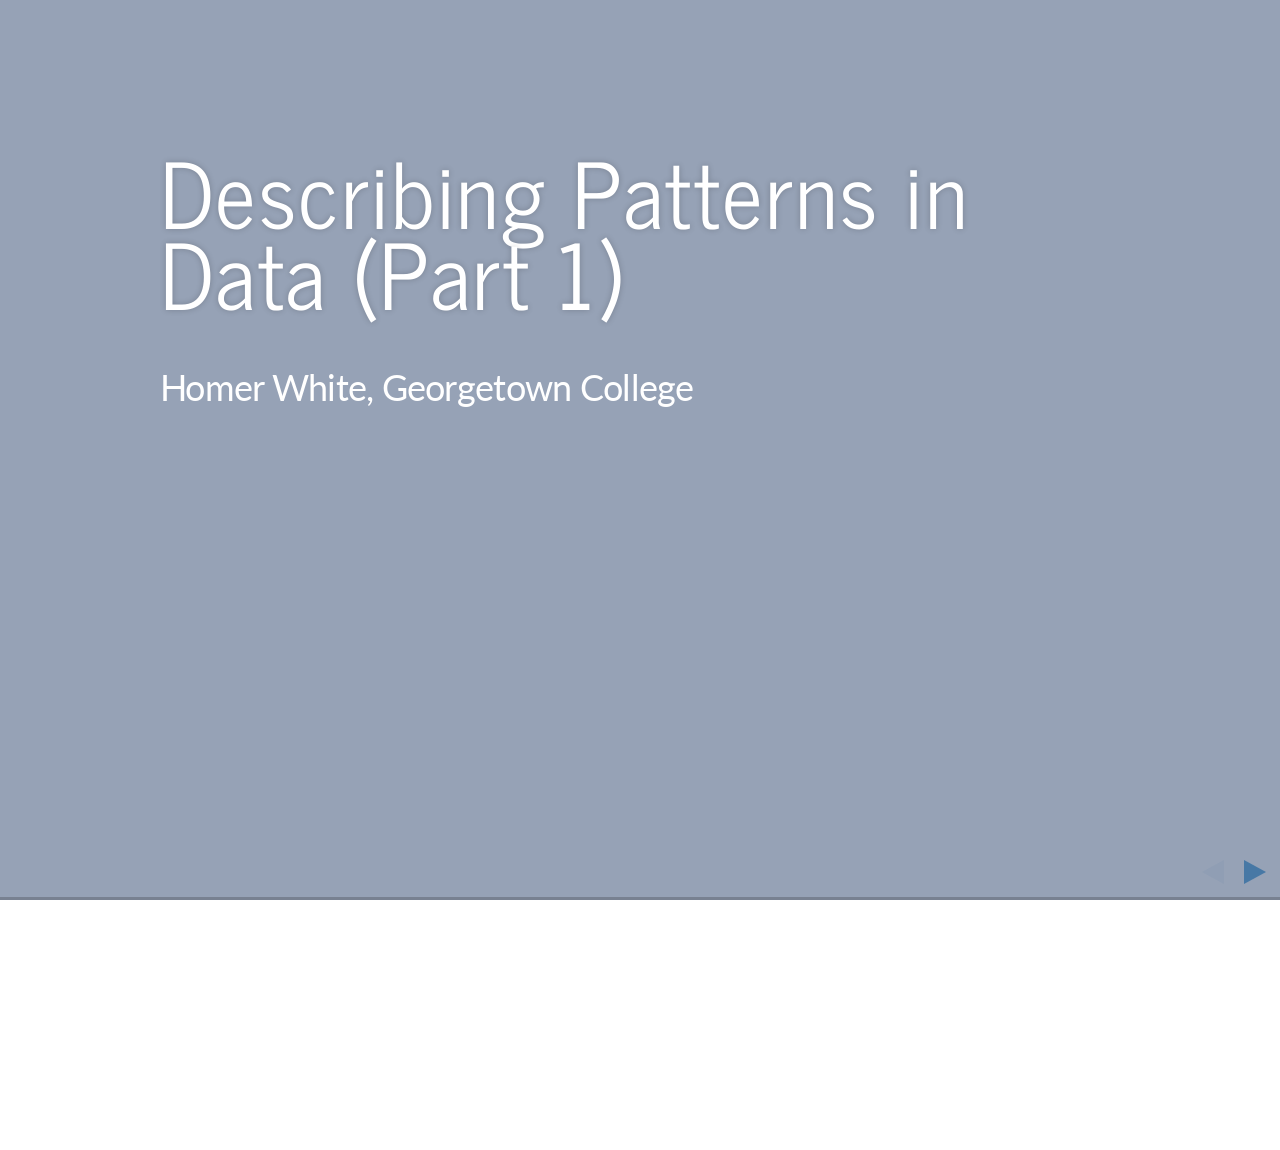
<file: docs/presCh2P1-rpubs.html>
<!DOCTYPE html>
<html lang="en">

<head>
  <meta charset="utf-8">
  <title>Describing Patterns in Data (Part 1)</title>
    
  <meta name="apple-mobile-web-app-capable" content="yes" />
  <meta name="apple-mobile-web-app-status-bar-style" content="black-translucent" />

  <meta name="viewport" content="width=device-width, initial-scale=1.0, maximum-scale=1.0, user-scalable=no" />
  
    
  <!-- web fonts -->
  <style type="text/css">
@import url('https://fonts.googleapis.com/css?family=News+Cycle:400,700');
@import url('https://fonts.googleapis.com/css?family=Lato:400,700,400italic,700italic');

  </style>    
    
  <!-- reveal.js -->
  <style type="text/css"  >
@charset "UTF-8";/*!
 * reveal.js
 * http://lab.hakim.se/reveal-js
 * MIT licensed
 *
 * Copyright (C) 2013 Hakim El Hattab, http://hakim.se
 */ html,body,.reveal div,.reveal span,.reveal applet,.reveal object,.reveal iframe,.reveal h1,.reveal h2,.reveal h3,.reveal h4,.reveal h5,.reveal h6,.reveal p,.reveal blockquote,.reveal pre,.reveal a,.reveal abbr,.reveal acronym,.reveal address,.reveal big,.reveal cite,.reveal code,.reveal del,.reveal dfn,.reveal em,.reveal img,.reveal ins,.reveal kbd,.reveal q,.reveal s,.reveal samp,.reveal small,.reveal strike,.reveal strong,.reveal sub,.reveal sup,.reveal tt,.reveal var,.reveal b,.reveal u,.reveal i,.reveal center,.reveal dl,.reveal dt,.reveal dd,.reveal ol,.reveal ul,.reveal li,.reveal fieldset,.reveal form,.reveal label,.reveal legend,.reveal table,.reveal caption,.reveal tbody,.reveal tfoot,.reveal thead,.reveal tr,.reveal th,.reveal td,.reveal article,.reveal aside,.reveal canvas,.reveal details,.reveal embed,.reveal figure,.reveal figcaption,.reveal footer,.reveal header,.reveal hgroup,.reveal menu,.reveal nav,.reveal output,.reveal ruby,.reveal section,.reveal summary,.reveal time,.reveal mark,.reveal audio,video{margin:0;padding:0;border:0;font-size:100%;font:inherit;vertical-align:baseline}.reveal article,.reveal aside,.reveal details,.reveal figcaption,.reveal figure,.reveal footer,.reveal header,.reveal hgroup,.reveal menu,.reveal nav,.reveal section{display:block}html,body{width:100%;height:100%;overflow:hidden}body{position:relative;line-height:1}::selection{background:#FF5E99;color:#fff;text-shadow:none}.reveal h1,.reveal h2,.reveal h3,.reveal h4,.reveal h5,.reveal h6{-webkit-hyphens:auto;-moz-hyphens:auto;hyphens:auto;word-wrap:break-word}.reveal h1{font-size:3.77em}.reveal h2{font-size:2.11em}.reveal h3{font-size:1.55em}.reveal h4{font-size:1em}.reveal .slides section .fragment{opacity:0;-webkit-transition:all .2s ease;-moz-transition:all .2s ease;-ms-transition:all .2s ease;-o-transition:all .2s ease;transition:all .2s ease}.reveal .slides section .fragment.visible{opacity:1}.reveal .slides section .fragment.grow{opacity:1}.reveal .slides section .fragment.grow.visible{-webkit-transform:scale(1.3);-moz-transform:scale(1.3);-ms-transform:scale(1.3);-o-transform:scale(1.3);transform:scale(1.3)}.reveal .slides section .fragment.shrink{opacity:1}.reveal .slides section .fragment.shrink.visible{-webkit-transform:scale(0.7);-moz-transform:scale(0.7);-ms-transform:scale(0.7);-o-transform:scale(0.7);transform:scale(0.7)}.reveal .slides section .fragment.zoom-in{opacity:0;-webkit-transform:scale(0.1);-moz-transform:scale(0.1);-ms-transform:scale(0.1);-o-transform:scale(0.1);transform:scale(0.1)}.reveal .slides section .fragment.zoom-in.visible{opacity:1;-webkit-transform:scale(1);-moz-transform:scale(1);-ms-transform:scale(1);-o-transform:scale(1);transform:scale(1)}.reveal .slides section .fragment.roll-in{opacity:0;-webkit-transform:rotateX(90deg);-moz-transform:rotateX(90deg);-ms-transform:rotateX(90deg);-o-transform:rotateX(90deg);transform:rotateX(90deg)}.reveal .slides section .fragment.roll-in.visible{opacity:1;-webkit-transform:rotateX(0);-moz-transform:rotateX(0);-ms-transform:rotateX(0);-o-transform:rotateX(0);transform:rotateX(0)}.reveal .slides section .fragment.fade-out{opacity:1}.reveal .slides section .fragment.fade-out.visible{opacity:0}.reveal .slides section .fragment.highlight-red,.reveal .slides section .fragment.highlight-green,.reveal .slides section .fragment.highlight-blue{opacity:1}.reveal .slides section .fragment.highlight-red.visible{color:#ff2c2d}.reveal .slides section .fragment.highlight-green.visible{color:#17ff2e}.reveal .slides section .fragment.highlight-blue.visible{color:#1b91ff}.reveal:after{content:'';font-style:italic}.reveal img,.reveal video,.reveal iframe{max-width:95%;max-height:95%}.reveal a{position:relative}.reveal strong,.reveal b{font-weight:700}.reveal em,.reveal i{font-style:italic}.reveal ol,.reveal ul{display:inline-block;text-align:left;margin:0 0 0 1em}.reveal ol{list-style-type:decimal}.reveal ul{list-style-type:disc}.reveal ul ul{list-style-type:square}.reveal ul ul ul{list-style-type:circle}.reveal ul ul,.reveal ul ol,.reveal ol ol,.reveal ol ul{display:block;margin-left:40px}.reveal p{margin-bottom:10px;line-height:1.2em}.reveal q,.reveal blockquote{quotes:none}.reveal blockquote{display:block;position:relative;width:70%;margin:5px auto;padding:5px;font-style:italic;background:rgba(255,255,255,.05);box-shadow:0 0 2px rgba(0,0,0,.2)}.reveal blockquote p:first-child,.reveal blockquote p:last-child{display:inline-block}.reveal q{font-style:italic}.reveal pre{display:block;position:relative;width:90%;margin:15px auto;text-align:left;font-size:.55em;font-family:monospace;line-height:1.2em;word-wrap:break-word;box-shadow:0 0 6px rgba(0,0,0,.3)}.reveal code{font-family:monospace}.reveal pre code{padding:5px;overflow:auto;max-height:400px;word-wrap:normal}.reveal table th,.reveal table td{text-align:left;padding-right:.3em}.reveal table th{text-shadow:#fff 1px 1px 2px}.reveal sup{vertical-align:super}.reveal sub{vertical-align:sub}.reveal small{display:inline-block;font-size:.6em;line-height:1.2em;vertical-align:top}.reveal small *{vertical-align:top}.reveal .controls{display:none;position:fixed;width:110px;height:110px;z-index:30;right:10px;bottom:10px}.reveal .controls div{position:absolute;opacity:.05;width:0;height:0;border:12px solid transparent;-moz-transform:scale(.9999);-webkit-transition:all .2s ease;-moz-transition:all .2s ease;-ms-transition:all .2s ease;-o-transition:all .2s ease;transition:all .2s ease}.reveal .controls div.enabled{opacity:.7;cursor:pointer}.reveal .controls div.enabled:active{margin-top:1px}.reveal .controls div.navigate-left{top:42px;border-right-width:22px;border-right-color:#eee}.reveal .controls div.navigate-left.fragmented{opacity:.3}.reveal .controls div.navigate-right{left:74px;top:42px;border-left-width:22px;border-left-color:#eee}.reveal .controls div.navigate-right.fragmented{opacity:.3}.reveal .controls div.navigate-up{left:42px;border-bottom-width:22px;border-bottom-color:#eee}.reveal .controls div.navigate-up.fragmented{opacity:.3}.reveal .controls div.navigate-down{left:42px;top:74px;border-top-width:22px;border-top-color:#eee}.reveal .controls div.navigate-down.fragmented{opacity:.3}.reveal .progress{position:fixed;display:none;height:3px;width:100%;bottom:0;left:0;z-index:10}.reveal .progress:after{content:'';display:'block';position:absolute;height:20px;width:100%;top:-20px}.reveal .progress span{display:block;height:100%;width:0;-webkit-transition:width 800ms cubic-bezier(0.26,.86,.44,.985);-moz-transition:width 800ms cubic-bezier(0.26,.86,.44,.985);-ms-transition:width 800ms cubic-bezier(0.26,.86,.44,.985);-o-transition:width 800ms cubic-bezier(0.26,.86,.44,.985);transition:width 800ms cubic-bezier(0.26,.86,.44,.985)}.reveal .roll{display:inline-block;line-height:1.2;overflow:hidden;vertical-align:top;-webkit-perspective:400px;-moz-perspective:400px;-ms-perspective:400px;perspective:400px;-webkit-perspective-origin:50% 50%;-moz-perspective-origin:50% 50%;-ms-perspective-origin:50% 50%;perspective-origin:50% 50%}.reveal .roll:hover{background:0;text-shadow:none}.reveal .roll span{display:block;position:relative;padding:0 2px;pointer-events:none;-webkit-transition:all 400ms ease;-moz-transition:all 400ms ease;-ms-transition:all 400ms ease;transition:all 400ms ease;-webkit-transform-origin:50% 0;-moz-transform-origin:50% 0;-ms-transform-origin:50% 0;transform-origin:50% 0;-webkit-transform-style:preserve-3d;-moz-transform-style:preserve-3d;-ms-transform-style:preserve-3d;transform-style:preserve-3d;-webkit-backface-visibility:hidden;-moz-backface-visibility:hidden;backface-visibility:hidden}.reveal .roll:hover span{background:rgba(0,0,0,.5);-webkit-transform:translate3d(0px,0,-45px) rotateX(90deg);-moz-transform:translate3d(0px,0,-45px) rotateX(90deg);-ms-transform:translate3d(0px,0,-45px) rotateX(90deg);transform:translate3d(0px,0,-45px) rotateX(90deg)}.reveal .roll span:after{content:attr(data-title);display:block;position:absolute;left:0;top:0;padding:0 2px;-webkit-backface-visibility:hidden;-moz-backface-visibility:hidden;backface-visibility:hidden;-webkit-transform-origin:50% 0;-moz-transform-origin:50% 0;-ms-transform-origin:50% 0;transform-origin:50% 0;-webkit-transform:translate3d(0px,110%,0) rotateX(-90deg);-moz-transform:translate3d(0px,110%,0) rotateX(-90deg);-ms-transform:translate3d(0px,110%,0) rotateX(-90deg);transform:translate3d(0px,110%,0) rotateX(-90deg)}.reveal{position:relative;width:100%;height:100%}.reveal .slides{position:absolute;width:100%;height:100%;left:50%;top:50%;overflow:visible;z-index:1;text-align:center;-webkit-transition:-webkit-perspective .4s ease;-moz-transition:-moz-perspective .4s ease;-ms-transition:-ms-perspective .4s ease;-o-transition:-o-perspective .4s ease;transition:perspective .4s ease;-webkit-perspective:600px;-moz-perspective:600px;-ms-perspective:600px;perspective:600px;-webkit-perspective-origin:0 -100px;-moz-perspective-origin:0 -100px;-ms-perspective-origin:0 -100px;perspective-origin:0 -100px}.reveal .slides>section,.reveal .slides>section>section{display:none;position:absolute;width:100%;padding:20px 0;z-index:10;line-height:1.2em;font-weight:400;-webkit-transform-style:preserve-3d;-moz-transform-style:preserve-3d;-ms-transform-style:preserve-3d;transform-style:preserve-3d;-webkit-transition:-webkit-transform-origin 800ms cubic-bezier(0.26,.86,.44,.985),-webkit-transform 800ms cubic-bezier(0.26,.86,.44,.985),visibility 800ms cubic-bezier(0.26,.86,.44,.985),opacity 800ms cubic-bezier(0.26,.86,.44,.985);-moz-transition:-moz-transform-origin 800ms cubic-bezier(0.26,.86,.44,.985),-moz-transform 800ms cubic-bezier(0.26,.86,.44,.985),visibility 800ms cubic-bezier(0.26,.86,.44,.985),opacity 800ms cubic-bezier(0.26,.86,.44,.985);-ms-transition:-ms-transform-origin 800ms cubic-bezier(0.26,.86,.44,.985),-ms-transform 800ms cubic-bezier(0.26,.86,.44,.985),visibility 800ms cubic-bezier(0.26,.86,.44,.985),opacity 800ms cubic-bezier(0.26,.86,.44,.985);-o-transition:-o-transform-origin 800ms cubic-bezier(0.26,.86,.44,.985),-o-transform 800ms cubic-bezier(0.26,.86,.44,.985),visibility 800ms cubic-bezier(0.26,.86,.44,.985),opacity 800ms cubic-bezier(0.26,.86,.44,.985);transition:transform-origin 800ms cubic-bezier(0.26,.86,.44,.985),transform 800ms cubic-bezier(0.26,.86,.44,.985),visibility 800ms cubic-bezier(0.26,.86,.44,.985),opacity 800ms cubic-bezier(0.26,.86,.44,.985)}.reveal[data-transition-speed=fast] .slides section{-webkit-transition-duration:400ms;-moz-transition-duration:400ms;-ms-transition-duration:400ms;transition-duration:400ms}.reveal[data-transition-speed=slow] .slides section{-webkit-transition-duration:1200ms;-moz-transition-duration:1200ms;-ms-transition-duration:1200ms;transition-duration:1200ms}.reveal .slides section[data-transition-speed=fast]{-webkit-transition-duration:400ms;-moz-transition-duration:400ms;-ms-transition-duration:400ms;transition-duration:400ms}.reveal .slides section[data-transition-speed=slow]{-webkit-transition-duration:1200ms;-moz-transition-duration:1200ms;-ms-transition-duration:1200ms;transition-duration:1200ms}.reveal .slides>section{left:-50%;top:-50%}.reveal .slides>section.stack{padding-top:0;padding-bottom:0}.reveal .slides>section.present,.reveal .slides>section>section.present{display:block;z-index:11;opacity:1}.reveal.center,.reveal.center .slides,.reveal.center .slides section{min-height:auto!important}.reveal .slides>section[data-transition=default].past,.reveal .slides>section.past{display:block;opacity:0;-webkit-transform:translate3d(-100%,0,0) rotateY(-90deg) translate3d(-100%,0,0);-moz-transform:translate3d(-100%,0,0) rotateY(-90deg) translate3d(-100%,0,0);-ms-transform:translate3d(-100%,0,0) rotateY(-90deg) translate3d(-100%,0,0);transform:translate3d(-100%,0,0) rotateY(-90deg) translate3d(-100%,0,0)}.reveal .slides>section[data-transition=default].future,.reveal .slides>section.future{display:block;opacity:0;-webkit-transform:translate3d(100%,0,0) rotateY(90deg) translate3d(100%,0,0);-moz-transform:translate3d(100%,0,0) rotateY(90deg) translate3d(100%,0,0);-ms-transform:translate3d(100%,0,0) rotateY(90deg) translate3d(100%,0,0);transform:translate3d(100%,0,0) rotateY(90deg) translate3d(100%,0,0)}.reveal .slides>section>section[data-transition=default].past,.reveal .slides>section>section.past{display:block;opacity:0;-webkit-transform:translate3d(0,-300px,0) rotateX(70deg) translate3d(0,-300px,0);-moz-transform:translate3d(0,-300px,0) rotateX(70deg) translate3d(0,-300px,0);-ms-transform:translate3d(0,-300px,0) rotateX(70deg) translate3d(0,-300px,0);transform:translate3d(0,-300px,0) rotateX(70deg) translate3d(0,-300px,0)}.reveal .slides>section>section[data-transition=default].future,.reveal .slides>section>section.future{display:block;opacity:0;-webkit-transform:translate3d(0,300px,0) rotateX(-70deg) translate3d(0,300px,0);-moz-transform:translate3d(0,300px,0) rotateX(-70deg) translate3d(0,300px,0);-ms-transform:translate3d(0,300px,0) rotateX(-70deg) translate3d(0,300px,0);transform:translate3d(0,300px,0) rotateX(-70deg) translate3d(0,300px,0)}.reveal .slides>section[data-transition=concave].past,.reveal.concave .slides>section.past{-webkit-transform:translate3d(-100%,0,0) rotateY(90deg) translate3d(-100%,0,0);-moz-transform:translate3d(-100%,0,0) rotateY(90deg) translate3d(-100%,0,0);-ms-transform:translate3d(-100%,0,0) rotateY(90deg) translate3d(-100%,0,0);transform:translate3d(-100%,0,0) rotateY(90deg) translate3d(-100%,0,0)}.reveal .slides>section[data-transition=concave].future,.reveal.concave .slides>section.future{-webkit-transform:translate3d(100%,0,0) rotateY(-90deg) translate3d(100%,0,0);-moz-transform:translate3d(100%,0,0) rotateY(-90deg) translate3d(100%,0,0);-ms-transform:translate3d(100%,0,0) rotateY(-90deg) translate3d(100%,0,0);transform:translate3d(100%,0,0) rotateY(-90deg) translate3d(100%,0,0)}.reveal .slides>section>section[data-transition=concave].past,.reveal.concave .slides>section>section.past{-webkit-transform:translate3d(0,-80%,0) rotateX(-70deg) translate3d(0,-80%,0);-moz-transform:translate3d(0,-80%,0) rotateX(-70deg) translate3d(0,-80%,0);-ms-transform:translate3d(0,-80%,0) rotateX(-70deg) translate3d(0,-80%,0);transform:translate3d(0,-80%,0) rotateX(-70deg) translate3d(0,-80%,0)}.reveal .slides>section>section[data-transition=concave].future,.reveal.concave .slides>section>section.future{-webkit-transform:translate3d(0,80%,0) rotateX(70deg) translate3d(0,80%,0);-moz-transform:translate3d(0,80%,0) rotateX(70deg) translate3d(0,80%,0);-ms-transform:translate3d(0,80%,0) rotateX(70deg) translate3d(0,80%,0);transform:translate3d(0,80%,0) rotateX(70deg) translate3d(0,80%,0)}.reveal .slides>section[data-transition=zoom].past,.reveal.zoom .slides>section.past{opacity:0;visibility:hidden;-webkit-transform:scale(16);-moz-transform:scale(16);-ms-transform:scale(16);-o-transform:scale(16);transform:scale(16)}.reveal .slides>section[data-transition=zoom].future,.reveal.zoom .slides>section.future{opacity:0;visibility:hidden;-webkit-transform:scale(0.2);-moz-transform:scale(0.2);-ms-transform:scale(0.2);-o-transform:scale(0.2);transform:scale(0.2)}.reveal .slides>section>section[data-transition=zoom].past,.reveal.zoom .slides>section>section.past{-webkit-transform:translate(0,-150%);-moz-transform:translate(0,-150%);-ms-transform:translate(0,-150%);-o-transform:translate(0,-150%);transform:translate(0,-150%)}.reveal .slides>section>section[data-transition=zoom].future,.reveal.zoom .slides>section>section.future{-webkit-transform:translate(0,150%);-moz-transform:translate(0,150%);-ms-transform:translate(0,150%);-o-transform:translate(0,150%);transform:translate(0,150%)}.reveal.linear section{-webkit-backface-visibility:hidden;-moz-backface-visibility:hidden;-ms-backface-visibility:hidden;backface-visibility:hidden}.reveal .slides>section[data-transition=linear].past,.reveal.linear .slides>section.past{-webkit-transform:translate(-150%,0);-moz-transform:translate(-150%,0);-ms-transform:translate(-150%,0);-o-transform:translate(-150%,0);transform:translate(-150%,0)}.reveal .slides>section[data-transition=linear].future,.reveal.linear .slides>section.future{-webkit-transform:translate(150%,0);-moz-transform:translate(150%,0);-ms-transform:translate(150%,0);-o-transform:translate(150%,0);transform:translate(150%,0)}.reveal .slides>section>section[data-transition=linear].past,.reveal.linear .slides>section>section.past{-webkit-transform:translate(0,-150%);-moz-transform:translate(0,-150%);-ms-transform:translate(0,-150%);-o-transform:translate(0,-150%);transform:translate(0,-150%)}.reveal .slides>section>section[data-transition=linear].future,.reveal.linear .slides>section>section.future{-webkit-transform:translate(0,150%);-moz-transform:translate(0,150%);-ms-transform:translate(0,150%);-o-transform:translate(0,150%);transform:translate(0,150%)}.reveal.cube .slides{-webkit-perspective:1300px;-moz-perspective:1300px;-ms-perspective:1300px;perspective:1300px}.reveal.cube .slides section{padding:30px;min-height:700px;-webkit-backface-visibility:hidden;-moz-backface-visibility:hidden;-ms-backface-visibility:hidden;backface-visibility:hidden;-webkit-box-sizing:border-box;-moz-box-sizing:border-box;box-sizing:border-box}.reveal.center.cube .slides section{min-height:auto}.reveal.cube .slides section:not(.stack):before{content:'';position:absolute;display:block;width:100%;height:100%;left:0;top:0;background:rgba(0,0,0,.1);border-radius:4px;-webkit-transform:translateZ(-20px);-moz-transform:translateZ(-20px);-ms-transform:translateZ(-20px);-o-transform:translateZ(-20px);transform:translateZ(-20px)}.reveal.cube .slides section:not(.stack):after{content:'';position:absolute;display:block;width:90%;height:30px;left:5%;bottom:0;background:0;z-index:1;border-radius:4px;box-shadow:0 95px 25px rgba(0,0,0,.2);-webkit-transform:translateZ(-90px) rotateX(65deg);-moz-transform:translateZ(-90px) rotateX(65deg);-ms-transform:translateZ(-90px) rotateX(65deg);-o-transform:translateZ(-90px) rotateX(65deg);transform:translateZ(-90px) rotateX(65deg)}.reveal.cube .slides>section.stack{padding:0;background:0}.reveal.cube .slides>section.past{-webkit-transform-origin:100% 0;-moz-transform-origin:100% 0;-ms-transform-origin:100% 0;transform-origin:100% 0;-webkit-transform:translate3d(-100%,0,0) rotateY(-90deg);-moz-transform:translate3d(-100%,0,0) rotateY(-90deg);-ms-transform:translate3d(-100%,0,0) rotateY(-90deg);transform:translate3d(-100%,0,0) rotateY(-90deg)}.reveal.cube .slides>section.future{-webkit-transform-origin:0 0;-moz-transform-origin:0 0;-ms-transform-origin:0 0;transform-origin:0 0;-webkit-transform:translate3d(100%,0,0) rotateY(90deg);-moz-transform:translate3d(100%,0,0) rotateY(90deg);-ms-transform:translate3d(100%,0,0) rotateY(90deg);transform:translate3d(100%,0,0) rotateY(90deg)}.reveal.cube .slides>section>section.past{-webkit-transform-origin:0 100%;-moz-transform-origin:0 100%;-ms-transform-origin:0 100%;transform-origin:0 100%;-webkit-transform:translate3d(0,-100%,0) rotateX(90deg);-moz-transform:translate3d(0,-100%,0) rotateX(90deg);-ms-transform:translate3d(0,-100%,0) rotateX(90deg);transform:translate3d(0,-100%,0) rotateX(90deg)}.reveal.cube .slides>section>section.future{-webkit-transform-origin:0 0;-moz-transform-origin:0 0;-ms-transform-origin:0 0;transform-origin:0 0;-webkit-transform:translate3d(0,100%,0) rotateX(-90deg);-moz-transform:translate3d(0,100%,0) rotateX(-90deg);-ms-transform:translate3d(0,100%,0) rotateX(-90deg);transform:translate3d(0,100%,0) rotateX(-90deg)}.reveal.page .slides{-webkit-perspective-origin:0 50%;-moz-perspective-origin:0 50%;-ms-perspective-origin:0 50%;perspective-origin:0 50%;-webkit-perspective:3000px;-moz-perspective:3000px;-ms-perspective:3000px;perspective:3000px}.reveal.page .slides section{padding:30px;min-height:700px;-webkit-box-sizing:border-box;-moz-box-sizing:border-box;box-sizing:border-box}.reveal.page .slides section.past{z-index:12}.reveal.page .slides section:not(.stack):before{content:'';position:absolute;display:block;width:100%;height:100%;left:0;top:0;background:rgba(0,0,0,.1);-webkit-transform:translateZ(-20px);-moz-transform:translateZ(-20px);-ms-transform:translateZ(-20px);-o-transform:translateZ(-20px);transform:translateZ(-20px)}.reveal.page .slides section:not(.stack):after{content:'';position:absolute;display:block;width:90%;height:30px;left:5%;bottom:0;background:0;z-index:1;border-radius:4px;box-shadow:0 95px 25px rgba(0,0,0,.2);-webkit-transform:translateZ(-90px) rotateX(65deg)}.reveal.page .slides>section.stack{padding:0;background:0}.reveal.page .slides>section.past{-webkit-transform-origin:0 0;-moz-transform-origin:0 0;-ms-transform-origin:0 0;transform-origin:0 0;-webkit-transform:translate3d(-40%,0,0) rotateY(-80deg);-moz-transform:translate3d(-40%,0,0) rotateY(-80deg);-ms-transform:translate3d(-40%,0,0) rotateY(-80deg);transform:translate3d(-40%,0,0) rotateY(-80deg)}.reveal.page .slides>section.future{-webkit-transform-origin:100% 0;-moz-transform-origin:100% 0;-ms-transform-origin:100% 0;transform-origin:100% 0;-webkit-transform:translate3d(0,0,0);-moz-transform:translate3d(0,0,0);-ms-transform:translate3d(0,0,0);transform:translate3d(0,0,0)}.reveal.page .slides>section>section.past{-webkit-transform-origin:0 0;-moz-transform-origin:0 0;-ms-transform-origin:0 0;transform-origin:0 0;-webkit-transform:translate3d(0,-40%,0) rotateX(80deg);-moz-transform:translate3d(0,-40%,0) rotateX(80deg);-ms-transform:translate3d(0,-40%,0) rotateX(80deg);transform:translate3d(0,-40%,0) rotateX(80deg)}.reveal.page .slides>section>section.future{-webkit-transform-origin:0 100%;-moz-transform-origin:0 100%;-ms-transform-origin:0 100%;transform-origin:0 100%;-webkit-transform:translate3d(0,0,0);-moz-transform:translate3d(0,0,0);-ms-transform:translate3d(0,0,0);transform:translate3d(0,0,0)}.reveal .slides section[data-transition=fade],.reveal.fade .slides section,.reveal.fade .slides>section>section{-webkit-transform:none;-moz-transform:none;-ms-transform:none;-o-transform:none;transform:none;-webkit-transition:opacity .5s;-moz-transition:opacity .5s;-ms-transition:opacity .5s;-o-transition:opacity .5s;transition:opacity .5s}.reveal.fade.overview .slides section,.reveal.fade.overview .slides>section>section,.reveal.fade.exit-overview .slides section,.reveal.fade.exit-overview .slides>section>section{-webkit-transition:none;-moz-transition:none;-ms-transition:none;-o-transition:none;transition:none}.reveal .slides section[data-transition=none],.reveal.none .slides section{-webkit-transform:none;-moz-transform:none;-ms-transform:none;-o-transform:none;transform:none;-webkit-transition:none;-moz-transition:none;-ms-transition:none;-o-transition:none;transition:none}.reveal.overview .slides{-webkit-perspective-origin:0 0;-moz-perspective-origin:0 0;-ms-perspective-origin:0 0;perspective-origin:0 0;-webkit-perspective:700px;-moz-perspective:700px;-ms-perspective:700px;perspective:700px}.reveal.overview .slides section{height:600px;overflow:hidden;opacity:1!important;visibility:visible!important;cursor:pointer;background:rgba(0,0,0,.1)}.reveal.overview .slides section .fragment{opacity:1}.reveal.overview .slides section:after,.reveal.overview .slides section:before{display:none!important}.reveal.overview .slides section>section{opacity:1;cursor:pointer}.reveal.overview .slides section:hover{background:rgba(0,0,0,.3)}.reveal.overview .slides section.present{background:rgba(0,0,0,.3)}.reveal.overview .slides>section.stack{padding:0;background:0;overflow:visible}.reveal .pause-overlay{position:absolute;top:0;left:0;width:100%;height:100%;background:#000;visibility:hidden;opacity:0;z-index:100;-webkit-transition:all 1s ease;-moz-transition:all 1s ease;-ms-transition:all 1s ease;-o-transition:all 1s ease;transition:all 1s ease}.reveal.paused .pause-overlay{visibility:visible;opacity:1}.no-transforms{overflow-y:auto}.no-transforms .reveal .slides{position:relative;width:80%;height:auto!important;top:0;left:50%;margin:0;text-align:center}.no-transforms .reveal .controls,.no-transforms .reveal .progress{display:none!important}.no-transforms .reveal .slides section{display:block!important;opacity:1!important;position:relative!important;height:auto;min-height:auto;top:0;left:-50%;margin:70px 0;-webkit-transform:none;-moz-transform:none;-ms-transform:none;-o-transform:none;transform:none}.no-transforms .reveal .slides section section{left:0}.no-transition{-webkit-transition:none;-moz-transition:none;-ms-transition:none;-o-transition:none;transition:none}.reveal .state-background{position:absolute;width:100%;height:100%;background:rgba(0,0,0,0);-webkit-transition:background 800ms ease;-moz-transition:background 800ms ease;-ms-transition:background 800ms ease;-o-transition:background 800ms ease;transition:background 800ms ease}.alert .reveal .state-background{background:rgba(200,50,30,.6)}.soothe .reveal .state-background{background:rgba(50,200,90,.4)}.blackout .reveal .state-background{background:rgba(0,0,0,.6)}.whiteout .reveal .state-background{background:rgba(255,255,255,.6)}.cobalt .reveal .state-background{background:rgba(22,152,213,.6)}.mint .reveal .state-background{background:rgba(22,213,75,.6)}.submerge .reveal .state-background{background:rgba(12,25,77,.6)}.lila .reveal .state-background{background:rgba(180,50,140,.6)}.sunset .reveal .state-background{background:rgba(255,122,0,.6)}.reveal.rtl .slides,.reveal.rtl .slides h1,.reveal.rtl .slides h2,.reveal.rtl .slides h3,.reveal.rtl .slides h4,.reveal.rtl .slides h5,.reveal.rtl .slides h6{direction:rtl;font-family:sans-serif}.reveal.rtl pre,.reveal.rtl code{direction:ltr}.reveal.rtl ol,.reveal.rtl ul{text-align:right}.reveal.rtl .progress span{float:right}.reveal aside.notes{display:none}.zoomed .reveal *,.zoomed .reveal :before,.zoomed .reveal :after{-webkit-transform:none!important;-moz-transform:none!important;-ms-transform:none!important;transform:none!important;-webkit-backface-visibility:visible!important;-moz-backface-visibility:visible!important;-ms-backface-visibility:visible!important;backface-visibility:visible!important}.zoomed .reveal .progress,.zoomed .reveal .controls{opacity:0}.zoomed .reveal .roll span{background:0}.zoomed .reveal .roll span:after{visibility:hidden}
</style>
  <style type="text/css"  >
/**
 * A simple theme for reveal.js presentations, similar
 * to the default theme. The accent color is darkblue.
 *
 * This theme is Copyright (C) 2012 Owen Versteeg, https://github.com/StereotypicalApps. It is MIT licensed.
 * reveal.js is Copyright (C) 2011-2012 Hakim El Hattab, http://hakim.se
 */
/*********************************************
 * GLOBAL STYLES
 *********************************************/
body {
  background: white;
  background-color: white; }

.reveal {
  font-family: "Lato", sans-serif;
  font-size: 36px;
  font-weight: 200;
  letter-spacing: -0.02em;
  color: black; }

::selection {
  color: white;
  background: rgba(0, 0, 0, 0.99);
  text-shadow: none; }

/*********************************************
 * HEADERS
 *********************************************/
.reveal h1,
.reveal h2,
.reveal h3,
.reveal h4,
.reveal h5,
.reveal h6 {
  margin: 0 0 20px 0;
  color: black;
  font-family: "News Cycle", Impact, sans-serif;
  line-height: 0.9em;
  letter-spacing: 0.02em;
  text-transform: none;
  text-shadow: none; }

.reveal h1 {
  text-shadow: 0px 0px 6px rgba(0, 0, 0, 0.2); }

/*********************************************
 * LINKS
 *********************************************/
.reveal a:not(.image) {
  color: darkblue;
  text-decoration: none;
  -webkit-transition: color .15s ease;
  -moz-transition: color .15s ease;
  -ms-transition: color .15s ease;
  -o-transition: color .15s ease;
  transition: color .15s ease; }

.reveal a:not(.image):hover {
  color: #0000f1;
  text-shadow: none;
  border: none; }

.reveal .roll span:after {
  color: #fff;
  background: #00003f; }

/*********************************************
 * IMAGES
 *********************************************/
.reveal section img {
  margin: 15px 0px;
  background: rgba(255, 255, 255, 0.12);
  border: 4px solid black;
  box-shadow: 0 0 10px rgba(0, 0, 0, 0.15);
  -webkit-transition: all .2s linear;
  -moz-transition: all .2s linear;
  -ms-transition: all .2s linear;
  -o-transition: all .2s linear;
  transition: all .2s linear; }

.reveal a:hover img {
  background: rgba(255, 255, 255, 0.2);
  border-color: darkblue;
  box-shadow: 0 0 20px rgba(0, 0, 0, 0.55); }

/*********************************************
 * NAVIGATION CONTROLS
 *********************************************/
.reveal .controls div.navigate-left,
.reveal .controls div.navigate-left.enabled {
  border-right-color: darkblue; }

.reveal .controls div.navigate-right,
.reveal .controls div.navigate-right.enabled {
  border-left-color: darkblue; }

.reveal .controls div.navigate-up,
.reveal .controls div.navigate-up.enabled {
  border-bottom-color: darkblue; }

.reveal .controls div.navigate-down,
.reveal .controls div.navigate-down.enabled {
  border-top-color: darkblue; }

.reveal .controls div.navigate-left.enabled:hover {
  border-right-color: #0000f1; }

.reveal .controls div.navigate-right.enabled:hover {
  border-left-color: #0000f1; }

.reveal .controls div.navigate-up.enabled:hover {
  border-bottom-color: #0000f1; }

.reveal .controls div.navigate-down.enabled:hover {
  border-top-color: #0000f1; }

/*********************************************
 * PROGRESS BAR
 *********************************************/
.reveal .progress {
  background: rgba(0, 0, 0, 0.2); }

.reveal .progress span {
  background: darkblue;
  -webkit-transition: width 800ms cubic-bezier(0.26, 0.86, 0.44, 0.985);
  -moz-transition: width 800ms cubic-bezier(0.26, 0.86, 0.44, 0.985);
  -ms-transition: width 800ms cubic-bezier(0.26, 0.86, 0.44, 0.985);
  -o-transition: width 800ms cubic-bezier(0.26, 0.86, 0.44, 0.985);
  transition: width 800ms cubic-bezier(0.26, 0.86, 0.44, 0.985); }

</style>
 
  <style type="text/css">

.reveal h1 { 
  font-size: 2.5em; 
}

.reveal h1,
.reveal h2,
.reveal h3,
.reveal h4,
.reveal h5,
.reveal h6 { 
   margin-bottom: .6em;    
}

.reveal p,
.reveal table {
   margin-bottom: 1em; 
}

.reveal li {
   margin-bottom: .4em;
}

.reveal ul ul,
.reveal ul ol,
.reveal ol ol,
.reveal ol ul {
	margin-top: .4em;
}

.reveal .slides {
  text-align: left;
}

.reveal small {
	font-size: 0.85em;
}

.reveal pre {   
  margin-top: 0;
  max-width: 95%;
  border: 1px solid #ccc;
  white-space: pre-wrap;
  margin-bottom: 1em; 
}

.reveal pre code {
  display: block; padding: 0.5em;
  font-size: 1.6em;
  line-height: 1.1em;
  background-color: white;
  overflow: visible;
  max-height: none;
  word-wrap: normal;
}

.reveal code {
  overflow: visible;
  max-height: none;
}

.reveal code.r {
  background-color: #F8F8F8;
}

.reveal code.cpp {
  background-color: #F8F8F8;
}

.reveal section del {
   text-decoration: none;
   color: #AAB1BA;
}

.reveal section img {
   border: none;
}

.reveal section .fieldError {
  margin-bottom: 25px;
}

.reveal section .fieldError span {
  color: red;
}

.prompt .reveal .state-background {
   background: #C6D7DC;
}

.quiz-multichoice .reveal .state-background {
  background: rgba(254,220,179,1);
}

.quiz-multichoice .reveal ul {
  list-style-type: none;
  margin-bottom: 30px;
}

.quiz-multichoice .reveal li {
  margin-top: 15px;
}

.quiz-multichoice .reveal .quizFeedback {
  margin-bottom: 30px;
}

.quiz-multichoice .reveal .quizFeedback img {
  border: none;
  box-shadow: none;
  background: transparent;
  float: left;
  margin-top: -15px;
}

.quiz-multichoice .reveal .quizFeedback span {
  font-size: 1.4em; 
  margin-left: 12px;
}

.section .reveal .state-background {
   background: #96A2B6;
}

.section .reveal h1,
.section .reveal h2,
.section .reveal p {
   color: white;
   margin-top: 50px;
}

.sub-section .reveal .state-background {
  background: #E7E8EA
}

.sub-section .reveal h2,
.sub-section .reveal p {
  color: #63717B;
  margin-top: 50px;
}

.reveal strong {
  color: #25679E;
}

.reveal .controls {
  right: -20px;
  bottom: 5px;
}

.reveal .controls div.navigate-left {
  top: 75px;
}

.reveal .controls div.navigate-right {
  left: 54px;
  top: 75px;
}


.reveal .controls div.navigate-up {
  display: none;
}

.reveal .controls div.navigate-down {
  display: none;
}

/*********************************************
 * NAVIGATION CONTROLS
 *********************************************/
 
.reveal .controls div.navigate-left,
.reveal .controls div.navigate-left.enabled {
  border-right-color: #25679E;
}

.reveal .controls div.navigate-right,
.reveal .controls div.navigate-right.enabled {
  border-left-color: #25679E;
}

.reveal .controls div.navigate-up,
.reveal .controls div.navigate-up.enabled {
  border-bottom-color: #25679E;
}

.reveal .controls div.navigate-down,
.reveal .controls div.navigate-down.enabled {
  border-top-color: #25679E;
}

.reveal .controls div.navigate-left.enabled:hover {
  border-right-color: #267EC8;
}

.reveal .controls div.navigate-right.enabled:hover {
  border-left-color: #267EC8;
}

.reveal .controls div.navigate-up.enabled:hover {
  border-bottom-color: #267EC8;
}

.reveal .controls div.navigate-down.enabled:hover {
  border-top-color: #267EC8;
}

.reveal .progress span {
  background: #25679E;
}

.reveal .slides>section,
.reveal .slides>section>section {
  padding: 0px 0px;
}


.reveal table {
  border-width: 1px;
  border-spacing: 2px;
  border-style: dotted;
  border-color: gray;
  border-collapse: collapse;
  font-size: 0.7em;
}

.reveal table th {
  border-width: 1px;
  padding-left: 10px;
  padding-right: 25px;
  font-weight: bold;
  border-style: dotted;
  border-color: gray;
}

.reveal table td {
  border-width: 1px;
  padding-left: 10px;
  padding-right: 25px;
  border-style: dotted;
  border-color: gray;
}

.reveal blockquote {
  display: block;
  position: relative;
  width: 90%;
  margin: 5px auto;
  padding: 5px;

  font-style: normal;
  background: #C6D7DC;
  border: 1px solid #C6D7DC;
  box-shadow: none;
}

.reveal blockquote p:first-child,
.reveal blockquote p:last-child {
  display: block;
}

.reveal blockquote:before {
  content: '';
}

.reveal blockquote:after {
    content: '';
}


.reveal ol,
.reveal ul {
	margin: 0 0 .5em 1.2em;
}

.reveal .slides section {
   height: 100%;
}

.reveal .slides section .slideContent h2 {
   font-size: 1.3em;
   font-weight: bold;
}

.reveal .slides section .slideContent h3 {
   font-size: 1.1em;
   font-weight: bold;
}

.reveal .slides section .column {
   position: fixed;
   width: 48%;
   top: 2.5em;
   bottom: 0;
}

.reveal .slides section .column1 {
   left: 0;
}

.reveal .slides section .column2 {
   right: 0;
}

.reveal .slides section .column img {
   max-width: 95%;
   max-height: 95%;
   height: auto;
}

.reveal .slides section .mediaOnly {
   position: absolute;
   width: 100%;
   top: 2.5em;
   bottom: 0;
}

.reveal .slides section .mediaOnly img {
   max-width: 90%;
   max-height: 90%;
   height: auto;
}

.reveal .slides section .mediaInline img {
   max-width: 90%;
   max-height: 50%;
   width: auto;
}

.reveal .slides section .mediaOnly video {
   height: 90%;
   width: 90%;
}

.reveal .slides section .mediaInline video {
   height: 50%;
   width: 90%;
}

.reveal .slides section .noTitle {
   top: 0;
}





.reveal {
  font-family: "Lato", sans-serif;
}
  
.reveal h1,
.reveal h2,
.reveal h3,
.reveal h4,
.reveal h5,
.reveal h6 {
  font-family: "News Cycle", Impact, sans-serif;
}



  </style>
  
  <!-- reveal print css -->
  <style type="text/css" media="print" >
/* Default Print Stylesheet Template
   by Rob Glazebrook of CSSnewbie.com
   Last Updated: June 4, 2008

   Feel free (nay, compelled) to edit, append, and
   manipulate this file as you see fit. */


/* SECTION 1: Set default width, margin, float, and
   background. This prevents elements from extending
   beyond the edge of the printed page, and prevents
   unnecessary background images from printing */

* {
	-webkit-print-color-adjust: exact;
}

body {
	font-size: 18pt;
	width: auto;
	height: auto;
	border: 0;
	padding: 0;
	float: none !important;
	overflow: visible;
}

html {
	width: 100%;
	height: 100%;
	overflow: visible;
}

@page {
	size: letter landscape;
	margin: 0;
}

/* SECTION 2: Remove any elements not needed in print.
   This would include navigation, ads, sidebars, etc. */
.nestedarrow,
.controls,
.reveal .progress,
.reveal.overview,
.fork-reveal,
.share-reveal,
.state-background {
	display: none !important;
}

/* SECTION 3: Set body font face, size, and color.
   Consider using a serif font for readability. */
body, p, td, li, div {
	font-size: 18pt;
}

/* SECTION 4: Set heading font face, sizes, and color.
   Diffrentiate your headings from your body text.
   Perhaps use a large sans-serif for distinction. */
h1,h2,h3,h4,h5,h6 {
	text-shadow: 0 0 0 #000 !important;
}

/* SECTION 5: Make hyperlinks more usable.
   Ensure links are underlined, and consider appending
   the URL to the end of the link for usability. */
a:link,
a:visited {
	font-weight: bold;
	text-decoration: underline;
}


/* SECTION 6: more reveal.js specific additions by @skypanther */
ul, ol, div, p {
	visibility: visible;
	position: static;
	width: auto;
	height: auto;
	display: block;
	overflow: visible;
	margin: auto;
}
.reveal .slides {
	position: static;
	width: 100%;
	height: auto;

	left: auto;
	top: auto;
	margin-left: auto;
	margin-right: auto;
	margin-top: auto;
	padding: auto;

	overflow: visible;
	display: block;

	text-align: center;

	-webkit-perspective: none;
	   -moz-perspective: none;
	    -ms-perspective: none;
	        perspective: none;

	-webkit-perspective-origin: 50% 50%; /* there isn't a none/auto value but 50-50 is the default */
	   -moz-perspective-origin: 50% 50%;
	    -ms-perspective-origin: 50% 50%;
	        perspective-origin: 50% 50%;
}
.reveal .slides section {

	page-break-after: always !important;

	visibility: visible !important;
	position: static !important;
	width: 100% !important;
	height: auto !important;
	min-height: initial !important;
	display: block !important;
	overflow: visible !important;

	left: 0 !important;
	top: 0 !important;
	margin-left: 0px !important;
	margin-top: 50px !important;
	padding: 20px 0px !important;

	opacity: 1 !important;

	-webkit-transform-style: flat !important;
	   -moz-transform-style: flat !important;
	    -ms-transform-style: flat !important;
	        transform-style: flat !important;

	-webkit-transform: none !important;
	   -moz-transform: none !important;
	    -ms-transform: none !important;
	        transform: none !important;
}
.reveal section.stack {
	margin: 0px !important;
	padding: 0px !important;
	page-break-after: avoid !important;
}
.reveal section .fragment {
	opacity: 1 !important;
	visibility: visible !important;

	-webkit-transform: none !important;
	   -moz-transform: none !important;
	    -ms-transform: none !important;
	        transform: none !important;
}
.reveal img {
	box-shadow: none;
}
.reveal .roll {
	overflow: visible;
	line-height: 1em;
}
.reveal small a {
	font-size: 16pt !important;
}

</style>
  
<!-- Styles for R syntax highlighter -->
<style type="text/css">
   pre .operator,
   pre .paren {
     color: rgb(104, 118, 135)
   }

   pre .literal {
     color: rgb(88, 72, 246)
   }

   pre .number {
     color: rgb(0, 0, 205);
   }

   pre .comment {
     color: rgb(76, 136, 107);
   }

   pre .keyword {
     color: rgb(0, 0, 255);
   }

   pre .identifier {
     color: rgb(0, 0, 0);
   }

   pre .string {
     color: rgb(3, 106, 7);
   }
</style>

<!-- R syntax highlighter -->
<script type="text/javascript">
var hljs=new function(){function m(p){return p.replace(/&/gm,"&amp;").replace(/</gm,"&lt;")}function f(r,q,p){return RegExp(q,"m"+(r.cI?"i":"")+(p?"g":""))}function b(r){for(var p=0;p<r.childNodes.length;p++){var q=r.childNodes[p];if(q.nodeName=="CODE"){return q}if(!(q.nodeType==3&&q.nodeValue.match(/\s+/))){break}}}function h(t,s){var p="";for(var r=0;r<t.childNodes.length;r++){if(t.childNodes[r].nodeType==3){var q=t.childNodes[r].nodeValue;if(s){q=q.replace(/\n/g,"")}p+=q}else{if(t.childNodes[r].nodeName=="BR"){p+="\n"}else{p+=h(t.childNodes[r])}}}if(/MSIE [678]/.test(navigator.userAgent)){p=p.replace(/\r/g,"\n")}return p}function a(s){var r=s.className.split(/\s+/);r=r.concat(s.parentNode.className.split(/\s+/));for(var q=0;q<r.length;q++){var p=r[q].replace(/^language-/,"");if(e[p]){return p}}}function c(q){var p=[];(function(s,t){for(var r=0;r<s.childNodes.length;r++){if(s.childNodes[r].nodeType==3){t+=s.childNodes[r].nodeValue.length}else{if(s.childNodes[r].nodeName=="BR"){t+=1}else{if(s.childNodes[r].nodeType==1){p.push({event:"start",offset:t,node:s.childNodes[r]});t=arguments.callee(s.childNodes[r],t);p.push({event:"stop",offset:t,node:s.childNodes[r]})}}}}return t})(q,0);return p}function k(y,w,x){var q=0;var z="";var s=[];function u(){if(y.length&&w.length){if(y[0].offset!=w[0].offset){return(y[0].offset<w[0].offset)?y:w}else{return w[0].event=="start"?y:w}}else{return y.length?y:w}}function t(D){var A="<"+D.nodeName.toLowerCase();for(var B=0;B<D.attributes.length;B++){var C=D.attributes[B];A+=" "+C.nodeName.toLowerCase();if(C.value!==undefined&&C.value!==false&&C.value!==null){A+='="'+m(C.value)+'"'}}return A+">"}while(y.length||w.length){var v=u().splice(0,1)[0];z+=m(x.substr(q,v.offset-q));q=v.offset;if(v.event=="start"){z+=t(v.node);s.push(v.node)}else{if(v.event=="stop"){var p,r=s.length;do{r--;p=s[r];z+=("</"+p.nodeName.toLowerCase()+">")}while(p!=v.node);s.splice(r,1);while(r<s.length){z+=t(s[r]);r++}}}}return z+m(x.substr(q))}function j(){function q(x,y,v){if(x.compiled){return}var u;var s=[];if(x.k){x.lR=f(y,x.l||hljs.IR,true);for(var w in x.k){if(!x.k.hasOwnProperty(w)){continue}if(x.k[w] instanceof Object){u=x.k[w]}else{u=x.k;w="keyword"}for(var r in u){if(!u.hasOwnProperty(r)){continue}x.k[r]=[w,u[r]];s.push(r)}}}if(!v){if(x.bWK){x.b="\\b("+s.join("|")+")\\s"}x.bR=f(y,x.b?x.b:"\\B|\\b");if(!x.e&&!x.eW){x.e="\\B|\\b"}if(x.e){x.eR=f(y,x.e)}}if(x.i){x.iR=f(y,x.i)}if(x.r===undefined){x.r=1}if(!x.c){x.c=[]}x.compiled=true;for(var t=0;t<x.c.length;t++){if(x.c[t]=="self"){x.c[t]=x}q(x.c[t],y,false)}if(x.starts){q(x.starts,y,false)}}for(var p in e){if(!e.hasOwnProperty(p)){continue}q(e[p].dM,e[p],true)}}function d(B,C){if(!j.called){j();j.called=true}function q(r,M){for(var L=0;L<M.c.length;L++){if((M.c[L].bR.exec(r)||[null])[0]==r){return M.c[L]}}}function v(L,r){if(D[L].e&&D[L].eR.test(r)){return 1}if(D[L].eW){var M=v(L-1,r);return M?M+1:0}return 0}function w(r,L){return L.i&&L.iR.test(r)}function K(N,O){var M=[];for(var L=0;L<N.c.length;L++){M.push(N.c[L].b)}var r=D.length-1;do{if(D[r].e){M.push(D[r].e)}r--}while(D[r+1].eW);if(N.i){M.push(N.i)}return f(O,M.join("|"),true)}function p(M,L){var N=D[D.length-1];if(!N.t){N.t=K(N,E)}N.t.lastIndex=L;var r=N.t.exec(M);return r?[M.substr(L,r.index-L),r[0],false]:[M.substr(L),"",true]}function z(N,r){var L=E.cI?r[0].toLowerCase():r[0];var M=N.k[L];if(M&&M instanceof Array){return M}return false}function F(L,P){L=m(L);if(!P.k){return L}var r="";var O=0;P.lR.lastIndex=0;var M=P.lR.exec(L);while(M){r+=L.substr(O,M.index-O);var N=z(P,M);if(N){x+=N[1];r+='<span class="'+N[0]+'">'+M[0]+"</span>"}else{r+=M[0]}O=P.lR.lastIndex;M=P.lR.exec(L)}return r+L.substr(O,L.length-O)}function J(L,M){if(M.sL&&e[M.sL]){var r=d(M.sL,L);x+=r.keyword_count;return r.value}else{return F(L,M)}}function I(M,r){var L=M.cN?'<span class="'+M.cN+'">':"";if(M.rB){y+=L;M.buffer=""}else{if(M.eB){y+=m(r)+L;M.buffer=""}else{y+=L;M.buffer=r}}D.push(M);A+=M.r}function G(N,M,Q){var R=D[D.length-1];if(Q){y+=J(R.buffer+N,R);return false}var P=q(M,R);if(P){y+=J(R.buffer+N,R);I(P,M);return P.rB}var L=v(D.length-1,M);if(L){var O=R.cN?"</span>":"";if(R.rE){y+=J(R.buffer+N,R)+O}else{if(R.eE){y+=J(R.buffer+N,R)+O+m(M)}else{y+=J(R.buffer+N+M,R)+O}}while(L>1){O=D[D.length-2].cN?"</span>":"";y+=O;L--;D.length--}var r=D[D.length-1];D.length--;D[D.length-1].buffer="";if(r.starts){I(r.starts,"")}return R.rE}if(w(M,R)){throw"Illegal"}}var E=e[B];var D=[E.dM];var A=0;var x=0;var y="";try{var s,u=0;E.dM.buffer="";do{s=p(C,u);var t=G(s[0],s[1],s[2]);u+=s[0].length;if(!t){u+=s[1].length}}while(!s[2]);if(D.length>1){throw"Illegal"}return{r:A,keyword_count:x,value:y}}catch(H){if(H=="Illegal"){return{r:0,keyword_count:0,value:m(C)}}else{throw H}}}function g(t){var p={keyword_count:0,r:0,value:m(t)};var r=p;for(var q in e){if(!e.hasOwnProperty(q)){continue}var s=d(q,t);s.language=q;if(s.keyword_count+s.r>r.keyword_count+r.r){r=s}if(s.keyword_count+s.r>p.keyword_count+p.r){r=p;p=s}}if(r.language){p.second_best=r}return p}function i(r,q,p){if(q){r=r.replace(/^((<[^>]+>|\t)+)/gm,function(t,w,v,u){return w.replace(/\t/g,q)})}if(p){r=r.replace(/\n/g,"<br>")}return r}function n(t,w,r){var x=h(t,r);var v=a(t);var y,s;if(v){y=d(v,x)}else{return}var q=c(t);if(q.length){s=document.createElement("pre");s.innerHTML=y.value;y.value=k(q,c(s),x)}y.value=i(y.value,w,r);var u=t.className;if(!u.match("(\\s|^)(language-)?"+v+"(\\s|$)")){u=u?(u+" "+v):v}if(/MSIE [678]/.test(navigator.userAgent)&&t.tagName=="CODE"&&t.parentNode.tagName=="PRE"){s=t.parentNode;var p=document.createElement("div");p.innerHTML="<pre><code>"+y.value+"</code></pre>";t=p.firstChild.firstChild;p.firstChild.cN=s.cN;s.parentNode.replaceChild(p.firstChild,s)}else{t.innerHTML=y.value}t.className=u;t.result={language:v,kw:y.keyword_count,re:y.r};if(y.second_best){t.second_best={language:y.second_best.language,kw:y.second_best.keyword_count,re:y.second_best.r}}}function o(){if(o.called){return}o.called=true;var r=document.getElementsByTagName("pre");for(var p=0;p<r.length;p++){var q=b(r[p]);if(q){n(q,hljs.tabReplace)}}}function l(){if(window.addEventListener){window.addEventListener("DOMContentLoaded",o,false);window.addEventListener("load",o,false)}else{if(window.attachEvent){window.attachEvent("onload",o)}else{window.onload=o}}}var e={};this.LANGUAGES=e;this.highlight=d;this.highlightAuto=g;this.fixMarkup=i;this.highlightBlock=n;this.initHighlighting=o;this.initHighlightingOnLoad=l;this.IR="[a-zA-Z][a-zA-Z0-9_]*";this.UIR="[a-zA-Z_][a-zA-Z0-9_]*";this.NR="\\b\\d+(\\.\\d+)?";this.CNR="\\b(0[xX][a-fA-F0-9]+|(\\d+(\\.\\d*)?|\\.\\d+)([eE][-+]?\\d+)?)";this.BNR="\\b(0b[01]+)";this.RSR="!|!=|!==|%|%=|&|&&|&=|\\*|\\*=|\\+|\\+=|,|\\.|-|-=|/|/=|:|;|<|<<|<<=|<=|=|==|===|>|>=|>>|>>=|>>>|>>>=|\\?|\\[|\\{|\\(|\\^|\\^=|\\||\\|=|\\|\\||~";this.ER="(?![\\s\\S])";this.BE={b:"\\\\.",r:0};this.ASM={cN:"string",b:"'",e:"'",i:"\\n",c:[this.BE],r:0};this.QSM={cN:"string",b:'"',e:'"',i:"\\n",c:[this.BE],r:0};this.CLCM={cN:"comment",b:"//",e:"$"};this.CBLCLM={cN:"comment",b:"/\\*",e:"\\*/"};this.HCM={cN:"comment",b:"#",e:"$"};this.NM={cN:"number",b:this.NR,r:0};this.CNM={cN:"number",b:this.CNR,r:0};this.BNM={cN:"number",b:this.BNR,r:0};this.inherit=function(r,s){var p={};for(var q in r){p[q]=r[q]}if(s){for(var q in s){p[q]=s[q]}}return p}}();hljs.LANGUAGES.cpp=function(){var a={keyword:{"false":1,"int":1,"float":1,"while":1,"private":1,"char":1,"catch":1,"export":1,virtual:1,operator:2,sizeof:2,dynamic_cast:2,typedef:2,const_cast:2,"const":1,struct:1,"for":1,static_cast:2,union:1,namespace:1,unsigned:1,"long":1,"throw":1,"volatile":2,"static":1,"protected":1,bool:1,template:1,mutable:1,"if":1,"public":1,friend:2,"do":1,"return":1,"goto":1,auto:1,"void":2,"enum":1,"else":1,"break":1,"new":1,extern:1,using:1,"true":1,"class":1,asm:1,"case":1,typeid:1,"short":1,reinterpret_cast:2,"default":1,"double":1,register:1,explicit:1,signed:1,typename:1,"try":1,"this":1,"switch":1,"continue":1,wchar_t:1,inline:1,"delete":1,alignof:1,char16_t:1,char32_t:1,constexpr:1,decltype:1,noexcept:1,nullptr:1,static_assert:1,thread_local:1,restrict:1,_Bool:1,complex:1},built_in:{std:1,string:1,cin:1,cout:1,cerr:1,clog:1,stringstream:1,istringstream:1,ostringstream:1,auto_ptr:1,deque:1,list:1,queue:1,stack:1,vector:1,map:1,set:1,bitset:1,multiset:1,multimap:1,unordered_set:1,unordered_map:1,unordered_multiset:1,unordered_multimap:1,array:1,shared_ptr:1}};return{dM:{k:a,i:"</",c:[hljs.CLCM,hljs.CBLCLM,hljs.QSM,{cN:"string",b:"'\\\\?.",e:"'",i:"."},{cN:"number",b:"\\b(\\d+(\\.\\d*)?|\\.\\d+)(u|U|l|L|ul|UL|f|F)"},hljs.CNM,{cN:"preprocessor",b:"#",e:"$"},{cN:"stl_container",b:"\\b(deque|list|queue|stack|vector|map|set|bitset|multiset|multimap|unordered_map|unordered_set|unordered_multiset|unordered_multimap|array)\\s*<",e:">",k:a,r:10,c:["self"]}]}}}();hljs.LANGUAGES.r={dM:{c:[hljs.HCM,{cN:"number",b:"\\b0[xX][0-9a-fA-F]+[Li]?\\b",e:hljs.IMMEDIATE_RE,r:0},{cN:"number",b:"\\b\\d+(?:[eE][+\\-]?\\d*)?L\\b",e:hljs.IMMEDIATE_RE,r:0},{cN:"number",b:"\\b\\d+\\.(?!\\d)(?:i\\b)?",e:hljs.IMMEDIATE_RE,r:1},{cN:"number",b:"\\b\\d+(?:\\.\\d*)?(?:[eE][+\\-]?\\d*)?i?\\b",e:hljs.IMMEDIATE_RE,r:0},{cN:"number",b:"\\.\\d+(?:[eE][+\\-]?\\d*)?i?\\b",e:hljs.IMMEDIATE_RE,r:1},{cN:"keyword",b:"(?:tryCatch|library|setGeneric|setGroupGeneric)\\b",e:hljs.IMMEDIATE_RE,r:10},{cN:"keyword",b:"\\.\\.\\.",e:hljs.IMMEDIATE_RE,r:10},{cN:"keyword",b:"\\.\\.\\d+(?![\\w.])",e:hljs.IMMEDIATE_RE,r:10},{cN:"keyword",b:"\\b(?:function)",e:hljs.IMMEDIATE_RE,r:2},{cN:"keyword",b:"(?:if|in|break|next|repeat|else|for|return|switch|while|try|stop|warning|require|attach|detach|source|setMethod|setClass)\\b",e:hljs.IMMEDIATE_RE,r:1},{cN:"literal",b:"(?:NA|NA_integer_|NA_real_|NA_character_|NA_complex_)\\b",e:hljs.IMMEDIATE_RE,r:10},{cN:"literal",b:"(?:NULL|TRUE|FALSE|T|F|Inf|NaN)\\b",e:hljs.IMMEDIATE_RE,r:1},{cN:"identifier",b:"[a-zA-Z.][a-zA-Z0-9._]*\\b",e:hljs.IMMEDIATE_RE,r:0},{cN:"operator",b:"<\\-(?!\\s*\\d)",e:hljs.IMMEDIATE_RE,r:2},{cN:"operator",b:"\\->|<\\-",e:hljs.IMMEDIATE_RE,r:1},{cN:"operator",b:"%%|~",e:hljs.IMMEDIATE_RE},{cN:"operator",b:">=|<=|==|!=|\\|\\||&&|=|\\+|\\-|\\*|/|\\^|>|<|!|&|\\||\\$|:",e:hljs.IMMEDIATE_RE,r:0},{cN:"operator",b:"%",e:"%",i:"\\n",r:1},{cN:"identifier",b:"`",e:"`",r:0},{cN:"string",b:'"',e:'"',c:[hljs.BE],r:0},{cN:"string",b:"'",e:"'",c:[hljs.BE],r:0},{cN:"paren",b:"[[({\\])}]",e:hljs.IMMEDIATE_RE,r:0}]}};
hljs.initHighlightingOnLoad();
</script>

   
<script type="text/x-mathjax-config">
  MathJax.Hub.Config({
    showProcessingMessages: false,
    messageStyle: "none"
  });
</script>

<script type="text/javascript" src="https://cdn.mathjax.org/mathjax/latest/MathJax.js?config=TeX-AMS-MML_HTMLorMML">
</script>

  





</head>

<body>
  <div class="reveal">
  <div class="slides">

<section data-state="section" data-transition="none" data-transition-speed="fast">
<h1>Describing Patterns in Data (Part 1)</h1><p>Homer White, Georgetown College</p>

<div class="slideContent" >

</div>

</section>
<section data-transition="none" data-transition-speed="fast">
<h3>Describing Patterns in Data</h3>
<div class="slideContent" >
<ul>
<li>Data Basics</li>
<li>Describing the Distribution of a Variable</li>
<li>Exploring Relationships Between Variables</li>
<li>Numerical Measures</li>
<li>Graphical Tools</li>
</ul>

</div>

</section>
<section id="Contents" data-transition="none" data-transition-speed="fast">
<h3>In Part 1:</h3>
<div class="slideContent" >
<ul>
<li><a href="#/VariableTypes">Types of Variables</a></li>
<li><a href="#/ResearchQuestions">Research Questions</a></li>
<li><a href="#/OneFactor">Distribution of One Factor Variable</a></li>
<li><a href="#/TwoFactor">Relationship Between Two Factor Variables</a></li>
<li><a href="#/OneNumerical">Distribution of One Numerical Variable</a>

<ul>
<li>Numerical Measures of Center and Spread</li>
</ul></li>
</ul>

</div>

</section>
<section data-transition="none" data-transition-speed="fast">
<h3>Load Packages</h3>
<div class="slideContent" >
<p>Always remember to make sure the necessary packages are loaded:</p>

<pre><code class="r">require(mosaic)
require(tigerstats)
</code></pre>

</div>

</section>
<section id="VariableTypes" data-state="section" data-transition="none" data-transition-speed="fast">
<h2>Types of Variables</h2>
<div class="slideContent" >
<p><a href="#/Contents">Back to Table of Contents</a></p>

</div>

</section>
<section data-transition="none" data-transition-speed="fast">
<h3>Looking at Data</h3>
<div class="slideContent" >
<p>(1) Put the data into your Global Environment:</p>

<pre><code class="r">data(m111survey)
</code></pre>

<p>(2) View it:</p>

<pre><code class="r">View(m111survey)
</code></pre>

<p>(3) Learn more about it:</p>

<pre><code class="r">help(m111survey)
?m111survey #same thing, less typing!
</code></pre>

</div>

</section>
<section data-transition="none" data-transition-speed="fast">
<h3>A Data Frame</h3>
<div class="slideContent" >
<p>Here is part of <code>m111survey</code>:</p>

<pre><code>  height ideal_ht fastest     seat    sex
1   76.0       78     119  1_front   male
2   74.0       76     110 2_middle   male
3   64.0       NA      85 2_middle female
4   62.0       65     100  1_front female
5   72.0       72      95   3_back   male
6   70.8       NA     100  1_front   male
</code></pre>

<p>In a data frame:</p>

<ul>
<li>rows are <em>observations</em> (individuals)</li>
<li>columns are <em>variables</em></li>
</ul>

</div>

</section>
<section data-transition="none" data-transition-speed="fast">
<h3>Variable Types</h3>
<div class="slideContent" >
<ul>
<li><strong>Factor</strong> (Categorical)

<ul>
<li>values (<em>levels</em>) are not numbers:  &ldquo;male&rdquo;, &ldquo;female&rdquo;,&hellip;</li>
<li><em>ordinal factors.</em> levels come in an order:  &ldquo;front&rdquo;, &ldquo;middle&rdquo;, &ldquo;back&rdquo;, &hellip;</li>
</ul></li>
<li><strong>Numerical</strong> (Quantitative)

<ul>
<li><em>Double</em> (Continuous):  values are real numbers 4.37,2.58, &hellip;</li>
<li><em>Integer</em> (Discrete):  values are whole numbers 1,4,2,2,&hellip;</li>
</ul></li>
</ul>

</div>

</section>
<section data-state="prompt" data-transition="none" data-transition-speed="fast">
<h3>The str() Function</h3>
<div class="slideContent" >
<pre><code class="r">str(m111survey)
</code></pre>

<pre><code>&#39;data.frame&#39;:   71 obs. of  12 variables:
 $ height         : num  76 74 64 62 72 70.8 70 79 59 67 ...
 $ ideal_ht       : num  78 76 NA 65 72 NA 72 76 61 67 ...
 $ sleep          : num  9.5 7 9 7 8 10 4 6 7 7 ...
 $ fastest        : int  119 110 85 100 95 100 85 160 90 90 ...
 $ weight_feel    : Factor w/ 3 levels &quot;1_underweight&quot;,..: 1 2 2 1 1 3 2 2 2 3 ...
 $ love_first     : Factor w/ 2 levels &quot;no&quot;,&quot;yes&quot;: 1 1 1 1 1 1 1 1 1 1 ...
 $ extra_life     : Factor w/ 2 levels &quot;no&quot;,&quot;yes&quot;: 2 2 1 1 2 1 2 2 2 1 ...
 $ seat           : Factor w/ 3 levels &quot;1_front&quot;,&quot;2_middle&quot;,..: 1 2 2 1 3 1 1 3 3 2 ...
 $ GPA            : num  3.56 2.5 3.8 3.5 3.2 3.1 3.68 2.7 2.8 NA ...
 $ enough_Sleep   : Factor w/ 2 levels &quot;no&quot;,&quot;yes&quot;: 1 1 1 1 1 2 1 2 1 2 ...
 $ sex            : Factor w/ 2 levels &quot;female&quot;,&quot;male&quot;: 2 2 1 1 2 2 2 2 1 1 ...
 $ diff.ideal.act.: num  2 2 NA 3 0 NA 2 -3 2 0 ...
</code></pre>

</div>

</section>
<section id="ResearchQuestions" data-state="section" data-transition="none" data-transition-speed="fast">
<h2>Research Questions</h2>
<div class="slideContent" >
<p><a href="#/Contents">Back to Table of Contents</a></p>

</div>

</section>
<section data-state="prompt" data-transition="none" data-transition-speed="fast">
<h3>Descriptive Statistics</h3>
<div class="slideContent" >
<p><em>Descriptive Statistcs</em> is the art of summarizing data and describing patterns in the data.</p>

</div>

</section>
<section data-transition="none" data-transition-speed="fast">
<h3>Descriptive Tools</h3>
<div class="column column1 slideContent" >
<ul>
<li><strong>Graphical Devices</strong>

<ul>
<li>barcharts</li>
<li>histograms</li>
<li>density plots</li>
<li>boxplots</li>
<li>and many more &hellip;</li>
</ul></li>
</ul>


</div>

<div class="column column2 slideContent" >


<ul>
<li><strong>Numerical Measurements</strong>

<ul>
<li>mean and standard deviation</li>
<li>median and interquartile range</li>
<li>quantiles</li>
<li>and many more &hellip;</li>
</ul></li>
</ul>

</div>

</section>
<section data-state="prompt" data-transition="none" data-transition-speed="fast">
<h3>Important Guiding Principle</h3>
<div class="slideContent" >
<p>The choice of tools will depend on the type of variables involved in your <em>Research Question</em>.</p>

</div>

</section>
<section data-transition="none" data-transition-speed="fast">
<h3>Some Research Questions</h3>
<div class="slideContent" >
<ul>
<li>&ldquo;Are a majority of students female?&rdquo;

<ul>
<li>variable:  <strong>sex</strong> (factor)</li>
</ul></li>
<li>&ldquo;Who is more likely to prefer to sit in the front:  a guy or a gal?&rdquo;

<ul>
<li>variables:  <strong>sex</strong> (factor) and <strong>seat</strong> (factor)</li>
</ul></li>
<li>&ldquo;Who drives faster:  students who prefer the front, the middle, or the back?&rdquo;

<ul>
<li>variables:  <strong>seat</strong> (factor) and and <strong>fastest</strong> (numerical)</li>
</ul></li>
</ul>

</div>

</section>
<section id="OneFactor" data-state="section" data-transition="none" data-transition-speed="fast">
<h2>Distribution of One Factor Variable</h2>
<div class="slideContent" >
<p><a href="#/Contents">Back to Table of Contents</a></p>

</div>

</section>
<section data-transition="none" data-transition-speed="fast">
<h3>One Factor Variable</h3>
<div class="slideContent" >
<p><strong>Research Question</strong>:</p>

<ul>
<li>&ldquo;What percentage of students in the survey are female?&rdquo;</li>
</ul>

<p>Variable involved is <strong>sex</strong> (factor).</p>

</div>

</section>
<section data-transition="none" data-transition-speed="fast">
<h3>Numerical Tool:  Tables</h3>
<div class="slideContent" >
<p>Tally the sexes (a table of counts):</p>

<pre><code class="r">xtabs(~sex,data=m111survey)
</code></pre>

<pre><code>sex
female   male 
    40     31 
</code></pre>

<p>Get percentages:</p>

<pre><code class="r">rowPerc(xtabs(~sex,data=m111survey))
</code></pre>

<pre><code> female   male  Total
  56.34  43.66 100.00
</code></pre>

</div>

</section>
<section data-transition="none" data-transition-speed="fast">
<h3>Graphical Tool:  Barchart</h3>
<div class="mediaInline slideContent" >
<pre><code class="r">barchartGC(~sex,data=m111survey,
           type=&quot;percent&quot;,
           main=&quot;Distribution of Sex&quot;)
</code></pre>

<p><img src="[data-uri]" alt="plot of chunk unnamed-chunk-10"/> </p>

</div>

</section>
<section id="TwoFactor" data-state="section" data-transition="none" data-transition-speed="fast">
<h2>Relationship Between Two Factor Variables</h2>
<div class="slideContent" >
<p><a href="#/Contents">Back to Table of Contents</a></p>

</div>

</section>
<section data-transition="none" data-transition-speed="fast">
<h3>Two Factor Variables</h3>
<div class="slideContent" >
<p><strong>Research Question</strong>:  &ldquo;Who is more likely to sit in the front:  a guy or a gal?&rdquo;</p>

<ul>
<li>This question is about the <em>relationship</em> between two variables.</li>
<li>Variables involved are:

<ul>
<li><strong>sex</strong> (factor).  This is the <em>explanatory</em> variable.</li>
<li><strong>seat</strong> (factor).  This is the <em>response</em> variable.</li>
</ul></li>
<li>The explanatory variable is the variable that:

<ul>
<li>we think might help <em>cause</em> the response, or &hellip;</li>
<li>that we might intend to use to <em>predict</em> the response.</li>
</ul></li>
<li>Often we don&#39;t use explanatory/response distinction</li>
</ul>

</div>

</section>
<section data-transition="none" data-transition-speed="fast">
<h3>Numerical Tool:  Two-Way Tables</h3>
<div class="slideContent" >
<p>Also called <em>cross table</em>, or <em>contingency table</em>.</p>

<pre><code class="r">xtabs(~sex+seat,data=m111survey)
</code></pre>

<pre><code>        seat
sex      1_front 2_middle 3_back
  female      19       16      5
  male         8       16      7
</code></pre>

<p><strong>But</strong>:  counts don&#39;t answer Research Question.  (There are more gals than guys in the first place!)</p>

</div>

</section>
<section data-transition="none" data-transition-speed="fast">
<h3>Row Percents</h3>
<div class="slideContent" >
<p>To check for a relationship between two factor variables, see if  <em>conditional distributions</em> differ.  For the conditional distribution <strong>seat</strong> given various values of <strong>sex</strong>, compute row percents:</p>

<pre><code class="r">sexseat &lt;- xtabs(~sex+seat,data=m111survey)
rowPerc(sexseat)
</code></pre>

<pre><code>       1_front 2_middle 3_back Total
female   47.50    40.00  12.50   100
male     25.81    51.61  22.58   100
</code></pre>

<p><small>Females are more likely to prefer the front (47.5%, vs. 25.81% for the guys).</small></p>

</div>

</section>
<section data-transition="none" data-transition-speed="fast">
<h3>Graphical Tool:  Barchart</h3>
<div class="slideContent" >
<pre><code class="r">barchartGC(~sex+seat,data=m111survey,
           type=&quot;percent&quot;,
           main=&quot;Seating Preference by Sex&quot;)
</code></pre>

<p>Note the &ldquo;formula-data&rdquo; input:</p>

<ul>
<li><strong>formula</strong> is ~explanatory+response</li>
<li><strong>data</strong> gives the data frame containing the variables</li>
</ul>

</div>

</section>
<section data-transition="none" data-transition-speed="fast">
<h3>Barchart Output</h3>
<div class="column column1 slideContent" >
<p><img src="[data-uri]" alt="plot of chunk unnamed-chunk-14"/> </p>


</div>

<div class="column column2 slideContent" >


<ul>
<li>Females tend to prefer the front more than guys do.</li>
<li>Guys tend to prefer the back more than gals do.</li>
</ul>

</div>

</section>
<section id="OneNumerical" data-state="section" data-transition="none" data-transition-speed="fast">
<h2>Distribution of One Numerical Variable</h2>
<div class="slideContent" >
<p>(Numerical Tools)</p>

<p><a href="#/Contents">Back to Table of Contents</a></p>

</div>

</section>
<section data-transition="none" data-transition-speed="fast">
<h3>One Numerical Variable</h3>
<div class="slideContent" >
<p><strong>Research Question</strong>:  &ldquo;How fast do GC students drive, when they drive their fastest?&rdquo;</p>

<p>This question involves one variable:</p>

<ul>
<li><strong>fastest</strong> (numerical)</li>
</ul>

</div>

</section>
<section data-transition="none" data-transition-speed="fast">
<h3>Describing a Numerical Variable</h3>
<div class="slideContent" >
<p>Describe the distribution&#39;s:</p>

<ul>
<li>Center (numerical measurements)</li>
<li>Spread (numerical measurements)</li>
<li>Shape (graphical tools)</li>
</ul>

</div>

</section>
<section data-transition="none" data-transition-speed="fast">
<h3>Numerical Measures:  favstats()</h3>
<div class="slideContent" >
<pre><code class="r">favstats(~fastest,data=m111survey)
</code></pre>

<pre><code> min   Q1 median    Q3 max  mean    sd  n
  60 90.5    102 119.5 190 105.9 20.88 71
</code></pre>

</div>

</section>
<section data-transition="none" data-transition-speed="fast">
<h3>Numerical Measures:  favstats()</h3>
<div class="slideContent" >
<pre><code> min   Q1 median    Q3 max  mean    sd  n
  60 90.5    102 119.5 190 105.9 20.88 71
</code></pre>

<ul>
<li><strong>min</strong>: smallest data value</li>
<li><strong>Q1</strong>: first quartile</li>
<li><strong>median</strong> median of the data</li>
<li><strong>Q3</strong>:  third quartile</li>
<li><strong>max</strong>: largest data value</li>
<li><strong>mean</strong>:  mean of the data</li>
<li><strong>sd</strong>:  standard deviation of the data</li>
<li><strong>n</strong> sample size</li>
</ul>

</div>

</section>
<section data-transition="none" data-transition-speed="fast">
<h3>Describing the Center:  The Mean</h3>
<div class="slideContent" >
<p>The mean of the sample data is:</p>

<p>\[ \bar{x}=\frac{\sum{x_i}}{n}, \]</p>

<p>where:</p>

<ul>
<li>\( \sum \) denotes summing</li>
<li>\( x_i \) denotes the individual values to be summed</li>
<li>\( n \) denotes the number of values in the list.</li>
</ul>

</div>

</section>
<section data-transition="none" data-transition-speed="fast">
<h3>Describing the Center:  The Mean</h3>
<div class="slideContent" >
<p>A small example:</p>

<pre><code class="r">FakeData &lt;- c(2,4,7,9,10)
mean(FakeData)
</code></pre>

<pre><code>[1] 6.4
</code></pre>

<p>Using R as a calculator to compute the mean:</p>

<pre><code class="r">(2+4+7+9+10)/5
</code></pre>

<pre><code>[1] 6.4
</code></pre>

</div>

</section>
<section data-transition="none" data-transition-speed="fast">
<h3>Describing the Spread:  the SD</h3>
<div class="slideContent" >
<p>Standard deviation (SD) measures how far the typical data value is from the mean of all the data.</p>

<p>\[ s = \sqrt{(\sum{(x_i - \bar{x})^2})/(n-1)}. \]</p>

<p><small></p>

<ul>
<li>Find the mean \( \bar{x} \) of the numbers.</li>
<li>Subtract the mean from each number \( x_i \), then square these &ldquo;deviations&rdquo;.</li>
<li>Add up the squared deviations.</li>
<li>Average them (almost!) by dividing the sum by how many there are, MINUS ONE.</li>
<li>Take the square root of this &ldquo;almost-average.&rdquo;</small></li>
</ul>

</div>

</section>
<section data-transition="none" data-transition-speed="fast">
<h3>Combining Mean and SD</h3>
<div class="slideContent" >
<pre><code>  mean    sd
 105.9 20.88
</code></pre>

<p>&ldquo;The typical GC student drives about 105.9 mph, give or take 20.8 mph or so.&rdquo;</p>

<p>(<strong>The SD is a &ldquo;give-or-take&rdquo; figure.</strong>)</p>

</div>

</section>
<section data-transition="none" data-transition-speed="fast">
<h3>Computing SD:  Small Example</h3>
<div class="slideContent" >
<p>A small dataset:</p>

<pre><code class="r">FakeData &lt;- c(2,4,7,9,10)
FakeData
</code></pre>

<pre><code>[1]  2  4  7  9 10
</code></pre>

<p>First, get the mean of the data:</p>

<pre><code class="r">mean(FakeData)
</code></pre>

<pre><code>[1] 6.4
</code></pre>

</div>

</section>
<section data-transition="none" data-transition-speed="fast">
<h3>Computing the SD:  Deviations</h3>
<div class="slideContent" >
<p>Subtract mean from each data value, to get the <em>deviations</em> from the mean:</p>

<pre><code>   x deviations
1  2       -4.4
2  4       -2.4
3  7        0.6
4  9        2.6
5 10        3.6
</code></pre>

</div>

</section>
<section data-transition="none" data-transition-speed="fast">
<h3>Squared Deviations</h3>
<div class="slideContent" >
<p>We don&#39;t care about &ldquo;above&rdquo; or &ldquo;below&rdquo;, we only care about how far away, so <em>square</em> the deviations:</p>

<pre><code>   x deviations squared.devs
1  2       -4.4        19.36
2  4       -2.4         5.76
3  7        0.6         0.36
4  9        2.6         6.76
5 10        3.6        12.96
</code></pre>

<p>The square is never negative!</p>

</div>

</section>
<section data-transition="none" data-transition-speed="fast">
<h3>&quot;Almost Averaging&quot;</h3>
<div class="slideContent" >
<pre><code class="r">(19.36+5.76+0.36+6.76+12.96)/(5-1)
</code></pre>

<pre><code>[1] 11.3
</code></pre>

<p>The result is called the <em>sample variance</em>.</p>

</div>

</section>
<section data-transition="none" data-transition-speed="fast">
<h3>&quot;Make Up&quot; for Squaring</h3>
<div class="slideContent" >
<p>To (sort of) make up for squaring the deviations, we now take the <em>square root</em> of the variance:</p>

<pre><code class="r">sqrt(11.3)
</code></pre>

<pre><code>[1] 3.362
</code></pre>

<p>The result is the sample standard deviation!</p>

</div>

</section>
<section data-transition="none" data-transition-speed="fast">
<h3>Describing the Center:  The Median</h3>
<div class="slideContent" >
<pre><code class="r">FakeData &lt;- c(2,4,7,9,10)
median(FakeData)
</code></pre>

<pre><code>[1] 7
</code></pre>

<p>To find the median:</p>

<ol>
<li>sort the data from smallest to largest</li>
<li>look in the &ldquo;middle&rdquo; of the list:

<ul>
<li>if \( n \) is odd, the median is the middle</li>
<li>if \( n \) is even, median is average of the two closest to the middle</li>
</ul></li>
</ol>

</div>

</section>
<section data-transition="none" data-transition-speed="fast">
<h3>Quantiles</h3>
<div class="slideContent" >
<p>Also called <em>percentiles</em>.</p>

<pre><code class="r">with(m111survey,
  quantile(fastest,
    probs=c(0.2,0.5,0.8,0.9)))
</code></pre>

<pre><code>20% 50% 80% 90% 
 90 102 120 130 
</code></pre>

<ul>
<li>About 20% of the students drove slower than 90 mph</li>
<li>About 50% drove slower than 102 mph (median!)</li>
<li>About 80% drove slower than 120 mph</li>
<li>About 90% drove slower than 130 mph</li>
</ul>

</div>

</section>
<section data-transition="none" data-transition-speed="fast">
<h3>Quartiles</h3>
<div class="slideContent" >
<pre><code class="r">with(m111survey,
  quantile(fastest,
    probs=c(0.25,0.50,0.75)))
</code></pre>

<pre><code>  25%   50%   75% 
 90.5 102.0 119.5 
</code></pre>

<ul>
<li>25th percentile is the <em>First Quartile</em> Q1</li>
<li>50th percentile is the median</li>
<li>75th percentile is the <em>Third Quartile</em> Q3</li>
</ul>

</div>

</section>
<section data-transition="none" data-transition-speed="fast">
<h3>Describing the Spread:  IQR</h3>
<div class="slideContent" >
<p>The <em>interquartile range</em> is</p>

<p>\[ IQR=Q3-Q1. \]</p>

<p>The middle 50% of the data lie between Q1 and Q3.</p>

</div>

</section>
<section data-transition="none" data-transition-speed="fast">
<h3>Combining Median and IQR</h3>
<div class="slideContent" >
<pre><code> min   Q1 median    Q3 max
  60 90.5    102 119.5 190
</code></pre>

<ul>
<li>&ldquo;The median fastest speed driven was 102 mph.&rdquo;</li>
<li>&ldquo;The IQR range was \( 119.5-90.5=29 \) mph.&rdquo;</li>
<li>&ldquo;The middle half of the students drove between 90.5 and 119.5 mph.&rdquo;</li>
</ul>

</div>

</section>
<section data-transition="none" data-transition-speed="fast">
<h3>Next Topic</h3>
<div class="slideContent" >
<p>Part 2 will begin with tools for describing the <em>shape</em> of the distribution of a numerical variable.</p>

</div>

</section>


  </div>
  </div>

  <script type="text/javascript"  >
/**
    Head JS     The only script in your <HEAD>
    Copyright   Tero Piirainen (tipiirai)
    License     MIT / http://bit.ly/mit-license
    Version     0.96

    http://headjs.com
*/(function(a){function z(){d||(d=!0,s(e,function(a){p(a)}))}function y(c,d){var e=a.createElement("script");e.type="text/"+(c.type||"javascript"),e.src=c.src||c,e.async=!1,e.onreadystatechange=e.onload=function(){var a=e.readyState;!d.done&&(!a||/loaded|complete/.test(a))&&(d.done=!0,d())},(a.body||b).appendChild(e)}function x(a,b){if(a.state==o)return b&&b();if(a.state==n)return k.ready(a.name,b);if(a.state==m)return a.onpreload.push(function(){x(a,b)});a.state=n,y(a.url,function(){a.state=o,b&&b(),s(g[a.name],function(a){p(a)}),u()&&d&&s(g.ALL,function(a){p(a)})})}function w(a,b){a.state===undefined&&(a.state=m,a.onpreload=[],y({src:a.url,type:"cache"},function(){v(a)}))}function v(a){a.state=l,s(a.onpreload,function(a){a.call()})}function u(a){a=a||h;var b;for(var c in a){if(a.hasOwnProperty(c)&&a[c].state!=o)return!1;b=!0}return b}function t(a){return Object.prototype.toString.call(a)=="[object Function]"}function s(a,b){if(!!a){typeof a=="object"&&(a=[].slice.call(a));for(var c=0;c<a.length;c++)b.call(a,a[c],c)}}function r(a){var b;if(typeof a=="object")for(var c in a)a[c]&&(b={name:c,url:a[c]});else b={name:q(a),url:a};var d=h[b.name];if(d&&d.url===b.url)return d;h[b.name]=b;return b}function q(a){var b=a.split("/"),c=b[b.length-1],d=c.indexOf("?");return d!=-1?c.substring(0,d):c}function p(a){a._done||(a(),a._done=1)}var b=a.documentElement,c,d,e=[],f=[],g={},h={},i=a.createElement("script").async===!0||"MozAppearance"in a.documentElement.style||window.opera,j=window.head_conf&&head_conf.head||"head",k=window[j]=window[j]||function(){k.ready.apply(null,arguments)},l=1,m=2,n=3,o=4;i?k.js=function(){var a=arguments,b=a[a.length-1],c={};t(b)||(b=null),s(a,function(d,e){d!=b&&(d=r(d),c[d.name]=d,x(d,b&&e==a.length-2?function(){u(c)&&p(b)}:null))});return k}:k.js=function(){var a=arguments,b=[].slice.call(a,1),d=b[0];if(!c){f.push(function(){k.js.apply(null,a)});return k}d?(s(b,function(a){t(a)||w(r(a))}),x(r(a[0]),t(d)?d:function(){k.js.apply(null,b)})):x(r(a[0]));return k},k.ready=function(b,c){if(b==a){d?p(c):e.push(c);return k}t(b)&&(c=b,b="ALL");if(typeof b!="string"||!t(c))return k;var f=h[b];if(f&&f.state==o||b=="ALL"&&u()&&d){p(c);return k}var i=g[b];i?i.push(c):i=g[b]=[c];return k},k.ready(a,function(){u()&&s(g.ALL,function(a){p(a)}),k.feature&&k.feature("domloaded",!0)});if(window.addEventListener)a.addEventListener("DOMContentLoaded",z,!1),window.addEventListener("load",z,!1);else if(window.attachEvent){a.attachEvent("onreadystatechange",function(){a.readyState==="complete"&&z()});var A=1;try{A=window.frameElement}catch(B){}!A&&b.doScroll&&function(){try{b.doScroll("left"),z()}catch(a){setTimeout(arguments.callee,1);return}}(),window.attachEvent("onload",z)}!a.readyState&&a.addEventListener&&(a.readyState="loading",a.addEventListener("DOMContentLoaded",handler=function(){a.removeEventListener("DOMContentLoaded",handler,!1),a.readyState="complete"},!1)),setTimeout(function(){c=!0,s(f,function(a){a()})},300)})(document)
</script>
  
  <script type="text/javascript"  >
/*!
 * reveal.js 2.4.0 (2013-04-29, 22:06)
 * http://lab.hakim.se/reveal-js
 * MIT licensed
 *
 * Copyright (C) 2013 Hakim El Hattab, http://hakim.se
 */
var Reveal=function(){"use strict";function e(e){return Mt||kt?(window.addEventListener("load",h,!1),c(bt,e),n(),r(),void 0):(document.body.setAttribute("class","no-transforms"),void 0)}function t(){if(Tt.theme=document.querySelector("#theme"),Tt.wrapper=document.querySelector(".reveal"),Tt.slides=document.querySelector(".reveal .slides"),!Tt.wrapper.querySelector(".progress")){var e=document.createElement("div");e.classList.add("progress"),e.innerHTML="<span></span>",Tt.wrapper.appendChild(e)}if(!Tt.wrapper.querySelector(".controls")){var t=document.createElement("aside");t.classList.add("controls"),t.innerHTML='<div class="navigate-left"></div><div class="navigate-right"></div><div class="navigate-up"></div><div class="navigate-down"></div>',Tt.wrapper.appendChild(t)}if(!Tt.wrapper.querySelector(".state-background")){var n=document.createElement("div");n.classList.add("state-background"),Tt.wrapper.appendChild(n)}if(!Tt.wrapper.querySelector(".pause-overlay")){var r=document.createElement("div");r.classList.add("pause-overlay"),Tt.wrapper.appendChild(r)}Tt.progress=document.querySelector(".reveal .progress"),Tt.progressbar=document.querySelector(".reveal .progress span"),bt.controls&&(Tt.controls=document.querySelector(".reveal .controls"),Tt.controlsLeft=l(document.querySelectorAll(".navigate-left")),Tt.controlsRight=l(document.querySelectorAll(".navigate-right")),Tt.controlsUp=l(document.querySelectorAll(".navigate-up")),Tt.controlsDown=l(document.querySelectorAll(".navigate-down")),Tt.controlsPrev=l(document.querySelectorAll(".navigate-prev")),Tt.controlsNext=l(document.querySelectorAll(".navigate-next")))}function n(){/iphone|ipod|android/gi.test(navigator.userAgent)&&!/crios/gi.test(navigator.userAgent)&&(window.addEventListener("load",u,!1),window.addEventListener("orientationchange",u,!1))}function r(){function e(){n.length&&head.js.apply(null,n),o()}for(var t=[],n=[],r=0,a=bt.dependencies.length;a>r;r++){var s=bt.dependencies[r];(!s.condition||s.condition())&&(s.async?n.push(s.src):t.push(s.src),"function"==typeof s.callback&&head.ready(s.src.match(/([\w\d_\-]*)\.?js$|[^\\\/]*$/i)[0],s.callback))}t.length?(head.ready(e),head.js.apply(null,t)):e()}function o(){t(),a(),H(),setTimeout(function(){f("ready",{indexh:St,indexv:At,currentSlide:ht})},1)}function a(e){if(Tt.wrapper.classList.remove(bt.transition),"object"==typeof e&&c(bt,e),kt===!1&&(bt.transition="linear"),Tt.wrapper.classList.add(bt.transition),Tt.wrapper.setAttribute("data-transition-speed",bt.transitionSpeed),Tt.controls&&(Tt.controls.style.display=bt.controls&&Tt.controls?"block":"none"),Tt.progress&&(Tt.progress.style.display=bt.progress&&Tt.progress?"block":"none"),bt.rtl?Tt.wrapper.classList.add("rtl"):Tt.wrapper.classList.remove("rtl"),bt.center?Tt.wrapper.classList.add("center"):Tt.wrapper.classList.remove("center"),bt.mouseWheel?(document.addEventListener("DOMMouseScroll",ot,!1),document.addEventListener("mousewheel",ot,!1)):(document.removeEventListener("DOMMouseScroll",ot,!1),document.removeEventListener("mousewheel",ot,!1)),bt.rollingLinks?v():p(),bt.theme&&Tt.theme){var t=Tt.theme.getAttribute("href"),n=/[^\/]*?(?=\.css)/,r=t.match(n)[0];bt.theme!==r&&(t=t.replace(n,bt.theme),Tt.theme.setAttribute("href",t))}P()}function s(){Yt=!0,window.addEventListener("hashchange",ft,!1),window.addEventListener("resize",vt,!1),bt.touch&&(Tt.wrapper.addEventListener("touchstart",G,!1),Tt.wrapper.addEventListener("touchmove",J,!1),Tt.wrapper.addEventListener("touchend",et,!1),window.navigator.msPointerEnabled&&(Tt.wrapper.addEventListener("MSPointerDown",tt,!1),Tt.wrapper.addEventListener("MSPointerMove",nt,!1),Tt.wrapper.addEventListener("MSPointerUp",rt,!1))),bt.keyboard&&document.addEventListener("keydown",B,!1),bt.progress&&Tt.progress&&Tt.progress.addEventListener("click",at,!1),bt.controls&&Tt.controls&&["touchstart","click"].forEach(function(e){Tt.controlsLeft.forEach(function(t){t.addEventListener(e,st,!1)}),Tt.controlsRight.forEach(function(t){t.addEventListener(e,it,!1)}),Tt.controlsUp.forEach(function(t){t.addEventListener(e,ct,!1)}),Tt.controlsDown.forEach(function(t){t.addEventListener(e,lt,!1)}),Tt.controlsPrev.forEach(function(t){t.addEventListener(e,dt,!1)}),Tt.controlsNext.forEach(function(t){t.addEventListener(e,ut,!1)})})}function i(){Yt=!1,document.removeEventListener("keydown",B,!1),window.removeEventListener("hashchange",ft,!1),window.removeEventListener("resize",vt,!1),Tt.wrapper.removeEventListener("touchstart",G,!1),Tt.wrapper.removeEventListener("touchmove",J,!1),Tt.wrapper.removeEventListener("touchend",et,!1),window.navigator.msPointerEnabled&&(Tt.wrapper.removeEventListener("MSPointerDown",tt,!1),Tt.wrapper.removeEventListener("MSPointerMove",nt,!1),Tt.wrapper.removeEventListener("MSPointerUp",rt,!1)),bt.progress&&Tt.progress&&Tt.progress.removeEventListener("click",at,!1),bt.controls&&Tt.controls&&["touchstart","click"].forEach(function(e){Tt.controlsLeft.forEach(function(t){t.removeEventListener(e,st,!1)}),Tt.controlsRight.forEach(function(t){t.removeEventListener(e,it,!1)}),Tt.controlsUp.forEach(function(t){t.removeEventListener(e,ct,!1)}),Tt.controlsDown.forEach(function(t){t.removeEventListener(e,lt,!1)}),Tt.controlsPrev.forEach(function(t){t.removeEventListener(e,dt,!1)}),Tt.controlsNext.forEach(function(t){t.removeEventListener(e,ut,!1)})})}function c(e,t){for(var n in t)e[n]=t[n]}function l(e){return Array.prototype.slice.call(e)}function d(e,t){var n=e.x-t.x,r=e.y-t.y;return Math.sqrt(n*n+r*r)}function u(){0===window.orientation?(document.documentElement.style.overflow="scroll",document.body.style.height="120%"):(document.documentElement.style.overflow="",document.body.style.height="100%"),setTimeout(function(){window.scrollTo(0,1)},10)}function f(e,t){var n=document.createEvent("HTMLEvents",1,2);n.initEvent(e,!0,!0),c(n,t),Tt.wrapper.dispatchEvent(n)}function v(){if(kt&&!("msPerspective"in document.body.style))for(var e=document.querySelectorAll(gt+" a:not(.image)"),t=0,n=e.length;n>t;t++){var r=e[t];if(!(!r.textContent||r.querySelector("*")||r.className&&r.classList.contains(r,"roll"))){var o=document.createElement("span");o.setAttribute("data-title",r.text),o.innerHTML=r.innerHTML,r.classList.add("roll"),r.innerHTML="",r.appendChild(o)}}}function p(){for(var e=document.querySelectorAll(gt+" a.roll"),t=0,n=e.length;n>t;t++){var r=e[t],o=r.querySelector("span");o&&(r.classList.remove("roll"),r.innerHTML=o.innerHTML)}}function m(e){var t=l(e);return t.forEach(function(e,t){e.hasAttribute("data-fragment-index")||e.setAttribute("data-fragment-index",t)}),t.sort(function(e,t){return e.getAttribute("data-fragment-index")-t.getAttribute("data-fragment-index")}),t}function h(){if(Tt.wrapper){var e=Tt.wrapper.offsetWidth,t=Tt.wrapper.offsetHeight;e-=t*bt.margin,t-=t*bt.margin;var n=bt.width,r=bt.height;if("string"==typeof n&&/%$/.test(n)&&(n=parseInt(n,10)/100*e),"string"==typeof r&&/%$/.test(r)&&(r=parseInt(r,10)/100*t),Tt.slides.style.width=n+"px",Tt.slides.style.height=r+"px",xt=Math.min(e/n,t/r),xt=Math.max(xt,bt.minScale),xt=Math.min(xt,bt.maxScale),void 0===Tt.slides.style.zoom||navigator.userAgent.match(/(iphone|ipod|ipad|android)/gi)){var o="translate(-50%, -50%) scale("+xt+") translate(50%, 50%)";Tt.slides.style.WebkitTransform=o,Tt.slides.style.MozTransform=o,Tt.slides.style.msTransform=o,Tt.slides.style.OTransform=o,Tt.slides.style.transform=o}else Tt.slides.style.zoom=xt;for(var a=l(document.querySelectorAll(gt)),s=0,i=a.length;i>s;s++){var c=a[s];"none"!==c.style.display&&(c.style.top=bt.center?c.classList.contains("stack")?0:Math.max(-(c.offsetHeight/2)-20,-r/2)+"px":"")}N()}}function g(e,t){"object"==typeof e&&"function"==typeof e.setAttribute&&e.setAttribute("data-previous-indexv",t||0)}function y(e){return"object"==typeof e&&"function"==typeof e.setAttribute&&e.classList.contains("stack")?parseInt(e.getAttribute("data-previous-indexv")||0,10):0}function w(){if(bt.overview){_();var e=Tt.wrapper.classList.contains("overview");Tt.wrapper.classList.add("overview"),Tt.wrapper.classList.remove("exit-overview"),clearTimeout(Ct),clearTimeout(Ot),Ct=setTimeout(function(){for(var t=document.querySelectorAll(yt),n=0,r=t.length;r>n;n++){var o=t[n],a=bt.rtl?-105:105,s="translateZ(-2500px) translate("+(n-St)*a+"%, 0%)";if(o.setAttribute("data-index-h",n),o.style.display="block",o.style.WebkitTransform=s,o.style.MozTransform=s,o.style.msTransform=s,o.style.OTransform=s,o.style.transform=s,o.classList.contains("stack"))for(var i=o.querySelectorAll("section"),c=0,l=i.length;l>c;c++){var d=n===St?At:y(o),u=i[c],v="translate(0%, "+105*(c-d)+"%)";u.setAttribute("data-index-h",n),u.setAttribute("data-index-v",c),u.style.display="block",u.style.WebkitTransform=v,u.style.MozTransform=v,u.style.msTransform=v,u.style.OTransform=v,u.style.transform=v,u.addEventListener("click",pt,!0)}else o.addEventListener("click",pt,!0)}h(),e||f("overviewshown",{indexh:St,indexv:At,currentSlide:ht})},10)}}function L(){if(bt.overview){clearTimeout(Ct),clearTimeout(Ot),Tt.wrapper.classList.remove("overview"),Tt.wrapper.classList.add("exit-overview"),Ot=setTimeout(function(){Tt.wrapper.classList.remove("exit-overview")},10);for(var e=l(document.querySelectorAll(gt)),t=0,n=e.length;n>t;t++){var r=e[t];r.style.display="",r.style.WebkitTransform="",r.style.MozTransform="",r.style.msTransform="",r.style.OTransform="",r.style.transform="",r.removeEventListener("click",pt,!0)}M(St,At),F(),f("overviewhidden",{indexh:St,indexv:At,currentSlide:ht})}}function b(e){"boolean"==typeof e?e?w():L():E()?L():w()}function E(){return Tt.wrapper.classList.contains("overview")}function S(e){return e=e?e:ht,e&&!!e.parentNode.nodeName.match(/section/i)}function A(){var e=document.body,t=e.requestFullScreen||e.webkitRequestFullscreen||e.webkitRequestFullScreen||e.mozRequestFullScreen||e.msRequestFullScreen;t&&t.apply(e)}function q(){var e=Tt.wrapper.classList.contains("paused");_(),Tt.wrapper.classList.add("paused"),e===!1&&f("paused")}function x(){var e=Tt.wrapper.classList.contains("paused");Tt.wrapper.classList.remove("paused"),F(),e&&f("resumed")}function T(){k()?x():q()}function k(){return Tt.wrapper.classList.contains("paused")}function M(e,t,n,r){mt=ht;var o=document.querySelectorAll(yt);void 0===t&&(t=y(o[e])),mt&&mt.parentNode&&mt.parentNode.classList.contains("stack")&&g(mt.parentNode,At);var a=qt.concat();qt.length=0;var s=St,i=At;St=D(yt,void 0===e?St:e),At=D(wt,void 0===t?At:t),h();e:for(var c=0,d=qt.length;d>c;c++){for(var u=0;a.length>u;u++)if(a[u]===qt[c]){a.splice(u,1);continue e}document.documentElement.classList.add(qt[c]),f(qt[c])}for(;a.length;)document.documentElement.classList.remove(a.pop());E()&&w(),I(1500);var v=o[St],p=v.querySelectorAll("section");if(ht=p[At]||v,n!==void 0){var L=m(ht.querySelectorAll(".fragment"));l(L).forEach(function(e,t){n>t?e.classList.add("visible"):e.classList.remove("visible")})}St!==s||At!==i?f("slidechanged",{indexh:St,indexv:At,previousSlide:mt,currentSlide:ht,origin:r}):mt=null,mt&&(mt.classList.remove("present"),document.querySelector(Lt).classList.contains("present")&&setTimeout(function(){var e,t=l(document.querySelectorAll(yt+".stack"));for(e in t)t[e]&&g(t[e],0)},0)),X(mt),R(ht),C(),N()}function P(){i(),s(),h(),Et=bt.autoSlide,F(),C(),N()}function D(e,t){var n=l(document.querySelectorAll(e)),r=n.length;if(r){bt.loop&&(t%=r,0>t&&(t=r+t)),t=Math.max(Math.min(t,r-1),0);for(var o=0;r>o;o++){var a=n[o];if(E()===!1){var s=Math.abs((t-o)%(r-3))||0;a.style.display=s>3?"none":"block"}var i=bt.rtl&&!S(a);a.classList.remove("past"),a.classList.remove("present"),a.classList.remove("future"),t>o?a.classList.add(i?"future":"past"):o>t&&a.classList.add(i?"past":"future"),a.querySelector("section")&&a.classList.add("stack")}n[t].classList.add("present");var c=n[t].getAttribute("data-state");c&&(qt=qt.concat(c.split(" ")));var d=n[t].getAttribute("data-autoslide");Et=d?parseInt(d,10):bt.autoSlide}else t=0;return t}function N(){if(bt.progress&&Tt.progress){var e=l(document.querySelectorAll(yt)),t=document.querySelectorAll(gt+":not(.stack)").length,n=0;e:for(var r=0;e.length>r;r++){for(var o=e[r],a=l(o.querySelectorAll("section")),s=0;a.length>s;s++){if(a[s].classList.contains("present"))break e;n++}if(o.classList.contains("present"))break;o.classList.contains("stack")===!1&&n++}Tt.progressbar.style.width=n/(t-1)*window.innerWidth+"px"}}function C(){if(bt.controls&&Tt.controls){var e=O(),t=Y();Tt.controlsLeft.concat(Tt.controlsRight).concat(Tt.controlsUp).concat(Tt.controlsDown).concat(Tt.controlsPrev).concat(Tt.controlsNext).forEach(function(e){e.classList.remove("enabled"),e.classList.remove("fragmented")}),e.left&&Tt.controlsLeft.forEach(function(e){e.classList.add("enabled")}),e.right&&Tt.controlsRight.forEach(function(e){e.classList.add("enabled")}),e.up&&Tt.controlsUp.forEach(function(e){e.classList.add("enabled")}),e.down&&Tt.controlsDown.forEach(function(e){e.classList.add("enabled")}),(e.left||e.up)&&Tt.controlsPrev.forEach(function(e){e.classList.add("enabled")}),(e.right||e.down)&&Tt.controlsNext.forEach(function(e){e.classList.add("enabled")}),ht&&(t.prev&&Tt.controlsPrev.forEach(function(e){e.classList.add("fragmented","enabled")}),t.next&&Tt.controlsNext.forEach(function(e){e.classList.add("fragmented","enabled")}),S(ht)?(t.prev&&Tt.controlsUp.forEach(function(e){e.classList.add("fragmented","enabled")}),t.next&&Tt.controlsDown.forEach(function(e){e.classList.add("fragmented","enabled")})):(t.prev&&Tt.controlsLeft.forEach(function(e){e.classList.add("fragmented","enabled")}),t.next&&Tt.controlsRight.forEach(function(e){e.classList.add("fragmented","enabled")})))}}function O(){var e=document.querySelectorAll(yt),t=document.querySelectorAll(wt),n={left:St>0||bt.loop,right:e.length-1>St||bt.loop,up:At>0,down:t.length-1>At};if(bt.rtl){var r=n.left;n.left=n.right,n.right=r}return n}function Y(){if(ht&&bt.fragments){var e=ht.querySelectorAll(".fragment"),t=ht.querySelectorAll(".fragment:not(.visible)");return{prev:e.length-t.length>0,next:!!t.length}}return{prev:!1,next:!1}}function R(e){e&&(l(e.querySelectorAll("video, audio")).forEach(function(e){e.hasAttribute("data-autoplay")&&e.play()}),l(e.querySelectorAll('iframe[src*="youtube.com/embed/"]')).forEach(function(e){e.hasAttribute("data-autoplay")&&e.contentWindow.postMessage('{"event":"command","func":"playVideo","args":""}',"*")}))}function X(e){e&&(l(e.querySelectorAll("video, audio")).forEach(function(e){e.hasAttribute("data-ignore")||e.pause()}),l(e.querySelectorAll('iframe[src*="youtube.com/embed/"]')).forEach(function(e){e.hasAttribute("data-ignore")||"function"!=typeof e.contentWindow.postMessage||e.contentWindow.postMessage('{"event":"command","func":"pauseVideo","args":""}',"*")}))}function H(){var e=window.location.hash,t=e.slice(2).split("/"),n=e.replace(/#|\//gi,"");if(isNaN(parseInt(t[0],10))&&n.length){var r=document.querySelector("#"+n);if(r){var o=Reveal.getIndices(r);M(o.h,o.v)}else M(St,At)}else{var a=parseInt(t[0],10)||0,s=parseInt(t[1],10)||0;M(a,s)}}function I(e){if(bt.history)if(clearTimeout(Nt),"number"==typeof e)Nt=setTimeout(I,e);else{var t="/";ht&&"string"==typeof ht.getAttribute("id")?t="/"+ht.getAttribute("id"):((St>0||At>0)&&(t+=St),At>0&&(t+="/"+At)),window.location.hash=t}}function W(e){var t,n=St,r=At;if(e){var o=S(e),a=o?e.parentNode:e,s=l(document.querySelectorAll(yt));n=Math.max(s.indexOf(a),0),o&&(r=Math.max(l(e.parentNode.querySelectorAll("section")).indexOf(e),0))}if(!e&&ht){var i=ht.querySelectorAll(".fragment.visible");i.length&&(t=i.length)}return{h:n,v:r,f:t}}function U(){if(ht&&bt.fragments){var e=m(ht.querySelectorAll(".fragment:not(.visible)"));if(e.length)return e[0].classList.add("visible"),f("fragmentshown",{fragment:e[0]}),C(),!0}return!1}function z(){if(ht&&bt.fragments){var e=m(ht.querySelectorAll(".fragment.visible"));if(e.length)return e[e.length-1].classList.remove("visible"),f("fragmenthidden",{fragment:e[e.length-1]}),C(),!0}return!1}function F(){clearTimeout(Dt),!Et||k()||E()||(Dt=setTimeout(Q,Et))}function _(){clearTimeout(Dt)}function j(){bt.rtl?(E()||U()===!1)&&O().left&&M(St+1):(E()||z()===!1)&&O().left&&M(St-1)}function K(){bt.rtl?(E()||z()===!1)&&O().right&&M(St-1):(E()||U()===!1)&&O().right&&M(St+1)}function $(){(E()||z()===!1)&&O().up&&M(St,At-1)}function V(){(E()||U()===!1)&&O().down&&M(St,At+1)}function Z(){if(z()===!1)if(O().up)$();else{var e=document.querySelector(yt+".past:nth-child("+St+")");e&&(At=e.querySelectorAll("section").length+1||void 0,St--,M(St,At))}}function Q(){U()===!1&&(O().down?V():K()),F()}function B(e){document.activeElement;var t=!(!document.activeElement||!document.activeElement.type&&!document.activeElement.href&&"inherit"===document.activeElement.contentEditable);if(!(t||e.shiftKey&&32!==e.keyCode||e.altKey||e.ctrlKey||e.metaKey)){var n=!0;if(k()&&-1===[66,190,191].indexOf(e.keyCode))return!1;switch(e.keyCode){case 80:case 33:Z();break;case 78:case 34:Q();break;case 72:case 37:j();break;case 76:case 39:K();break;case 75:case 38:$();break;case 74:case 40:V();break;case 36:M(0);break;case 35:M(Number.MAX_VALUE);break;case 32:E()?L():e.shiftKey?Z():Q();break;case 13:E()?L():n=!1;break;case 66:case 190:case 191:T();break;case 70:A();break;default:n=!1}n?e.preventDefault():27===e.keyCode&&kt&&(b(),e.preventDefault()),F()}}function G(e){Rt.startX=e.touches[0].clientX,Rt.startY=e.touches[0].clientY,Rt.startCount=e.touches.length,2===e.touches.length&&bt.overview&&(Rt.startSpan=d({x:e.touches[1].clientX,y:e.touches[1].clientY},{x:Rt.startX,y:Rt.startY}))}function J(e){if(Rt.handled)navigator.userAgent.match(/android/gi)&&e.preventDefault();else{var t=e.touches[0].clientX,n=e.touches[0].clientY;if(2===e.touches.length&&2===Rt.startCount&&bt.overview){var r=d({x:e.touches[1].clientX,y:e.touches[1].clientY},{x:Rt.startX,y:Rt.startY});Math.abs(Rt.startSpan-r)>Rt.threshold&&(Rt.handled=!0,Rt.startSpan>r?w():L()),e.preventDefault()}else if(1===e.touches.length&&2!==Rt.startCount){var o=t-Rt.startX,a=n-Rt.startY;o>Rt.threshold&&Math.abs(o)>Math.abs(a)?(Rt.handled=!0,j()):-Rt.threshold>o&&Math.abs(o)>Math.abs(a)?(Rt.handled=!0,K()):a>Rt.threshold?(Rt.handled=!0,$()):-Rt.threshold>a&&(Rt.handled=!0,V()),e.preventDefault()}}}function et(){Rt.handled=!1}function tt(e){e.pointerType===e.MSPOINTER_TYPE_TOUCH&&(e.touches=[{clientX:e.clientX,clientY:e.clientY}],G(e))}function nt(e){e.pointerType===e.MSPOINTER_TYPE_TOUCH&&(e.touches=[{clientX:e.clientX,clientY:e.clientY}],J(e))}function rt(e){e.pointerType===e.MSPOINTER_TYPE_TOUCH&&(e.touches=[{clientX:e.clientX,clientY:e.clientY}],et(e))}function ot(e){clearTimeout(Pt),Pt=setTimeout(function(){var t=e.detail||-e.wheelDelta;t>0?Q():Z()},100)}function at(e){e.preventDefault();var t=l(document.querySelectorAll(yt)).length,n=Math.floor(e.clientX/Tt.wrapper.offsetWidth*t);M(n)}function st(e){e.preventDefault(),j()}function it(e){e.preventDefault(),K()}function ct(e){e.preventDefault(),$()}function lt(e){e.preventDefault(),V()}function dt(e){e.preventDefault(),Z()}function ut(e){e.preventDefault(),Q()}function ft(){H()}function vt(){h()}function pt(e){if(Yt&&E()){e.preventDefault();for(var t=e.target;t&&!t.nodeName.match(/section/gi);)t=t.parentNode;if(t&&!t.classList.contains("disabled")&&(L(),t.nodeName.match(/section/gi))){var n=parseInt(t.getAttribute("data-index-h"),10),r=parseInt(t.getAttribute("data-index-v"),10);M(n,r)}}}var mt,ht,gt=".reveal .slides section",yt=".reveal .slides>section",wt=".reveal .slides>section.present>section",Lt=".reveal .slides>section:first-child",bt={width:960,height:700,margin:.1,minScale:.2,maxScale:1,controls:!0,progress:!0,history:!1,keyboard:!0,overview:!0,center:!0,touch:!0,loop:!1,rtl:!1,fragments:!0,autoSlide:0,mouseWheel:!1,rollingLinks:!0,theme:null,transition:"default",transitionSpeed:"default",dependencies:[]},Et=0,St=0,At=0,qt=[],xt=1,Tt={},kt="WebkitPerspective"in document.body.style||"MozPerspective"in document.body.style||"msPerspective"in document.body.style||"OPerspective"in document.body.style||"perspective"in document.body.style,Mt="WebkitTransform"in document.body.style||"MozTransform"in document.body.style||"msTransform"in document.body.style||"OTransform"in document.body.style||"transform"in document.body.style,Pt=0,Dt=0,Nt=0,Ct=0,Ot=0,Yt=!1,Rt={startX:0,startY:0,startSpan:0,startCount:0,handled:!1,threshold:80};return{initialize:e,configure:a,sync:P,slide:M,left:j,right:K,up:$,down:V,prev:Z,next:Q,prevFragment:z,nextFragment:U,navigateTo:M,navigateLeft:j,navigateRight:K,navigateUp:$,navigateDown:V,navigatePrev:Z,navigateNext:Q,layout:h,availableRoutes:O,availableFragments:Y,toggleOverview:b,togglePause:T,isOverview:E,isPaused:k,addEventListeners:s,removeEventListeners:i,getIndices:W,getSlide:function(e,t){var n=document.querySelectorAll(yt)[e],r=n&&n.querySelectorAll("section");return t!==void 0?r?r[t]:void 0:n},getPreviousSlide:function(){return mt},getCurrentSlide:function(){return ht},getScale:function(){return xt},getConfig:function(){return bt},getQueryHash:function(){var e={};return location.search.replace(/[A-Z0-9]+?=(\w*)/gi,function(t){e[t.split("=").shift()]=t.split("=").pop()}),e},isFirstSlide:function(){return null==document.querySelector(gt+".past")?!0:!1},isLastSlide:function(){return ht&&ht.classList.contains(".stack")?null==ht.querySelector(gt+".future")?!0:!1:null==document.querySelector(gt+".future")?!0:!1},addEventListener:function(e,t,n){"addEventListener"in window&&(Tt.wrapper||document.querySelector(".reveal")).addEventListener(e,t,n)},removeEventListener:function(e,t,n){"addEventListener"in window&&(Tt.wrapper||document.querySelector(".reveal")).removeEventListener(e,t,n)}}}();
</script>
    
  <script type="text/javascript">

// dynamically built function to get slide specific commands
function commandsForSlide(indexh) {
  var cmds = []; 
  switch(indexh) {

    default:
      break;
  };
  return cmds;
}      
    

   
    Reveal.initialize({
      controls: true,
      progress: true,
      history: true,
      overview: true,
      center: false,
      rollingLinks: false,
      
      theme: 'simple', 
      transition: 'none',
      transitionSpeed: 'fast',
      rtl: false,
      width: 960,
      height: 700,
    
      dependencies: []
    });

    Reveal.addEventListener( 'ready', function( event ) {
       // notify container
      if (window.notifySlideChanged)
        notifySlideChanged(event.indexh)
    } );
    
    Reveal.addEventListener( 'slidechanged', function( event ) {
         
      // notify container
      if (window.notifySlideChanged)
        notifySlideChanged(event.indexh)
     
      // allow mathjax to re-render
      if (window.MathJax)
        window.MathJax.Hub.Rerender(event.currentSlide);  
    });
    
    // forward command key events to the rstudio frame
   window.onkeydown = function(e) {

      // allow 'o' to toggle overview mode
      switch( e.keyCode ) {
         case 79: case 42: window.Reveal.toggleOverview(); break;  
      }
   
      if (window.parent.presentationKeydown)
         window.parent.presentationKeydown(e);   
   }
   
   window.onresize = function() { 
     
     // bail if autosize is disabled
     if (!false)
       return;
      
     if(window.activeTimer)
       clearTimeout(window.activeTimer);
       
     window.activeTimer = setTimeout(function() { 
       window.location.reload(true); 
     }, 300);
   }

   
   
  </script>

</body>

</html>
</file>
